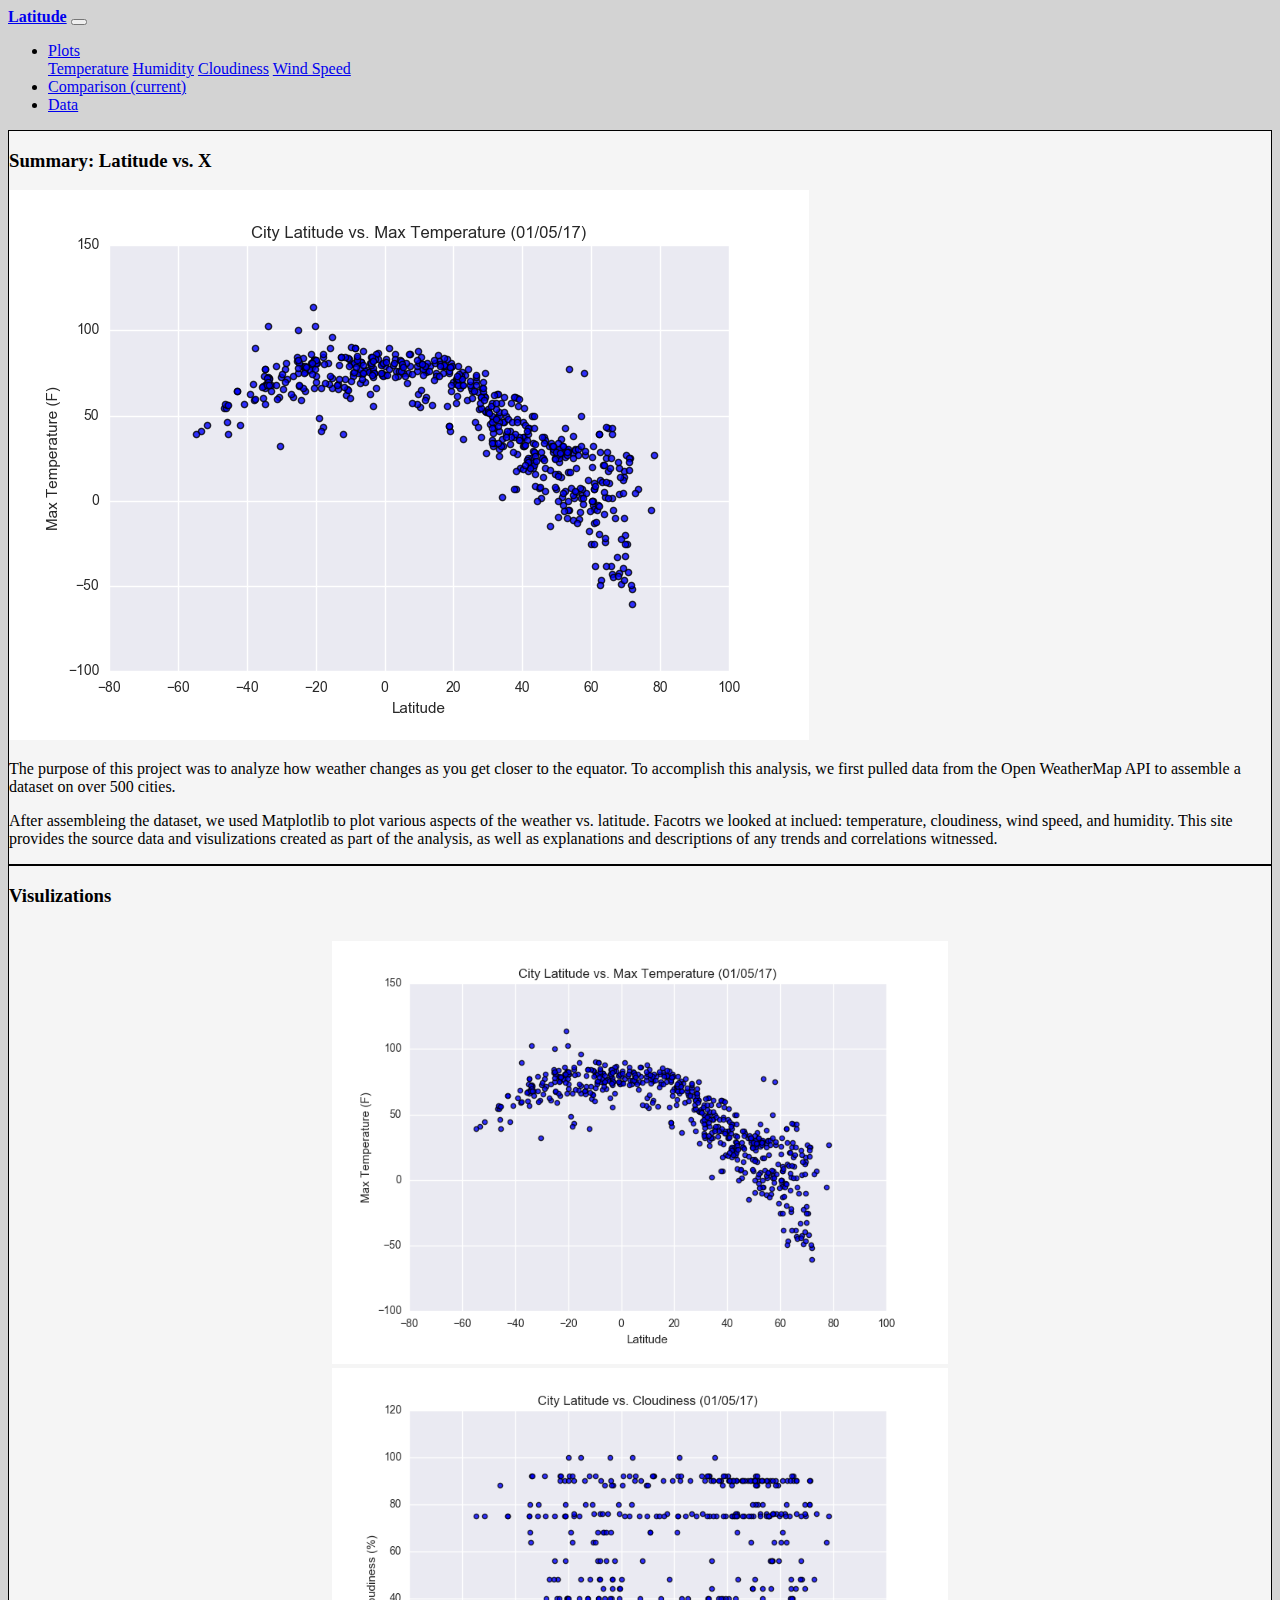
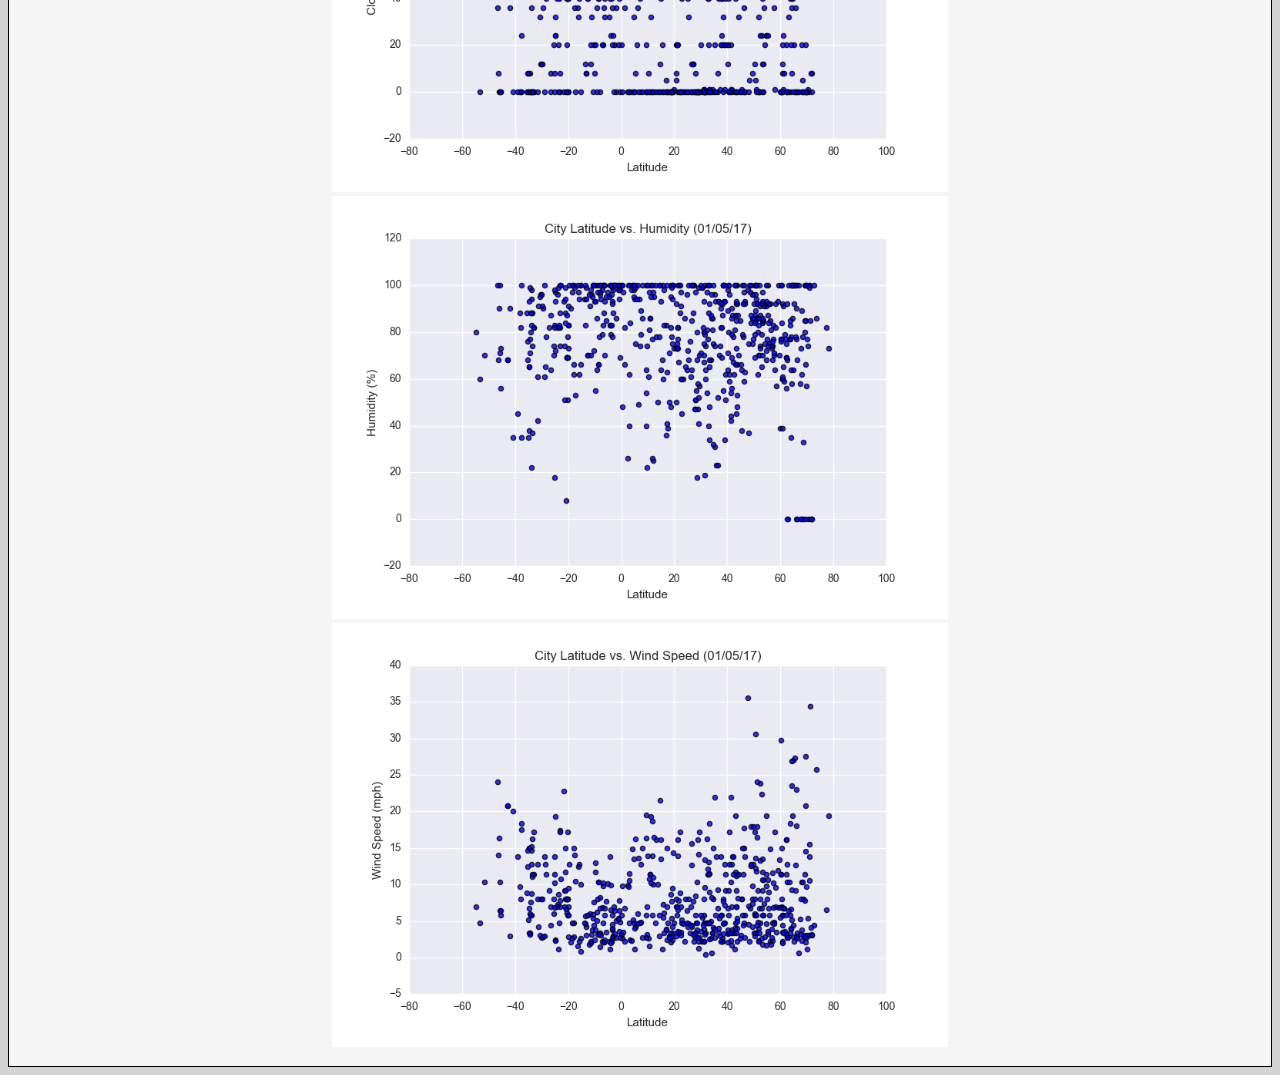
<file: index.html>
<!doctype html>
<html lang="en">
  <head>
    <!-- Required meta tags -->
    <meta charset="utf-8">
    <meta name="viewport" content="width=device-width, initial-scale=1, shrink-to-fit=no">

    <!-- Bootstrap CSS -->
    <link rel="stylesheet" href="https://stackpath.bootstrapcdn.com/bootstrap/4.1.3/css/bootstrap.min.css" integrity="sha384-MCw98/SFnGE8fJT3GXwEOngsV7Zt27NXFoaoApmYm81iuXoPkFOJwJ8ERdknLPMO" crossorigin="anonymous">
    <link rel='stylesheet' href='landing_f.css'></linke>
    <title>Landing Page</title>
  </head>
  <body>
    <div class='container-fluid'>
    <div class='row'>
      <nav class="navbar navbar-expand-lg navbar-light bg-light col-12">
        <a class="navbar-brand" href="landing_f.html"><strong>Latitude</strong></a>
          <button class="navbar-toggler" type="button" data-toggle="collapse" data-target="#navbarSupportedContent" aria-controls="navbarSupportedContent" aria-expanded="false" aria-label="Toggle navigation">
            <span class="navbar-toggler-icon"></span>
          </button>
          <div class="collapse navbar-collapse" id="navbarSupportedContent">
            <ul class="navbar-nav mr-auto">
              <li class="nav-item dropdown">
                <a class="nav-link dropdown-toggle" href="#" id="navbarDropdown" role="button" data-toggle="dropdown" aria-haspopup="true" aria-expanded="false">
                  Plots
                </a>
                <div class="dropdown-menu" aria-labelledby="navbarDropdown">
                  <a class="dropdown-item" href="temperature.html">Temperature</a>
                  <a class="dropdown-item" href="humidity.html">Humidity</a>
                  <a class="dropdown-item" href="cloudiness.html">Cloudiness</a>
                  <a class="dropdown-item" href="wind_speed.html">Wind Speed</a>
                </div>
              </li>
              <li class="nav-item active">
                <a class="nav-link" href="comparison.html">Comparison <span class="sr-only">(current)</span></a>
              </li>
              <li class="nav-item">
                <a class="nav-link" href="data.html">Data</a>
              </li>
            </ul>
          </div>
      </nav>
    </div>
    </div><!--container1-->
    <div class='container-fluid'>
      <div class='row'>
        <div id='section1' class='col-md-8'>
          <h3 class= 'title'>Summary: Latitude vs. X</h3>
          <img class='fig_0' src='Resources/assets/images/Fig1.png' >
          <p> The purpose of this project was to analyze how weather 
              changes as you get closer to the equator. To accomplish
              this analysis, we first pulled data from the Open WeatherMap API 
              to assemble a dataset on over 500 cities.
          </p>
          <p>  After assembleing the dataset, we used Matplotlib to plot various aspects
              of the weather vs. latitude. Facotrs we looked at inclued:
              temperature, cloudiness, wind speed, and humidity. This site provides
              the source data and visulizations created as part of the analysis, as
              well as explanations and descriptions of any trends and correlations
              witnessed.
          </p>
        </div>
        <div id='section2' class= 'col-md-4'>
          <h3 class='title'>Visulizations </h3>
          <div class="aside fig" >
            <a href='temperature.html' >
                <img class='fig fig_1' src='Resources/assets/images/Fig1.png'>
            </a>
            <a href='humidity.html'>
                <img class='fig fig_3' src='Resources/assets/images/Fig3.png'  >
            </a>
            <a href='cloudiness.html'>
                <img class='fig fig_2' src='Resources/assets/images/Fig2.png'  >
            </a>
            <a href='wind_speed.html'>
                <img class='fig fig_4' src= 'Resources/assets/images/Fig4.png'>
            </a>
          </div>
        </div>
    </div>
      










    <!-- Optional JavaScript -->
    <!-- jQuery first, then Popper.js, then Bootstrap JS -->
    <script src="https://code.jquery.com/jquery-3.3.1.slim.min.js" integrity="sha384-q8i/X+965DzO0rT7abK41JStQIAqVgRVzpbzo5smXKp4YfRvH+8abtTE1Pi6jizo" crossorigin="anonymous"></script>
    <script src="https://cdnjs.cloudflare.com/ajax/libs/popper.js/1.14.3/umd/popper.min.js" integrity="sha384-ZMP7rVo3mIykV+2+9J3UJ46jBk0WLaUAdn689aCwoqbBJiSnjAK/l8WvCWPIPm49" crossorigin="anonymous"></script>
    <script src="https://stackpath.bootstrapcdn.com/bootstrap/4.1.3/js/bootstrap.min.js" integrity="sha384-ChfqqxuZUCnJSK3+MXmPNIyE6ZbWh2IMqE241rYiqJxyMiZ6OW/JmZQ5stwEULTy" crossorigin="anonymous"></script>
  </body>
</html>
</file>
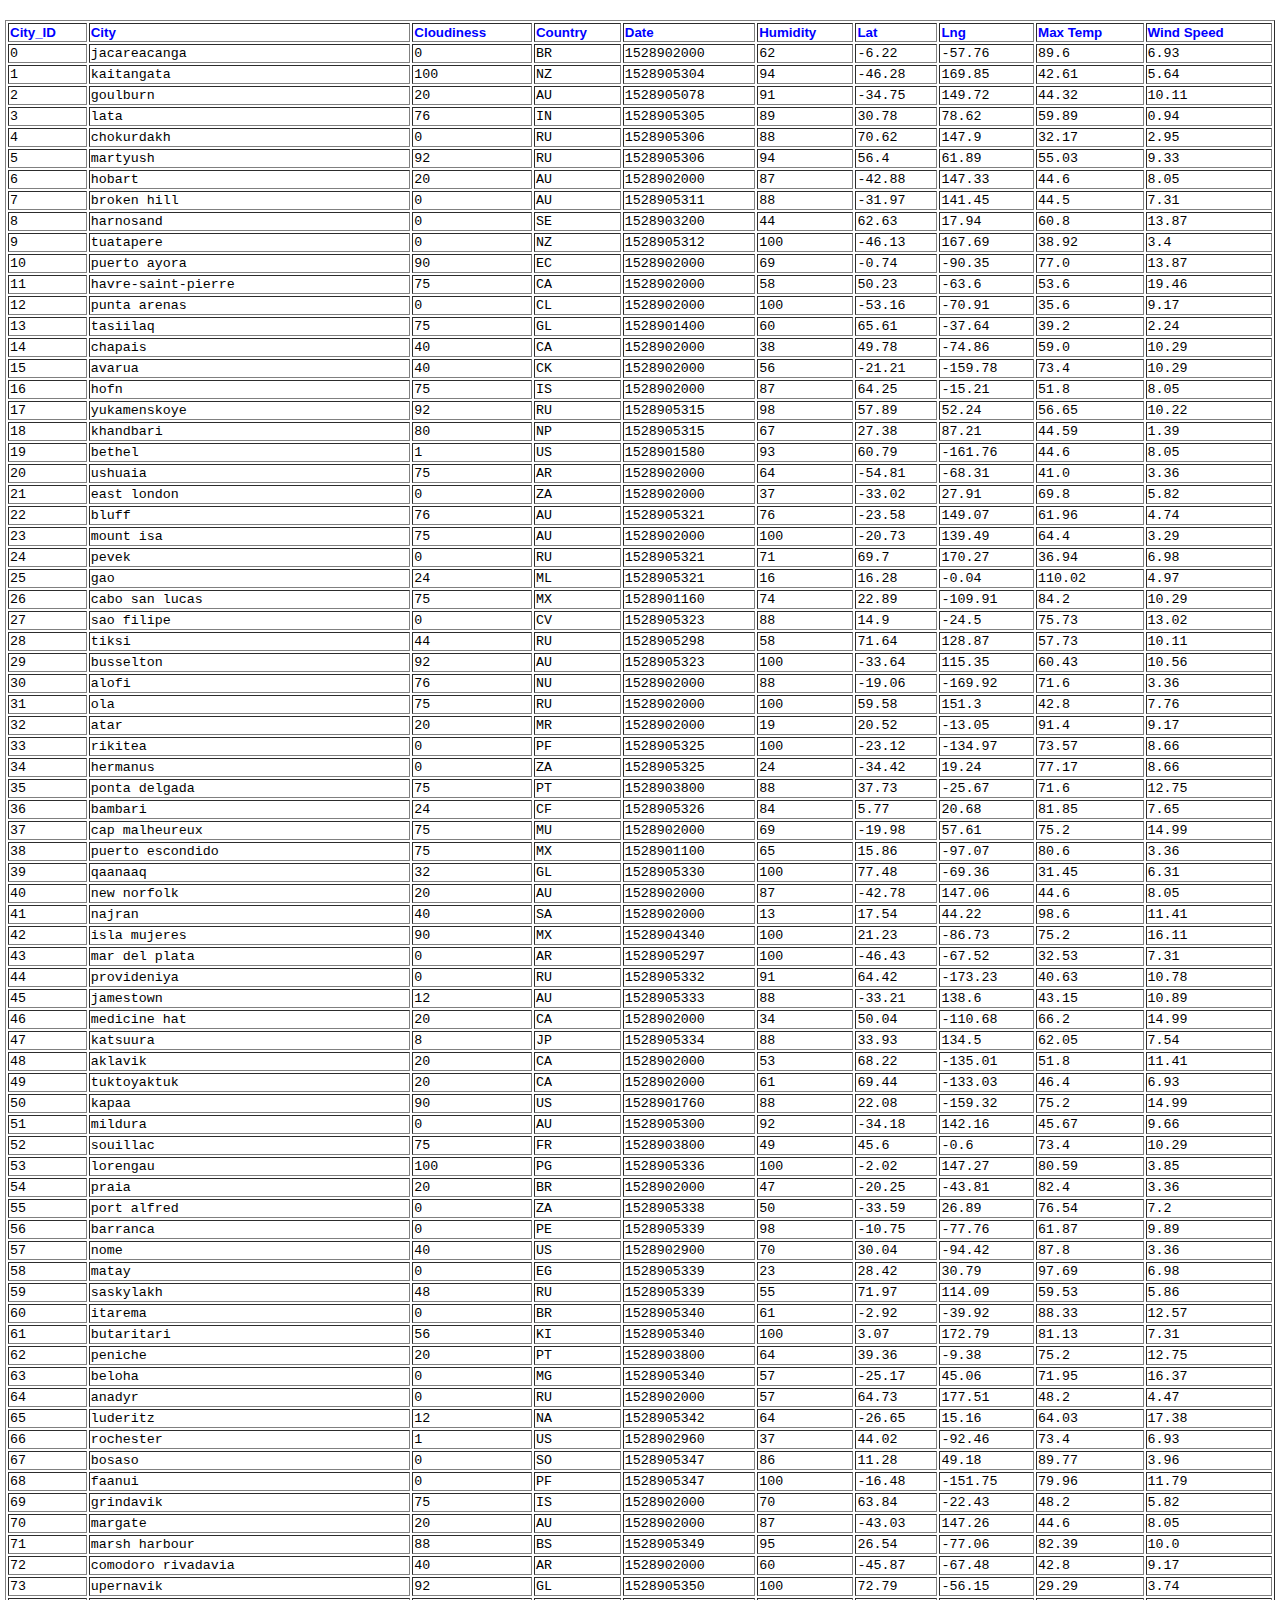
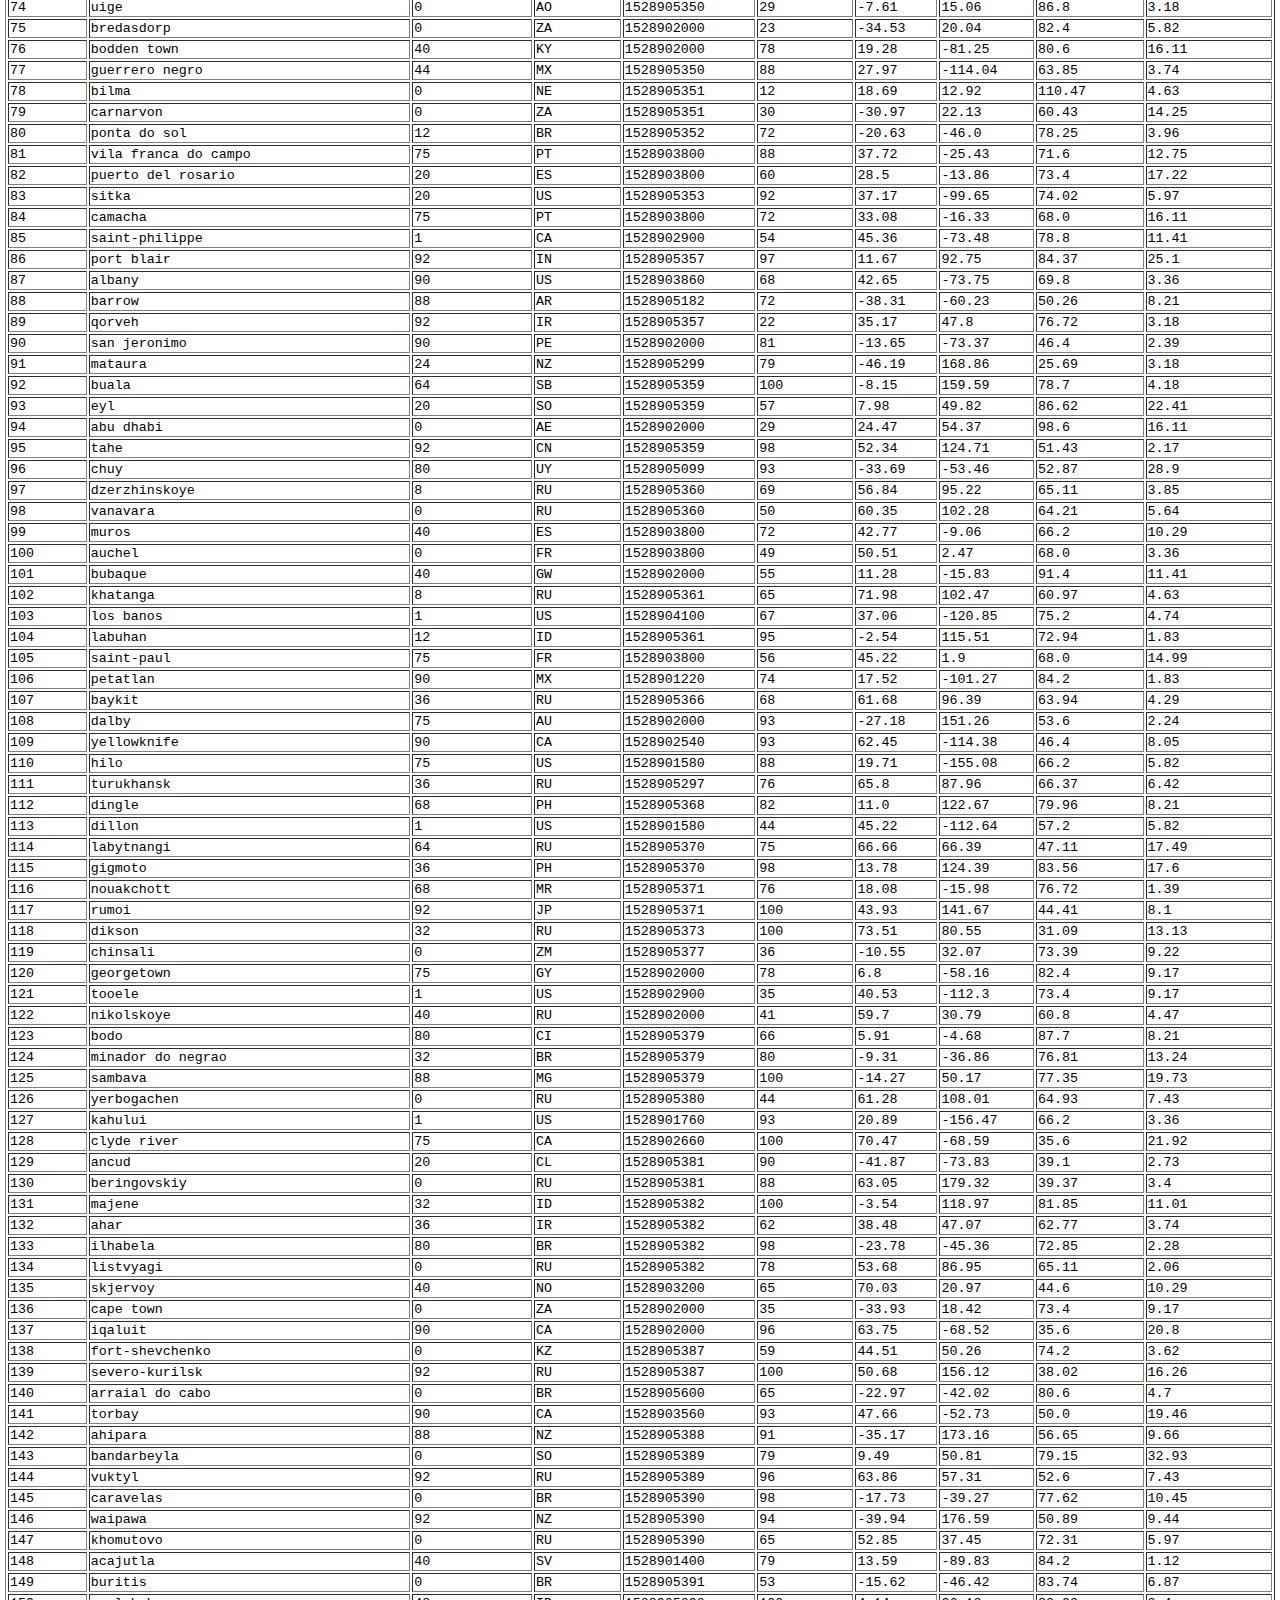
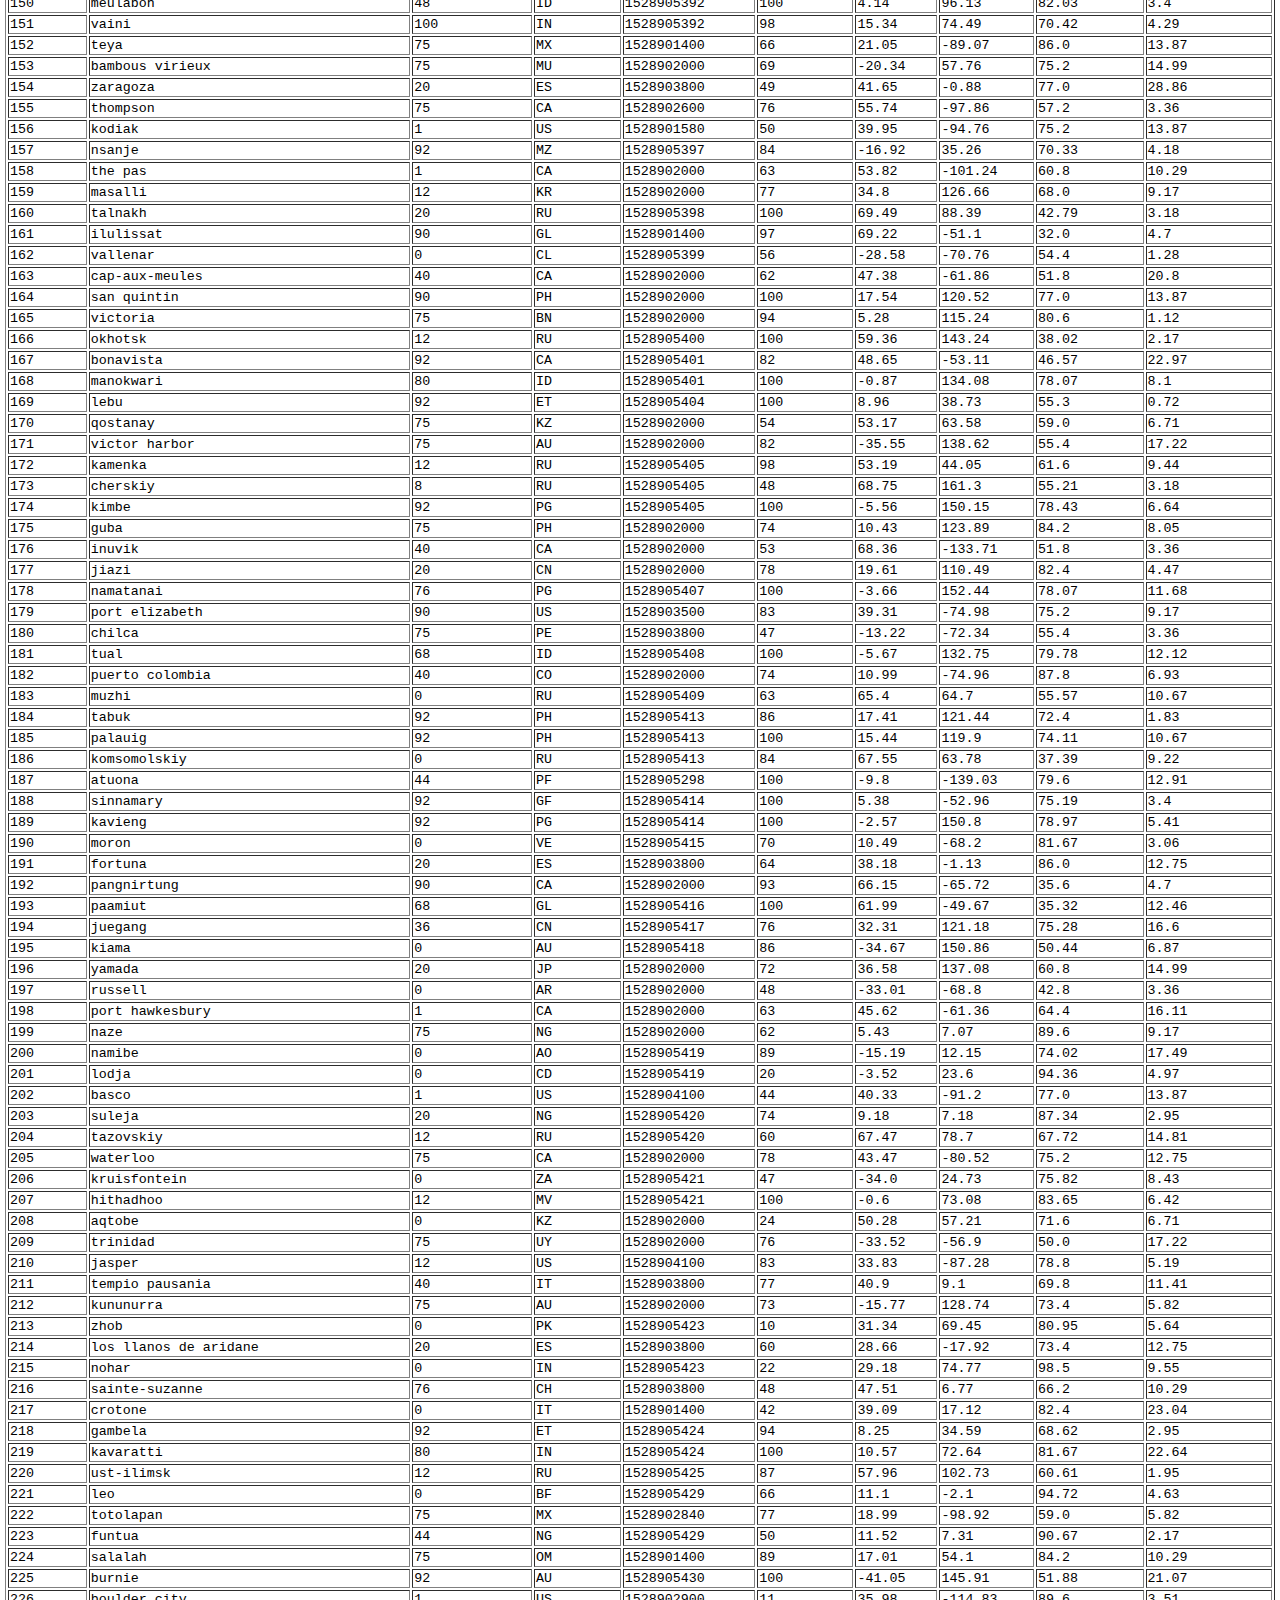
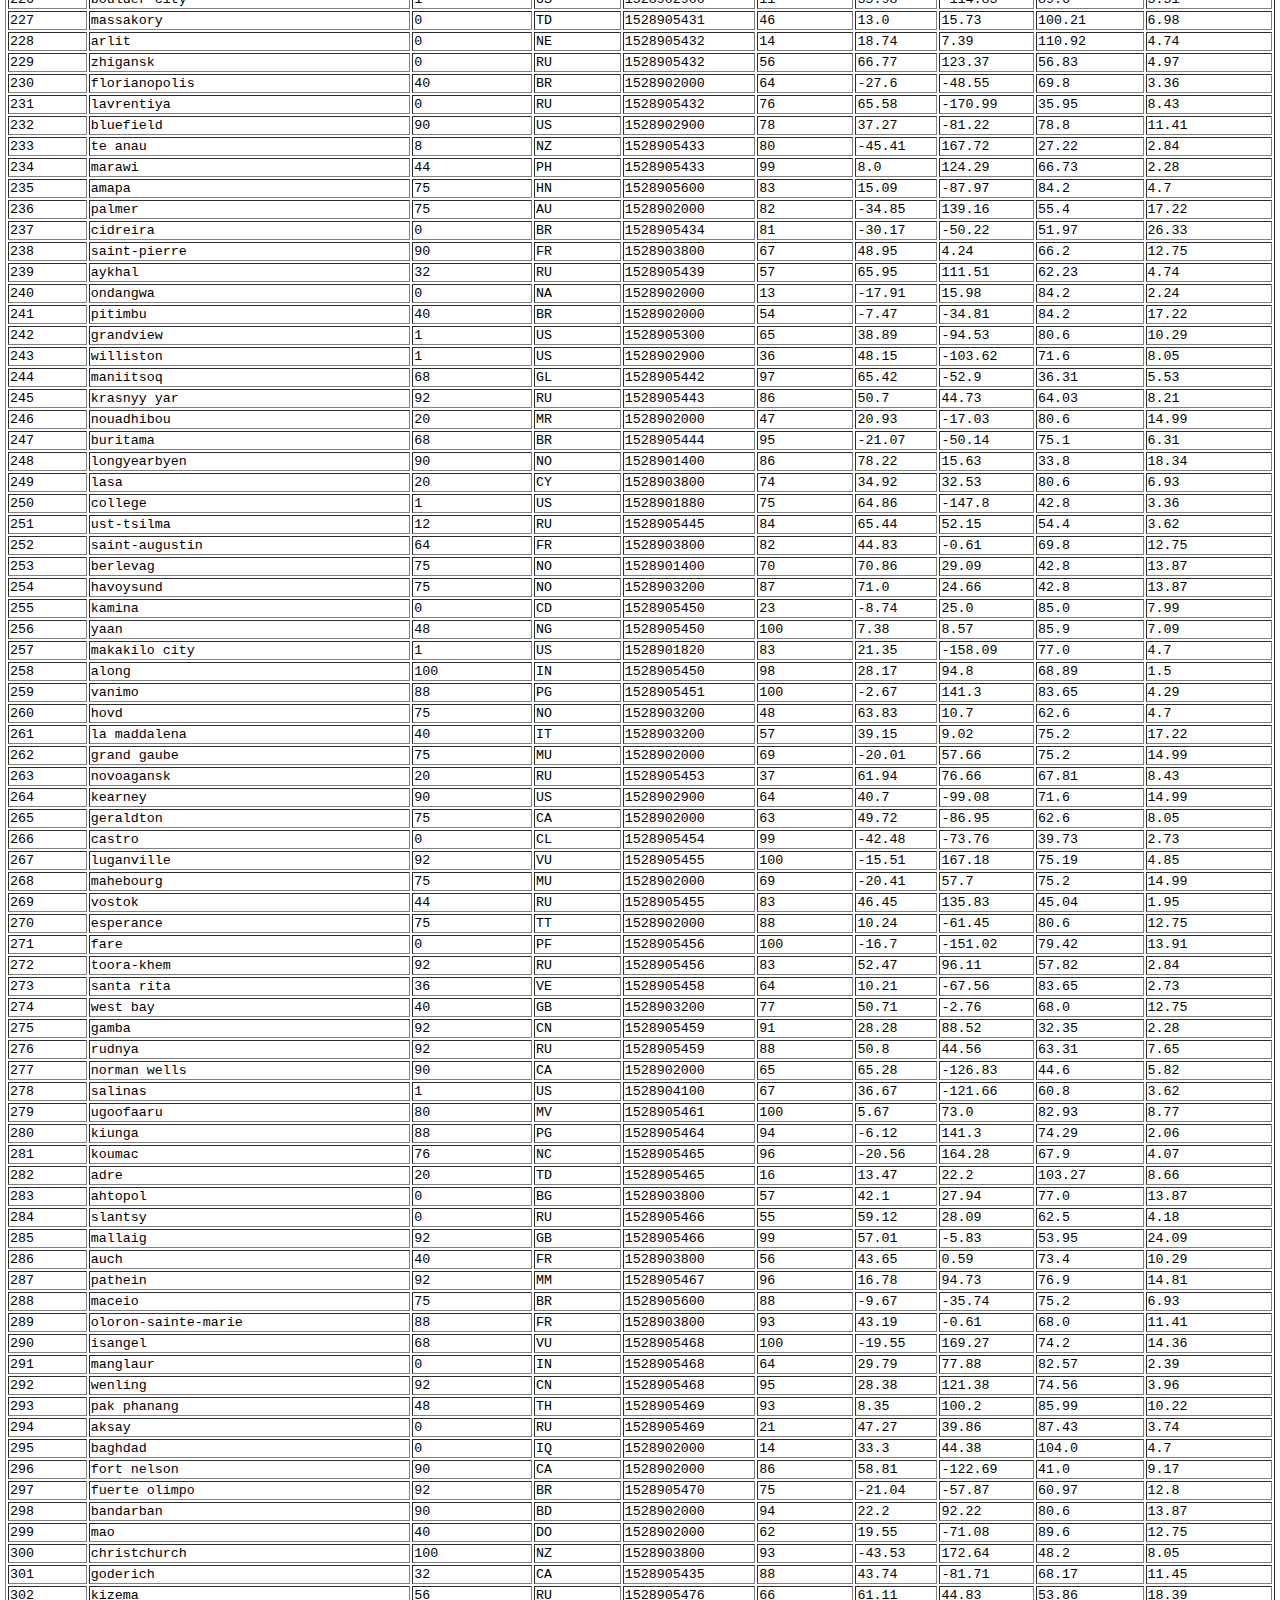
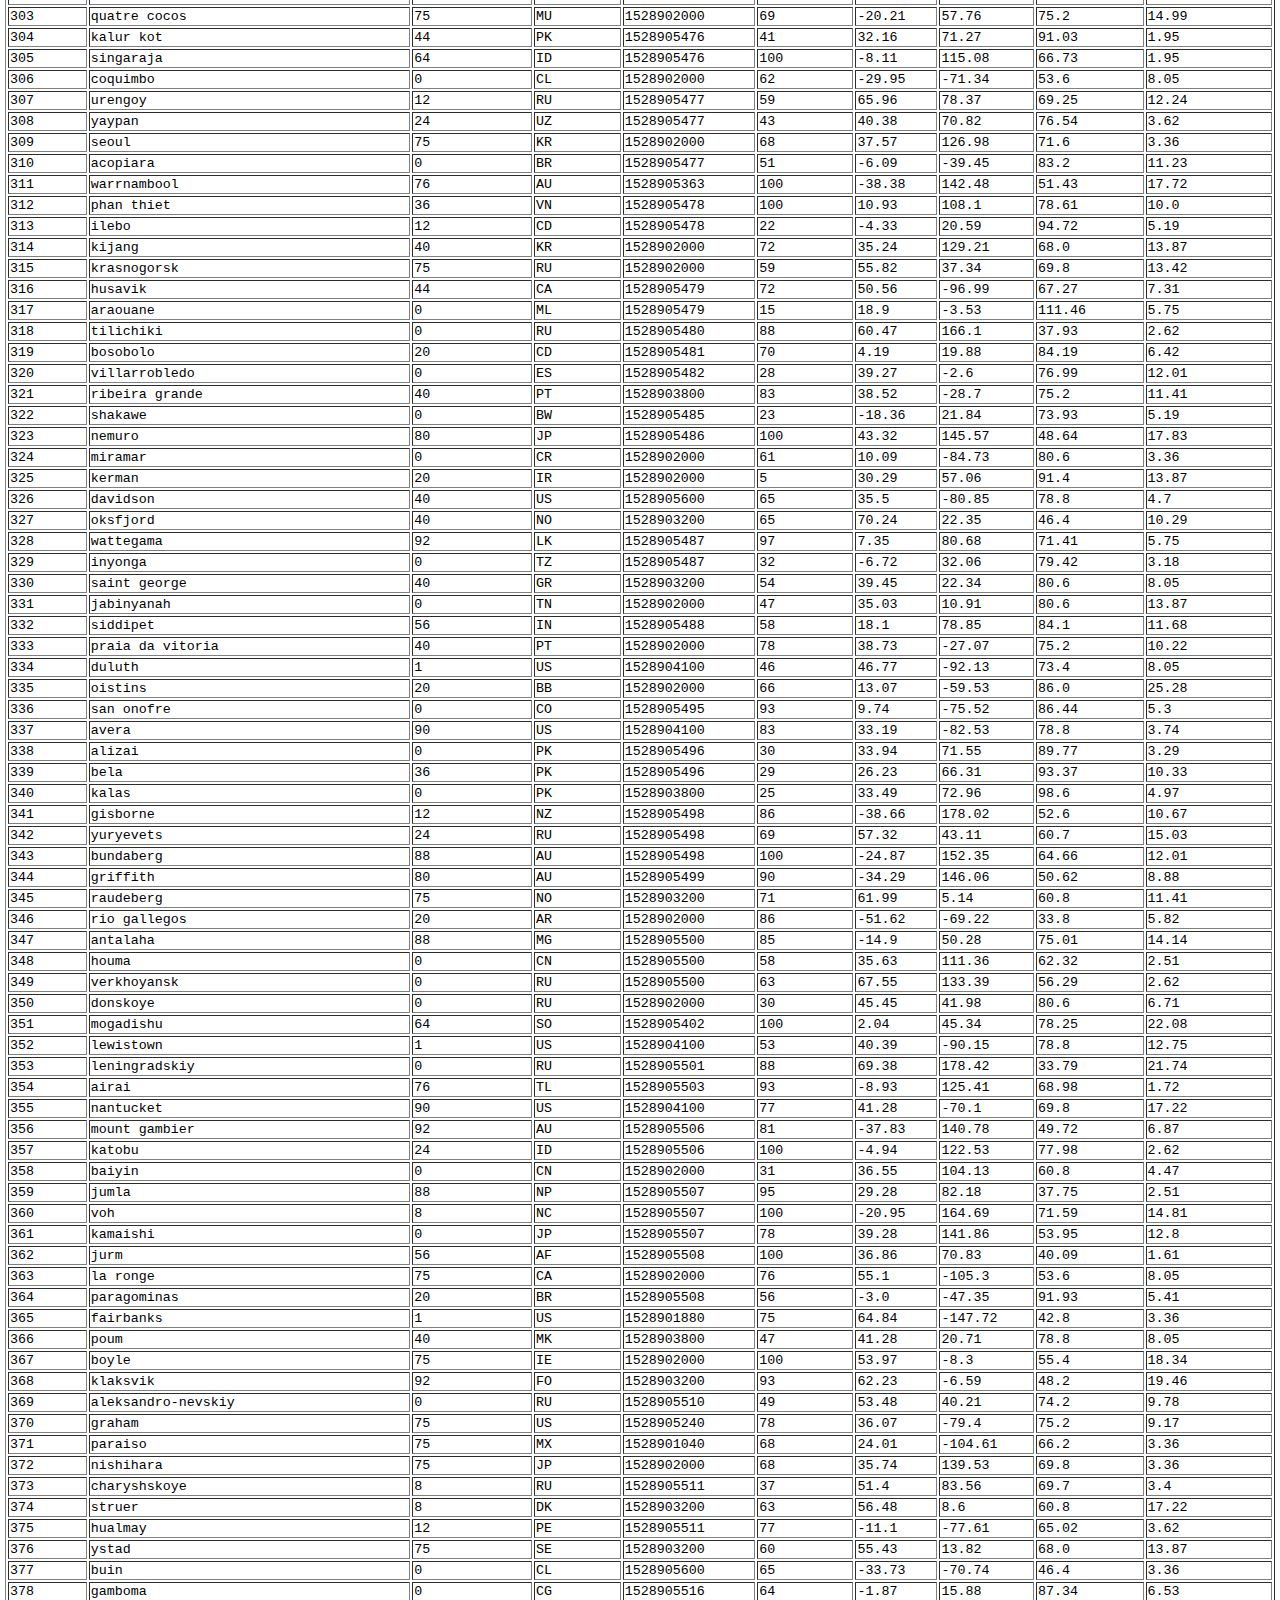
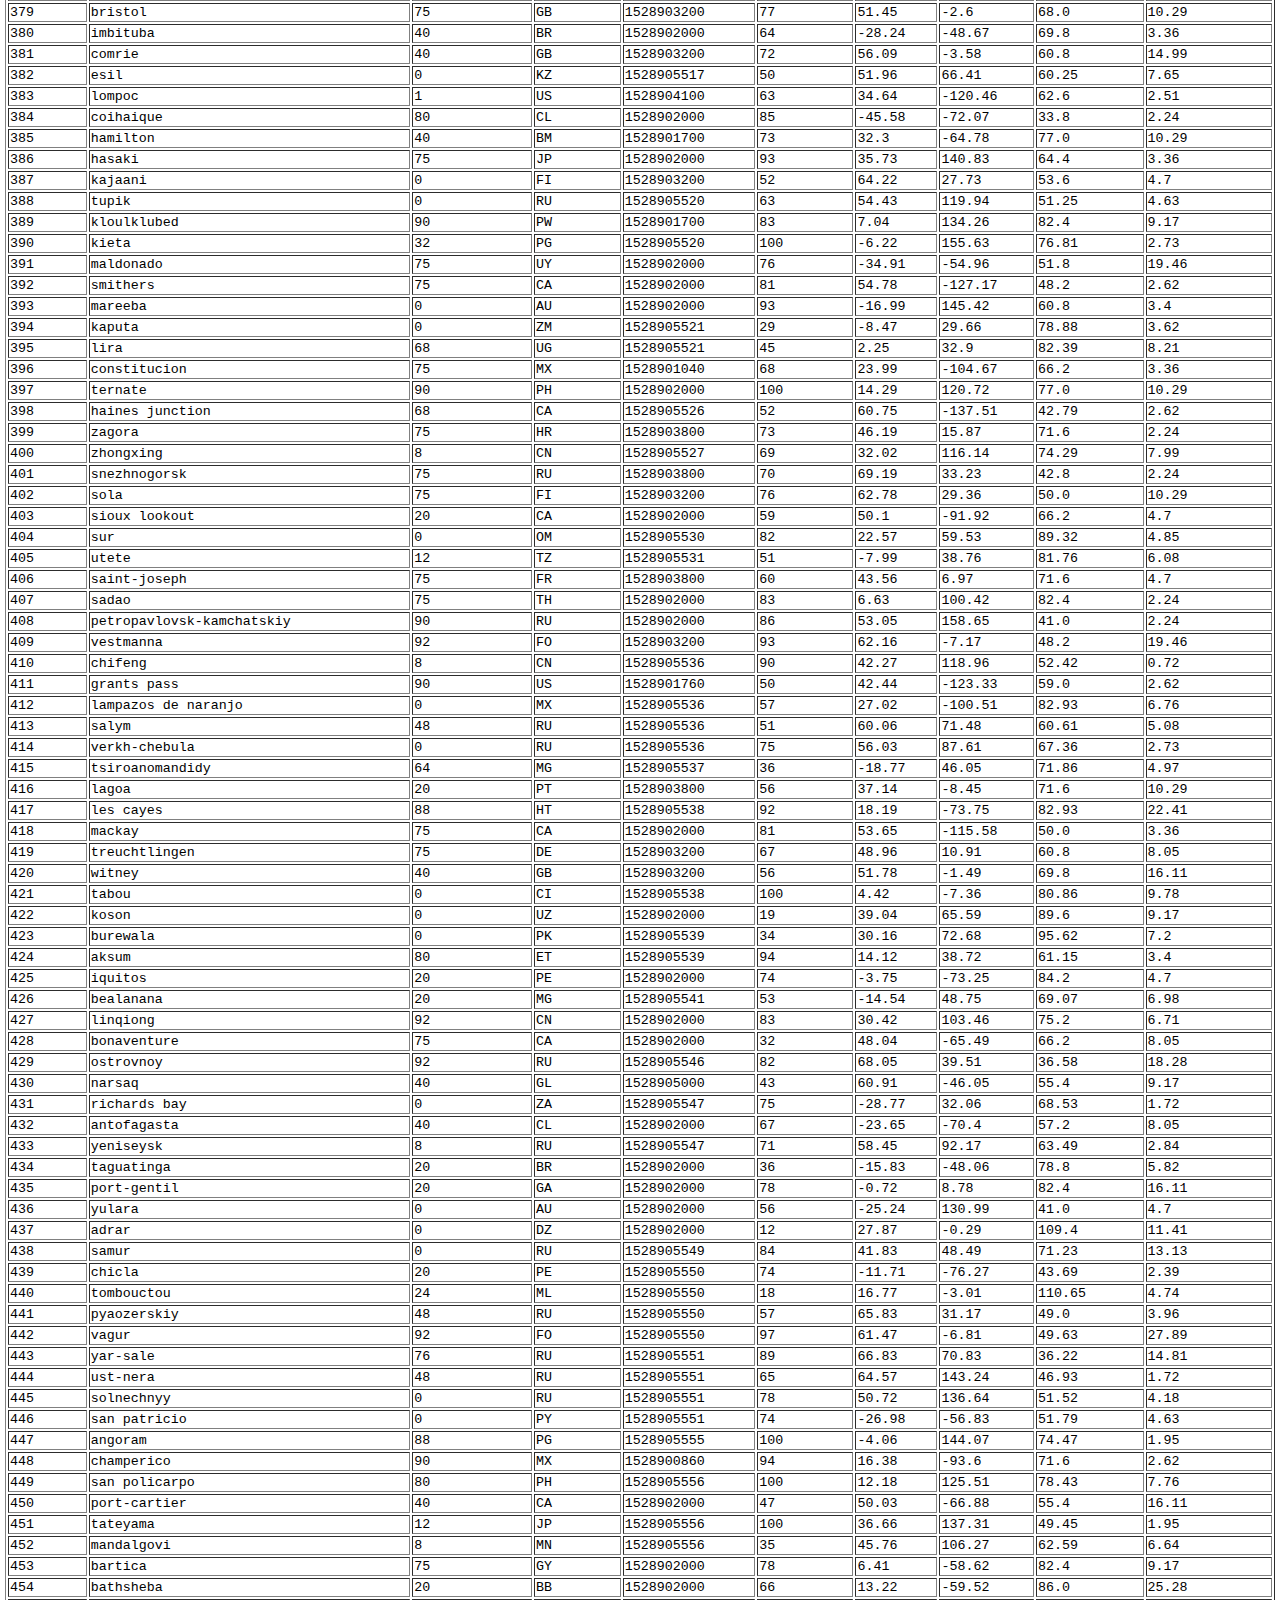
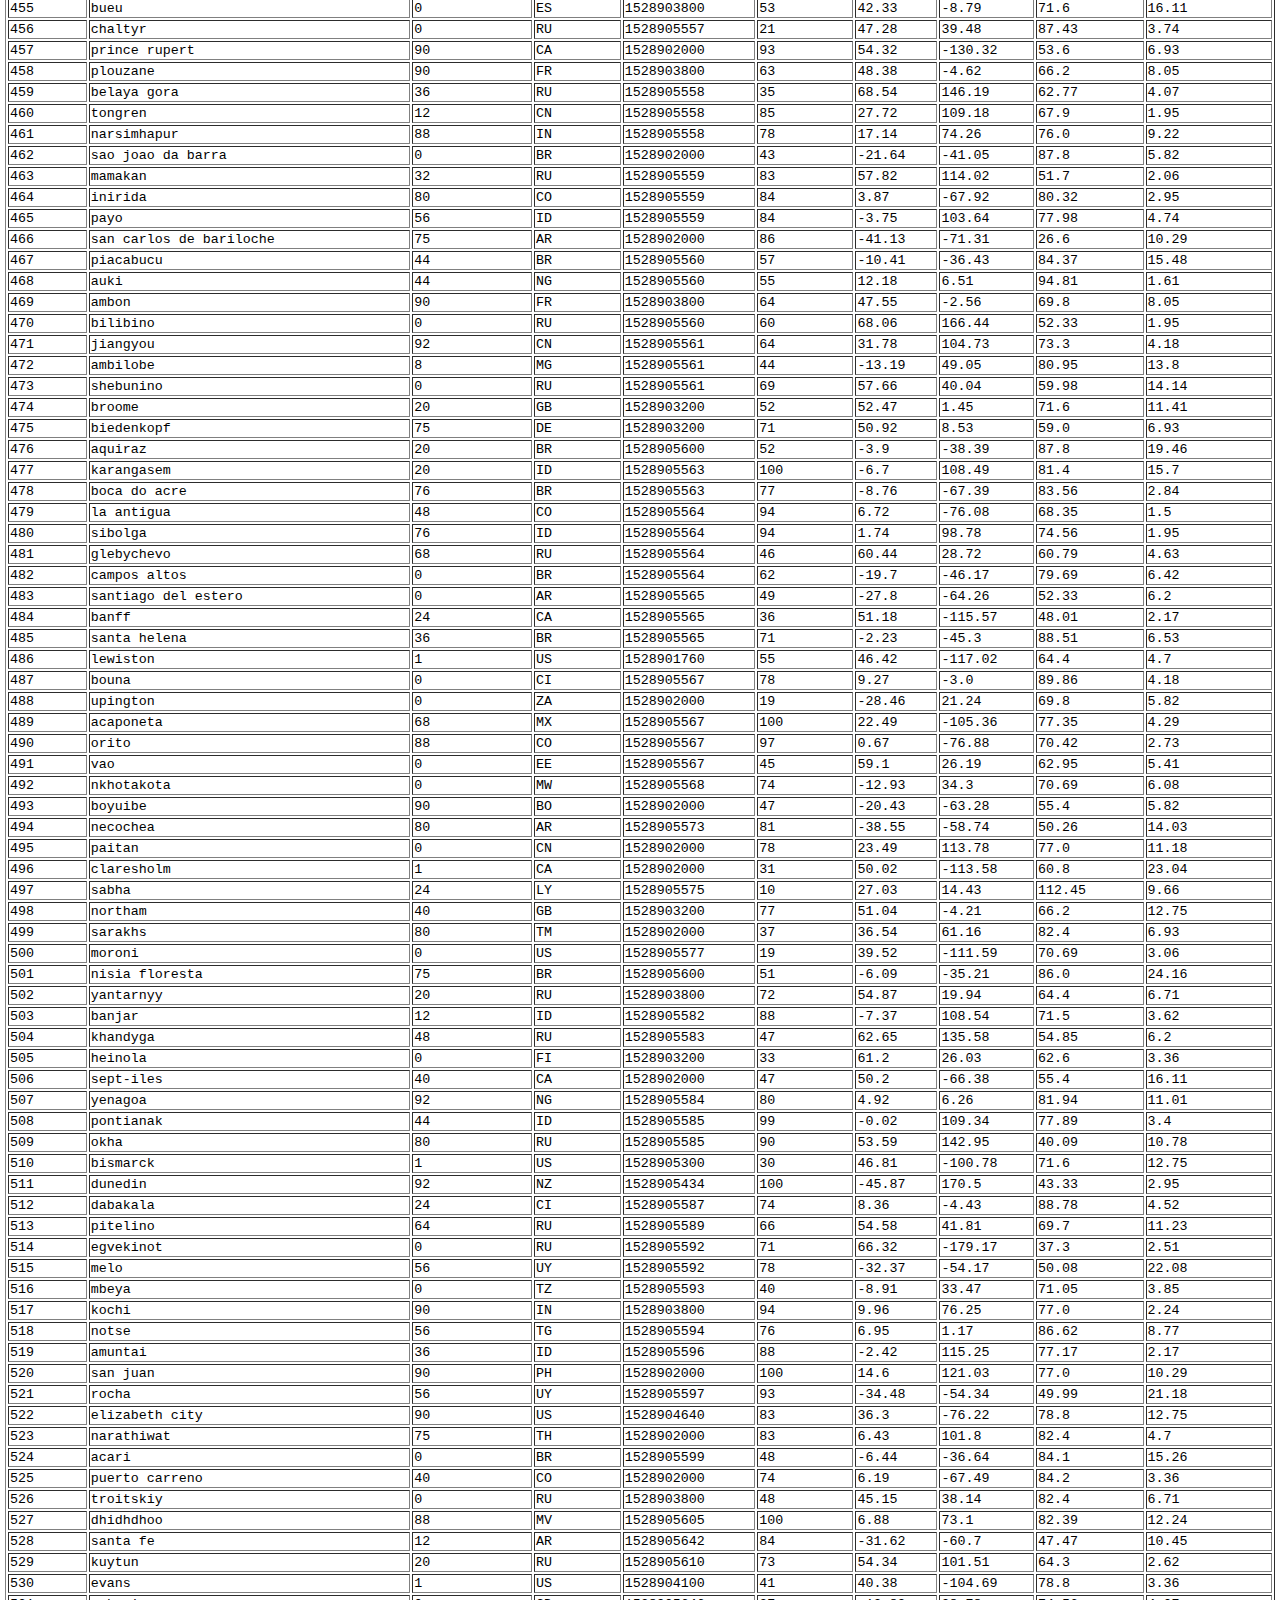
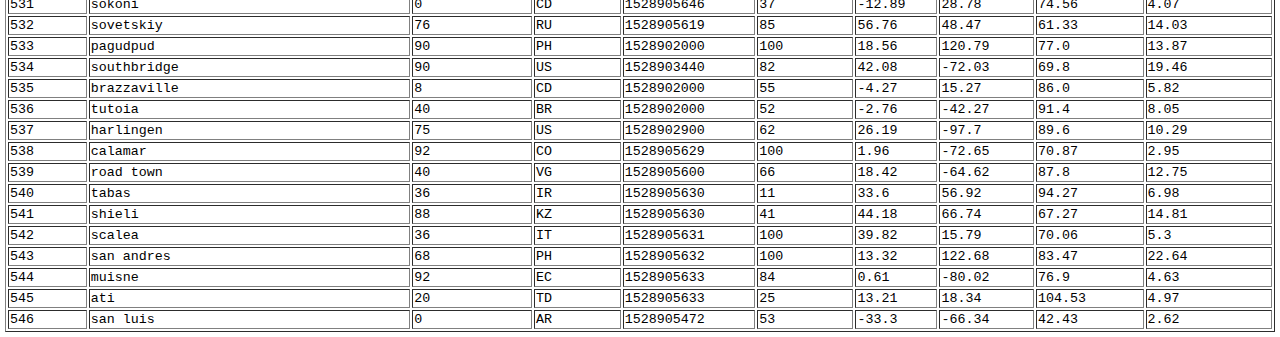
<file: cities.html>
<!DOCTYPE HTML PUBLIC "-//W3C//DTD HTML 4.01 Transitional//EN">
<html><head><title></title>
<meta http-equiv="Content-Style-Type" content="text/css">
<style type="text/css"><!--
body {
  margin: 5px 5px 5px 5px;
  background-color: #ffffff;
}
/* ========== Text Styles ========== */
hr { color: #000000}
body, table /* Normal text */
{
 font-size: 10pt;
 font-family: 'Courier New';
 font-style: normal;
 font-weight: normal;
 color: #000000;
 text-decoration: none;
}
span.rvts1 /* Heading */
{
 font-family: 'Arial';
 font-weight: bold;
 color: #0000ff;
}
span.rvts2 /* Subheading */
{
 font-family: 'Arial';
 font-weight: bold;
 color: #000080;
}
span.rvts3 /* Keywords */
{
 font-family: 'Arial';
 font-style: italic;
 color: #800000;
}
a.rvts4, span.rvts4 /* Jump 1 */
{
 color: #008000;
 text-decoration: underline;
}
a.rvts5, span.rvts5 /* Jump 2 */
{
 font-family: 'Arial';
 color: #008000;
 text-decoration: underline;
}
/* ========== Para Styles ========== */
p,ul,ol /* Paragraph Style */
{
 text-align: left;
 text-indent: 0px;
 padding: 0px 0px 0px 0px;
 margin: 0px 0px 0px 0px;
}
.rvps1 /* Centered */
{
 text-align: center;
}
--></style>
</head>
<body>

<p><br></p>
<div><table width="100%" border=1 cellpadding=1 cellspacing=2 style="background-color: #ffffff;">
<tr valign=top>
<td style="border-style: inset;">
<p><span class=rvts1>City_ID</span></p>
</td>
<td style="border-style: inset;">
<p><span class=rvts1>City</span></p>
</td>
<td style="border-style: inset;">
<p><span class=rvts1>Cloudiness</span></p>
</td>
<td style="border-style: inset;">
<p><span class=rvts1>Country</span></p>
</td>
<td style="border-style: inset;">
<p><span class=rvts1>Date</span></p>
</td>
<td style="border-style: inset;">
<p><span class=rvts1>Humidity</span></p>
</td>
<td style="border-style: inset;">
<p><span class=rvts1>Lat</span></p>
</td>
<td style="border-style: inset;">
<p><span class=rvts1>Lng</span></p>
</td>
<td style="border-style: inset;">
<p><span class=rvts1>Max Temp</span></p>
</td>
<td style="border-style: inset;">
<p><span class=rvts1>Wind Speed</span></p>
</td>
</tr>
<tr valign=top>
<td style="border-style: inset;">
<p>0</p>
</td>
<td style="border-style: inset;">
<p>jacareacanga</p>
</td>
<td style="border-style: inset;">
<p>0</p>
</td>
<td style="border-style: inset;">
<p>BR</p>
</td>
<td style="border-style: inset;">
<p>1528902000</p>
</td>
<td style="border-style: inset;">
<p>62</p>
</td>
<td style="border-style: inset;">
<p>-6.22</p>
</td>
<td style="border-style: inset;">
<p>-57.76</p>
</td>
<td style="border-style: inset;">
<p>89.6</p>
</td>
<td style="border-style: inset;">
<p>6.93</p>
</td>
</tr>
<tr valign=top>
<td style="border-style: inset;">
<p>1</p>
</td>
<td style="border-style: inset;">
<p>kaitangata</p>
</td>
<td style="border-style: inset;">
<p>100</p>
</td>
<td style="border-style: inset;">
<p>NZ</p>
</td>
<td style="border-style: inset;">
<p>1528905304</p>
</td>
<td style="border-style: inset;">
<p>94</p>
</td>
<td style="border-style: inset;">
<p>-46.28</p>
</td>
<td style="border-style: inset;">
<p>169.85</p>
</td>
<td style="border-style: inset;">
<p>42.61</p>
</td>
<td style="border-style: inset;">
<p>5.64</p>
</td>
</tr>
<tr valign=top>
<td style="border-style: inset;">
<p>2</p>
</td>
<td style="border-style: inset;">
<p>goulburn</p>
</td>
<td style="border-style: inset;">
<p>20</p>
</td>
<td style="border-style: inset;">
<p>AU</p>
</td>
<td style="border-style: inset;">
<p>1528905078</p>
</td>
<td style="border-style: inset;">
<p>91</p>
</td>
<td style="border-style: inset;">
<p>-34.75</p>
</td>
<td style="border-style: inset;">
<p>149.72</p>
</td>
<td style="border-style: inset;">
<p>44.32</p>
</td>
<td style="border-style: inset;">
<p>10.11</p>
</td>
</tr>
<tr valign=top>
<td style="border-style: inset;">
<p>3</p>
</td>
<td style="border-style: inset;">
<p>lata</p>
</td>
<td style="border-style: inset;">
<p>76</p>
</td>
<td style="border-style: inset;">
<p>IN</p>
</td>
<td style="border-style: inset;">
<p>1528905305</p>
</td>
<td style="border-style: inset;">
<p>89</p>
</td>
<td style="border-style: inset;">
<p>30.78</p>
</td>
<td style="border-style: inset;">
<p>78.62</p>
</td>
<td style="border-style: inset;">
<p>59.89</p>
</td>
<td style="border-style: inset;">
<p>0.94</p>
</td>
</tr>
<tr valign=top>
<td style="border-style: inset;">
<p>4</p>
</td>
<td style="border-style: inset;">
<p>chokurdakh</p>
</td>
<td style="border-style: inset;">
<p>0</p>
</td>
<td style="border-style: inset;">
<p>RU</p>
</td>
<td style="border-style: inset;">
<p>1528905306</p>
</td>
<td style="border-style: inset;">
<p>88</p>
</td>
<td style="border-style: inset;">
<p>70.62</p>
</td>
<td style="border-style: inset;">
<p>147.9</p>
</td>
<td style="border-style: inset;">
<p>32.17</p>
</td>
<td style="border-style: inset;">
<p>2.95</p>
</td>
</tr>
<tr valign=top>
<td style="border-style: inset;">
<p>5</p>
</td>
<td style="border-style: inset;">
<p>martyush</p>
</td>
<td style="border-style: inset;">
<p>92</p>
</td>
<td style="border-style: inset;">
<p>RU</p>
</td>
<td style="border-style: inset;">
<p>1528905306</p>
</td>
<td style="border-style: inset;">
<p>94</p>
</td>
<td style="border-style: inset;">
<p>56.4</p>
</td>
<td style="border-style: inset;">
<p>61.89</p>
</td>
<td style="border-style: inset;">
<p>55.03</p>
</td>
<td style="border-style: inset;">
<p>9.33</p>
</td>
</tr>
<tr valign=top>
<td style="border-style: inset;">
<p>6</p>
</td>
<td style="border-style: inset;">
<p>hobart</p>
</td>
<td style="border-style: inset;">
<p>20</p>
</td>
<td style="border-style: inset;">
<p>AU</p>
</td>
<td style="border-style: inset;">
<p>1528902000</p>
</td>
<td style="border-style: inset;">
<p>87</p>
</td>
<td style="border-style: inset;">
<p>-42.88</p>
</td>
<td style="border-style: inset;">
<p>147.33</p>
</td>
<td style="border-style: inset;">
<p>44.6</p>
</td>
<td style="border-style: inset;">
<p>8.05</p>
</td>
</tr>
<tr valign=top>
<td style="border-style: inset;">
<p>7</p>
</td>
<td style="border-style: inset;">
<p>broken hill</p>
</td>
<td style="border-style: inset;">
<p>0</p>
</td>
<td style="border-style: inset;">
<p>AU</p>
</td>
<td style="border-style: inset;">
<p>1528905311</p>
</td>
<td style="border-style: inset;">
<p>88</p>
</td>
<td style="border-style: inset;">
<p>-31.97</p>
</td>
<td style="border-style: inset;">
<p>141.45</p>
</td>
<td style="border-style: inset;">
<p>44.5</p>
</td>
<td style="border-style: inset;">
<p>7.31</p>
</td>
</tr>
<tr valign=top>
<td style="border-style: inset;">
<p>8</p>
</td>
<td style="border-style: inset;">
<p>harnosand</p>
</td>
<td style="border-style: inset;">
<p>0</p>
</td>
<td style="border-style: inset;">
<p>SE</p>
</td>
<td style="border-style: inset;">
<p>1528903200</p>
</td>
<td style="border-style: inset;">
<p>44</p>
</td>
<td style="border-style: inset;">
<p>62.63</p>
</td>
<td style="border-style: inset;">
<p>17.94</p>
</td>
<td style="border-style: inset;">
<p>60.8</p>
</td>
<td style="border-style: inset;">
<p>13.87</p>
</td>
</tr>
<tr valign=top>
<td style="border-style: inset;">
<p>9</p>
</td>
<td style="border-style: inset;">
<p>tuatapere</p>
</td>
<td style="border-style: inset;">
<p>0</p>
</td>
<td style="border-style: inset;">
<p>NZ</p>
</td>
<td style="border-style: inset;">
<p>1528905312</p>
</td>
<td style="border-style: inset;">
<p>100</p>
</td>
<td style="border-style: inset;">
<p>-46.13</p>
</td>
<td style="border-style: inset;">
<p>167.69</p>
</td>
<td style="border-style: inset;">
<p>38.92</p>
</td>
<td style="border-style: inset;">
<p>3.4</p>
</td>
</tr>
<tr valign=top>
<td style="border-style: inset;">
<p>10</p>
</td>
<td style="border-style: inset;">
<p>puerto ayora</p>
</td>
<td style="border-style: inset;">
<p>90</p>
</td>
<td style="border-style: inset;">
<p>EC</p>
</td>
<td style="border-style: inset;">
<p>1528902000</p>
</td>
<td style="border-style: inset;">
<p>69</p>
</td>
<td style="border-style: inset;">
<p>-0.74</p>
</td>
<td style="border-style: inset;">
<p>-90.35</p>
</td>
<td style="border-style: inset;">
<p>77.0</p>
</td>
<td style="border-style: inset;">
<p>13.87</p>
</td>
</tr>
<tr valign=top>
<td style="border-style: inset;">
<p>11</p>
</td>
<td style="border-style: inset;">
<p>havre-saint-pierre</p>
</td>
<td style="border-style: inset;">
<p>75</p>
</td>
<td style="border-style: inset;">
<p>CA</p>
</td>
<td style="border-style: inset;">
<p>1528902000</p>
</td>
<td style="border-style: inset;">
<p>58</p>
</td>
<td style="border-style: inset;">
<p>50.23</p>
</td>
<td style="border-style: inset;">
<p>-63.6</p>
</td>
<td style="border-style: inset;">
<p>53.6</p>
</td>
<td style="border-style: inset;">
<p>19.46</p>
</td>
</tr>
<tr valign=top>
<td style="border-style: inset;">
<p>12</p>
</td>
<td style="border-style: inset;">
<p>punta arenas</p>
</td>
<td style="border-style: inset;">
<p>0</p>
</td>
<td style="border-style: inset;">
<p>CL</p>
</td>
<td style="border-style: inset;">
<p>1528902000</p>
</td>
<td style="border-style: inset;">
<p>100</p>
</td>
<td style="border-style: inset;">
<p>-53.16</p>
</td>
<td style="border-style: inset;">
<p>-70.91</p>
</td>
<td style="border-style: inset;">
<p>35.6</p>
</td>
<td style="border-style: inset;">
<p>9.17</p>
</td>
</tr>
<tr valign=top>
<td style="border-style: inset;">
<p>13</p>
</td>
<td style="border-style: inset;">
<p>tasiilaq</p>
</td>
<td style="border-style: inset;">
<p>75</p>
</td>
<td style="border-style: inset;">
<p>GL</p>
</td>
<td style="border-style: inset;">
<p>1528901400</p>
</td>
<td style="border-style: inset;">
<p>60</p>
</td>
<td style="border-style: inset;">
<p>65.61</p>
</td>
<td style="border-style: inset;">
<p>-37.64</p>
</td>
<td style="border-style: inset;">
<p>39.2</p>
</td>
<td style="border-style: inset;">
<p>2.24</p>
</td>
</tr>
<tr valign=top>
<td style="border-style: inset;">
<p>14</p>
</td>
<td style="border-style: inset;">
<p>chapais</p>
</td>
<td style="border-style: inset;">
<p>40</p>
</td>
<td style="border-style: inset;">
<p>CA</p>
</td>
<td style="border-style: inset;">
<p>1528902000</p>
</td>
<td style="border-style: inset;">
<p>38</p>
</td>
<td style="border-style: inset;">
<p>49.78</p>
</td>
<td style="border-style: inset;">
<p>-74.86</p>
</td>
<td style="border-style: inset;">
<p>59.0</p>
</td>
<td style="border-style: inset;">
<p>10.29</p>
</td>
</tr>
<tr valign=top>
<td style="border-style: inset;">
<p>15</p>
</td>
<td style="border-style: inset;">
<p>avarua</p>
</td>
<td style="border-style: inset;">
<p>40</p>
</td>
<td style="border-style: inset;">
<p>CK</p>
</td>
<td style="border-style: inset;">
<p>1528902000</p>
</td>
<td style="border-style: inset;">
<p>56</p>
</td>
<td style="border-style: inset;">
<p>-21.21</p>
</td>
<td style="border-style: inset;">
<p>-159.78</p>
</td>
<td style="border-style: inset;">
<p>73.4</p>
</td>
<td style="border-style: inset;">
<p>10.29</p>
</td>
</tr>
<tr valign=top>
<td style="border-style: inset;">
<p>16</p>
</td>
<td style="border-style: inset;">
<p>hofn</p>
</td>
<td style="border-style: inset;">
<p>75</p>
</td>
<td style="border-style: inset;">
<p>IS</p>
</td>
<td style="border-style: inset;">
<p>1528902000</p>
</td>
<td style="border-style: inset;">
<p>87</p>
</td>
<td style="border-style: inset;">
<p>64.25</p>
</td>
<td style="border-style: inset;">
<p>-15.21</p>
</td>
<td style="border-style: inset;">
<p>51.8</p>
</td>
<td style="border-style: inset;">
<p>8.05</p>
</td>
</tr>
<tr valign=top>
<td style="border-style: inset;">
<p>17</p>
</td>
<td style="border-style: inset;">
<p>yukamenskoye</p>
</td>
<td style="border-style: inset;">
<p>92</p>
</td>
<td style="border-style: inset;">
<p>RU</p>
</td>
<td style="border-style: inset;">
<p>1528905315</p>
</td>
<td style="border-style: inset;">
<p>98</p>
</td>
<td style="border-style: inset;">
<p>57.89</p>
</td>
<td style="border-style: inset;">
<p>52.24</p>
</td>
<td style="border-style: inset;">
<p>56.65</p>
</td>
<td style="border-style: inset;">
<p>10.22</p>
</td>
</tr>
<tr valign=top>
<td style="border-style: inset;">
<p>18</p>
</td>
<td style="border-style: inset;">
<p>khandbari</p>
</td>
<td style="border-style: inset;">
<p>80</p>
</td>
<td style="border-style: inset;">
<p>NP</p>
</td>
<td style="border-style: inset;">
<p>1528905315</p>
</td>
<td style="border-style: inset;">
<p>67</p>
</td>
<td style="border-style: inset;">
<p>27.38</p>
</td>
<td style="border-style: inset;">
<p>87.21</p>
</td>
<td style="border-style: inset;">
<p>44.59</p>
</td>
<td style="border-style: inset;">
<p>1.39</p>
</td>
</tr>
<tr valign=top>
<td style="border-style: inset;">
<p>19</p>
</td>
<td style="border-style: inset;">
<p>bethel</p>
</td>
<td style="border-style: inset;">
<p>1</p>
</td>
<td style="border-style: inset;">
<p>US</p>
</td>
<td style="border-style: inset;">
<p>1528901580</p>
</td>
<td style="border-style: inset;">
<p>93</p>
</td>
<td style="border-style: inset;">
<p>60.79</p>
</td>
<td style="border-style: inset;">
<p>-161.76</p>
</td>
<td style="border-style: inset;">
<p>44.6</p>
</td>
<td style="border-style: inset;">
<p>8.05</p>
</td>
</tr>
<tr valign=top>
<td style="border-style: inset;">
<p>20</p>
</td>
<td style="border-style: inset;">
<p>ushuaia</p>
</td>
<td style="border-style: inset;">
<p>75</p>
</td>
<td style="border-style: inset;">
<p>AR</p>
</td>
<td style="border-style: inset;">
<p>1528902000</p>
</td>
<td style="border-style: inset;">
<p>64</p>
</td>
<td style="border-style: inset;">
<p>-54.81</p>
</td>
<td style="border-style: inset;">
<p>-68.31</p>
</td>
<td style="border-style: inset;">
<p>41.0</p>
</td>
<td style="border-style: inset;">
<p>3.36</p>
</td>
</tr>
<tr valign=top>
<td style="border-style: inset;">
<p>21</p>
</td>
<td style="border-style: inset;">
<p>east london</p>
</td>
<td style="border-style: inset;">
<p>0</p>
</td>
<td style="border-style: inset;">
<p>ZA</p>
</td>
<td style="border-style: inset;">
<p>1528902000</p>
</td>
<td style="border-style: inset;">
<p>37</p>
</td>
<td style="border-style: inset;">
<p>-33.02</p>
</td>
<td style="border-style: inset;">
<p>27.91</p>
</td>
<td style="border-style: inset;">
<p>69.8</p>
</td>
<td style="border-style: inset;">
<p>5.82</p>
</td>
</tr>
<tr valign=top>
<td style="border-style: inset;">
<p>22</p>
</td>
<td style="border-style: inset;">
<p>bluff</p>
</td>
<td style="border-style: inset;">
<p>76</p>
</td>
<td style="border-style: inset;">
<p>AU</p>
</td>
<td style="border-style: inset;">
<p>1528905321</p>
</td>
<td style="border-style: inset;">
<p>76</p>
</td>
<td style="border-style: inset;">
<p>-23.58</p>
</td>
<td style="border-style: inset;">
<p>149.07</p>
</td>
<td style="border-style: inset;">
<p>61.96</p>
</td>
<td style="border-style: inset;">
<p>4.74</p>
</td>
</tr>
<tr valign=top>
<td style="border-style: inset;">
<p>23</p>
</td>
<td style="border-style: inset;">
<p>mount isa</p>
</td>
<td style="border-style: inset;">
<p>75</p>
</td>
<td style="border-style: inset;">
<p>AU</p>
</td>
<td style="border-style: inset;">
<p>1528902000</p>
</td>
<td style="border-style: inset;">
<p>100</p>
</td>
<td style="border-style: inset;">
<p>-20.73</p>
</td>
<td style="border-style: inset;">
<p>139.49</p>
</td>
<td style="border-style: inset;">
<p>64.4</p>
</td>
<td style="border-style: inset;">
<p>3.29</p>
</td>
</tr>
<tr valign=top>
<td style="border-style: inset;">
<p>24</p>
</td>
<td style="border-style: inset;">
<p>pevek</p>
</td>
<td style="border-style: inset;">
<p>0</p>
</td>
<td style="border-style: inset;">
<p>RU</p>
</td>
<td style="border-style: inset;">
<p>1528905321</p>
</td>
<td style="border-style: inset;">
<p>71</p>
</td>
<td style="border-style: inset;">
<p>69.7</p>
</td>
<td style="border-style: inset;">
<p>170.27</p>
</td>
<td style="border-style: inset;">
<p>36.94</p>
</td>
<td style="border-style: inset;">
<p>6.98</p>
</td>
</tr>
<tr valign=top>
<td style="border-style: inset;">
<p>25</p>
</td>
<td style="border-style: inset;">
<p>gao</p>
</td>
<td style="border-style: inset;">
<p>24</p>
</td>
<td style="border-style: inset;">
<p>ML</p>
</td>
<td style="border-style: inset;">
<p>1528905321</p>
</td>
<td style="border-style: inset;">
<p>16</p>
</td>
<td style="border-style: inset;">
<p>16.28</p>
</td>
<td style="border-style: inset;">
<p>-0.04</p>
</td>
<td style="border-style: inset;">
<p>110.02</p>
</td>
<td style="border-style: inset;">
<p>4.97</p>
</td>
</tr>
<tr valign=top>
<td style="border-style: inset;">
<p>26</p>
</td>
<td style="border-style: inset;">
<p>cabo san lucas</p>
</td>
<td style="border-style: inset;">
<p>75</p>
</td>
<td style="border-style: inset;">
<p>MX</p>
</td>
<td style="border-style: inset;">
<p>1528901160</p>
</td>
<td style="border-style: inset;">
<p>74</p>
</td>
<td style="border-style: inset;">
<p>22.89</p>
</td>
<td style="border-style: inset;">
<p>-109.91</p>
</td>
<td style="border-style: inset;">
<p>84.2</p>
</td>
<td style="border-style: inset;">
<p>10.29</p>
</td>
</tr>
<tr valign=top>
<td style="border-style: inset;">
<p>27</p>
</td>
<td style="border-style: inset;">
<p>sao filipe</p>
</td>
<td style="border-style: inset;">
<p>0</p>
</td>
<td style="border-style: inset;">
<p>CV</p>
</td>
<td style="border-style: inset;">
<p>1528905323</p>
</td>
<td style="border-style: inset;">
<p>88</p>
</td>
<td style="border-style: inset;">
<p>14.9</p>
</td>
<td style="border-style: inset;">
<p>-24.5</p>
</td>
<td style="border-style: inset;">
<p>75.73</p>
</td>
<td style="border-style: inset;">
<p>13.02</p>
</td>
</tr>
<tr valign=top>
<td style="border-style: inset;">
<p>28</p>
</td>
<td style="border-style: inset;">
<p>tiksi</p>
</td>
<td style="border-style: inset;">
<p>44</p>
</td>
<td style="border-style: inset;">
<p>RU</p>
</td>
<td style="border-style: inset;">
<p>1528905298</p>
</td>
<td style="border-style: inset;">
<p>58</p>
</td>
<td style="border-style: inset;">
<p>71.64</p>
</td>
<td style="border-style: inset;">
<p>128.87</p>
</td>
<td style="border-style: inset;">
<p>57.73</p>
</td>
<td style="border-style: inset;">
<p>10.11</p>
</td>
</tr>
<tr valign=top>
<td style="border-style: inset;">
<p>29</p>
</td>
<td style="border-style: inset;">
<p>busselton</p>
</td>
<td style="border-style: inset;">
<p>92</p>
</td>
<td style="border-style: inset;">
<p>AU</p>
</td>
<td style="border-style: inset;">
<p>1528905323</p>
</td>
<td style="border-style: inset;">
<p>100</p>
</td>
<td style="border-style: inset;">
<p>-33.64</p>
</td>
<td style="border-style: inset;">
<p>115.35</p>
</td>
<td style="border-style: inset;">
<p>60.43</p>
</td>
<td style="border-style: inset;">
<p>10.56</p>
</td>
</tr>
<tr valign=top>
<td style="border-style: inset;">
<p>30</p>
</td>
<td style="border-style: inset;">
<p>alofi</p>
</td>
<td style="border-style: inset;">
<p>76</p>
</td>
<td style="border-style: inset;">
<p>NU</p>
</td>
<td style="border-style: inset;">
<p>1528902000</p>
</td>
<td style="border-style: inset;">
<p>88</p>
</td>
<td style="border-style: inset;">
<p>-19.06</p>
</td>
<td style="border-style: inset;">
<p>-169.92</p>
</td>
<td style="border-style: inset;">
<p>71.6</p>
</td>
<td style="border-style: inset;">
<p>3.36</p>
</td>
</tr>
<tr valign=top>
<td style="border-style: inset;">
<p>31</p>
</td>
<td style="border-style: inset;">
<p>ola</p>
</td>
<td style="border-style: inset;">
<p>75</p>
</td>
<td style="border-style: inset;">
<p>RU</p>
</td>
<td style="border-style: inset;">
<p>1528902000</p>
</td>
<td style="border-style: inset;">
<p>100</p>
</td>
<td style="border-style: inset;">
<p>59.58</p>
</td>
<td style="border-style: inset;">
<p>151.3</p>
</td>
<td style="border-style: inset;">
<p>42.8</p>
</td>
<td style="border-style: inset;">
<p>7.76</p>
</td>
</tr>
<tr valign=top>
<td style="border-style: inset;">
<p>32</p>
</td>
<td style="border-style: inset;">
<p>atar</p>
</td>
<td style="border-style: inset;">
<p>20</p>
</td>
<td style="border-style: inset;">
<p>MR</p>
</td>
<td style="border-style: inset;">
<p>1528902000</p>
</td>
<td style="border-style: inset;">
<p>19</p>
</td>
<td style="border-style: inset;">
<p>20.52</p>
</td>
<td style="border-style: inset;">
<p>-13.05</p>
</td>
<td style="border-style: inset;">
<p>91.4</p>
</td>
<td style="border-style: inset;">
<p>9.17</p>
</td>
</tr>
<tr valign=top>
<td style="border-style: inset;">
<p>33</p>
</td>
<td style="border-style: inset;">
<p>rikitea</p>
</td>
<td style="border-style: inset;">
<p>0</p>
</td>
<td style="border-style: inset;">
<p>PF</p>
</td>
<td style="border-style: inset;">
<p>1528905325</p>
</td>
<td style="border-style: inset;">
<p>100</p>
</td>
<td style="border-style: inset;">
<p>-23.12</p>
</td>
<td style="border-style: inset;">
<p>-134.97</p>
</td>
<td style="border-style: inset;">
<p>73.57</p>
</td>
<td style="border-style: inset;">
<p>8.66</p>
</td>
</tr>
<tr valign=top>
<td style="border-style: inset;">
<p>34</p>
</td>
<td style="border-style: inset;">
<p>hermanus</p>
</td>
<td style="border-style: inset;">
<p>0</p>
</td>
<td style="border-style: inset;">
<p>ZA</p>
</td>
<td style="border-style: inset;">
<p>1528905325</p>
</td>
<td style="border-style: inset;">
<p>24</p>
</td>
<td style="border-style: inset;">
<p>-34.42</p>
</td>
<td style="border-style: inset;">
<p>19.24</p>
</td>
<td style="border-style: inset;">
<p>77.17</p>
</td>
<td style="border-style: inset;">
<p>8.66</p>
</td>
</tr>
<tr valign=top>
<td style="border-style: inset;">
<p>35</p>
</td>
<td style="border-style: inset;">
<p>ponta delgada</p>
</td>
<td style="border-style: inset;">
<p>75</p>
</td>
<td style="border-style: inset;">
<p>PT</p>
</td>
<td style="border-style: inset;">
<p>1528903800</p>
</td>
<td style="border-style: inset;">
<p>88</p>
</td>
<td style="border-style: inset;">
<p>37.73</p>
</td>
<td style="border-style: inset;">
<p>-25.67</p>
</td>
<td style="border-style: inset;">
<p>71.6</p>
</td>
<td style="border-style: inset;">
<p>12.75</p>
</td>
</tr>
<tr valign=top>
<td style="border-style: inset;">
<p>36</p>
</td>
<td style="border-style: inset;">
<p>bambari</p>
</td>
<td style="border-style: inset;">
<p>24</p>
</td>
<td style="border-style: inset;">
<p>CF</p>
</td>
<td style="border-style: inset;">
<p>1528905326</p>
</td>
<td style="border-style: inset;">
<p>84</p>
</td>
<td style="border-style: inset;">
<p>5.77</p>
</td>
<td style="border-style: inset;">
<p>20.68</p>
</td>
<td style="border-style: inset;">
<p>81.85</p>
</td>
<td style="border-style: inset;">
<p>7.65</p>
</td>
</tr>
<tr valign=top>
<td style="border-style: inset;">
<p>37</p>
</td>
<td style="border-style: inset;">
<p>cap malheureux</p>
</td>
<td style="border-style: inset;">
<p>75</p>
</td>
<td style="border-style: inset;">
<p>MU</p>
</td>
<td style="border-style: inset;">
<p>1528902000</p>
</td>
<td style="border-style: inset;">
<p>69</p>
</td>
<td style="border-style: inset;">
<p>-19.98</p>
</td>
<td style="border-style: inset;">
<p>57.61</p>
</td>
<td style="border-style: inset;">
<p>75.2</p>
</td>
<td style="border-style: inset;">
<p>14.99</p>
</td>
</tr>
<tr valign=top>
<td style="border-style: inset;">
<p>38</p>
</td>
<td style="border-style: inset;">
<p>puerto escondido</p>
</td>
<td style="border-style: inset;">
<p>75</p>
</td>
<td style="border-style: inset;">
<p>MX</p>
</td>
<td style="border-style: inset;">
<p>1528901100</p>
</td>
<td style="border-style: inset;">
<p>65</p>
</td>
<td style="border-style: inset;">
<p>15.86</p>
</td>
<td style="border-style: inset;">
<p>-97.07</p>
</td>
<td style="border-style: inset;">
<p>80.6</p>
</td>
<td style="border-style: inset;">
<p>3.36</p>
</td>
</tr>
<tr valign=top>
<td style="border-style: inset;">
<p>39</p>
</td>
<td style="border-style: inset;">
<p>qaanaaq</p>
</td>
<td style="border-style: inset;">
<p>32</p>
</td>
<td style="border-style: inset;">
<p>GL</p>
</td>
<td style="border-style: inset;">
<p>1528905330</p>
</td>
<td style="border-style: inset;">
<p>100</p>
</td>
<td style="border-style: inset;">
<p>77.48</p>
</td>
<td style="border-style: inset;">
<p>-69.36</p>
</td>
<td style="border-style: inset;">
<p>31.45</p>
</td>
<td style="border-style: inset;">
<p>6.31</p>
</td>
</tr>
<tr valign=top>
<td style="border-style: inset;">
<p>40</p>
</td>
<td style="border-style: inset;">
<p>new norfolk</p>
</td>
<td style="border-style: inset;">
<p>20</p>
</td>
<td style="border-style: inset;">
<p>AU</p>
</td>
<td style="border-style: inset;">
<p>1528902000</p>
</td>
<td style="border-style: inset;">
<p>87</p>
</td>
<td style="border-style: inset;">
<p>-42.78</p>
</td>
<td style="border-style: inset;">
<p>147.06</p>
</td>
<td style="border-style: inset;">
<p>44.6</p>
</td>
<td style="border-style: inset;">
<p>8.05</p>
</td>
</tr>
<tr valign=top>
<td style="border-style: inset;">
<p>41</p>
</td>
<td style="border-style: inset;">
<p>najran</p>
</td>
<td style="border-style: inset;">
<p>40</p>
</td>
<td style="border-style: inset;">
<p>SA</p>
</td>
<td style="border-style: inset;">
<p>1528902000</p>
</td>
<td style="border-style: inset;">
<p>13</p>
</td>
<td style="border-style: inset;">
<p>17.54</p>
</td>
<td style="border-style: inset;">
<p>44.22</p>
</td>
<td style="border-style: inset;">
<p>98.6</p>
</td>
<td style="border-style: inset;">
<p>11.41</p>
</td>
</tr>
<tr valign=top>
<td style="border-style: inset;">
<p>42</p>
</td>
<td style="border-style: inset;">
<p>isla mujeres</p>
</td>
<td style="border-style: inset;">
<p>90</p>
</td>
<td style="border-style: inset;">
<p>MX</p>
</td>
<td style="border-style: inset;">
<p>1528904340</p>
</td>
<td style="border-style: inset;">
<p>100</p>
</td>
<td style="border-style: inset;">
<p>21.23</p>
</td>
<td style="border-style: inset;">
<p>-86.73</p>
</td>
<td style="border-style: inset;">
<p>75.2</p>
</td>
<td style="border-style: inset;">
<p>16.11</p>
</td>
</tr>
<tr valign=top>
<td style="border-style: inset;">
<p>43</p>
</td>
<td style="border-style: inset;">
<p>mar del plata</p>
</td>
<td style="border-style: inset;">
<p>0</p>
</td>
<td style="border-style: inset;">
<p>AR</p>
</td>
<td style="border-style: inset;">
<p>1528905297</p>
</td>
<td style="border-style: inset;">
<p>100</p>
</td>
<td style="border-style: inset;">
<p>-46.43</p>
</td>
<td style="border-style: inset;">
<p>-67.52</p>
</td>
<td style="border-style: inset;">
<p>32.53</p>
</td>
<td style="border-style: inset;">
<p>7.31</p>
</td>
</tr>
<tr valign=top>
<td style="border-style: inset;">
<p>44</p>
</td>
<td style="border-style: inset;">
<p>provideniya</p>
</td>
<td style="border-style: inset;">
<p>0</p>
</td>
<td style="border-style: inset;">
<p>RU</p>
</td>
<td style="border-style: inset;">
<p>1528905332</p>
</td>
<td style="border-style: inset;">
<p>91</p>
</td>
<td style="border-style: inset;">
<p>64.42</p>
</td>
<td style="border-style: inset;">
<p>-173.23</p>
</td>
<td style="border-style: inset;">
<p>40.63</p>
</td>
<td style="border-style: inset;">
<p>10.78</p>
</td>
</tr>
<tr valign=top>
<td style="border-style: inset;">
<p>45</p>
</td>
<td style="border-style: inset;">
<p>jamestown</p>
</td>
<td style="border-style: inset;">
<p>12</p>
</td>
<td style="border-style: inset;">
<p>AU</p>
</td>
<td style="border-style: inset;">
<p>1528905333</p>
</td>
<td style="border-style: inset;">
<p>88</p>
</td>
<td style="border-style: inset;">
<p>-33.21</p>
</td>
<td style="border-style: inset;">
<p>138.6</p>
</td>
<td style="border-style: inset;">
<p>43.15</p>
</td>
<td style="border-style: inset;">
<p>10.89</p>
</td>
</tr>
<tr valign=top>
<td style="border-style: inset;">
<p>46</p>
</td>
<td style="border-style: inset;">
<p>medicine hat</p>
</td>
<td style="border-style: inset;">
<p>20</p>
</td>
<td style="border-style: inset;">
<p>CA</p>
</td>
<td style="border-style: inset;">
<p>1528902000</p>
</td>
<td style="border-style: inset;">
<p>34</p>
</td>
<td style="border-style: inset;">
<p>50.04</p>
</td>
<td style="border-style: inset;">
<p>-110.68</p>
</td>
<td style="border-style: inset;">
<p>66.2</p>
</td>
<td style="border-style: inset;">
<p>14.99</p>
</td>
</tr>
<tr valign=top>
<td style="border-style: inset;">
<p>47</p>
</td>
<td style="border-style: inset;">
<p>katsuura</p>
</td>
<td style="border-style: inset;">
<p>8</p>
</td>
<td style="border-style: inset;">
<p>JP</p>
</td>
<td style="border-style: inset;">
<p>1528905334</p>
</td>
<td style="border-style: inset;">
<p>88</p>
</td>
<td style="border-style: inset;">
<p>33.93</p>
</td>
<td style="border-style: inset;">
<p>134.5</p>
</td>
<td style="border-style: inset;">
<p>62.05</p>
</td>
<td style="border-style: inset;">
<p>7.54</p>
</td>
</tr>
<tr valign=top>
<td style="border-style: inset;">
<p>48</p>
</td>
<td style="border-style: inset;">
<p>aklavik</p>
</td>
<td style="border-style: inset;">
<p>20</p>
</td>
<td style="border-style: inset;">
<p>CA</p>
</td>
<td style="border-style: inset;">
<p>1528902000</p>
</td>
<td style="border-style: inset;">
<p>53</p>
</td>
<td style="border-style: inset;">
<p>68.22</p>
</td>
<td style="border-style: inset;">
<p>-135.01</p>
</td>
<td style="border-style: inset;">
<p>51.8</p>
</td>
<td style="border-style: inset;">
<p>11.41</p>
</td>
</tr>
<tr valign=top>
<td style="border-style: inset;">
<p>49</p>
</td>
<td style="border-style: inset;">
<p>tuktoyaktuk</p>
</td>
<td style="border-style: inset;">
<p>20</p>
</td>
<td style="border-style: inset;">
<p>CA</p>
</td>
<td style="border-style: inset;">
<p>1528902000</p>
</td>
<td style="border-style: inset;">
<p>61</p>
</td>
<td style="border-style: inset;">
<p>69.44</p>
</td>
<td style="border-style: inset;">
<p>-133.03</p>
</td>
<td style="border-style: inset;">
<p>46.4</p>
</td>
<td style="border-style: inset;">
<p>6.93</p>
</td>
</tr>
<tr valign=top>
<td style="border-style: inset;">
<p>50</p>
</td>
<td style="border-style: inset;">
<p>kapaa</p>
</td>
<td style="border-style: inset;">
<p>90</p>
</td>
<td style="border-style: inset;">
<p>US</p>
</td>
<td style="border-style: inset;">
<p>1528901760</p>
</td>
<td style="border-style: inset;">
<p>88</p>
</td>
<td style="border-style: inset;">
<p>22.08</p>
</td>
<td style="border-style: inset;">
<p>-159.32</p>
</td>
<td style="border-style: inset;">
<p>75.2</p>
</td>
<td style="border-style: inset;">
<p>14.99</p>
</td>
</tr>
<tr valign=top>
<td style="border-style: inset;">
<p>51</p>
</td>
<td style="border-style: inset;">
<p>mildura</p>
</td>
<td style="border-style: inset;">
<p>0</p>
</td>
<td style="border-style: inset;">
<p>AU</p>
</td>
<td style="border-style: inset;">
<p>1528905300</p>
</td>
<td style="border-style: inset;">
<p>92</p>
</td>
<td style="border-style: inset;">
<p>-34.18</p>
</td>
<td style="border-style: inset;">
<p>142.16</p>
</td>
<td style="border-style: inset;">
<p>45.67</p>
</td>
<td style="border-style: inset;">
<p>9.66</p>
</td>
</tr>
<tr valign=top>
<td style="border-style: inset;">
<p>52</p>
</td>
<td style="border-style: inset;">
<p>souillac</p>
</td>
<td style="border-style: inset;">
<p>75</p>
</td>
<td style="border-style: inset;">
<p>FR</p>
</td>
<td style="border-style: inset;">
<p>1528903800</p>
</td>
<td style="border-style: inset;">
<p>49</p>
</td>
<td style="border-style: inset;">
<p>45.6</p>
</td>
<td style="border-style: inset;">
<p>-0.6</p>
</td>
<td style="border-style: inset;">
<p>73.4</p>
</td>
<td style="border-style: inset;">
<p>10.29</p>
</td>
</tr>
<tr valign=top>
<td style="border-style: inset;">
<p>53</p>
</td>
<td style="border-style: inset;">
<p>lorengau</p>
</td>
<td style="border-style: inset;">
<p>100</p>
</td>
<td style="border-style: inset;">
<p>PG</p>
</td>
<td style="border-style: inset;">
<p>1528905336</p>
</td>
<td style="border-style: inset;">
<p>100</p>
</td>
<td style="border-style: inset;">
<p>-2.02</p>
</td>
<td style="border-style: inset;">
<p>147.27</p>
</td>
<td style="border-style: inset;">
<p>80.59</p>
</td>
<td style="border-style: inset;">
<p>3.85</p>
</td>
</tr>
<tr valign=top>
<td style="border-style: inset;">
<p>54</p>
</td>
<td style="border-style: inset;">
<p>praia</p>
</td>
<td style="border-style: inset;">
<p>20</p>
</td>
<td style="border-style: inset;">
<p>BR</p>
</td>
<td style="border-style: inset;">
<p>1528902000</p>
</td>
<td style="border-style: inset;">
<p>47</p>
</td>
<td style="border-style: inset;">
<p>-20.25</p>
</td>
<td style="border-style: inset;">
<p>-43.81</p>
</td>
<td style="border-style: inset;">
<p>82.4</p>
</td>
<td style="border-style: inset;">
<p>3.36</p>
</td>
</tr>
<tr valign=top>
<td style="border-style: inset;">
<p>55</p>
</td>
<td style="border-style: inset;">
<p>port alfred</p>
</td>
<td style="border-style: inset;">
<p>0</p>
</td>
<td style="border-style: inset;">
<p>ZA</p>
</td>
<td style="border-style: inset;">
<p>1528905338</p>
</td>
<td style="border-style: inset;">
<p>50</p>
</td>
<td style="border-style: inset;">
<p>-33.59</p>
</td>
<td style="border-style: inset;">
<p>26.89</p>
</td>
<td style="border-style: inset;">
<p>76.54</p>
</td>
<td style="border-style: inset;">
<p>7.2</p>
</td>
</tr>
<tr valign=top>
<td style="border-style: inset;">
<p>56</p>
</td>
<td style="border-style: inset;">
<p>barranca</p>
</td>
<td style="border-style: inset;">
<p>0</p>
</td>
<td style="border-style: inset;">
<p>PE</p>
</td>
<td style="border-style: inset;">
<p>1528905339</p>
</td>
<td style="border-style: inset;">
<p>98</p>
</td>
<td style="border-style: inset;">
<p>-10.75</p>
</td>
<td style="border-style: inset;">
<p>-77.76</p>
</td>
<td style="border-style: inset;">
<p>61.87</p>
</td>
<td style="border-style: inset;">
<p>9.89</p>
</td>
</tr>
<tr valign=top>
<td style="border-style: inset;">
<p>57</p>
</td>
<td style="border-style: inset;">
<p>nome</p>
</td>
<td style="border-style: inset;">
<p>40</p>
</td>
<td style="border-style: inset;">
<p>US</p>
</td>
<td style="border-style: inset;">
<p>1528902900</p>
</td>
<td style="border-style: inset;">
<p>70</p>
</td>
<td style="border-style: inset;">
<p>30.04</p>
</td>
<td style="border-style: inset;">
<p>-94.42</p>
</td>
<td style="border-style: inset;">
<p>87.8</p>
</td>
<td style="border-style: inset;">
<p>3.36</p>
</td>
</tr>
<tr valign=top>
<td style="border-style: inset;">
<p>58</p>
</td>
<td style="border-style: inset;">
<p>matay</p>
</td>
<td style="border-style: inset;">
<p>0</p>
</td>
<td style="border-style: inset;">
<p>EG</p>
</td>
<td style="border-style: inset;">
<p>1528905339</p>
</td>
<td style="border-style: inset;">
<p>23</p>
</td>
<td style="border-style: inset;">
<p>28.42</p>
</td>
<td style="border-style: inset;">
<p>30.79</p>
</td>
<td style="border-style: inset;">
<p>97.69</p>
</td>
<td style="border-style: inset;">
<p>6.98</p>
</td>
</tr>
<tr valign=top>
<td style="border-style: inset;">
<p>59</p>
</td>
<td style="border-style: inset;">
<p>saskylakh</p>
</td>
<td style="border-style: inset;">
<p>48</p>
</td>
<td style="border-style: inset;">
<p>RU</p>
</td>
<td style="border-style: inset;">
<p>1528905339</p>
</td>
<td style="border-style: inset;">
<p>55</p>
</td>
<td style="border-style: inset;">
<p>71.97</p>
</td>
<td style="border-style: inset;">
<p>114.09</p>
</td>
<td style="border-style: inset;">
<p>59.53</p>
</td>
<td style="border-style: inset;">
<p>5.86</p>
</td>
</tr>
<tr valign=top>
<td style="border-style: inset;">
<p>60</p>
</td>
<td style="border-style: inset;">
<p>itarema</p>
</td>
<td style="border-style: inset;">
<p>0</p>
</td>
<td style="border-style: inset;">
<p>BR</p>
</td>
<td style="border-style: inset;">
<p>1528905340</p>
</td>
<td style="border-style: inset;">
<p>61</p>
</td>
<td style="border-style: inset;">
<p>-2.92</p>
</td>
<td style="border-style: inset;">
<p>-39.92</p>
</td>
<td style="border-style: inset;">
<p>88.33</p>
</td>
<td style="border-style: inset;">
<p>12.57</p>
</td>
</tr>
<tr valign=top>
<td style="border-style: inset;">
<p>61</p>
</td>
<td style="border-style: inset;">
<p>butaritari</p>
</td>
<td style="border-style: inset;">
<p>56</p>
</td>
<td style="border-style: inset;">
<p>KI</p>
</td>
<td style="border-style: inset;">
<p>1528905340</p>
</td>
<td style="border-style: inset;">
<p>100</p>
</td>
<td style="border-style: inset;">
<p>3.07</p>
</td>
<td style="border-style: inset;">
<p>172.79</p>
</td>
<td style="border-style: inset;">
<p>81.13</p>
</td>
<td style="border-style: inset;">
<p>7.31</p>
</td>
</tr>
<tr valign=top>
<td style="border-style: inset;">
<p>62</p>
</td>
<td style="border-style: inset;">
<p>peniche</p>
</td>
<td style="border-style: inset;">
<p>20</p>
</td>
<td style="border-style: inset;">
<p>PT</p>
</td>
<td style="border-style: inset;">
<p>1528903800</p>
</td>
<td style="border-style: inset;">
<p>64</p>
</td>
<td style="border-style: inset;">
<p>39.36</p>
</td>
<td style="border-style: inset;">
<p>-9.38</p>
</td>
<td style="border-style: inset;">
<p>75.2</p>
</td>
<td style="border-style: inset;">
<p>12.75</p>
</td>
</tr>
<tr valign=top>
<td style="border-style: inset;">
<p>63</p>
</td>
<td style="border-style: inset;">
<p>beloha</p>
</td>
<td style="border-style: inset;">
<p>0</p>
</td>
<td style="border-style: inset;">
<p>MG</p>
</td>
<td style="border-style: inset;">
<p>1528905340</p>
</td>
<td style="border-style: inset;">
<p>57</p>
</td>
<td style="border-style: inset;">
<p>-25.17</p>
</td>
<td style="border-style: inset;">
<p>45.06</p>
</td>
<td style="border-style: inset;">
<p>71.95</p>
</td>
<td style="border-style: inset;">
<p>16.37</p>
</td>
</tr>
<tr valign=top>
<td style="border-style: inset;">
<p>64</p>
</td>
<td style="border-style: inset;">
<p>anadyr</p>
</td>
<td style="border-style: inset;">
<p>0</p>
</td>
<td style="border-style: inset;">
<p>RU</p>
</td>
<td style="border-style: inset;">
<p>1528902000</p>
</td>
<td style="border-style: inset;">
<p>57</p>
</td>
<td style="border-style: inset;">
<p>64.73</p>
</td>
<td style="border-style: inset;">
<p>177.51</p>
</td>
<td style="border-style: inset;">
<p>48.2</p>
</td>
<td style="border-style: inset;">
<p>4.47</p>
</td>
</tr>
<tr valign=top>
<td style="border-style: inset;">
<p>65</p>
</td>
<td style="border-style: inset;">
<p>luderitz</p>
</td>
<td style="border-style: inset;">
<p>12</p>
</td>
<td style="border-style: inset;">
<p>NA</p>
</td>
<td style="border-style: inset;">
<p>1528905342</p>
</td>
<td style="border-style: inset;">
<p>64</p>
</td>
<td style="border-style: inset;">
<p>-26.65</p>
</td>
<td style="border-style: inset;">
<p>15.16</p>
</td>
<td style="border-style: inset;">
<p>64.03</p>
</td>
<td style="border-style: inset;">
<p>17.38</p>
</td>
</tr>
<tr valign=top>
<td style="border-style: inset;">
<p>66</p>
</td>
<td style="border-style: inset;">
<p>rochester</p>
</td>
<td style="border-style: inset;">
<p>1</p>
</td>
<td style="border-style: inset;">
<p>US</p>
</td>
<td style="border-style: inset;">
<p>1528902960</p>
</td>
<td style="border-style: inset;">
<p>37</p>
</td>
<td style="border-style: inset;">
<p>44.02</p>
</td>
<td style="border-style: inset;">
<p>-92.46</p>
</td>
<td style="border-style: inset;">
<p>73.4</p>
</td>
<td style="border-style: inset;">
<p>6.93</p>
</td>
</tr>
<tr valign=top>
<td style="border-style: inset;">
<p>67</p>
</td>
<td style="border-style: inset;">
<p>bosaso</p>
</td>
<td style="border-style: inset;">
<p>0</p>
</td>
<td style="border-style: inset;">
<p>SO</p>
</td>
<td style="border-style: inset;">
<p>1528905347</p>
</td>
<td style="border-style: inset;">
<p>86</p>
</td>
<td style="border-style: inset;">
<p>11.28</p>
</td>
<td style="border-style: inset;">
<p>49.18</p>
</td>
<td style="border-style: inset;">
<p>89.77</p>
</td>
<td style="border-style: inset;">
<p>3.96</p>
</td>
</tr>
<tr valign=top>
<td style="border-style: inset;">
<p>68</p>
</td>
<td style="border-style: inset;">
<p>faanui</p>
</td>
<td style="border-style: inset;">
<p>0</p>
</td>
<td style="border-style: inset;">
<p>PF</p>
</td>
<td style="border-style: inset;">
<p>1528905347</p>
</td>
<td style="border-style: inset;">
<p>100</p>
</td>
<td style="border-style: inset;">
<p>-16.48</p>
</td>
<td style="border-style: inset;">
<p>-151.75</p>
</td>
<td style="border-style: inset;">
<p>79.96</p>
</td>
<td style="border-style: inset;">
<p>11.79</p>
</td>
</tr>
<tr valign=top>
<td style="border-style: inset;">
<p>69</p>
</td>
<td style="border-style: inset;">
<p>grindavik</p>
</td>
<td style="border-style: inset;">
<p>75</p>
</td>
<td style="border-style: inset;">
<p>IS</p>
</td>
<td style="border-style: inset;">
<p>1528902000</p>
</td>
<td style="border-style: inset;">
<p>70</p>
</td>
<td style="border-style: inset;">
<p>63.84</p>
</td>
<td style="border-style: inset;">
<p>-22.43</p>
</td>
<td style="border-style: inset;">
<p>48.2</p>
</td>
<td style="border-style: inset;">
<p>5.82</p>
</td>
</tr>
<tr valign=top>
<td style="border-style: inset;">
<p>70</p>
</td>
<td style="border-style: inset;">
<p>margate</p>
</td>
<td style="border-style: inset;">
<p>20</p>
</td>
<td style="border-style: inset;">
<p>AU</p>
</td>
<td style="border-style: inset;">
<p>1528902000</p>
</td>
<td style="border-style: inset;">
<p>87</p>
</td>
<td style="border-style: inset;">
<p>-43.03</p>
</td>
<td style="border-style: inset;">
<p>147.26</p>
</td>
<td style="border-style: inset;">
<p>44.6</p>
</td>
<td style="border-style: inset;">
<p>8.05</p>
</td>
</tr>
<tr valign=top>
<td style="border-style: inset;">
<p>71</p>
</td>
<td style="border-style: inset;">
<p>marsh harbour</p>
</td>
<td style="border-style: inset;">
<p>88</p>
</td>
<td style="border-style: inset;">
<p>BS</p>
</td>
<td style="border-style: inset;">
<p>1528905349</p>
</td>
<td style="border-style: inset;">
<p>95</p>
</td>
<td style="border-style: inset;">
<p>26.54</p>
</td>
<td style="border-style: inset;">
<p>-77.06</p>
</td>
<td style="border-style: inset;">
<p>82.39</p>
</td>
<td style="border-style: inset;">
<p>10.0</p>
</td>
</tr>
<tr valign=top>
<td style="border-style: inset;">
<p>72</p>
</td>
<td style="border-style: inset;">
<p>comodoro rivadavia</p>
</td>
<td style="border-style: inset;">
<p>40</p>
</td>
<td style="border-style: inset;">
<p>AR</p>
</td>
<td style="border-style: inset;">
<p>1528902000</p>
</td>
<td style="border-style: inset;">
<p>60</p>
</td>
<td style="border-style: inset;">
<p>-45.87</p>
</td>
<td style="border-style: inset;">
<p>-67.48</p>
</td>
<td style="border-style: inset;">
<p>42.8</p>
</td>
<td style="border-style: inset;">
<p>9.17</p>
</td>
</tr>
<tr valign=top>
<td style="border-style: inset;">
<p>73</p>
</td>
<td style="border-style: inset;">
<p>upernavik</p>
</td>
<td style="border-style: inset;">
<p>92</p>
</td>
<td style="border-style: inset;">
<p>GL</p>
</td>
<td style="border-style: inset;">
<p>1528905350</p>
</td>
<td style="border-style: inset;">
<p>100</p>
</td>
<td style="border-style: inset;">
<p>72.79</p>
</td>
<td style="border-style: inset;">
<p>-56.15</p>
</td>
<td style="border-style: inset;">
<p>29.29</p>
</td>
<td style="border-style: inset;">
<p>3.74</p>
</td>
</tr>
<tr valign=top>
<td style="border-style: inset;">
<p>74</p>
</td>
<td style="border-style: inset;">
<p>uige</p>
</td>
<td style="border-style: inset;">
<p>0</p>
</td>
<td style="border-style: inset;">
<p>AO</p>
</td>
<td style="border-style: inset;">
<p>1528905350</p>
</td>
<td style="border-style: inset;">
<p>29</p>
</td>
<td style="border-style: inset;">
<p>-7.61</p>
</td>
<td style="border-style: inset;">
<p>15.06</p>
</td>
<td style="border-style: inset;">
<p>86.8</p>
</td>
<td style="border-style: inset;">
<p>3.18</p>
</td>
</tr>
<tr valign=top>
<td style="border-style: inset;">
<p>75</p>
</td>
<td style="border-style: inset;">
<p>bredasdorp</p>
</td>
<td style="border-style: inset;">
<p>0</p>
</td>
<td style="border-style: inset;">
<p>ZA</p>
</td>
<td style="border-style: inset;">
<p>1528902000</p>
</td>
<td style="border-style: inset;">
<p>23</p>
</td>
<td style="border-style: inset;">
<p>-34.53</p>
</td>
<td style="border-style: inset;">
<p>20.04</p>
</td>
<td style="border-style: inset;">
<p>82.4</p>
</td>
<td style="border-style: inset;">
<p>5.82</p>
</td>
</tr>
<tr valign=top>
<td style="border-style: inset;">
<p>76</p>
</td>
<td style="border-style: inset;">
<p>bodden town</p>
</td>
<td style="border-style: inset;">
<p>40</p>
</td>
<td style="border-style: inset;">
<p>KY</p>
</td>
<td style="border-style: inset;">
<p>1528902000</p>
</td>
<td style="border-style: inset;">
<p>78</p>
</td>
<td style="border-style: inset;">
<p>19.28</p>
</td>
<td style="border-style: inset;">
<p>-81.25</p>
</td>
<td style="border-style: inset;">
<p>80.6</p>
</td>
<td style="border-style: inset;">
<p>16.11</p>
</td>
</tr>
<tr valign=top>
<td style="border-style: inset;">
<p>77</p>
</td>
<td style="border-style: inset;">
<p>guerrero negro</p>
</td>
<td style="border-style: inset;">
<p>44</p>
</td>
<td style="border-style: inset;">
<p>MX</p>
</td>
<td style="border-style: inset;">
<p>1528905350</p>
</td>
<td style="border-style: inset;">
<p>88</p>
</td>
<td style="border-style: inset;">
<p>27.97</p>
</td>
<td style="border-style: inset;">
<p>-114.04</p>
</td>
<td style="border-style: inset;">
<p>63.85</p>
</td>
<td style="border-style: inset;">
<p>3.74</p>
</td>
</tr>
<tr valign=top>
<td style="border-style: inset;">
<p>78</p>
</td>
<td style="border-style: inset;">
<p>bilma</p>
</td>
<td style="border-style: inset;">
<p>0</p>
</td>
<td style="border-style: inset;">
<p>NE</p>
</td>
<td style="border-style: inset;">
<p>1528905351</p>
</td>
<td style="border-style: inset;">
<p>12</p>
</td>
<td style="border-style: inset;">
<p>18.69</p>
</td>
<td style="border-style: inset;">
<p>12.92</p>
</td>
<td style="border-style: inset;">
<p>110.47</p>
</td>
<td style="border-style: inset;">
<p>4.63</p>
</td>
</tr>
<tr valign=top>
<td style="border-style: inset;">
<p>79</p>
</td>
<td style="border-style: inset;">
<p>carnarvon</p>
</td>
<td style="border-style: inset;">
<p>0</p>
</td>
<td style="border-style: inset;">
<p>ZA</p>
</td>
<td style="border-style: inset;">
<p>1528905351</p>
</td>
<td style="border-style: inset;">
<p>30</p>
</td>
<td style="border-style: inset;">
<p>-30.97</p>
</td>
<td style="border-style: inset;">
<p>22.13</p>
</td>
<td style="border-style: inset;">
<p>60.43</p>
</td>
<td style="border-style: inset;">
<p>14.25</p>
</td>
</tr>
<tr valign=top>
<td style="border-style: inset;">
<p>80</p>
</td>
<td style="border-style: inset;">
<p>ponta do sol</p>
</td>
<td style="border-style: inset;">
<p>12</p>
</td>
<td style="border-style: inset;">
<p>BR</p>
</td>
<td style="border-style: inset;">
<p>1528905352</p>
</td>
<td style="border-style: inset;">
<p>72</p>
</td>
<td style="border-style: inset;">
<p>-20.63</p>
</td>
<td style="border-style: inset;">
<p>-46.0</p>
</td>
<td style="border-style: inset;">
<p>78.25</p>
</td>
<td style="border-style: inset;">
<p>3.96</p>
</td>
</tr>
<tr valign=top>
<td style="border-style: inset;">
<p>81</p>
</td>
<td style="border-style: inset;">
<p>vila franca do campo</p>
</td>
<td style="border-style: inset;">
<p>75</p>
</td>
<td style="border-style: inset;">
<p>PT</p>
</td>
<td style="border-style: inset;">
<p>1528903800</p>
</td>
<td style="border-style: inset;">
<p>88</p>
</td>
<td style="border-style: inset;">
<p>37.72</p>
</td>
<td style="border-style: inset;">
<p>-25.43</p>
</td>
<td style="border-style: inset;">
<p>71.6</p>
</td>
<td style="border-style: inset;">
<p>12.75</p>
</td>
</tr>
<tr valign=top>
<td style="border-style: inset;">
<p>82</p>
</td>
<td style="border-style: inset;">
<p>puerto del rosario</p>
</td>
<td style="border-style: inset;">
<p>20</p>
</td>
<td style="border-style: inset;">
<p>ES</p>
</td>
<td style="border-style: inset;">
<p>1528903800</p>
</td>
<td style="border-style: inset;">
<p>60</p>
</td>
<td style="border-style: inset;">
<p>28.5</p>
</td>
<td style="border-style: inset;">
<p>-13.86</p>
</td>
<td style="border-style: inset;">
<p>73.4</p>
</td>
<td style="border-style: inset;">
<p>17.22</p>
</td>
</tr>
<tr valign=top>
<td style="border-style: inset;">
<p>83</p>
</td>
<td style="border-style: inset;">
<p>sitka</p>
</td>
<td style="border-style: inset;">
<p>20</p>
</td>
<td style="border-style: inset;">
<p>US</p>
</td>
<td style="border-style: inset;">
<p>1528905353</p>
</td>
<td style="border-style: inset;">
<p>92</p>
</td>
<td style="border-style: inset;">
<p>37.17</p>
</td>
<td style="border-style: inset;">
<p>-99.65</p>
</td>
<td style="border-style: inset;">
<p>74.02</p>
</td>
<td style="border-style: inset;">
<p>5.97</p>
</td>
</tr>
<tr valign=top>
<td style="border-style: inset;">
<p>84</p>
</td>
<td style="border-style: inset;">
<p>camacha</p>
</td>
<td style="border-style: inset;">
<p>75</p>
</td>
<td style="border-style: inset;">
<p>PT</p>
</td>
<td style="border-style: inset;">
<p>1528903800</p>
</td>
<td style="border-style: inset;">
<p>72</p>
</td>
<td style="border-style: inset;">
<p>33.08</p>
</td>
<td style="border-style: inset;">
<p>-16.33</p>
</td>
<td style="border-style: inset;">
<p>68.0</p>
</td>
<td style="border-style: inset;">
<p>16.11</p>
</td>
</tr>
<tr valign=top>
<td style="border-style: inset;">
<p>85</p>
</td>
<td style="border-style: inset;">
<p>saint-philippe</p>
</td>
<td style="border-style: inset;">
<p>1</p>
</td>
<td style="border-style: inset;">
<p>CA</p>
</td>
<td style="border-style: inset;">
<p>1528902900</p>
</td>
<td style="border-style: inset;">
<p>54</p>
</td>
<td style="border-style: inset;">
<p>45.36</p>
</td>
<td style="border-style: inset;">
<p>-73.48</p>
</td>
<td style="border-style: inset;">
<p>78.8</p>
</td>
<td style="border-style: inset;">
<p>11.41</p>
</td>
</tr>
<tr valign=top>
<td style="border-style: inset;">
<p>86</p>
</td>
<td style="border-style: inset;">
<p>port blair</p>
</td>
<td style="border-style: inset;">
<p>92</p>
</td>
<td style="border-style: inset;">
<p>IN</p>
</td>
<td style="border-style: inset;">
<p>1528905357</p>
</td>
<td style="border-style: inset;">
<p>97</p>
</td>
<td style="border-style: inset;">
<p>11.67</p>
</td>
<td style="border-style: inset;">
<p>92.75</p>
</td>
<td style="border-style: inset;">
<p>84.37</p>
</td>
<td style="border-style: inset;">
<p>25.1</p>
</td>
</tr>
<tr valign=top>
<td style="border-style: inset;">
<p>87</p>
</td>
<td style="border-style: inset;">
<p>albany</p>
</td>
<td style="border-style: inset;">
<p>90</p>
</td>
<td style="border-style: inset;">
<p>US</p>
</td>
<td style="border-style: inset;">
<p>1528903860</p>
</td>
<td style="border-style: inset;">
<p>68</p>
</td>
<td style="border-style: inset;">
<p>42.65</p>
</td>
<td style="border-style: inset;">
<p>-73.75</p>
</td>
<td style="border-style: inset;">
<p>69.8</p>
</td>
<td style="border-style: inset;">
<p>3.36</p>
</td>
</tr>
<tr valign=top>
<td style="border-style: inset;">
<p>88</p>
</td>
<td style="border-style: inset;">
<p>barrow</p>
</td>
<td style="border-style: inset;">
<p>88</p>
</td>
<td style="border-style: inset;">
<p>AR</p>
</td>
<td style="border-style: inset;">
<p>1528905182</p>
</td>
<td style="border-style: inset;">
<p>72</p>
</td>
<td style="border-style: inset;">
<p>-38.31</p>
</td>
<td style="border-style: inset;">
<p>-60.23</p>
</td>
<td style="border-style: inset;">
<p>50.26</p>
</td>
<td style="border-style: inset;">
<p>8.21</p>
</td>
</tr>
<tr valign=top>
<td style="border-style: inset;">
<p>89</p>
</td>
<td style="border-style: inset;">
<p>qorveh</p>
</td>
<td style="border-style: inset;">
<p>92</p>
</td>
<td style="border-style: inset;">
<p>IR</p>
</td>
<td style="border-style: inset;">
<p>1528905357</p>
</td>
<td style="border-style: inset;">
<p>22</p>
</td>
<td style="border-style: inset;">
<p>35.17</p>
</td>
<td style="border-style: inset;">
<p>47.8</p>
</td>
<td style="border-style: inset;">
<p>76.72</p>
</td>
<td style="border-style: inset;">
<p>3.18</p>
</td>
</tr>
<tr valign=top>
<td style="border-style: inset;">
<p>90</p>
</td>
<td style="border-style: inset;">
<p>san jeronimo</p>
</td>
<td style="border-style: inset;">
<p>90</p>
</td>
<td style="border-style: inset;">
<p>PE</p>
</td>
<td style="border-style: inset;">
<p>1528902000</p>
</td>
<td style="border-style: inset;">
<p>81</p>
</td>
<td style="border-style: inset;">
<p>-13.65</p>
</td>
<td style="border-style: inset;">
<p>-73.37</p>
</td>
<td style="border-style: inset;">
<p>46.4</p>
</td>
<td style="border-style: inset;">
<p>2.39</p>
</td>
</tr>
<tr valign=top>
<td style="border-style: inset;">
<p>91</p>
</td>
<td style="border-style: inset;">
<p>mataura</p>
</td>
<td style="border-style: inset;">
<p>24</p>
</td>
<td style="border-style: inset;">
<p>NZ</p>
</td>
<td style="border-style: inset;">
<p>1528905299</p>
</td>
<td style="border-style: inset;">
<p>79</p>
</td>
<td style="border-style: inset;">
<p>-46.19</p>
</td>
<td style="border-style: inset;">
<p>168.86</p>
</td>
<td style="border-style: inset;">
<p>25.69</p>
</td>
<td style="border-style: inset;">
<p>3.18</p>
</td>
</tr>
<tr valign=top>
<td style="border-style: inset;">
<p>92</p>
</td>
<td style="border-style: inset;">
<p>buala</p>
</td>
<td style="border-style: inset;">
<p>64</p>
</td>
<td style="border-style: inset;">
<p>SB</p>
</td>
<td style="border-style: inset;">
<p>1528905359</p>
</td>
<td style="border-style: inset;">
<p>100</p>
</td>
<td style="border-style: inset;">
<p>-8.15</p>
</td>
<td style="border-style: inset;">
<p>159.59</p>
</td>
<td style="border-style: inset;">
<p>78.7</p>
</td>
<td style="border-style: inset;">
<p>4.18</p>
</td>
</tr>
<tr valign=top>
<td style="border-style: inset;">
<p>93</p>
</td>
<td style="border-style: inset;">
<p>eyl</p>
</td>
<td style="border-style: inset;">
<p>20</p>
</td>
<td style="border-style: inset;">
<p>SO</p>
</td>
<td style="border-style: inset;">
<p>1528905359</p>
</td>
<td style="border-style: inset;">
<p>57</p>
</td>
<td style="border-style: inset;">
<p>7.98</p>
</td>
<td style="border-style: inset;">
<p>49.82</p>
</td>
<td style="border-style: inset;">
<p>86.62</p>
</td>
<td style="border-style: inset;">
<p>22.41</p>
</td>
</tr>
<tr valign=top>
<td style="border-style: inset;">
<p>94</p>
</td>
<td style="border-style: inset;">
<p>abu dhabi</p>
</td>
<td style="border-style: inset;">
<p>0</p>
</td>
<td style="border-style: inset;">
<p>AE</p>
</td>
<td style="border-style: inset;">
<p>1528902000</p>
</td>
<td style="border-style: inset;">
<p>29</p>
</td>
<td style="border-style: inset;">
<p>24.47</p>
</td>
<td style="border-style: inset;">
<p>54.37</p>
</td>
<td style="border-style: inset;">
<p>98.6</p>
</td>
<td style="border-style: inset;">
<p>16.11</p>
</td>
</tr>
<tr valign=top>
<td style="border-style: inset;">
<p>95</p>
</td>
<td style="border-style: inset;">
<p>tahe</p>
</td>
<td style="border-style: inset;">
<p>92</p>
</td>
<td style="border-style: inset;">
<p>CN</p>
</td>
<td style="border-style: inset;">
<p>1528905359</p>
</td>
<td style="border-style: inset;">
<p>98</p>
</td>
<td style="border-style: inset;">
<p>52.34</p>
</td>
<td style="border-style: inset;">
<p>124.71</p>
</td>
<td style="border-style: inset;">
<p>51.43</p>
</td>
<td style="border-style: inset;">
<p>2.17</p>
</td>
</tr>
<tr valign=top>
<td style="border-style: inset;">
<p>96</p>
</td>
<td style="border-style: inset;">
<p>chuy</p>
</td>
<td style="border-style: inset;">
<p>80</p>
</td>
<td style="border-style: inset;">
<p>UY</p>
</td>
<td style="border-style: inset;">
<p>1528905099</p>
</td>
<td style="border-style: inset;">
<p>93</p>
</td>
<td style="border-style: inset;">
<p>-33.69</p>
</td>
<td style="border-style: inset;">
<p>-53.46</p>
</td>
<td style="border-style: inset;">
<p>52.87</p>
</td>
<td style="border-style: inset;">
<p>28.9</p>
</td>
</tr>
<tr valign=top>
<td style="border-style: inset;">
<p>97</p>
</td>
<td style="border-style: inset;">
<p>dzerzhinskoye</p>
</td>
<td style="border-style: inset;">
<p>8</p>
</td>
<td style="border-style: inset;">
<p>RU</p>
</td>
<td style="border-style: inset;">
<p>1528905360</p>
</td>
<td style="border-style: inset;">
<p>69</p>
</td>
<td style="border-style: inset;">
<p>56.84</p>
</td>
<td style="border-style: inset;">
<p>95.22</p>
</td>
<td style="border-style: inset;">
<p>65.11</p>
</td>
<td style="border-style: inset;">
<p>3.85</p>
</td>
</tr>
<tr valign=top>
<td style="border-style: inset;">
<p>98</p>
</td>
<td style="border-style: inset;">
<p>vanavara</p>
</td>
<td style="border-style: inset;">
<p>0</p>
</td>
<td style="border-style: inset;">
<p>RU</p>
</td>
<td style="border-style: inset;">
<p>1528905360</p>
</td>
<td style="border-style: inset;">
<p>50</p>
</td>
<td style="border-style: inset;">
<p>60.35</p>
</td>
<td style="border-style: inset;">
<p>102.28</p>
</td>
<td style="border-style: inset;">
<p>64.21</p>
</td>
<td style="border-style: inset;">
<p>5.64</p>
</td>
</tr>
<tr valign=top>
<td style="border-style: inset;">
<p>99</p>
</td>
<td style="border-style: inset;">
<p>muros</p>
</td>
<td style="border-style: inset;">
<p>40</p>
</td>
<td style="border-style: inset;">
<p>ES</p>
</td>
<td style="border-style: inset;">
<p>1528903800</p>
</td>
<td style="border-style: inset;">
<p>72</p>
</td>
<td style="border-style: inset;">
<p>42.77</p>
</td>
<td style="border-style: inset;">
<p>-9.06</p>
</td>
<td style="border-style: inset;">
<p>66.2</p>
</td>
<td style="border-style: inset;">
<p>10.29</p>
</td>
</tr>
<tr valign=top>
<td style="border-style: inset;">
<p>100</p>
</td>
<td style="border-style: inset;">
<p>auchel</p>
</td>
<td style="border-style: inset;">
<p>0</p>
</td>
<td style="border-style: inset;">
<p>FR</p>
</td>
<td style="border-style: inset;">
<p>1528903800</p>
</td>
<td style="border-style: inset;">
<p>49</p>
</td>
<td style="border-style: inset;">
<p>50.51</p>
</td>
<td style="border-style: inset;">
<p>2.47</p>
</td>
<td style="border-style: inset;">
<p>68.0</p>
</td>
<td style="border-style: inset;">
<p>3.36</p>
</td>
</tr>
<tr valign=top>
<td style="border-style: inset;">
<p>101</p>
</td>
<td style="border-style: inset;">
<p>bubaque</p>
</td>
<td style="border-style: inset;">
<p>40</p>
</td>
<td style="border-style: inset;">
<p>GW</p>
</td>
<td style="border-style: inset;">
<p>1528902000</p>
</td>
<td style="border-style: inset;">
<p>55</p>
</td>
<td style="border-style: inset;">
<p>11.28</p>
</td>
<td style="border-style: inset;">
<p>-15.83</p>
</td>
<td style="border-style: inset;">
<p>91.4</p>
</td>
<td style="border-style: inset;">
<p>11.41</p>
</td>
</tr>
<tr valign=top>
<td style="border-style: inset;">
<p>102</p>
</td>
<td style="border-style: inset;">
<p>khatanga</p>
</td>
<td style="border-style: inset;">
<p>8</p>
</td>
<td style="border-style: inset;">
<p>RU</p>
</td>
<td style="border-style: inset;">
<p>1528905361</p>
</td>
<td style="border-style: inset;">
<p>65</p>
</td>
<td style="border-style: inset;">
<p>71.98</p>
</td>
<td style="border-style: inset;">
<p>102.47</p>
</td>
<td style="border-style: inset;">
<p>60.97</p>
</td>
<td style="border-style: inset;">
<p>4.63</p>
</td>
</tr>
<tr valign=top>
<td style="border-style: inset;">
<p>103</p>
</td>
<td style="border-style: inset;">
<p>los banos</p>
</td>
<td style="border-style: inset;">
<p>1</p>
</td>
<td style="border-style: inset;">
<p>US</p>
</td>
<td style="border-style: inset;">
<p>1528904100</p>
</td>
<td style="border-style: inset;">
<p>67</p>
</td>
<td style="border-style: inset;">
<p>37.06</p>
</td>
<td style="border-style: inset;">
<p>-120.85</p>
</td>
<td style="border-style: inset;">
<p>75.2</p>
</td>
<td style="border-style: inset;">
<p>4.74</p>
</td>
</tr>
<tr valign=top>
<td style="border-style: inset;">
<p>104</p>
</td>
<td style="border-style: inset;">
<p>labuhan</p>
</td>
<td style="border-style: inset;">
<p>12</p>
</td>
<td style="border-style: inset;">
<p>ID</p>
</td>
<td style="border-style: inset;">
<p>1528905361</p>
</td>
<td style="border-style: inset;">
<p>95</p>
</td>
<td style="border-style: inset;">
<p>-2.54</p>
</td>
<td style="border-style: inset;">
<p>115.51</p>
</td>
<td style="border-style: inset;">
<p>72.94</p>
</td>
<td style="border-style: inset;">
<p>1.83</p>
</td>
</tr>
<tr valign=top>
<td style="border-style: inset;">
<p>105</p>
</td>
<td style="border-style: inset;">
<p>saint-paul</p>
</td>
<td style="border-style: inset;">
<p>75</p>
</td>
<td style="border-style: inset;">
<p>FR</p>
</td>
<td style="border-style: inset;">
<p>1528903800</p>
</td>
<td style="border-style: inset;">
<p>56</p>
</td>
<td style="border-style: inset;">
<p>45.22</p>
</td>
<td style="border-style: inset;">
<p>1.9</p>
</td>
<td style="border-style: inset;">
<p>68.0</p>
</td>
<td style="border-style: inset;">
<p>14.99</p>
</td>
</tr>
<tr valign=top>
<td style="border-style: inset;">
<p>106</p>
</td>
<td style="border-style: inset;">
<p>petatlan</p>
</td>
<td style="border-style: inset;">
<p>90</p>
</td>
<td style="border-style: inset;">
<p>MX</p>
</td>
<td style="border-style: inset;">
<p>1528901220</p>
</td>
<td style="border-style: inset;">
<p>74</p>
</td>
<td style="border-style: inset;">
<p>17.52</p>
</td>
<td style="border-style: inset;">
<p>-101.27</p>
</td>
<td style="border-style: inset;">
<p>84.2</p>
</td>
<td style="border-style: inset;">
<p>1.83</p>
</td>
</tr>
<tr valign=top>
<td style="border-style: inset;">
<p>107</p>
</td>
<td style="border-style: inset;">
<p>baykit</p>
</td>
<td style="border-style: inset;">
<p>36</p>
</td>
<td style="border-style: inset;">
<p>RU</p>
</td>
<td style="border-style: inset;">
<p>1528905366</p>
</td>
<td style="border-style: inset;">
<p>68</p>
</td>
<td style="border-style: inset;">
<p>61.68</p>
</td>
<td style="border-style: inset;">
<p>96.39</p>
</td>
<td style="border-style: inset;">
<p>63.94</p>
</td>
<td style="border-style: inset;">
<p>4.29</p>
</td>
</tr>
<tr valign=top>
<td style="border-style: inset;">
<p>108</p>
</td>
<td style="border-style: inset;">
<p>dalby</p>
</td>
<td style="border-style: inset;">
<p>75</p>
</td>
<td style="border-style: inset;">
<p>AU</p>
</td>
<td style="border-style: inset;">
<p>1528902000</p>
</td>
<td style="border-style: inset;">
<p>93</p>
</td>
<td style="border-style: inset;">
<p>-27.18</p>
</td>
<td style="border-style: inset;">
<p>151.26</p>
</td>
<td style="border-style: inset;">
<p>53.6</p>
</td>
<td style="border-style: inset;">
<p>2.24</p>
</td>
</tr>
<tr valign=top>
<td style="border-style: inset;">
<p>109</p>
</td>
<td style="border-style: inset;">
<p>yellowknife</p>
</td>
<td style="border-style: inset;">
<p>90</p>
</td>
<td style="border-style: inset;">
<p>CA</p>
</td>
<td style="border-style: inset;">
<p>1528902540</p>
</td>
<td style="border-style: inset;">
<p>93</p>
</td>
<td style="border-style: inset;">
<p>62.45</p>
</td>
<td style="border-style: inset;">
<p>-114.38</p>
</td>
<td style="border-style: inset;">
<p>46.4</p>
</td>
<td style="border-style: inset;">
<p>8.05</p>
</td>
</tr>
<tr valign=top>
<td style="border-style: inset;">
<p>110</p>
</td>
<td style="border-style: inset;">
<p>hilo</p>
</td>
<td style="border-style: inset;">
<p>75</p>
</td>
<td style="border-style: inset;">
<p>US</p>
</td>
<td style="border-style: inset;">
<p>1528901580</p>
</td>
<td style="border-style: inset;">
<p>88</p>
</td>
<td style="border-style: inset;">
<p>19.71</p>
</td>
<td style="border-style: inset;">
<p>-155.08</p>
</td>
<td style="border-style: inset;">
<p>66.2</p>
</td>
<td style="border-style: inset;">
<p>5.82</p>
</td>
</tr>
<tr valign=top>
<td style="border-style: inset;">
<p>111</p>
</td>
<td style="border-style: inset;">
<p>turukhansk</p>
</td>
<td style="border-style: inset;">
<p>36</p>
</td>
<td style="border-style: inset;">
<p>RU</p>
</td>
<td style="border-style: inset;">
<p>1528905297</p>
</td>
<td style="border-style: inset;">
<p>76</p>
</td>
<td style="border-style: inset;">
<p>65.8</p>
</td>
<td style="border-style: inset;">
<p>87.96</p>
</td>
<td style="border-style: inset;">
<p>66.37</p>
</td>
<td style="border-style: inset;">
<p>6.42</p>
</td>
</tr>
<tr valign=top>
<td style="border-style: inset;">
<p>112</p>
</td>
<td style="border-style: inset;">
<p>dingle</p>
</td>
<td style="border-style: inset;">
<p>68</p>
</td>
<td style="border-style: inset;">
<p>PH</p>
</td>
<td style="border-style: inset;">
<p>1528905368</p>
</td>
<td style="border-style: inset;">
<p>82</p>
</td>
<td style="border-style: inset;">
<p>11.0</p>
</td>
<td style="border-style: inset;">
<p>122.67</p>
</td>
<td style="border-style: inset;">
<p>79.96</p>
</td>
<td style="border-style: inset;">
<p>8.21</p>
</td>
</tr>
<tr valign=top>
<td style="border-style: inset;">
<p>113</p>
</td>
<td style="border-style: inset;">
<p>dillon</p>
</td>
<td style="border-style: inset;">
<p>1</p>
</td>
<td style="border-style: inset;">
<p>US</p>
</td>
<td style="border-style: inset;">
<p>1528901580</p>
</td>
<td style="border-style: inset;">
<p>44</p>
</td>
<td style="border-style: inset;">
<p>45.22</p>
</td>
<td style="border-style: inset;">
<p>-112.64</p>
</td>
<td style="border-style: inset;">
<p>57.2</p>
</td>
<td style="border-style: inset;">
<p>5.82</p>
</td>
</tr>
<tr valign=top>
<td style="border-style: inset;">
<p>114</p>
</td>
<td style="border-style: inset;">
<p>labytnangi</p>
</td>
<td style="border-style: inset;">
<p>64</p>
</td>
<td style="border-style: inset;">
<p>RU</p>
</td>
<td style="border-style: inset;">
<p>1528905370</p>
</td>
<td style="border-style: inset;">
<p>75</p>
</td>
<td style="border-style: inset;">
<p>66.66</p>
</td>
<td style="border-style: inset;">
<p>66.39</p>
</td>
<td style="border-style: inset;">
<p>47.11</p>
</td>
<td style="border-style: inset;">
<p>17.49</p>
</td>
</tr>
<tr valign=top>
<td style="border-style: inset;">
<p>115</p>
</td>
<td style="border-style: inset;">
<p>gigmoto</p>
</td>
<td style="border-style: inset;">
<p>36</p>
</td>
<td style="border-style: inset;">
<p>PH</p>
</td>
<td style="border-style: inset;">
<p>1528905370</p>
</td>
<td style="border-style: inset;">
<p>98</p>
</td>
<td style="border-style: inset;">
<p>13.78</p>
</td>
<td style="border-style: inset;">
<p>124.39</p>
</td>
<td style="border-style: inset;">
<p>83.56</p>
</td>
<td style="border-style: inset;">
<p>17.6</p>
</td>
</tr>
<tr valign=top>
<td style="border-style: inset;">
<p>116</p>
</td>
<td style="border-style: inset;">
<p>nouakchott</p>
</td>
<td style="border-style: inset;">
<p>68</p>
</td>
<td style="border-style: inset;">
<p>MR</p>
</td>
<td style="border-style: inset;">
<p>1528905371</p>
</td>
<td style="border-style: inset;">
<p>76</p>
</td>
<td style="border-style: inset;">
<p>18.08</p>
</td>
<td style="border-style: inset;">
<p>-15.98</p>
</td>
<td style="border-style: inset;">
<p>76.72</p>
</td>
<td style="border-style: inset;">
<p>1.39</p>
</td>
</tr>
<tr valign=top>
<td style="border-style: inset;">
<p>117</p>
</td>
<td style="border-style: inset;">
<p>rumoi</p>
</td>
<td style="border-style: inset;">
<p>92</p>
</td>
<td style="border-style: inset;">
<p>JP</p>
</td>
<td style="border-style: inset;">
<p>1528905371</p>
</td>
<td style="border-style: inset;">
<p>100</p>
</td>
<td style="border-style: inset;">
<p>43.93</p>
</td>
<td style="border-style: inset;">
<p>141.67</p>
</td>
<td style="border-style: inset;">
<p>44.41</p>
</td>
<td style="border-style: inset;">
<p>8.1</p>
</td>
</tr>
<tr valign=top>
<td style="border-style: inset;">
<p>118</p>
</td>
<td style="border-style: inset;">
<p>dikson</p>
</td>
<td style="border-style: inset;">
<p>32</p>
</td>
<td style="border-style: inset;">
<p>RU</p>
</td>
<td style="border-style: inset;">
<p>1528905373</p>
</td>
<td style="border-style: inset;">
<p>100</p>
</td>
<td style="border-style: inset;">
<p>73.51</p>
</td>
<td style="border-style: inset;">
<p>80.55</p>
</td>
<td style="border-style: inset;">
<p>31.09</p>
</td>
<td style="border-style: inset;">
<p>13.13</p>
</td>
</tr>
<tr valign=top>
<td style="border-style: inset;">
<p>119</p>
</td>
<td style="border-style: inset;">
<p>chinsali</p>
</td>
<td style="border-style: inset;">
<p>0</p>
</td>
<td style="border-style: inset;">
<p>ZM</p>
</td>
<td style="border-style: inset;">
<p>1528905377</p>
</td>
<td style="border-style: inset;">
<p>36</p>
</td>
<td style="border-style: inset;">
<p>-10.55</p>
</td>
<td style="border-style: inset;">
<p>32.07</p>
</td>
<td style="border-style: inset;">
<p>73.39</p>
</td>
<td style="border-style: inset;">
<p>9.22</p>
</td>
</tr>
<tr valign=top>
<td style="border-style: inset;">
<p>120</p>
</td>
<td style="border-style: inset;">
<p>georgetown</p>
</td>
<td style="border-style: inset;">
<p>75</p>
</td>
<td style="border-style: inset;">
<p>GY</p>
</td>
<td style="border-style: inset;">
<p>1528902000</p>
</td>
<td style="border-style: inset;">
<p>78</p>
</td>
<td style="border-style: inset;">
<p>6.8</p>
</td>
<td style="border-style: inset;">
<p>-58.16</p>
</td>
<td style="border-style: inset;">
<p>82.4</p>
</td>
<td style="border-style: inset;">
<p>9.17</p>
</td>
</tr>
<tr valign=top>
<td style="border-style: inset;">
<p>121</p>
</td>
<td style="border-style: inset;">
<p>tooele</p>
</td>
<td style="border-style: inset;">
<p>1</p>
</td>
<td style="border-style: inset;">
<p>US</p>
</td>
<td style="border-style: inset;">
<p>1528902900</p>
</td>
<td style="border-style: inset;">
<p>35</p>
</td>
<td style="border-style: inset;">
<p>40.53</p>
</td>
<td style="border-style: inset;">
<p>-112.3</p>
</td>
<td style="border-style: inset;">
<p>73.4</p>
</td>
<td style="border-style: inset;">
<p>9.17</p>
</td>
</tr>
<tr valign=top>
<td style="border-style: inset;">
<p>122</p>
</td>
<td style="border-style: inset;">
<p>nikolskoye</p>
</td>
<td style="border-style: inset;">
<p>40</p>
</td>
<td style="border-style: inset;">
<p>RU</p>
</td>
<td style="border-style: inset;">
<p>1528902000</p>
</td>
<td style="border-style: inset;">
<p>41</p>
</td>
<td style="border-style: inset;">
<p>59.7</p>
</td>
<td style="border-style: inset;">
<p>30.79</p>
</td>
<td style="border-style: inset;">
<p>60.8</p>
</td>
<td style="border-style: inset;">
<p>4.47</p>
</td>
</tr>
<tr valign=top>
<td style="border-style: inset;">
<p>123</p>
</td>
<td style="border-style: inset;">
<p>bodo</p>
</td>
<td style="border-style: inset;">
<p>80</p>
</td>
<td style="border-style: inset;">
<p>CI</p>
</td>
<td style="border-style: inset;">
<p>1528905379</p>
</td>
<td style="border-style: inset;">
<p>66</p>
</td>
<td style="border-style: inset;">
<p>5.91</p>
</td>
<td style="border-style: inset;">
<p>-4.68</p>
</td>
<td style="border-style: inset;">
<p>87.7</p>
</td>
<td style="border-style: inset;">
<p>8.21</p>
</td>
</tr>
<tr valign=top>
<td style="border-style: inset;">
<p>124</p>
</td>
<td style="border-style: inset;">
<p>minador do negrao</p>
</td>
<td style="border-style: inset;">
<p>32</p>
</td>
<td style="border-style: inset;">
<p>BR</p>
</td>
<td style="border-style: inset;">
<p>1528905379</p>
</td>
<td style="border-style: inset;">
<p>80</p>
</td>
<td style="border-style: inset;">
<p>-9.31</p>
</td>
<td style="border-style: inset;">
<p>-36.86</p>
</td>
<td style="border-style: inset;">
<p>76.81</p>
</td>
<td style="border-style: inset;">
<p>13.24</p>
</td>
</tr>
<tr valign=top>
<td style="border-style: inset;">
<p>125</p>
</td>
<td style="border-style: inset;">
<p>sambava</p>
</td>
<td style="border-style: inset;">
<p>88</p>
</td>
<td style="border-style: inset;">
<p>MG</p>
</td>
<td style="border-style: inset;">
<p>1528905379</p>
</td>
<td style="border-style: inset;">
<p>100</p>
</td>
<td style="border-style: inset;">
<p>-14.27</p>
</td>
<td style="border-style: inset;">
<p>50.17</p>
</td>
<td style="border-style: inset;">
<p>77.35</p>
</td>
<td style="border-style: inset;">
<p>19.73</p>
</td>
</tr>
<tr valign=top>
<td style="border-style: inset;">
<p>126</p>
</td>
<td style="border-style: inset;">
<p>yerbogachen</p>
</td>
<td style="border-style: inset;">
<p>0</p>
</td>
<td style="border-style: inset;">
<p>RU</p>
</td>
<td style="border-style: inset;">
<p>1528905380</p>
</td>
<td style="border-style: inset;">
<p>44</p>
</td>
<td style="border-style: inset;">
<p>61.28</p>
</td>
<td style="border-style: inset;">
<p>108.01</p>
</td>
<td style="border-style: inset;">
<p>64.93</p>
</td>
<td style="border-style: inset;">
<p>7.43</p>
</td>
</tr>
<tr valign=top>
<td style="border-style: inset;">
<p>127</p>
</td>
<td style="border-style: inset;">
<p>kahului</p>
</td>
<td style="border-style: inset;">
<p>1</p>
</td>
<td style="border-style: inset;">
<p>US</p>
</td>
<td style="border-style: inset;">
<p>1528901760</p>
</td>
<td style="border-style: inset;">
<p>93</p>
</td>
<td style="border-style: inset;">
<p>20.89</p>
</td>
<td style="border-style: inset;">
<p>-156.47</p>
</td>
<td style="border-style: inset;">
<p>66.2</p>
</td>
<td style="border-style: inset;">
<p>3.36</p>
</td>
</tr>
<tr valign=top>
<td style="border-style: inset;">
<p>128</p>
</td>
<td style="border-style: inset;">
<p>clyde river</p>
</td>
<td style="border-style: inset;">
<p>75</p>
</td>
<td style="border-style: inset;">
<p>CA</p>
</td>
<td style="border-style: inset;">
<p>1528902660</p>
</td>
<td style="border-style: inset;">
<p>100</p>
</td>
<td style="border-style: inset;">
<p>70.47</p>
</td>
<td style="border-style: inset;">
<p>-68.59</p>
</td>
<td style="border-style: inset;">
<p>35.6</p>
</td>
<td style="border-style: inset;">
<p>21.92</p>
</td>
</tr>
<tr valign=top>
<td style="border-style: inset;">
<p>129</p>
</td>
<td style="border-style: inset;">
<p>ancud</p>
</td>
<td style="border-style: inset;">
<p>20</p>
</td>
<td style="border-style: inset;">
<p>CL</p>
</td>
<td style="border-style: inset;">
<p>1528905381</p>
</td>
<td style="border-style: inset;">
<p>90</p>
</td>
<td style="border-style: inset;">
<p>-41.87</p>
</td>
<td style="border-style: inset;">
<p>-73.83</p>
</td>
<td style="border-style: inset;">
<p>39.1</p>
</td>
<td style="border-style: inset;">
<p>2.73</p>
</td>
</tr>
<tr valign=top>
<td style="border-style: inset;">
<p>130</p>
</td>
<td style="border-style: inset;">
<p>beringovskiy</p>
</td>
<td style="border-style: inset;">
<p>0</p>
</td>
<td style="border-style: inset;">
<p>RU</p>
</td>
<td style="border-style: inset;">
<p>1528905381</p>
</td>
<td style="border-style: inset;">
<p>88</p>
</td>
<td style="border-style: inset;">
<p>63.05</p>
</td>
<td style="border-style: inset;">
<p>179.32</p>
</td>
<td style="border-style: inset;">
<p>39.37</p>
</td>
<td style="border-style: inset;">
<p>3.4</p>
</td>
</tr>
<tr valign=top>
<td style="border-style: inset;">
<p>131</p>
</td>
<td style="border-style: inset;">
<p>majene</p>
</td>
<td style="border-style: inset;">
<p>32</p>
</td>
<td style="border-style: inset;">
<p>ID</p>
</td>
<td style="border-style: inset;">
<p>1528905382</p>
</td>
<td style="border-style: inset;">
<p>100</p>
</td>
<td style="border-style: inset;">
<p>-3.54</p>
</td>
<td style="border-style: inset;">
<p>118.97</p>
</td>
<td style="border-style: inset;">
<p>81.85</p>
</td>
<td style="border-style: inset;">
<p>11.01</p>
</td>
</tr>
<tr valign=top>
<td style="border-style: inset;">
<p>132</p>
</td>
<td style="border-style: inset;">
<p>ahar</p>
</td>
<td style="border-style: inset;">
<p>36</p>
</td>
<td style="border-style: inset;">
<p>IR</p>
</td>
<td style="border-style: inset;">
<p>1528905382</p>
</td>
<td style="border-style: inset;">
<p>62</p>
</td>
<td style="border-style: inset;">
<p>38.48</p>
</td>
<td style="border-style: inset;">
<p>47.07</p>
</td>
<td style="border-style: inset;">
<p>62.77</p>
</td>
<td style="border-style: inset;">
<p>3.74</p>
</td>
</tr>
<tr valign=top>
<td style="border-style: inset;">
<p>133</p>
</td>
<td style="border-style: inset;">
<p>ilhabela</p>
</td>
<td style="border-style: inset;">
<p>80</p>
</td>
<td style="border-style: inset;">
<p>BR</p>
</td>
<td style="border-style: inset;">
<p>1528905382</p>
</td>
<td style="border-style: inset;">
<p>98</p>
</td>
<td style="border-style: inset;">
<p>-23.78</p>
</td>
<td style="border-style: inset;">
<p>-45.36</p>
</td>
<td style="border-style: inset;">
<p>72.85</p>
</td>
<td style="border-style: inset;">
<p>2.28</p>
</td>
</tr>
<tr valign=top>
<td style="border-style: inset;">
<p>134</p>
</td>
<td style="border-style: inset;">
<p>listvyagi</p>
</td>
<td style="border-style: inset;">
<p>0</p>
</td>
<td style="border-style: inset;">
<p>RU</p>
</td>
<td style="border-style: inset;">
<p>1528905382</p>
</td>
<td style="border-style: inset;">
<p>78</p>
</td>
<td style="border-style: inset;">
<p>53.68</p>
</td>
<td style="border-style: inset;">
<p>86.95</p>
</td>
<td style="border-style: inset;">
<p>65.11</p>
</td>
<td style="border-style: inset;">
<p>2.06</p>
</td>
</tr>
<tr valign=top>
<td style="border-style: inset;">
<p>135</p>
</td>
<td style="border-style: inset;">
<p>skjervoy</p>
</td>
<td style="border-style: inset;">
<p>40</p>
</td>
<td style="border-style: inset;">
<p>NO</p>
</td>
<td style="border-style: inset;">
<p>1528903200</p>
</td>
<td style="border-style: inset;">
<p>65</p>
</td>
<td style="border-style: inset;">
<p>70.03</p>
</td>
<td style="border-style: inset;">
<p>20.97</p>
</td>
<td style="border-style: inset;">
<p>44.6</p>
</td>
<td style="border-style: inset;">
<p>10.29</p>
</td>
</tr>
<tr valign=top>
<td style="border-style: inset;">
<p>136</p>
</td>
<td style="border-style: inset;">
<p>cape town</p>
</td>
<td style="border-style: inset;">
<p>0</p>
</td>
<td style="border-style: inset;">
<p>ZA</p>
</td>
<td style="border-style: inset;">
<p>1528902000</p>
</td>
<td style="border-style: inset;">
<p>35</p>
</td>
<td style="border-style: inset;">
<p>-33.93</p>
</td>
<td style="border-style: inset;">
<p>18.42</p>
</td>
<td style="border-style: inset;">
<p>73.4</p>
</td>
<td style="border-style: inset;">
<p>9.17</p>
</td>
</tr>
<tr valign=top>
<td style="border-style: inset;">
<p>137</p>
</td>
<td style="border-style: inset;">
<p>iqaluit</p>
</td>
<td style="border-style: inset;">
<p>90</p>
</td>
<td style="border-style: inset;">
<p>CA</p>
</td>
<td style="border-style: inset;">
<p>1528902000</p>
</td>
<td style="border-style: inset;">
<p>96</p>
</td>
<td style="border-style: inset;">
<p>63.75</p>
</td>
<td style="border-style: inset;">
<p>-68.52</p>
</td>
<td style="border-style: inset;">
<p>35.6</p>
</td>
<td style="border-style: inset;">
<p>20.8</p>
</td>
</tr>
<tr valign=top>
<td style="border-style: inset;">
<p>138</p>
</td>
<td style="border-style: inset;">
<p>fort-shevchenko</p>
</td>
<td style="border-style: inset;">
<p>0</p>
</td>
<td style="border-style: inset;">
<p>KZ</p>
</td>
<td style="border-style: inset;">
<p>1528905387</p>
</td>
<td style="border-style: inset;">
<p>59</p>
</td>
<td style="border-style: inset;">
<p>44.51</p>
</td>
<td style="border-style: inset;">
<p>50.26</p>
</td>
<td style="border-style: inset;">
<p>74.2</p>
</td>
<td style="border-style: inset;">
<p>3.62</p>
</td>
</tr>
<tr valign=top>
<td style="border-style: inset;">
<p>139</p>
</td>
<td style="border-style: inset;">
<p>severo-kurilsk</p>
</td>
<td style="border-style: inset;">
<p>92</p>
</td>
<td style="border-style: inset;">
<p>RU</p>
</td>
<td style="border-style: inset;">
<p>1528905387</p>
</td>
<td style="border-style: inset;">
<p>100</p>
</td>
<td style="border-style: inset;">
<p>50.68</p>
</td>
<td style="border-style: inset;">
<p>156.12</p>
</td>
<td style="border-style: inset;">
<p>38.02</p>
</td>
<td style="border-style: inset;">
<p>16.26</p>
</td>
</tr>
<tr valign=top>
<td style="border-style: inset;">
<p>140</p>
</td>
<td style="border-style: inset;">
<p>arraial do cabo</p>
</td>
<td style="border-style: inset;">
<p>0</p>
</td>
<td style="border-style: inset;">
<p>BR</p>
</td>
<td style="border-style: inset;">
<p>1528905600</p>
</td>
<td style="border-style: inset;">
<p>65</p>
</td>
<td style="border-style: inset;">
<p>-22.97</p>
</td>
<td style="border-style: inset;">
<p>-42.02</p>
</td>
<td style="border-style: inset;">
<p>80.6</p>
</td>
<td style="border-style: inset;">
<p>4.7</p>
</td>
</tr>
<tr valign=top>
<td style="border-style: inset;">
<p>141</p>
</td>
<td style="border-style: inset;">
<p>torbay</p>
</td>
<td style="border-style: inset;">
<p>90</p>
</td>
<td style="border-style: inset;">
<p>CA</p>
</td>
<td style="border-style: inset;">
<p>1528903560</p>
</td>
<td style="border-style: inset;">
<p>93</p>
</td>
<td style="border-style: inset;">
<p>47.66</p>
</td>
<td style="border-style: inset;">
<p>-52.73</p>
</td>
<td style="border-style: inset;">
<p>50.0</p>
</td>
<td style="border-style: inset;">
<p>19.46</p>
</td>
</tr>
<tr valign=top>
<td style="border-style: inset;">
<p>142</p>
</td>
<td style="border-style: inset;">
<p>ahipara</p>
</td>
<td style="border-style: inset;">
<p>88</p>
</td>
<td style="border-style: inset;">
<p>NZ</p>
</td>
<td style="border-style: inset;">
<p>1528905388</p>
</td>
<td style="border-style: inset;">
<p>91</p>
</td>
<td style="border-style: inset;">
<p>-35.17</p>
</td>
<td style="border-style: inset;">
<p>173.16</p>
</td>
<td style="border-style: inset;">
<p>56.65</p>
</td>
<td style="border-style: inset;">
<p>9.66</p>
</td>
</tr>
<tr valign=top>
<td style="border-style: inset;">
<p>143</p>
</td>
<td style="border-style: inset;">
<p>bandarbeyla</p>
</td>
<td style="border-style: inset;">
<p>0</p>
</td>
<td style="border-style: inset;">
<p>SO</p>
</td>
<td style="border-style: inset;">
<p>1528905389</p>
</td>
<td style="border-style: inset;">
<p>79</p>
</td>
<td style="border-style: inset;">
<p>9.49</p>
</td>
<td style="border-style: inset;">
<p>50.81</p>
</td>
<td style="border-style: inset;">
<p>79.15</p>
</td>
<td style="border-style: inset;">
<p>32.93</p>
</td>
</tr>
<tr valign=top>
<td style="border-style: inset;">
<p>144</p>
</td>
<td style="border-style: inset;">
<p>vuktyl</p>
</td>
<td style="border-style: inset;">
<p>92</p>
</td>
<td style="border-style: inset;">
<p>RU</p>
</td>
<td style="border-style: inset;">
<p>1528905389</p>
</td>
<td style="border-style: inset;">
<p>96</p>
</td>
<td style="border-style: inset;">
<p>63.86</p>
</td>
<td style="border-style: inset;">
<p>57.31</p>
</td>
<td style="border-style: inset;">
<p>52.6</p>
</td>
<td style="border-style: inset;">
<p>7.43</p>
</td>
</tr>
<tr valign=top>
<td style="border-style: inset;">
<p>145</p>
</td>
<td style="border-style: inset;">
<p>caravelas</p>
</td>
<td style="border-style: inset;">
<p>0</p>
</td>
<td style="border-style: inset;">
<p>BR</p>
</td>
<td style="border-style: inset;">
<p>1528905390</p>
</td>
<td style="border-style: inset;">
<p>98</p>
</td>
<td style="border-style: inset;">
<p>-17.73</p>
</td>
<td style="border-style: inset;">
<p>-39.27</p>
</td>
<td style="border-style: inset;">
<p>77.62</p>
</td>
<td style="border-style: inset;">
<p>10.45</p>
</td>
</tr>
<tr valign=top>
<td style="border-style: inset;">
<p>146</p>
</td>
<td style="border-style: inset;">
<p>waipawa</p>
</td>
<td style="border-style: inset;">
<p>92</p>
</td>
<td style="border-style: inset;">
<p>NZ</p>
</td>
<td style="border-style: inset;">
<p>1528905390</p>
</td>
<td style="border-style: inset;">
<p>94</p>
</td>
<td style="border-style: inset;">
<p>-39.94</p>
</td>
<td style="border-style: inset;">
<p>176.59</p>
</td>
<td style="border-style: inset;">
<p>50.89</p>
</td>
<td style="border-style: inset;">
<p>9.44</p>
</td>
</tr>
<tr valign=top>
<td style="border-style: inset;">
<p>147</p>
</td>
<td style="border-style: inset;">
<p>khomutovo</p>
</td>
<td style="border-style: inset;">
<p>0</p>
</td>
<td style="border-style: inset;">
<p>RU</p>
</td>
<td style="border-style: inset;">
<p>1528905390</p>
</td>
<td style="border-style: inset;">
<p>65</p>
</td>
<td style="border-style: inset;">
<p>52.85</p>
</td>
<td style="border-style: inset;">
<p>37.45</p>
</td>
<td style="border-style: inset;">
<p>72.31</p>
</td>
<td style="border-style: inset;">
<p>5.97</p>
</td>
</tr>
<tr valign=top>
<td style="border-style: inset;">
<p>148</p>
</td>
<td style="border-style: inset;">
<p>acajutla</p>
</td>
<td style="border-style: inset;">
<p>40</p>
</td>
<td style="border-style: inset;">
<p>SV</p>
</td>
<td style="border-style: inset;">
<p>1528901400</p>
</td>
<td style="border-style: inset;">
<p>79</p>
</td>
<td style="border-style: inset;">
<p>13.59</p>
</td>
<td style="border-style: inset;">
<p>-89.83</p>
</td>
<td style="border-style: inset;">
<p>84.2</p>
</td>
<td style="border-style: inset;">
<p>1.12</p>
</td>
</tr>
<tr valign=top>
<td style="border-style: inset;">
<p>149</p>
</td>
<td style="border-style: inset;">
<p>buritis</p>
</td>
<td style="border-style: inset;">
<p>0</p>
</td>
<td style="border-style: inset;">
<p>BR</p>
</td>
<td style="border-style: inset;">
<p>1528905391</p>
</td>
<td style="border-style: inset;">
<p>53</p>
</td>
<td style="border-style: inset;">
<p>-15.62</p>
</td>
<td style="border-style: inset;">
<p>-46.42</p>
</td>
<td style="border-style: inset;">
<p>83.74</p>
</td>
<td style="border-style: inset;">
<p>6.87</p>
</td>
</tr>
<tr valign=top>
<td style="border-style: inset;">
<p>150</p>
</td>
<td style="border-style: inset;">
<p>meulaboh</p>
</td>
<td style="border-style: inset;">
<p>48</p>
</td>
<td style="border-style: inset;">
<p>ID</p>
</td>
<td style="border-style: inset;">
<p>1528905392</p>
</td>
<td style="border-style: inset;">
<p>100</p>
</td>
<td style="border-style: inset;">
<p>4.14</p>
</td>
<td style="border-style: inset;">
<p>96.13</p>
</td>
<td style="border-style: inset;">
<p>82.03</p>
</td>
<td style="border-style: inset;">
<p>3.4</p>
</td>
</tr>
<tr valign=top>
<td style="border-style: inset;">
<p>151</p>
</td>
<td style="border-style: inset;">
<p>vaini</p>
</td>
<td style="border-style: inset;">
<p>100</p>
</td>
<td style="border-style: inset;">
<p>IN</p>
</td>
<td style="border-style: inset;">
<p>1528905392</p>
</td>
<td style="border-style: inset;">
<p>98</p>
</td>
<td style="border-style: inset;">
<p>15.34</p>
</td>
<td style="border-style: inset;">
<p>74.49</p>
</td>
<td style="border-style: inset;">
<p>70.42</p>
</td>
<td style="border-style: inset;">
<p>4.29</p>
</td>
</tr>
<tr valign=top>
<td style="border-style: inset;">
<p>152</p>
</td>
<td style="border-style: inset;">
<p>teya</p>
</td>
<td style="border-style: inset;">
<p>75</p>
</td>
<td style="border-style: inset;">
<p>MX</p>
</td>
<td style="border-style: inset;">
<p>1528901400</p>
</td>
<td style="border-style: inset;">
<p>66</p>
</td>
<td style="border-style: inset;">
<p>21.05</p>
</td>
<td style="border-style: inset;">
<p>-89.07</p>
</td>
<td style="border-style: inset;">
<p>86.0</p>
</td>
<td style="border-style: inset;">
<p>13.87</p>
</td>
</tr>
<tr valign=top>
<td style="border-style: inset;">
<p>153</p>
</td>
<td style="border-style: inset;">
<p>bambous virieux</p>
</td>
<td style="border-style: inset;">
<p>75</p>
</td>
<td style="border-style: inset;">
<p>MU</p>
</td>
<td style="border-style: inset;">
<p>1528902000</p>
</td>
<td style="border-style: inset;">
<p>69</p>
</td>
<td style="border-style: inset;">
<p>-20.34</p>
</td>
<td style="border-style: inset;">
<p>57.76</p>
</td>
<td style="border-style: inset;">
<p>75.2</p>
</td>
<td style="border-style: inset;">
<p>14.99</p>
</td>
</tr>
<tr valign=top>
<td style="border-style: inset;">
<p>154</p>
</td>
<td style="border-style: inset;">
<p>zaragoza</p>
</td>
<td style="border-style: inset;">
<p>20</p>
</td>
<td style="border-style: inset;">
<p>ES</p>
</td>
<td style="border-style: inset;">
<p>1528903800</p>
</td>
<td style="border-style: inset;">
<p>49</p>
</td>
<td style="border-style: inset;">
<p>41.65</p>
</td>
<td style="border-style: inset;">
<p>-0.88</p>
</td>
<td style="border-style: inset;">
<p>77.0</p>
</td>
<td style="border-style: inset;">
<p>28.86</p>
</td>
</tr>
<tr valign=top>
<td style="border-style: inset;">
<p>155</p>
</td>
<td style="border-style: inset;">
<p>thompson</p>
</td>
<td style="border-style: inset;">
<p>75</p>
</td>
<td style="border-style: inset;">
<p>CA</p>
</td>
<td style="border-style: inset;">
<p>1528902600</p>
</td>
<td style="border-style: inset;">
<p>76</p>
</td>
<td style="border-style: inset;">
<p>55.74</p>
</td>
<td style="border-style: inset;">
<p>-97.86</p>
</td>
<td style="border-style: inset;">
<p>57.2</p>
</td>
<td style="border-style: inset;">
<p>3.36</p>
</td>
</tr>
<tr valign=top>
<td style="border-style: inset;">
<p>156</p>
</td>
<td style="border-style: inset;">
<p>kodiak</p>
</td>
<td style="border-style: inset;">
<p>1</p>
</td>
<td style="border-style: inset;">
<p>US</p>
</td>
<td style="border-style: inset;">
<p>1528901580</p>
</td>
<td style="border-style: inset;">
<p>50</p>
</td>
<td style="border-style: inset;">
<p>39.95</p>
</td>
<td style="border-style: inset;">
<p>-94.76</p>
</td>
<td style="border-style: inset;">
<p>75.2</p>
</td>
<td style="border-style: inset;">
<p>13.87</p>
</td>
</tr>
<tr valign=top>
<td style="border-style: inset;">
<p>157</p>
</td>
<td style="border-style: inset;">
<p>nsanje</p>
</td>
<td style="border-style: inset;">
<p>92</p>
</td>
<td style="border-style: inset;">
<p>MZ</p>
</td>
<td style="border-style: inset;">
<p>1528905397</p>
</td>
<td style="border-style: inset;">
<p>84</p>
</td>
<td style="border-style: inset;">
<p>-16.92</p>
</td>
<td style="border-style: inset;">
<p>35.26</p>
</td>
<td style="border-style: inset;">
<p>70.33</p>
</td>
<td style="border-style: inset;">
<p>4.18</p>
</td>
</tr>
<tr valign=top>
<td style="border-style: inset;">
<p>158</p>
</td>
<td style="border-style: inset;">
<p>the pas</p>
</td>
<td style="border-style: inset;">
<p>1</p>
</td>
<td style="border-style: inset;">
<p>CA</p>
</td>
<td style="border-style: inset;">
<p>1528902000</p>
</td>
<td style="border-style: inset;">
<p>63</p>
</td>
<td style="border-style: inset;">
<p>53.82</p>
</td>
<td style="border-style: inset;">
<p>-101.24</p>
</td>
<td style="border-style: inset;">
<p>60.8</p>
</td>
<td style="border-style: inset;">
<p>10.29</p>
</td>
</tr>
<tr valign=top>
<td style="border-style: inset;">
<p>159</p>
</td>
<td style="border-style: inset;">
<p>masalli</p>
</td>
<td style="border-style: inset;">
<p>12</p>
</td>
<td style="border-style: inset;">
<p>KR</p>
</td>
<td style="border-style: inset;">
<p>1528902000</p>
</td>
<td style="border-style: inset;">
<p>77</p>
</td>
<td style="border-style: inset;">
<p>34.8</p>
</td>
<td style="border-style: inset;">
<p>126.66</p>
</td>
<td style="border-style: inset;">
<p>68.0</p>
</td>
<td style="border-style: inset;">
<p>9.17</p>
</td>
</tr>
<tr valign=top>
<td style="border-style: inset;">
<p>160</p>
</td>
<td style="border-style: inset;">
<p>talnakh</p>
</td>
<td style="border-style: inset;">
<p>20</p>
</td>
<td style="border-style: inset;">
<p>RU</p>
</td>
<td style="border-style: inset;">
<p>1528905398</p>
</td>
<td style="border-style: inset;">
<p>100</p>
</td>
<td style="border-style: inset;">
<p>69.49</p>
</td>
<td style="border-style: inset;">
<p>88.39</p>
</td>
<td style="border-style: inset;">
<p>42.79</p>
</td>
<td style="border-style: inset;">
<p>3.18</p>
</td>
</tr>
<tr valign=top>
<td style="border-style: inset;">
<p>161</p>
</td>
<td style="border-style: inset;">
<p>ilulissat</p>
</td>
<td style="border-style: inset;">
<p>90</p>
</td>
<td style="border-style: inset;">
<p>GL</p>
</td>
<td style="border-style: inset;">
<p>1528901400</p>
</td>
<td style="border-style: inset;">
<p>97</p>
</td>
<td style="border-style: inset;">
<p>69.22</p>
</td>
<td style="border-style: inset;">
<p>-51.1</p>
</td>
<td style="border-style: inset;">
<p>32.0</p>
</td>
<td style="border-style: inset;">
<p>4.7</p>
</td>
</tr>
<tr valign=top>
<td style="border-style: inset;">
<p>162</p>
</td>
<td style="border-style: inset;">
<p>vallenar</p>
</td>
<td style="border-style: inset;">
<p>0</p>
</td>
<td style="border-style: inset;">
<p>CL</p>
</td>
<td style="border-style: inset;">
<p>1528905399</p>
</td>
<td style="border-style: inset;">
<p>56</p>
</td>
<td style="border-style: inset;">
<p>-28.58</p>
</td>
<td style="border-style: inset;">
<p>-70.76</p>
</td>
<td style="border-style: inset;">
<p>54.4</p>
</td>
<td style="border-style: inset;">
<p>1.28</p>
</td>
</tr>
<tr valign=top>
<td style="border-style: inset;">
<p>163</p>
</td>
<td style="border-style: inset;">
<p>cap-aux-meules</p>
</td>
<td style="border-style: inset;">
<p>40</p>
</td>
<td style="border-style: inset;">
<p>CA</p>
</td>
<td style="border-style: inset;">
<p>1528902000</p>
</td>
<td style="border-style: inset;">
<p>62</p>
</td>
<td style="border-style: inset;">
<p>47.38</p>
</td>
<td style="border-style: inset;">
<p>-61.86</p>
</td>
<td style="border-style: inset;">
<p>51.8</p>
</td>
<td style="border-style: inset;">
<p>20.8</p>
</td>
</tr>
<tr valign=top>
<td style="border-style: inset;">
<p>164</p>
</td>
<td style="border-style: inset;">
<p>san quintin</p>
</td>
<td style="border-style: inset;">
<p>90</p>
</td>
<td style="border-style: inset;">
<p>PH</p>
</td>
<td style="border-style: inset;">
<p>1528902000</p>
</td>
<td style="border-style: inset;">
<p>100</p>
</td>
<td style="border-style: inset;">
<p>17.54</p>
</td>
<td style="border-style: inset;">
<p>120.52</p>
</td>
<td style="border-style: inset;">
<p>77.0</p>
</td>
<td style="border-style: inset;">
<p>13.87</p>
</td>
</tr>
<tr valign=top>
<td style="border-style: inset;">
<p>165</p>
</td>
<td style="border-style: inset;">
<p>victoria</p>
</td>
<td style="border-style: inset;">
<p>75</p>
</td>
<td style="border-style: inset;">
<p>BN</p>
</td>
<td style="border-style: inset;">
<p>1528902000</p>
</td>
<td style="border-style: inset;">
<p>94</p>
</td>
<td style="border-style: inset;">
<p>5.28</p>
</td>
<td style="border-style: inset;">
<p>115.24</p>
</td>
<td style="border-style: inset;">
<p>80.6</p>
</td>
<td style="border-style: inset;">
<p>1.12</p>
</td>
</tr>
<tr valign=top>
<td style="border-style: inset;">
<p>166</p>
</td>
<td style="border-style: inset;">
<p>okhotsk</p>
</td>
<td style="border-style: inset;">
<p>12</p>
</td>
<td style="border-style: inset;">
<p>RU</p>
</td>
<td style="border-style: inset;">
<p>1528905400</p>
</td>
<td style="border-style: inset;">
<p>100</p>
</td>
<td style="border-style: inset;">
<p>59.36</p>
</td>
<td style="border-style: inset;">
<p>143.24</p>
</td>
<td style="border-style: inset;">
<p>38.02</p>
</td>
<td style="border-style: inset;">
<p>2.17</p>
</td>
</tr>
<tr valign=top>
<td style="border-style: inset;">
<p>167</p>
</td>
<td style="border-style: inset;">
<p>bonavista</p>
</td>
<td style="border-style: inset;">
<p>92</p>
</td>
<td style="border-style: inset;">
<p>CA</p>
</td>
<td style="border-style: inset;">
<p>1528905401</p>
</td>
<td style="border-style: inset;">
<p>82</p>
</td>
<td style="border-style: inset;">
<p>48.65</p>
</td>
<td style="border-style: inset;">
<p>-53.11</p>
</td>
<td style="border-style: inset;">
<p>46.57</p>
</td>
<td style="border-style: inset;">
<p>22.97</p>
</td>
</tr>
<tr valign=top>
<td style="border-style: inset;">
<p>168</p>
</td>
<td style="border-style: inset;">
<p>manokwari</p>
</td>
<td style="border-style: inset;">
<p>80</p>
</td>
<td style="border-style: inset;">
<p>ID</p>
</td>
<td style="border-style: inset;">
<p>1528905401</p>
</td>
<td style="border-style: inset;">
<p>100</p>
</td>
<td style="border-style: inset;">
<p>-0.87</p>
</td>
<td style="border-style: inset;">
<p>134.08</p>
</td>
<td style="border-style: inset;">
<p>78.07</p>
</td>
<td style="border-style: inset;">
<p>8.1</p>
</td>
</tr>
<tr valign=top>
<td style="border-style: inset;">
<p>169</p>
</td>
<td style="border-style: inset;">
<p>lebu</p>
</td>
<td style="border-style: inset;">
<p>92</p>
</td>
<td style="border-style: inset;">
<p>ET</p>
</td>
<td style="border-style: inset;">
<p>1528905404</p>
</td>
<td style="border-style: inset;">
<p>100</p>
</td>
<td style="border-style: inset;">
<p>8.96</p>
</td>
<td style="border-style: inset;">
<p>38.73</p>
</td>
<td style="border-style: inset;">
<p>55.3</p>
</td>
<td style="border-style: inset;">
<p>0.72</p>
</td>
</tr>
<tr valign=top>
<td style="border-style: inset;">
<p>170</p>
</td>
<td style="border-style: inset;">
<p>qostanay</p>
</td>
<td style="border-style: inset;">
<p>75</p>
</td>
<td style="border-style: inset;">
<p>KZ</p>
</td>
<td style="border-style: inset;">
<p>1528902000</p>
</td>
<td style="border-style: inset;">
<p>54</p>
</td>
<td style="border-style: inset;">
<p>53.17</p>
</td>
<td style="border-style: inset;">
<p>63.58</p>
</td>
<td style="border-style: inset;">
<p>59.0</p>
</td>
<td style="border-style: inset;">
<p>6.71</p>
</td>
</tr>
<tr valign=top>
<td style="border-style: inset;">
<p>171</p>
</td>
<td style="border-style: inset;">
<p>victor harbor</p>
</td>
<td style="border-style: inset;">
<p>75</p>
</td>
<td style="border-style: inset;">
<p>AU</p>
</td>
<td style="border-style: inset;">
<p>1528902000</p>
</td>
<td style="border-style: inset;">
<p>82</p>
</td>
<td style="border-style: inset;">
<p>-35.55</p>
</td>
<td style="border-style: inset;">
<p>138.62</p>
</td>
<td style="border-style: inset;">
<p>55.4</p>
</td>
<td style="border-style: inset;">
<p>17.22</p>
</td>
</tr>
<tr valign=top>
<td style="border-style: inset;">
<p>172</p>
</td>
<td style="border-style: inset;">
<p>kamenka</p>
</td>
<td style="border-style: inset;">
<p>12</p>
</td>
<td style="border-style: inset;">
<p>RU</p>
</td>
<td style="border-style: inset;">
<p>1528905405</p>
</td>
<td style="border-style: inset;">
<p>98</p>
</td>
<td style="border-style: inset;">
<p>53.19</p>
</td>
<td style="border-style: inset;">
<p>44.05</p>
</td>
<td style="border-style: inset;">
<p>61.6</p>
</td>
<td style="border-style: inset;">
<p>9.44</p>
</td>
</tr>
<tr valign=top>
<td style="border-style: inset;">
<p>173</p>
</td>
<td style="border-style: inset;">
<p>cherskiy</p>
</td>
<td style="border-style: inset;">
<p>8</p>
</td>
<td style="border-style: inset;">
<p>RU</p>
</td>
<td style="border-style: inset;">
<p>1528905405</p>
</td>
<td style="border-style: inset;">
<p>48</p>
</td>
<td style="border-style: inset;">
<p>68.75</p>
</td>
<td style="border-style: inset;">
<p>161.3</p>
</td>
<td style="border-style: inset;">
<p>55.21</p>
</td>
<td style="border-style: inset;">
<p>3.18</p>
</td>
</tr>
<tr valign=top>
<td style="border-style: inset;">
<p>174</p>
</td>
<td style="border-style: inset;">
<p>kimbe</p>
</td>
<td style="border-style: inset;">
<p>92</p>
</td>
<td style="border-style: inset;">
<p>PG</p>
</td>
<td style="border-style: inset;">
<p>1528905405</p>
</td>
<td style="border-style: inset;">
<p>100</p>
</td>
<td style="border-style: inset;">
<p>-5.56</p>
</td>
<td style="border-style: inset;">
<p>150.15</p>
</td>
<td style="border-style: inset;">
<p>78.43</p>
</td>
<td style="border-style: inset;">
<p>6.64</p>
</td>
</tr>
<tr valign=top>
<td style="border-style: inset;">
<p>175</p>
</td>
<td style="border-style: inset;">
<p>guba</p>
</td>
<td style="border-style: inset;">
<p>75</p>
</td>
<td style="border-style: inset;">
<p>PH</p>
</td>
<td style="border-style: inset;">
<p>1528902000</p>
</td>
<td style="border-style: inset;">
<p>74</p>
</td>
<td style="border-style: inset;">
<p>10.43</p>
</td>
<td style="border-style: inset;">
<p>123.89</p>
</td>
<td style="border-style: inset;">
<p>84.2</p>
</td>
<td style="border-style: inset;">
<p>8.05</p>
</td>
</tr>
<tr valign=top>
<td style="border-style: inset;">
<p>176</p>
</td>
<td style="border-style: inset;">
<p>inuvik</p>
</td>
<td style="border-style: inset;">
<p>40</p>
</td>
<td style="border-style: inset;">
<p>CA</p>
</td>
<td style="border-style: inset;">
<p>1528902000</p>
</td>
<td style="border-style: inset;">
<p>53</p>
</td>
<td style="border-style: inset;">
<p>68.36</p>
</td>
<td style="border-style: inset;">
<p>-133.71</p>
</td>
<td style="border-style: inset;">
<p>51.8</p>
</td>
<td style="border-style: inset;">
<p>3.36</p>
</td>
</tr>
<tr valign=top>
<td style="border-style: inset;">
<p>177</p>
</td>
<td style="border-style: inset;">
<p>jiazi</p>
</td>
<td style="border-style: inset;">
<p>20</p>
</td>
<td style="border-style: inset;">
<p>CN</p>
</td>
<td style="border-style: inset;">
<p>1528902000</p>
</td>
<td style="border-style: inset;">
<p>78</p>
</td>
<td style="border-style: inset;">
<p>19.61</p>
</td>
<td style="border-style: inset;">
<p>110.49</p>
</td>
<td style="border-style: inset;">
<p>82.4</p>
</td>
<td style="border-style: inset;">
<p>4.47</p>
</td>
</tr>
<tr valign=top>
<td style="border-style: inset;">
<p>178</p>
</td>
<td style="border-style: inset;">
<p>namatanai</p>
</td>
<td style="border-style: inset;">
<p>76</p>
</td>
<td style="border-style: inset;">
<p>PG</p>
</td>
<td style="border-style: inset;">
<p>1528905407</p>
</td>
<td style="border-style: inset;">
<p>100</p>
</td>
<td style="border-style: inset;">
<p>-3.66</p>
</td>
<td style="border-style: inset;">
<p>152.44</p>
</td>
<td style="border-style: inset;">
<p>78.07</p>
</td>
<td style="border-style: inset;">
<p>11.68</p>
</td>
</tr>
<tr valign=top>
<td style="border-style: inset;">
<p>179</p>
</td>
<td style="border-style: inset;">
<p>port elizabeth</p>
</td>
<td style="border-style: inset;">
<p>90</p>
</td>
<td style="border-style: inset;">
<p>US</p>
</td>
<td style="border-style: inset;">
<p>1528903500</p>
</td>
<td style="border-style: inset;">
<p>83</p>
</td>
<td style="border-style: inset;">
<p>39.31</p>
</td>
<td style="border-style: inset;">
<p>-74.98</p>
</td>
<td style="border-style: inset;">
<p>75.2</p>
</td>
<td style="border-style: inset;">
<p>9.17</p>
</td>
</tr>
<tr valign=top>
<td style="border-style: inset;">
<p>180</p>
</td>
<td style="border-style: inset;">
<p>chilca</p>
</td>
<td style="border-style: inset;">
<p>75</p>
</td>
<td style="border-style: inset;">
<p>PE</p>
</td>
<td style="border-style: inset;">
<p>1528903800</p>
</td>
<td style="border-style: inset;">
<p>47</p>
</td>
<td style="border-style: inset;">
<p>-13.22</p>
</td>
<td style="border-style: inset;">
<p>-72.34</p>
</td>
<td style="border-style: inset;">
<p>55.4</p>
</td>
<td style="border-style: inset;">
<p>3.36</p>
</td>
</tr>
<tr valign=top>
<td style="border-style: inset;">
<p>181</p>
</td>
<td style="border-style: inset;">
<p>tual</p>
</td>
<td style="border-style: inset;">
<p>68</p>
</td>
<td style="border-style: inset;">
<p>ID</p>
</td>
<td style="border-style: inset;">
<p>1528905408</p>
</td>
<td style="border-style: inset;">
<p>100</p>
</td>
<td style="border-style: inset;">
<p>-5.67</p>
</td>
<td style="border-style: inset;">
<p>132.75</p>
</td>
<td style="border-style: inset;">
<p>79.78</p>
</td>
<td style="border-style: inset;">
<p>12.12</p>
</td>
</tr>
<tr valign=top>
<td style="border-style: inset;">
<p>182</p>
</td>
<td style="border-style: inset;">
<p>puerto colombia</p>
</td>
<td style="border-style: inset;">
<p>40</p>
</td>
<td style="border-style: inset;">
<p>CO</p>
</td>
<td style="border-style: inset;">
<p>1528902000</p>
</td>
<td style="border-style: inset;">
<p>74</p>
</td>
<td style="border-style: inset;">
<p>10.99</p>
</td>
<td style="border-style: inset;">
<p>-74.96</p>
</td>
<td style="border-style: inset;">
<p>87.8</p>
</td>
<td style="border-style: inset;">
<p>6.93</p>
</td>
</tr>
<tr valign=top>
<td style="border-style: inset;">
<p>183</p>
</td>
<td style="border-style: inset;">
<p>muzhi</p>
</td>
<td style="border-style: inset;">
<p>0</p>
</td>
<td style="border-style: inset;">
<p>RU</p>
</td>
<td style="border-style: inset;">
<p>1528905409</p>
</td>
<td style="border-style: inset;">
<p>63</p>
</td>
<td style="border-style: inset;">
<p>65.4</p>
</td>
<td style="border-style: inset;">
<p>64.7</p>
</td>
<td style="border-style: inset;">
<p>55.57</p>
</td>
<td style="border-style: inset;">
<p>10.67</p>
</td>
</tr>
<tr valign=top>
<td style="border-style: inset;">
<p>184</p>
</td>
<td style="border-style: inset;">
<p>tabuk</p>
</td>
<td style="border-style: inset;">
<p>92</p>
</td>
<td style="border-style: inset;">
<p>PH</p>
</td>
<td style="border-style: inset;">
<p>1528905413</p>
</td>
<td style="border-style: inset;">
<p>86</p>
</td>
<td style="border-style: inset;">
<p>17.41</p>
</td>
<td style="border-style: inset;">
<p>121.44</p>
</td>
<td style="border-style: inset;">
<p>72.4</p>
</td>
<td style="border-style: inset;">
<p>1.83</p>
</td>
</tr>
<tr valign=top>
<td style="border-style: inset;">
<p>185</p>
</td>
<td style="border-style: inset;">
<p>palauig</p>
</td>
<td style="border-style: inset;">
<p>92</p>
</td>
<td style="border-style: inset;">
<p>PH</p>
</td>
<td style="border-style: inset;">
<p>1528905413</p>
</td>
<td style="border-style: inset;">
<p>100</p>
</td>
<td style="border-style: inset;">
<p>15.44</p>
</td>
<td style="border-style: inset;">
<p>119.9</p>
</td>
<td style="border-style: inset;">
<p>74.11</p>
</td>
<td style="border-style: inset;">
<p>10.67</p>
</td>
</tr>
<tr valign=top>
<td style="border-style: inset;">
<p>186</p>
</td>
<td style="border-style: inset;">
<p>komsomolskiy</p>
</td>
<td style="border-style: inset;">
<p>0</p>
</td>
<td style="border-style: inset;">
<p>RU</p>
</td>
<td style="border-style: inset;">
<p>1528905413</p>
</td>
<td style="border-style: inset;">
<p>84</p>
</td>
<td style="border-style: inset;">
<p>67.55</p>
</td>
<td style="border-style: inset;">
<p>63.78</p>
</td>
<td style="border-style: inset;">
<p>37.39</p>
</td>
<td style="border-style: inset;">
<p>9.22</p>
</td>
</tr>
<tr valign=top>
<td style="border-style: inset;">
<p>187</p>
</td>
<td style="border-style: inset;">
<p>atuona</p>
</td>
<td style="border-style: inset;">
<p>44</p>
</td>
<td style="border-style: inset;">
<p>PF</p>
</td>
<td style="border-style: inset;">
<p>1528905298</p>
</td>
<td style="border-style: inset;">
<p>100</p>
</td>
<td style="border-style: inset;">
<p>-9.8</p>
</td>
<td style="border-style: inset;">
<p>-139.03</p>
</td>
<td style="border-style: inset;">
<p>79.6</p>
</td>
<td style="border-style: inset;">
<p>12.91</p>
</td>
</tr>
<tr valign=top>
<td style="border-style: inset;">
<p>188</p>
</td>
<td style="border-style: inset;">
<p>sinnamary</p>
</td>
<td style="border-style: inset;">
<p>92</p>
</td>
<td style="border-style: inset;">
<p>GF</p>
</td>
<td style="border-style: inset;">
<p>1528905414</p>
</td>
<td style="border-style: inset;">
<p>100</p>
</td>
<td style="border-style: inset;">
<p>5.38</p>
</td>
<td style="border-style: inset;">
<p>-52.96</p>
</td>
<td style="border-style: inset;">
<p>75.19</p>
</td>
<td style="border-style: inset;">
<p>3.4</p>
</td>
</tr>
<tr valign=top>
<td style="border-style: inset;">
<p>189</p>
</td>
<td style="border-style: inset;">
<p>kavieng</p>
</td>
<td style="border-style: inset;">
<p>92</p>
</td>
<td style="border-style: inset;">
<p>PG</p>
</td>
<td style="border-style: inset;">
<p>1528905414</p>
</td>
<td style="border-style: inset;">
<p>100</p>
</td>
<td style="border-style: inset;">
<p>-2.57</p>
</td>
<td style="border-style: inset;">
<p>150.8</p>
</td>
<td style="border-style: inset;">
<p>78.97</p>
</td>
<td style="border-style: inset;">
<p>5.41</p>
</td>
</tr>
<tr valign=top>
<td style="border-style: inset;">
<p>190</p>
</td>
<td style="border-style: inset;">
<p>moron</p>
</td>
<td style="border-style: inset;">
<p>0</p>
</td>
<td style="border-style: inset;">
<p>VE</p>
</td>
<td style="border-style: inset;">
<p>1528905415</p>
</td>
<td style="border-style: inset;">
<p>70</p>
</td>
<td style="border-style: inset;">
<p>10.49</p>
</td>
<td style="border-style: inset;">
<p>-68.2</p>
</td>
<td style="border-style: inset;">
<p>81.67</p>
</td>
<td style="border-style: inset;">
<p>3.06</p>
</td>
</tr>
<tr valign=top>
<td style="border-style: inset;">
<p>191</p>
</td>
<td style="border-style: inset;">
<p>fortuna</p>
</td>
<td style="border-style: inset;">
<p>20</p>
</td>
<td style="border-style: inset;">
<p>ES</p>
</td>
<td style="border-style: inset;">
<p>1528903800</p>
</td>
<td style="border-style: inset;">
<p>64</p>
</td>
<td style="border-style: inset;">
<p>38.18</p>
</td>
<td style="border-style: inset;">
<p>-1.13</p>
</td>
<td style="border-style: inset;">
<p>86.0</p>
</td>
<td style="border-style: inset;">
<p>12.75</p>
</td>
</tr>
<tr valign=top>
<td style="border-style: inset;">
<p>192</p>
</td>
<td style="border-style: inset;">
<p>pangnirtung</p>
</td>
<td style="border-style: inset;">
<p>90</p>
</td>
<td style="border-style: inset;">
<p>CA</p>
</td>
<td style="border-style: inset;">
<p>1528902000</p>
</td>
<td style="border-style: inset;">
<p>93</p>
</td>
<td style="border-style: inset;">
<p>66.15</p>
</td>
<td style="border-style: inset;">
<p>-65.72</p>
</td>
<td style="border-style: inset;">
<p>35.6</p>
</td>
<td style="border-style: inset;">
<p>4.7</p>
</td>
</tr>
<tr valign=top>
<td style="border-style: inset;">
<p>193</p>
</td>
<td style="border-style: inset;">
<p>paamiut</p>
</td>
<td style="border-style: inset;">
<p>68</p>
</td>
<td style="border-style: inset;">
<p>GL</p>
</td>
<td style="border-style: inset;">
<p>1528905416</p>
</td>
<td style="border-style: inset;">
<p>100</p>
</td>
<td style="border-style: inset;">
<p>61.99</p>
</td>
<td style="border-style: inset;">
<p>-49.67</p>
</td>
<td style="border-style: inset;">
<p>35.32</p>
</td>
<td style="border-style: inset;">
<p>12.46</p>
</td>
</tr>
<tr valign=top>
<td style="border-style: inset;">
<p>194</p>
</td>
<td style="border-style: inset;">
<p>juegang</p>
</td>
<td style="border-style: inset;">
<p>36</p>
</td>
<td style="border-style: inset;">
<p>CN</p>
</td>
<td style="border-style: inset;">
<p>1528905417</p>
</td>
<td style="border-style: inset;">
<p>76</p>
</td>
<td style="border-style: inset;">
<p>32.31</p>
</td>
<td style="border-style: inset;">
<p>121.18</p>
</td>
<td style="border-style: inset;">
<p>75.28</p>
</td>
<td style="border-style: inset;">
<p>16.6</p>
</td>
</tr>
<tr valign=top>
<td style="border-style: inset;">
<p>195</p>
</td>
<td style="border-style: inset;">
<p>kiama</p>
</td>
<td style="border-style: inset;">
<p>0</p>
</td>
<td style="border-style: inset;">
<p>AU</p>
</td>
<td style="border-style: inset;">
<p>1528905418</p>
</td>
<td style="border-style: inset;">
<p>86</p>
</td>
<td style="border-style: inset;">
<p>-34.67</p>
</td>
<td style="border-style: inset;">
<p>150.86</p>
</td>
<td style="border-style: inset;">
<p>50.44</p>
</td>
<td style="border-style: inset;">
<p>6.87</p>
</td>
</tr>
<tr valign=top>
<td style="border-style: inset;">
<p>196</p>
</td>
<td style="border-style: inset;">
<p>yamada</p>
</td>
<td style="border-style: inset;">
<p>20</p>
</td>
<td style="border-style: inset;">
<p>JP</p>
</td>
<td style="border-style: inset;">
<p>1528902000</p>
</td>
<td style="border-style: inset;">
<p>72</p>
</td>
<td style="border-style: inset;">
<p>36.58</p>
</td>
<td style="border-style: inset;">
<p>137.08</p>
</td>
<td style="border-style: inset;">
<p>60.8</p>
</td>
<td style="border-style: inset;">
<p>14.99</p>
</td>
</tr>
<tr valign=top>
<td style="border-style: inset;">
<p>197</p>
</td>
<td style="border-style: inset;">
<p>russell</p>
</td>
<td style="border-style: inset;">
<p>0</p>
</td>
<td style="border-style: inset;">
<p>AR</p>
</td>
<td style="border-style: inset;">
<p>1528902000</p>
</td>
<td style="border-style: inset;">
<p>48</p>
</td>
<td style="border-style: inset;">
<p>-33.01</p>
</td>
<td style="border-style: inset;">
<p>-68.8</p>
</td>
<td style="border-style: inset;">
<p>42.8</p>
</td>
<td style="border-style: inset;">
<p>3.36</p>
</td>
</tr>
<tr valign=top>
<td style="border-style: inset;">
<p>198</p>
</td>
<td style="border-style: inset;">
<p>port hawkesbury</p>
</td>
<td style="border-style: inset;">
<p>1</p>
</td>
<td style="border-style: inset;">
<p>CA</p>
</td>
<td style="border-style: inset;">
<p>1528902000</p>
</td>
<td style="border-style: inset;">
<p>63</p>
</td>
<td style="border-style: inset;">
<p>45.62</p>
</td>
<td style="border-style: inset;">
<p>-61.36</p>
</td>
<td style="border-style: inset;">
<p>64.4</p>
</td>
<td style="border-style: inset;">
<p>16.11</p>
</td>
</tr>
<tr valign=top>
<td style="border-style: inset;">
<p>199</p>
</td>
<td style="border-style: inset;">
<p>naze</p>
</td>
<td style="border-style: inset;">
<p>75</p>
</td>
<td style="border-style: inset;">
<p>NG</p>
</td>
<td style="border-style: inset;">
<p>1528902000</p>
</td>
<td style="border-style: inset;">
<p>62</p>
</td>
<td style="border-style: inset;">
<p>5.43</p>
</td>
<td style="border-style: inset;">
<p>7.07</p>
</td>
<td style="border-style: inset;">
<p>89.6</p>
</td>
<td style="border-style: inset;">
<p>9.17</p>
</td>
</tr>
<tr valign=top>
<td style="border-style: inset;">
<p>200</p>
</td>
<td style="border-style: inset;">
<p>namibe</p>
</td>
<td style="border-style: inset;">
<p>0</p>
</td>
<td style="border-style: inset;">
<p>AO</p>
</td>
<td style="border-style: inset;">
<p>1528905419</p>
</td>
<td style="border-style: inset;">
<p>89</p>
</td>
<td style="border-style: inset;">
<p>-15.19</p>
</td>
<td style="border-style: inset;">
<p>12.15</p>
</td>
<td style="border-style: inset;">
<p>74.02</p>
</td>
<td style="border-style: inset;">
<p>17.49</p>
</td>
</tr>
<tr valign=top>
<td style="border-style: inset;">
<p>201</p>
</td>
<td style="border-style: inset;">
<p>lodja</p>
</td>
<td style="border-style: inset;">
<p>0</p>
</td>
<td style="border-style: inset;">
<p>CD</p>
</td>
<td style="border-style: inset;">
<p>1528905419</p>
</td>
<td style="border-style: inset;">
<p>20</p>
</td>
<td style="border-style: inset;">
<p>-3.52</p>
</td>
<td style="border-style: inset;">
<p>23.6</p>
</td>
<td style="border-style: inset;">
<p>94.36</p>
</td>
<td style="border-style: inset;">
<p>4.97</p>
</td>
</tr>
<tr valign=top>
<td style="border-style: inset;">
<p>202</p>
</td>
<td style="border-style: inset;">
<p>basco</p>
</td>
<td style="border-style: inset;">
<p>1</p>
</td>
<td style="border-style: inset;">
<p>US</p>
</td>
<td style="border-style: inset;">
<p>1528904100</p>
</td>
<td style="border-style: inset;">
<p>44</p>
</td>
<td style="border-style: inset;">
<p>40.33</p>
</td>
<td style="border-style: inset;">
<p>-91.2</p>
</td>
<td style="border-style: inset;">
<p>77.0</p>
</td>
<td style="border-style: inset;">
<p>13.87</p>
</td>
</tr>
<tr valign=top>
<td style="border-style: inset;">
<p>203</p>
</td>
<td style="border-style: inset;">
<p>suleja</p>
</td>
<td style="border-style: inset;">
<p>20</p>
</td>
<td style="border-style: inset;">
<p>NG</p>
</td>
<td style="border-style: inset;">
<p>1528905420</p>
</td>
<td style="border-style: inset;">
<p>74</p>
</td>
<td style="border-style: inset;">
<p>9.18</p>
</td>
<td style="border-style: inset;">
<p>7.18</p>
</td>
<td style="border-style: inset;">
<p>87.34</p>
</td>
<td style="border-style: inset;">
<p>2.95</p>
</td>
</tr>
<tr valign=top>
<td style="border-style: inset;">
<p>204</p>
</td>
<td style="border-style: inset;">
<p>tazovskiy</p>
</td>
<td style="border-style: inset;">
<p>12</p>
</td>
<td style="border-style: inset;">
<p>RU</p>
</td>
<td style="border-style: inset;">
<p>1528905420</p>
</td>
<td style="border-style: inset;">
<p>60</p>
</td>
<td style="border-style: inset;">
<p>67.47</p>
</td>
<td style="border-style: inset;">
<p>78.7</p>
</td>
<td style="border-style: inset;">
<p>67.72</p>
</td>
<td style="border-style: inset;">
<p>14.81</p>
</td>
</tr>
<tr valign=top>
<td style="border-style: inset;">
<p>205</p>
</td>
<td style="border-style: inset;">
<p>waterloo</p>
</td>
<td style="border-style: inset;">
<p>75</p>
</td>
<td style="border-style: inset;">
<p>CA</p>
</td>
<td style="border-style: inset;">
<p>1528902000</p>
</td>
<td style="border-style: inset;">
<p>78</p>
</td>
<td style="border-style: inset;">
<p>43.47</p>
</td>
<td style="border-style: inset;">
<p>-80.52</p>
</td>
<td style="border-style: inset;">
<p>75.2</p>
</td>
<td style="border-style: inset;">
<p>12.75</p>
</td>
</tr>
<tr valign=top>
<td style="border-style: inset;">
<p>206</p>
</td>
<td style="border-style: inset;">
<p>kruisfontein</p>
</td>
<td style="border-style: inset;">
<p>0</p>
</td>
<td style="border-style: inset;">
<p>ZA</p>
</td>
<td style="border-style: inset;">
<p>1528905421</p>
</td>
<td style="border-style: inset;">
<p>47</p>
</td>
<td style="border-style: inset;">
<p>-34.0</p>
</td>
<td style="border-style: inset;">
<p>24.73</p>
</td>
<td style="border-style: inset;">
<p>75.82</p>
</td>
<td style="border-style: inset;">
<p>8.43</p>
</td>
</tr>
<tr valign=top>
<td style="border-style: inset;">
<p>207</p>
</td>
<td style="border-style: inset;">
<p>hithadhoo</p>
</td>
<td style="border-style: inset;">
<p>12</p>
</td>
<td style="border-style: inset;">
<p>MV</p>
</td>
<td style="border-style: inset;">
<p>1528905421</p>
</td>
<td style="border-style: inset;">
<p>100</p>
</td>
<td style="border-style: inset;">
<p>-0.6</p>
</td>
<td style="border-style: inset;">
<p>73.08</p>
</td>
<td style="border-style: inset;">
<p>83.65</p>
</td>
<td style="border-style: inset;">
<p>6.42</p>
</td>
</tr>
<tr valign=top>
<td style="border-style: inset;">
<p>208</p>
</td>
<td style="border-style: inset;">
<p>aqtobe</p>
</td>
<td style="border-style: inset;">
<p>0</p>
</td>
<td style="border-style: inset;">
<p>KZ</p>
</td>
<td style="border-style: inset;">
<p>1528902000</p>
</td>
<td style="border-style: inset;">
<p>24</p>
</td>
<td style="border-style: inset;">
<p>50.28</p>
</td>
<td style="border-style: inset;">
<p>57.21</p>
</td>
<td style="border-style: inset;">
<p>71.6</p>
</td>
<td style="border-style: inset;">
<p>6.71</p>
</td>
</tr>
<tr valign=top>
<td style="border-style: inset;">
<p>209</p>
</td>
<td style="border-style: inset;">
<p>trinidad</p>
</td>
<td style="border-style: inset;">
<p>75</p>
</td>
<td style="border-style: inset;">
<p>UY</p>
</td>
<td style="border-style: inset;">
<p>1528902000</p>
</td>
<td style="border-style: inset;">
<p>76</p>
</td>
<td style="border-style: inset;">
<p>-33.52</p>
</td>
<td style="border-style: inset;">
<p>-56.9</p>
</td>
<td style="border-style: inset;">
<p>50.0</p>
</td>
<td style="border-style: inset;">
<p>17.22</p>
</td>
</tr>
<tr valign=top>
<td style="border-style: inset;">
<p>210</p>
</td>
<td style="border-style: inset;">
<p>jasper</p>
</td>
<td style="border-style: inset;">
<p>12</p>
</td>
<td style="border-style: inset;">
<p>US</p>
</td>
<td style="border-style: inset;">
<p>1528904100</p>
</td>
<td style="border-style: inset;">
<p>83</p>
</td>
<td style="border-style: inset;">
<p>33.83</p>
</td>
<td style="border-style: inset;">
<p>-87.28</p>
</td>
<td style="border-style: inset;">
<p>78.8</p>
</td>
<td style="border-style: inset;">
<p>5.19</p>
</td>
</tr>
<tr valign=top>
<td style="border-style: inset;">
<p>211</p>
</td>
<td style="border-style: inset;">
<p>tempio pausania</p>
</td>
<td style="border-style: inset;">
<p>40</p>
</td>
<td style="border-style: inset;">
<p>IT</p>
</td>
<td style="border-style: inset;">
<p>1528903800</p>
</td>
<td style="border-style: inset;">
<p>77</p>
</td>
<td style="border-style: inset;">
<p>40.9</p>
</td>
<td style="border-style: inset;">
<p>9.1</p>
</td>
<td style="border-style: inset;">
<p>69.8</p>
</td>
<td style="border-style: inset;">
<p>11.41</p>
</td>
</tr>
<tr valign=top>
<td style="border-style: inset;">
<p>212</p>
</td>
<td style="border-style: inset;">
<p>kununurra</p>
</td>
<td style="border-style: inset;">
<p>75</p>
</td>
<td style="border-style: inset;">
<p>AU</p>
</td>
<td style="border-style: inset;">
<p>1528902000</p>
</td>
<td style="border-style: inset;">
<p>73</p>
</td>
<td style="border-style: inset;">
<p>-15.77</p>
</td>
<td style="border-style: inset;">
<p>128.74</p>
</td>
<td style="border-style: inset;">
<p>73.4</p>
</td>
<td style="border-style: inset;">
<p>5.82</p>
</td>
</tr>
<tr valign=top>
<td style="border-style: inset;">
<p>213</p>
</td>
<td style="border-style: inset;">
<p>zhob</p>
</td>
<td style="border-style: inset;">
<p>0</p>
</td>
<td style="border-style: inset;">
<p>PK</p>
</td>
<td style="border-style: inset;">
<p>1528905423</p>
</td>
<td style="border-style: inset;">
<p>10</p>
</td>
<td style="border-style: inset;">
<p>31.34</p>
</td>
<td style="border-style: inset;">
<p>69.45</p>
</td>
<td style="border-style: inset;">
<p>80.95</p>
</td>
<td style="border-style: inset;">
<p>5.64</p>
</td>
</tr>
<tr valign=top>
<td style="border-style: inset;">
<p>214</p>
</td>
<td style="border-style: inset;">
<p>los llanos de aridane</p>
</td>
<td style="border-style: inset;">
<p>20</p>
</td>
<td style="border-style: inset;">
<p>ES</p>
</td>
<td style="border-style: inset;">
<p>1528903800</p>
</td>
<td style="border-style: inset;">
<p>60</p>
</td>
<td style="border-style: inset;">
<p>28.66</p>
</td>
<td style="border-style: inset;">
<p>-17.92</p>
</td>
<td style="border-style: inset;">
<p>73.4</p>
</td>
<td style="border-style: inset;">
<p>12.75</p>
</td>
</tr>
<tr valign=top>
<td style="border-style: inset;">
<p>215</p>
</td>
<td style="border-style: inset;">
<p>nohar</p>
</td>
<td style="border-style: inset;">
<p>0</p>
</td>
<td style="border-style: inset;">
<p>IN</p>
</td>
<td style="border-style: inset;">
<p>1528905423</p>
</td>
<td style="border-style: inset;">
<p>22</p>
</td>
<td style="border-style: inset;">
<p>29.18</p>
</td>
<td style="border-style: inset;">
<p>74.77</p>
</td>
<td style="border-style: inset;">
<p>98.5</p>
</td>
<td style="border-style: inset;">
<p>9.55</p>
</td>
</tr>
<tr valign=top>
<td style="border-style: inset;">
<p>216</p>
</td>
<td style="border-style: inset;">
<p>sainte-suzanne</p>
</td>
<td style="border-style: inset;">
<p>76</p>
</td>
<td style="border-style: inset;">
<p>CH</p>
</td>
<td style="border-style: inset;">
<p>1528903800</p>
</td>
<td style="border-style: inset;">
<p>48</p>
</td>
<td style="border-style: inset;">
<p>47.51</p>
</td>
<td style="border-style: inset;">
<p>6.77</p>
</td>
<td style="border-style: inset;">
<p>66.2</p>
</td>
<td style="border-style: inset;">
<p>10.29</p>
</td>
</tr>
<tr valign=top>
<td style="border-style: inset;">
<p>217</p>
</td>
<td style="border-style: inset;">
<p>crotone</p>
</td>
<td style="border-style: inset;">
<p>0</p>
</td>
<td style="border-style: inset;">
<p>IT</p>
</td>
<td style="border-style: inset;">
<p>1528901400</p>
</td>
<td style="border-style: inset;">
<p>42</p>
</td>
<td style="border-style: inset;">
<p>39.09</p>
</td>
<td style="border-style: inset;">
<p>17.12</p>
</td>
<td style="border-style: inset;">
<p>82.4</p>
</td>
<td style="border-style: inset;">
<p>23.04</p>
</td>
</tr>
<tr valign=top>
<td style="border-style: inset;">
<p>218</p>
</td>
<td style="border-style: inset;">
<p>gambela</p>
</td>
<td style="border-style: inset;">
<p>92</p>
</td>
<td style="border-style: inset;">
<p>ET</p>
</td>
<td style="border-style: inset;">
<p>1528905424</p>
</td>
<td style="border-style: inset;">
<p>94</p>
</td>
<td style="border-style: inset;">
<p>8.25</p>
</td>
<td style="border-style: inset;">
<p>34.59</p>
</td>
<td style="border-style: inset;">
<p>68.62</p>
</td>
<td style="border-style: inset;">
<p>2.95</p>
</td>
</tr>
<tr valign=top>
<td style="border-style: inset;">
<p>219</p>
</td>
<td style="border-style: inset;">
<p>kavaratti</p>
</td>
<td style="border-style: inset;">
<p>80</p>
</td>
<td style="border-style: inset;">
<p>IN</p>
</td>
<td style="border-style: inset;">
<p>1528905424</p>
</td>
<td style="border-style: inset;">
<p>100</p>
</td>
<td style="border-style: inset;">
<p>10.57</p>
</td>
<td style="border-style: inset;">
<p>72.64</p>
</td>
<td style="border-style: inset;">
<p>81.67</p>
</td>
<td style="border-style: inset;">
<p>22.64</p>
</td>
</tr>
<tr valign=top>
<td style="border-style: inset;">
<p>220</p>
</td>
<td style="border-style: inset;">
<p>ust-ilimsk</p>
</td>
<td style="border-style: inset;">
<p>12</p>
</td>
<td style="border-style: inset;">
<p>RU</p>
</td>
<td style="border-style: inset;">
<p>1528905425</p>
</td>
<td style="border-style: inset;">
<p>87</p>
</td>
<td style="border-style: inset;">
<p>57.96</p>
</td>
<td style="border-style: inset;">
<p>102.73</p>
</td>
<td style="border-style: inset;">
<p>60.61</p>
</td>
<td style="border-style: inset;">
<p>1.95</p>
</td>
</tr>
<tr valign=top>
<td style="border-style: inset;">
<p>221</p>
</td>
<td style="border-style: inset;">
<p>leo</p>
</td>
<td style="border-style: inset;">
<p>0</p>
</td>
<td style="border-style: inset;">
<p>BF</p>
</td>
<td style="border-style: inset;">
<p>1528905429</p>
</td>
<td style="border-style: inset;">
<p>66</p>
</td>
<td style="border-style: inset;">
<p>11.1</p>
</td>
<td style="border-style: inset;">
<p>-2.1</p>
</td>
<td style="border-style: inset;">
<p>94.72</p>
</td>
<td style="border-style: inset;">
<p>4.63</p>
</td>
</tr>
<tr valign=top>
<td style="border-style: inset;">
<p>222</p>
</td>
<td style="border-style: inset;">
<p>totolapan</p>
</td>
<td style="border-style: inset;">
<p>75</p>
</td>
<td style="border-style: inset;">
<p>MX</p>
</td>
<td style="border-style: inset;">
<p>1528902840</p>
</td>
<td style="border-style: inset;">
<p>77</p>
</td>
<td style="border-style: inset;">
<p>18.99</p>
</td>
<td style="border-style: inset;">
<p>-98.92</p>
</td>
<td style="border-style: inset;">
<p>59.0</p>
</td>
<td style="border-style: inset;">
<p>5.82</p>
</td>
</tr>
<tr valign=top>
<td style="border-style: inset;">
<p>223</p>
</td>
<td style="border-style: inset;">
<p>funtua</p>
</td>
<td style="border-style: inset;">
<p>44</p>
</td>
<td style="border-style: inset;">
<p>NG</p>
</td>
<td style="border-style: inset;">
<p>1528905429</p>
</td>
<td style="border-style: inset;">
<p>50</p>
</td>
<td style="border-style: inset;">
<p>11.52</p>
</td>
<td style="border-style: inset;">
<p>7.31</p>
</td>
<td style="border-style: inset;">
<p>90.67</p>
</td>
<td style="border-style: inset;">
<p>2.17</p>
</td>
</tr>
<tr valign=top>
<td style="border-style: inset;">
<p>224</p>
</td>
<td style="border-style: inset;">
<p>salalah</p>
</td>
<td style="border-style: inset;">
<p>75</p>
</td>
<td style="border-style: inset;">
<p>OM</p>
</td>
<td style="border-style: inset;">
<p>1528901400</p>
</td>
<td style="border-style: inset;">
<p>89</p>
</td>
<td style="border-style: inset;">
<p>17.01</p>
</td>
<td style="border-style: inset;">
<p>54.1</p>
</td>
<td style="border-style: inset;">
<p>84.2</p>
</td>
<td style="border-style: inset;">
<p>10.29</p>
</td>
</tr>
<tr valign=top>
<td style="border-style: inset;">
<p>225</p>
</td>
<td style="border-style: inset;">
<p>burnie</p>
</td>
<td style="border-style: inset;">
<p>92</p>
</td>
<td style="border-style: inset;">
<p>AU</p>
</td>
<td style="border-style: inset;">
<p>1528905430</p>
</td>
<td style="border-style: inset;">
<p>100</p>
</td>
<td style="border-style: inset;">
<p>-41.05</p>
</td>
<td style="border-style: inset;">
<p>145.91</p>
</td>
<td style="border-style: inset;">
<p>51.88</p>
</td>
<td style="border-style: inset;">
<p>21.07</p>
</td>
</tr>
<tr valign=top>
<td style="border-style: inset;">
<p>226</p>
</td>
<td style="border-style: inset;">
<p>boulder city</p>
</td>
<td style="border-style: inset;">
<p>1</p>
</td>
<td style="border-style: inset;">
<p>US</p>
</td>
<td style="border-style: inset;">
<p>1528902900</p>
</td>
<td style="border-style: inset;">
<p>11</p>
</td>
<td style="border-style: inset;">
<p>35.98</p>
</td>
<td style="border-style: inset;">
<p>-114.83</p>
</td>
<td style="border-style: inset;">
<p>89.6</p>
</td>
<td style="border-style: inset;">
<p>3.51</p>
</td>
</tr>
<tr valign=top>
<td style="border-style: inset;">
<p>227</p>
</td>
<td style="border-style: inset;">
<p>massakory</p>
</td>
<td style="border-style: inset;">
<p>0</p>
</td>
<td style="border-style: inset;">
<p>TD</p>
</td>
<td style="border-style: inset;">
<p>1528905431</p>
</td>
<td style="border-style: inset;">
<p>46</p>
</td>
<td style="border-style: inset;">
<p>13.0</p>
</td>
<td style="border-style: inset;">
<p>15.73</p>
</td>
<td style="border-style: inset;">
<p>100.21</p>
</td>
<td style="border-style: inset;">
<p>6.98</p>
</td>
</tr>
<tr valign=top>
<td style="border-style: inset;">
<p>228</p>
</td>
<td style="border-style: inset;">
<p>arlit</p>
</td>
<td style="border-style: inset;">
<p>0</p>
</td>
<td style="border-style: inset;">
<p>NE</p>
</td>
<td style="border-style: inset;">
<p>1528905432</p>
</td>
<td style="border-style: inset;">
<p>14</p>
</td>
<td style="border-style: inset;">
<p>18.74</p>
</td>
<td style="border-style: inset;">
<p>7.39</p>
</td>
<td style="border-style: inset;">
<p>110.92</p>
</td>
<td style="border-style: inset;">
<p>4.74</p>
</td>
</tr>
<tr valign=top>
<td style="border-style: inset;">
<p>229</p>
</td>
<td style="border-style: inset;">
<p>zhigansk</p>
</td>
<td style="border-style: inset;">
<p>0</p>
</td>
<td style="border-style: inset;">
<p>RU</p>
</td>
<td style="border-style: inset;">
<p>1528905432</p>
</td>
<td style="border-style: inset;">
<p>56</p>
</td>
<td style="border-style: inset;">
<p>66.77</p>
</td>
<td style="border-style: inset;">
<p>123.37</p>
</td>
<td style="border-style: inset;">
<p>56.83</p>
</td>
<td style="border-style: inset;">
<p>4.97</p>
</td>
</tr>
<tr valign=top>
<td style="border-style: inset;">
<p>230</p>
</td>
<td style="border-style: inset;">
<p>florianopolis</p>
</td>
<td style="border-style: inset;">
<p>40</p>
</td>
<td style="border-style: inset;">
<p>BR</p>
</td>
<td style="border-style: inset;">
<p>1528902000</p>
</td>
<td style="border-style: inset;">
<p>64</p>
</td>
<td style="border-style: inset;">
<p>-27.6</p>
</td>
<td style="border-style: inset;">
<p>-48.55</p>
</td>
<td style="border-style: inset;">
<p>69.8</p>
</td>
<td style="border-style: inset;">
<p>3.36</p>
</td>
</tr>
<tr valign=top>
<td style="border-style: inset;">
<p>231</p>
</td>
<td style="border-style: inset;">
<p>lavrentiya</p>
</td>
<td style="border-style: inset;">
<p>0</p>
</td>
<td style="border-style: inset;">
<p>RU</p>
</td>
<td style="border-style: inset;">
<p>1528905432</p>
</td>
<td style="border-style: inset;">
<p>76</p>
</td>
<td style="border-style: inset;">
<p>65.58</p>
</td>
<td style="border-style: inset;">
<p>-170.99</p>
</td>
<td style="border-style: inset;">
<p>35.95</p>
</td>
<td style="border-style: inset;">
<p>8.43</p>
</td>
</tr>
<tr valign=top>
<td style="border-style: inset;">
<p>232</p>
</td>
<td style="border-style: inset;">
<p>bluefield</p>
</td>
<td style="border-style: inset;">
<p>90</p>
</td>
<td style="border-style: inset;">
<p>US</p>
</td>
<td style="border-style: inset;">
<p>1528902900</p>
</td>
<td style="border-style: inset;">
<p>78</p>
</td>
<td style="border-style: inset;">
<p>37.27</p>
</td>
<td style="border-style: inset;">
<p>-81.22</p>
</td>
<td style="border-style: inset;">
<p>78.8</p>
</td>
<td style="border-style: inset;">
<p>11.41</p>
</td>
</tr>
<tr valign=top>
<td style="border-style: inset;">
<p>233</p>
</td>
<td style="border-style: inset;">
<p>te anau</p>
</td>
<td style="border-style: inset;">
<p>8</p>
</td>
<td style="border-style: inset;">
<p>NZ</p>
</td>
<td style="border-style: inset;">
<p>1528905433</p>
</td>
<td style="border-style: inset;">
<p>80</p>
</td>
<td style="border-style: inset;">
<p>-45.41</p>
</td>
<td style="border-style: inset;">
<p>167.72</p>
</td>
<td style="border-style: inset;">
<p>27.22</p>
</td>
<td style="border-style: inset;">
<p>2.84</p>
</td>
</tr>
<tr valign=top>
<td style="border-style: inset;">
<p>234</p>
</td>
<td style="border-style: inset;">
<p>marawi</p>
</td>
<td style="border-style: inset;">
<p>44</p>
</td>
<td style="border-style: inset;">
<p>PH</p>
</td>
<td style="border-style: inset;">
<p>1528905433</p>
</td>
<td style="border-style: inset;">
<p>99</p>
</td>
<td style="border-style: inset;">
<p>8.0</p>
</td>
<td style="border-style: inset;">
<p>124.29</p>
</td>
<td style="border-style: inset;">
<p>66.73</p>
</td>
<td style="border-style: inset;">
<p>2.28</p>
</td>
</tr>
<tr valign=top>
<td style="border-style: inset;">
<p>235</p>
</td>
<td style="border-style: inset;">
<p>amapa</p>
</td>
<td style="border-style: inset;">
<p>75</p>
</td>
<td style="border-style: inset;">
<p>HN</p>
</td>
<td style="border-style: inset;">
<p>1528905600</p>
</td>
<td style="border-style: inset;">
<p>83</p>
</td>
<td style="border-style: inset;">
<p>15.09</p>
</td>
<td style="border-style: inset;">
<p>-87.97</p>
</td>
<td style="border-style: inset;">
<p>84.2</p>
</td>
<td style="border-style: inset;">
<p>4.7</p>
</td>
</tr>
<tr valign=top>
<td style="border-style: inset;">
<p>236</p>
</td>
<td style="border-style: inset;">
<p>palmer</p>
</td>
<td style="border-style: inset;">
<p>75</p>
</td>
<td style="border-style: inset;">
<p>AU</p>
</td>
<td style="border-style: inset;">
<p>1528902000</p>
</td>
<td style="border-style: inset;">
<p>82</p>
</td>
<td style="border-style: inset;">
<p>-34.85</p>
</td>
<td style="border-style: inset;">
<p>139.16</p>
</td>
<td style="border-style: inset;">
<p>55.4</p>
</td>
<td style="border-style: inset;">
<p>17.22</p>
</td>
</tr>
<tr valign=top>
<td style="border-style: inset;">
<p>237</p>
</td>
<td style="border-style: inset;">
<p>cidreira</p>
</td>
<td style="border-style: inset;">
<p>0</p>
</td>
<td style="border-style: inset;">
<p>BR</p>
</td>
<td style="border-style: inset;">
<p>1528905434</p>
</td>
<td style="border-style: inset;">
<p>81</p>
</td>
<td style="border-style: inset;">
<p>-30.17</p>
</td>
<td style="border-style: inset;">
<p>-50.22</p>
</td>
<td style="border-style: inset;">
<p>51.97</p>
</td>
<td style="border-style: inset;">
<p>26.33</p>
</td>
</tr>
<tr valign=top>
<td style="border-style: inset;">
<p>238</p>
</td>
<td style="border-style: inset;">
<p>saint-pierre</p>
</td>
<td style="border-style: inset;">
<p>90</p>
</td>
<td style="border-style: inset;">
<p>FR</p>
</td>
<td style="border-style: inset;">
<p>1528903800</p>
</td>
<td style="border-style: inset;">
<p>67</p>
</td>
<td style="border-style: inset;">
<p>48.95</p>
</td>
<td style="border-style: inset;">
<p>4.24</p>
</td>
<td style="border-style: inset;">
<p>66.2</p>
</td>
<td style="border-style: inset;">
<p>12.75</p>
</td>
</tr>
<tr valign=top>
<td style="border-style: inset;">
<p>239</p>
</td>
<td style="border-style: inset;">
<p>aykhal</p>
</td>
<td style="border-style: inset;">
<p>32</p>
</td>
<td style="border-style: inset;">
<p>RU</p>
</td>
<td style="border-style: inset;">
<p>1528905439</p>
</td>
<td style="border-style: inset;">
<p>57</p>
</td>
<td style="border-style: inset;">
<p>65.95</p>
</td>
<td style="border-style: inset;">
<p>111.51</p>
</td>
<td style="border-style: inset;">
<p>62.23</p>
</td>
<td style="border-style: inset;">
<p>4.74</p>
</td>
</tr>
<tr valign=top>
<td style="border-style: inset;">
<p>240</p>
</td>
<td style="border-style: inset;">
<p>ondangwa</p>
</td>
<td style="border-style: inset;">
<p>0</p>
</td>
<td style="border-style: inset;">
<p>NA</p>
</td>
<td style="border-style: inset;">
<p>1528902000</p>
</td>
<td style="border-style: inset;">
<p>13</p>
</td>
<td style="border-style: inset;">
<p>-17.91</p>
</td>
<td style="border-style: inset;">
<p>15.98</p>
</td>
<td style="border-style: inset;">
<p>84.2</p>
</td>
<td style="border-style: inset;">
<p>2.24</p>
</td>
</tr>
<tr valign=top>
<td style="border-style: inset;">
<p>241</p>
</td>
<td style="border-style: inset;">
<p>pitimbu</p>
</td>
<td style="border-style: inset;">
<p>40</p>
</td>
<td style="border-style: inset;">
<p>BR</p>
</td>
<td style="border-style: inset;">
<p>1528902000</p>
</td>
<td style="border-style: inset;">
<p>54</p>
</td>
<td style="border-style: inset;">
<p>-7.47</p>
</td>
<td style="border-style: inset;">
<p>-34.81</p>
</td>
<td style="border-style: inset;">
<p>84.2</p>
</td>
<td style="border-style: inset;">
<p>17.22</p>
</td>
</tr>
<tr valign=top>
<td style="border-style: inset;">
<p>242</p>
</td>
<td style="border-style: inset;">
<p>grandview</p>
</td>
<td style="border-style: inset;">
<p>1</p>
</td>
<td style="border-style: inset;">
<p>US</p>
</td>
<td style="border-style: inset;">
<p>1528905300</p>
</td>
<td style="border-style: inset;">
<p>65</p>
</td>
<td style="border-style: inset;">
<p>38.89</p>
</td>
<td style="border-style: inset;">
<p>-94.53</p>
</td>
<td style="border-style: inset;">
<p>80.6</p>
</td>
<td style="border-style: inset;">
<p>10.29</p>
</td>
</tr>
<tr valign=top>
<td style="border-style: inset;">
<p>243</p>
</td>
<td style="border-style: inset;">
<p>williston</p>
</td>
<td style="border-style: inset;">
<p>1</p>
</td>
<td style="border-style: inset;">
<p>US</p>
</td>
<td style="border-style: inset;">
<p>1528902900</p>
</td>
<td style="border-style: inset;">
<p>36</p>
</td>
<td style="border-style: inset;">
<p>48.15</p>
</td>
<td style="border-style: inset;">
<p>-103.62</p>
</td>
<td style="border-style: inset;">
<p>71.6</p>
</td>
<td style="border-style: inset;">
<p>8.05</p>
</td>
</tr>
<tr valign=top>
<td style="border-style: inset;">
<p>244</p>
</td>
<td style="border-style: inset;">
<p>maniitsoq</p>
</td>
<td style="border-style: inset;">
<p>68</p>
</td>
<td style="border-style: inset;">
<p>GL</p>
</td>
<td style="border-style: inset;">
<p>1528905442</p>
</td>
<td style="border-style: inset;">
<p>97</p>
</td>
<td style="border-style: inset;">
<p>65.42</p>
</td>
<td style="border-style: inset;">
<p>-52.9</p>
</td>
<td style="border-style: inset;">
<p>36.31</p>
</td>
<td style="border-style: inset;">
<p>5.53</p>
</td>
</tr>
<tr valign=top>
<td style="border-style: inset;">
<p>245</p>
</td>
<td style="border-style: inset;">
<p>krasnyy yar</p>
</td>
<td style="border-style: inset;">
<p>92</p>
</td>
<td style="border-style: inset;">
<p>RU</p>
</td>
<td style="border-style: inset;">
<p>1528905443</p>
</td>
<td style="border-style: inset;">
<p>86</p>
</td>
<td style="border-style: inset;">
<p>50.7</p>
</td>
<td style="border-style: inset;">
<p>44.73</p>
</td>
<td style="border-style: inset;">
<p>64.03</p>
</td>
<td style="border-style: inset;">
<p>8.21</p>
</td>
</tr>
<tr valign=top>
<td style="border-style: inset;">
<p>246</p>
</td>
<td style="border-style: inset;">
<p>nouadhibou</p>
</td>
<td style="border-style: inset;">
<p>20</p>
</td>
<td style="border-style: inset;">
<p>MR</p>
</td>
<td style="border-style: inset;">
<p>1528902000</p>
</td>
<td style="border-style: inset;">
<p>47</p>
</td>
<td style="border-style: inset;">
<p>20.93</p>
</td>
<td style="border-style: inset;">
<p>-17.03</p>
</td>
<td style="border-style: inset;">
<p>80.6</p>
</td>
<td style="border-style: inset;">
<p>14.99</p>
</td>
</tr>
<tr valign=top>
<td style="border-style: inset;">
<p>247</p>
</td>
<td style="border-style: inset;">
<p>buritama</p>
</td>
<td style="border-style: inset;">
<p>68</p>
</td>
<td style="border-style: inset;">
<p>BR</p>
</td>
<td style="border-style: inset;">
<p>1528905444</p>
</td>
<td style="border-style: inset;">
<p>95</p>
</td>
<td style="border-style: inset;">
<p>-21.07</p>
</td>
<td style="border-style: inset;">
<p>-50.14</p>
</td>
<td style="border-style: inset;">
<p>75.1</p>
</td>
<td style="border-style: inset;">
<p>6.31</p>
</td>
</tr>
<tr valign=top>
<td style="border-style: inset;">
<p>248</p>
</td>
<td style="border-style: inset;">
<p>longyearbyen</p>
</td>
<td style="border-style: inset;">
<p>90</p>
</td>
<td style="border-style: inset;">
<p>NO</p>
</td>
<td style="border-style: inset;">
<p>1528901400</p>
</td>
<td style="border-style: inset;">
<p>86</p>
</td>
<td style="border-style: inset;">
<p>78.22</p>
</td>
<td style="border-style: inset;">
<p>15.63</p>
</td>
<td style="border-style: inset;">
<p>33.8</p>
</td>
<td style="border-style: inset;">
<p>18.34</p>
</td>
</tr>
<tr valign=top>
<td style="border-style: inset;">
<p>249</p>
</td>
<td style="border-style: inset;">
<p>lasa</p>
</td>
<td style="border-style: inset;">
<p>20</p>
</td>
<td style="border-style: inset;">
<p>CY</p>
</td>
<td style="border-style: inset;">
<p>1528903800</p>
</td>
<td style="border-style: inset;">
<p>74</p>
</td>
<td style="border-style: inset;">
<p>34.92</p>
</td>
<td style="border-style: inset;">
<p>32.53</p>
</td>
<td style="border-style: inset;">
<p>80.6</p>
</td>
<td style="border-style: inset;">
<p>6.93</p>
</td>
</tr>
<tr valign=top>
<td style="border-style: inset;">
<p>250</p>
</td>
<td style="border-style: inset;">
<p>college</p>
</td>
<td style="border-style: inset;">
<p>1</p>
</td>
<td style="border-style: inset;">
<p>US</p>
</td>
<td style="border-style: inset;">
<p>1528901880</p>
</td>
<td style="border-style: inset;">
<p>75</p>
</td>
<td style="border-style: inset;">
<p>64.86</p>
</td>
<td style="border-style: inset;">
<p>-147.8</p>
</td>
<td style="border-style: inset;">
<p>42.8</p>
</td>
<td style="border-style: inset;">
<p>3.36</p>
</td>
</tr>
<tr valign=top>
<td style="border-style: inset;">
<p>251</p>
</td>
<td style="border-style: inset;">
<p>ust-tsilma</p>
</td>
<td style="border-style: inset;">
<p>12</p>
</td>
<td style="border-style: inset;">
<p>RU</p>
</td>
<td style="border-style: inset;">
<p>1528905445</p>
</td>
<td style="border-style: inset;">
<p>84</p>
</td>
<td style="border-style: inset;">
<p>65.44</p>
</td>
<td style="border-style: inset;">
<p>52.15</p>
</td>
<td style="border-style: inset;">
<p>54.4</p>
</td>
<td style="border-style: inset;">
<p>3.62</p>
</td>
</tr>
<tr valign=top>
<td style="border-style: inset;">
<p>252</p>
</td>
<td style="border-style: inset;">
<p>saint-augustin</p>
</td>
<td style="border-style: inset;">
<p>64</p>
</td>
<td style="border-style: inset;">
<p>FR</p>
</td>
<td style="border-style: inset;">
<p>1528903800</p>
</td>
<td style="border-style: inset;">
<p>82</p>
</td>
<td style="border-style: inset;">
<p>44.83</p>
</td>
<td style="border-style: inset;">
<p>-0.61</p>
</td>
<td style="border-style: inset;">
<p>69.8</p>
</td>
<td style="border-style: inset;">
<p>12.75</p>
</td>
</tr>
<tr valign=top>
<td style="border-style: inset;">
<p>253</p>
</td>
<td style="border-style: inset;">
<p>berlevag</p>
</td>
<td style="border-style: inset;">
<p>75</p>
</td>
<td style="border-style: inset;">
<p>NO</p>
</td>
<td style="border-style: inset;">
<p>1528901400</p>
</td>
<td style="border-style: inset;">
<p>70</p>
</td>
<td style="border-style: inset;">
<p>70.86</p>
</td>
<td style="border-style: inset;">
<p>29.09</p>
</td>
<td style="border-style: inset;">
<p>42.8</p>
</td>
<td style="border-style: inset;">
<p>13.87</p>
</td>
</tr>
<tr valign=top>
<td style="border-style: inset;">
<p>254</p>
</td>
<td style="border-style: inset;">
<p>havoysund</p>
</td>
<td style="border-style: inset;">
<p>75</p>
</td>
<td style="border-style: inset;">
<p>NO</p>
</td>
<td style="border-style: inset;">
<p>1528903200</p>
</td>
<td style="border-style: inset;">
<p>87</p>
</td>
<td style="border-style: inset;">
<p>71.0</p>
</td>
<td style="border-style: inset;">
<p>24.66</p>
</td>
<td style="border-style: inset;">
<p>42.8</p>
</td>
<td style="border-style: inset;">
<p>13.87</p>
</td>
</tr>
<tr valign=top>
<td style="border-style: inset;">
<p>255</p>
</td>
<td style="border-style: inset;">
<p>kamina</p>
</td>
<td style="border-style: inset;">
<p>0</p>
</td>
<td style="border-style: inset;">
<p>CD</p>
</td>
<td style="border-style: inset;">
<p>1528905450</p>
</td>
<td style="border-style: inset;">
<p>23</p>
</td>
<td style="border-style: inset;">
<p>-8.74</p>
</td>
<td style="border-style: inset;">
<p>25.0</p>
</td>
<td style="border-style: inset;">
<p>85.0</p>
</td>
<td style="border-style: inset;">
<p>7.99</p>
</td>
</tr>
<tr valign=top>
<td style="border-style: inset;">
<p>256</p>
</td>
<td style="border-style: inset;">
<p>yaan</p>
</td>
<td style="border-style: inset;">
<p>48</p>
</td>
<td style="border-style: inset;">
<p>NG</p>
</td>
<td style="border-style: inset;">
<p>1528905450</p>
</td>
<td style="border-style: inset;">
<p>100</p>
</td>
<td style="border-style: inset;">
<p>7.38</p>
</td>
<td style="border-style: inset;">
<p>8.57</p>
</td>
<td style="border-style: inset;">
<p>85.9</p>
</td>
<td style="border-style: inset;">
<p>7.09</p>
</td>
</tr>
<tr valign=top>
<td style="border-style: inset;">
<p>257</p>
</td>
<td style="border-style: inset;">
<p>makakilo city</p>
</td>
<td style="border-style: inset;">
<p>1</p>
</td>
<td style="border-style: inset;">
<p>US</p>
</td>
<td style="border-style: inset;">
<p>1528901820</p>
</td>
<td style="border-style: inset;">
<p>83</p>
</td>
<td style="border-style: inset;">
<p>21.35</p>
</td>
<td style="border-style: inset;">
<p>-158.09</p>
</td>
<td style="border-style: inset;">
<p>77.0</p>
</td>
<td style="border-style: inset;">
<p>4.7</p>
</td>
</tr>
<tr valign=top>
<td style="border-style: inset;">
<p>258</p>
</td>
<td style="border-style: inset;">
<p>along</p>
</td>
<td style="border-style: inset;">
<p>100</p>
</td>
<td style="border-style: inset;">
<p>IN</p>
</td>
<td style="border-style: inset;">
<p>1528905450</p>
</td>
<td style="border-style: inset;">
<p>98</p>
</td>
<td style="border-style: inset;">
<p>28.17</p>
</td>
<td style="border-style: inset;">
<p>94.8</p>
</td>
<td style="border-style: inset;">
<p>68.89</p>
</td>
<td style="border-style: inset;">
<p>1.5</p>
</td>
</tr>
<tr valign=top>
<td style="border-style: inset;">
<p>259</p>
</td>
<td style="border-style: inset;">
<p>vanimo</p>
</td>
<td style="border-style: inset;">
<p>88</p>
</td>
<td style="border-style: inset;">
<p>PG</p>
</td>
<td style="border-style: inset;">
<p>1528905451</p>
</td>
<td style="border-style: inset;">
<p>100</p>
</td>
<td style="border-style: inset;">
<p>-2.67</p>
</td>
<td style="border-style: inset;">
<p>141.3</p>
</td>
<td style="border-style: inset;">
<p>83.65</p>
</td>
<td style="border-style: inset;">
<p>4.29</p>
</td>
</tr>
<tr valign=top>
<td style="border-style: inset;">
<p>260</p>
</td>
<td style="border-style: inset;">
<p>hovd</p>
</td>
<td style="border-style: inset;">
<p>75</p>
</td>
<td style="border-style: inset;">
<p>NO</p>
</td>
<td style="border-style: inset;">
<p>1528903200</p>
</td>
<td style="border-style: inset;">
<p>48</p>
</td>
<td style="border-style: inset;">
<p>63.83</p>
</td>
<td style="border-style: inset;">
<p>10.7</p>
</td>
<td style="border-style: inset;">
<p>62.6</p>
</td>
<td style="border-style: inset;">
<p>4.7</p>
</td>
</tr>
<tr valign=top>
<td style="border-style: inset;">
<p>261</p>
</td>
<td style="border-style: inset;">
<p>la maddalena</p>
</td>
<td style="border-style: inset;">
<p>40</p>
</td>
<td style="border-style: inset;">
<p>IT</p>
</td>
<td style="border-style: inset;">
<p>1528903200</p>
</td>
<td style="border-style: inset;">
<p>57</p>
</td>
<td style="border-style: inset;">
<p>39.15</p>
</td>
<td style="border-style: inset;">
<p>9.02</p>
</td>
<td style="border-style: inset;">
<p>75.2</p>
</td>
<td style="border-style: inset;">
<p>17.22</p>
</td>
</tr>
<tr valign=top>
<td style="border-style: inset;">
<p>262</p>
</td>
<td style="border-style: inset;">
<p>grand gaube</p>
</td>
<td style="border-style: inset;">
<p>75</p>
</td>
<td style="border-style: inset;">
<p>MU</p>
</td>
<td style="border-style: inset;">
<p>1528902000</p>
</td>
<td style="border-style: inset;">
<p>69</p>
</td>
<td style="border-style: inset;">
<p>-20.01</p>
</td>
<td style="border-style: inset;">
<p>57.66</p>
</td>
<td style="border-style: inset;">
<p>75.2</p>
</td>
<td style="border-style: inset;">
<p>14.99</p>
</td>
</tr>
<tr valign=top>
<td style="border-style: inset;">
<p>263</p>
</td>
<td style="border-style: inset;">
<p>novoagansk</p>
</td>
<td style="border-style: inset;">
<p>20</p>
</td>
<td style="border-style: inset;">
<p>RU</p>
</td>
<td style="border-style: inset;">
<p>1528905453</p>
</td>
<td style="border-style: inset;">
<p>37</p>
</td>
<td style="border-style: inset;">
<p>61.94</p>
</td>
<td style="border-style: inset;">
<p>76.66</p>
</td>
<td style="border-style: inset;">
<p>67.81</p>
</td>
<td style="border-style: inset;">
<p>8.43</p>
</td>
</tr>
<tr valign=top>
<td style="border-style: inset;">
<p>264</p>
</td>
<td style="border-style: inset;">
<p>kearney</p>
</td>
<td style="border-style: inset;">
<p>90</p>
</td>
<td style="border-style: inset;">
<p>US</p>
</td>
<td style="border-style: inset;">
<p>1528902900</p>
</td>
<td style="border-style: inset;">
<p>64</p>
</td>
<td style="border-style: inset;">
<p>40.7</p>
</td>
<td style="border-style: inset;">
<p>-99.08</p>
</td>
<td style="border-style: inset;">
<p>71.6</p>
</td>
<td style="border-style: inset;">
<p>14.99</p>
</td>
</tr>
<tr valign=top>
<td style="border-style: inset;">
<p>265</p>
</td>
<td style="border-style: inset;">
<p>geraldton</p>
</td>
<td style="border-style: inset;">
<p>75</p>
</td>
<td style="border-style: inset;">
<p>CA</p>
</td>
<td style="border-style: inset;">
<p>1528902000</p>
</td>
<td style="border-style: inset;">
<p>63</p>
</td>
<td style="border-style: inset;">
<p>49.72</p>
</td>
<td style="border-style: inset;">
<p>-86.95</p>
</td>
<td style="border-style: inset;">
<p>62.6</p>
</td>
<td style="border-style: inset;">
<p>8.05</p>
</td>
</tr>
<tr valign=top>
<td style="border-style: inset;">
<p>266</p>
</td>
<td style="border-style: inset;">
<p>castro</p>
</td>
<td style="border-style: inset;">
<p>0</p>
</td>
<td style="border-style: inset;">
<p>CL</p>
</td>
<td style="border-style: inset;">
<p>1528905454</p>
</td>
<td style="border-style: inset;">
<p>99</p>
</td>
<td style="border-style: inset;">
<p>-42.48</p>
</td>
<td style="border-style: inset;">
<p>-73.76</p>
</td>
<td style="border-style: inset;">
<p>39.73</p>
</td>
<td style="border-style: inset;">
<p>2.73</p>
</td>
</tr>
<tr valign=top>
<td style="border-style: inset;">
<p>267</p>
</td>
<td style="border-style: inset;">
<p>luganville</p>
</td>
<td style="border-style: inset;">
<p>92</p>
</td>
<td style="border-style: inset;">
<p>VU</p>
</td>
<td style="border-style: inset;">
<p>1528905455</p>
</td>
<td style="border-style: inset;">
<p>100</p>
</td>
<td style="border-style: inset;">
<p>-15.51</p>
</td>
<td style="border-style: inset;">
<p>167.18</p>
</td>
<td style="border-style: inset;">
<p>75.19</p>
</td>
<td style="border-style: inset;">
<p>4.85</p>
</td>
</tr>
<tr valign=top>
<td style="border-style: inset;">
<p>268</p>
</td>
<td style="border-style: inset;">
<p>mahebourg</p>
</td>
<td style="border-style: inset;">
<p>75</p>
</td>
<td style="border-style: inset;">
<p>MU</p>
</td>
<td style="border-style: inset;">
<p>1528902000</p>
</td>
<td style="border-style: inset;">
<p>69</p>
</td>
<td style="border-style: inset;">
<p>-20.41</p>
</td>
<td style="border-style: inset;">
<p>57.7</p>
</td>
<td style="border-style: inset;">
<p>75.2</p>
</td>
<td style="border-style: inset;">
<p>14.99</p>
</td>
</tr>
<tr valign=top>
<td style="border-style: inset;">
<p>269</p>
</td>
<td style="border-style: inset;">
<p>vostok</p>
</td>
<td style="border-style: inset;">
<p>44</p>
</td>
<td style="border-style: inset;">
<p>RU</p>
</td>
<td style="border-style: inset;">
<p>1528905455</p>
</td>
<td style="border-style: inset;">
<p>83</p>
</td>
<td style="border-style: inset;">
<p>46.45</p>
</td>
<td style="border-style: inset;">
<p>135.83</p>
</td>
<td style="border-style: inset;">
<p>45.04</p>
</td>
<td style="border-style: inset;">
<p>1.95</p>
</td>
</tr>
<tr valign=top>
<td style="border-style: inset;">
<p>270</p>
</td>
<td style="border-style: inset;">
<p>esperance</p>
</td>
<td style="border-style: inset;">
<p>75</p>
</td>
<td style="border-style: inset;">
<p>TT</p>
</td>
<td style="border-style: inset;">
<p>1528902000</p>
</td>
<td style="border-style: inset;">
<p>88</p>
</td>
<td style="border-style: inset;">
<p>10.24</p>
</td>
<td style="border-style: inset;">
<p>-61.45</p>
</td>
<td style="border-style: inset;">
<p>80.6</p>
</td>
<td style="border-style: inset;">
<p>12.75</p>
</td>
</tr>
<tr valign=top>
<td style="border-style: inset;">
<p>271</p>
</td>
<td style="border-style: inset;">
<p>fare</p>
</td>
<td style="border-style: inset;">
<p>0</p>
</td>
<td style="border-style: inset;">
<p>PF</p>
</td>
<td style="border-style: inset;">
<p>1528905456</p>
</td>
<td style="border-style: inset;">
<p>100</p>
</td>
<td style="border-style: inset;">
<p>-16.7</p>
</td>
<td style="border-style: inset;">
<p>-151.02</p>
</td>
<td style="border-style: inset;">
<p>79.42</p>
</td>
<td style="border-style: inset;">
<p>13.91</p>
</td>
</tr>
<tr valign=top>
<td style="border-style: inset;">
<p>272</p>
</td>
<td style="border-style: inset;">
<p>toora-khem</p>
</td>
<td style="border-style: inset;">
<p>92</p>
</td>
<td style="border-style: inset;">
<p>RU</p>
</td>
<td style="border-style: inset;">
<p>1528905456</p>
</td>
<td style="border-style: inset;">
<p>83</p>
</td>
<td style="border-style: inset;">
<p>52.47</p>
</td>
<td style="border-style: inset;">
<p>96.11</p>
</td>
<td style="border-style: inset;">
<p>57.82</p>
</td>
<td style="border-style: inset;">
<p>2.84</p>
</td>
</tr>
<tr valign=top>
<td style="border-style: inset;">
<p>273</p>
</td>
<td style="border-style: inset;">
<p>santa rita</p>
</td>
<td style="border-style: inset;">
<p>36</p>
</td>
<td style="border-style: inset;">
<p>VE</p>
</td>
<td style="border-style: inset;">
<p>1528905458</p>
</td>
<td style="border-style: inset;">
<p>64</p>
</td>
<td style="border-style: inset;">
<p>10.21</p>
</td>
<td style="border-style: inset;">
<p>-67.56</p>
</td>
<td style="border-style: inset;">
<p>83.65</p>
</td>
<td style="border-style: inset;">
<p>2.73</p>
</td>
</tr>
<tr valign=top>
<td style="border-style: inset;">
<p>274</p>
</td>
<td style="border-style: inset;">
<p>west bay</p>
</td>
<td style="border-style: inset;">
<p>40</p>
</td>
<td style="border-style: inset;">
<p>GB</p>
</td>
<td style="border-style: inset;">
<p>1528903200</p>
</td>
<td style="border-style: inset;">
<p>77</p>
</td>
<td style="border-style: inset;">
<p>50.71</p>
</td>
<td style="border-style: inset;">
<p>-2.76</p>
</td>
<td style="border-style: inset;">
<p>68.0</p>
</td>
<td style="border-style: inset;">
<p>12.75</p>
</td>
</tr>
<tr valign=top>
<td style="border-style: inset;">
<p>275</p>
</td>
<td style="border-style: inset;">
<p>gamba</p>
</td>
<td style="border-style: inset;">
<p>92</p>
</td>
<td style="border-style: inset;">
<p>CN</p>
</td>
<td style="border-style: inset;">
<p>1528905459</p>
</td>
<td style="border-style: inset;">
<p>91</p>
</td>
<td style="border-style: inset;">
<p>28.28</p>
</td>
<td style="border-style: inset;">
<p>88.52</p>
</td>
<td style="border-style: inset;">
<p>32.35</p>
</td>
<td style="border-style: inset;">
<p>2.28</p>
</td>
</tr>
<tr valign=top>
<td style="border-style: inset;">
<p>276</p>
</td>
<td style="border-style: inset;">
<p>rudnya</p>
</td>
<td style="border-style: inset;">
<p>92</p>
</td>
<td style="border-style: inset;">
<p>RU</p>
</td>
<td style="border-style: inset;">
<p>1528905459</p>
</td>
<td style="border-style: inset;">
<p>88</p>
</td>
<td style="border-style: inset;">
<p>50.8</p>
</td>
<td style="border-style: inset;">
<p>44.56</p>
</td>
<td style="border-style: inset;">
<p>63.31</p>
</td>
<td style="border-style: inset;">
<p>7.65</p>
</td>
</tr>
<tr valign=top>
<td style="border-style: inset;">
<p>277</p>
</td>
<td style="border-style: inset;">
<p>norman wells</p>
</td>
<td style="border-style: inset;">
<p>90</p>
</td>
<td style="border-style: inset;">
<p>CA</p>
</td>
<td style="border-style: inset;">
<p>1528902000</p>
</td>
<td style="border-style: inset;">
<p>65</p>
</td>
<td style="border-style: inset;">
<p>65.28</p>
</td>
<td style="border-style: inset;">
<p>-126.83</p>
</td>
<td style="border-style: inset;">
<p>44.6</p>
</td>
<td style="border-style: inset;">
<p>5.82</p>
</td>
</tr>
<tr valign=top>
<td style="border-style: inset;">
<p>278</p>
</td>
<td style="border-style: inset;">
<p>salinas</p>
</td>
<td style="border-style: inset;">
<p>1</p>
</td>
<td style="border-style: inset;">
<p>US</p>
</td>
<td style="border-style: inset;">
<p>1528904100</p>
</td>
<td style="border-style: inset;">
<p>67</p>
</td>
<td style="border-style: inset;">
<p>36.67</p>
</td>
<td style="border-style: inset;">
<p>-121.66</p>
</td>
<td style="border-style: inset;">
<p>60.8</p>
</td>
<td style="border-style: inset;">
<p>3.62</p>
</td>
</tr>
<tr valign=top>
<td style="border-style: inset;">
<p>279</p>
</td>
<td style="border-style: inset;">
<p>ugoofaaru</p>
</td>
<td style="border-style: inset;">
<p>80</p>
</td>
<td style="border-style: inset;">
<p>MV</p>
</td>
<td style="border-style: inset;">
<p>1528905461</p>
</td>
<td style="border-style: inset;">
<p>100</p>
</td>
<td style="border-style: inset;">
<p>5.67</p>
</td>
<td style="border-style: inset;">
<p>73.0</p>
</td>
<td style="border-style: inset;">
<p>82.93</p>
</td>
<td style="border-style: inset;">
<p>8.77</p>
</td>
</tr>
<tr valign=top>
<td style="border-style: inset;">
<p>280</p>
</td>
<td style="border-style: inset;">
<p>kiunga</p>
</td>
<td style="border-style: inset;">
<p>88</p>
</td>
<td style="border-style: inset;">
<p>PG</p>
</td>
<td style="border-style: inset;">
<p>1528905464</p>
</td>
<td style="border-style: inset;">
<p>94</p>
</td>
<td style="border-style: inset;">
<p>-6.12</p>
</td>
<td style="border-style: inset;">
<p>141.3</p>
</td>
<td style="border-style: inset;">
<p>74.29</p>
</td>
<td style="border-style: inset;">
<p>2.06</p>
</td>
</tr>
<tr valign=top>
<td style="border-style: inset;">
<p>281</p>
</td>
<td style="border-style: inset;">
<p>koumac</p>
</td>
<td style="border-style: inset;">
<p>76</p>
</td>
<td style="border-style: inset;">
<p>NC</p>
</td>
<td style="border-style: inset;">
<p>1528905465</p>
</td>
<td style="border-style: inset;">
<p>96</p>
</td>
<td style="border-style: inset;">
<p>-20.56</p>
</td>
<td style="border-style: inset;">
<p>164.28</p>
</td>
<td style="border-style: inset;">
<p>67.9</p>
</td>
<td style="border-style: inset;">
<p>4.07</p>
</td>
</tr>
<tr valign=top>
<td style="border-style: inset;">
<p>282</p>
</td>
<td style="border-style: inset;">
<p>adre</p>
</td>
<td style="border-style: inset;">
<p>20</p>
</td>
<td style="border-style: inset;">
<p>TD</p>
</td>
<td style="border-style: inset;">
<p>1528905465</p>
</td>
<td style="border-style: inset;">
<p>16</p>
</td>
<td style="border-style: inset;">
<p>13.47</p>
</td>
<td style="border-style: inset;">
<p>22.2</p>
</td>
<td style="border-style: inset;">
<p>103.27</p>
</td>
<td style="border-style: inset;">
<p>8.66</p>
</td>
</tr>
<tr valign=top>
<td style="border-style: inset;">
<p>283</p>
</td>
<td style="border-style: inset;">
<p>ahtopol</p>
</td>
<td style="border-style: inset;">
<p>0</p>
</td>
<td style="border-style: inset;">
<p>BG</p>
</td>
<td style="border-style: inset;">
<p>1528903800</p>
</td>
<td style="border-style: inset;">
<p>57</p>
</td>
<td style="border-style: inset;">
<p>42.1</p>
</td>
<td style="border-style: inset;">
<p>27.94</p>
</td>
<td style="border-style: inset;">
<p>77.0</p>
</td>
<td style="border-style: inset;">
<p>13.87</p>
</td>
</tr>
<tr valign=top>
<td style="border-style: inset;">
<p>284</p>
</td>
<td style="border-style: inset;">
<p>slantsy</p>
</td>
<td style="border-style: inset;">
<p>0</p>
</td>
<td style="border-style: inset;">
<p>RU</p>
</td>
<td style="border-style: inset;">
<p>1528905466</p>
</td>
<td style="border-style: inset;">
<p>55</p>
</td>
<td style="border-style: inset;">
<p>59.12</p>
</td>
<td style="border-style: inset;">
<p>28.09</p>
</td>
<td style="border-style: inset;">
<p>62.5</p>
</td>
<td style="border-style: inset;">
<p>4.18</p>
</td>
</tr>
<tr valign=top>
<td style="border-style: inset;">
<p>285</p>
</td>
<td style="border-style: inset;">
<p>mallaig</p>
</td>
<td style="border-style: inset;">
<p>92</p>
</td>
<td style="border-style: inset;">
<p>GB</p>
</td>
<td style="border-style: inset;">
<p>1528905466</p>
</td>
<td style="border-style: inset;">
<p>99</p>
</td>
<td style="border-style: inset;">
<p>57.01</p>
</td>
<td style="border-style: inset;">
<p>-5.83</p>
</td>
<td style="border-style: inset;">
<p>53.95</p>
</td>
<td style="border-style: inset;">
<p>24.09</p>
</td>
</tr>
<tr valign=top>
<td style="border-style: inset;">
<p>286</p>
</td>
<td style="border-style: inset;">
<p>auch</p>
</td>
<td style="border-style: inset;">
<p>40</p>
</td>
<td style="border-style: inset;">
<p>FR</p>
</td>
<td style="border-style: inset;">
<p>1528903800</p>
</td>
<td style="border-style: inset;">
<p>56</p>
</td>
<td style="border-style: inset;">
<p>43.65</p>
</td>
<td style="border-style: inset;">
<p>0.59</p>
</td>
<td style="border-style: inset;">
<p>73.4</p>
</td>
<td style="border-style: inset;">
<p>10.29</p>
</td>
</tr>
<tr valign=top>
<td style="border-style: inset;">
<p>287</p>
</td>
<td style="border-style: inset;">
<p>pathein</p>
</td>
<td style="border-style: inset;">
<p>92</p>
</td>
<td style="border-style: inset;">
<p>MM</p>
</td>
<td style="border-style: inset;">
<p>1528905467</p>
</td>
<td style="border-style: inset;">
<p>96</p>
</td>
<td style="border-style: inset;">
<p>16.78</p>
</td>
<td style="border-style: inset;">
<p>94.73</p>
</td>
<td style="border-style: inset;">
<p>76.9</p>
</td>
<td style="border-style: inset;">
<p>14.81</p>
</td>
</tr>
<tr valign=top>
<td style="border-style: inset;">
<p>288</p>
</td>
<td style="border-style: inset;">
<p>maceio</p>
</td>
<td style="border-style: inset;">
<p>75</p>
</td>
<td style="border-style: inset;">
<p>BR</p>
</td>
<td style="border-style: inset;">
<p>1528905600</p>
</td>
<td style="border-style: inset;">
<p>88</p>
</td>
<td style="border-style: inset;">
<p>-9.67</p>
</td>
<td style="border-style: inset;">
<p>-35.74</p>
</td>
<td style="border-style: inset;">
<p>75.2</p>
</td>
<td style="border-style: inset;">
<p>6.93</p>
</td>
</tr>
<tr valign=top>
<td style="border-style: inset;">
<p>289</p>
</td>
<td style="border-style: inset;">
<p>oloron-sainte-marie</p>
</td>
<td style="border-style: inset;">
<p>88</p>
</td>
<td style="border-style: inset;">
<p>FR</p>
</td>
<td style="border-style: inset;">
<p>1528903800</p>
</td>
<td style="border-style: inset;">
<p>93</p>
</td>
<td style="border-style: inset;">
<p>43.19</p>
</td>
<td style="border-style: inset;">
<p>-0.61</p>
</td>
<td style="border-style: inset;">
<p>68.0</p>
</td>
<td style="border-style: inset;">
<p>11.41</p>
</td>
</tr>
<tr valign=top>
<td style="border-style: inset;">
<p>290</p>
</td>
<td style="border-style: inset;">
<p>isangel</p>
</td>
<td style="border-style: inset;">
<p>68</p>
</td>
<td style="border-style: inset;">
<p>VU</p>
</td>
<td style="border-style: inset;">
<p>1528905468</p>
</td>
<td style="border-style: inset;">
<p>100</p>
</td>
<td style="border-style: inset;">
<p>-19.55</p>
</td>
<td style="border-style: inset;">
<p>169.27</p>
</td>
<td style="border-style: inset;">
<p>74.2</p>
</td>
<td style="border-style: inset;">
<p>14.36</p>
</td>
</tr>
<tr valign=top>
<td style="border-style: inset;">
<p>291</p>
</td>
<td style="border-style: inset;">
<p>manglaur</p>
</td>
<td style="border-style: inset;">
<p>0</p>
</td>
<td style="border-style: inset;">
<p>IN</p>
</td>
<td style="border-style: inset;">
<p>1528905468</p>
</td>
<td style="border-style: inset;">
<p>64</p>
</td>
<td style="border-style: inset;">
<p>29.79</p>
</td>
<td style="border-style: inset;">
<p>77.88</p>
</td>
<td style="border-style: inset;">
<p>82.57</p>
</td>
<td style="border-style: inset;">
<p>2.39</p>
</td>
</tr>
<tr valign=top>
<td style="border-style: inset;">
<p>292</p>
</td>
<td style="border-style: inset;">
<p>wenling</p>
</td>
<td style="border-style: inset;">
<p>92</p>
</td>
<td style="border-style: inset;">
<p>CN</p>
</td>
<td style="border-style: inset;">
<p>1528905468</p>
</td>
<td style="border-style: inset;">
<p>95</p>
</td>
<td style="border-style: inset;">
<p>28.38</p>
</td>
<td style="border-style: inset;">
<p>121.38</p>
</td>
<td style="border-style: inset;">
<p>74.56</p>
</td>
<td style="border-style: inset;">
<p>3.96</p>
</td>
</tr>
<tr valign=top>
<td style="border-style: inset;">
<p>293</p>
</td>
<td style="border-style: inset;">
<p>pak phanang</p>
</td>
<td style="border-style: inset;">
<p>48</p>
</td>
<td style="border-style: inset;">
<p>TH</p>
</td>
<td style="border-style: inset;">
<p>1528905469</p>
</td>
<td style="border-style: inset;">
<p>93</p>
</td>
<td style="border-style: inset;">
<p>8.35</p>
</td>
<td style="border-style: inset;">
<p>100.2</p>
</td>
<td style="border-style: inset;">
<p>85.99</p>
</td>
<td style="border-style: inset;">
<p>10.22</p>
</td>
</tr>
<tr valign=top>
<td style="border-style: inset;">
<p>294</p>
</td>
<td style="border-style: inset;">
<p>aksay</p>
</td>
<td style="border-style: inset;">
<p>0</p>
</td>
<td style="border-style: inset;">
<p>RU</p>
</td>
<td style="border-style: inset;">
<p>1528905469</p>
</td>
<td style="border-style: inset;">
<p>21</p>
</td>
<td style="border-style: inset;">
<p>47.27</p>
</td>
<td style="border-style: inset;">
<p>39.86</p>
</td>
<td style="border-style: inset;">
<p>87.43</p>
</td>
<td style="border-style: inset;">
<p>3.74</p>
</td>
</tr>
<tr valign=top>
<td style="border-style: inset;">
<p>295</p>
</td>
<td style="border-style: inset;">
<p>baghdad</p>
</td>
<td style="border-style: inset;">
<p>0</p>
</td>
<td style="border-style: inset;">
<p>IQ</p>
</td>
<td style="border-style: inset;">
<p>1528902000</p>
</td>
<td style="border-style: inset;">
<p>14</p>
</td>
<td style="border-style: inset;">
<p>33.3</p>
</td>
<td style="border-style: inset;">
<p>44.38</p>
</td>
<td style="border-style: inset;">
<p>104.0</p>
</td>
<td style="border-style: inset;">
<p>4.7</p>
</td>
</tr>
<tr valign=top>
<td style="border-style: inset;">
<p>296</p>
</td>
<td style="border-style: inset;">
<p>fort nelson</p>
</td>
<td style="border-style: inset;">
<p>90</p>
</td>
<td style="border-style: inset;">
<p>CA</p>
</td>
<td style="border-style: inset;">
<p>1528902000</p>
</td>
<td style="border-style: inset;">
<p>86</p>
</td>
<td style="border-style: inset;">
<p>58.81</p>
</td>
<td style="border-style: inset;">
<p>-122.69</p>
</td>
<td style="border-style: inset;">
<p>41.0</p>
</td>
<td style="border-style: inset;">
<p>9.17</p>
</td>
</tr>
<tr valign=top>
<td style="border-style: inset;">
<p>297</p>
</td>
<td style="border-style: inset;">
<p>fuerte olimpo</p>
</td>
<td style="border-style: inset;">
<p>92</p>
</td>
<td style="border-style: inset;">
<p>BR</p>
</td>
<td style="border-style: inset;">
<p>1528905470</p>
</td>
<td style="border-style: inset;">
<p>75</p>
</td>
<td style="border-style: inset;">
<p>-21.04</p>
</td>
<td style="border-style: inset;">
<p>-57.87</p>
</td>
<td style="border-style: inset;">
<p>60.97</p>
</td>
<td style="border-style: inset;">
<p>12.8</p>
</td>
</tr>
<tr valign=top>
<td style="border-style: inset;">
<p>298</p>
</td>
<td style="border-style: inset;">
<p>bandarban</p>
</td>
<td style="border-style: inset;">
<p>90</p>
</td>
<td style="border-style: inset;">
<p>BD</p>
</td>
<td style="border-style: inset;">
<p>1528902000</p>
</td>
<td style="border-style: inset;">
<p>94</p>
</td>
<td style="border-style: inset;">
<p>22.2</p>
</td>
<td style="border-style: inset;">
<p>92.22</p>
</td>
<td style="border-style: inset;">
<p>80.6</p>
</td>
<td style="border-style: inset;">
<p>13.87</p>
</td>
</tr>
<tr valign=top>
<td style="border-style: inset;">
<p>299</p>
</td>
<td style="border-style: inset;">
<p>mao</p>
</td>
<td style="border-style: inset;">
<p>40</p>
</td>
<td style="border-style: inset;">
<p>DO</p>
</td>
<td style="border-style: inset;">
<p>1528902000</p>
</td>
<td style="border-style: inset;">
<p>62</p>
</td>
<td style="border-style: inset;">
<p>19.55</p>
</td>
<td style="border-style: inset;">
<p>-71.08</p>
</td>
<td style="border-style: inset;">
<p>89.6</p>
</td>
<td style="border-style: inset;">
<p>12.75</p>
</td>
</tr>
<tr valign=top>
<td style="border-style: inset;">
<p>300</p>
</td>
<td style="border-style: inset;">
<p>christchurch</p>
</td>
<td style="border-style: inset;">
<p>100</p>
</td>
<td style="border-style: inset;">
<p>NZ</p>
</td>
<td style="border-style: inset;">
<p>1528903800</p>
</td>
<td style="border-style: inset;">
<p>93</p>
</td>
<td style="border-style: inset;">
<p>-43.53</p>
</td>
<td style="border-style: inset;">
<p>172.64</p>
</td>
<td style="border-style: inset;">
<p>48.2</p>
</td>
<td style="border-style: inset;">
<p>8.05</p>
</td>
</tr>
<tr valign=top>
<td style="border-style: inset;">
<p>301</p>
</td>
<td style="border-style: inset;">
<p>goderich</p>
</td>
<td style="border-style: inset;">
<p>32</p>
</td>
<td style="border-style: inset;">
<p>CA</p>
</td>
<td style="border-style: inset;">
<p>1528905435</p>
</td>
<td style="border-style: inset;">
<p>88</p>
</td>
<td style="border-style: inset;">
<p>43.74</p>
</td>
<td style="border-style: inset;">
<p>-81.71</p>
</td>
<td style="border-style: inset;">
<p>68.17</p>
</td>
<td style="border-style: inset;">
<p>11.45</p>
</td>
</tr>
<tr valign=top>
<td style="border-style: inset;">
<p>302</p>
</td>
<td style="border-style: inset;">
<p>kizema</p>
</td>
<td style="border-style: inset;">
<p>56</p>
</td>
<td style="border-style: inset;">
<p>RU</p>
</td>
<td style="border-style: inset;">
<p>1528905476</p>
</td>
<td style="border-style: inset;">
<p>66</p>
</td>
<td style="border-style: inset;">
<p>61.11</p>
</td>
<td style="border-style: inset;">
<p>44.83</p>
</td>
<td style="border-style: inset;">
<p>53.86</p>
</td>
<td style="border-style: inset;">
<p>18.39</p>
</td>
</tr>
<tr valign=top>
<td style="border-style: inset;">
<p>303</p>
</td>
<td style="border-style: inset;">
<p>quatre cocos</p>
</td>
<td style="border-style: inset;">
<p>75</p>
</td>
<td style="border-style: inset;">
<p>MU</p>
</td>
<td style="border-style: inset;">
<p>1528902000</p>
</td>
<td style="border-style: inset;">
<p>69</p>
</td>
<td style="border-style: inset;">
<p>-20.21</p>
</td>
<td style="border-style: inset;">
<p>57.76</p>
</td>
<td style="border-style: inset;">
<p>75.2</p>
</td>
<td style="border-style: inset;">
<p>14.99</p>
</td>
</tr>
<tr valign=top>
<td style="border-style: inset;">
<p>304</p>
</td>
<td style="border-style: inset;">
<p>kalur kot</p>
</td>
<td style="border-style: inset;">
<p>44</p>
</td>
<td style="border-style: inset;">
<p>PK</p>
</td>
<td style="border-style: inset;">
<p>1528905476</p>
</td>
<td style="border-style: inset;">
<p>41</p>
</td>
<td style="border-style: inset;">
<p>32.16</p>
</td>
<td style="border-style: inset;">
<p>71.27</p>
</td>
<td style="border-style: inset;">
<p>91.03</p>
</td>
<td style="border-style: inset;">
<p>1.95</p>
</td>
</tr>
<tr valign=top>
<td style="border-style: inset;">
<p>305</p>
</td>
<td style="border-style: inset;">
<p>singaraja</p>
</td>
<td style="border-style: inset;">
<p>64</p>
</td>
<td style="border-style: inset;">
<p>ID</p>
</td>
<td style="border-style: inset;">
<p>1528905476</p>
</td>
<td style="border-style: inset;">
<p>100</p>
</td>
<td style="border-style: inset;">
<p>-8.11</p>
</td>
<td style="border-style: inset;">
<p>115.08</p>
</td>
<td style="border-style: inset;">
<p>66.73</p>
</td>
<td style="border-style: inset;">
<p>1.95</p>
</td>
</tr>
<tr valign=top>
<td style="border-style: inset;">
<p>306</p>
</td>
<td style="border-style: inset;">
<p>coquimbo</p>
</td>
<td style="border-style: inset;">
<p>0</p>
</td>
<td style="border-style: inset;">
<p>CL</p>
</td>
<td style="border-style: inset;">
<p>1528902000</p>
</td>
<td style="border-style: inset;">
<p>62</p>
</td>
<td style="border-style: inset;">
<p>-29.95</p>
</td>
<td style="border-style: inset;">
<p>-71.34</p>
</td>
<td style="border-style: inset;">
<p>53.6</p>
</td>
<td style="border-style: inset;">
<p>8.05</p>
</td>
</tr>
<tr valign=top>
<td style="border-style: inset;">
<p>307</p>
</td>
<td style="border-style: inset;">
<p>urengoy</p>
</td>
<td style="border-style: inset;">
<p>12</p>
</td>
<td style="border-style: inset;">
<p>RU</p>
</td>
<td style="border-style: inset;">
<p>1528905477</p>
</td>
<td style="border-style: inset;">
<p>59</p>
</td>
<td style="border-style: inset;">
<p>65.96</p>
</td>
<td style="border-style: inset;">
<p>78.37</p>
</td>
<td style="border-style: inset;">
<p>69.25</p>
</td>
<td style="border-style: inset;">
<p>12.24</p>
</td>
</tr>
<tr valign=top>
<td style="border-style: inset;">
<p>308</p>
</td>
<td style="border-style: inset;">
<p>yaypan</p>
</td>
<td style="border-style: inset;">
<p>24</p>
</td>
<td style="border-style: inset;">
<p>UZ</p>
</td>
<td style="border-style: inset;">
<p>1528905477</p>
</td>
<td style="border-style: inset;">
<p>43</p>
</td>
<td style="border-style: inset;">
<p>40.38</p>
</td>
<td style="border-style: inset;">
<p>70.82</p>
</td>
<td style="border-style: inset;">
<p>76.54</p>
</td>
<td style="border-style: inset;">
<p>3.62</p>
</td>
</tr>
<tr valign=top>
<td style="border-style: inset;">
<p>309</p>
</td>
<td style="border-style: inset;">
<p>seoul</p>
</td>
<td style="border-style: inset;">
<p>75</p>
</td>
<td style="border-style: inset;">
<p>KR</p>
</td>
<td style="border-style: inset;">
<p>1528902000</p>
</td>
<td style="border-style: inset;">
<p>68</p>
</td>
<td style="border-style: inset;">
<p>37.57</p>
</td>
<td style="border-style: inset;">
<p>126.98</p>
</td>
<td style="border-style: inset;">
<p>71.6</p>
</td>
<td style="border-style: inset;">
<p>3.36</p>
</td>
</tr>
<tr valign=top>
<td style="border-style: inset;">
<p>310</p>
</td>
<td style="border-style: inset;">
<p>acopiara</p>
</td>
<td style="border-style: inset;">
<p>0</p>
</td>
<td style="border-style: inset;">
<p>BR</p>
</td>
<td style="border-style: inset;">
<p>1528905477</p>
</td>
<td style="border-style: inset;">
<p>51</p>
</td>
<td style="border-style: inset;">
<p>-6.09</p>
</td>
<td style="border-style: inset;">
<p>-39.45</p>
</td>
<td style="border-style: inset;">
<p>83.2</p>
</td>
<td style="border-style: inset;">
<p>11.23</p>
</td>
</tr>
<tr valign=top>
<td style="border-style: inset;">
<p>311</p>
</td>
<td style="border-style: inset;">
<p>warrnambool</p>
</td>
<td style="border-style: inset;">
<p>76</p>
</td>
<td style="border-style: inset;">
<p>AU</p>
</td>
<td style="border-style: inset;">
<p>1528905363</p>
</td>
<td style="border-style: inset;">
<p>100</p>
</td>
<td style="border-style: inset;">
<p>-38.38</p>
</td>
<td style="border-style: inset;">
<p>142.48</p>
</td>
<td style="border-style: inset;">
<p>51.43</p>
</td>
<td style="border-style: inset;">
<p>17.72</p>
</td>
</tr>
<tr valign=top>
<td style="border-style: inset;">
<p>312</p>
</td>
<td style="border-style: inset;">
<p>phan thiet</p>
</td>
<td style="border-style: inset;">
<p>36</p>
</td>
<td style="border-style: inset;">
<p>VN</p>
</td>
<td style="border-style: inset;">
<p>1528905478</p>
</td>
<td style="border-style: inset;">
<p>100</p>
</td>
<td style="border-style: inset;">
<p>10.93</p>
</td>
<td style="border-style: inset;">
<p>108.1</p>
</td>
<td style="border-style: inset;">
<p>78.61</p>
</td>
<td style="border-style: inset;">
<p>10.0</p>
</td>
</tr>
<tr valign=top>
<td style="border-style: inset;">
<p>313</p>
</td>
<td style="border-style: inset;">
<p>ilebo</p>
</td>
<td style="border-style: inset;">
<p>12</p>
</td>
<td style="border-style: inset;">
<p>CD</p>
</td>
<td style="border-style: inset;">
<p>1528905478</p>
</td>
<td style="border-style: inset;">
<p>22</p>
</td>
<td style="border-style: inset;">
<p>-4.33</p>
</td>
<td style="border-style: inset;">
<p>20.59</p>
</td>
<td style="border-style: inset;">
<p>94.72</p>
</td>
<td style="border-style: inset;">
<p>5.19</p>
</td>
</tr>
<tr valign=top>
<td style="border-style: inset;">
<p>314</p>
</td>
<td style="border-style: inset;">
<p>kijang</p>
</td>
<td style="border-style: inset;">
<p>40</p>
</td>
<td style="border-style: inset;">
<p>KR</p>
</td>
<td style="border-style: inset;">
<p>1528902000</p>
</td>
<td style="border-style: inset;">
<p>72</p>
</td>
<td style="border-style: inset;">
<p>35.24</p>
</td>
<td style="border-style: inset;">
<p>129.21</p>
</td>
<td style="border-style: inset;">
<p>68.0</p>
</td>
<td style="border-style: inset;">
<p>13.87</p>
</td>
</tr>
<tr valign=top>
<td style="border-style: inset;">
<p>315</p>
</td>
<td style="border-style: inset;">
<p>krasnogorsk</p>
</td>
<td style="border-style: inset;">
<p>75</p>
</td>
<td style="border-style: inset;">
<p>RU</p>
</td>
<td style="border-style: inset;">
<p>1528902000</p>
</td>
<td style="border-style: inset;">
<p>59</p>
</td>
<td style="border-style: inset;">
<p>55.82</p>
</td>
<td style="border-style: inset;">
<p>37.34</p>
</td>
<td style="border-style: inset;">
<p>69.8</p>
</td>
<td style="border-style: inset;">
<p>13.42</p>
</td>
</tr>
<tr valign=top>
<td style="border-style: inset;">
<p>316</p>
</td>
<td style="border-style: inset;">
<p>husavik</p>
</td>
<td style="border-style: inset;">
<p>44</p>
</td>
<td style="border-style: inset;">
<p>CA</p>
</td>
<td style="border-style: inset;">
<p>1528905479</p>
</td>
<td style="border-style: inset;">
<p>72</p>
</td>
<td style="border-style: inset;">
<p>50.56</p>
</td>
<td style="border-style: inset;">
<p>-96.99</p>
</td>
<td style="border-style: inset;">
<p>67.27</p>
</td>
<td style="border-style: inset;">
<p>7.31</p>
</td>
</tr>
<tr valign=top>
<td style="border-style: inset;">
<p>317</p>
</td>
<td style="border-style: inset;">
<p>araouane</p>
</td>
<td style="border-style: inset;">
<p>0</p>
</td>
<td style="border-style: inset;">
<p>ML</p>
</td>
<td style="border-style: inset;">
<p>1528905479</p>
</td>
<td style="border-style: inset;">
<p>15</p>
</td>
<td style="border-style: inset;">
<p>18.9</p>
</td>
<td style="border-style: inset;">
<p>-3.53</p>
</td>
<td style="border-style: inset;">
<p>111.46</p>
</td>
<td style="border-style: inset;">
<p>5.75</p>
</td>
</tr>
<tr valign=top>
<td style="border-style: inset;">
<p>318</p>
</td>
<td style="border-style: inset;">
<p>tilichiki</p>
</td>
<td style="border-style: inset;">
<p>0</p>
</td>
<td style="border-style: inset;">
<p>RU</p>
</td>
<td style="border-style: inset;">
<p>1528905480</p>
</td>
<td style="border-style: inset;">
<p>88</p>
</td>
<td style="border-style: inset;">
<p>60.47</p>
</td>
<td style="border-style: inset;">
<p>166.1</p>
</td>
<td style="border-style: inset;">
<p>37.93</p>
</td>
<td style="border-style: inset;">
<p>2.62</p>
</td>
</tr>
<tr valign=top>
<td style="border-style: inset;">
<p>319</p>
</td>
<td style="border-style: inset;">
<p>bosobolo</p>
</td>
<td style="border-style: inset;">
<p>20</p>
</td>
<td style="border-style: inset;">
<p>CD</p>
</td>
<td style="border-style: inset;">
<p>1528905481</p>
</td>
<td style="border-style: inset;">
<p>70</p>
</td>
<td style="border-style: inset;">
<p>4.19</p>
</td>
<td style="border-style: inset;">
<p>19.88</p>
</td>
<td style="border-style: inset;">
<p>84.19</p>
</td>
<td style="border-style: inset;">
<p>6.42</p>
</td>
</tr>
<tr valign=top>
<td style="border-style: inset;">
<p>320</p>
</td>
<td style="border-style: inset;">
<p>villarrobledo</p>
</td>
<td style="border-style: inset;">
<p>0</p>
</td>
<td style="border-style: inset;">
<p>ES</p>
</td>
<td style="border-style: inset;">
<p>1528905482</p>
</td>
<td style="border-style: inset;">
<p>28</p>
</td>
<td style="border-style: inset;">
<p>39.27</p>
</td>
<td style="border-style: inset;">
<p>-2.6</p>
</td>
<td style="border-style: inset;">
<p>76.99</p>
</td>
<td style="border-style: inset;">
<p>12.01</p>
</td>
</tr>
<tr valign=top>
<td style="border-style: inset;">
<p>321</p>
</td>
<td style="border-style: inset;">
<p>ribeira grande</p>
</td>
<td style="border-style: inset;">
<p>40</p>
</td>
<td style="border-style: inset;">
<p>PT</p>
</td>
<td style="border-style: inset;">
<p>1528903800</p>
</td>
<td style="border-style: inset;">
<p>83</p>
</td>
<td style="border-style: inset;">
<p>38.52</p>
</td>
<td style="border-style: inset;">
<p>-28.7</p>
</td>
<td style="border-style: inset;">
<p>75.2</p>
</td>
<td style="border-style: inset;">
<p>11.41</p>
</td>
</tr>
<tr valign=top>
<td style="border-style: inset;">
<p>322</p>
</td>
<td style="border-style: inset;">
<p>shakawe</p>
</td>
<td style="border-style: inset;">
<p>0</p>
</td>
<td style="border-style: inset;">
<p>BW</p>
</td>
<td style="border-style: inset;">
<p>1528905485</p>
</td>
<td style="border-style: inset;">
<p>23</p>
</td>
<td style="border-style: inset;">
<p>-18.36</p>
</td>
<td style="border-style: inset;">
<p>21.84</p>
</td>
<td style="border-style: inset;">
<p>73.93</p>
</td>
<td style="border-style: inset;">
<p>5.19</p>
</td>
</tr>
<tr valign=top>
<td style="border-style: inset;">
<p>323</p>
</td>
<td style="border-style: inset;">
<p>nemuro</p>
</td>
<td style="border-style: inset;">
<p>80</p>
</td>
<td style="border-style: inset;">
<p>JP</p>
</td>
<td style="border-style: inset;">
<p>1528905486</p>
</td>
<td style="border-style: inset;">
<p>100</p>
</td>
<td style="border-style: inset;">
<p>43.32</p>
</td>
<td style="border-style: inset;">
<p>145.57</p>
</td>
<td style="border-style: inset;">
<p>48.64</p>
</td>
<td style="border-style: inset;">
<p>17.83</p>
</td>
</tr>
<tr valign=top>
<td style="border-style: inset;">
<p>324</p>
</td>
<td style="border-style: inset;">
<p>miramar</p>
</td>
<td style="border-style: inset;">
<p>0</p>
</td>
<td style="border-style: inset;">
<p>CR</p>
</td>
<td style="border-style: inset;">
<p>1528902000</p>
</td>
<td style="border-style: inset;">
<p>61</p>
</td>
<td style="border-style: inset;">
<p>10.09</p>
</td>
<td style="border-style: inset;">
<p>-84.73</p>
</td>
<td style="border-style: inset;">
<p>80.6</p>
</td>
<td style="border-style: inset;">
<p>3.36</p>
</td>
</tr>
<tr valign=top>
<td style="border-style: inset;">
<p>325</p>
</td>
<td style="border-style: inset;">
<p>kerman</p>
</td>
<td style="border-style: inset;">
<p>20</p>
</td>
<td style="border-style: inset;">
<p>IR</p>
</td>
<td style="border-style: inset;">
<p>1528902000</p>
</td>
<td style="border-style: inset;">
<p>5</p>
</td>
<td style="border-style: inset;">
<p>30.29</p>
</td>
<td style="border-style: inset;">
<p>57.06</p>
</td>
<td style="border-style: inset;">
<p>91.4</p>
</td>
<td style="border-style: inset;">
<p>13.87</p>
</td>
</tr>
<tr valign=top>
<td style="border-style: inset;">
<p>326</p>
</td>
<td style="border-style: inset;">
<p>davidson</p>
</td>
<td style="border-style: inset;">
<p>40</p>
</td>
<td style="border-style: inset;">
<p>US</p>
</td>
<td style="border-style: inset;">
<p>1528905600</p>
</td>
<td style="border-style: inset;">
<p>65</p>
</td>
<td style="border-style: inset;">
<p>35.5</p>
</td>
<td style="border-style: inset;">
<p>-80.85</p>
</td>
<td style="border-style: inset;">
<p>78.8</p>
</td>
<td style="border-style: inset;">
<p>4.7</p>
</td>
</tr>
<tr valign=top>
<td style="border-style: inset;">
<p>327</p>
</td>
<td style="border-style: inset;">
<p>oksfjord</p>
</td>
<td style="border-style: inset;">
<p>40</p>
</td>
<td style="border-style: inset;">
<p>NO</p>
</td>
<td style="border-style: inset;">
<p>1528903200</p>
</td>
<td style="border-style: inset;">
<p>65</p>
</td>
<td style="border-style: inset;">
<p>70.24</p>
</td>
<td style="border-style: inset;">
<p>22.35</p>
</td>
<td style="border-style: inset;">
<p>46.4</p>
</td>
<td style="border-style: inset;">
<p>10.29</p>
</td>
</tr>
<tr valign=top>
<td style="border-style: inset;">
<p>328</p>
</td>
<td style="border-style: inset;">
<p>wattegama</p>
</td>
<td style="border-style: inset;">
<p>92</p>
</td>
<td style="border-style: inset;">
<p>LK</p>
</td>
<td style="border-style: inset;">
<p>1528905487</p>
</td>
<td style="border-style: inset;">
<p>97</p>
</td>
<td style="border-style: inset;">
<p>7.35</p>
</td>
<td style="border-style: inset;">
<p>80.68</p>
</td>
<td style="border-style: inset;">
<p>71.41</p>
</td>
<td style="border-style: inset;">
<p>5.75</p>
</td>
</tr>
<tr valign=top>
<td style="border-style: inset;">
<p>329</p>
</td>
<td style="border-style: inset;">
<p>inyonga</p>
</td>
<td style="border-style: inset;">
<p>0</p>
</td>
<td style="border-style: inset;">
<p>TZ</p>
</td>
<td style="border-style: inset;">
<p>1528905487</p>
</td>
<td style="border-style: inset;">
<p>32</p>
</td>
<td style="border-style: inset;">
<p>-6.72</p>
</td>
<td style="border-style: inset;">
<p>32.06</p>
</td>
<td style="border-style: inset;">
<p>79.42</p>
</td>
<td style="border-style: inset;">
<p>3.18</p>
</td>
</tr>
<tr valign=top>
<td style="border-style: inset;">
<p>330</p>
</td>
<td style="border-style: inset;">
<p>saint george</p>
</td>
<td style="border-style: inset;">
<p>40</p>
</td>
<td style="border-style: inset;">
<p>GR</p>
</td>
<td style="border-style: inset;">
<p>1528903200</p>
</td>
<td style="border-style: inset;">
<p>54</p>
</td>
<td style="border-style: inset;">
<p>39.45</p>
</td>
<td style="border-style: inset;">
<p>22.34</p>
</td>
<td style="border-style: inset;">
<p>80.6</p>
</td>
<td style="border-style: inset;">
<p>8.05</p>
</td>
</tr>
<tr valign=top>
<td style="border-style: inset;">
<p>331</p>
</td>
<td style="border-style: inset;">
<p>jabinyanah</p>
</td>
<td style="border-style: inset;">
<p>0</p>
</td>
<td style="border-style: inset;">
<p>TN</p>
</td>
<td style="border-style: inset;">
<p>1528902000</p>
</td>
<td style="border-style: inset;">
<p>47</p>
</td>
<td style="border-style: inset;">
<p>35.03</p>
</td>
<td style="border-style: inset;">
<p>10.91</p>
</td>
<td style="border-style: inset;">
<p>80.6</p>
</td>
<td style="border-style: inset;">
<p>13.87</p>
</td>
</tr>
<tr valign=top>
<td style="border-style: inset;">
<p>332</p>
</td>
<td style="border-style: inset;">
<p>siddipet</p>
</td>
<td style="border-style: inset;">
<p>56</p>
</td>
<td style="border-style: inset;">
<p>IN</p>
</td>
<td style="border-style: inset;">
<p>1528905488</p>
</td>
<td style="border-style: inset;">
<p>58</p>
</td>
<td style="border-style: inset;">
<p>18.1</p>
</td>
<td style="border-style: inset;">
<p>78.85</p>
</td>
<td style="border-style: inset;">
<p>84.1</p>
</td>
<td style="border-style: inset;">
<p>11.68</p>
</td>
</tr>
<tr valign=top>
<td style="border-style: inset;">
<p>333</p>
</td>
<td style="border-style: inset;">
<p>praia da vitoria</p>
</td>
<td style="border-style: inset;">
<p>40</p>
</td>
<td style="border-style: inset;">
<p>PT</p>
</td>
<td style="border-style: inset;">
<p>1528902000</p>
</td>
<td style="border-style: inset;">
<p>78</p>
</td>
<td style="border-style: inset;">
<p>38.73</p>
</td>
<td style="border-style: inset;">
<p>-27.07</p>
</td>
<td style="border-style: inset;">
<p>75.2</p>
</td>
<td style="border-style: inset;">
<p>10.22</p>
</td>
</tr>
<tr valign=top>
<td style="border-style: inset;">
<p>334</p>
</td>
<td style="border-style: inset;">
<p>duluth</p>
</td>
<td style="border-style: inset;">
<p>1</p>
</td>
<td style="border-style: inset;">
<p>US</p>
</td>
<td style="border-style: inset;">
<p>1528904100</p>
</td>
<td style="border-style: inset;">
<p>46</p>
</td>
<td style="border-style: inset;">
<p>46.77</p>
</td>
<td style="border-style: inset;">
<p>-92.13</p>
</td>
<td style="border-style: inset;">
<p>73.4</p>
</td>
<td style="border-style: inset;">
<p>8.05</p>
</td>
</tr>
<tr valign=top>
<td style="border-style: inset;">
<p>335</p>
</td>
<td style="border-style: inset;">
<p>oistins</p>
</td>
<td style="border-style: inset;">
<p>20</p>
</td>
<td style="border-style: inset;">
<p>BB</p>
</td>
<td style="border-style: inset;">
<p>1528902000</p>
</td>
<td style="border-style: inset;">
<p>66</p>
</td>
<td style="border-style: inset;">
<p>13.07</p>
</td>
<td style="border-style: inset;">
<p>-59.53</p>
</td>
<td style="border-style: inset;">
<p>86.0</p>
</td>
<td style="border-style: inset;">
<p>25.28</p>
</td>
</tr>
<tr valign=top>
<td style="border-style: inset;">
<p>336</p>
</td>
<td style="border-style: inset;">
<p>san onofre</p>
</td>
<td style="border-style: inset;">
<p>0</p>
</td>
<td style="border-style: inset;">
<p>CO</p>
</td>
<td style="border-style: inset;">
<p>1528905495</p>
</td>
<td style="border-style: inset;">
<p>93</p>
</td>
<td style="border-style: inset;">
<p>9.74</p>
</td>
<td style="border-style: inset;">
<p>-75.52</p>
</td>
<td style="border-style: inset;">
<p>86.44</p>
</td>
<td style="border-style: inset;">
<p>5.3</p>
</td>
</tr>
<tr valign=top>
<td style="border-style: inset;">
<p>337</p>
</td>
<td style="border-style: inset;">
<p>avera</p>
</td>
<td style="border-style: inset;">
<p>90</p>
</td>
<td style="border-style: inset;">
<p>US</p>
</td>
<td style="border-style: inset;">
<p>1528904100</p>
</td>
<td style="border-style: inset;">
<p>83</p>
</td>
<td style="border-style: inset;">
<p>33.19</p>
</td>
<td style="border-style: inset;">
<p>-82.53</p>
</td>
<td style="border-style: inset;">
<p>78.8</p>
</td>
<td style="border-style: inset;">
<p>3.74</p>
</td>
</tr>
<tr valign=top>
<td style="border-style: inset;">
<p>338</p>
</td>
<td style="border-style: inset;">
<p>alizai</p>
</td>
<td style="border-style: inset;">
<p>0</p>
</td>
<td style="border-style: inset;">
<p>PK</p>
</td>
<td style="border-style: inset;">
<p>1528905496</p>
</td>
<td style="border-style: inset;">
<p>30</p>
</td>
<td style="border-style: inset;">
<p>33.94</p>
</td>
<td style="border-style: inset;">
<p>71.55</p>
</td>
<td style="border-style: inset;">
<p>89.77</p>
</td>
<td style="border-style: inset;">
<p>3.29</p>
</td>
</tr>
<tr valign=top>
<td style="border-style: inset;">
<p>339</p>
</td>
<td style="border-style: inset;">
<p>bela</p>
</td>
<td style="border-style: inset;">
<p>36</p>
</td>
<td style="border-style: inset;">
<p>PK</p>
</td>
<td style="border-style: inset;">
<p>1528905496</p>
</td>
<td style="border-style: inset;">
<p>29</p>
</td>
<td style="border-style: inset;">
<p>26.23</p>
</td>
<td style="border-style: inset;">
<p>66.31</p>
</td>
<td style="border-style: inset;">
<p>93.37</p>
</td>
<td style="border-style: inset;">
<p>10.33</p>
</td>
</tr>
<tr valign=top>
<td style="border-style: inset;">
<p>340</p>
</td>
<td style="border-style: inset;">
<p>kalas</p>
</td>
<td style="border-style: inset;">
<p>0</p>
</td>
<td style="border-style: inset;">
<p>PK</p>
</td>
<td style="border-style: inset;">
<p>1528903800</p>
</td>
<td style="border-style: inset;">
<p>25</p>
</td>
<td style="border-style: inset;">
<p>33.49</p>
</td>
<td style="border-style: inset;">
<p>72.96</p>
</td>
<td style="border-style: inset;">
<p>98.6</p>
</td>
<td style="border-style: inset;">
<p>4.97</p>
</td>
</tr>
<tr valign=top>
<td style="border-style: inset;">
<p>341</p>
</td>
<td style="border-style: inset;">
<p>gisborne</p>
</td>
<td style="border-style: inset;">
<p>12</p>
</td>
<td style="border-style: inset;">
<p>NZ</p>
</td>
<td style="border-style: inset;">
<p>1528905498</p>
</td>
<td style="border-style: inset;">
<p>86</p>
</td>
<td style="border-style: inset;">
<p>-38.66</p>
</td>
<td style="border-style: inset;">
<p>178.02</p>
</td>
<td style="border-style: inset;">
<p>52.6</p>
</td>
<td style="border-style: inset;">
<p>10.67</p>
</td>
</tr>
<tr valign=top>
<td style="border-style: inset;">
<p>342</p>
</td>
<td style="border-style: inset;">
<p>yuryevets</p>
</td>
<td style="border-style: inset;">
<p>24</p>
</td>
<td style="border-style: inset;">
<p>RU</p>
</td>
<td style="border-style: inset;">
<p>1528905498</p>
</td>
<td style="border-style: inset;">
<p>69</p>
</td>
<td style="border-style: inset;">
<p>57.32</p>
</td>
<td style="border-style: inset;">
<p>43.11</p>
</td>
<td style="border-style: inset;">
<p>60.7</p>
</td>
<td style="border-style: inset;">
<p>15.03</p>
</td>
</tr>
<tr valign=top>
<td style="border-style: inset;">
<p>343</p>
</td>
<td style="border-style: inset;">
<p>bundaberg</p>
</td>
<td style="border-style: inset;">
<p>88</p>
</td>
<td style="border-style: inset;">
<p>AU</p>
</td>
<td style="border-style: inset;">
<p>1528905498</p>
</td>
<td style="border-style: inset;">
<p>100</p>
</td>
<td style="border-style: inset;">
<p>-24.87</p>
</td>
<td style="border-style: inset;">
<p>152.35</p>
</td>
<td style="border-style: inset;">
<p>64.66</p>
</td>
<td style="border-style: inset;">
<p>12.01</p>
</td>
</tr>
<tr valign=top>
<td style="border-style: inset;">
<p>344</p>
</td>
<td style="border-style: inset;">
<p>griffith</p>
</td>
<td style="border-style: inset;">
<p>80</p>
</td>
<td style="border-style: inset;">
<p>AU</p>
</td>
<td style="border-style: inset;">
<p>1528905499</p>
</td>
<td style="border-style: inset;">
<p>90</p>
</td>
<td style="border-style: inset;">
<p>-34.29</p>
</td>
<td style="border-style: inset;">
<p>146.06</p>
</td>
<td style="border-style: inset;">
<p>50.62</p>
</td>
<td style="border-style: inset;">
<p>8.88</p>
</td>
</tr>
<tr valign=top>
<td style="border-style: inset;">
<p>345</p>
</td>
<td style="border-style: inset;">
<p>raudeberg</p>
</td>
<td style="border-style: inset;">
<p>75</p>
</td>
<td style="border-style: inset;">
<p>NO</p>
</td>
<td style="border-style: inset;">
<p>1528903200</p>
</td>
<td style="border-style: inset;">
<p>71</p>
</td>
<td style="border-style: inset;">
<p>61.99</p>
</td>
<td style="border-style: inset;">
<p>5.14</p>
</td>
<td style="border-style: inset;">
<p>60.8</p>
</td>
<td style="border-style: inset;">
<p>11.41</p>
</td>
</tr>
<tr valign=top>
<td style="border-style: inset;">
<p>346</p>
</td>
<td style="border-style: inset;">
<p>rio gallegos</p>
</td>
<td style="border-style: inset;">
<p>20</p>
</td>
<td style="border-style: inset;">
<p>AR</p>
</td>
<td style="border-style: inset;">
<p>1528902000</p>
</td>
<td style="border-style: inset;">
<p>86</p>
</td>
<td style="border-style: inset;">
<p>-51.62</p>
</td>
<td style="border-style: inset;">
<p>-69.22</p>
</td>
<td style="border-style: inset;">
<p>33.8</p>
</td>
<td style="border-style: inset;">
<p>5.82</p>
</td>
</tr>
<tr valign=top>
<td style="border-style: inset;">
<p>347</p>
</td>
<td style="border-style: inset;">
<p>antalaha</p>
</td>
<td style="border-style: inset;">
<p>88</p>
</td>
<td style="border-style: inset;">
<p>MG</p>
</td>
<td style="border-style: inset;">
<p>1528905500</p>
</td>
<td style="border-style: inset;">
<p>85</p>
</td>
<td style="border-style: inset;">
<p>-14.9</p>
</td>
<td style="border-style: inset;">
<p>50.28</p>
</td>
<td style="border-style: inset;">
<p>75.01</p>
</td>
<td style="border-style: inset;">
<p>14.14</p>
</td>
</tr>
<tr valign=top>
<td style="border-style: inset;">
<p>348</p>
</td>
<td style="border-style: inset;">
<p>houma</p>
</td>
<td style="border-style: inset;">
<p>0</p>
</td>
<td style="border-style: inset;">
<p>CN</p>
</td>
<td style="border-style: inset;">
<p>1528905500</p>
</td>
<td style="border-style: inset;">
<p>58</p>
</td>
<td style="border-style: inset;">
<p>35.63</p>
</td>
<td style="border-style: inset;">
<p>111.36</p>
</td>
<td style="border-style: inset;">
<p>62.32</p>
</td>
<td style="border-style: inset;">
<p>2.51</p>
</td>
</tr>
<tr valign=top>
<td style="border-style: inset;">
<p>349</p>
</td>
<td style="border-style: inset;">
<p>verkhoyansk</p>
</td>
<td style="border-style: inset;">
<p>0</p>
</td>
<td style="border-style: inset;">
<p>RU</p>
</td>
<td style="border-style: inset;">
<p>1528905500</p>
</td>
<td style="border-style: inset;">
<p>63</p>
</td>
<td style="border-style: inset;">
<p>67.55</p>
</td>
<td style="border-style: inset;">
<p>133.39</p>
</td>
<td style="border-style: inset;">
<p>56.29</p>
</td>
<td style="border-style: inset;">
<p>2.62</p>
</td>
</tr>
<tr valign=top>
<td style="border-style: inset;">
<p>350</p>
</td>
<td style="border-style: inset;">
<p>donskoye</p>
</td>
<td style="border-style: inset;">
<p>0</p>
</td>
<td style="border-style: inset;">
<p>RU</p>
</td>
<td style="border-style: inset;">
<p>1528902000</p>
</td>
<td style="border-style: inset;">
<p>30</p>
</td>
<td style="border-style: inset;">
<p>45.45</p>
</td>
<td style="border-style: inset;">
<p>41.98</p>
</td>
<td style="border-style: inset;">
<p>80.6</p>
</td>
<td style="border-style: inset;">
<p>6.71</p>
</td>
</tr>
<tr valign=top>
<td style="border-style: inset;">
<p>351</p>
</td>
<td style="border-style: inset;">
<p>mogadishu</p>
</td>
<td style="border-style: inset;">
<p>64</p>
</td>
<td style="border-style: inset;">
<p>SO</p>
</td>
<td style="border-style: inset;">
<p>1528905402</p>
</td>
<td style="border-style: inset;">
<p>100</p>
</td>
<td style="border-style: inset;">
<p>2.04</p>
</td>
<td style="border-style: inset;">
<p>45.34</p>
</td>
<td style="border-style: inset;">
<p>78.25</p>
</td>
<td style="border-style: inset;">
<p>22.08</p>
</td>
</tr>
<tr valign=top>
<td style="border-style: inset;">
<p>352</p>
</td>
<td style="border-style: inset;">
<p>lewistown</p>
</td>
<td style="border-style: inset;">
<p>1</p>
</td>
<td style="border-style: inset;">
<p>US</p>
</td>
<td style="border-style: inset;">
<p>1528904100</p>
</td>
<td style="border-style: inset;">
<p>53</p>
</td>
<td style="border-style: inset;">
<p>40.39</p>
</td>
<td style="border-style: inset;">
<p>-90.15</p>
</td>
<td style="border-style: inset;">
<p>78.8</p>
</td>
<td style="border-style: inset;">
<p>12.75</p>
</td>
</tr>
<tr valign=top>
<td style="border-style: inset;">
<p>353</p>
</td>
<td style="border-style: inset;">
<p>leningradskiy</p>
</td>
<td style="border-style: inset;">
<p>0</p>
</td>
<td style="border-style: inset;">
<p>RU</p>
</td>
<td style="border-style: inset;">
<p>1528905501</p>
</td>
<td style="border-style: inset;">
<p>88</p>
</td>
<td style="border-style: inset;">
<p>69.38</p>
</td>
<td style="border-style: inset;">
<p>178.42</p>
</td>
<td style="border-style: inset;">
<p>33.79</p>
</td>
<td style="border-style: inset;">
<p>21.74</p>
</td>
</tr>
<tr valign=top>
<td style="border-style: inset;">
<p>354</p>
</td>
<td style="border-style: inset;">
<p>airai</p>
</td>
<td style="border-style: inset;">
<p>76</p>
</td>
<td style="border-style: inset;">
<p>TL</p>
</td>
<td style="border-style: inset;">
<p>1528905503</p>
</td>
<td style="border-style: inset;">
<p>93</p>
</td>
<td style="border-style: inset;">
<p>-8.93</p>
</td>
<td style="border-style: inset;">
<p>125.41</p>
</td>
<td style="border-style: inset;">
<p>68.98</p>
</td>
<td style="border-style: inset;">
<p>1.72</p>
</td>
</tr>
<tr valign=top>
<td style="border-style: inset;">
<p>355</p>
</td>
<td style="border-style: inset;">
<p>nantucket</p>
</td>
<td style="border-style: inset;">
<p>90</p>
</td>
<td style="border-style: inset;">
<p>US</p>
</td>
<td style="border-style: inset;">
<p>1528904100</p>
</td>
<td style="border-style: inset;">
<p>77</p>
</td>
<td style="border-style: inset;">
<p>41.28</p>
</td>
<td style="border-style: inset;">
<p>-70.1</p>
</td>
<td style="border-style: inset;">
<p>69.8</p>
</td>
<td style="border-style: inset;">
<p>17.22</p>
</td>
</tr>
<tr valign=top>
<td style="border-style: inset;">
<p>356</p>
</td>
<td style="border-style: inset;">
<p>mount gambier</p>
</td>
<td style="border-style: inset;">
<p>92</p>
</td>
<td style="border-style: inset;">
<p>AU</p>
</td>
<td style="border-style: inset;">
<p>1528905506</p>
</td>
<td style="border-style: inset;">
<p>81</p>
</td>
<td style="border-style: inset;">
<p>-37.83</p>
</td>
<td style="border-style: inset;">
<p>140.78</p>
</td>
<td style="border-style: inset;">
<p>49.72</p>
</td>
<td style="border-style: inset;">
<p>6.87</p>
</td>
</tr>
<tr valign=top>
<td style="border-style: inset;">
<p>357</p>
</td>
<td style="border-style: inset;">
<p>katobu</p>
</td>
<td style="border-style: inset;">
<p>24</p>
</td>
<td style="border-style: inset;">
<p>ID</p>
</td>
<td style="border-style: inset;">
<p>1528905506</p>
</td>
<td style="border-style: inset;">
<p>100</p>
</td>
<td style="border-style: inset;">
<p>-4.94</p>
</td>
<td style="border-style: inset;">
<p>122.53</p>
</td>
<td style="border-style: inset;">
<p>77.98</p>
</td>
<td style="border-style: inset;">
<p>2.62</p>
</td>
</tr>
<tr valign=top>
<td style="border-style: inset;">
<p>358</p>
</td>
<td style="border-style: inset;">
<p>baiyin</p>
</td>
<td style="border-style: inset;">
<p>0</p>
</td>
<td style="border-style: inset;">
<p>CN</p>
</td>
<td style="border-style: inset;">
<p>1528902000</p>
</td>
<td style="border-style: inset;">
<p>31</p>
</td>
<td style="border-style: inset;">
<p>36.55</p>
</td>
<td style="border-style: inset;">
<p>104.13</p>
</td>
<td style="border-style: inset;">
<p>60.8</p>
</td>
<td style="border-style: inset;">
<p>4.47</p>
</td>
</tr>
<tr valign=top>
<td style="border-style: inset;">
<p>359</p>
</td>
<td style="border-style: inset;">
<p>jumla</p>
</td>
<td style="border-style: inset;">
<p>88</p>
</td>
<td style="border-style: inset;">
<p>NP</p>
</td>
<td style="border-style: inset;">
<p>1528905507</p>
</td>
<td style="border-style: inset;">
<p>95</p>
</td>
<td style="border-style: inset;">
<p>29.28</p>
</td>
<td style="border-style: inset;">
<p>82.18</p>
</td>
<td style="border-style: inset;">
<p>37.75</p>
</td>
<td style="border-style: inset;">
<p>2.51</p>
</td>
</tr>
<tr valign=top>
<td style="border-style: inset;">
<p>360</p>
</td>
<td style="border-style: inset;">
<p>voh</p>
</td>
<td style="border-style: inset;">
<p>8</p>
</td>
<td style="border-style: inset;">
<p>NC</p>
</td>
<td style="border-style: inset;">
<p>1528905507</p>
</td>
<td style="border-style: inset;">
<p>100</p>
</td>
<td style="border-style: inset;">
<p>-20.95</p>
</td>
<td style="border-style: inset;">
<p>164.69</p>
</td>
<td style="border-style: inset;">
<p>71.59</p>
</td>
<td style="border-style: inset;">
<p>14.81</p>
</td>
</tr>
<tr valign=top>
<td style="border-style: inset;">
<p>361</p>
</td>
<td style="border-style: inset;">
<p>kamaishi</p>
</td>
<td style="border-style: inset;">
<p>0</p>
</td>
<td style="border-style: inset;">
<p>JP</p>
</td>
<td style="border-style: inset;">
<p>1528905507</p>
</td>
<td style="border-style: inset;">
<p>78</p>
</td>
<td style="border-style: inset;">
<p>39.28</p>
</td>
<td style="border-style: inset;">
<p>141.86</p>
</td>
<td style="border-style: inset;">
<p>53.95</p>
</td>
<td style="border-style: inset;">
<p>12.8</p>
</td>
</tr>
<tr valign=top>
<td style="border-style: inset;">
<p>362</p>
</td>
<td style="border-style: inset;">
<p>jurm</p>
</td>
<td style="border-style: inset;">
<p>56</p>
</td>
<td style="border-style: inset;">
<p>AF</p>
</td>
<td style="border-style: inset;">
<p>1528905508</p>
</td>
<td style="border-style: inset;">
<p>100</p>
</td>
<td style="border-style: inset;">
<p>36.86</p>
</td>
<td style="border-style: inset;">
<p>70.83</p>
</td>
<td style="border-style: inset;">
<p>40.09</p>
</td>
<td style="border-style: inset;">
<p>1.61</p>
</td>
</tr>
<tr valign=top>
<td style="border-style: inset;">
<p>363</p>
</td>
<td style="border-style: inset;">
<p>la ronge</p>
</td>
<td style="border-style: inset;">
<p>75</p>
</td>
<td style="border-style: inset;">
<p>CA</p>
</td>
<td style="border-style: inset;">
<p>1528902000</p>
</td>
<td style="border-style: inset;">
<p>76</p>
</td>
<td style="border-style: inset;">
<p>55.1</p>
</td>
<td style="border-style: inset;">
<p>-105.3</p>
</td>
<td style="border-style: inset;">
<p>53.6</p>
</td>
<td style="border-style: inset;">
<p>8.05</p>
</td>
</tr>
<tr valign=top>
<td style="border-style: inset;">
<p>364</p>
</td>
<td style="border-style: inset;">
<p>paragominas</p>
</td>
<td style="border-style: inset;">
<p>20</p>
</td>
<td style="border-style: inset;">
<p>BR</p>
</td>
<td style="border-style: inset;">
<p>1528905508</p>
</td>
<td style="border-style: inset;">
<p>56</p>
</td>
<td style="border-style: inset;">
<p>-3.0</p>
</td>
<td style="border-style: inset;">
<p>-47.35</p>
</td>
<td style="border-style: inset;">
<p>91.93</p>
</td>
<td style="border-style: inset;">
<p>5.41</p>
</td>
</tr>
<tr valign=top>
<td style="border-style: inset;">
<p>365</p>
</td>
<td style="border-style: inset;">
<p>fairbanks</p>
</td>
<td style="border-style: inset;">
<p>1</p>
</td>
<td style="border-style: inset;">
<p>US</p>
</td>
<td style="border-style: inset;">
<p>1528901880</p>
</td>
<td style="border-style: inset;">
<p>75</p>
</td>
<td style="border-style: inset;">
<p>64.84</p>
</td>
<td style="border-style: inset;">
<p>-147.72</p>
</td>
<td style="border-style: inset;">
<p>42.8</p>
</td>
<td style="border-style: inset;">
<p>3.36</p>
</td>
</tr>
<tr valign=top>
<td style="border-style: inset;">
<p>366</p>
</td>
<td style="border-style: inset;">
<p>poum</p>
</td>
<td style="border-style: inset;">
<p>40</p>
</td>
<td style="border-style: inset;">
<p>MK</p>
</td>
<td style="border-style: inset;">
<p>1528903800</p>
</td>
<td style="border-style: inset;">
<p>47</p>
</td>
<td style="border-style: inset;">
<p>41.28</p>
</td>
<td style="border-style: inset;">
<p>20.71</p>
</td>
<td style="border-style: inset;">
<p>78.8</p>
</td>
<td style="border-style: inset;">
<p>8.05</p>
</td>
</tr>
<tr valign=top>
<td style="border-style: inset;">
<p>367</p>
</td>
<td style="border-style: inset;">
<p>boyle</p>
</td>
<td style="border-style: inset;">
<p>75</p>
</td>
<td style="border-style: inset;">
<p>IE</p>
</td>
<td style="border-style: inset;">
<p>1528902000</p>
</td>
<td style="border-style: inset;">
<p>100</p>
</td>
<td style="border-style: inset;">
<p>53.97</p>
</td>
<td style="border-style: inset;">
<p>-8.3</p>
</td>
<td style="border-style: inset;">
<p>55.4</p>
</td>
<td style="border-style: inset;">
<p>18.34</p>
</td>
</tr>
<tr valign=top>
<td style="border-style: inset;">
<p>368</p>
</td>
<td style="border-style: inset;">
<p>klaksvik</p>
</td>
<td style="border-style: inset;">
<p>92</p>
</td>
<td style="border-style: inset;">
<p>FO</p>
</td>
<td style="border-style: inset;">
<p>1528903200</p>
</td>
<td style="border-style: inset;">
<p>93</p>
</td>
<td style="border-style: inset;">
<p>62.23</p>
</td>
<td style="border-style: inset;">
<p>-6.59</p>
</td>
<td style="border-style: inset;">
<p>48.2</p>
</td>
<td style="border-style: inset;">
<p>19.46</p>
</td>
</tr>
<tr valign=top>
<td style="border-style: inset;">
<p>369</p>
</td>
<td style="border-style: inset;">
<p>aleksandro-nevskiy</p>
</td>
<td style="border-style: inset;">
<p>0</p>
</td>
<td style="border-style: inset;">
<p>RU</p>
</td>
<td style="border-style: inset;">
<p>1528905510</p>
</td>
<td style="border-style: inset;">
<p>49</p>
</td>
<td style="border-style: inset;">
<p>53.48</p>
</td>
<td style="border-style: inset;">
<p>40.21</p>
</td>
<td style="border-style: inset;">
<p>74.2</p>
</td>
<td style="border-style: inset;">
<p>9.78</p>
</td>
</tr>
<tr valign=top>
<td style="border-style: inset;">
<p>370</p>
</td>
<td style="border-style: inset;">
<p>graham</p>
</td>
<td style="border-style: inset;">
<p>75</p>
</td>
<td style="border-style: inset;">
<p>US</p>
</td>
<td style="border-style: inset;">
<p>1528905240</p>
</td>
<td style="border-style: inset;">
<p>78</p>
</td>
<td style="border-style: inset;">
<p>36.07</p>
</td>
<td style="border-style: inset;">
<p>-79.4</p>
</td>
<td style="border-style: inset;">
<p>75.2</p>
</td>
<td style="border-style: inset;">
<p>9.17</p>
</td>
</tr>
<tr valign=top>
<td style="border-style: inset;">
<p>371</p>
</td>
<td style="border-style: inset;">
<p>paraiso</p>
</td>
<td style="border-style: inset;">
<p>75</p>
</td>
<td style="border-style: inset;">
<p>MX</p>
</td>
<td style="border-style: inset;">
<p>1528901040</p>
</td>
<td style="border-style: inset;">
<p>68</p>
</td>
<td style="border-style: inset;">
<p>24.01</p>
</td>
<td style="border-style: inset;">
<p>-104.61</p>
</td>
<td style="border-style: inset;">
<p>66.2</p>
</td>
<td style="border-style: inset;">
<p>3.36</p>
</td>
</tr>
<tr valign=top>
<td style="border-style: inset;">
<p>372</p>
</td>
<td style="border-style: inset;">
<p>nishihara</p>
</td>
<td style="border-style: inset;">
<p>75</p>
</td>
<td style="border-style: inset;">
<p>JP</p>
</td>
<td style="border-style: inset;">
<p>1528902000</p>
</td>
<td style="border-style: inset;">
<p>68</p>
</td>
<td style="border-style: inset;">
<p>35.74</p>
</td>
<td style="border-style: inset;">
<p>139.53</p>
</td>
<td style="border-style: inset;">
<p>69.8</p>
</td>
<td style="border-style: inset;">
<p>3.36</p>
</td>
</tr>
<tr valign=top>
<td style="border-style: inset;">
<p>373</p>
</td>
<td style="border-style: inset;">
<p>charyshskoye</p>
</td>
<td style="border-style: inset;">
<p>8</p>
</td>
<td style="border-style: inset;">
<p>RU</p>
</td>
<td style="border-style: inset;">
<p>1528905511</p>
</td>
<td style="border-style: inset;">
<p>37</p>
</td>
<td style="border-style: inset;">
<p>51.4</p>
</td>
<td style="border-style: inset;">
<p>83.56</p>
</td>
<td style="border-style: inset;">
<p>69.7</p>
</td>
<td style="border-style: inset;">
<p>3.4</p>
</td>
</tr>
<tr valign=top>
<td style="border-style: inset;">
<p>374</p>
</td>
<td style="border-style: inset;">
<p>struer</p>
</td>
<td style="border-style: inset;">
<p>8</p>
</td>
<td style="border-style: inset;">
<p>DK</p>
</td>
<td style="border-style: inset;">
<p>1528903200</p>
</td>
<td style="border-style: inset;">
<p>63</p>
</td>
<td style="border-style: inset;">
<p>56.48</p>
</td>
<td style="border-style: inset;">
<p>8.6</p>
</td>
<td style="border-style: inset;">
<p>60.8</p>
</td>
<td style="border-style: inset;">
<p>17.22</p>
</td>
</tr>
<tr valign=top>
<td style="border-style: inset;">
<p>375</p>
</td>
<td style="border-style: inset;">
<p>hualmay</p>
</td>
<td style="border-style: inset;">
<p>12</p>
</td>
<td style="border-style: inset;">
<p>PE</p>
</td>
<td style="border-style: inset;">
<p>1528905511</p>
</td>
<td style="border-style: inset;">
<p>77</p>
</td>
<td style="border-style: inset;">
<p>-11.1</p>
</td>
<td style="border-style: inset;">
<p>-77.61</p>
</td>
<td style="border-style: inset;">
<p>65.02</p>
</td>
<td style="border-style: inset;">
<p>3.62</p>
</td>
</tr>
<tr valign=top>
<td style="border-style: inset;">
<p>376</p>
</td>
<td style="border-style: inset;">
<p>ystad</p>
</td>
<td style="border-style: inset;">
<p>75</p>
</td>
<td style="border-style: inset;">
<p>SE</p>
</td>
<td style="border-style: inset;">
<p>1528903200</p>
</td>
<td style="border-style: inset;">
<p>60</p>
</td>
<td style="border-style: inset;">
<p>55.43</p>
</td>
<td style="border-style: inset;">
<p>13.82</p>
</td>
<td style="border-style: inset;">
<p>68.0</p>
</td>
<td style="border-style: inset;">
<p>13.87</p>
</td>
</tr>
<tr valign=top>
<td style="border-style: inset;">
<p>377</p>
</td>
<td style="border-style: inset;">
<p>buin</p>
</td>
<td style="border-style: inset;">
<p>0</p>
</td>
<td style="border-style: inset;">
<p>CL</p>
</td>
<td style="border-style: inset;">
<p>1528905600</p>
</td>
<td style="border-style: inset;">
<p>65</p>
</td>
<td style="border-style: inset;">
<p>-33.73</p>
</td>
<td style="border-style: inset;">
<p>-70.74</p>
</td>
<td style="border-style: inset;">
<p>46.4</p>
</td>
<td style="border-style: inset;">
<p>3.36</p>
</td>
</tr>
<tr valign=top>
<td style="border-style: inset;">
<p>378</p>
</td>
<td style="border-style: inset;">
<p>gamboma</p>
</td>
<td style="border-style: inset;">
<p>0</p>
</td>
<td style="border-style: inset;">
<p>CG</p>
</td>
<td style="border-style: inset;">
<p>1528905516</p>
</td>
<td style="border-style: inset;">
<p>64</p>
</td>
<td style="border-style: inset;">
<p>-1.87</p>
</td>
<td style="border-style: inset;">
<p>15.88</p>
</td>
<td style="border-style: inset;">
<p>87.34</p>
</td>
<td style="border-style: inset;">
<p>6.53</p>
</td>
</tr>
<tr valign=top>
<td style="border-style: inset;">
<p>379</p>
</td>
<td style="border-style: inset;">
<p>bristol</p>
</td>
<td style="border-style: inset;">
<p>75</p>
</td>
<td style="border-style: inset;">
<p>GB</p>
</td>
<td style="border-style: inset;">
<p>1528903200</p>
</td>
<td style="border-style: inset;">
<p>77</p>
</td>
<td style="border-style: inset;">
<p>51.45</p>
</td>
<td style="border-style: inset;">
<p>-2.6</p>
</td>
<td style="border-style: inset;">
<p>68.0</p>
</td>
<td style="border-style: inset;">
<p>10.29</p>
</td>
</tr>
<tr valign=top>
<td style="border-style: inset;">
<p>380</p>
</td>
<td style="border-style: inset;">
<p>imbituba</p>
</td>
<td style="border-style: inset;">
<p>40</p>
</td>
<td style="border-style: inset;">
<p>BR</p>
</td>
<td style="border-style: inset;">
<p>1528902000</p>
</td>
<td style="border-style: inset;">
<p>64</p>
</td>
<td style="border-style: inset;">
<p>-28.24</p>
</td>
<td style="border-style: inset;">
<p>-48.67</p>
</td>
<td style="border-style: inset;">
<p>69.8</p>
</td>
<td style="border-style: inset;">
<p>3.36</p>
</td>
</tr>
<tr valign=top>
<td style="border-style: inset;">
<p>381</p>
</td>
<td style="border-style: inset;">
<p>comrie</p>
</td>
<td style="border-style: inset;">
<p>40</p>
</td>
<td style="border-style: inset;">
<p>GB</p>
</td>
<td style="border-style: inset;">
<p>1528903200</p>
</td>
<td style="border-style: inset;">
<p>72</p>
</td>
<td style="border-style: inset;">
<p>56.09</p>
</td>
<td style="border-style: inset;">
<p>-3.58</p>
</td>
<td style="border-style: inset;">
<p>60.8</p>
</td>
<td style="border-style: inset;">
<p>14.99</p>
</td>
</tr>
<tr valign=top>
<td style="border-style: inset;">
<p>382</p>
</td>
<td style="border-style: inset;">
<p>esil</p>
</td>
<td style="border-style: inset;">
<p>0</p>
</td>
<td style="border-style: inset;">
<p>KZ</p>
</td>
<td style="border-style: inset;">
<p>1528905517</p>
</td>
<td style="border-style: inset;">
<p>50</p>
</td>
<td style="border-style: inset;">
<p>51.96</p>
</td>
<td style="border-style: inset;">
<p>66.41</p>
</td>
<td style="border-style: inset;">
<p>60.25</p>
</td>
<td style="border-style: inset;">
<p>7.65</p>
</td>
</tr>
<tr valign=top>
<td style="border-style: inset;">
<p>383</p>
</td>
<td style="border-style: inset;">
<p>lompoc</p>
</td>
<td style="border-style: inset;">
<p>1</p>
</td>
<td style="border-style: inset;">
<p>US</p>
</td>
<td style="border-style: inset;">
<p>1528904100</p>
</td>
<td style="border-style: inset;">
<p>63</p>
</td>
<td style="border-style: inset;">
<p>34.64</p>
</td>
<td style="border-style: inset;">
<p>-120.46</p>
</td>
<td style="border-style: inset;">
<p>62.6</p>
</td>
<td style="border-style: inset;">
<p>2.51</p>
</td>
</tr>
<tr valign=top>
<td style="border-style: inset;">
<p>384</p>
</td>
<td style="border-style: inset;">
<p>coihaique</p>
</td>
<td style="border-style: inset;">
<p>80</p>
</td>
<td style="border-style: inset;">
<p>CL</p>
</td>
<td style="border-style: inset;">
<p>1528902000</p>
</td>
<td style="border-style: inset;">
<p>85</p>
</td>
<td style="border-style: inset;">
<p>-45.58</p>
</td>
<td style="border-style: inset;">
<p>-72.07</p>
</td>
<td style="border-style: inset;">
<p>33.8</p>
</td>
<td style="border-style: inset;">
<p>2.24</p>
</td>
</tr>
<tr valign=top>
<td style="border-style: inset;">
<p>385</p>
</td>
<td style="border-style: inset;">
<p>hamilton</p>
</td>
<td style="border-style: inset;">
<p>40</p>
</td>
<td style="border-style: inset;">
<p>BM</p>
</td>
<td style="border-style: inset;">
<p>1528901700</p>
</td>
<td style="border-style: inset;">
<p>73</p>
</td>
<td style="border-style: inset;">
<p>32.3</p>
</td>
<td style="border-style: inset;">
<p>-64.78</p>
</td>
<td style="border-style: inset;">
<p>77.0</p>
</td>
<td style="border-style: inset;">
<p>10.29</p>
</td>
</tr>
<tr valign=top>
<td style="border-style: inset;">
<p>386</p>
</td>
<td style="border-style: inset;">
<p>hasaki</p>
</td>
<td style="border-style: inset;">
<p>75</p>
</td>
<td style="border-style: inset;">
<p>JP</p>
</td>
<td style="border-style: inset;">
<p>1528902000</p>
</td>
<td style="border-style: inset;">
<p>93</p>
</td>
<td style="border-style: inset;">
<p>35.73</p>
</td>
<td style="border-style: inset;">
<p>140.83</p>
</td>
<td style="border-style: inset;">
<p>64.4</p>
</td>
<td style="border-style: inset;">
<p>3.36</p>
</td>
</tr>
<tr valign=top>
<td style="border-style: inset;">
<p>387</p>
</td>
<td style="border-style: inset;">
<p>kajaani</p>
</td>
<td style="border-style: inset;">
<p>0</p>
</td>
<td style="border-style: inset;">
<p>FI</p>
</td>
<td style="border-style: inset;">
<p>1528903200</p>
</td>
<td style="border-style: inset;">
<p>52</p>
</td>
<td style="border-style: inset;">
<p>64.22</p>
</td>
<td style="border-style: inset;">
<p>27.73</p>
</td>
<td style="border-style: inset;">
<p>53.6</p>
</td>
<td style="border-style: inset;">
<p>4.7</p>
</td>
</tr>
<tr valign=top>
<td style="border-style: inset;">
<p>388</p>
</td>
<td style="border-style: inset;">
<p>tupik</p>
</td>
<td style="border-style: inset;">
<p>0</p>
</td>
<td style="border-style: inset;">
<p>RU</p>
</td>
<td style="border-style: inset;">
<p>1528905520</p>
</td>
<td style="border-style: inset;">
<p>63</p>
</td>
<td style="border-style: inset;">
<p>54.43</p>
</td>
<td style="border-style: inset;">
<p>119.94</p>
</td>
<td style="border-style: inset;">
<p>51.25</p>
</td>
<td style="border-style: inset;">
<p>4.63</p>
</td>
</tr>
<tr valign=top>
<td style="border-style: inset;">
<p>389</p>
</td>
<td style="border-style: inset;">
<p>kloulklubed</p>
</td>
<td style="border-style: inset;">
<p>90</p>
</td>
<td style="border-style: inset;">
<p>PW</p>
</td>
<td style="border-style: inset;">
<p>1528901700</p>
</td>
<td style="border-style: inset;">
<p>83</p>
</td>
<td style="border-style: inset;">
<p>7.04</p>
</td>
<td style="border-style: inset;">
<p>134.26</p>
</td>
<td style="border-style: inset;">
<p>82.4</p>
</td>
<td style="border-style: inset;">
<p>9.17</p>
</td>
</tr>
<tr valign=top>
<td style="border-style: inset;">
<p>390</p>
</td>
<td style="border-style: inset;">
<p>kieta</p>
</td>
<td style="border-style: inset;">
<p>32</p>
</td>
<td style="border-style: inset;">
<p>PG</p>
</td>
<td style="border-style: inset;">
<p>1528905520</p>
</td>
<td style="border-style: inset;">
<p>100</p>
</td>
<td style="border-style: inset;">
<p>-6.22</p>
</td>
<td style="border-style: inset;">
<p>155.63</p>
</td>
<td style="border-style: inset;">
<p>76.81</p>
</td>
<td style="border-style: inset;">
<p>2.73</p>
</td>
</tr>
<tr valign=top>
<td style="border-style: inset;">
<p>391</p>
</td>
<td style="border-style: inset;">
<p>maldonado</p>
</td>
<td style="border-style: inset;">
<p>75</p>
</td>
<td style="border-style: inset;">
<p>UY</p>
</td>
<td style="border-style: inset;">
<p>1528902000</p>
</td>
<td style="border-style: inset;">
<p>76</p>
</td>
<td style="border-style: inset;">
<p>-34.91</p>
</td>
<td style="border-style: inset;">
<p>-54.96</p>
</td>
<td style="border-style: inset;">
<p>51.8</p>
</td>
<td style="border-style: inset;">
<p>19.46</p>
</td>
</tr>
<tr valign=top>
<td style="border-style: inset;">
<p>392</p>
</td>
<td style="border-style: inset;">
<p>smithers</p>
</td>
<td style="border-style: inset;">
<p>75</p>
</td>
<td style="border-style: inset;">
<p>CA</p>
</td>
<td style="border-style: inset;">
<p>1528902000</p>
</td>
<td style="border-style: inset;">
<p>81</p>
</td>
<td style="border-style: inset;">
<p>54.78</p>
</td>
<td style="border-style: inset;">
<p>-127.17</p>
</td>
<td style="border-style: inset;">
<p>48.2</p>
</td>
<td style="border-style: inset;">
<p>2.62</p>
</td>
</tr>
<tr valign=top>
<td style="border-style: inset;">
<p>393</p>
</td>
<td style="border-style: inset;">
<p>mareeba</p>
</td>
<td style="border-style: inset;">
<p>0</p>
</td>
<td style="border-style: inset;">
<p>AU</p>
</td>
<td style="border-style: inset;">
<p>1528902000</p>
</td>
<td style="border-style: inset;">
<p>93</p>
</td>
<td style="border-style: inset;">
<p>-16.99</p>
</td>
<td style="border-style: inset;">
<p>145.42</p>
</td>
<td style="border-style: inset;">
<p>60.8</p>
</td>
<td style="border-style: inset;">
<p>3.4</p>
</td>
</tr>
<tr valign=top>
<td style="border-style: inset;">
<p>394</p>
</td>
<td style="border-style: inset;">
<p>kaputa</p>
</td>
<td style="border-style: inset;">
<p>0</p>
</td>
<td style="border-style: inset;">
<p>ZM</p>
</td>
<td style="border-style: inset;">
<p>1528905521</p>
</td>
<td style="border-style: inset;">
<p>29</p>
</td>
<td style="border-style: inset;">
<p>-8.47</p>
</td>
<td style="border-style: inset;">
<p>29.66</p>
</td>
<td style="border-style: inset;">
<p>78.88</p>
</td>
<td style="border-style: inset;">
<p>3.62</p>
</td>
</tr>
<tr valign=top>
<td style="border-style: inset;">
<p>395</p>
</td>
<td style="border-style: inset;">
<p>lira</p>
</td>
<td style="border-style: inset;">
<p>68</p>
</td>
<td style="border-style: inset;">
<p>UG</p>
</td>
<td style="border-style: inset;">
<p>1528905521</p>
</td>
<td style="border-style: inset;">
<p>45</p>
</td>
<td style="border-style: inset;">
<p>2.25</p>
</td>
<td style="border-style: inset;">
<p>32.9</p>
</td>
<td style="border-style: inset;">
<p>82.39</p>
</td>
<td style="border-style: inset;">
<p>8.21</p>
</td>
</tr>
<tr valign=top>
<td style="border-style: inset;">
<p>396</p>
</td>
<td style="border-style: inset;">
<p>constitucion</p>
</td>
<td style="border-style: inset;">
<p>75</p>
</td>
<td style="border-style: inset;">
<p>MX</p>
</td>
<td style="border-style: inset;">
<p>1528901040</p>
</td>
<td style="border-style: inset;">
<p>68</p>
</td>
<td style="border-style: inset;">
<p>23.99</p>
</td>
<td style="border-style: inset;">
<p>-104.67</p>
</td>
<td style="border-style: inset;">
<p>66.2</p>
</td>
<td style="border-style: inset;">
<p>3.36</p>
</td>
</tr>
<tr valign=top>
<td style="border-style: inset;">
<p>397</p>
</td>
<td style="border-style: inset;">
<p>ternate</p>
</td>
<td style="border-style: inset;">
<p>90</p>
</td>
<td style="border-style: inset;">
<p>PH</p>
</td>
<td style="border-style: inset;">
<p>1528902000</p>
</td>
<td style="border-style: inset;">
<p>100</p>
</td>
<td style="border-style: inset;">
<p>14.29</p>
</td>
<td style="border-style: inset;">
<p>120.72</p>
</td>
<td style="border-style: inset;">
<p>77.0</p>
</td>
<td style="border-style: inset;">
<p>10.29</p>
</td>
</tr>
<tr valign=top>
<td style="border-style: inset;">
<p>398</p>
</td>
<td style="border-style: inset;">
<p>haines junction</p>
</td>
<td style="border-style: inset;">
<p>68</p>
</td>
<td style="border-style: inset;">
<p>CA</p>
</td>
<td style="border-style: inset;">
<p>1528905526</p>
</td>
<td style="border-style: inset;">
<p>52</p>
</td>
<td style="border-style: inset;">
<p>60.75</p>
</td>
<td style="border-style: inset;">
<p>-137.51</p>
</td>
<td style="border-style: inset;">
<p>42.79</p>
</td>
<td style="border-style: inset;">
<p>2.62</p>
</td>
</tr>
<tr valign=top>
<td style="border-style: inset;">
<p>399</p>
</td>
<td style="border-style: inset;">
<p>zagora</p>
</td>
<td style="border-style: inset;">
<p>75</p>
</td>
<td style="border-style: inset;">
<p>HR</p>
</td>
<td style="border-style: inset;">
<p>1528903800</p>
</td>
<td style="border-style: inset;">
<p>73</p>
</td>
<td style="border-style: inset;">
<p>46.19</p>
</td>
<td style="border-style: inset;">
<p>15.87</p>
</td>
<td style="border-style: inset;">
<p>71.6</p>
</td>
<td style="border-style: inset;">
<p>2.24</p>
</td>
</tr>
<tr valign=top>
<td style="border-style: inset;">
<p>400</p>
</td>
<td style="border-style: inset;">
<p>zhongxing</p>
</td>
<td style="border-style: inset;">
<p>8</p>
</td>
<td style="border-style: inset;">
<p>CN</p>
</td>
<td style="border-style: inset;">
<p>1528905527</p>
</td>
<td style="border-style: inset;">
<p>69</p>
</td>
<td style="border-style: inset;">
<p>32.02</p>
</td>
<td style="border-style: inset;">
<p>116.14</p>
</td>
<td style="border-style: inset;">
<p>74.29</p>
</td>
<td style="border-style: inset;">
<p>7.99</p>
</td>
</tr>
<tr valign=top>
<td style="border-style: inset;">
<p>401</p>
</td>
<td style="border-style: inset;">
<p>snezhnogorsk</p>
</td>
<td style="border-style: inset;">
<p>75</p>
</td>
<td style="border-style: inset;">
<p>RU</p>
</td>
<td style="border-style: inset;">
<p>1528903800</p>
</td>
<td style="border-style: inset;">
<p>70</p>
</td>
<td style="border-style: inset;">
<p>69.19</p>
</td>
<td style="border-style: inset;">
<p>33.23</p>
</td>
<td style="border-style: inset;">
<p>42.8</p>
</td>
<td style="border-style: inset;">
<p>2.24</p>
</td>
</tr>
<tr valign=top>
<td style="border-style: inset;">
<p>402</p>
</td>
<td style="border-style: inset;">
<p>sola</p>
</td>
<td style="border-style: inset;">
<p>75</p>
</td>
<td style="border-style: inset;">
<p>FI</p>
</td>
<td style="border-style: inset;">
<p>1528903200</p>
</td>
<td style="border-style: inset;">
<p>76</p>
</td>
<td style="border-style: inset;">
<p>62.78</p>
</td>
<td style="border-style: inset;">
<p>29.36</p>
</td>
<td style="border-style: inset;">
<p>50.0</p>
</td>
<td style="border-style: inset;">
<p>10.29</p>
</td>
</tr>
<tr valign=top>
<td style="border-style: inset;">
<p>403</p>
</td>
<td style="border-style: inset;">
<p>sioux lookout</p>
</td>
<td style="border-style: inset;">
<p>20</p>
</td>
<td style="border-style: inset;">
<p>CA</p>
</td>
<td style="border-style: inset;">
<p>1528902000</p>
</td>
<td style="border-style: inset;">
<p>59</p>
</td>
<td style="border-style: inset;">
<p>50.1</p>
</td>
<td style="border-style: inset;">
<p>-91.92</p>
</td>
<td style="border-style: inset;">
<p>66.2</p>
</td>
<td style="border-style: inset;">
<p>4.7</p>
</td>
</tr>
<tr valign=top>
<td style="border-style: inset;">
<p>404</p>
</td>
<td style="border-style: inset;">
<p>sur</p>
</td>
<td style="border-style: inset;">
<p>0</p>
</td>
<td style="border-style: inset;">
<p>OM</p>
</td>
<td style="border-style: inset;">
<p>1528905530</p>
</td>
<td style="border-style: inset;">
<p>82</p>
</td>
<td style="border-style: inset;">
<p>22.57</p>
</td>
<td style="border-style: inset;">
<p>59.53</p>
</td>
<td style="border-style: inset;">
<p>89.32</p>
</td>
<td style="border-style: inset;">
<p>4.85</p>
</td>
</tr>
<tr valign=top>
<td style="border-style: inset;">
<p>405</p>
</td>
<td style="border-style: inset;">
<p>utete</p>
</td>
<td style="border-style: inset;">
<p>12</p>
</td>
<td style="border-style: inset;">
<p>TZ</p>
</td>
<td style="border-style: inset;">
<p>1528905531</p>
</td>
<td style="border-style: inset;">
<p>51</p>
</td>
<td style="border-style: inset;">
<p>-7.99</p>
</td>
<td style="border-style: inset;">
<p>38.76</p>
</td>
<td style="border-style: inset;">
<p>81.76</p>
</td>
<td style="border-style: inset;">
<p>6.08</p>
</td>
</tr>
<tr valign=top>
<td style="border-style: inset;">
<p>406</p>
</td>
<td style="border-style: inset;">
<p>saint-joseph</p>
</td>
<td style="border-style: inset;">
<p>75</p>
</td>
<td style="border-style: inset;">
<p>FR</p>
</td>
<td style="border-style: inset;">
<p>1528903800</p>
</td>
<td style="border-style: inset;">
<p>60</p>
</td>
<td style="border-style: inset;">
<p>43.56</p>
</td>
<td style="border-style: inset;">
<p>6.97</p>
</td>
<td style="border-style: inset;">
<p>71.6</p>
</td>
<td style="border-style: inset;">
<p>4.7</p>
</td>
</tr>
<tr valign=top>
<td style="border-style: inset;">
<p>407</p>
</td>
<td style="border-style: inset;">
<p>sadao</p>
</td>
<td style="border-style: inset;">
<p>75</p>
</td>
<td style="border-style: inset;">
<p>TH</p>
</td>
<td style="border-style: inset;">
<p>1528902000</p>
</td>
<td style="border-style: inset;">
<p>83</p>
</td>
<td style="border-style: inset;">
<p>6.63</p>
</td>
<td style="border-style: inset;">
<p>100.42</p>
</td>
<td style="border-style: inset;">
<p>82.4</p>
</td>
<td style="border-style: inset;">
<p>2.24</p>
</td>
</tr>
<tr valign=top>
<td style="border-style: inset;">
<p>408</p>
</td>
<td style="border-style: inset;">
<p>petropavlovsk-kamchatskiy</p>
</td>
<td style="border-style: inset;">
<p>90</p>
</td>
<td style="border-style: inset;">
<p>RU</p>
</td>
<td style="border-style: inset;">
<p>1528902000</p>
</td>
<td style="border-style: inset;">
<p>86</p>
</td>
<td style="border-style: inset;">
<p>53.05</p>
</td>
<td style="border-style: inset;">
<p>158.65</p>
</td>
<td style="border-style: inset;">
<p>41.0</p>
</td>
<td style="border-style: inset;">
<p>2.24</p>
</td>
</tr>
<tr valign=top>
<td style="border-style: inset;">
<p>409</p>
</td>
<td style="border-style: inset;">
<p>vestmanna</p>
</td>
<td style="border-style: inset;">
<p>92</p>
</td>
<td style="border-style: inset;">
<p>FO</p>
</td>
<td style="border-style: inset;">
<p>1528903200</p>
</td>
<td style="border-style: inset;">
<p>93</p>
</td>
<td style="border-style: inset;">
<p>62.16</p>
</td>
<td style="border-style: inset;">
<p>-7.17</p>
</td>
<td style="border-style: inset;">
<p>48.2</p>
</td>
<td style="border-style: inset;">
<p>19.46</p>
</td>
</tr>
<tr valign=top>
<td style="border-style: inset;">
<p>410</p>
</td>
<td style="border-style: inset;">
<p>chifeng</p>
</td>
<td style="border-style: inset;">
<p>8</p>
</td>
<td style="border-style: inset;">
<p>CN</p>
</td>
<td style="border-style: inset;">
<p>1528905536</p>
</td>
<td style="border-style: inset;">
<p>90</p>
</td>
<td style="border-style: inset;">
<p>42.27</p>
</td>
<td style="border-style: inset;">
<p>118.96</p>
</td>
<td style="border-style: inset;">
<p>52.42</p>
</td>
<td style="border-style: inset;">
<p>0.72</p>
</td>
</tr>
<tr valign=top>
<td style="border-style: inset;">
<p>411</p>
</td>
<td style="border-style: inset;">
<p>grants pass</p>
</td>
<td style="border-style: inset;">
<p>90</p>
</td>
<td style="border-style: inset;">
<p>US</p>
</td>
<td style="border-style: inset;">
<p>1528901760</p>
</td>
<td style="border-style: inset;">
<p>50</p>
</td>
<td style="border-style: inset;">
<p>42.44</p>
</td>
<td style="border-style: inset;">
<p>-123.33</p>
</td>
<td style="border-style: inset;">
<p>59.0</p>
</td>
<td style="border-style: inset;">
<p>2.62</p>
</td>
</tr>
<tr valign=top>
<td style="border-style: inset;">
<p>412</p>
</td>
<td style="border-style: inset;">
<p>lampazos de naranjo</p>
</td>
<td style="border-style: inset;">
<p>0</p>
</td>
<td style="border-style: inset;">
<p>MX</p>
</td>
<td style="border-style: inset;">
<p>1528905536</p>
</td>
<td style="border-style: inset;">
<p>57</p>
</td>
<td style="border-style: inset;">
<p>27.02</p>
</td>
<td style="border-style: inset;">
<p>-100.51</p>
</td>
<td style="border-style: inset;">
<p>82.93</p>
</td>
<td style="border-style: inset;">
<p>6.76</p>
</td>
</tr>
<tr valign=top>
<td style="border-style: inset;">
<p>413</p>
</td>
<td style="border-style: inset;">
<p>salym</p>
</td>
<td style="border-style: inset;">
<p>48</p>
</td>
<td style="border-style: inset;">
<p>RU</p>
</td>
<td style="border-style: inset;">
<p>1528905536</p>
</td>
<td style="border-style: inset;">
<p>51</p>
</td>
<td style="border-style: inset;">
<p>60.06</p>
</td>
<td style="border-style: inset;">
<p>71.48</p>
</td>
<td style="border-style: inset;">
<p>60.61</p>
</td>
<td style="border-style: inset;">
<p>5.08</p>
</td>
</tr>
<tr valign=top>
<td style="border-style: inset;">
<p>414</p>
</td>
<td style="border-style: inset;">
<p>verkh-chebula</p>
</td>
<td style="border-style: inset;">
<p>0</p>
</td>
<td style="border-style: inset;">
<p>RU</p>
</td>
<td style="border-style: inset;">
<p>1528905536</p>
</td>
<td style="border-style: inset;">
<p>75</p>
</td>
<td style="border-style: inset;">
<p>56.03</p>
</td>
<td style="border-style: inset;">
<p>87.61</p>
</td>
<td style="border-style: inset;">
<p>67.36</p>
</td>
<td style="border-style: inset;">
<p>2.73</p>
</td>
</tr>
<tr valign=top>
<td style="border-style: inset;">
<p>415</p>
</td>
<td style="border-style: inset;">
<p>tsiroanomandidy</p>
</td>
<td style="border-style: inset;">
<p>64</p>
</td>
<td style="border-style: inset;">
<p>MG</p>
</td>
<td style="border-style: inset;">
<p>1528905537</p>
</td>
<td style="border-style: inset;">
<p>36</p>
</td>
<td style="border-style: inset;">
<p>-18.77</p>
</td>
<td style="border-style: inset;">
<p>46.05</p>
</td>
<td style="border-style: inset;">
<p>71.86</p>
</td>
<td style="border-style: inset;">
<p>4.97</p>
</td>
</tr>
<tr valign=top>
<td style="border-style: inset;">
<p>416</p>
</td>
<td style="border-style: inset;">
<p>lagoa</p>
</td>
<td style="border-style: inset;">
<p>20</p>
</td>
<td style="border-style: inset;">
<p>PT</p>
</td>
<td style="border-style: inset;">
<p>1528903800</p>
</td>
<td style="border-style: inset;">
<p>56</p>
</td>
<td style="border-style: inset;">
<p>37.14</p>
</td>
<td style="border-style: inset;">
<p>-8.45</p>
</td>
<td style="border-style: inset;">
<p>71.6</p>
</td>
<td style="border-style: inset;">
<p>10.29</p>
</td>
</tr>
<tr valign=top>
<td style="border-style: inset;">
<p>417</p>
</td>
<td style="border-style: inset;">
<p>les cayes</p>
</td>
<td style="border-style: inset;">
<p>88</p>
</td>
<td style="border-style: inset;">
<p>HT</p>
</td>
<td style="border-style: inset;">
<p>1528905538</p>
</td>
<td style="border-style: inset;">
<p>92</p>
</td>
<td style="border-style: inset;">
<p>18.19</p>
</td>
<td style="border-style: inset;">
<p>-73.75</p>
</td>
<td style="border-style: inset;">
<p>82.93</p>
</td>
<td style="border-style: inset;">
<p>22.41</p>
</td>
</tr>
<tr valign=top>
<td style="border-style: inset;">
<p>418</p>
</td>
<td style="border-style: inset;">
<p>mackay</p>
</td>
<td style="border-style: inset;">
<p>75</p>
</td>
<td style="border-style: inset;">
<p>CA</p>
</td>
<td style="border-style: inset;">
<p>1528902000</p>
</td>
<td style="border-style: inset;">
<p>81</p>
</td>
<td style="border-style: inset;">
<p>53.65</p>
</td>
<td style="border-style: inset;">
<p>-115.58</p>
</td>
<td style="border-style: inset;">
<p>50.0</p>
</td>
<td style="border-style: inset;">
<p>3.36</p>
</td>
</tr>
<tr valign=top>
<td style="border-style: inset;">
<p>419</p>
</td>
<td style="border-style: inset;">
<p>treuchtlingen</p>
</td>
<td style="border-style: inset;">
<p>75</p>
</td>
<td style="border-style: inset;">
<p>DE</p>
</td>
<td style="border-style: inset;">
<p>1528903200</p>
</td>
<td style="border-style: inset;">
<p>67</p>
</td>
<td style="border-style: inset;">
<p>48.96</p>
</td>
<td style="border-style: inset;">
<p>10.91</p>
</td>
<td style="border-style: inset;">
<p>60.8</p>
</td>
<td style="border-style: inset;">
<p>8.05</p>
</td>
</tr>
<tr valign=top>
<td style="border-style: inset;">
<p>420</p>
</td>
<td style="border-style: inset;">
<p>witney</p>
</td>
<td style="border-style: inset;">
<p>40</p>
</td>
<td style="border-style: inset;">
<p>GB</p>
</td>
<td style="border-style: inset;">
<p>1528903200</p>
</td>
<td style="border-style: inset;">
<p>56</p>
</td>
<td style="border-style: inset;">
<p>51.78</p>
</td>
<td style="border-style: inset;">
<p>-1.49</p>
</td>
<td style="border-style: inset;">
<p>69.8</p>
</td>
<td style="border-style: inset;">
<p>16.11</p>
</td>
</tr>
<tr valign=top>
<td style="border-style: inset;">
<p>421</p>
</td>
<td style="border-style: inset;">
<p>tabou</p>
</td>
<td style="border-style: inset;">
<p>0</p>
</td>
<td style="border-style: inset;">
<p>CI</p>
</td>
<td style="border-style: inset;">
<p>1528905538</p>
</td>
<td style="border-style: inset;">
<p>100</p>
</td>
<td style="border-style: inset;">
<p>4.42</p>
</td>
<td style="border-style: inset;">
<p>-7.36</p>
</td>
<td style="border-style: inset;">
<p>80.86</p>
</td>
<td style="border-style: inset;">
<p>9.78</p>
</td>
</tr>
<tr valign=top>
<td style="border-style: inset;">
<p>422</p>
</td>
<td style="border-style: inset;">
<p>koson</p>
</td>
<td style="border-style: inset;">
<p>0</p>
</td>
<td style="border-style: inset;">
<p>UZ</p>
</td>
<td style="border-style: inset;">
<p>1528902000</p>
</td>
<td style="border-style: inset;">
<p>19</p>
</td>
<td style="border-style: inset;">
<p>39.04</p>
</td>
<td style="border-style: inset;">
<p>65.59</p>
</td>
<td style="border-style: inset;">
<p>89.6</p>
</td>
<td style="border-style: inset;">
<p>9.17</p>
</td>
</tr>
<tr valign=top>
<td style="border-style: inset;">
<p>423</p>
</td>
<td style="border-style: inset;">
<p>burewala</p>
</td>
<td style="border-style: inset;">
<p>0</p>
</td>
<td style="border-style: inset;">
<p>PK</p>
</td>
<td style="border-style: inset;">
<p>1528905539</p>
</td>
<td style="border-style: inset;">
<p>34</p>
</td>
<td style="border-style: inset;">
<p>30.16</p>
</td>
<td style="border-style: inset;">
<p>72.68</p>
</td>
<td style="border-style: inset;">
<p>95.62</p>
</td>
<td style="border-style: inset;">
<p>7.2</p>
</td>
</tr>
<tr valign=top>
<td style="border-style: inset;">
<p>424</p>
</td>
<td style="border-style: inset;">
<p>aksum</p>
</td>
<td style="border-style: inset;">
<p>80</p>
</td>
<td style="border-style: inset;">
<p>ET</p>
</td>
<td style="border-style: inset;">
<p>1528905539</p>
</td>
<td style="border-style: inset;">
<p>94</p>
</td>
<td style="border-style: inset;">
<p>14.12</p>
</td>
<td style="border-style: inset;">
<p>38.72</p>
</td>
<td style="border-style: inset;">
<p>61.15</p>
</td>
<td style="border-style: inset;">
<p>3.4</p>
</td>
</tr>
<tr valign=top>
<td style="border-style: inset;">
<p>425</p>
</td>
<td style="border-style: inset;">
<p>iquitos</p>
</td>
<td style="border-style: inset;">
<p>20</p>
</td>
<td style="border-style: inset;">
<p>PE</p>
</td>
<td style="border-style: inset;">
<p>1528902000</p>
</td>
<td style="border-style: inset;">
<p>74</p>
</td>
<td style="border-style: inset;">
<p>-3.75</p>
</td>
<td style="border-style: inset;">
<p>-73.25</p>
</td>
<td style="border-style: inset;">
<p>84.2</p>
</td>
<td style="border-style: inset;">
<p>4.7</p>
</td>
</tr>
<tr valign=top>
<td style="border-style: inset;">
<p>426</p>
</td>
<td style="border-style: inset;">
<p>bealanana</p>
</td>
<td style="border-style: inset;">
<p>20</p>
</td>
<td style="border-style: inset;">
<p>MG</p>
</td>
<td style="border-style: inset;">
<p>1528905541</p>
</td>
<td style="border-style: inset;">
<p>53</p>
</td>
<td style="border-style: inset;">
<p>-14.54</p>
</td>
<td style="border-style: inset;">
<p>48.75</p>
</td>
<td style="border-style: inset;">
<p>69.07</p>
</td>
<td style="border-style: inset;">
<p>6.98</p>
</td>
</tr>
<tr valign=top>
<td style="border-style: inset;">
<p>427</p>
</td>
<td style="border-style: inset;">
<p>linqiong</p>
</td>
<td style="border-style: inset;">
<p>92</p>
</td>
<td style="border-style: inset;">
<p>CN</p>
</td>
<td style="border-style: inset;">
<p>1528902000</p>
</td>
<td style="border-style: inset;">
<p>83</p>
</td>
<td style="border-style: inset;">
<p>30.42</p>
</td>
<td style="border-style: inset;">
<p>103.46</p>
</td>
<td style="border-style: inset;">
<p>75.2</p>
</td>
<td style="border-style: inset;">
<p>6.71</p>
</td>
</tr>
<tr valign=top>
<td style="border-style: inset;">
<p>428</p>
</td>
<td style="border-style: inset;">
<p>bonaventure</p>
</td>
<td style="border-style: inset;">
<p>75</p>
</td>
<td style="border-style: inset;">
<p>CA</p>
</td>
<td style="border-style: inset;">
<p>1528902000</p>
</td>
<td style="border-style: inset;">
<p>32</p>
</td>
<td style="border-style: inset;">
<p>48.04</p>
</td>
<td style="border-style: inset;">
<p>-65.49</p>
</td>
<td style="border-style: inset;">
<p>66.2</p>
</td>
<td style="border-style: inset;">
<p>8.05</p>
</td>
</tr>
<tr valign=top>
<td style="border-style: inset;">
<p>429</p>
</td>
<td style="border-style: inset;">
<p>ostrovnoy</p>
</td>
<td style="border-style: inset;">
<p>92</p>
</td>
<td style="border-style: inset;">
<p>RU</p>
</td>
<td style="border-style: inset;">
<p>1528905546</p>
</td>
<td style="border-style: inset;">
<p>82</p>
</td>
<td style="border-style: inset;">
<p>68.05</p>
</td>
<td style="border-style: inset;">
<p>39.51</p>
</td>
<td style="border-style: inset;">
<p>36.58</p>
</td>
<td style="border-style: inset;">
<p>18.28</p>
</td>
</tr>
<tr valign=top>
<td style="border-style: inset;">
<p>430</p>
</td>
<td style="border-style: inset;">
<p>narsaq</p>
</td>
<td style="border-style: inset;">
<p>40</p>
</td>
<td style="border-style: inset;">
<p>GL</p>
</td>
<td style="border-style: inset;">
<p>1528905000</p>
</td>
<td style="border-style: inset;">
<p>43</p>
</td>
<td style="border-style: inset;">
<p>60.91</p>
</td>
<td style="border-style: inset;">
<p>-46.05</p>
</td>
<td style="border-style: inset;">
<p>55.4</p>
</td>
<td style="border-style: inset;">
<p>9.17</p>
</td>
</tr>
<tr valign=top>
<td style="border-style: inset;">
<p>431</p>
</td>
<td style="border-style: inset;">
<p>richards bay</p>
</td>
<td style="border-style: inset;">
<p>0</p>
</td>
<td style="border-style: inset;">
<p>ZA</p>
</td>
<td style="border-style: inset;">
<p>1528905547</p>
</td>
<td style="border-style: inset;">
<p>75</p>
</td>
<td style="border-style: inset;">
<p>-28.77</p>
</td>
<td style="border-style: inset;">
<p>32.06</p>
</td>
<td style="border-style: inset;">
<p>68.53</p>
</td>
<td style="border-style: inset;">
<p>1.72</p>
</td>
</tr>
<tr valign=top>
<td style="border-style: inset;">
<p>432</p>
</td>
<td style="border-style: inset;">
<p>antofagasta</p>
</td>
<td style="border-style: inset;">
<p>40</p>
</td>
<td style="border-style: inset;">
<p>CL</p>
</td>
<td style="border-style: inset;">
<p>1528902000</p>
</td>
<td style="border-style: inset;">
<p>67</p>
</td>
<td style="border-style: inset;">
<p>-23.65</p>
</td>
<td style="border-style: inset;">
<p>-70.4</p>
</td>
<td style="border-style: inset;">
<p>57.2</p>
</td>
<td style="border-style: inset;">
<p>8.05</p>
</td>
</tr>
<tr valign=top>
<td style="border-style: inset;">
<p>433</p>
</td>
<td style="border-style: inset;">
<p>yeniseysk</p>
</td>
<td style="border-style: inset;">
<p>8</p>
</td>
<td style="border-style: inset;">
<p>RU</p>
</td>
<td style="border-style: inset;">
<p>1528905547</p>
</td>
<td style="border-style: inset;">
<p>71</p>
</td>
<td style="border-style: inset;">
<p>58.45</p>
</td>
<td style="border-style: inset;">
<p>92.17</p>
</td>
<td style="border-style: inset;">
<p>63.49</p>
</td>
<td style="border-style: inset;">
<p>2.84</p>
</td>
</tr>
<tr valign=top>
<td style="border-style: inset;">
<p>434</p>
</td>
<td style="border-style: inset;">
<p>taguatinga</p>
</td>
<td style="border-style: inset;">
<p>20</p>
</td>
<td style="border-style: inset;">
<p>BR</p>
</td>
<td style="border-style: inset;">
<p>1528902000</p>
</td>
<td style="border-style: inset;">
<p>36</p>
</td>
<td style="border-style: inset;">
<p>-15.83</p>
</td>
<td style="border-style: inset;">
<p>-48.06</p>
</td>
<td style="border-style: inset;">
<p>78.8</p>
</td>
<td style="border-style: inset;">
<p>5.82</p>
</td>
</tr>
<tr valign=top>
<td style="border-style: inset;">
<p>435</p>
</td>
<td style="border-style: inset;">
<p>port-gentil</p>
</td>
<td style="border-style: inset;">
<p>20</p>
</td>
<td style="border-style: inset;">
<p>GA</p>
</td>
<td style="border-style: inset;">
<p>1528902000</p>
</td>
<td style="border-style: inset;">
<p>78</p>
</td>
<td style="border-style: inset;">
<p>-0.72</p>
</td>
<td style="border-style: inset;">
<p>8.78</p>
</td>
<td style="border-style: inset;">
<p>82.4</p>
</td>
<td style="border-style: inset;">
<p>16.11</p>
</td>
</tr>
<tr valign=top>
<td style="border-style: inset;">
<p>436</p>
</td>
<td style="border-style: inset;">
<p>yulara</p>
</td>
<td style="border-style: inset;">
<p>0</p>
</td>
<td style="border-style: inset;">
<p>AU</p>
</td>
<td style="border-style: inset;">
<p>1528902000</p>
</td>
<td style="border-style: inset;">
<p>56</p>
</td>
<td style="border-style: inset;">
<p>-25.24</p>
</td>
<td style="border-style: inset;">
<p>130.99</p>
</td>
<td style="border-style: inset;">
<p>41.0</p>
</td>
<td style="border-style: inset;">
<p>4.7</p>
</td>
</tr>
<tr valign=top>
<td style="border-style: inset;">
<p>437</p>
</td>
<td style="border-style: inset;">
<p>adrar</p>
</td>
<td style="border-style: inset;">
<p>0</p>
</td>
<td style="border-style: inset;">
<p>DZ</p>
</td>
<td style="border-style: inset;">
<p>1528902000</p>
</td>
<td style="border-style: inset;">
<p>12</p>
</td>
<td style="border-style: inset;">
<p>27.87</p>
</td>
<td style="border-style: inset;">
<p>-0.29</p>
</td>
<td style="border-style: inset;">
<p>109.4</p>
</td>
<td style="border-style: inset;">
<p>11.41</p>
</td>
</tr>
<tr valign=top>
<td style="border-style: inset;">
<p>438</p>
</td>
<td style="border-style: inset;">
<p>samur</p>
</td>
<td style="border-style: inset;">
<p>0</p>
</td>
<td style="border-style: inset;">
<p>RU</p>
</td>
<td style="border-style: inset;">
<p>1528905549</p>
</td>
<td style="border-style: inset;">
<p>84</p>
</td>
<td style="border-style: inset;">
<p>41.83</p>
</td>
<td style="border-style: inset;">
<p>48.49</p>
</td>
<td style="border-style: inset;">
<p>71.23</p>
</td>
<td style="border-style: inset;">
<p>13.13</p>
</td>
</tr>
<tr valign=top>
<td style="border-style: inset;">
<p>439</p>
</td>
<td style="border-style: inset;">
<p>chicla</p>
</td>
<td style="border-style: inset;">
<p>20</p>
</td>
<td style="border-style: inset;">
<p>PE</p>
</td>
<td style="border-style: inset;">
<p>1528905550</p>
</td>
<td style="border-style: inset;">
<p>74</p>
</td>
<td style="border-style: inset;">
<p>-11.71</p>
</td>
<td style="border-style: inset;">
<p>-76.27</p>
</td>
<td style="border-style: inset;">
<p>43.69</p>
</td>
<td style="border-style: inset;">
<p>2.39</p>
</td>
</tr>
<tr valign=top>
<td style="border-style: inset;">
<p>440</p>
</td>
<td style="border-style: inset;">
<p>tombouctou</p>
</td>
<td style="border-style: inset;">
<p>24</p>
</td>
<td style="border-style: inset;">
<p>ML</p>
</td>
<td style="border-style: inset;">
<p>1528905550</p>
</td>
<td style="border-style: inset;">
<p>18</p>
</td>
<td style="border-style: inset;">
<p>16.77</p>
</td>
<td style="border-style: inset;">
<p>-3.01</p>
</td>
<td style="border-style: inset;">
<p>110.65</p>
</td>
<td style="border-style: inset;">
<p>4.74</p>
</td>
</tr>
<tr valign=top>
<td style="border-style: inset;">
<p>441</p>
</td>
<td style="border-style: inset;">
<p>pyaozerskiy</p>
</td>
<td style="border-style: inset;">
<p>48</p>
</td>
<td style="border-style: inset;">
<p>RU</p>
</td>
<td style="border-style: inset;">
<p>1528905550</p>
</td>
<td style="border-style: inset;">
<p>57</p>
</td>
<td style="border-style: inset;">
<p>65.83</p>
</td>
<td style="border-style: inset;">
<p>31.17</p>
</td>
<td style="border-style: inset;">
<p>49.0</p>
</td>
<td style="border-style: inset;">
<p>3.96</p>
</td>
</tr>
<tr valign=top>
<td style="border-style: inset;">
<p>442</p>
</td>
<td style="border-style: inset;">
<p>vagur</p>
</td>
<td style="border-style: inset;">
<p>92</p>
</td>
<td style="border-style: inset;">
<p>FO</p>
</td>
<td style="border-style: inset;">
<p>1528905550</p>
</td>
<td style="border-style: inset;">
<p>97</p>
</td>
<td style="border-style: inset;">
<p>61.47</p>
</td>
<td style="border-style: inset;">
<p>-6.81</p>
</td>
<td style="border-style: inset;">
<p>49.63</p>
</td>
<td style="border-style: inset;">
<p>27.89</p>
</td>
</tr>
<tr valign=top>
<td style="border-style: inset;">
<p>443</p>
</td>
<td style="border-style: inset;">
<p>yar-sale</p>
</td>
<td style="border-style: inset;">
<p>76</p>
</td>
<td style="border-style: inset;">
<p>RU</p>
</td>
<td style="border-style: inset;">
<p>1528905551</p>
</td>
<td style="border-style: inset;">
<p>89</p>
</td>
<td style="border-style: inset;">
<p>66.83</p>
</td>
<td style="border-style: inset;">
<p>70.83</p>
</td>
<td style="border-style: inset;">
<p>36.22</p>
</td>
<td style="border-style: inset;">
<p>14.81</p>
</td>
</tr>
<tr valign=top>
<td style="border-style: inset;">
<p>444</p>
</td>
<td style="border-style: inset;">
<p>ust-nera</p>
</td>
<td style="border-style: inset;">
<p>48</p>
</td>
<td style="border-style: inset;">
<p>RU</p>
</td>
<td style="border-style: inset;">
<p>1528905551</p>
</td>
<td style="border-style: inset;">
<p>65</p>
</td>
<td style="border-style: inset;">
<p>64.57</p>
</td>
<td style="border-style: inset;">
<p>143.24</p>
</td>
<td style="border-style: inset;">
<p>46.93</p>
</td>
<td style="border-style: inset;">
<p>1.72</p>
</td>
</tr>
<tr valign=top>
<td style="border-style: inset;">
<p>445</p>
</td>
<td style="border-style: inset;">
<p>solnechnyy</p>
</td>
<td style="border-style: inset;">
<p>0</p>
</td>
<td style="border-style: inset;">
<p>RU</p>
</td>
<td style="border-style: inset;">
<p>1528905551</p>
</td>
<td style="border-style: inset;">
<p>78</p>
</td>
<td style="border-style: inset;">
<p>50.72</p>
</td>
<td style="border-style: inset;">
<p>136.64</p>
</td>
<td style="border-style: inset;">
<p>51.52</p>
</td>
<td style="border-style: inset;">
<p>4.18</p>
</td>
</tr>
<tr valign=top>
<td style="border-style: inset;">
<p>446</p>
</td>
<td style="border-style: inset;">
<p>san patricio</p>
</td>
<td style="border-style: inset;">
<p>0</p>
</td>
<td style="border-style: inset;">
<p>PY</p>
</td>
<td style="border-style: inset;">
<p>1528905551</p>
</td>
<td style="border-style: inset;">
<p>74</p>
</td>
<td style="border-style: inset;">
<p>-26.98</p>
</td>
<td style="border-style: inset;">
<p>-56.83</p>
</td>
<td style="border-style: inset;">
<p>51.79</p>
</td>
<td style="border-style: inset;">
<p>4.63</p>
</td>
</tr>
<tr valign=top>
<td style="border-style: inset;">
<p>447</p>
</td>
<td style="border-style: inset;">
<p>angoram</p>
</td>
<td style="border-style: inset;">
<p>88</p>
</td>
<td style="border-style: inset;">
<p>PG</p>
</td>
<td style="border-style: inset;">
<p>1528905555</p>
</td>
<td style="border-style: inset;">
<p>100</p>
</td>
<td style="border-style: inset;">
<p>-4.06</p>
</td>
<td style="border-style: inset;">
<p>144.07</p>
</td>
<td style="border-style: inset;">
<p>74.47</p>
</td>
<td style="border-style: inset;">
<p>1.95</p>
</td>
</tr>
<tr valign=top>
<td style="border-style: inset;">
<p>448</p>
</td>
<td style="border-style: inset;">
<p>champerico</p>
</td>
<td style="border-style: inset;">
<p>90</p>
</td>
<td style="border-style: inset;">
<p>MX</p>
</td>
<td style="border-style: inset;">
<p>1528900860</p>
</td>
<td style="border-style: inset;">
<p>94</p>
</td>
<td style="border-style: inset;">
<p>16.38</p>
</td>
<td style="border-style: inset;">
<p>-93.6</p>
</td>
<td style="border-style: inset;">
<p>71.6</p>
</td>
<td style="border-style: inset;">
<p>2.62</p>
</td>
</tr>
<tr valign=top>
<td style="border-style: inset;">
<p>449</p>
</td>
<td style="border-style: inset;">
<p>san policarpo</p>
</td>
<td style="border-style: inset;">
<p>80</p>
</td>
<td style="border-style: inset;">
<p>PH</p>
</td>
<td style="border-style: inset;">
<p>1528905556</p>
</td>
<td style="border-style: inset;">
<p>100</p>
</td>
<td style="border-style: inset;">
<p>12.18</p>
</td>
<td style="border-style: inset;">
<p>125.51</p>
</td>
<td style="border-style: inset;">
<p>78.43</p>
</td>
<td style="border-style: inset;">
<p>7.76</p>
</td>
</tr>
<tr valign=top>
<td style="border-style: inset;">
<p>450</p>
</td>
<td style="border-style: inset;">
<p>port-cartier</p>
</td>
<td style="border-style: inset;">
<p>40</p>
</td>
<td style="border-style: inset;">
<p>CA</p>
</td>
<td style="border-style: inset;">
<p>1528902000</p>
</td>
<td style="border-style: inset;">
<p>47</p>
</td>
<td style="border-style: inset;">
<p>50.03</p>
</td>
<td style="border-style: inset;">
<p>-66.88</p>
</td>
<td style="border-style: inset;">
<p>55.4</p>
</td>
<td style="border-style: inset;">
<p>16.11</p>
</td>
</tr>
<tr valign=top>
<td style="border-style: inset;">
<p>451</p>
</td>
<td style="border-style: inset;">
<p>tateyama</p>
</td>
<td style="border-style: inset;">
<p>12</p>
</td>
<td style="border-style: inset;">
<p>JP</p>
</td>
<td style="border-style: inset;">
<p>1528905556</p>
</td>
<td style="border-style: inset;">
<p>100</p>
</td>
<td style="border-style: inset;">
<p>36.66</p>
</td>
<td style="border-style: inset;">
<p>137.31</p>
</td>
<td style="border-style: inset;">
<p>49.45</p>
</td>
<td style="border-style: inset;">
<p>1.95</p>
</td>
</tr>
<tr valign=top>
<td style="border-style: inset;">
<p>452</p>
</td>
<td style="border-style: inset;">
<p>mandalgovi</p>
</td>
<td style="border-style: inset;">
<p>8</p>
</td>
<td style="border-style: inset;">
<p>MN</p>
</td>
<td style="border-style: inset;">
<p>1528905556</p>
</td>
<td style="border-style: inset;">
<p>35</p>
</td>
<td style="border-style: inset;">
<p>45.76</p>
</td>
<td style="border-style: inset;">
<p>106.27</p>
</td>
<td style="border-style: inset;">
<p>62.59</p>
</td>
<td style="border-style: inset;">
<p>6.64</p>
</td>
</tr>
<tr valign=top>
<td style="border-style: inset;">
<p>453</p>
</td>
<td style="border-style: inset;">
<p>bartica</p>
</td>
<td style="border-style: inset;">
<p>75</p>
</td>
<td style="border-style: inset;">
<p>GY</p>
</td>
<td style="border-style: inset;">
<p>1528902000</p>
</td>
<td style="border-style: inset;">
<p>78</p>
</td>
<td style="border-style: inset;">
<p>6.41</p>
</td>
<td style="border-style: inset;">
<p>-58.62</p>
</td>
<td style="border-style: inset;">
<p>82.4</p>
</td>
<td style="border-style: inset;">
<p>9.17</p>
</td>
</tr>
<tr valign=top>
<td style="border-style: inset;">
<p>454</p>
</td>
<td style="border-style: inset;">
<p>bathsheba</p>
</td>
<td style="border-style: inset;">
<p>20</p>
</td>
<td style="border-style: inset;">
<p>BB</p>
</td>
<td style="border-style: inset;">
<p>1528902000</p>
</td>
<td style="border-style: inset;">
<p>66</p>
</td>
<td style="border-style: inset;">
<p>13.22</p>
</td>
<td style="border-style: inset;">
<p>-59.52</p>
</td>
<td style="border-style: inset;">
<p>86.0</p>
</td>
<td style="border-style: inset;">
<p>25.28</p>
</td>
</tr>
<tr valign=top>
<td style="border-style: inset;">
<p>455</p>
</td>
<td style="border-style: inset;">
<p>bueu</p>
</td>
<td style="border-style: inset;">
<p>0</p>
</td>
<td style="border-style: inset;">
<p>ES</p>
</td>
<td style="border-style: inset;">
<p>1528903800</p>
</td>
<td style="border-style: inset;">
<p>53</p>
</td>
<td style="border-style: inset;">
<p>42.33</p>
</td>
<td style="border-style: inset;">
<p>-8.79</p>
</td>
<td style="border-style: inset;">
<p>71.6</p>
</td>
<td style="border-style: inset;">
<p>16.11</p>
</td>
</tr>
<tr valign=top>
<td style="border-style: inset;">
<p>456</p>
</td>
<td style="border-style: inset;">
<p>chaltyr</p>
</td>
<td style="border-style: inset;">
<p>0</p>
</td>
<td style="border-style: inset;">
<p>RU</p>
</td>
<td style="border-style: inset;">
<p>1528905557</p>
</td>
<td style="border-style: inset;">
<p>21</p>
</td>
<td style="border-style: inset;">
<p>47.28</p>
</td>
<td style="border-style: inset;">
<p>39.48</p>
</td>
<td style="border-style: inset;">
<p>87.43</p>
</td>
<td style="border-style: inset;">
<p>3.74</p>
</td>
</tr>
<tr valign=top>
<td style="border-style: inset;">
<p>457</p>
</td>
<td style="border-style: inset;">
<p>prince rupert</p>
</td>
<td style="border-style: inset;">
<p>90</p>
</td>
<td style="border-style: inset;">
<p>CA</p>
</td>
<td style="border-style: inset;">
<p>1528902000</p>
</td>
<td style="border-style: inset;">
<p>93</p>
</td>
<td style="border-style: inset;">
<p>54.32</p>
</td>
<td style="border-style: inset;">
<p>-130.32</p>
</td>
<td style="border-style: inset;">
<p>53.6</p>
</td>
<td style="border-style: inset;">
<p>6.93</p>
</td>
</tr>
<tr valign=top>
<td style="border-style: inset;">
<p>458</p>
</td>
<td style="border-style: inset;">
<p>plouzane</p>
</td>
<td style="border-style: inset;">
<p>90</p>
</td>
<td style="border-style: inset;">
<p>FR</p>
</td>
<td style="border-style: inset;">
<p>1528903800</p>
</td>
<td style="border-style: inset;">
<p>63</p>
</td>
<td style="border-style: inset;">
<p>48.38</p>
</td>
<td style="border-style: inset;">
<p>-4.62</p>
</td>
<td style="border-style: inset;">
<p>66.2</p>
</td>
<td style="border-style: inset;">
<p>8.05</p>
</td>
</tr>
<tr valign=top>
<td style="border-style: inset;">
<p>459</p>
</td>
<td style="border-style: inset;">
<p>belaya gora</p>
</td>
<td style="border-style: inset;">
<p>36</p>
</td>
<td style="border-style: inset;">
<p>RU</p>
</td>
<td style="border-style: inset;">
<p>1528905558</p>
</td>
<td style="border-style: inset;">
<p>35</p>
</td>
<td style="border-style: inset;">
<p>68.54</p>
</td>
<td style="border-style: inset;">
<p>146.19</p>
</td>
<td style="border-style: inset;">
<p>62.77</p>
</td>
<td style="border-style: inset;">
<p>4.07</p>
</td>
</tr>
<tr valign=top>
<td style="border-style: inset;">
<p>460</p>
</td>
<td style="border-style: inset;">
<p>tongren</p>
</td>
<td style="border-style: inset;">
<p>12</p>
</td>
<td style="border-style: inset;">
<p>CN</p>
</td>
<td style="border-style: inset;">
<p>1528905558</p>
</td>
<td style="border-style: inset;">
<p>85</p>
</td>
<td style="border-style: inset;">
<p>27.72</p>
</td>
<td style="border-style: inset;">
<p>109.18</p>
</td>
<td style="border-style: inset;">
<p>67.9</p>
</td>
<td style="border-style: inset;">
<p>1.95</p>
</td>
</tr>
<tr valign=top>
<td style="border-style: inset;">
<p>461</p>
</td>
<td style="border-style: inset;">
<p>narsimhapur</p>
</td>
<td style="border-style: inset;">
<p>88</p>
</td>
<td style="border-style: inset;">
<p>IN</p>
</td>
<td style="border-style: inset;">
<p>1528905558</p>
</td>
<td style="border-style: inset;">
<p>78</p>
</td>
<td style="border-style: inset;">
<p>17.14</p>
</td>
<td style="border-style: inset;">
<p>74.26</p>
</td>
<td style="border-style: inset;">
<p>76.0</p>
</td>
<td style="border-style: inset;">
<p>9.22</p>
</td>
</tr>
<tr valign=top>
<td style="border-style: inset;">
<p>462</p>
</td>
<td style="border-style: inset;">
<p>sao joao da barra</p>
</td>
<td style="border-style: inset;">
<p>0</p>
</td>
<td style="border-style: inset;">
<p>BR</p>
</td>
<td style="border-style: inset;">
<p>1528902000</p>
</td>
<td style="border-style: inset;">
<p>43</p>
</td>
<td style="border-style: inset;">
<p>-21.64</p>
</td>
<td style="border-style: inset;">
<p>-41.05</p>
</td>
<td style="border-style: inset;">
<p>87.8</p>
</td>
<td style="border-style: inset;">
<p>5.82</p>
</td>
</tr>
<tr valign=top>
<td style="border-style: inset;">
<p>463</p>
</td>
<td style="border-style: inset;">
<p>mamakan</p>
</td>
<td style="border-style: inset;">
<p>32</p>
</td>
<td style="border-style: inset;">
<p>RU</p>
</td>
<td style="border-style: inset;">
<p>1528905559</p>
</td>
<td style="border-style: inset;">
<p>83</p>
</td>
<td style="border-style: inset;">
<p>57.82</p>
</td>
<td style="border-style: inset;">
<p>114.02</p>
</td>
<td style="border-style: inset;">
<p>51.7</p>
</td>
<td style="border-style: inset;">
<p>2.06</p>
</td>
</tr>
<tr valign=top>
<td style="border-style: inset;">
<p>464</p>
</td>
<td style="border-style: inset;">
<p>inirida</p>
</td>
<td style="border-style: inset;">
<p>80</p>
</td>
<td style="border-style: inset;">
<p>CO</p>
</td>
<td style="border-style: inset;">
<p>1528905559</p>
</td>
<td style="border-style: inset;">
<p>84</p>
</td>
<td style="border-style: inset;">
<p>3.87</p>
</td>
<td style="border-style: inset;">
<p>-67.92</p>
</td>
<td style="border-style: inset;">
<p>80.32</p>
</td>
<td style="border-style: inset;">
<p>2.95</p>
</td>
</tr>
<tr valign=top>
<td style="border-style: inset;">
<p>465</p>
</td>
<td style="border-style: inset;">
<p>payo</p>
</td>
<td style="border-style: inset;">
<p>56</p>
</td>
<td style="border-style: inset;">
<p>ID</p>
</td>
<td style="border-style: inset;">
<p>1528905559</p>
</td>
<td style="border-style: inset;">
<p>84</p>
</td>
<td style="border-style: inset;">
<p>-3.75</p>
</td>
<td style="border-style: inset;">
<p>103.64</p>
</td>
<td style="border-style: inset;">
<p>77.98</p>
</td>
<td style="border-style: inset;">
<p>4.74</p>
</td>
</tr>
<tr valign=top>
<td style="border-style: inset;">
<p>466</p>
</td>
<td style="border-style: inset;">
<p>san carlos de bariloche</p>
</td>
<td style="border-style: inset;">
<p>75</p>
</td>
<td style="border-style: inset;">
<p>AR</p>
</td>
<td style="border-style: inset;">
<p>1528902000</p>
</td>
<td style="border-style: inset;">
<p>86</p>
</td>
<td style="border-style: inset;">
<p>-41.13</p>
</td>
<td style="border-style: inset;">
<p>-71.31</p>
</td>
<td style="border-style: inset;">
<p>26.6</p>
</td>
<td style="border-style: inset;">
<p>10.29</p>
</td>
</tr>
<tr valign=top>
<td style="border-style: inset;">
<p>467</p>
</td>
<td style="border-style: inset;">
<p>piacabucu</p>
</td>
<td style="border-style: inset;">
<p>44</p>
</td>
<td style="border-style: inset;">
<p>BR</p>
</td>
<td style="border-style: inset;">
<p>1528905560</p>
</td>
<td style="border-style: inset;">
<p>57</p>
</td>
<td style="border-style: inset;">
<p>-10.41</p>
</td>
<td style="border-style: inset;">
<p>-36.43</p>
</td>
<td style="border-style: inset;">
<p>84.37</p>
</td>
<td style="border-style: inset;">
<p>15.48</p>
</td>
</tr>
<tr valign=top>
<td style="border-style: inset;">
<p>468</p>
</td>
<td style="border-style: inset;">
<p>auki</p>
</td>
<td style="border-style: inset;">
<p>44</p>
</td>
<td style="border-style: inset;">
<p>NG</p>
</td>
<td style="border-style: inset;">
<p>1528905560</p>
</td>
<td style="border-style: inset;">
<p>55</p>
</td>
<td style="border-style: inset;">
<p>12.18</p>
</td>
<td style="border-style: inset;">
<p>6.51</p>
</td>
<td style="border-style: inset;">
<p>94.81</p>
</td>
<td style="border-style: inset;">
<p>1.61</p>
</td>
</tr>
<tr valign=top>
<td style="border-style: inset;">
<p>469</p>
</td>
<td style="border-style: inset;">
<p>ambon</p>
</td>
<td style="border-style: inset;">
<p>90</p>
</td>
<td style="border-style: inset;">
<p>FR</p>
</td>
<td style="border-style: inset;">
<p>1528903800</p>
</td>
<td style="border-style: inset;">
<p>64</p>
</td>
<td style="border-style: inset;">
<p>47.55</p>
</td>
<td style="border-style: inset;">
<p>-2.56</p>
</td>
<td style="border-style: inset;">
<p>69.8</p>
</td>
<td style="border-style: inset;">
<p>8.05</p>
</td>
</tr>
<tr valign=top>
<td style="border-style: inset;">
<p>470</p>
</td>
<td style="border-style: inset;">
<p>bilibino</p>
</td>
<td style="border-style: inset;">
<p>0</p>
</td>
<td style="border-style: inset;">
<p>RU</p>
</td>
<td style="border-style: inset;">
<p>1528905560</p>
</td>
<td style="border-style: inset;">
<p>60</p>
</td>
<td style="border-style: inset;">
<p>68.06</p>
</td>
<td style="border-style: inset;">
<p>166.44</p>
</td>
<td style="border-style: inset;">
<p>52.33</p>
</td>
<td style="border-style: inset;">
<p>1.95</p>
</td>
</tr>
<tr valign=top>
<td style="border-style: inset;">
<p>471</p>
</td>
<td style="border-style: inset;">
<p>jiangyou</p>
</td>
<td style="border-style: inset;">
<p>92</p>
</td>
<td style="border-style: inset;">
<p>CN</p>
</td>
<td style="border-style: inset;">
<p>1528905561</p>
</td>
<td style="border-style: inset;">
<p>64</p>
</td>
<td style="border-style: inset;">
<p>31.78</p>
</td>
<td style="border-style: inset;">
<p>104.73</p>
</td>
<td style="border-style: inset;">
<p>73.3</p>
</td>
<td style="border-style: inset;">
<p>4.18</p>
</td>
</tr>
<tr valign=top>
<td style="border-style: inset;">
<p>472</p>
</td>
<td style="border-style: inset;">
<p>ambilobe</p>
</td>
<td style="border-style: inset;">
<p>8</p>
</td>
<td style="border-style: inset;">
<p>MG</p>
</td>
<td style="border-style: inset;">
<p>1528905561</p>
</td>
<td style="border-style: inset;">
<p>44</p>
</td>
<td style="border-style: inset;">
<p>-13.19</p>
</td>
<td style="border-style: inset;">
<p>49.05</p>
</td>
<td style="border-style: inset;">
<p>80.95</p>
</td>
<td style="border-style: inset;">
<p>13.8</p>
</td>
</tr>
<tr valign=top>
<td style="border-style: inset;">
<p>473</p>
</td>
<td style="border-style: inset;">
<p>shebunino</p>
</td>
<td style="border-style: inset;">
<p>0</p>
</td>
<td style="border-style: inset;">
<p>RU</p>
</td>
<td style="border-style: inset;">
<p>1528905561</p>
</td>
<td style="border-style: inset;">
<p>69</p>
</td>
<td style="border-style: inset;">
<p>57.66</p>
</td>
<td style="border-style: inset;">
<p>40.04</p>
</td>
<td style="border-style: inset;">
<p>59.98</p>
</td>
<td style="border-style: inset;">
<p>14.14</p>
</td>
</tr>
<tr valign=top>
<td style="border-style: inset;">
<p>474</p>
</td>
<td style="border-style: inset;">
<p>broome</p>
</td>
<td style="border-style: inset;">
<p>20</p>
</td>
<td style="border-style: inset;">
<p>GB</p>
</td>
<td style="border-style: inset;">
<p>1528903200</p>
</td>
<td style="border-style: inset;">
<p>52</p>
</td>
<td style="border-style: inset;">
<p>52.47</p>
</td>
<td style="border-style: inset;">
<p>1.45</p>
</td>
<td style="border-style: inset;">
<p>71.6</p>
</td>
<td style="border-style: inset;">
<p>11.41</p>
</td>
</tr>
<tr valign=top>
<td style="border-style: inset;">
<p>475</p>
</td>
<td style="border-style: inset;">
<p>biedenkopf</p>
</td>
<td style="border-style: inset;">
<p>75</p>
</td>
<td style="border-style: inset;">
<p>DE</p>
</td>
<td style="border-style: inset;">
<p>1528903200</p>
</td>
<td style="border-style: inset;">
<p>71</p>
</td>
<td style="border-style: inset;">
<p>50.92</p>
</td>
<td style="border-style: inset;">
<p>8.53</p>
</td>
<td style="border-style: inset;">
<p>59.0</p>
</td>
<td style="border-style: inset;">
<p>6.93</p>
</td>
</tr>
<tr valign=top>
<td style="border-style: inset;">
<p>476</p>
</td>
<td style="border-style: inset;">
<p>aquiraz</p>
</td>
<td style="border-style: inset;">
<p>20</p>
</td>
<td style="border-style: inset;">
<p>BR</p>
</td>
<td style="border-style: inset;">
<p>1528905600</p>
</td>
<td style="border-style: inset;">
<p>52</p>
</td>
<td style="border-style: inset;">
<p>-3.9</p>
</td>
<td style="border-style: inset;">
<p>-38.39</p>
</td>
<td style="border-style: inset;">
<p>87.8</p>
</td>
<td style="border-style: inset;">
<p>19.46</p>
</td>
</tr>
<tr valign=top>
<td style="border-style: inset;">
<p>477</p>
</td>
<td style="border-style: inset;">
<p>karangasem</p>
</td>
<td style="border-style: inset;">
<p>20</p>
</td>
<td style="border-style: inset;">
<p>ID</p>
</td>
<td style="border-style: inset;">
<p>1528905563</p>
</td>
<td style="border-style: inset;">
<p>100</p>
</td>
<td style="border-style: inset;">
<p>-6.7</p>
</td>
<td style="border-style: inset;">
<p>108.49</p>
</td>
<td style="border-style: inset;">
<p>81.4</p>
</td>
<td style="border-style: inset;">
<p>15.7</p>
</td>
</tr>
<tr valign=top>
<td style="border-style: inset;">
<p>478</p>
</td>
<td style="border-style: inset;">
<p>boca do acre</p>
</td>
<td style="border-style: inset;">
<p>76</p>
</td>
<td style="border-style: inset;">
<p>BR</p>
</td>
<td style="border-style: inset;">
<p>1528905563</p>
</td>
<td style="border-style: inset;">
<p>77</p>
</td>
<td style="border-style: inset;">
<p>-8.76</p>
</td>
<td style="border-style: inset;">
<p>-67.39</p>
</td>
<td style="border-style: inset;">
<p>83.56</p>
</td>
<td style="border-style: inset;">
<p>2.84</p>
</td>
</tr>
<tr valign=top>
<td style="border-style: inset;">
<p>479</p>
</td>
<td style="border-style: inset;">
<p>la antigua</p>
</td>
<td style="border-style: inset;">
<p>48</p>
</td>
<td style="border-style: inset;">
<p>CO</p>
</td>
<td style="border-style: inset;">
<p>1528905564</p>
</td>
<td style="border-style: inset;">
<p>94</p>
</td>
<td style="border-style: inset;">
<p>6.72</p>
</td>
<td style="border-style: inset;">
<p>-76.08</p>
</td>
<td style="border-style: inset;">
<p>68.35</p>
</td>
<td style="border-style: inset;">
<p>1.5</p>
</td>
</tr>
<tr valign=top>
<td style="border-style: inset;">
<p>480</p>
</td>
<td style="border-style: inset;">
<p>sibolga</p>
</td>
<td style="border-style: inset;">
<p>76</p>
</td>
<td style="border-style: inset;">
<p>ID</p>
</td>
<td style="border-style: inset;">
<p>1528905564</p>
</td>
<td style="border-style: inset;">
<p>94</p>
</td>
<td style="border-style: inset;">
<p>1.74</p>
</td>
<td style="border-style: inset;">
<p>98.78</p>
</td>
<td style="border-style: inset;">
<p>74.56</p>
</td>
<td style="border-style: inset;">
<p>1.95</p>
</td>
</tr>
<tr valign=top>
<td style="border-style: inset;">
<p>481</p>
</td>
<td style="border-style: inset;">
<p>glebychevo</p>
</td>
<td style="border-style: inset;">
<p>68</p>
</td>
<td style="border-style: inset;">
<p>RU</p>
</td>
<td style="border-style: inset;">
<p>1528905564</p>
</td>
<td style="border-style: inset;">
<p>46</p>
</td>
<td style="border-style: inset;">
<p>60.44</p>
</td>
<td style="border-style: inset;">
<p>28.72</p>
</td>
<td style="border-style: inset;">
<p>60.79</p>
</td>
<td style="border-style: inset;">
<p>4.63</p>
</td>
</tr>
<tr valign=top>
<td style="border-style: inset;">
<p>482</p>
</td>
<td style="border-style: inset;">
<p>campos altos</p>
</td>
<td style="border-style: inset;">
<p>0</p>
</td>
<td style="border-style: inset;">
<p>BR</p>
</td>
<td style="border-style: inset;">
<p>1528905564</p>
</td>
<td style="border-style: inset;">
<p>62</p>
</td>
<td style="border-style: inset;">
<p>-19.7</p>
</td>
<td style="border-style: inset;">
<p>-46.17</p>
</td>
<td style="border-style: inset;">
<p>79.69</p>
</td>
<td style="border-style: inset;">
<p>6.42</p>
</td>
</tr>
<tr valign=top>
<td style="border-style: inset;">
<p>483</p>
</td>
<td style="border-style: inset;">
<p>santiago del estero</p>
</td>
<td style="border-style: inset;">
<p>0</p>
</td>
<td style="border-style: inset;">
<p>AR</p>
</td>
<td style="border-style: inset;">
<p>1528905565</p>
</td>
<td style="border-style: inset;">
<p>49</p>
</td>
<td style="border-style: inset;">
<p>-27.8</p>
</td>
<td style="border-style: inset;">
<p>-64.26</p>
</td>
<td style="border-style: inset;">
<p>52.33</p>
</td>
<td style="border-style: inset;">
<p>6.2</p>
</td>
</tr>
<tr valign=top>
<td style="border-style: inset;">
<p>484</p>
</td>
<td style="border-style: inset;">
<p>banff</p>
</td>
<td style="border-style: inset;">
<p>24</p>
</td>
<td style="border-style: inset;">
<p>CA</p>
</td>
<td style="border-style: inset;">
<p>1528905565</p>
</td>
<td style="border-style: inset;">
<p>36</p>
</td>
<td style="border-style: inset;">
<p>51.18</p>
</td>
<td style="border-style: inset;">
<p>-115.57</p>
</td>
<td style="border-style: inset;">
<p>48.01</p>
</td>
<td style="border-style: inset;">
<p>2.17</p>
</td>
</tr>
<tr valign=top>
<td style="border-style: inset;">
<p>485</p>
</td>
<td style="border-style: inset;">
<p>santa helena</p>
</td>
<td style="border-style: inset;">
<p>36</p>
</td>
<td style="border-style: inset;">
<p>BR</p>
</td>
<td style="border-style: inset;">
<p>1528905565</p>
</td>
<td style="border-style: inset;">
<p>71</p>
</td>
<td style="border-style: inset;">
<p>-2.23</p>
</td>
<td style="border-style: inset;">
<p>-45.3</p>
</td>
<td style="border-style: inset;">
<p>88.51</p>
</td>
<td style="border-style: inset;">
<p>6.53</p>
</td>
</tr>
<tr valign=top>
<td style="border-style: inset;">
<p>486</p>
</td>
<td style="border-style: inset;">
<p>lewiston</p>
</td>
<td style="border-style: inset;">
<p>1</p>
</td>
<td style="border-style: inset;">
<p>US</p>
</td>
<td style="border-style: inset;">
<p>1528901760</p>
</td>
<td style="border-style: inset;">
<p>55</p>
</td>
<td style="border-style: inset;">
<p>46.42</p>
</td>
<td style="border-style: inset;">
<p>-117.02</p>
</td>
<td style="border-style: inset;">
<p>64.4</p>
</td>
<td style="border-style: inset;">
<p>4.7</p>
</td>
</tr>
<tr valign=top>
<td style="border-style: inset;">
<p>487</p>
</td>
<td style="border-style: inset;">
<p>bouna</p>
</td>
<td style="border-style: inset;">
<p>0</p>
</td>
<td style="border-style: inset;">
<p>CI</p>
</td>
<td style="border-style: inset;">
<p>1528905567</p>
</td>
<td style="border-style: inset;">
<p>78</p>
</td>
<td style="border-style: inset;">
<p>9.27</p>
</td>
<td style="border-style: inset;">
<p>-3.0</p>
</td>
<td style="border-style: inset;">
<p>89.86</p>
</td>
<td style="border-style: inset;">
<p>4.18</p>
</td>
</tr>
<tr valign=top>
<td style="border-style: inset;">
<p>488</p>
</td>
<td style="border-style: inset;">
<p>upington</p>
</td>
<td style="border-style: inset;">
<p>0</p>
</td>
<td style="border-style: inset;">
<p>ZA</p>
</td>
<td style="border-style: inset;">
<p>1528902000</p>
</td>
<td style="border-style: inset;">
<p>19</p>
</td>
<td style="border-style: inset;">
<p>-28.46</p>
</td>
<td style="border-style: inset;">
<p>21.24</p>
</td>
<td style="border-style: inset;">
<p>69.8</p>
</td>
<td style="border-style: inset;">
<p>5.82</p>
</td>
</tr>
<tr valign=top>
<td style="border-style: inset;">
<p>489</p>
</td>
<td style="border-style: inset;">
<p>acaponeta</p>
</td>
<td style="border-style: inset;">
<p>68</p>
</td>
<td style="border-style: inset;">
<p>MX</p>
</td>
<td style="border-style: inset;">
<p>1528905567</p>
</td>
<td style="border-style: inset;">
<p>100</p>
</td>
<td style="border-style: inset;">
<p>22.49</p>
</td>
<td style="border-style: inset;">
<p>-105.36</p>
</td>
<td style="border-style: inset;">
<p>77.35</p>
</td>
<td style="border-style: inset;">
<p>4.29</p>
</td>
</tr>
<tr valign=top>
<td style="border-style: inset;">
<p>490</p>
</td>
<td style="border-style: inset;">
<p>orito</p>
</td>
<td style="border-style: inset;">
<p>88</p>
</td>
<td style="border-style: inset;">
<p>CO</p>
</td>
<td style="border-style: inset;">
<p>1528905567</p>
</td>
<td style="border-style: inset;">
<p>97</p>
</td>
<td style="border-style: inset;">
<p>0.67</p>
</td>
<td style="border-style: inset;">
<p>-76.88</p>
</td>
<td style="border-style: inset;">
<p>70.42</p>
</td>
<td style="border-style: inset;">
<p>2.73</p>
</td>
</tr>
<tr valign=top>
<td style="border-style: inset;">
<p>491</p>
</td>
<td style="border-style: inset;">
<p>vao</p>
</td>
<td style="border-style: inset;">
<p>0</p>
</td>
<td style="border-style: inset;">
<p>EE</p>
</td>
<td style="border-style: inset;">
<p>1528905567</p>
</td>
<td style="border-style: inset;">
<p>45</p>
</td>
<td style="border-style: inset;">
<p>59.1</p>
</td>
<td style="border-style: inset;">
<p>26.19</p>
</td>
<td style="border-style: inset;">
<p>62.95</p>
</td>
<td style="border-style: inset;">
<p>5.41</p>
</td>
</tr>
<tr valign=top>
<td style="border-style: inset;">
<p>492</p>
</td>
<td style="border-style: inset;">
<p>nkhotakota</p>
</td>
<td style="border-style: inset;">
<p>0</p>
</td>
<td style="border-style: inset;">
<p>MW</p>
</td>
<td style="border-style: inset;">
<p>1528905568</p>
</td>
<td style="border-style: inset;">
<p>74</p>
</td>
<td style="border-style: inset;">
<p>-12.93</p>
</td>
<td style="border-style: inset;">
<p>34.3</p>
</td>
<td style="border-style: inset;">
<p>70.69</p>
</td>
<td style="border-style: inset;">
<p>6.08</p>
</td>
</tr>
<tr valign=top>
<td style="border-style: inset;">
<p>493</p>
</td>
<td style="border-style: inset;">
<p>boyuibe</p>
</td>
<td style="border-style: inset;">
<p>90</p>
</td>
<td style="border-style: inset;">
<p>BO</p>
</td>
<td style="border-style: inset;">
<p>1528902000</p>
</td>
<td style="border-style: inset;">
<p>47</p>
</td>
<td style="border-style: inset;">
<p>-20.43</p>
</td>
<td style="border-style: inset;">
<p>-63.28</p>
</td>
<td style="border-style: inset;">
<p>55.4</p>
</td>
<td style="border-style: inset;">
<p>5.82</p>
</td>
</tr>
<tr valign=top>
<td style="border-style: inset;">
<p>494</p>
</td>
<td style="border-style: inset;">
<p>necochea</p>
</td>
<td style="border-style: inset;">
<p>80</p>
</td>
<td style="border-style: inset;">
<p>AR</p>
</td>
<td style="border-style: inset;">
<p>1528905573</p>
</td>
<td style="border-style: inset;">
<p>81</p>
</td>
<td style="border-style: inset;">
<p>-38.55</p>
</td>
<td style="border-style: inset;">
<p>-58.74</p>
</td>
<td style="border-style: inset;">
<p>50.26</p>
</td>
<td style="border-style: inset;">
<p>14.03</p>
</td>
</tr>
<tr valign=top>
<td style="border-style: inset;">
<p>495</p>
</td>
<td style="border-style: inset;">
<p>paitan</p>
</td>
<td style="border-style: inset;">
<p>0</p>
</td>
<td style="border-style: inset;">
<p>CN</p>
</td>
<td style="border-style: inset;">
<p>1528902000</p>
</td>
<td style="border-style: inset;">
<p>78</p>
</td>
<td style="border-style: inset;">
<p>23.49</p>
</td>
<td style="border-style: inset;">
<p>113.78</p>
</td>
<td style="border-style: inset;">
<p>77.0</p>
</td>
<td style="border-style: inset;">
<p>11.18</p>
</td>
</tr>
<tr valign=top>
<td style="border-style: inset;">
<p>496</p>
</td>
<td style="border-style: inset;">
<p>claresholm</p>
</td>
<td style="border-style: inset;">
<p>1</p>
</td>
<td style="border-style: inset;">
<p>CA</p>
</td>
<td style="border-style: inset;">
<p>1528902000</p>
</td>
<td style="border-style: inset;">
<p>31</p>
</td>
<td style="border-style: inset;">
<p>50.02</p>
</td>
<td style="border-style: inset;">
<p>-113.58</p>
</td>
<td style="border-style: inset;">
<p>60.8</p>
</td>
<td style="border-style: inset;">
<p>23.04</p>
</td>
</tr>
<tr valign=top>
<td style="border-style: inset;">
<p>497</p>
</td>
<td style="border-style: inset;">
<p>sabha</p>
</td>
<td style="border-style: inset;">
<p>24</p>
</td>
<td style="border-style: inset;">
<p>LY</p>
</td>
<td style="border-style: inset;">
<p>1528905575</p>
</td>
<td style="border-style: inset;">
<p>10</p>
</td>
<td style="border-style: inset;">
<p>27.03</p>
</td>
<td style="border-style: inset;">
<p>14.43</p>
</td>
<td style="border-style: inset;">
<p>112.45</p>
</td>
<td style="border-style: inset;">
<p>9.66</p>
</td>
</tr>
<tr valign=top>
<td style="border-style: inset;">
<p>498</p>
</td>
<td style="border-style: inset;">
<p>northam</p>
</td>
<td style="border-style: inset;">
<p>40</p>
</td>
<td style="border-style: inset;">
<p>GB</p>
</td>
<td style="border-style: inset;">
<p>1528903200</p>
</td>
<td style="border-style: inset;">
<p>77</p>
</td>
<td style="border-style: inset;">
<p>51.04</p>
</td>
<td style="border-style: inset;">
<p>-4.21</p>
</td>
<td style="border-style: inset;">
<p>66.2</p>
</td>
<td style="border-style: inset;">
<p>12.75</p>
</td>
</tr>
<tr valign=top>
<td style="border-style: inset;">
<p>499</p>
</td>
<td style="border-style: inset;">
<p>sarakhs</p>
</td>
<td style="border-style: inset;">
<p>80</p>
</td>
<td style="border-style: inset;">
<p>TM</p>
</td>
<td style="border-style: inset;">
<p>1528902000</p>
</td>
<td style="border-style: inset;">
<p>37</p>
</td>
<td style="border-style: inset;">
<p>36.54</p>
</td>
<td style="border-style: inset;">
<p>61.16</p>
</td>
<td style="border-style: inset;">
<p>82.4</p>
</td>
<td style="border-style: inset;">
<p>6.93</p>
</td>
</tr>
<tr valign=top>
<td style="border-style: inset;">
<p>500</p>
</td>
<td style="border-style: inset;">
<p>moroni</p>
</td>
<td style="border-style: inset;">
<p>0</p>
</td>
<td style="border-style: inset;">
<p>US</p>
</td>
<td style="border-style: inset;">
<p>1528905577</p>
</td>
<td style="border-style: inset;">
<p>19</p>
</td>
<td style="border-style: inset;">
<p>39.52</p>
</td>
<td style="border-style: inset;">
<p>-111.59</p>
</td>
<td style="border-style: inset;">
<p>70.69</p>
</td>
<td style="border-style: inset;">
<p>3.06</p>
</td>
</tr>
<tr valign=top>
<td style="border-style: inset;">
<p>501</p>
</td>
<td style="border-style: inset;">
<p>nisia floresta</p>
</td>
<td style="border-style: inset;">
<p>75</p>
</td>
<td style="border-style: inset;">
<p>BR</p>
</td>
<td style="border-style: inset;">
<p>1528905600</p>
</td>
<td style="border-style: inset;">
<p>51</p>
</td>
<td style="border-style: inset;">
<p>-6.09</p>
</td>
<td style="border-style: inset;">
<p>-35.21</p>
</td>
<td style="border-style: inset;">
<p>86.0</p>
</td>
<td style="border-style: inset;">
<p>24.16</p>
</td>
</tr>
<tr valign=top>
<td style="border-style: inset;">
<p>502</p>
</td>
<td style="border-style: inset;">
<p>yantarnyy</p>
</td>
<td style="border-style: inset;">
<p>20</p>
</td>
<td style="border-style: inset;">
<p>RU</p>
</td>
<td style="border-style: inset;">
<p>1528903800</p>
</td>
<td style="border-style: inset;">
<p>72</p>
</td>
<td style="border-style: inset;">
<p>54.87</p>
</td>
<td style="border-style: inset;">
<p>19.94</p>
</td>
<td style="border-style: inset;">
<p>64.4</p>
</td>
<td style="border-style: inset;">
<p>6.71</p>
</td>
</tr>
<tr valign=top>
<td style="border-style: inset;">
<p>503</p>
</td>
<td style="border-style: inset;">
<p>banjar</p>
</td>
<td style="border-style: inset;">
<p>12</p>
</td>
<td style="border-style: inset;">
<p>ID</p>
</td>
<td style="border-style: inset;">
<p>1528905582</p>
</td>
<td style="border-style: inset;">
<p>88</p>
</td>
<td style="border-style: inset;">
<p>-7.37</p>
</td>
<td style="border-style: inset;">
<p>108.54</p>
</td>
<td style="border-style: inset;">
<p>71.5</p>
</td>
<td style="border-style: inset;">
<p>3.62</p>
</td>
</tr>
<tr valign=top>
<td style="border-style: inset;">
<p>504</p>
</td>
<td style="border-style: inset;">
<p>khandyga</p>
</td>
<td style="border-style: inset;">
<p>48</p>
</td>
<td style="border-style: inset;">
<p>RU</p>
</td>
<td style="border-style: inset;">
<p>1528905583</p>
</td>
<td style="border-style: inset;">
<p>47</p>
</td>
<td style="border-style: inset;">
<p>62.65</p>
</td>
<td style="border-style: inset;">
<p>135.58</p>
</td>
<td style="border-style: inset;">
<p>54.85</p>
</td>
<td style="border-style: inset;">
<p>6.2</p>
</td>
</tr>
<tr valign=top>
<td style="border-style: inset;">
<p>505</p>
</td>
<td style="border-style: inset;">
<p>heinola</p>
</td>
<td style="border-style: inset;">
<p>0</p>
</td>
<td style="border-style: inset;">
<p>FI</p>
</td>
<td style="border-style: inset;">
<p>1528903200</p>
</td>
<td style="border-style: inset;">
<p>33</p>
</td>
<td style="border-style: inset;">
<p>61.2</p>
</td>
<td style="border-style: inset;">
<p>26.03</p>
</td>
<td style="border-style: inset;">
<p>62.6</p>
</td>
<td style="border-style: inset;">
<p>3.36</p>
</td>
</tr>
<tr valign=top>
<td style="border-style: inset;">
<p>506</p>
</td>
<td style="border-style: inset;">
<p>sept-iles</p>
</td>
<td style="border-style: inset;">
<p>40</p>
</td>
<td style="border-style: inset;">
<p>CA</p>
</td>
<td style="border-style: inset;">
<p>1528902000</p>
</td>
<td style="border-style: inset;">
<p>47</p>
</td>
<td style="border-style: inset;">
<p>50.2</p>
</td>
<td style="border-style: inset;">
<p>-66.38</p>
</td>
<td style="border-style: inset;">
<p>55.4</p>
</td>
<td style="border-style: inset;">
<p>16.11</p>
</td>
</tr>
<tr valign=top>
<td style="border-style: inset;">
<p>507</p>
</td>
<td style="border-style: inset;">
<p>yenagoa</p>
</td>
<td style="border-style: inset;">
<p>92</p>
</td>
<td style="border-style: inset;">
<p>NG</p>
</td>
<td style="border-style: inset;">
<p>1528905584</p>
</td>
<td style="border-style: inset;">
<p>80</p>
</td>
<td style="border-style: inset;">
<p>4.92</p>
</td>
<td style="border-style: inset;">
<p>6.26</p>
</td>
<td style="border-style: inset;">
<p>81.94</p>
</td>
<td style="border-style: inset;">
<p>11.01</p>
</td>
</tr>
<tr valign=top>
<td style="border-style: inset;">
<p>508</p>
</td>
<td style="border-style: inset;">
<p>pontianak</p>
</td>
<td style="border-style: inset;">
<p>44</p>
</td>
<td style="border-style: inset;">
<p>ID</p>
</td>
<td style="border-style: inset;">
<p>1528905585</p>
</td>
<td style="border-style: inset;">
<p>99</p>
</td>
<td style="border-style: inset;">
<p>-0.02</p>
</td>
<td style="border-style: inset;">
<p>109.34</p>
</td>
<td style="border-style: inset;">
<p>77.89</p>
</td>
<td style="border-style: inset;">
<p>3.4</p>
</td>
</tr>
<tr valign=top>
<td style="border-style: inset;">
<p>509</p>
</td>
<td style="border-style: inset;">
<p>okha</p>
</td>
<td style="border-style: inset;">
<p>80</p>
</td>
<td style="border-style: inset;">
<p>RU</p>
</td>
<td style="border-style: inset;">
<p>1528905585</p>
</td>
<td style="border-style: inset;">
<p>90</p>
</td>
<td style="border-style: inset;">
<p>53.59</p>
</td>
<td style="border-style: inset;">
<p>142.95</p>
</td>
<td style="border-style: inset;">
<p>40.09</p>
</td>
<td style="border-style: inset;">
<p>10.78</p>
</td>
</tr>
<tr valign=top>
<td style="border-style: inset;">
<p>510</p>
</td>
<td style="border-style: inset;">
<p>bismarck</p>
</td>
<td style="border-style: inset;">
<p>1</p>
</td>
<td style="border-style: inset;">
<p>US</p>
</td>
<td style="border-style: inset;">
<p>1528905300</p>
</td>
<td style="border-style: inset;">
<p>30</p>
</td>
<td style="border-style: inset;">
<p>46.81</p>
</td>
<td style="border-style: inset;">
<p>-100.78</p>
</td>
<td style="border-style: inset;">
<p>71.6</p>
</td>
<td style="border-style: inset;">
<p>12.75</p>
</td>
</tr>
<tr valign=top>
<td style="border-style: inset;">
<p>511</p>
</td>
<td style="border-style: inset;">
<p>dunedin</p>
</td>
<td style="border-style: inset;">
<p>92</p>
</td>
<td style="border-style: inset;">
<p>NZ</p>
</td>
<td style="border-style: inset;">
<p>1528905434</p>
</td>
<td style="border-style: inset;">
<p>100</p>
</td>
<td style="border-style: inset;">
<p>-45.87</p>
</td>
<td style="border-style: inset;">
<p>170.5</p>
</td>
<td style="border-style: inset;">
<p>43.33</p>
</td>
<td style="border-style: inset;">
<p>2.95</p>
</td>
</tr>
<tr valign=top>
<td style="border-style: inset;">
<p>512</p>
</td>
<td style="border-style: inset;">
<p>dabakala</p>
</td>
<td style="border-style: inset;">
<p>24</p>
</td>
<td style="border-style: inset;">
<p>CI</p>
</td>
<td style="border-style: inset;">
<p>1528905587</p>
</td>
<td style="border-style: inset;">
<p>74</p>
</td>
<td style="border-style: inset;">
<p>8.36</p>
</td>
<td style="border-style: inset;">
<p>-4.43</p>
</td>
<td style="border-style: inset;">
<p>88.78</p>
</td>
<td style="border-style: inset;">
<p>4.52</p>
</td>
</tr>
<tr valign=top>
<td style="border-style: inset;">
<p>513</p>
</td>
<td style="border-style: inset;">
<p>pitelino</p>
</td>
<td style="border-style: inset;">
<p>64</p>
</td>
<td style="border-style: inset;">
<p>RU</p>
</td>
<td style="border-style: inset;">
<p>1528905589</p>
</td>
<td style="border-style: inset;">
<p>66</p>
</td>
<td style="border-style: inset;">
<p>54.58</p>
</td>
<td style="border-style: inset;">
<p>41.81</p>
</td>
<td style="border-style: inset;">
<p>69.7</p>
</td>
<td style="border-style: inset;">
<p>11.23</p>
</td>
</tr>
<tr valign=top>
<td style="border-style: inset;">
<p>514</p>
</td>
<td style="border-style: inset;">
<p>egvekinot</p>
</td>
<td style="border-style: inset;">
<p>0</p>
</td>
<td style="border-style: inset;">
<p>RU</p>
</td>
<td style="border-style: inset;">
<p>1528905592</p>
</td>
<td style="border-style: inset;">
<p>71</p>
</td>
<td style="border-style: inset;">
<p>66.32</p>
</td>
<td style="border-style: inset;">
<p>-179.17</p>
</td>
<td style="border-style: inset;">
<p>37.3</p>
</td>
<td style="border-style: inset;">
<p>2.51</p>
</td>
</tr>
<tr valign=top>
<td style="border-style: inset;">
<p>515</p>
</td>
<td style="border-style: inset;">
<p>melo</p>
</td>
<td style="border-style: inset;">
<p>56</p>
</td>
<td style="border-style: inset;">
<p>UY</p>
</td>
<td style="border-style: inset;">
<p>1528905592</p>
</td>
<td style="border-style: inset;">
<p>78</p>
</td>
<td style="border-style: inset;">
<p>-32.37</p>
</td>
<td style="border-style: inset;">
<p>-54.17</p>
</td>
<td style="border-style: inset;">
<p>50.08</p>
</td>
<td style="border-style: inset;">
<p>22.08</p>
</td>
</tr>
<tr valign=top>
<td style="border-style: inset;">
<p>516</p>
</td>
<td style="border-style: inset;">
<p>mbeya</p>
</td>
<td style="border-style: inset;">
<p>0</p>
</td>
<td style="border-style: inset;">
<p>TZ</p>
</td>
<td style="border-style: inset;">
<p>1528905593</p>
</td>
<td style="border-style: inset;">
<p>40</p>
</td>
<td style="border-style: inset;">
<p>-8.91</p>
</td>
<td style="border-style: inset;">
<p>33.47</p>
</td>
<td style="border-style: inset;">
<p>71.05</p>
</td>
<td style="border-style: inset;">
<p>3.85</p>
</td>
</tr>
<tr valign=top>
<td style="border-style: inset;">
<p>517</p>
</td>
<td style="border-style: inset;">
<p>kochi</p>
</td>
<td style="border-style: inset;">
<p>90</p>
</td>
<td style="border-style: inset;">
<p>IN</p>
</td>
<td style="border-style: inset;">
<p>1528903800</p>
</td>
<td style="border-style: inset;">
<p>94</p>
</td>
<td style="border-style: inset;">
<p>9.96</p>
</td>
<td style="border-style: inset;">
<p>76.25</p>
</td>
<td style="border-style: inset;">
<p>77.0</p>
</td>
<td style="border-style: inset;">
<p>2.24</p>
</td>
</tr>
<tr valign=top>
<td style="border-style: inset;">
<p>518</p>
</td>
<td style="border-style: inset;">
<p>notse</p>
</td>
<td style="border-style: inset;">
<p>56</p>
</td>
<td style="border-style: inset;">
<p>TG</p>
</td>
<td style="border-style: inset;">
<p>1528905594</p>
</td>
<td style="border-style: inset;">
<p>76</p>
</td>
<td style="border-style: inset;">
<p>6.95</p>
</td>
<td style="border-style: inset;">
<p>1.17</p>
</td>
<td style="border-style: inset;">
<p>86.62</p>
</td>
<td style="border-style: inset;">
<p>8.77</p>
</td>
</tr>
<tr valign=top>
<td style="border-style: inset;">
<p>519</p>
</td>
<td style="border-style: inset;">
<p>amuntai</p>
</td>
<td style="border-style: inset;">
<p>36</p>
</td>
<td style="border-style: inset;">
<p>ID</p>
</td>
<td style="border-style: inset;">
<p>1528905596</p>
</td>
<td style="border-style: inset;">
<p>88</p>
</td>
<td style="border-style: inset;">
<p>-2.42</p>
</td>
<td style="border-style: inset;">
<p>115.25</p>
</td>
<td style="border-style: inset;">
<p>77.17</p>
</td>
<td style="border-style: inset;">
<p>2.17</p>
</td>
</tr>
<tr valign=top>
<td style="border-style: inset;">
<p>520</p>
</td>
<td style="border-style: inset;">
<p>san juan</p>
</td>
<td style="border-style: inset;">
<p>90</p>
</td>
<td style="border-style: inset;">
<p>PH</p>
</td>
<td style="border-style: inset;">
<p>1528902000</p>
</td>
<td style="border-style: inset;">
<p>100</p>
</td>
<td style="border-style: inset;">
<p>14.6</p>
</td>
<td style="border-style: inset;">
<p>121.03</p>
</td>
<td style="border-style: inset;">
<p>77.0</p>
</td>
<td style="border-style: inset;">
<p>10.29</p>
</td>
</tr>
<tr valign=top>
<td style="border-style: inset;">
<p>521</p>
</td>
<td style="border-style: inset;">
<p>rocha</p>
</td>
<td style="border-style: inset;">
<p>56</p>
</td>
<td style="border-style: inset;">
<p>UY</p>
</td>
<td style="border-style: inset;">
<p>1528905597</p>
</td>
<td style="border-style: inset;">
<p>93</p>
</td>
<td style="border-style: inset;">
<p>-34.48</p>
</td>
<td style="border-style: inset;">
<p>-54.34</p>
</td>
<td style="border-style: inset;">
<p>49.99</p>
</td>
<td style="border-style: inset;">
<p>21.18</p>
</td>
</tr>
<tr valign=top>
<td style="border-style: inset;">
<p>522</p>
</td>
<td style="border-style: inset;">
<p>elizabeth city</p>
</td>
<td style="border-style: inset;">
<p>90</p>
</td>
<td style="border-style: inset;">
<p>US</p>
</td>
<td style="border-style: inset;">
<p>1528904640</p>
</td>
<td style="border-style: inset;">
<p>83</p>
</td>
<td style="border-style: inset;">
<p>36.3</p>
</td>
<td style="border-style: inset;">
<p>-76.22</p>
</td>
<td style="border-style: inset;">
<p>78.8</p>
</td>
<td style="border-style: inset;">
<p>12.75</p>
</td>
</tr>
<tr valign=top>
<td style="border-style: inset;">
<p>523</p>
</td>
<td style="border-style: inset;">
<p>narathiwat</p>
</td>
<td style="border-style: inset;">
<p>75</p>
</td>
<td style="border-style: inset;">
<p>TH</p>
</td>
<td style="border-style: inset;">
<p>1528902000</p>
</td>
<td style="border-style: inset;">
<p>83</p>
</td>
<td style="border-style: inset;">
<p>6.43</p>
</td>
<td style="border-style: inset;">
<p>101.8</p>
</td>
<td style="border-style: inset;">
<p>82.4</p>
</td>
<td style="border-style: inset;">
<p>4.7</p>
</td>
</tr>
<tr valign=top>
<td style="border-style: inset;">
<p>524</p>
</td>
<td style="border-style: inset;">
<p>acari</p>
</td>
<td style="border-style: inset;">
<p>0</p>
</td>
<td style="border-style: inset;">
<p>BR</p>
</td>
<td style="border-style: inset;">
<p>1528905599</p>
</td>
<td style="border-style: inset;">
<p>48</p>
</td>
<td style="border-style: inset;">
<p>-6.44</p>
</td>
<td style="border-style: inset;">
<p>-36.64</p>
</td>
<td style="border-style: inset;">
<p>84.1</p>
</td>
<td style="border-style: inset;">
<p>15.26</p>
</td>
</tr>
<tr valign=top>
<td style="border-style: inset;">
<p>525</p>
</td>
<td style="border-style: inset;">
<p>puerto carreno</p>
</td>
<td style="border-style: inset;">
<p>40</p>
</td>
<td style="border-style: inset;">
<p>CO</p>
</td>
<td style="border-style: inset;">
<p>1528902000</p>
</td>
<td style="border-style: inset;">
<p>74</p>
</td>
<td style="border-style: inset;">
<p>6.19</p>
</td>
<td style="border-style: inset;">
<p>-67.49</p>
</td>
<td style="border-style: inset;">
<p>84.2</p>
</td>
<td style="border-style: inset;">
<p>3.36</p>
</td>
</tr>
<tr valign=top>
<td style="border-style: inset;">
<p>526</p>
</td>
<td style="border-style: inset;">
<p>troitskiy</p>
</td>
<td style="border-style: inset;">
<p>0</p>
</td>
<td style="border-style: inset;">
<p>RU</p>
</td>
<td style="border-style: inset;">
<p>1528903800</p>
</td>
<td style="border-style: inset;">
<p>48</p>
</td>
<td style="border-style: inset;">
<p>45.15</p>
</td>
<td style="border-style: inset;">
<p>38.14</p>
</td>
<td style="border-style: inset;">
<p>82.4</p>
</td>
<td style="border-style: inset;">
<p>6.71</p>
</td>
</tr>
<tr valign=top>
<td style="border-style: inset;">
<p>527</p>
</td>
<td style="border-style: inset;">
<p>dhidhdhoo</p>
</td>
<td style="border-style: inset;">
<p>88</p>
</td>
<td style="border-style: inset;">
<p>MV</p>
</td>
<td style="border-style: inset;">
<p>1528905605</p>
</td>
<td style="border-style: inset;">
<p>100</p>
</td>
<td style="border-style: inset;">
<p>6.88</p>
</td>
<td style="border-style: inset;">
<p>73.1</p>
</td>
<td style="border-style: inset;">
<p>82.39</p>
</td>
<td style="border-style: inset;">
<p>12.24</p>
</td>
</tr>
<tr valign=top>
<td style="border-style: inset;">
<p>528</p>
</td>
<td style="border-style: inset;">
<p>santa fe</p>
</td>
<td style="border-style: inset;">
<p>12</p>
</td>
<td style="border-style: inset;">
<p>AR</p>
</td>
<td style="border-style: inset;">
<p>1528905642</p>
</td>
<td style="border-style: inset;">
<p>84</p>
</td>
<td style="border-style: inset;">
<p>-31.62</p>
</td>
<td style="border-style: inset;">
<p>-60.7</p>
</td>
<td style="border-style: inset;">
<p>47.47</p>
</td>
<td style="border-style: inset;">
<p>10.45</p>
</td>
</tr>
<tr valign=top>
<td style="border-style: inset;">
<p>529</p>
</td>
<td style="border-style: inset;">
<p>kuytun</p>
</td>
<td style="border-style: inset;">
<p>20</p>
</td>
<td style="border-style: inset;">
<p>RU</p>
</td>
<td style="border-style: inset;">
<p>1528905610</p>
</td>
<td style="border-style: inset;">
<p>73</p>
</td>
<td style="border-style: inset;">
<p>54.34</p>
</td>
<td style="border-style: inset;">
<p>101.51</p>
</td>
<td style="border-style: inset;">
<p>64.3</p>
</td>
<td style="border-style: inset;">
<p>2.62</p>
</td>
</tr>
<tr valign=top>
<td style="border-style: inset;">
<p>530</p>
</td>
<td style="border-style: inset;">
<p>evans</p>
</td>
<td style="border-style: inset;">
<p>1</p>
</td>
<td style="border-style: inset;">
<p>US</p>
</td>
<td style="border-style: inset;">
<p>1528904100</p>
</td>
<td style="border-style: inset;">
<p>41</p>
</td>
<td style="border-style: inset;">
<p>40.38</p>
</td>
<td style="border-style: inset;">
<p>-104.69</p>
</td>
<td style="border-style: inset;">
<p>78.8</p>
</td>
<td style="border-style: inset;">
<p>3.36</p>
</td>
</tr>
<tr valign=top>
<td style="border-style: inset;">
<p>531</p>
</td>
<td style="border-style: inset;">
<p>sokoni</p>
</td>
<td style="border-style: inset;">
<p>0</p>
</td>
<td style="border-style: inset;">
<p>CD</p>
</td>
<td style="border-style: inset;">
<p>1528905646</p>
</td>
<td style="border-style: inset;">
<p>37</p>
</td>
<td style="border-style: inset;">
<p>-12.89</p>
</td>
<td style="border-style: inset;">
<p>28.78</p>
</td>
<td style="border-style: inset;">
<p>74.56</p>
</td>
<td style="border-style: inset;">
<p>4.07</p>
</td>
</tr>
<tr valign=top>
<td style="border-style: inset;">
<p>532</p>
</td>
<td style="border-style: inset;">
<p>sovetskiy</p>
</td>
<td style="border-style: inset;">
<p>76</p>
</td>
<td style="border-style: inset;">
<p>RU</p>
</td>
<td style="border-style: inset;">
<p>1528905619</p>
</td>
<td style="border-style: inset;">
<p>85</p>
</td>
<td style="border-style: inset;">
<p>56.76</p>
</td>
<td style="border-style: inset;">
<p>48.47</p>
</td>
<td style="border-style: inset;">
<p>61.33</p>
</td>
<td style="border-style: inset;">
<p>14.03</p>
</td>
</tr>
<tr valign=top>
<td style="border-style: inset;">
<p>533</p>
</td>
<td style="border-style: inset;">
<p>pagudpud</p>
</td>
<td style="border-style: inset;">
<p>90</p>
</td>
<td style="border-style: inset;">
<p>PH</p>
</td>
<td style="border-style: inset;">
<p>1528902000</p>
</td>
<td style="border-style: inset;">
<p>100</p>
</td>
<td style="border-style: inset;">
<p>18.56</p>
</td>
<td style="border-style: inset;">
<p>120.79</p>
</td>
<td style="border-style: inset;">
<p>77.0</p>
</td>
<td style="border-style: inset;">
<p>13.87</p>
</td>
</tr>
<tr valign=top>
<td style="border-style: inset;">
<p>534</p>
</td>
<td style="border-style: inset;">
<p>southbridge</p>
</td>
<td style="border-style: inset;">
<p>90</p>
</td>
<td style="border-style: inset;">
<p>US</p>
</td>
<td style="border-style: inset;">
<p>1528903440</p>
</td>
<td style="border-style: inset;">
<p>82</p>
</td>
<td style="border-style: inset;">
<p>42.08</p>
</td>
<td style="border-style: inset;">
<p>-72.03</p>
</td>
<td style="border-style: inset;">
<p>69.8</p>
</td>
<td style="border-style: inset;">
<p>19.46</p>
</td>
</tr>
<tr valign=top>
<td style="border-style: inset;">
<p>535</p>
</td>
<td style="border-style: inset;">
<p>brazzaville</p>
</td>
<td style="border-style: inset;">
<p>8</p>
</td>
<td style="border-style: inset;">
<p>CD</p>
</td>
<td style="border-style: inset;">
<p>1528902000</p>
</td>
<td style="border-style: inset;">
<p>55</p>
</td>
<td style="border-style: inset;">
<p>-4.27</p>
</td>
<td style="border-style: inset;">
<p>15.27</p>
</td>
<td style="border-style: inset;">
<p>86.0</p>
</td>
<td style="border-style: inset;">
<p>5.82</p>
</td>
</tr>
<tr valign=top>
<td style="border-style: inset;">
<p>536</p>
</td>
<td style="border-style: inset;">
<p>tutoia</p>
</td>
<td style="border-style: inset;">
<p>40</p>
</td>
<td style="border-style: inset;">
<p>BR</p>
</td>
<td style="border-style: inset;">
<p>1528902000</p>
</td>
<td style="border-style: inset;">
<p>52</p>
</td>
<td style="border-style: inset;">
<p>-2.76</p>
</td>
<td style="border-style: inset;">
<p>-42.27</p>
</td>
<td style="border-style: inset;">
<p>91.4</p>
</td>
<td style="border-style: inset;">
<p>8.05</p>
</td>
</tr>
<tr valign=top>
<td style="border-style: inset;">
<p>537</p>
</td>
<td style="border-style: inset;">
<p>harlingen</p>
</td>
<td style="border-style: inset;">
<p>75</p>
</td>
<td style="border-style: inset;">
<p>US</p>
</td>
<td style="border-style: inset;">
<p>1528902900</p>
</td>
<td style="border-style: inset;">
<p>62</p>
</td>
<td style="border-style: inset;">
<p>26.19</p>
</td>
<td style="border-style: inset;">
<p>-97.7</p>
</td>
<td style="border-style: inset;">
<p>89.6</p>
</td>
<td style="border-style: inset;">
<p>10.29</p>
</td>
</tr>
<tr valign=top>
<td style="border-style: inset;">
<p>538</p>
</td>
<td style="border-style: inset;">
<p>calamar</p>
</td>
<td style="border-style: inset;">
<p>92</p>
</td>
<td style="border-style: inset;">
<p>CO</p>
</td>
<td style="border-style: inset;">
<p>1528905629</p>
</td>
<td style="border-style: inset;">
<p>100</p>
</td>
<td style="border-style: inset;">
<p>1.96</p>
</td>
<td style="border-style: inset;">
<p>-72.65</p>
</td>
<td style="border-style: inset;">
<p>70.87</p>
</td>
<td style="border-style: inset;">
<p>2.95</p>
</td>
</tr>
<tr valign=top>
<td style="border-style: inset;">
<p>539</p>
</td>
<td style="border-style: inset;">
<p>road town</p>
</td>
<td style="border-style: inset;">
<p>40</p>
</td>
<td style="border-style: inset;">
<p>VG</p>
</td>
<td style="border-style: inset;">
<p>1528905600</p>
</td>
<td style="border-style: inset;">
<p>66</p>
</td>
<td style="border-style: inset;">
<p>18.42</p>
</td>
<td style="border-style: inset;">
<p>-64.62</p>
</td>
<td style="border-style: inset;">
<p>87.8</p>
</td>
<td style="border-style: inset;">
<p>12.75</p>
</td>
</tr>
<tr valign=top>
<td style="border-style: inset;">
<p>540</p>
</td>
<td style="border-style: inset;">
<p>tabas</p>
</td>
<td style="border-style: inset;">
<p>36</p>
</td>
<td style="border-style: inset;">
<p>IR</p>
</td>
<td style="border-style: inset;">
<p>1528905630</p>
</td>
<td style="border-style: inset;">
<p>11</p>
</td>
<td style="border-style: inset;">
<p>33.6</p>
</td>
<td style="border-style: inset;">
<p>56.92</p>
</td>
<td style="border-style: inset;">
<p>94.27</p>
</td>
<td style="border-style: inset;">
<p>6.98</p>
</td>
</tr>
<tr valign=top>
<td style="border-style: inset;">
<p>541</p>
</td>
<td style="border-style: inset;">
<p>shieli</p>
</td>
<td style="border-style: inset;">
<p>88</p>
</td>
<td style="border-style: inset;">
<p>KZ</p>
</td>
<td style="border-style: inset;">
<p>1528905630</p>
</td>
<td style="border-style: inset;">
<p>41</p>
</td>
<td style="border-style: inset;">
<p>44.18</p>
</td>
<td style="border-style: inset;">
<p>66.74</p>
</td>
<td style="border-style: inset;">
<p>67.27</p>
</td>
<td style="border-style: inset;">
<p>14.81</p>
</td>
</tr>
<tr valign=top>
<td style="border-style: inset;">
<p>542</p>
</td>
<td style="border-style: inset;">
<p>scalea</p>
</td>
<td style="border-style: inset;">
<p>36</p>
</td>
<td style="border-style: inset;">
<p>IT</p>
</td>
<td style="border-style: inset;">
<p>1528905631</p>
</td>
<td style="border-style: inset;">
<p>100</p>
</td>
<td style="border-style: inset;">
<p>39.82</p>
</td>
<td style="border-style: inset;">
<p>15.79</p>
</td>
<td style="border-style: inset;">
<p>70.06</p>
</td>
<td style="border-style: inset;">
<p>5.3</p>
</td>
</tr>
<tr valign=top>
<td style="border-style: inset;">
<p>543</p>
</td>
<td style="border-style: inset;">
<p>san andres</p>
</td>
<td style="border-style: inset;">
<p>68</p>
</td>
<td style="border-style: inset;">
<p>PH</p>
</td>
<td style="border-style: inset;">
<p>1528905632</p>
</td>
<td style="border-style: inset;">
<p>100</p>
</td>
<td style="border-style: inset;">
<p>13.32</p>
</td>
<td style="border-style: inset;">
<p>122.68</p>
</td>
<td style="border-style: inset;">
<p>83.47</p>
</td>
<td style="border-style: inset;">
<p>22.64</p>
</td>
</tr>
<tr valign=top>
<td style="border-style: inset;">
<p>544</p>
</td>
<td style="border-style: inset;">
<p>muisne</p>
</td>
<td style="border-style: inset;">
<p>92</p>
</td>
<td style="border-style: inset;">
<p>EC</p>
</td>
<td style="border-style: inset;">
<p>1528905633</p>
</td>
<td style="border-style: inset;">
<p>84</p>
</td>
<td style="border-style: inset;">
<p>0.61</p>
</td>
<td style="border-style: inset;">
<p>-80.02</p>
</td>
<td style="border-style: inset;">
<p>76.9</p>
</td>
<td style="border-style: inset;">
<p>4.63</p>
</td>
</tr>
<tr valign=top>
<td style="border-style: inset;">
<p>545</p>
</td>
<td style="border-style: inset;">
<p>ati</p>
</td>
<td style="border-style: inset;">
<p>20</p>
</td>
<td style="border-style: inset;">
<p>TD</p>
</td>
<td style="border-style: inset;">
<p>1528905633</p>
</td>
<td style="border-style: inset;">
<p>25</p>
</td>
<td style="border-style: inset;">
<p>13.21</p>
</td>
<td style="border-style: inset;">
<p>18.34</p>
</td>
<td style="border-style: inset;">
<p>104.53</p>
</td>
<td style="border-style: inset;">
<p>4.97</p>
</td>
</tr>
<tr valign=top>
<td style="border-style: inset;">
<p>546</p>
</td>
<td style="border-style: inset;">
<p>san luis</p>
</td>
<td style="border-style: inset;">
<p>0</p>
</td>
<td style="border-style: inset;">
<p>AR</p>
</td>
<td style="border-style: inset;">
<p>1528905472</p>
</td>
<td style="border-style: inset;">
<p>53</p>
</td>
<td style="border-style: inset;">
<p>-33.3</p>
</td>
<td style="border-style: inset;">
<p>-66.34</p>
</td>
<td style="border-style: inset;">
<p>42.43</p>
</td>
<td style="border-style: inset;">
<p>2.62</p>
</td>
</tr>
</table>
</div>

</body></html>
</file>
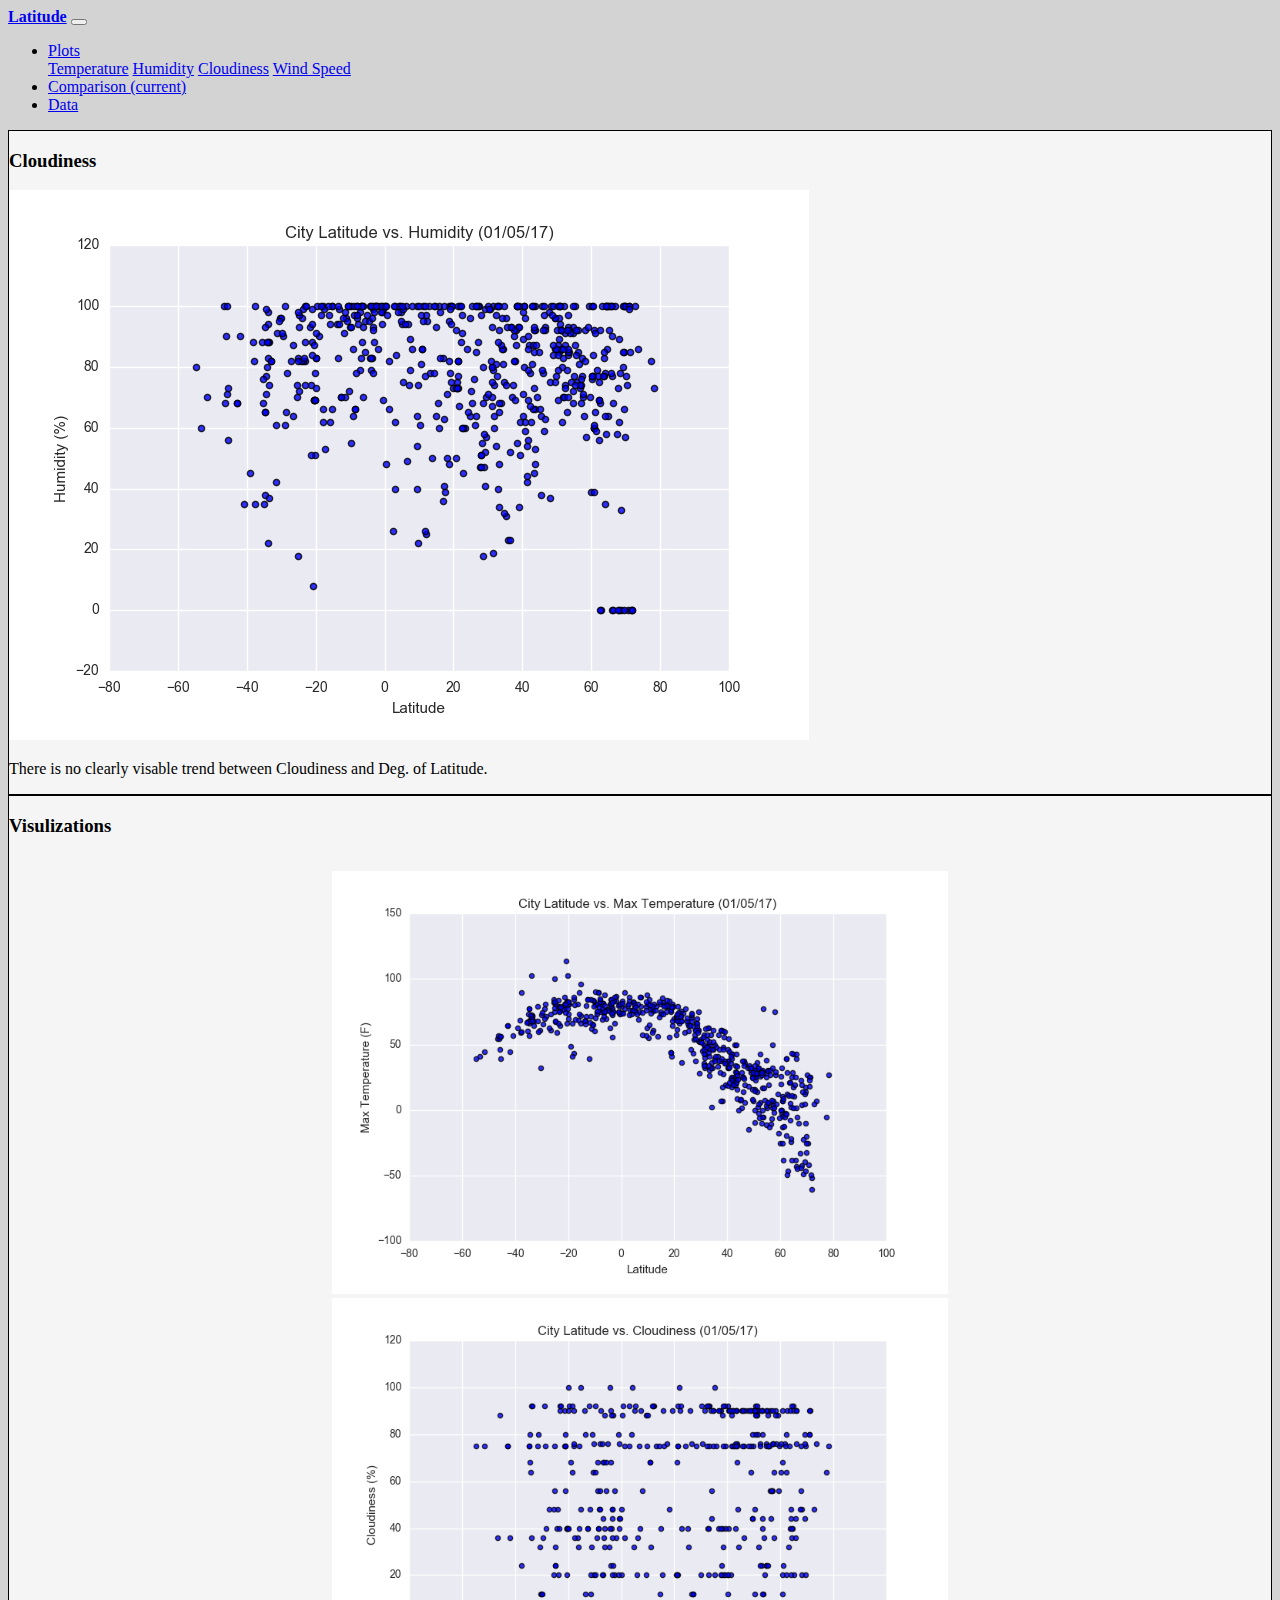
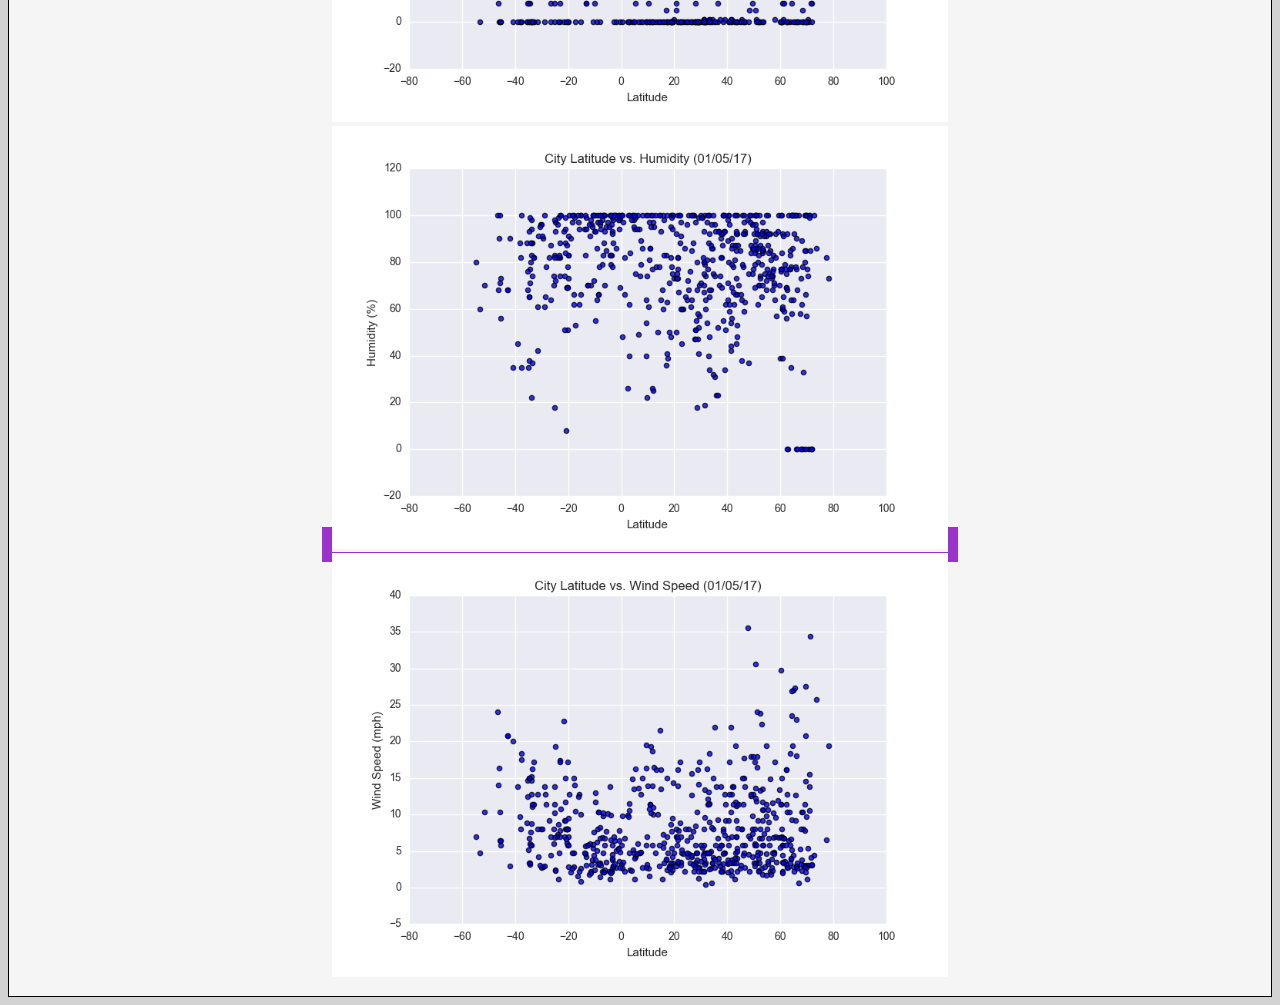
<file: cloudiness.html>
<!doctype html>
<html lang="en">
  <head>
    <!-- Required meta tags -->
    <meta charset="utf-8">
    <meta name="viewport" content="width=device-width, initial-scale=1, shrink-to-fit=no">

    <!-- Bootstrap CSS -->
    <link rel="stylesheet" href="https://stackpath.bootstrapcdn.com/bootstrap/4.1.3/css/bootstrap.min.css" integrity="sha384-MCw98/SFnGE8fJT3GXwEOngsV7Zt27NXFoaoApmYm81iuXoPkFOJwJ8ERdknLPMO" crossorigin="anonymous">
    <link rel='stylesheet' href='fig2.css'></linke>
    <title>Landing Page</title>
  </head>
  <body>
    <div class='container-fluid'>
    <div class='row'>
      <nav class="navbar navbar-expand-lg navbar-light bg-light col-12">
        <a class="navbar-brand" href="landing_f.html"><strong>Latitude</strong></a>
          <button class="navbar-toggler" type="button" data-toggle="collapse" data-target="#navbarSupportedContent" aria-controls="navbarSupportedContent" aria-expanded="false" aria-label="Toggle navigation">
            <span class="navbar-toggler-icon"></span>
          </button>
          <div class="collapse navbar-collapse" id="navbarSupportedContent">
            <ul class="navbar-nav mr-auto">
              <li class="nav-item dropdown">
                <a class="nav-link dropdown-toggle" href="#" id="navbarDropdown" role="button" data-toggle="dropdown" aria-haspopup="true" aria-expanded="false">
                  Plots
                </a>
                <div class="dropdown-menu" aria-labelledby="navbarDropdown">
                  <a class="dropdown-item" href="temperature.html">Temperature</a>
                  <a class="dropdown-item" href="humidity.html">Humidity</a>
                  <a class="dropdown-item" href="cloudiness.html">Cloudiness</a>
                  <a class="dropdown-item" href="wind_speed.html">Wind Speed</a>
                </div>
              </li>
              <li class="nav-item active">
                <a class="nav-link" href="comparison.html">Comparison <span class="sr-only">(current)</span></a>
              </li>
              <li class="nav-item">
                <a class="nav-link" href="data.html">Data</a>
              </li>
            </ul>
          </div>
      </nav>
    </div>
    </div><!--container1-->
    <div class='container-fluid'>
      <div class='row'>
        <div id='section1' class='col-md-8'>
          <h3 class= 'title'>Cloudiness</h3>
          <img class='fig_0' src='Resources/assets/images/Fig2.png' >
          <p> There is no clearly visable trend between Cloudiness and Deg. of Latitude.</p>

        </div>
        <div id='section2' class= 'col-md-4'>
          <h3 class='title'>Visulizations </h3>
          <div class="aside fig" >
            <a href='temperature.html' >
                <img class='fig fig_1' src='Resources/assets/images/Fig1.png'>
            </a>
            <a href='humidity.html'>
                <img class='fig fig_3' src='Resources/assets/images/Fig3.png'  >
            </a>
            <a href='cloudiness.html' class='select'>
                <img class='fig fig_2' src='Resources/assets/images/Fig2.png'  >
            </a>
            <a href='wind_speed.html' >
                <img class='fig fig_4' src= 'Resources/assets/images/Fig4.png'>
            </a>
          </div>
        </div>
    </div>
      










    <!-- Optional JavaScript -->
    <!-- jQuery first, then Popper.js, then Bootstrap JS -->
    <script src="https://code.jquery.com/jquery-3.3.1.slim.min.js" integrity="sha384-q8i/X+965DzO0rT7abK41JStQIAqVgRVzpbzo5smXKp4YfRvH+8abtTE1Pi6jizo" crossorigin="anonymous"></script>
    <script src="https://cdnjs.cloudflare.com/ajax/libs/popper.js/1.14.3/umd/popper.min.js" integrity="sha384-ZMP7rVo3mIykV+2+9J3UJ46jBk0WLaUAdn689aCwoqbBJiSnjAK/l8WvCWPIPm49" crossorigin="anonymous"></script>
    <script src="https://stackpath.bootstrapcdn.com/bootstrap/4.1.3/js/bootstrap.min.js" integrity="sha384-ChfqqxuZUCnJSK3+MXmPNIyE6ZbWh2IMqE241rYiqJxyMiZ6OW/JmZQ5stwEULTy" crossorigin="anonymous"></script>
  </body>
</html>
</file>
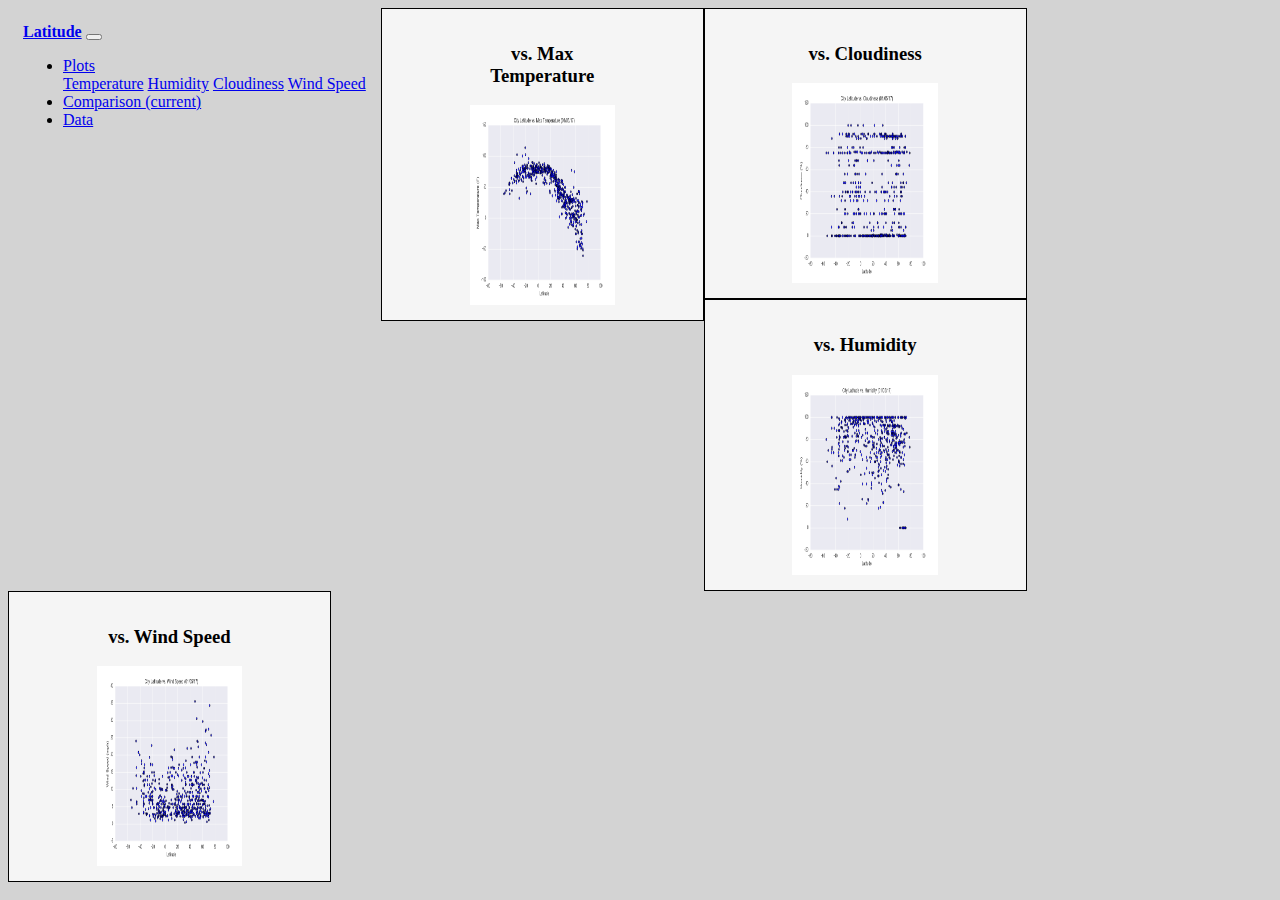
<file: comparison.html>
<html>
  <head>
    <!-- Required meta tags -->
    <meta charset="utf-8">
    <meta name="viewport" content="width=device-width, initial-scale=1, shrink-to-fit=no">

    <!-- Bootstrap CSS -->
    <link rel="stylesheet" href="https://stackpath.bootstrapcdn.com/bootstrap/4.1.3/css/bootstrap.min.css" integrity="sha384-MCw98/SFnGE8fJT3GXwEOngsV7Zt27NXFoaoApmYm81iuXoPkFOJwJ8ERdknLPMO" crossorigin="anonymous">
    <link rel='stylesheet' href='comparison.css'></linke>
    <title>Landing Page</title>
  </head>


<body>
  <div class='container-fluid'>
    <div class='row'>
      <nav class="navbar navbar-expand-lg navbar-light bg-light col-12">
        <a class="navbar-brand" href="landing_f.html"><strong>Latitude</strong></a>
          <button class="navbar-toggler" type="button" data-toggle="collapse" data-target="#navbarSupportedContent" aria-controls="navbarSupportedContent" aria-expanded="false" aria-label="Toggle navigation">
            <span class="navbar-toggler-icon"></span>
          </button>
          <div class="collapse navbar-collapse" id="navbarSupportedContent">
            <ul class="navbar-nav mr-auto">
              <li class="nav-item dropdown">
                <a class="nav-link dropdown-toggle" href="#" id="navbarDropdown" role="button" data-toggle="dropdown" aria-haspopup="true" aria-expanded="false">
                  Plots
                </a>
                <div class="dropdown-menu" aria-labelledby="navbarDropdown">
                  <a class="dropdown-item" href="temperature.html">Temperature</a>
                  <a class="dropdown-item" href="humidity.html">Humidity</a>
                  <a class="dropdown-item" href="cloudiness.html">Cloudiness</a>
                  <a class="dropdown-item" href="wind_speed.html">Wind Speed</a>
                </div>
              </li>
              <li class="nav-item active">
                <a class="nav-link" href="comparison.html">Comparison <span class="sr-only">(current)</span></a>
              </li>
              <li class="nav-item">
                <a class="nav-link" href="data.html">Data</a>
              </li>
            </ul>
          </div>
      </nav>
    </div>
    </div><!--container1-->
    <div claass='container-fluid'>
        <div class='row'>
            <div id='section1' class='col-6'>
                <h3 class= 'title center' >vs. Max Temperature</h3>
                <a href='temeprature.html'.html'>
                  <img class='fig_1 fig_s center' src='Resources/assets/images/Fig1.png'  width='200' height='200'>
                </a>
            </div>
            <div id='section1' class='col-6'>
              <h3 class= 'title center'>vs. Cloudiness</h3>
              <a href='cloudiness.html'>
                <img class='fig_3 fig_s center' src='Resources/assets/images/Fig3.png'  width='200' height='200'>
              </a>
              
          </div>
        </div>
        <div class='row'>
          <div id='section1' class='col-6'>
            <h3 class= 'title'>vs. Humidity</h3>
            <a href='humidity.html'>
              <img class='fig_2 fig_s center' src='Resources/assets/images/Fig2.png'  width='200' height='200'>
            </a>
            
          </div>
          <div id='section1' class='col-6'>
          <h3 class= 'title center'>vs. Wind Speed</h3>
          <a href='wind_speed.html'>
            <img class='fig_4 fig_s center' src='Resources/assets/images/Fig4.png'  width='200' height='200'>
          </a>
          
        </div>
        </div>

        




    </div>
     <!-- Optional JavaScript -->
    <!-- jQuery first, then Popper.js, then Bootstrap JS -->
    <script src="https://code.jquery.com/jquery-3.3.1.slim.min.js" integrity="sha384-q8i/X+965DzO0rT7abK41JStQIAqVgRVzpbzo5smXKp4YfRvH+8abtTE1Pi6jizo" crossorigin="anonymous"></script>
    <script src="https://cdnjs.cloudflare.com/ajax/libs/popper.js/1.14.3/umd/popper.min.js" integrity="sha384-ZMP7rVo3mIykV+2+9J3UJ46jBk0WLaUAdn689aCwoqbBJiSnjAK/l8WvCWPIPm49" crossorigin="anonymous"></script>
    <script src="https://stackpath.bootstrapcdn.com/bootstrap/4.1.3/js/bootstrap.min.js" integrity="sha384-ChfqqxuZUCnJSK3+MXmPNIyE6ZbWh2IMqE241rYiqJxyMiZ6OW/JmZQ5stwEULTy" crossorigin="anonymous"></script>
</body>

</html>
</file>
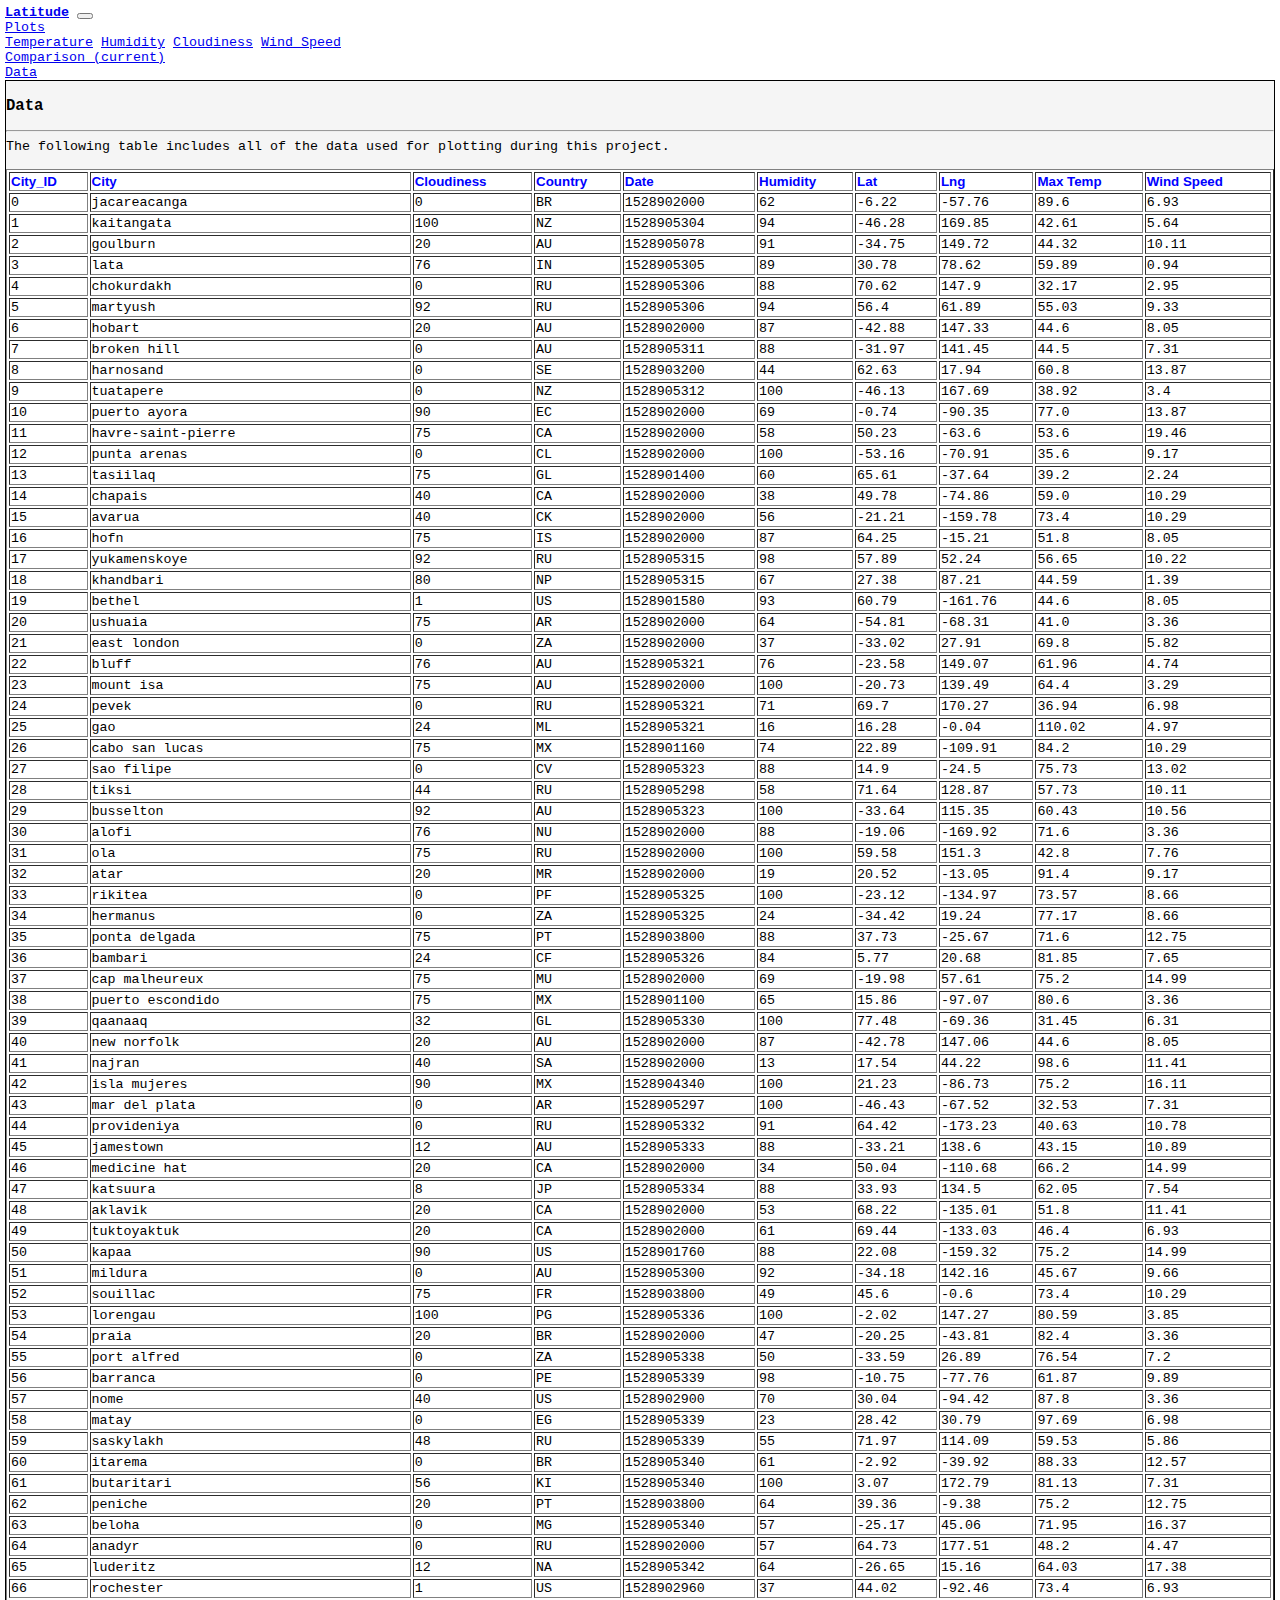
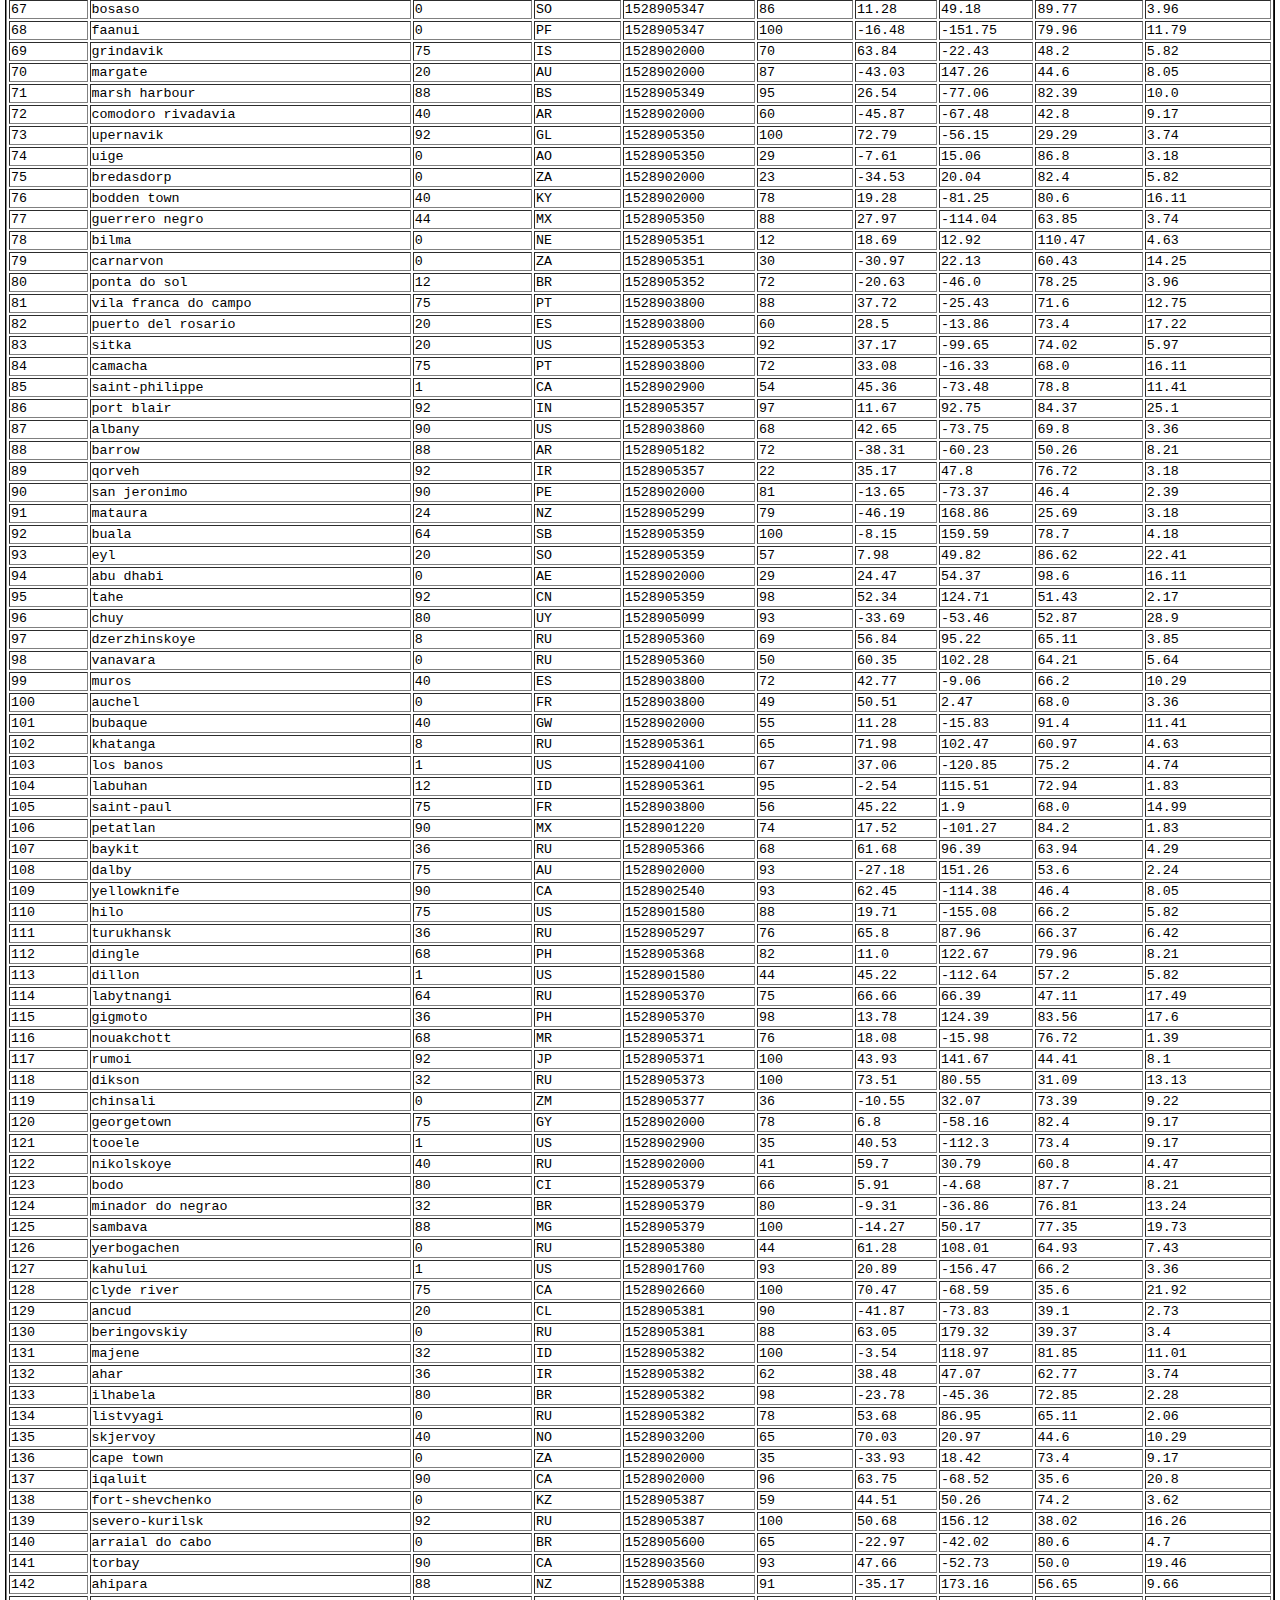
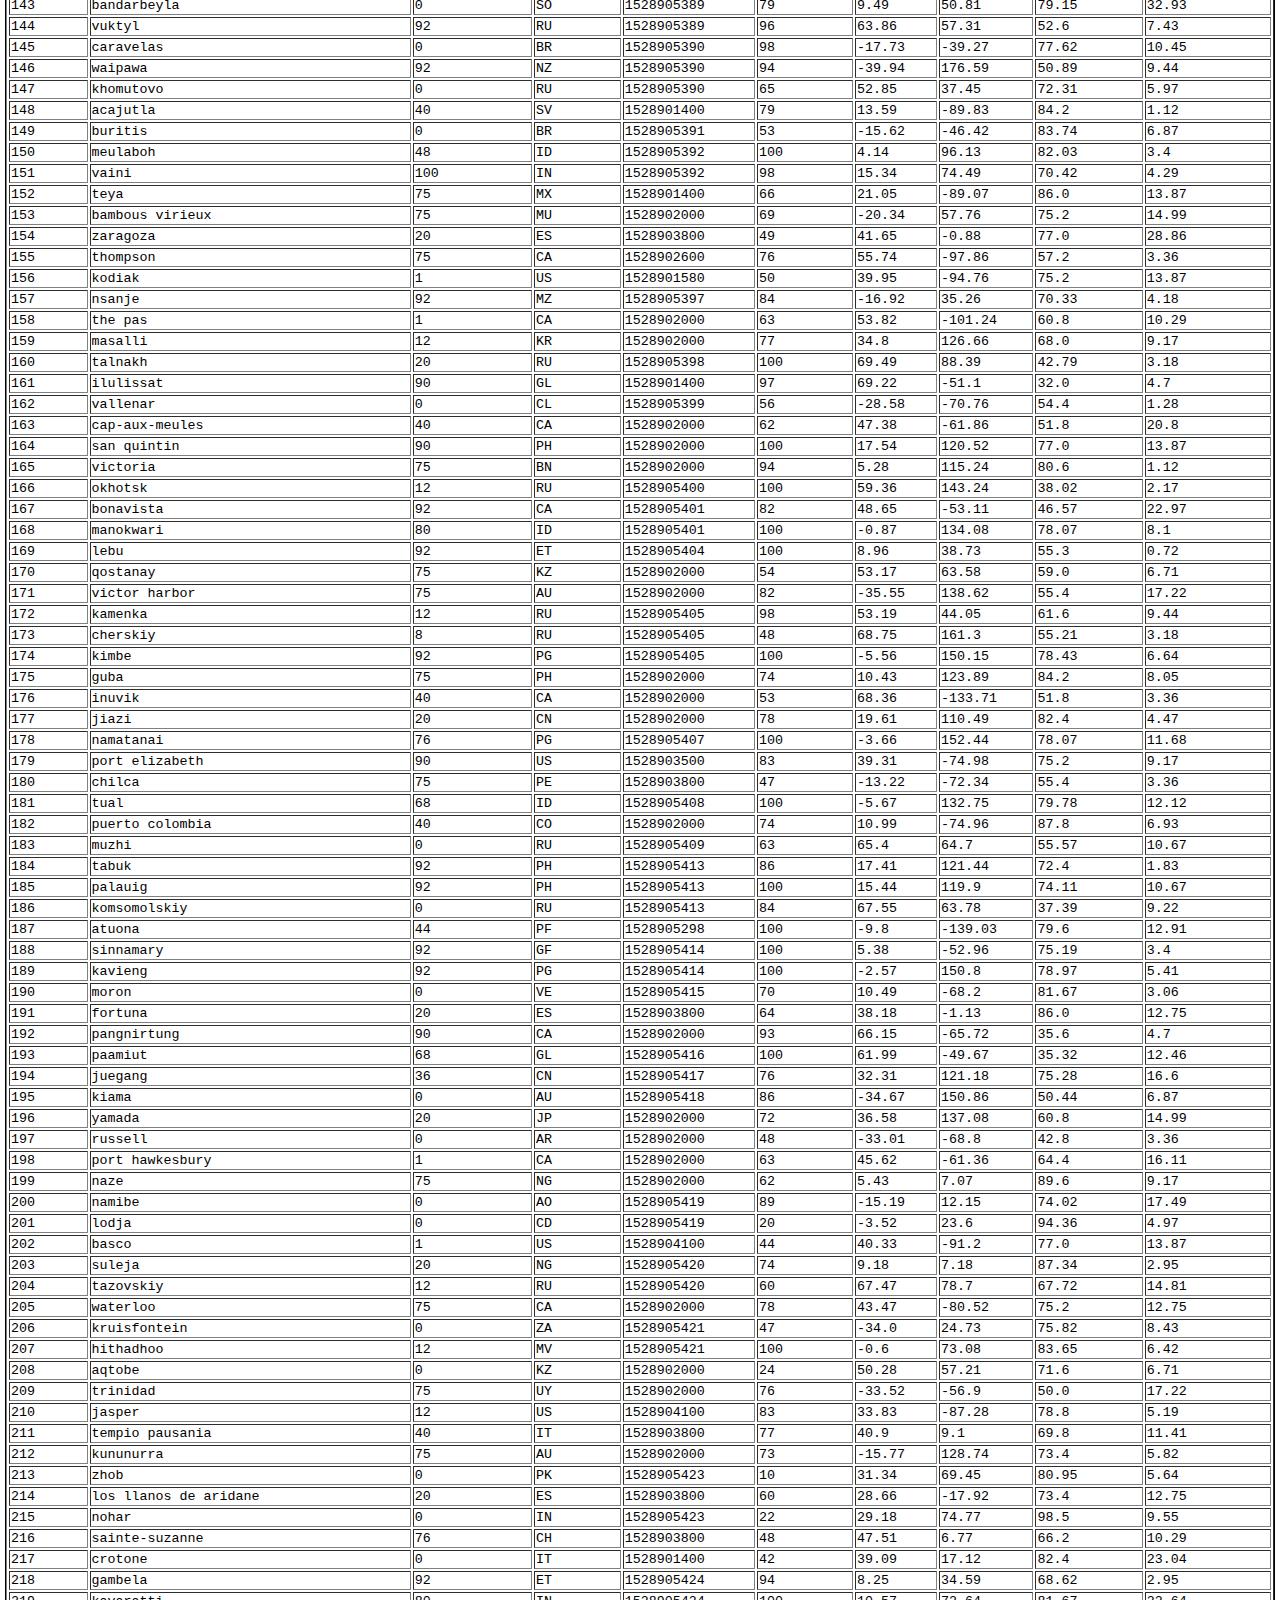
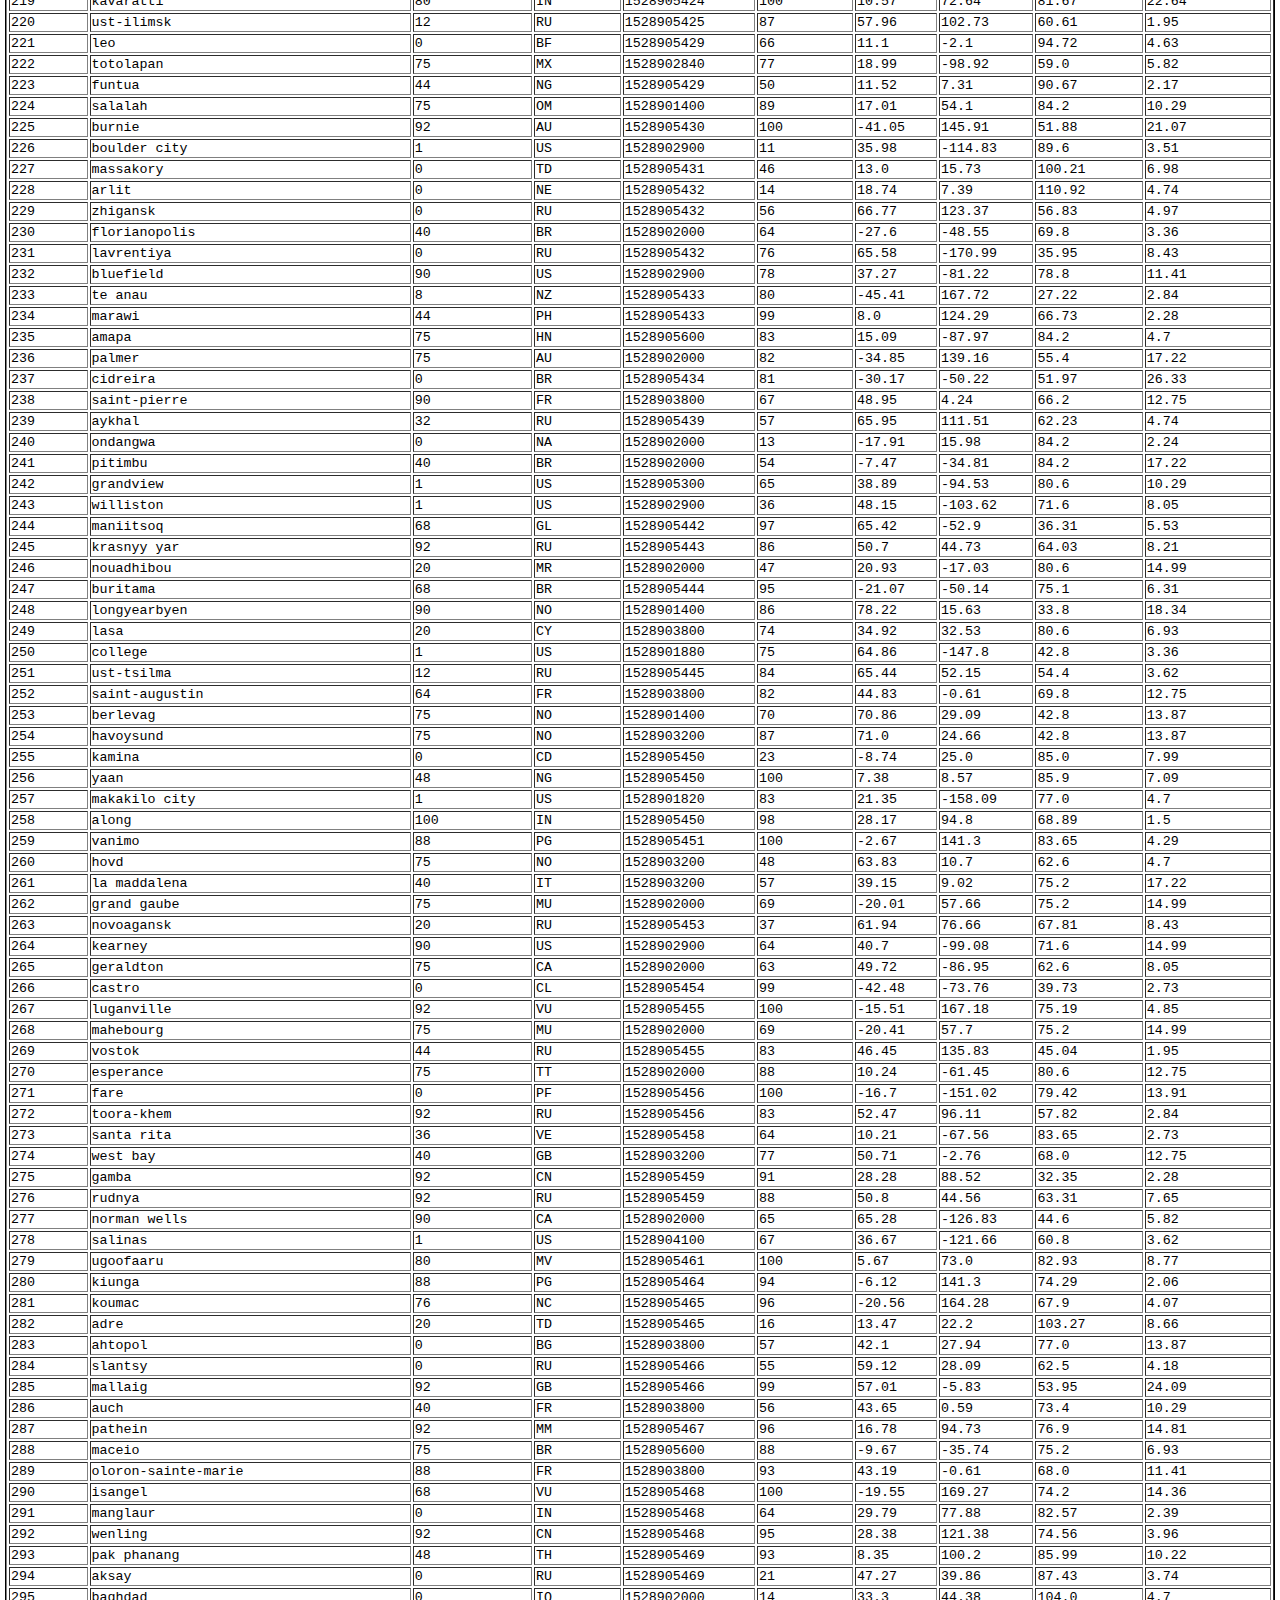
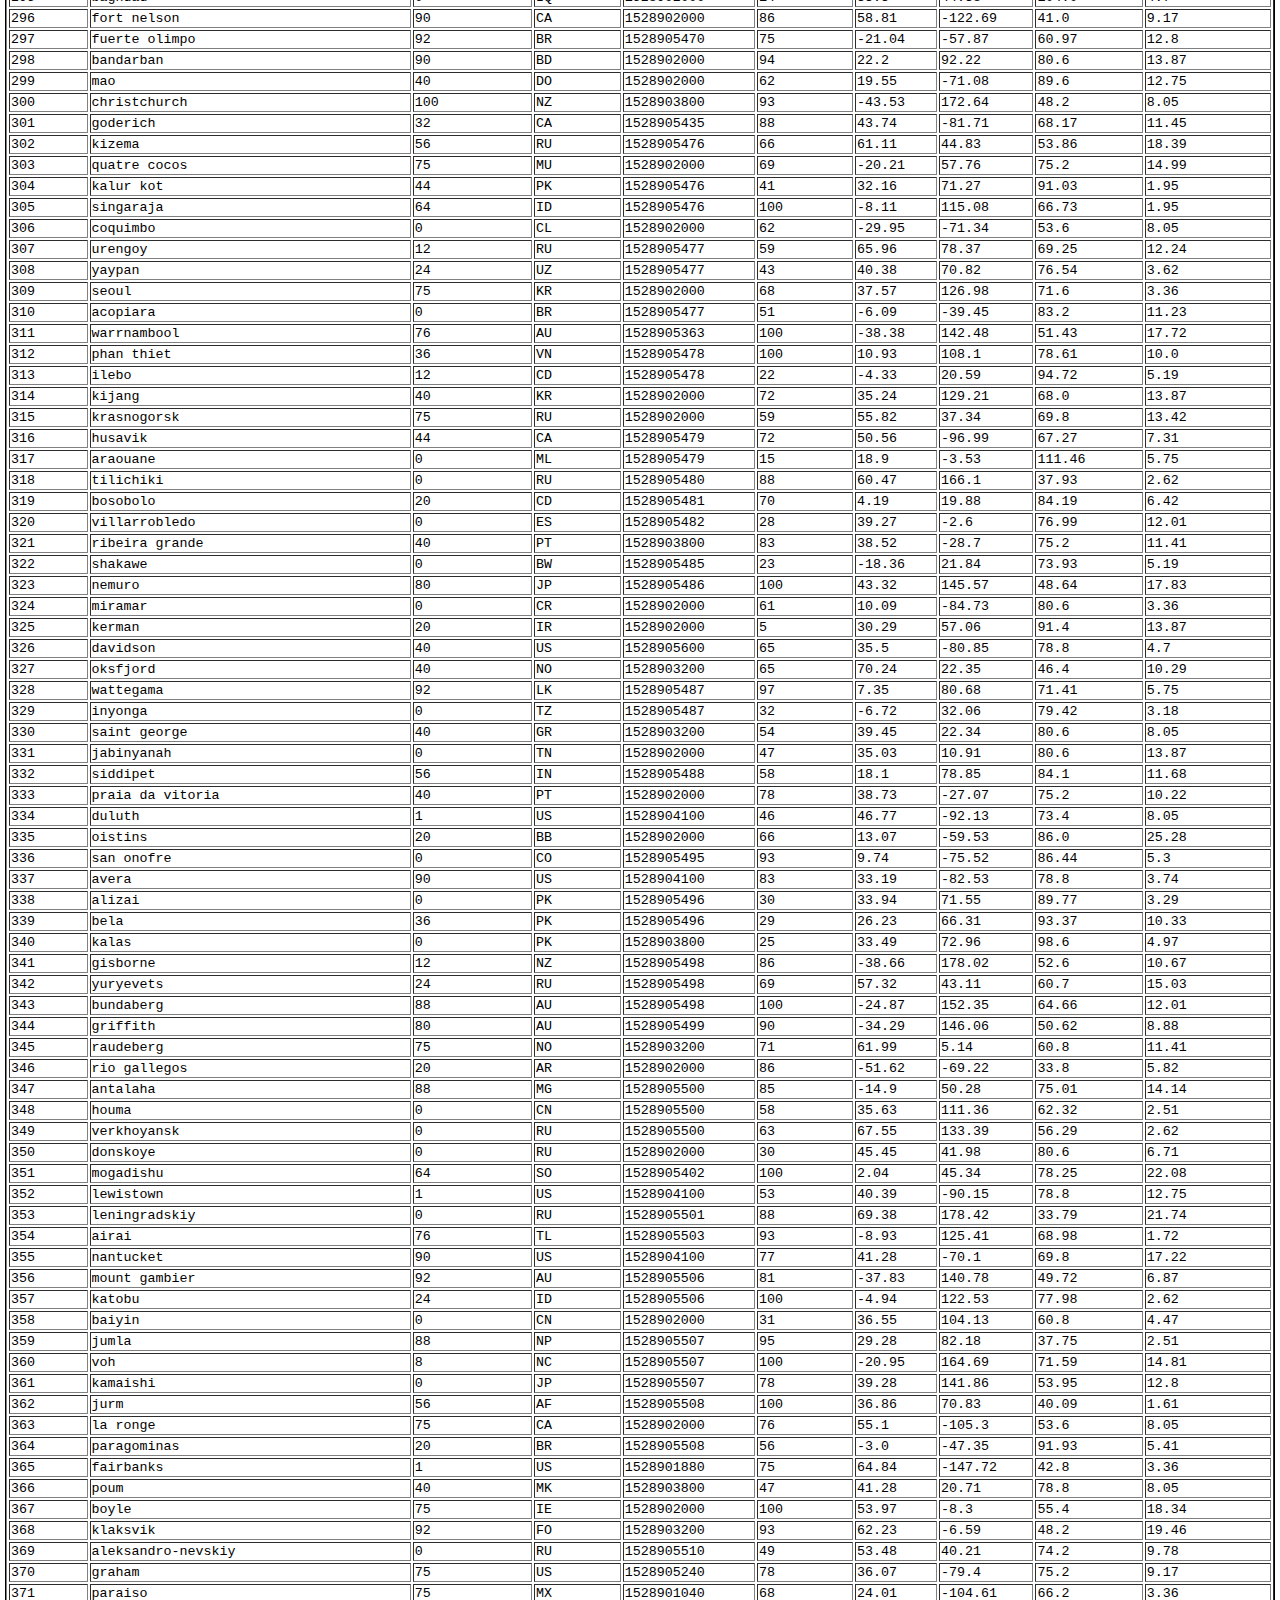
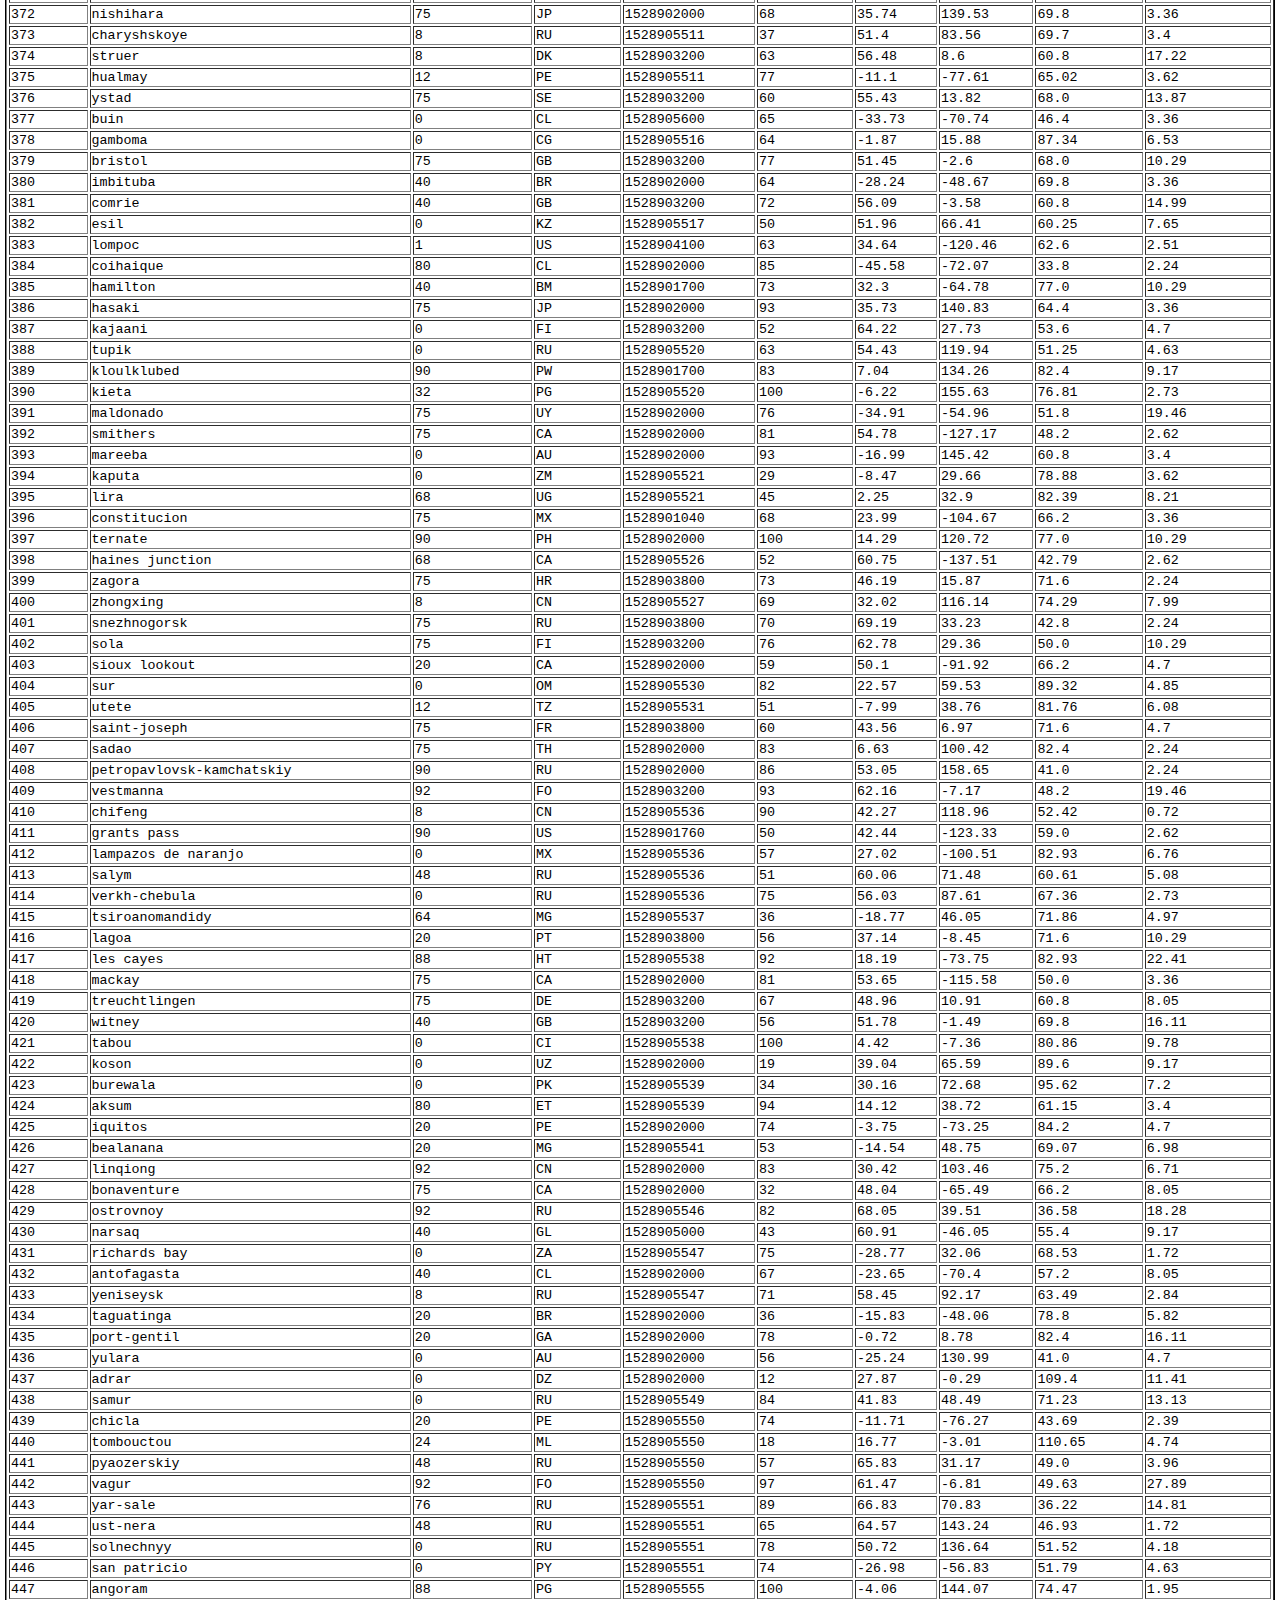
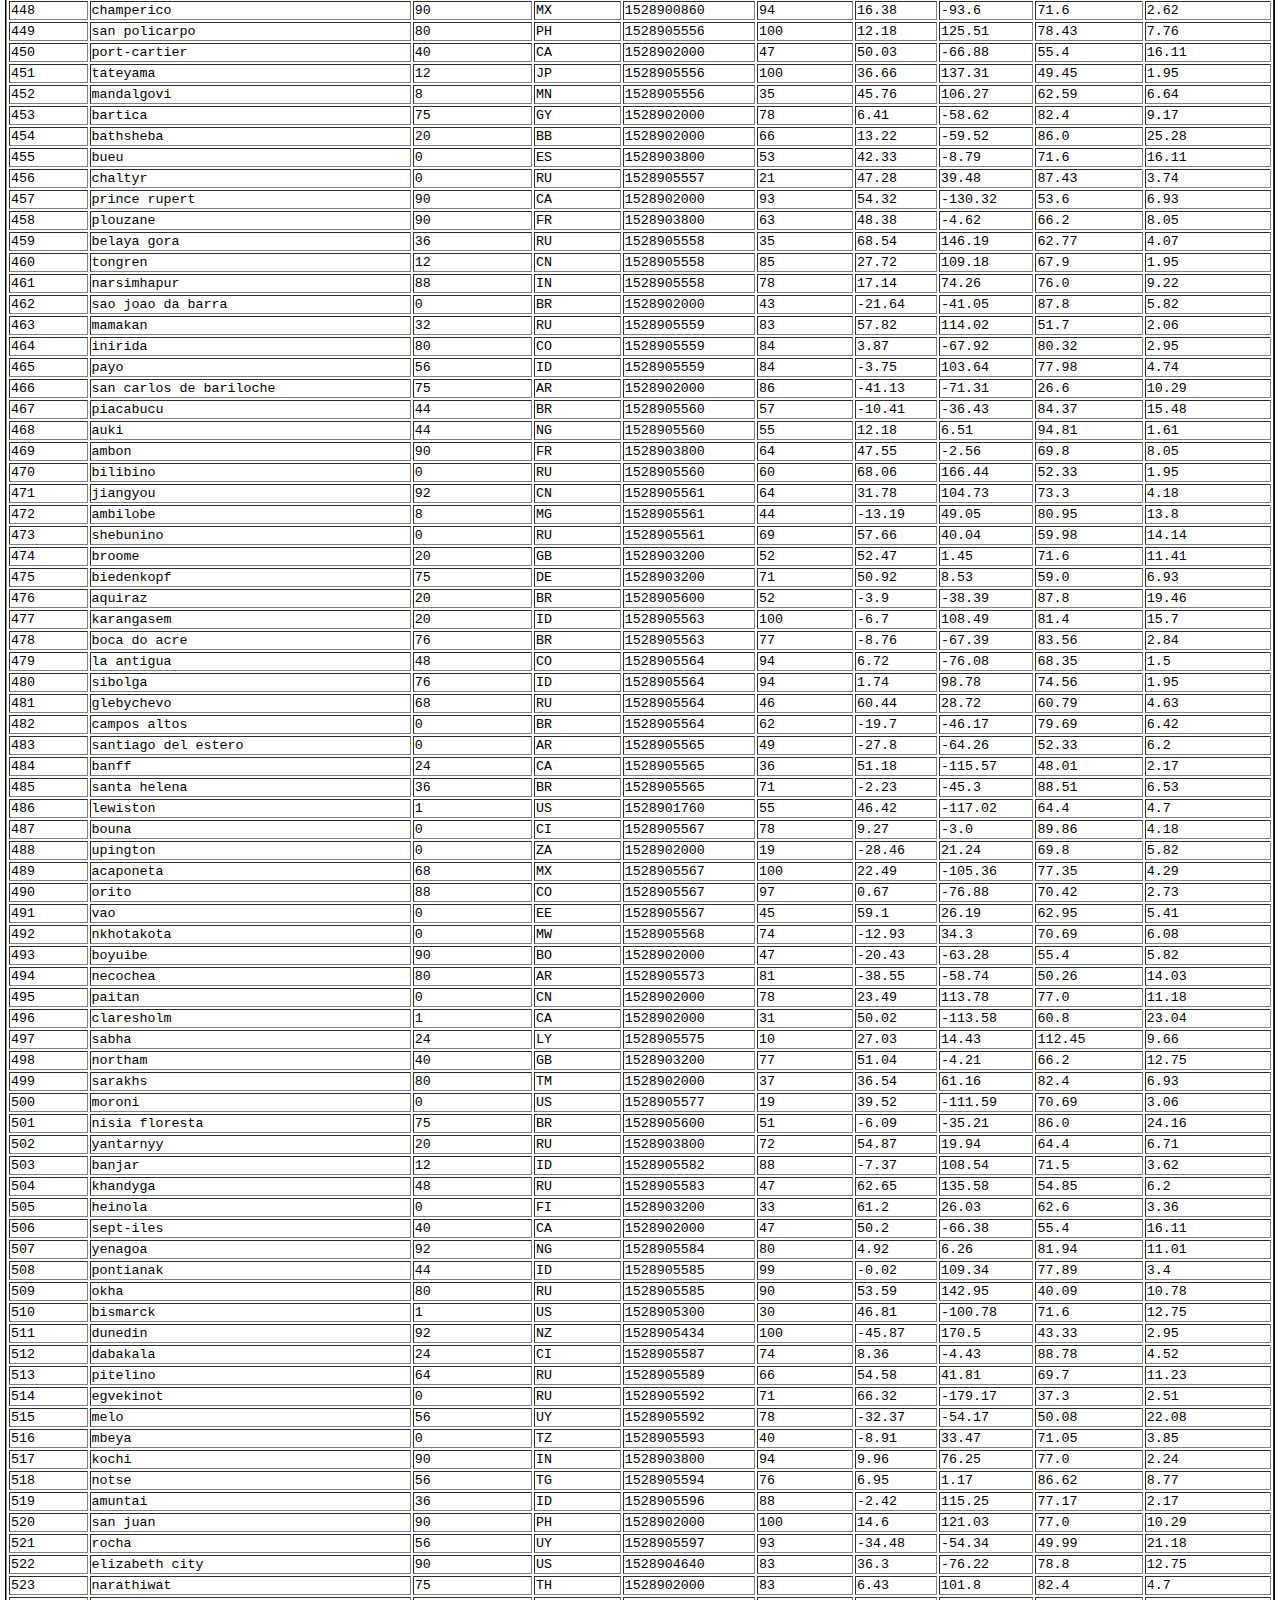
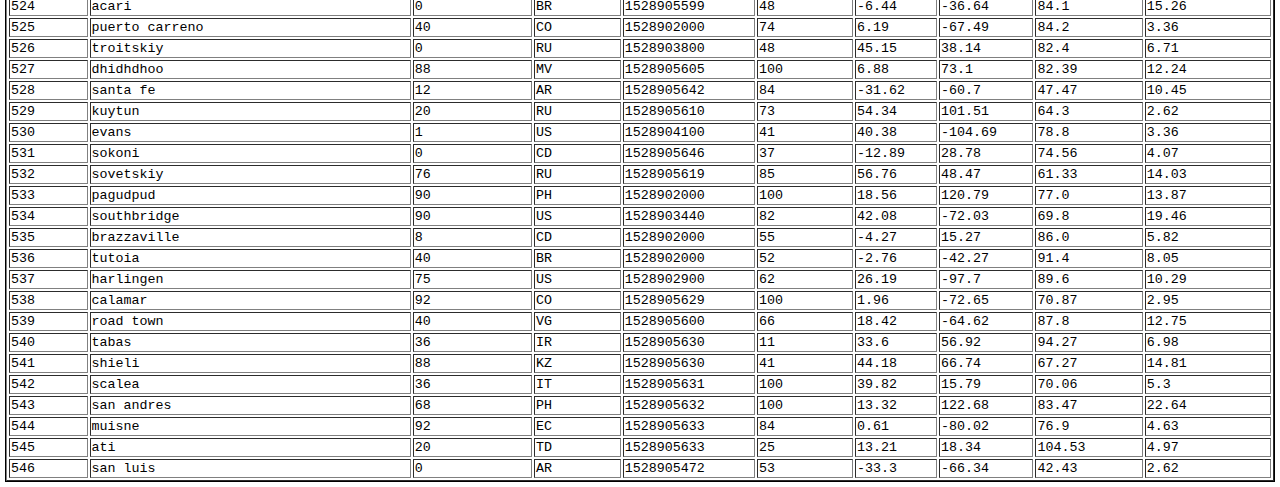
<file: data.html>
<html>

    <head>
        <!-- Required meta tags -->
        <meta charset="utf-8">
        <meta name="viewport" content="width=device-width, initial-scale=1, shrink-to-fit=no">
    
        <!-- Bootstrap CSS -->
        <link rel="stylesheet" href="https://stackpath.bootstrapcdn.com/bootstrap/4.1.3/css/bootstrap.min.css" integrity="sha384-MCw98/SFnGE8fJT3GXwEOngsV7Zt27NXFoaoApmYm81iuXoPkFOJwJ8ERdknLPMO" crossorigin="anonymous">
        <link rel='stylesheet' href='data.css'></linke>
        <title>Landing Page</title>
      </head>

<body>
    <div class='container-fluid'>
        <div class='row'>
          <nav class="navbar navbar-expand-lg navbar-light bg-light col-12">
            <a class="navbar-brand" href="landing_f.html"><strong>Latitude</strong></a>
              <button class="navbar-toggler" type="button" data-toggle="collapse" data-target="#navbarSupportedContent" aria-controls="navbarSupportedContent" aria-expanded="false" aria-label="Toggle navigation">
                <span class="navbar-toggler-icon"></span>
              </button>
              <div class="collapse navbar-collapse" id="navbarSupportedContent">
                <ul class="navbar-nav mr-auto">
                  <li class="nav-item dropdown">
                    <a class="nav-link dropdown-toggle" href="#" id="navbarDropdown" role="button" data-toggle="dropdown" aria-haspopup="true" aria-expanded="false">
                      Plots
                    </a>
                    <div class="dropdown-menu" aria-labelledby="navbarDropdown">
                      <a class="dropdown-item" href="temperature.html">Temperature</a>
                      <a class="dropdown-item" href="humidity.html">Humidity</a>
                      <a class="dropdown-item" href="cloudiness.html">Cloudiness</a>
                      <a class="dropdown-item" href="wind_speed.html">Wind Speed</a>
                    </div>
                  </li>
                  <li class="nav-item active">
                    <a class="nav-link" href="comparison.html">Comparison <span class="sr-only">(current)</span></a>
                  </li>
                  <li class="nav-item">
                    <a class="nav-link" href="data.html">Data</a>
                  </li>
                </ul>
              </div>
          </nav>
        </div>
        </div><!--container1-->
        <div class='container-fluid'>
            <div class='row'>
                <div id='section2' class='col-md-12'>
                    <h3 class= 'title'>Data</h3>
                    <hr>
                    <p> The following table includes all of the data used for plotting during this project.</p>
                    <!DOCTYPE HTML PUBLIC "-//W3C//DTD HTML 4.01 Transitional//EN">
<html><head><title></title>
<meta http-equiv="Content-Style-Type" content="text/css">
<style type="text/css"><!--
body {
  margin: 5px 5px 5px 5px;
  background-color: #ffffff;
}
/* ========== Text Styles ========== */
hr { color: #000000}
body, table /* Normal text */
{
 font-size: 10pt;
 font-family: 'Courier New';
 font-style: normal;
 font-weight: normal;
 color: #000000;
 text-decoration: none;
}
span.rvts1 /* Heading */
{
 font-family: 'Arial';
 font-weight: bold;
 color: #0000ff;
}
span.rvts2 /* Subheading */
{
 font-family: 'Arial';
 font-weight: bold;
 color: #000080;
}
span.rvts3 /* Keywords */
{
 font-family: 'Arial';
 font-style: italic;
 color: #800000;
}
a.rvts4, span.rvts4 /* Jump 1 */
{
 color: #008000;
 text-decoration: underline;
}
a.rvts5, span.rvts5 /* Jump 2 */
{
 font-family: 'Arial';
 color: #008000;
 text-decoration: underline;
}
/* ========== Para Styles ========== */
p,ul,ol /* Paragraph Style */
{
 text-align: left;
 text-indent: 0px;
 padding: 0px 0px 0px 0px;
 margin: 0px 0px 0px 0px;
}
.rvps1 /* Centered */
{
 text-align: center;
}
--></style>
</head>
<body>

<p><br></p>
<div><table width="100%" border=1 cellpadding=1 cellspacing=2 style="background-color: #ffffff;">
<tr valign=top>
<td style="border-style: inset;">
<p><span class=rvts1>City_ID</span></p>
</td>
<td style="border-style: inset;">
<p><span class=rvts1>City</span></p>
</td>
<td style="border-style: inset;">
<p><span class=rvts1>Cloudiness</span></p>
</td>
<td style="border-style: inset;">
<p><span class=rvts1>Country</span></p>
</td>
<td style="border-style: inset;">
<p><span class=rvts1>Date</span></p>
</td>
<td style="border-style: inset;">
<p><span class=rvts1>Humidity</span></p>
</td>
<td style="border-style: inset;">
<p><span class=rvts1>Lat</span></p>
</td>
<td style="border-style: inset;">
<p><span class=rvts1>Lng</span></p>
</td>
<td style="border-style: inset;">
<p><span class=rvts1>Max Temp</span></p>
</td>
<td style="border-style: inset;">
<p><span class=rvts1>Wind Speed</span></p>
</td>
</tr>
<tr valign=top>
<td style="border-style: inset;">
<p>0</p>
</td>
<td style="border-style: inset;">
<p>jacareacanga</p>
</td>
<td style="border-style: inset;">
<p>0</p>
</td>
<td style="border-style: inset;">
<p>BR</p>
</td>
<td style="border-style: inset;">
<p>1528902000</p>
</td>
<td style="border-style: inset;">
<p>62</p>
</td>
<td style="border-style: inset;">
<p>-6.22</p>
</td>
<td style="border-style: inset;">
<p>-57.76</p>
</td>
<td style="border-style: inset;">
<p>89.6</p>
</td>
<td style="border-style: inset;">
<p>6.93</p>
</td>
</tr>
<tr valign=top>
<td style="border-style: inset;">
<p>1</p>
</td>
<td style="border-style: inset;">
<p>kaitangata</p>
</td>
<td style="border-style: inset;">
<p>100</p>
</td>
<td style="border-style: inset;">
<p>NZ</p>
</td>
<td style="border-style: inset;">
<p>1528905304</p>
</td>
<td style="border-style: inset;">
<p>94</p>
</td>
<td style="border-style: inset;">
<p>-46.28</p>
</td>
<td style="border-style: inset;">
<p>169.85</p>
</td>
<td style="border-style: inset;">
<p>42.61</p>
</td>
<td style="border-style: inset;">
<p>5.64</p>
</td>
</tr>
<tr valign=top>
<td style="border-style: inset;">
<p>2</p>
</td>
<td style="border-style: inset;">
<p>goulburn</p>
</td>
<td style="border-style: inset;">
<p>20</p>
</td>
<td style="border-style: inset;">
<p>AU</p>
</td>
<td style="border-style: inset;">
<p>1528905078</p>
</td>
<td style="border-style: inset;">
<p>91</p>
</td>
<td style="border-style: inset;">
<p>-34.75</p>
</td>
<td style="border-style: inset;">
<p>149.72</p>
</td>
<td style="border-style: inset;">
<p>44.32</p>
</td>
<td style="border-style: inset;">
<p>10.11</p>
</td>
</tr>
<tr valign=top>
<td style="border-style: inset;">
<p>3</p>
</td>
<td style="border-style: inset;">
<p>lata</p>
</td>
<td style="border-style: inset;">
<p>76</p>
</td>
<td style="border-style: inset;">
<p>IN</p>
</td>
<td style="border-style: inset;">
<p>1528905305</p>
</td>
<td style="border-style: inset;">
<p>89</p>
</td>
<td style="border-style: inset;">
<p>30.78</p>
</td>
<td style="border-style: inset;">
<p>78.62</p>
</td>
<td style="border-style: inset;">
<p>59.89</p>
</td>
<td style="border-style: inset;">
<p>0.94</p>
</td>
</tr>
<tr valign=top>
<td style="border-style: inset;">
<p>4</p>
</td>
<td style="border-style: inset;">
<p>chokurdakh</p>
</td>
<td style="border-style: inset;">
<p>0</p>
</td>
<td style="border-style: inset;">
<p>RU</p>
</td>
<td style="border-style: inset;">
<p>1528905306</p>
</td>
<td style="border-style: inset;">
<p>88</p>
</td>
<td style="border-style: inset;">
<p>70.62</p>
</td>
<td style="border-style: inset;">
<p>147.9</p>
</td>
<td style="border-style: inset;">
<p>32.17</p>
</td>
<td style="border-style: inset;">
<p>2.95</p>
</td>
</tr>
<tr valign=top>
<td style="border-style: inset;">
<p>5</p>
</td>
<td style="border-style: inset;">
<p>martyush</p>
</td>
<td style="border-style: inset;">
<p>92</p>
</td>
<td style="border-style: inset;">
<p>RU</p>
</td>
<td style="border-style: inset;">
<p>1528905306</p>
</td>
<td style="border-style: inset;">
<p>94</p>
</td>
<td style="border-style: inset;">
<p>56.4</p>
</td>
<td style="border-style: inset;">
<p>61.89</p>
</td>
<td style="border-style: inset;">
<p>55.03</p>
</td>
<td style="border-style: inset;">
<p>9.33</p>
</td>
</tr>
<tr valign=top>
<td style="border-style: inset;">
<p>6</p>
</td>
<td style="border-style: inset;">
<p>hobart</p>
</td>
<td style="border-style: inset;">
<p>20</p>
</td>
<td style="border-style: inset;">
<p>AU</p>
</td>
<td style="border-style: inset;">
<p>1528902000</p>
</td>
<td style="border-style: inset;">
<p>87</p>
</td>
<td style="border-style: inset;">
<p>-42.88</p>
</td>
<td style="border-style: inset;">
<p>147.33</p>
</td>
<td style="border-style: inset;">
<p>44.6</p>
</td>
<td style="border-style: inset;">
<p>8.05</p>
</td>
</tr>
<tr valign=top>
<td style="border-style: inset;">
<p>7</p>
</td>
<td style="border-style: inset;">
<p>broken hill</p>
</td>
<td style="border-style: inset;">
<p>0</p>
</td>
<td style="border-style: inset;">
<p>AU</p>
</td>
<td style="border-style: inset;">
<p>1528905311</p>
</td>
<td style="border-style: inset;">
<p>88</p>
</td>
<td style="border-style: inset;">
<p>-31.97</p>
</td>
<td style="border-style: inset;">
<p>141.45</p>
</td>
<td style="border-style: inset;">
<p>44.5</p>
</td>
<td style="border-style: inset;">
<p>7.31</p>
</td>
</tr>
<tr valign=top>
<td style="border-style: inset;">
<p>8</p>
</td>
<td style="border-style: inset;">
<p>harnosand</p>
</td>
<td style="border-style: inset;">
<p>0</p>
</td>
<td style="border-style: inset;">
<p>SE</p>
</td>
<td style="border-style: inset;">
<p>1528903200</p>
</td>
<td style="border-style: inset;">
<p>44</p>
</td>
<td style="border-style: inset;">
<p>62.63</p>
</td>
<td style="border-style: inset;">
<p>17.94</p>
</td>
<td style="border-style: inset;">
<p>60.8</p>
</td>
<td style="border-style: inset;">
<p>13.87</p>
</td>
</tr>
<tr valign=top>
<td style="border-style: inset;">
<p>9</p>
</td>
<td style="border-style: inset;">
<p>tuatapere</p>
</td>
<td style="border-style: inset;">
<p>0</p>
</td>
<td style="border-style: inset;">
<p>NZ</p>
</td>
<td style="border-style: inset;">
<p>1528905312</p>
</td>
<td style="border-style: inset;">
<p>100</p>
</td>
<td style="border-style: inset;">
<p>-46.13</p>
</td>
<td style="border-style: inset;">
<p>167.69</p>
</td>
<td style="border-style: inset;">
<p>38.92</p>
</td>
<td style="border-style: inset;">
<p>3.4</p>
</td>
</tr>
<tr valign=top>
<td style="border-style: inset;">
<p>10</p>
</td>
<td style="border-style: inset;">
<p>puerto ayora</p>
</td>
<td style="border-style: inset;">
<p>90</p>
</td>
<td style="border-style: inset;">
<p>EC</p>
</td>
<td style="border-style: inset;">
<p>1528902000</p>
</td>
<td style="border-style: inset;">
<p>69</p>
</td>
<td style="border-style: inset;">
<p>-0.74</p>
</td>
<td style="border-style: inset;">
<p>-90.35</p>
</td>
<td style="border-style: inset;">
<p>77.0</p>
</td>
<td style="border-style: inset;">
<p>13.87</p>
</td>
</tr>
<tr valign=top>
<td style="border-style: inset;">
<p>11</p>
</td>
<td style="border-style: inset;">
<p>havre-saint-pierre</p>
</td>
<td style="border-style: inset;">
<p>75</p>
</td>
<td style="border-style: inset;">
<p>CA</p>
</td>
<td style="border-style: inset;">
<p>1528902000</p>
</td>
<td style="border-style: inset;">
<p>58</p>
</td>
<td style="border-style: inset;">
<p>50.23</p>
</td>
<td style="border-style: inset;">
<p>-63.6</p>
</td>
<td style="border-style: inset;">
<p>53.6</p>
</td>
<td style="border-style: inset;">
<p>19.46</p>
</td>
</tr>
<tr valign=top>
<td style="border-style: inset;">
<p>12</p>
</td>
<td style="border-style: inset;">
<p>punta arenas</p>
</td>
<td style="border-style: inset;">
<p>0</p>
</td>
<td style="border-style: inset;">
<p>CL</p>
</td>
<td style="border-style: inset;">
<p>1528902000</p>
</td>
<td style="border-style: inset;">
<p>100</p>
</td>
<td style="border-style: inset;">
<p>-53.16</p>
</td>
<td style="border-style: inset;">
<p>-70.91</p>
</td>
<td style="border-style: inset;">
<p>35.6</p>
</td>
<td style="border-style: inset;">
<p>9.17</p>
</td>
</tr>
<tr valign=top>
<td style="border-style: inset;">
<p>13</p>
</td>
<td style="border-style: inset;">
<p>tasiilaq</p>
</td>
<td style="border-style: inset;">
<p>75</p>
</td>
<td style="border-style: inset;">
<p>GL</p>
</td>
<td style="border-style: inset;">
<p>1528901400</p>
</td>
<td style="border-style: inset;">
<p>60</p>
</td>
<td style="border-style: inset;">
<p>65.61</p>
</td>
<td style="border-style: inset;">
<p>-37.64</p>
</td>
<td style="border-style: inset;">
<p>39.2</p>
</td>
<td style="border-style: inset;">
<p>2.24</p>
</td>
</tr>
<tr valign=top>
<td style="border-style: inset;">
<p>14</p>
</td>
<td style="border-style: inset;">
<p>chapais</p>
</td>
<td style="border-style: inset;">
<p>40</p>
</td>
<td style="border-style: inset;">
<p>CA</p>
</td>
<td style="border-style: inset;">
<p>1528902000</p>
</td>
<td style="border-style: inset;">
<p>38</p>
</td>
<td style="border-style: inset;">
<p>49.78</p>
</td>
<td style="border-style: inset;">
<p>-74.86</p>
</td>
<td style="border-style: inset;">
<p>59.0</p>
</td>
<td style="border-style: inset;">
<p>10.29</p>
</td>
</tr>
<tr valign=top>
<td style="border-style: inset;">
<p>15</p>
</td>
<td style="border-style: inset;">
<p>avarua</p>
</td>
<td style="border-style: inset;">
<p>40</p>
</td>
<td style="border-style: inset;">
<p>CK</p>
</td>
<td style="border-style: inset;">
<p>1528902000</p>
</td>
<td style="border-style: inset;">
<p>56</p>
</td>
<td style="border-style: inset;">
<p>-21.21</p>
</td>
<td style="border-style: inset;">
<p>-159.78</p>
</td>
<td style="border-style: inset;">
<p>73.4</p>
</td>
<td style="border-style: inset;">
<p>10.29</p>
</td>
</tr>
<tr valign=top>
<td style="border-style: inset;">
<p>16</p>
</td>
<td style="border-style: inset;">
<p>hofn</p>
</td>
<td style="border-style: inset;">
<p>75</p>
</td>
<td style="border-style: inset;">
<p>IS</p>
</td>
<td style="border-style: inset;">
<p>1528902000</p>
</td>
<td style="border-style: inset;">
<p>87</p>
</td>
<td style="border-style: inset;">
<p>64.25</p>
</td>
<td style="border-style: inset;">
<p>-15.21</p>
</td>
<td style="border-style: inset;">
<p>51.8</p>
</td>
<td style="border-style: inset;">
<p>8.05</p>
</td>
</tr>
<tr valign=top>
<td style="border-style: inset;">
<p>17</p>
</td>
<td style="border-style: inset;">
<p>yukamenskoye</p>
</td>
<td style="border-style: inset;">
<p>92</p>
</td>
<td style="border-style: inset;">
<p>RU</p>
</td>
<td style="border-style: inset;">
<p>1528905315</p>
</td>
<td style="border-style: inset;">
<p>98</p>
</td>
<td style="border-style: inset;">
<p>57.89</p>
</td>
<td style="border-style: inset;">
<p>52.24</p>
</td>
<td style="border-style: inset;">
<p>56.65</p>
</td>
<td style="border-style: inset;">
<p>10.22</p>
</td>
</tr>
<tr valign=top>
<td style="border-style: inset;">
<p>18</p>
</td>
<td style="border-style: inset;">
<p>khandbari</p>
</td>
<td style="border-style: inset;">
<p>80</p>
</td>
<td style="border-style: inset;">
<p>NP</p>
</td>
<td style="border-style: inset;">
<p>1528905315</p>
</td>
<td style="border-style: inset;">
<p>67</p>
</td>
<td style="border-style: inset;">
<p>27.38</p>
</td>
<td style="border-style: inset;">
<p>87.21</p>
</td>
<td style="border-style: inset;">
<p>44.59</p>
</td>
<td style="border-style: inset;">
<p>1.39</p>
</td>
</tr>
<tr valign=top>
<td style="border-style: inset;">
<p>19</p>
</td>
<td style="border-style: inset;">
<p>bethel</p>
</td>
<td style="border-style: inset;">
<p>1</p>
</td>
<td style="border-style: inset;">
<p>US</p>
</td>
<td style="border-style: inset;">
<p>1528901580</p>
</td>
<td style="border-style: inset;">
<p>93</p>
</td>
<td style="border-style: inset;">
<p>60.79</p>
</td>
<td style="border-style: inset;">
<p>-161.76</p>
</td>
<td style="border-style: inset;">
<p>44.6</p>
</td>
<td style="border-style: inset;">
<p>8.05</p>
</td>
</tr>
<tr valign=top>
<td style="border-style: inset;">
<p>20</p>
</td>
<td style="border-style: inset;">
<p>ushuaia</p>
</td>
<td style="border-style: inset;">
<p>75</p>
</td>
<td style="border-style: inset;">
<p>AR</p>
</td>
<td style="border-style: inset;">
<p>1528902000</p>
</td>
<td style="border-style: inset;">
<p>64</p>
</td>
<td style="border-style: inset;">
<p>-54.81</p>
</td>
<td style="border-style: inset;">
<p>-68.31</p>
</td>
<td style="border-style: inset;">
<p>41.0</p>
</td>
<td style="border-style: inset;">
<p>3.36</p>
</td>
</tr>
<tr valign=top>
<td style="border-style: inset;">
<p>21</p>
</td>
<td style="border-style: inset;">
<p>east london</p>
</td>
<td style="border-style: inset;">
<p>0</p>
</td>
<td style="border-style: inset;">
<p>ZA</p>
</td>
<td style="border-style: inset;">
<p>1528902000</p>
</td>
<td style="border-style: inset;">
<p>37</p>
</td>
<td style="border-style: inset;">
<p>-33.02</p>
</td>
<td style="border-style: inset;">
<p>27.91</p>
</td>
<td style="border-style: inset;">
<p>69.8</p>
</td>
<td style="border-style: inset;">
<p>5.82</p>
</td>
</tr>
<tr valign=top>
<td style="border-style: inset;">
<p>22</p>
</td>
<td style="border-style: inset;">
<p>bluff</p>
</td>
<td style="border-style: inset;">
<p>76</p>
</td>
<td style="border-style: inset;">
<p>AU</p>
</td>
<td style="border-style: inset;">
<p>1528905321</p>
</td>
<td style="border-style: inset;">
<p>76</p>
</td>
<td style="border-style: inset;">
<p>-23.58</p>
</td>
<td style="border-style: inset;">
<p>149.07</p>
</td>
<td style="border-style: inset;">
<p>61.96</p>
</td>
<td style="border-style: inset;">
<p>4.74</p>
</td>
</tr>
<tr valign=top>
<td style="border-style: inset;">
<p>23</p>
</td>
<td style="border-style: inset;">
<p>mount isa</p>
</td>
<td style="border-style: inset;">
<p>75</p>
</td>
<td style="border-style: inset;">
<p>AU</p>
</td>
<td style="border-style: inset;">
<p>1528902000</p>
</td>
<td style="border-style: inset;">
<p>100</p>
</td>
<td style="border-style: inset;">
<p>-20.73</p>
</td>
<td style="border-style: inset;">
<p>139.49</p>
</td>
<td style="border-style: inset;">
<p>64.4</p>
</td>
<td style="border-style: inset;">
<p>3.29</p>
</td>
</tr>
<tr valign=top>
<td style="border-style: inset;">
<p>24</p>
</td>
<td style="border-style: inset;">
<p>pevek</p>
</td>
<td style="border-style: inset;">
<p>0</p>
</td>
<td style="border-style: inset;">
<p>RU</p>
</td>
<td style="border-style: inset;">
<p>1528905321</p>
</td>
<td style="border-style: inset;">
<p>71</p>
</td>
<td style="border-style: inset;">
<p>69.7</p>
</td>
<td style="border-style: inset;">
<p>170.27</p>
</td>
<td style="border-style: inset;">
<p>36.94</p>
</td>
<td style="border-style: inset;">
<p>6.98</p>
</td>
</tr>
<tr valign=top>
<td style="border-style: inset;">
<p>25</p>
</td>
<td style="border-style: inset;">
<p>gao</p>
</td>
<td style="border-style: inset;">
<p>24</p>
</td>
<td style="border-style: inset;">
<p>ML</p>
</td>
<td style="border-style: inset;">
<p>1528905321</p>
</td>
<td style="border-style: inset;">
<p>16</p>
</td>
<td style="border-style: inset;">
<p>16.28</p>
</td>
<td style="border-style: inset;">
<p>-0.04</p>
</td>
<td style="border-style: inset;">
<p>110.02</p>
</td>
<td style="border-style: inset;">
<p>4.97</p>
</td>
</tr>
<tr valign=top>
<td style="border-style: inset;">
<p>26</p>
</td>
<td style="border-style: inset;">
<p>cabo san lucas</p>
</td>
<td style="border-style: inset;">
<p>75</p>
</td>
<td style="border-style: inset;">
<p>MX</p>
</td>
<td style="border-style: inset;">
<p>1528901160</p>
</td>
<td style="border-style: inset;">
<p>74</p>
</td>
<td style="border-style: inset;">
<p>22.89</p>
</td>
<td style="border-style: inset;">
<p>-109.91</p>
</td>
<td style="border-style: inset;">
<p>84.2</p>
</td>
<td style="border-style: inset;">
<p>10.29</p>
</td>
</tr>
<tr valign=top>
<td style="border-style: inset;">
<p>27</p>
</td>
<td style="border-style: inset;">
<p>sao filipe</p>
</td>
<td style="border-style: inset;">
<p>0</p>
</td>
<td style="border-style: inset;">
<p>CV</p>
</td>
<td style="border-style: inset;">
<p>1528905323</p>
</td>
<td style="border-style: inset;">
<p>88</p>
</td>
<td style="border-style: inset;">
<p>14.9</p>
</td>
<td style="border-style: inset;">
<p>-24.5</p>
</td>
<td style="border-style: inset;">
<p>75.73</p>
</td>
<td style="border-style: inset;">
<p>13.02</p>
</td>
</tr>
<tr valign=top>
<td style="border-style: inset;">
<p>28</p>
</td>
<td style="border-style: inset;">
<p>tiksi</p>
</td>
<td style="border-style: inset;">
<p>44</p>
</td>
<td style="border-style: inset;">
<p>RU</p>
</td>
<td style="border-style: inset;">
<p>1528905298</p>
</td>
<td style="border-style: inset;">
<p>58</p>
</td>
<td style="border-style: inset;">
<p>71.64</p>
</td>
<td style="border-style: inset;">
<p>128.87</p>
</td>
<td style="border-style: inset;">
<p>57.73</p>
</td>
<td style="border-style: inset;">
<p>10.11</p>
</td>
</tr>
<tr valign=top>
<td style="border-style: inset;">
<p>29</p>
</td>
<td style="border-style: inset;">
<p>busselton</p>
</td>
<td style="border-style: inset;">
<p>92</p>
</td>
<td style="border-style: inset;">
<p>AU</p>
</td>
<td style="border-style: inset;">
<p>1528905323</p>
</td>
<td style="border-style: inset;">
<p>100</p>
</td>
<td style="border-style: inset;">
<p>-33.64</p>
</td>
<td style="border-style: inset;">
<p>115.35</p>
</td>
<td style="border-style: inset;">
<p>60.43</p>
</td>
<td style="border-style: inset;">
<p>10.56</p>
</td>
</tr>
<tr valign=top>
<td style="border-style: inset;">
<p>30</p>
</td>
<td style="border-style: inset;">
<p>alofi</p>
</td>
<td style="border-style: inset;">
<p>76</p>
</td>
<td style="border-style: inset;">
<p>NU</p>
</td>
<td style="border-style: inset;">
<p>1528902000</p>
</td>
<td style="border-style: inset;">
<p>88</p>
</td>
<td style="border-style: inset;">
<p>-19.06</p>
</td>
<td style="border-style: inset;">
<p>-169.92</p>
</td>
<td style="border-style: inset;">
<p>71.6</p>
</td>
<td style="border-style: inset;">
<p>3.36</p>
</td>
</tr>
<tr valign=top>
<td style="border-style: inset;">
<p>31</p>
</td>
<td style="border-style: inset;">
<p>ola</p>
</td>
<td style="border-style: inset;">
<p>75</p>
</td>
<td style="border-style: inset;">
<p>RU</p>
</td>
<td style="border-style: inset;">
<p>1528902000</p>
</td>
<td style="border-style: inset;">
<p>100</p>
</td>
<td style="border-style: inset;">
<p>59.58</p>
</td>
<td style="border-style: inset;">
<p>151.3</p>
</td>
<td style="border-style: inset;">
<p>42.8</p>
</td>
<td style="border-style: inset;">
<p>7.76</p>
</td>
</tr>
<tr valign=top>
<td style="border-style: inset;">
<p>32</p>
</td>
<td style="border-style: inset;">
<p>atar</p>
</td>
<td style="border-style: inset;">
<p>20</p>
</td>
<td style="border-style: inset;">
<p>MR</p>
</td>
<td style="border-style: inset;">
<p>1528902000</p>
</td>
<td style="border-style: inset;">
<p>19</p>
</td>
<td style="border-style: inset;">
<p>20.52</p>
</td>
<td style="border-style: inset;">
<p>-13.05</p>
</td>
<td style="border-style: inset;">
<p>91.4</p>
</td>
<td style="border-style: inset;">
<p>9.17</p>
</td>
</tr>
<tr valign=top>
<td style="border-style: inset;">
<p>33</p>
</td>
<td style="border-style: inset;">
<p>rikitea</p>
</td>
<td style="border-style: inset;">
<p>0</p>
</td>
<td style="border-style: inset;">
<p>PF</p>
</td>
<td style="border-style: inset;">
<p>1528905325</p>
</td>
<td style="border-style: inset;">
<p>100</p>
</td>
<td style="border-style: inset;">
<p>-23.12</p>
</td>
<td style="border-style: inset;">
<p>-134.97</p>
</td>
<td style="border-style: inset;">
<p>73.57</p>
</td>
<td style="border-style: inset;">
<p>8.66</p>
</td>
</tr>
<tr valign=top>
<td style="border-style: inset;">
<p>34</p>
</td>
<td style="border-style: inset;">
<p>hermanus</p>
</td>
<td style="border-style: inset;">
<p>0</p>
</td>
<td style="border-style: inset;">
<p>ZA</p>
</td>
<td style="border-style: inset;">
<p>1528905325</p>
</td>
<td style="border-style: inset;">
<p>24</p>
</td>
<td style="border-style: inset;">
<p>-34.42</p>
</td>
<td style="border-style: inset;">
<p>19.24</p>
</td>
<td style="border-style: inset;">
<p>77.17</p>
</td>
<td style="border-style: inset;">
<p>8.66</p>
</td>
</tr>
<tr valign=top>
<td style="border-style: inset;">
<p>35</p>
</td>
<td style="border-style: inset;">
<p>ponta delgada</p>
</td>
<td style="border-style: inset;">
<p>75</p>
</td>
<td style="border-style: inset;">
<p>PT</p>
</td>
<td style="border-style: inset;">
<p>1528903800</p>
</td>
<td style="border-style: inset;">
<p>88</p>
</td>
<td style="border-style: inset;">
<p>37.73</p>
</td>
<td style="border-style: inset;">
<p>-25.67</p>
</td>
<td style="border-style: inset;">
<p>71.6</p>
</td>
<td style="border-style: inset;">
<p>12.75</p>
</td>
</tr>
<tr valign=top>
<td style="border-style: inset;">
<p>36</p>
</td>
<td style="border-style: inset;">
<p>bambari</p>
</td>
<td style="border-style: inset;">
<p>24</p>
</td>
<td style="border-style: inset;">
<p>CF</p>
</td>
<td style="border-style: inset;">
<p>1528905326</p>
</td>
<td style="border-style: inset;">
<p>84</p>
</td>
<td style="border-style: inset;">
<p>5.77</p>
</td>
<td style="border-style: inset;">
<p>20.68</p>
</td>
<td style="border-style: inset;">
<p>81.85</p>
</td>
<td style="border-style: inset;">
<p>7.65</p>
</td>
</tr>
<tr valign=top>
<td style="border-style: inset;">
<p>37</p>
</td>
<td style="border-style: inset;">
<p>cap malheureux</p>
</td>
<td style="border-style: inset;">
<p>75</p>
</td>
<td style="border-style: inset;">
<p>MU</p>
</td>
<td style="border-style: inset;">
<p>1528902000</p>
</td>
<td style="border-style: inset;">
<p>69</p>
</td>
<td style="border-style: inset;">
<p>-19.98</p>
</td>
<td style="border-style: inset;">
<p>57.61</p>
</td>
<td style="border-style: inset;">
<p>75.2</p>
</td>
<td style="border-style: inset;">
<p>14.99</p>
</td>
</tr>
<tr valign=top>
<td style="border-style: inset;">
<p>38</p>
</td>
<td style="border-style: inset;">
<p>puerto escondido</p>
</td>
<td style="border-style: inset;">
<p>75</p>
</td>
<td style="border-style: inset;">
<p>MX</p>
</td>
<td style="border-style: inset;">
<p>1528901100</p>
</td>
<td style="border-style: inset;">
<p>65</p>
</td>
<td style="border-style: inset;">
<p>15.86</p>
</td>
<td style="border-style: inset;">
<p>-97.07</p>
</td>
<td style="border-style: inset;">
<p>80.6</p>
</td>
<td style="border-style: inset;">
<p>3.36</p>
</td>
</tr>
<tr valign=top>
<td style="border-style: inset;">
<p>39</p>
</td>
<td style="border-style: inset;">
<p>qaanaaq</p>
</td>
<td style="border-style: inset;">
<p>32</p>
</td>
<td style="border-style: inset;">
<p>GL</p>
</td>
<td style="border-style: inset;">
<p>1528905330</p>
</td>
<td style="border-style: inset;">
<p>100</p>
</td>
<td style="border-style: inset;">
<p>77.48</p>
</td>
<td style="border-style: inset;">
<p>-69.36</p>
</td>
<td style="border-style: inset;">
<p>31.45</p>
</td>
<td style="border-style: inset;">
<p>6.31</p>
</td>
</tr>
<tr valign=top>
<td style="border-style: inset;">
<p>40</p>
</td>
<td style="border-style: inset;">
<p>new norfolk</p>
</td>
<td style="border-style: inset;">
<p>20</p>
</td>
<td style="border-style: inset;">
<p>AU</p>
</td>
<td style="border-style: inset;">
<p>1528902000</p>
</td>
<td style="border-style: inset;">
<p>87</p>
</td>
<td style="border-style: inset;">
<p>-42.78</p>
</td>
<td style="border-style: inset;">
<p>147.06</p>
</td>
<td style="border-style: inset;">
<p>44.6</p>
</td>
<td style="border-style: inset;">
<p>8.05</p>
</td>
</tr>
<tr valign=top>
<td style="border-style: inset;">
<p>41</p>
</td>
<td style="border-style: inset;">
<p>najran</p>
</td>
<td style="border-style: inset;">
<p>40</p>
</td>
<td style="border-style: inset;">
<p>SA</p>
</td>
<td style="border-style: inset;">
<p>1528902000</p>
</td>
<td style="border-style: inset;">
<p>13</p>
</td>
<td style="border-style: inset;">
<p>17.54</p>
</td>
<td style="border-style: inset;">
<p>44.22</p>
</td>
<td style="border-style: inset;">
<p>98.6</p>
</td>
<td style="border-style: inset;">
<p>11.41</p>
</td>
</tr>
<tr valign=top>
<td style="border-style: inset;">
<p>42</p>
</td>
<td style="border-style: inset;">
<p>isla mujeres</p>
</td>
<td style="border-style: inset;">
<p>90</p>
</td>
<td style="border-style: inset;">
<p>MX</p>
</td>
<td style="border-style: inset;">
<p>1528904340</p>
</td>
<td style="border-style: inset;">
<p>100</p>
</td>
<td style="border-style: inset;">
<p>21.23</p>
</td>
<td style="border-style: inset;">
<p>-86.73</p>
</td>
<td style="border-style: inset;">
<p>75.2</p>
</td>
<td style="border-style: inset;">
<p>16.11</p>
</td>
</tr>
<tr valign=top>
<td style="border-style: inset;">
<p>43</p>
</td>
<td style="border-style: inset;">
<p>mar del plata</p>
</td>
<td style="border-style: inset;">
<p>0</p>
</td>
<td style="border-style: inset;">
<p>AR</p>
</td>
<td style="border-style: inset;">
<p>1528905297</p>
</td>
<td style="border-style: inset;">
<p>100</p>
</td>
<td style="border-style: inset;">
<p>-46.43</p>
</td>
<td style="border-style: inset;">
<p>-67.52</p>
</td>
<td style="border-style: inset;">
<p>32.53</p>
</td>
<td style="border-style: inset;">
<p>7.31</p>
</td>
</tr>
<tr valign=top>
<td style="border-style: inset;">
<p>44</p>
</td>
<td style="border-style: inset;">
<p>provideniya</p>
</td>
<td style="border-style: inset;">
<p>0</p>
</td>
<td style="border-style: inset;">
<p>RU</p>
</td>
<td style="border-style: inset;">
<p>1528905332</p>
</td>
<td style="border-style: inset;">
<p>91</p>
</td>
<td style="border-style: inset;">
<p>64.42</p>
</td>
<td style="border-style: inset;">
<p>-173.23</p>
</td>
<td style="border-style: inset;">
<p>40.63</p>
</td>
<td style="border-style: inset;">
<p>10.78</p>
</td>
</tr>
<tr valign=top>
<td style="border-style: inset;">
<p>45</p>
</td>
<td style="border-style: inset;">
<p>jamestown</p>
</td>
<td style="border-style: inset;">
<p>12</p>
</td>
<td style="border-style: inset;">
<p>AU</p>
</td>
<td style="border-style: inset;">
<p>1528905333</p>
</td>
<td style="border-style: inset;">
<p>88</p>
</td>
<td style="border-style: inset;">
<p>-33.21</p>
</td>
<td style="border-style: inset;">
<p>138.6</p>
</td>
<td style="border-style: inset;">
<p>43.15</p>
</td>
<td style="border-style: inset;">
<p>10.89</p>
</td>
</tr>
<tr valign=top>
<td style="border-style: inset;">
<p>46</p>
</td>
<td style="border-style: inset;">
<p>medicine hat</p>
</td>
<td style="border-style: inset;">
<p>20</p>
</td>
<td style="border-style: inset;">
<p>CA</p>
</td>
<td style="border-style: inset;">
<p>1528902000</p>
</td>
<td style="border-style: inset;">
<p>34</p>
</td>
<td style="border-style: inset;">
<p>50.04</p>
</td>
<td style="border-style: inset;">
<p>-110.68</p>
</td>
<td style="border-style: inset;">
<p>66.2</p>
</td>
<td style="border-style: inset;">
<p>14.99</p>
</td>
</tr>
<tr valign=top>
<td style="border-style: inset;">
<p>47</p>
</td>
<td style="border-style: inset;">
<p>katsuura</p>
</td>
<td style="border-style: inset;">
<p>8</p>
</td>
<td style="border-style: inset;">
<p>JP</p>
</td>
<td style="border-style: inset;">
<p>1528905334</p>
</td>
<td style="border-style: inset;">
<p>88</p>
</td>
<td style="border-style: inset;">
<p>33.93</p>
</td>
<td style="border-style: inset;">
<p>134.5</p>
</td>
<td style="border-style: inset;">
<p>62.05</p>
</td>
<td style="border-style: inset;">
<p>7.54</p>
</td>
</tr>
<tr valign=top>
<td style="border-style: inset;">
<p>48</p>
</td>
<td style="border-style: inset;">
<p>aklavik</p>
</td>
<td style="border-style: inset;">
<p>20</p>
</td>
<td style="border-style: inset;">
<p>CA</p>
</td>
<td style="border-style: inset;">
<p>1528902000</p>
</td>
<td style="border-style: inset;">
<p>53</p>
</td>
<td style="border-style: inset;">
<p>68.22</p>
</td>
<td style="border-style: inset;">
<p>-135.01</p>
</td>
<td style="border-style: inset;">
<p>51.8</p>
</td>
<td style="border-style: inset;">
<p>11.41</p>
</td>
</tr>
<tr valign=top>
<td style="border-style: inset;">
<p>49</p>
</td>
<td style="border-style: inset;">
<p>tuktoyaktuk</p>
</td>
<td style="border-style: inset;">
<p>20</p>
</td>
<td style="border-style: inset;">
<p>CA</p>
</td>
<td style="border-style: inset;">
<p>1528902000</p>
</td>
<td style="border-style: inset;">
<p>61</p>
</td>
<td style="border-style: inset;">
<p>69.44</p>
</td>
<td style="border-style: inset;">
<p>-133.03</p>
</td>
<td style="border-style: inset;">
<p>46.4</p>
</td>
<td style="border-style: inset;">
<p>6.93</p>
</td>
</tr>
<tr valign=top>
<td style="border-style: inset;">
<p>50</p>
</td>
<td style="border-style: inset;">
<p>kapaa</p>
</td>
<td style="border-style: inset;">
<p>90</p>
</td>
<td style="border-style: inset;">
<p>US</p>
</td>
<td style="border-style: inset;">
<p>1528901760</p>
</td>
<td style="border-style: inset;">
<p>88</p>
</td>
<td style="border-style: inset;">
<p>22.08</p>
</td>
<td style="border-style: inset;">
<p>-159.32</p>
</td>
<td style="border-style: inset;">
<p>75.2</p>
</td>
<td style="border-style: inset;">
<p>14.99</p>
</td>
</tr>
<tr valign=top>
<td style="border-style: inset;">
<p>51</p>
</td>
<td style="border-style: inset;">
<p>mildura</p>
</td>
<td style="border-style: inset;">
<p>0</p>
</td>
<td style="border-style: inset;">
<p>AU</p>
</td>
<td style="border-style: inset;">
<p>1528905300</p>
</td>
<td style="border-style: inset;">
<p>92</p>
</td>
<td style="border-style: inset;">
<p>-34.18</p>
</td>
<td style="border-style: inset;">
<p>142.16</p>
</td>
<td style="border-style: inset;">
<p>45.67</p>
</td>
<td style="border-style: inset;">
<p>9.66</p>
</td>
</tr>
<tr valign=top>
<td style="border-style: inset;">
<p>52</p>
</td>
<td style="border-style: inset;">
<p>souillac</p>
</td>
<td style="border-style: inset;">
<p>75</p>
</td>
<td style="border-style: inset;">
<p>FR</p>
</td>
<td style="border-style: inset;">
<p>1528903800</p>
</td>
<td style="border-style: inset;">
<p>49</p>
</td>
<td style="border-style: inset;">
<p>45.6</p>
</td>
<td style="border-style: inset;">
<p>-0.6</p>
</td>
<td style="border-style: inset;">
<p>73.4</p>
</td>
<td style="border-style: inset;">
<p>10.29</p>
</td>
</tr>
<tr valign=top>
<td style="border-style: inset;">
<p>53</p>
</td>
<td style="border-style: inset;">
<p>lorengau</p>
</td>
<td style="border-style: inset;">
<p>100</p>
</td>
<td style="border-style: inset;">
<p>PG</p>
</td>
<td style="border-style: inset;">
<p>1528905336</p>
</td>
<td style="border-style: inset;">
<p>100</p>
</td>
<td style="border-style: inset;">
<p>-2.02</p>
</td>
<td style="border-style: inset;">
<p>147.27</p>
</td>
<td style="border-style: inset;">
<p>80.59</p>
</td>
<td style="border-style: inset;">
<p>3.85</p>
</td>
</tr>
<tr valign=top>
<td style="border-style: inset;">
<p>54</p>
</td>
<td style="border-style: inset;">
<p>praia</p>
</td>
<td style="border-style: inset;">
<p>20</p>
</td>
<td style="border-style: inset;">
<p>BR</p>
</td>
<td style="border-style: inset;">
<p>1528902000</p>
</td>
<td style="border-style: inset;">
<p>47</p>
</td>
<td style="border-style: inset;">
<p>-20.25</p>
</td>
<td style="border-style: inset;">
<p>-43.81</p>
</td>
<td style="border-style: inset;">
<p>82.4</p>
</td>
<td style="border-style: inset;">
<p>3.36</p>
</td>
</tr>
<tr valign=top>
<td style="border-style: inset;">
<p>55</p>
</td>
<td style="border-style: inset;">
<p>port alfred</p>
</td>
<td style="border-style: inset;">
<p>0</p>
</td>
<td style="border-style: inset;">
<p>ZA</p>
</td>
<td style="border-style: inset;">
<p>1528905338</p>
</td>
<td style="border-style: inset;">
<p>50</p>
</td>
<td style="border-style: inset;">
<p>-33.59</p>
</td>
<td style="border-style: inset;">
<p>26.89</p>
</td>
<td style="border-style: inset;">
<p>76.54</p>
</td>
<td style="border-style: inset;">
<p>7.2</p>
</td>
</tr>
<tr valign=top>
<td style="border-style: inset;">
<p>56</p>
</td>
<td style="border-style: inset;">
<p>barranca</p>
</td>
<td style="border-style: inset;">
<p>0</p>
</td>
<td style="border-style: inset;">
<p>PE</p>
</td>
<td style="border-style: inset;">
<p>1528905339</p>
</td>
<td style="border-style: inset;">
<p>98</p>
</td>
<td style="border-style: inset;">
<p>-10.75</p>
</td>
<td style="border-style: inset;">
<p>-77.76</p>
</td>
<td style="border-style: inset;">
<p>61.87</p>
</td>
<td style="border-style: inset;">
<p>9.89</p>
</td>
</tr>
<tr valign=top>
<td style="border-style: inset;">
<p>57</p>
</td>
<td style="border-style: inset;">
<p>nome</p>
</td>
<td style="border-style: inset;">
<p>40</p>
</td>
<td style="border-style: inset;">
<p>US</p>
</td>
<td style="border-style: inset;">
<p>1528902900</p>
</td>
<td style="border-style: inset;">
<p>70</p>
</td>
<td style="border-style: inset;">
<p>30.04</p>
</td>
<td style="border-style: inset;">
<p>-94.42</p>
</td>
<td style="border-style: inset;">
<p>87.8</p>
</td>
<td style="border-style: inset;">
<p>3.36</p>
</td>
</tr>
<tr valign=top>
<td style="border-style: inset;">
<p>58</p>
</td>
<td style="border-style: inset;">
<p>matay</p>
</td>
<td style="border-style: inset;">
<p>0</p>
</td>
<td style="border-style: inset;">
<p>EG</p>
</td>
<td style="border-style: inset;">
<p>1528905339</p>
</td>
<td style="border-style: inset;">
<p>23</p>
</td>
<td style="border-style: inset;">
<p>28.42</p>
</td>
<td style="border-style: inset;">
<p>30.79</p>
</td>
<td style="border-style: inset;">
<p>97.69</p>
</td>
<td style="border-style: inset;">
<p>6.98</p>
</td>
</tr>
<tr valign=top>
<td style="border-style: inset;">
<p>59</p>
</td>
<td style="border-style: inset;">
<p>saskylakh</p>
</td>
<td style="border-style: inset;">
<p>48</p>
</td>
<td style="border-style: inset;">
<p>RU</p>
</td>
<td style="border-style: inset;">
<p>1528905339</p>
</td>
<td style="border-style: inset;">
<p>55</p>
</td>
<td style="border-style: inset;">
<p>71.97</p>
</td>
<td style="border-style: inset;">
<p>114.09</p>
</td>
<td style="border-style: inset;">
<p>59.53</p>
</td>
<td style="border-style: inset;">
<p>5.86</p>
</td>
</tr>
<tr valign=top>
<td style="border-style: inset;">
<p>60</p>
</td>
<td style="border-style: inset;">
<p>itarema</p>
</td>
<td style="border-style: inset;">
<p>0</p>
</td>
<td style="border-style: inset;">
<p>BR</p>
</td>
<td style="border-style: inset;">
<p>1528905340</p>
</td>
<td style="border-style: inset;">
<p>61</p>
</td>
<td style="border-style: inset;">
<p>-2.92</p>
</td>
<td style="border-style: inset;">
<p>-39.92</p>
</td>
<td style="border-style: inset;">
<p>88.33</p>
</td>
<td style="border-style: inset;">
<p>12.57</p>
</td>
</tr>
<tr valign=top>
<td style="border-style: inset;">
<p>61</p>
</td>
<td style="border-style: inset;">
<p>butaritari</p>
</td>
<td style="border-style: inset;">
<p>56</p>
</td>
<td style="border-style: inset;">
<p>KI</p>
</td>
<td style="border-style: inset;">
<p>1528905340</p>
</td>
<td style="border-style: inset;">
<p>100</p>
</td>
<td style="border-style: inset;">
<p>3.07</p>
</td>
<td style="border-style: inset;">
<p>172.79</p>
</td>
<td style="border-style: inset;">
<p>81.13</p>
</td>
<td style="border-style: inset;">
<p>7.31</p>
</td>
</tr>
<tr valign=top>
<td style="border-style: inset;">
<p>62</p>
</td>
<td style="border-style: inset;">
<p>peniche</p>
</td>
<td style="border-style: inset;">
<p>20</p>
</td>
<td style="border-style: inset;">
<p>PT</p>
</td>
<td style="border-style: inset;">
<p>1528903800</p>
</td>
<td style="border-style: inset;">
<p>64</p>
</td>
<td style="border-style: inset;">
<p>39.36</p>
</td>
<td style="border-style: inset;">
<p>-9.38</p>
</td>
<td style="border-style: inset;">
<p>75.2</p>
</td>
<td style="border-style: inset;">
<p>12.75</p>
</td>
</tr>
<tr valign=top>
<td style="border-style: inset;">
<p>63</p>
</td>
<td style="border-style: inset;">
<p>beloha</p>
</td>
<td style="border-style: inset;">
<p>0</p>
</td>
<td style="border-style: inset;">
<p>MG</p>
</td>
<td style="border-style: inset;">
<p>1528905340</p>
</td>
<td style="border-style: inset;">
<p>57</p>
</td>
<td style="border-style: inset;">
<p>-25.17</p>
</td>
<td style="border-style: inset;">
<p>45.06</p>
</td>
<td style="border-style: inset;">
<p>71.95</p>
</td>
<td style="border-style: inset;">
<p>16.37</p>
</td>
</tr>
<tr valign=top>
<td style="border-style: inset;">
<p>64</p>
</td>
<td style="border-style: inset;">
<p>anadyr</p>
</td>
<td style="border-style: inset;">
<p>0</p>
</td>
<td style="border-style: inset;">
<p>RU</p>
</td>
<td style="border-style: inset;">
<p>1528902000</p>
</td>
<td style="border-style: inset;">
<p>57</p>
</td>
<td style="border-style: inset;">
<p>64.73</p>
</td>
<td style="border-style: inset;">
<p>177.51</p>
</td>
<td style="border-style: inset;">
<p>48.2</p>
</td>
<td style="border-style: inset;">
<p>4.47</p>
</td>
</tr>
<tr valign=top>
<td style="border-style: inset;">
<p>65</p>
</td>
<td style="border-style: inset;">
<p>luderitz</p>
</td>
<td style="border-style: inset;">
<p>12</p>
</td>
<td style="border-style: inset;">
<p>NA</p>
</td>
<td style="border-style: inset;">
<p>1528905342</p>
</td>
<td style="border-style: inset;">
<p>64</p>
</td>
<td style="border-style: inset;">
<p>-26.65</p>
</td>
<td style="border-style: inset;">
<p>15.16</p>
</td>
<td style="border-style: inset;">
<p>64.03</p>
</td>
<td style="border-style: inset;">
<p>17.38</p>
</td>
</tr>
<tr valign=top>
<td style="border-style: inset;">
<p>66</p>
</td>
<td style="border-style: inset;">
<p>rochester</p>
</td>
<td style="border-style: inset;">
<p>1</p>
</td>
<td style="border-style: inset;">
<p>US</p>
</td>
<td style="border-style: inset;">
<p>1528902960</p>
</td>
<td style="border-style: inset;">
<p>37</p>
</td>
<td style="border-style: inset;">
<p>44.02</p>
</td>
<td style="border-style: inset;">
<p>-92.46</p>
</td>
<td style="border-style: inset;">
<p>73.4</p>
</td>
<td style="border-style: inset;">
<p>6.93</p>
</td>
</tr>
<tr valign=top>
<td style="border-style: inset;">
<p>67</p>
</td>
<td style="border-style: inset;">
<p>bosaso</p>
</td>
<td style="border-style: inset;">
<p>0</p>
</td>
<td style="border-style: inset;">
<p>SO</p>
</td>
<td style="border-style: inset;">
<p>1528905347</p>
</td>
<td style="border-style: inset;">
<p>86</p>
</td>
<td style="border-style: inset;">
<p>11.28</p>
</td>
<td style="border-style: inset;">
<p>49.18</p>
</td>
<td style="border-style: inset;">
<p>89.77</p>
</td>
<td style="border-style: inset;">
<p>3.96</p>
</td>
</tr>
<tr valign=top>
<td style="border-style: inset;">
<p>68</p>
</td>
<td style="border-style: inset;">
<p>faanui</p>
</td>
<td style="border-style: inset;">
<p>0</p>
</td>
<td style="border-style: inset;">
<p>PF</p>
</td>
<td style="border-style: inset;">
<p>1528905347</p>
</td>
<td style="border-style: inset;">
<p>100</p>
</td>
<td style="border-style: inset;">
<p>-16.48</p>
</td>
<td style="border-style: inset;">
<p>-151.75</p>
</td>
<td style="border-style: inset;">
<p>79.96</p>
</td>
<td style="border-style: inset;">
<p>11.79</p>
</td>
</tr>
<tr valign=top>
<td style="border-style: inset;">
<p>69</p>
</td>
<td style="border-style: inset;">
<p>grindavik</p>
</td>
<td style="border-style: inset;">
<p>75</p>
</td>
<td style="border-style: inset;">
<p>IS</p>
</td>
<td style="border-style: inset;">
<p>1528902000</p>
</td>
<td style="border-style: inset;">
<p>70</p>
</td>
<td style="border-style: inset;">
<p>63.84</p>
</td>
<td style="border-style: inset;">
<p>-22.43</p>
</td>
<td style="border-style: inset;">
<p>48.2</p>
</td>
<td style="border-style: inset;">
<p>5.82</p>
</td>
</tr>
<tr valign=top>
<td style="border-style: inset;">
<p>70</p>
</td>
<td style="border-style: inset;">
<p>margate</p>
</td>
<td style="border-style: inset;">
<p>20</p>
</td>
<td style="border-style: inset;">
<p>AU</p>
</td>
<td style="border-style: inset;">
<p>1528902000</p>
</td>
<td style="border-style: inset;">
<p>87</p>
</td>
<td style="border-style: inset;">
<p>-43.03</p>
</td>
<td style="border-style: inset;">
<p>147.26</p>
</td>
<td style="border-style: inset;">
<p>44.6</p>
</td>
<td style="border-style: inset;">
<p>8.05</p>
</td>
</tr>
<tr valign=top>
<td style="border-style: inset;">
<p>71</p>
</td>
<td style="border-style: inset;">
<p>marsh harbour</p>
</td>
<td style="border-style: inset;">
<p>88</p>
</td>
<td style="border-style: inset;">
<p>BS</p>
</td>
<td style="border-style: inset;">
<p>1528905349</p>
</td>
<td style="border-style: inset;">
<p>95</p>
</td>
<td style="border-style: inset;">
<p>26.54</p>
</td>
<td style="border-style: inset;">
<p>-77.06</p>
</td>
<td style="border-style: inset;">
<p>82.39</p>
</td>
<td style="border-style: inset;">
<p>10.0</p>
</td>
</tr>
<tr valign=top>
<td style="border-style: inset;">
<p>72</p>
</td>
<td style="border-style: inset;">
<p>comodoro rivadavia</p>
</td>
<td style="border-style: inset;">
<p>40</p>
</td>
<td style="border-style: inset;">
<p>AR</p>
</td>
<td style="border-style: inset;">
<p>1528902000</p>
</td>
<td style="border-style: inset;">
<p>60</p>
</td>
<td style="border-style: inset;">
<p>-45.87</p>
</td>
<td style="border-style: inset;">
<p>-67.48</p>
</td>
<td style="border-style: inset;">
<p>42.8</p>
</td>
<td style="border-style: inset;">
<p>9.17</p>
</td>
</tr>
<tr valign=top>
<td style="border-style: inset;">
<p>73</p>
</td>
<td style="border-style: inset;">
<p>upernavik</p>
</td>
<td style="border-style: inset;">
<p>92</p>
</td>
<td style="border-style: inset;">
<p>GL</p>
</td>
<td style="border-style: inset;">
<p>1528905350</p>
</td>
<td style="border-style: inset;">
<p>100</p>
</td>
<td style="border-style: inset;">
<p>72.79</p>
</td>
<td style="border-style: inset;">
<p>-56.15</p>
</td>
<td style="border-style: inset;">
<p>29.29</p>
</td>
<td style="border-style: inset;">
<p>3.74</p>
</td>
</tr>
<tr valign=top>
<td style="border-style: inset;">
<p>74</p>
</td>
<td style="border-style: inset;">
<p>uige</p>
</td>
<td style="border-style: inset;">
<p>0</p>
</td>
<td style="border-style: inset;">
<p>AO</p>
</td>
<td style="border-style: inset;">
<p>1528905350</p>
</td>
<td style="border-style: inset;">
<p>29</p>
</td>
<td style="border-style: inset;">
<p>-7.61</p>
</td>
<td style="border-style: inset;">
<p>15.06</p>
</td>
<td style="border-style: inset;">
<p>86.8</p>
</td>
<td style="border-style: inset;">
<p>3.18</p>
</td>
</tr>
<tr valign=top>
<td style="border-style: inset;">
<p>75</p>
</td>
<td style="border-style: inset;">
<p>bredasdorp</p>
</td>
<td style="border-style: inset;">
<p>0</p>
</td>
<td style="border-style: inset;">
<p>ZA</p>
</td>
<td style="border-style: inset;">
<p>1528902000</p>
</td>
<td style="border-style: inset;">
<p>23</p>
</td>
<td style="border-style: inset;">
<p>-34.53</p>
</td>
<td style="border-style: inset;">
<p>20.04</p>
</td>
<td style="border-style: inset;">
<p>82.4</p>
</td>
<td style="border-style: inset;">
<p>5.82</p>
</td>
</tr>
<tr valign=top>
<td style="border-style: inset;">
<p>76</p>
</td>
<td style="border-style: inset;">
<p>bodden town</p>
</td>
<td style="border-style: inset;">
<p>40</p>
</td>
<td style="border-style: inset;">
<p>KY</p>
</td>
<td style="border-style: inset;">
<p>1528902000</p>
</td>
<td style="border-style: inset;">
<p>78</p>
</td>
<td style="border-style: inset;">
<p>19.28</p>
</td>
<td style="border-style: inset;">
<p>-81.25</p>
</td>
<td style="border-style: inset;">
<p>80.6</p>
</td>
<td style="border-style: inset;">
<p>16.11</p>
</td>
</tr>
<tr valign=top>
<td style="border-style: inset;">
<p>77</p>
</td>
<td style="border-style: inset;">
<p>guerrero negro</p>
</td>
<td style="border-style: inset;">
<p>44</p>
</td>
<td style="border-style: inset;">
<p>MX</p>
</td>
<td style="border-style: inset;">
<p>1528905350</p>
</td>
<td style="border-style: inset;">
<p>88</p>
</td>
<td style="border-style: inset;">
<p>27.97</p>
</td>
<td style="border-style: inset;">
<p>-114.04</p>
</td>
<td style="border-style: inset;">
<p>63.85</p>
</td>
<td style="border-style: inset;">
<p>3.74</p>
</td>
</tr>
<tr valign=top>
<td style="border-style: inset;">
<p>78</p>
</td>
<td style="border-style: inset;">
<p>bilma</p>
</td>
<td style="border-style: inset;">
<p>0</p>
</td>
<td style="border-style: inset;">
<p>NE</p>
</td>
<td style="border-style: inset;">
<p>1528905351</p>
</td>
<td style="border-style: inset;">
<p>12</p>
</td>
<td style="border-style: inset;">
<p>18.69</p>
</td>
<td style="border-style: inset;">
<p>12.92</p>
</td>
<td style="border-style: inset;">
<p>110.47</p>
</td>
<td style="border-style: inset;">
<p>4.63</p>
</td>
</tr>
<tr valign=top>
<td style="border-style: inset;">
<p>79</p>
</td>
<td style="border-style: inset;">
<p>carnarvon</p>
</td>
<td style="border-style: inset;">
<p>0</p>
</td>
<td style="border-style: inset;">
<p>ZA</p>
</td>
<td style="border-style: inset;">
<p>1528905351</p>
</td>
<td style="border-style: inset;">
<p>30</p>
</td>
<td style="border-style: inset;">
<p>-30.97</p>
</td>
<td style="border-style: inset;">
<p>22.13</p>
</td>
<td style="border-style: inset;">
<p>60.43</p>
</td>
<td style="border-style: inset;">
<p>14.25</p>
</td>
</tr>
<tr valign=top>
<td style="border-style: inset;">
<p>80</p>
</td>
<td style="border-style: inset;">
<p>ponta do sol</p>
</td>
<td style="border-style: inset;">
<p>12</p>
</td>
<td style="border-style: inset;">
<p>BR</p>
</td>
<td style="border-style: inset;">
<p>1528905352</p>
</td>
<td style="border-style: inset;">
<p>72</p>
</td>
<td style="border-style: inset;">
<p>-20.63</p>
</td>
<td style="border-style: inset;">
<p>-46.0</p>
</td>
<td style="border-style: inset;">
<p>78.25</p>
</td>
<td style="border-style: inset;">
<p>3.96</p>
</td>
</tr>
<tr valign=top>
<td style="border-style: inset;">
<p>81</p>
</td>
<td style="border-style: inset;">
<p>vila franca do campo</p>
</td>
<td style="border-style: inset;">
<p>75</p>
</td>
<td style="border-style: inset;">
<p>PT</p>
</td>
<td style="border-style: inset;">
<p>1528903800</p>
</td>
<td style="border-style: inset;">
<p>88</p>
</td>
<td style="border-style: inset;">
<p>37.72</p>
</td>
<td style="border-style: inset;">
<p>-25.43</p>
</td>
<td style="border-style: inset;">
<p>71.6</p>
</td>
<td style="border-style: inset;">
<p>12.75</p>
</td>
</tr>
<tr valign=top>
<td style="border-style: inset;">
<p>82</p>
</td>
<td style="border-style: inset;">
<p>puerto del rosario</p>
</td>
<td style="border-style: inset;">
<p>20</p>
</td>
<td style="border-style: inset;">
<p>ES</p>
</td>
<td style="border-style: inset;">
<p>1528903800</p>
</td>
<td style="border-style: inset;">
<p>60</p>
</td>
<td style="border-style: inset;">
<p>28.5</p>
</td>
<td style="border-style: inset;">
<p>-13.86</p>
</td>
<td style="border-style: inset;">
<p>73.4</p>
</td>
<td style="border-style: inset;">
<p>17.22</p>
</td>
</tr>
<tr valign=top>
<td style="border-style: inset;">
<p>83</p>
</td>
<td style="border-style: inset;">
<p>sitka</p>
</td>
<td style="border-style: inset;">
<p>20</p>
</td>
<td style="border-style: inset;">
<p>US</p>
</td>
<td style="border-style: inset;">
<p>1528905353</p>
</td>
<td style="border-style: inset;">
<p>92</p>
</td>
<td style="border-style: inset;">
<p>37.17</p>
</td>
<td style="border-style: inset;">
<p>-99.65</p>
</td>
<td style="border-style: inset;">
<p>74.02</p>
</td>
<td style="border-style: inset;">
<p>5.97</p>
</td>
</tr>
<tr valign=top>
<td style="border-style: inset;">
<p>84</p>
</td>
<td style="border-style: inset;">
<p>camacha</p>
</td>
<td style="border-style: inset;">
<p>75</p>
</td>
<td style="border-style: inset;">
<p>PT</p>
</td>
<td style="border-style: inset;">
<p>1528903800</p>
</td>
<td style="border-style: inset;">
<p>72</p>
</td>
<td style="border-style: inset;">
<p>33.08</p>
</td>
<td style="border-style: inset;">
<p>-16.33</p>
</td>
<td style="border-style: inset;">
<p>68.0</p>
</td>
<td style="border-style: inset;">
<p>16.11</p>
</td>
</tr>
<tr valign=top>
<td style="border-style: inset;">
<p>85</p>
</td>
<td style="border-style: inset;">
<p>saint-philippe</p>
</td>
<td style="border-style: inset;">
<p>1</p>
</td>
<td style="border-style: inset;">
<p>CA</p>
</td>
<td style="border-style: inset;">
<p>1528902900</p>
</td>
<td style="border-style: inset;">
<p>54</p>
</td>
<td style="border-style: inset;">
<p>45.36</p>
</td>
<td style="border-style: inset;">
<p>-73.48</p>
</td>
<td style="border-style: inset;">
<p>78.8</p>
</td>
<td style="border-style: inset;">
<p>11.41</p>
</td>
</tr>
<tr valign=top>
<td style="border-style: inset;">
<p>86</p>
</td>
<td style="border-style: inset;">
<p>port blair</p>
</td>
<td style="border-style: inset;">
<p>92</p>
</td>
<td style="border-style: inset;">
<p>IN</p>
</td>
<td style="border-style: inset;">
<p>1528905357</p>
</td>
<td style="border-style: inset;">
<p>97</p>
</td>
<td style="border-style: inset;">
<p>11.67</p>
</td>
<td style="border-style: inset;">
<p>92.75</p>
</td>
<td style="border-style: inset;">
<p>84.37</p>
</td>
<td style="border-style: inset;">
<p>25.1</p>
</td>
</tr>
<tr valign=top>
<td style="border-style: inset;">
<p>87</p>
</td>
<td style="border-style: inset;">
<p>albany</p>
</td>
<td style="border-style: inset;">
<p>90</p>
</td>
<td style="border-style: inset;">
<p>US</p>
</td>
<td style="border-style: inset;">
<p>1528903860</p>
</td>
<td style="border-style: inset;">
<p>68</p>
</td>
<td style="border-style: inset;">
<p>42.65</p>
</td>
<td style="border-style: inset;">
<p>-73.75</p>
</td>
<td style="border-style: inset;">
<p>69.8</p>
</td>
<td style="border-style: inset;">
<p>3.36</p>
</td>
</tr>
<tr valign=top>
<td style="border-style: inset;">
<p>88</p>
</td>
<td style="border-style: inset;">
<p>barrow</p>
</td>
<td style="border-style: inset;">
<p>88</p>
</td>
<td style="border-style: inset;">
<p>AR</p>
</td>
<td style="border-style: inset;">
<p>1528905182</p>
</td>
<td style="border-style: inset;">
<p>72</p>
</td>
<td style="border-style: inset;">
<p>-38.31</p>
</td>
<td style="border-style: inset;">
<p>-60.23</p>
</td>
<td style="border-style: inset;">
<p>50.26</p>
</td>
<td style="border-style: inset;">
<p>8.21</p>
</td>
</tr>
<tr valign=top>
<td style="border-style: inset;">
<p>89</p>
</td>
<td style="border-style: inset;">
<p>qorveh</p>
</td>
<td style="border-style: inset;">
<p>92</p>
</td>
<td style="border-style: inset;">
<p>IR</p>
</td>
<td style="border-style: inset;">
<p>1528905357</p>
</td>
<td style="border-style: inset;">
<p>22</p>
</td>
<td style="border-style: inset;">
<p>35.17</p>
</td>
<td style="border-style: inset;">
<p>47.8</p>
</td>
<td style="border-style: inset;">
<p>76.72</p>
</td>
<td style="border-style: inset;">
<p>3.18</p>
</td>
</tr>
<tr valign=top>
<td style="border-style: inset;">
<p>90</p>
</td>
<td style="border-style: inset;">
<p>san jeronimo</p>
</td>
<td style="border-style: inset;">
<p>90</p>
</td>
<td style="border-style: inset;">
<p>PE</p>
</td>
<td style="border-style: inset;">
<p>1528902000</p>
</td>
<td style="border-style: inset;">
<p>81</p>
</td>
<td style="border-style: inset;">
<p>-13.65</p>
</td>
<td style="border-style: inset;">
<p>-73.37</p>
</td>
<td style="border-style: inset;">
<p>46.4</p>
</td>
<td style="border-style: inset;">
<p>2.39</p>
</td>
</tr>
<tr valign=top>
<td style="border-style: inset;">
<p>91</p>
</td>
<td style="border-style: inset;">
<p>mataura</p>
</td>
<td style="border-style: inset;">
<p>24</p>
</td>
<td style="border-style: inset;">
<p>NZ</p>
</td>
<td style="border-style: inset;">
<p>1528905299</p>
</td>
<td style="border-style: inset;">
<p>79</p>
</td>
<td style="border-style: inset;">
<p>-46.19</p>
</td>
<td style="border-style: inset;">
<p>168.86</p>
</td>
<td style="border-style: inset;">
<p>25.69</p>
</td>
<td style="border-style: inset;">
<p>3.18</p>
</td>
</tr>
<tr valign=top>
<td style="border-style: inset;">
<p>92</p>
</td>
<td style="border-style: inset;">
<p>buala</p>
</td>
<td style="border-style: inset;">
<p>64</p>
</td>
<td style="border-style: inset;">
<p>SB</p>
</td>
<td style="border-style: inset;">
<p>1528905359</p>
</td>
<td style="border-style: inset;">
<p>100</p>
</td>
<td style="border-style: inset;">
<p>-8.15</p>
</td>
<td style="border-style: inset;">
<p>159.59</p>
</td>
<td style="border-style: inset;">
<p>78.7</p>
</td>
<td style="border-style: inset;">
<p>4.18</p>
</td>
</tr>
<tr valign=top>
<td style="border-style: inset;">
<p>93</p>
</td>
<td style="border-style: inset;">
<p>eyl</p>
</td>
<td style="border-style: inset;">
<p>20</p>
</td>
<td style="border-style: inset;">
<p>SO</p>
</td>
<td style="border-style: inset;">
<p>1528905359</p>
</td>
<td style="border-style: inset;">
<p>57</p>
</td>
<td style="border-style: inset;">
<p>7.98</p>
</td>
<td style="border-style: inset;">
<p>49.82</p>
</td>
<td style="border-style: inset;">
<p>86.62</p>
</td>
<td style="border-style: inset;">
<p>22.41</p>
</td>
</tr>
<tr valign=top>
<td style="border-style: inset;">
<p>94</p>
</td>
<td style="border-style: inset;">
<p>abu dhabi</p>
</td>
<td style="border-style: inset;">
<p>0</p>
</td>
<td style="border-style: inset;">
<p>AE</p>
</td>
<td style="border-style: inset;">
<p>1528902000</p>
</td>
<td style="border-style: inset;">
<p>29</p>
</td>
<td style="border-style: inset;">
<p>24.47</p>
</td>
<td style="border-style: inset;">
<p>54.37</p>
</td>
<td style="border-style: inset;">
<p>98.6</p>
</td>
<td style="border-style: inset;">
<p>16.11</p>
</td>
</tr>
<tr valign=top>
<td style="border-style: inset;">
<p>95</p>
</td>
<td style="border-style: inset;">
<p>tahe</p>
</td>
<td style="border-style: inset;">
<p>92</p>
</td>
<td style="border-style: inset;">
<p>CN</p>
</td>
<td style="border-style: inset;">
<p>1528905359</p>
</td>
<td style="border-style: inset;">
<p>98</p>
</td>
<td style="border-style: inset;">
<p>52.34</p>
</td>
<td style="border-style: inset;">
<p>124.71</p>
</td>
<td style="border-style: inset;">
<p>51.43</p>
</td>
<td style="border-style: inset;">
<p>2.17</p>
</td>
</tr>
<tr valign=top>
<td style="border-style: inset;">
<p>96</p>
</td>
<td style="border-style: inset;">
<p>chuy</p>
</td>
<td style="border-style: inset;">
<p>80</p>
</td>
<td style="border-style: inset;">
<p>UY</p>
</td>
<td style="border-style: inset;">
<p>1528905099</p>
</td>
<td style="border-style: inset;">
<p>93</p>
</td>
<td style="border-style: inset;">
<p>-33.69</p>
</td>
<td style="border-style: inset;">
<p>-53.46</p>
</td>
<td style="border-style: inset;">
<p>52.87</p>
</td>
<td style="border-style: inset;">
<p>28.9</p>
</td>
</tr>
<tr valign=top>
<td style="border-style: inset;">
<p>97</p>
</td>
<td style="border-style: inset;">
<p>dzerzhinskoye</p>
</td>
<td style="border-style: inset;">
<p>8</p>
</td>
<td style="border-style: inset;">
<p>RU</p>
</td>
<td style="border-style: inset;">
<p>1528905360</p>
</td>
<td style="border-style: inset;">
<p>69</p>
</td>
<td style="border-style: inset;">
<p>56.84</p>
</td>
<td style="border-style: inset;">
<p>95.22</p>
</td>
<td style="border-style: inset;">
<p>65.11</p>
</td>
<td style="border-style: inset;">
<p>3.85</p>
</td>
</tr>
<tr valign=top>
<td style="border-style: inset;">
<p>98</p>
</td>
<td style="border-style: inset;">
<p>vanavara</p>
</td>
<td style="border-style: inset;">
<p>0</p>
</td>
<td style="border-style: inset;">
<p>RU</p>
</td>
<td style="border-style: inset;">
<p>1528905360</p>
</td>
<td style="border-style: inset;">
<p>50</p>
</td>
<td style="border-style: inset;">
<p>60.35</p>
</td>
<td style="border-style: inset;">
<p>102.28</p>
</td>
<td style="border-style: inset;">
<p>64.21</p>
</td>
<td style="border-style: inset;">
<p>5.64</p>
</td>
</tr>
<tr valign=top>
<td style="border-style: inset;">
<p>99</p>
</td>
<td style="border-style: inset;">
<p>muros</p>
</td>
<td style="border-style: inset;">
<p>40</p>
</td>
<td style="border-style: inset;">
<p>ES</p>
</td>
<td style="border-style: inset;">
<p>1528903800</p>
</td>
<td style="border-style: inset;">
<p>72</p>
</td>
<td style="border-style: inset;">
<p>42.77</p>
</td>
<td style="border-style: inset;">
<p>-9.06</p>
</td>
<td style="border-style: inset;">
<p>66.2</p>
</td>
<td style="border-style: inset;">
<p>10.29</p>
</td>
</tr>
<tr valign=top>
<td style="border-style: inset;">
<p>100</p>
</td>
<td style="border-style: inset;">
<p>auchel</p>
</td>
<td style="border-style: inset;">
<p>0</p>
</td>
<td style="border-style: inset;">
<p>FR</p>
</td>
<td style="border-style: inset;">
<p>1528903800</p>
</td>
<td style="border-style: inset;">
<p>49</p>
</td>
<td style="border-style: inset;">
<p>50.51</p>
</td>
<td style="border-style: inset;">
<p>2.47</p>
</td>
<td style="border-style: inset;">
<p>68.0</p>
</td>
<td style="border-style: inset;">
<p>3.36</p>
</td>
</tr>
<tr valign=top>
<td style="border-style: inset;">
<p>101</p>
</td>
<td style="border-style: inset;">
<p>bubaque</p>
</td>
<td style="border-style: inset;">
<p>40</p>
</td>
<td style="border-style: inset;">
<p>GW</p>
</td>
<td style="border-style: inset;">
<p>1528902000</p>
</td>
<td style="border-style: inset;">
<p>55</p>
</td>
<td style="border-style: inset;">
<p>11.28</p>
</td>
<td style="border-style: inset;">
<p>-15.83</p>
</td>
<td style="border-style: inset;">
<p>91.4</p>
</td>
<td style="border-style: inset;">
<p>11.41</p>
</td>
</tr>
<tr valign=top>
<td style="border-style: inset;">
<p>102</p>
</td>
<td style="border-style: inset;">
<p>khatanga</p>
</td>
<td style="border-style: inset;">
<p>8</p>
</td>
<td style="border-style: inset;">
<p>RU</p>
</td>
<td style="border-style: inset;">
<p>1528905361</p>
</td>
<td style="border-style: inset;">
<p>65</p>
</td>
<td style="border-style: inset;">
<p>71.98</p>
</td>
<td style="border-style: inset;">
<p>102.47</p>
</td>
<td style="border-style: inset;">
<p>60.97</p>
</td>
<td style="border-style: inset;">
<p>4.63</p>
</td>
</tr>
<tr valign=top>
<td style="border-style: inset;">
<p>103</p>
</td>
<td style="border-style: inset;">
<p>los banos</p>
</td>
<td style="border-style: inset;">
<p>1</p>
</td>
<td style="border-style: inset;">
<p>US</p>
</td>
<td style="border-style: inset;">
<p>1528904100</p>
</td>
<td style="border-style: inset;">
<p>67</p>
</td>
<td style="border-style: inset;">
<p>37.06</p>
</td>
<td style="border-style: inset;">
<p>-120.85</p>
</td>
<td style="border-style: inset;">
<p>75.2</p>
</td>
<td style="border-style: inset;">
<p>4.74</p>
</td>
</tr>
<tr valign=top>
<td style="border-style: inset;">
<p>104</p>
</td>
<td style="border-style: inset;">
<p>labuhan</p>
</td>
<td style="border-style: inset;">
<p>12</p>
</td>
<td style="border-style: inset;">
<p>ID</p>
</td>
<td style="border-style: inset;">
<p>1528905361</p>
</td>
<td style="border-style: inset;">
<p>95</p>
</td>
<td style="border-style: inset;">
<p>-2.54</p>
</td>
<td style="border-style: inset;">
<p>115.51</p>
</td>
<td style="border-style: inset;">
<p>72.94</p>
</td>
<td style="border-style: inset;">
<p>1.83</p>
</td>
</tr>
<tr valign=top>
<td style="border-style: inset;">
<p>105</p>
</td>
<td style="border-style: inset;">
<p>saint-paul</p>
</td>
<td style="border-style: inset;">
<p>75</p>
</td>
<td style="border-style: inset;">
<p>FR</p>
</td>
<td style="border-style: inset;">
<p>1528903800</p>
</td>
<td style="border-style: inset;">
<p>56</p>
</td>
<td style="border-style: inset;">
<p>45.22</p>
</td>
<td style="border-style: inset;">
<p>1.9</p>
</td>
<td style="border-style: inset;">
<p>68.0</p>
</td>
<td style="border-style: inset;">
<p>14.99</p>
</td>
</tr>
<tr valign=top>
<td style="border-style: inset;">
<p>106</p>
</td>
<td style="border-style: inset;">
<p>petatlan</p>
</td>
<td style="border-style: inset;">
<p>90</p>
</td>
<td style="border-style: inset;">
<p>MX</p>
</td>
<td style="border-style: inset;">
<p>1528901220</p>
</td>
<td style="border-style: inset;">
<p>74</p>
</td>
<td style="border-style: inset;">
<p>17.52</p>
</td>
<td style="border-style: inset;">
<p>-101.27</p>
</td>
<td style="border-style: inset;">
<p>84.2</p>
</td>
<td style="border-style: inset;">
<p>1.83</p>
</td>
</tr>
<tr valign=top>
<td style="border-style: inset;">
<p>107</p>
</td>
<td style="border-style: inset;">
<p>baykit</p>
</td>
<td style="border-style: inset;">
<p>36</p>
</td>
<td style="border-style: inset;">
<p>RU</p>
</td>
<td style="border-style: inset;">
<p>1528905366</p>
</td>
<td style="border-style: inset;">
<p>68</p>
</td>
<td style="border-style: inset;">
<p>61.68</p>
</td>
<td style="border-style: inset;">
<p>96.39</p>
</td>
<td style="border-style: inset;">
<p>63.94</p>
</td>
<td style="border-style: inset;">
<p>4.29</p>
</td>
</tr>
<tr valign=top>
<td style="border-style: inset;">
<p>108</p>
</td>
<td style="border-style: inset;">
<p>dalby</p>
</td>
<td style="border-style: inset;">
<p>75</p>
</td>
<td style="border-style: inset;">
<p>AU</p>
</td>
<td style="border-style: inset;">
<p>1528902000</p>
</td>
<td style="border-style: inset;">
<p>93</p>
</td>
<td style="border-style: inset;">
<p>-27.18</p>
</td>
<td style="border-style: inset;">
<p>151.26</p>
</td>
<td style="border-style: inset;">
<p>53.6</p>
</td>
<td style="border-style: inset;">
<p>2.24</p>
</td>
</tr>
<tr valign=top>
<td style="border-style: inset;">
<p>109</p>
</td>
<td style="border-style: inset;">
<p>yellowknife</p>
</td>
<td style="border-style: inset;">
<p>90</p>
</td>
<td style="border-style: inset;">
<p>CA</p>
</td>
<td style="border-style: inset;">
<p>1528902540</p>
</td>
<td style="border-style: inset;">
<p>93</p>
</td>
<td style="border-style: inset;">
<p>62.45</p>
</td>
<td style="border-style: inset;">
<p>-114.38</p>
</td>
<td style="border-style: inset;">
<p>46.4</p>
</td>
<td style="border-style: inset;">
<p>8.05</p>
</td>
</tr>
<tr valign=top>
<td style="border-style: inset;">
<p>110</p>
</td>
<td style="border-style: inset;">
<p>hilo</p>
</td>
<td style="border-style: inset;">
<p>75</p>
</td>
<td style="border-style: inset;">
<p>US</p>
</td>
<td style="border-style: inset;">
<p>1528901580</p>
</td>
<td style="border-style: inset;">
<p>88</p>
</td>
<td style="border-style: inset;">
<p>19.71</p>
</td>
<td style="border-style: inset;">
<p>-155.08</p>
</td>
<td style="border-style: inset;">
<p>66.2</p>
</td>
<td style="border-style: inset;">
<p>5.82</p>
</td>
</tr>
<tr valign=top>
<td style="border-style: inset;">
<p>111</p>
</td>
<td style="border-style: inset;">
<p>turukhansk</p>
</td>
<td style="border-style: inset;">
<p>36</p>
</td>
<td style="border-style: inset;">
<p>RU</p>
</td>
<td style="border-style: inset;">
<p>1528905297</p>
</td>
<td style="border-style: inset;">
<p>76</p>
</td>
<td style="border-style: inset;">
<p>65.8</p>
</td>
<td style="border-style: inset;">
<p>87.96</p>
</td>
<td style="border-style: inset;">
<p>66.37</p>
</td>
<td style="border-style: inset;">
<p>6.42</p>
</td>
</tr>
<tr valign=top>
<td style="border-style: inset;">
<p>112</p>
</td>
<td style="border-style: inset;">
<p>dingle</p>
</td>
<td style="border-style: inset;">
<p>68</p>
</td>
<td style="border-style: inset;">
<p>PH</p>
</td>
<td style="border-style: inset;">
<p>1528905368</p>
</td>
<td style="border-style: inset;">
<p>82</p>
</td>
<td style="border-style: inset;">
<p>11.0</p>
</td>
<td style="border-style: inset;">
<p>122.67</p>
</td>
<td style="border-style: inset;">
<p>79.96</p>
</td>
<td style="border-style: inset;">
<p>8.21</p>
</td>
</tr>
<tr valign=top>
<td style="border-style: inset;">
<p>113</p>
</td>
<td style="border-style: inset;">
<p>dillon</p>
</td>
<td style="border-style: inset;">
<p>1</p>
</td>
<td style="border-style: inset;">
<p>US</p>
</td>
<td style="border-style: inset;">
<p>1528901580</p>
</td>
<td style="border-style: inset;">
<p>44</p>
</td>
<td style="border-style: inset;">
<p>45.22</p>
</td>
<td style="border-style: inset;">
<p>-112.64</p>
</td>
<td style="border-style: inset;">
<p>57.2</p>
</td>
<td style="border-style: inset;">
<p>5.82</p>
</td>
</tr>
<tr valign=top>
<td style="border-style: inset;">
<p>114</p>
</td>
<td style="border-style: inset;">
<p>labytnangi</p>
</td>
<td style="border-style: inset;">
<p>64</p>
</td>
<td style="border-style: inset;">
<p>RU</p>
</td>
<td style="border-style: inset;">
<p>1528905370</p>
</td>
<td style="border-style: inset;">
<p>75</p>
</td>
<td style="border-style: inset;">
<p>66.66</p>
</td>
<td style="border-style: inset;">
<p>66.39</p>
</td>
<td style="border-style: inset;">
<p>47.11</p>
</td>
<td style="border-style: inset;">
<p>17.49</p>
</td>
</tr>
<tr valign=top>
<td style="border-style: inset;">
<p>115</p>
</td>
<td style="border-style: inset;">
<p>gigmoto</p>
</td>
<td style="border-style: inset;">
<p>36</p>
</td>
<td style="border-style: inset;">
<p>PH</p>
</td>
<td style="border-style: inset;">
<p>1528905370</p>
</td>
<td style="border-style: inset;">
<p>98</p>
</td>
<td style="border-style: inset;">
<p>13.78</p>
</td>
<td style="border-style: inset;">
<p>124.39</p>
</td>
<td style="border-style: inset;">
<p>83.56</p>
</td>
<td style="border-style: inset;">
<p>17.6</p>
</td>
</tr>
<tr valign=top>
<td style="border-style: inset;">
<p>116</p>
</td>
<td style="border-style: inset;">
<p>nouakchott</p>
</td>
<td style="border-style: inset;">
<p>68</p>
</td>
<td style="border-style: inset;">
<p>MR</p>
</td>
<td style="border-style: inset;">
<p>1528905371</p>
</td>
<td style="border-style: inset;">
<p>76</p>
</td>
<td style="border-style: inset;">
<p>18.08</p>
</td>
<td style="border-style: inset;">
<p>-15.98</p>
</td>
<td style="border-style: inset;">
<p>76.72</p>
</td>
<td style="border-style: inset;">
<p>1.39</p>
</td>
</tr>
<tr valign=top>
<td style="border-style: inset;">
<p>117</p>
</td>
<td style="border-style: inset;">
<p>rumoi</p>
</td>
<td style="border-style: inset;">
<p>92</p>
</td>
<td style="border-style: inset;">
<p>JP</p>
</td>
<td style="border-style: inset;">
<p>1528905371</p>
</td>
<td style="border-style: inset;">
<p>100</p>
</td>
<td style="border-style: inset;">
<p>43.93</p>
</td>
<td style="border-style: inset;">
<p>141.67</p>
</td>
<td style="border-style: inset;">
<p>44.41</p>
</td>
<td style="border-style: inset;">
<p>8.1</p>
</td>
</tr>
<tr valign=top>
<td style="border-style: inset;">
<p>118</p>
</td>
<td style="border-style: inset;">
<p>dikson</p>
</td>
<td style="border-style: inset;">
<p>32</p>
</td>
<td style="border-style: inset;">
<p>RU</p>
</td>
<td style="border-style: inset;">
<p>1528905373</p>
</td>
<td style="border-style: inset;">
<p>100</p>
</td>
<td style="border-style: inset;">
<p>73.51</p>
</td>
<td style="border-style: inset;">
<p>80.55</p>
</td>
<td style="border-style: inset;">
<p>31.09</p>
</td>
<td style="border-style: inset;">
<p>13.13</p>
</td>
</tr>
<tr valign=top>
<td style="border-style: inset;">
<p>119</p>
</td>
<td style="border-style: inset;">
<p>chinsali</p>
</td>
<td style="border-style: inset;">
<p>0</p>
</td>
<td style="border-style: inset;">
<p>ZM</p>
</td>
<td style="border-style: inset;">
<p>1528905377</p>
</td>
<td style="border-style: inset;">
<p>36</p>
</td>
<td style="border-style: inset;">
<p>-10.55</p>
</td>
<td style="border-style: inset;">
<p>32.07</p>
</td>
<td style="border-style: inset;">
<p>73.39</p>
</td>
<td style="border-style: inset;">
<p>9.22</p>
</td>
</tr>
<tr valign=top>
<td style="border-style: inset;">
<p>120</p>
</td>
<td style="border-style: inset;">
<p>georgetown</p>
</td>
<td style="border-style: inset;">
<p>75</p>
</td>
<td style="border-style: inset;">
<p>GY</p>
</td>
<td style="border-style: inset;">
<p>1528902000</p>
</td>
<td style="border-style: inset;">
<p>78</p>
</td>
<td style="border-style: inset;">
<p>6.8</p>
</td>
<td style="border-style: inset;">
<p>-58.16</p>
</td>
<td style="border-style: inset;">
<p>82.4</p>
</td>
<td style="border-style: inset;">
<p>9.17</p>
</td>
</tr>
<tr valign=top>
<td style="border-style: inset;">
<p>121</p>
</td>
<td style="border-style: inset;">
<p>tooele</p>
</td>
<td style="border-style: inset;">
<p>1</p>
</td>
<td style="border-style: inset;">
<p>US</p>
</td>
<td style="border-style: inset;">
<p>1528902900</p>
</td>
<td style="border-style: inset;">
<p>35</p>
</td>
<td style="border-style: inset;">
<p>40.53</p>
</td>
<td style="border-style: inset;">
<p>-112.3</p>
</td>
<td style="border-style: inset;">
<p>73.4</p>
</td>
<td style="border-style: inset;">
<p>9.17</p>
</td>
</tr>
<tr valign=top>
<td style="border-style: inset;">
<p>122</p>
</td>
<td style="border-style: inset;">
<p>nikolskoye</p>
</td>
<td style="border-style: inset;">
<p>40</p>
</td>
<td style="border-style: inset;">
<p>RU</p>
</td>
<td style="border-style: inset;">
<p>1528902000</p>
</td>
<td style="border-style: inset;">
<p>41</p>
</td>
<td style="border-style: inset;">
<p>59.7</p>
</td>
<td style="border-style: inset;">
<p>30.79</p>
</td>
<td style="border-style: inset;">
<p>60.8</p>
</td>
<td style="border-style: inset;">
<p>4.47</p>
</td>
</tr>
<tr valign=top>
<td style="border-style: inset;">
<p>123</p>
</td>
<td style="border-style: inset;">
<p>bodo</p>
</td>
<td style="border-style: inset;">
<p>80</p>
</td>
<td style="border-style: inset;">
<p>CI</p>
</td>
<td style="border-style: inset;">
<p>1528905379</p>
</td>
<td style="border-style: inset;">
<p>66</p>
</td>
<td style="border-style: inset;">
<p>5.91</p>
</td>
<td style="border-style: inset;">
<p>-4.68</p>
</td>
<td style="border-style: inset;">
<p>87.7</p>
</td>
<td style="border-style: inset;">
<p>8.21</p>
</td>
</tr>
<tr valign=top>
<td style="border-style: inset;">
<p>124</p>
</td>
<td style="border-style: inset;">
<p>minador do negrao</p>
</td>
<td style="border-style: inset;">
<p>32</p>
</td>
<td style="border-style: inset;">
<p>BR</p>
</td>
<td style="border-style: inset;">
<p>1528905379</p>
</td>
<td style="border-style: inset;">
<p>80</p>
</td>
<td style="border-style: inset;">
<p>-9.31</p>
</td>
<td style="border-style: inset;">
<p>-36.86</p>
</td>
<td style="border-style: inset;">
<p>76.81</p>
</td>
<td style="border-style: inset;">
<p>13.24</p>
</td>
</tr>
<tr valign=top>
<td style="border-style: inset;">
<p>125</p>
</td>
<td style="border-style: inset;">
<p>sambava</p>
</td>
<td style="border-style: inset;">
<p>88</p>
</td>
<td style="border-style: inset;">
<p>MG</p>
</td>
<td style="border-style: inset;">
<p>1528905379</p>
</td>
<td style="border-style: inset;">
<p>100</p>
</td>
<td style="border-style: inset;">
<p>-14.27</p>
</td>
<td style="border-style: inset;">
<p>50.17</p>
</td>
<td style="border-style: inset;">
<p>77.35</p>
</td>
<td style="border-style: inset;">
<p>19.73</p>
</td>
</tr>
<tr valign=top>
<td style="border-style: inset;">
<p>126</p>
</td>
<td style="border-style: inset;">
<p>yerbogachen</p>
</td>
<td style="border-style: inset;">
<p>0</p>
</td>
<td style="border-style: inset;">
<p>RU</p>
</td>
<td style="border-style: inset;">
<p>1528905380</p>
</td>
<td style="border-style: inset;">
<p>44</p>
</td>
<td style="border-style: inset;">
<p>61.28</p>
</td>
<td style="border-style: inset;">
<p>108.01</p>
</td>
<td style="border-style: inset;">
<p>64.93</p>
</td>
<td style="border-style: inset;">
<p>7.43</p>
</td>
</tr>
<tr valign=top>
<td style="border-style: inset;">
<p>127</p>
</td>
<td style="border-style: inset;">
<p>kahului</p>
</td>
<td style="border-style: inset;">
<p>1</p>
</td>
<td style="border-style: inset;">
<p>US</p>
</td>
<td style="border-style: inset;">
<p>1528901760</p>
</td>
<td style="border-style: inset;">
<p>93</p>
</td>
<td style="border-style: inset;">
<p>20.89</p>
</td>
<td style="border-style: inset;">
<p>-156.47</p>
</td>
<td style="border-style: inset;">
<p>66.2</p>
</td>
<td style="border-style: inset;">
<p>3.36</p>
</td>
</tr>
<tr valign=top>
<td style="border-style: inset;">
<p>128</p>
</td>
<td style="border-style: inset;">
<p>clyde river</p>
</td>
<td style="border-style: inset;">
<p>75</p>
</td>
<td style="border-style: inset;">
<p>CA</p>
</td>
<td style="border-style: inset;">
<p>1528902660</p>
</td>
<td style="border-style: inset;">
<p>100</p>
</td>
<td style="border-style: inset;">
<p>70.47</p>
</td>
<td style="border-style: inset;">
<p>-68.59</p>
</td>
<td style="border-style: inset;">
<p>35.6</p>
</td>
<td style="border-style: inset;">
<p>21.92</p>
</td>
</tr>
<tr valign=top>
<td style="border-style: inset;">
<p>129</p>
</td>
<td style="border-style: inset;">
<p>ancud</p>
</td>
<td style="border-style: inset;">
<p>20</p>
</td>
<td style="border-style: inset;">
<p>CL</p>
</td>
<td style="border-style: inset;">
<p>1528905381</p>
</td>
<td style="border-style: inset;">
<p>90</p>
</td>
<td style="border-style: inset;">
<p>-41.87</p>
</td>
<td style="border-style: inset;">
<p>-73.83</p>
</td>
<td style="border-style: inset;">
<p>39.1</p>
</td>
<td style="border-style: inset;">
<p>2.73</p>
</td>
</tr>
<tr valign=top>
<td style="border-style: inset;">
<p>130</p>
</td>
<td style="border-style: inset;">
<p>beringovskiy</p>
</td>
<td style="border-style: inset;">
<p>0</p>
</td>
<td style="border-style: inset;">
<p>RU</p>
</td>
<td style="border-style: inset;">
<p>1528905381</p>
</td>
<td style="border-style: inset;">
<p>88</p>
</td>
<td style="border-style: inset;">
<p>63.05</p>
</td>
<td style="border-style: inset;">
<p>179.32</p>
</td>
<td style="border-style: inset;">
<p>39.37</p>
</td>
<td style="border-style: inset;">
<p>3.4</p>
</td>
</tr>
<tr valign=top>
<td style="border-style: inset;">
<p>131</p>
</td>
<td style="border-style: inset;">
<p>majene</p>
</td>
<td style="border-style: inset;">
<p>32</p>
</td>
<td style="border-style: inset;">
<p>ID</p>
</td>
<td style="border-style: inset;">
<p>1528905382</p>
</td>
<td style="border-style: inset;">
<p>100</p>
</td>
<td style="border-style: inset;">
<p>-3.54</p>
</td>
<td style="border-style: inset;">
<p>118.97</p>
</td>
<td style="border-style: inset;">
<p>81.85</p>
</td>
<td style="border-style: inset;">
<p>11.01</p>
</td>
</tr>
<tr valign=top>
<td style="border-style: inset;">
<p>132</p>
</td>
<td style="border-style: inset;">
<p>ahar</p>
</td>
<td style="border-style: inset;">
<p>36</p>
</td>
<td style="border-style: inset;">
<p>IR</p>
</td>
<td style="border-style: inset;">
<p>1528905382</p>
</td>
<td style="border-style: inset;">
<p>62</p>
</td>
<td style="border-style: inset;">
<p>38.48</p>
</td>
<td style="border-style: inset;">
<p>47.07</p>
</td>
<td style="border-style: inset;">
<p>62.77</p>
</td>
<td style="border-style: inset;">
<p>3.74</p>
</td>
</tr>
<tr valign=top>
<td style="border-style: inset;">
<p>133</p>
</td>
<td style="border-style: inset;">
<p>ilhabela</p>
</td>
<td style="border-style: inset;">
<p>80</p>
</td>
<td style="border-style: inset;">
<p>BR</p>
</td>
<td style="border-style: inset;">
<p>1528905382</p>
</td>
<td style="border-style: inset;">
<p>98</p>
</td>
<td style="border-style: inset;">
<p>-23.78</p>
</td>
<td style="border-style: inset;">
<p>-45.36</p>
</td>
<td style="border-style: inset;">
<p>72.85</p>
</td>
<td style="border-style: inset;">
<p>2.28</p>
</td>
</tr>
<tr valign=top>
<td style="border-style: inset;">
<p>134</p>
</td>
<td style="border-style: inset;">
<p>listvyagi</p>
</td>
<td style="border-style: inset;">
<p>0</p>
</td>
<td style="border-style: inset;">
<p>RU</p>
</td>
<td style="border-style: inset;">
<p>1528905382</p>
</td>
<td style="border-style: inset;">
<p>78</p>
</td>
<td style="border-style: inset;">
<p>53.68</p>
</td>
<td style="border-style: inset;">
<p>86.95</p>
</td>
<td style="border-style: inset;">
<p>65.11</p>
</td>
<td style="border-style: inset;">
<p>2.06</p>
</td>
</tr>
<tr valign=top>
<td style="border-style: inset;">
<p>135</p>
</td>
<td style="border-style: inset;">
<p>skjervoy</p>
</td>
<td style="border-style: inset;">
<p>40</p>
</td>
<td style="border-style: inset;">
<p>NO</p>
</td>
<td style="border-style: inset;">
<p>1528903200</p>
</td>
<td style="border-style: inset;">
<p>65</p>
</td>
<td style="border-style: inset;">
<p>70.03</p>
</td>
<td style="border-style: inset;">
<p>20.97</p>
</td>
<td style="border-style: inset;">
<p>44.6</p>
</td>
<td style="border-style: inset;">
<p>10.29</p>
</td>
</tr>
<tr valign=top>
<td style="border-style: inset;">
<p>136</p>
</td>
<td style="border-style: inset;">
<p>cape town</p>
</td>
<td style="border-style: inset;">
<p>0</p>
</td>
<td style="border-style: inset;">
<p>ZA</p>
</td>
<td style="border-style: inset;">
<p>1528902000</p>
</td>
<td style="border-style: inset;">
<p>35</p>
</td>
<td style="border-style: inset;">
<p>-33.93</p>
</td>
<td style="border-style: inset;">
<p>18.42</p>
</td>
<td style="border-style: inset;">
<p>73.4</p>
</td>
<td style="border-style: inset;">
<p>9.17</p>
</td>
</tr>
<tr valign=top>
<td style="border-style: inset;">
<p>137</p>
</td>
<td style="border-style: inset;">
<p>iqaluit</p>
</td>
<td style="border-style: inset;">
<p>90</p>
</td>
<td style="border-style: inset;">
<p>CA</p>
</td>
<td style="border-style: inset;">
<p>1528902000</p>
</td>
<td style="border-style: inset;">
<p>96</p>
</td>
<td style="border-style: inset;">
<p>63.75</p>
</td>
<td style="border-style: inset;">
<p>-68.52</p>
</td>
<td style="border-style: inset;">
<p>35.6</p>
</td>
<td style="border-style: inset;">
<p>20.8</p>
</td>
</tr>
<tr valign=top>
<td style="border-style: inset;">
<p>138</p>
</td>
<td style="border-style: inset;">
<p>fort-shevchenko</p>
</td>
<td style="border-style: inset;">
<p>0</p>
</td>
<td style="border-style: inset;">
<p>KZ</p>
</td>
<td style="border-style: inset;">
<p>1528905387</p>
</td>
<td style="border-style: inset;">
<p>59</p>
</td>
<td style="border-style: inset;">
<p>44.51</p>
</td>
<td style="border-style: inset;">
<p>50.26</p>
</td>
<td style="border-style: inset;">
<p>74.2</p>
</td>
<td style="border-style: inset;">
<p>3.62</p>
</td>
</tr>
<tr valign=top>
<td style="border-style: inset;">
<p>139</p>
</td>
<td style="border-style: inset;">
<p>severo-kurilsk</p>
</td>
<td style="border-style: inset;">
<p>92</p>
</td>
<td style="border-style: inset;">
<p>RU</p>
</td>
<td style="border-style: inset;">
<p>1528905387</p>
</td>
<td style="border-style: inset;">
<p>100</p>
</td>
<td style="border-style: inset;">
<p>50.68</p>
</td>
<td style="border-style: inset;">
<p>156.12</p>
</td>
<td style="border-style: inset;">
<p>38.02</p>
</td>
<td style="border-style: inset;">
<p>16.26</p>
</td>
</tr>
<tr valign=top>
<td style="border-style: inset;">
<p>140</p>
</td>
<td style="border-style: inset;">
<p>arraial do cabo</p>
</td>
<td style="border-style: inset;">
<p>0</p>
</td>
<td style="border-style: inset;">
<p>BR</p>
</td>
<td style="border-style: inset;">
<p>1528905600</p>
</td>
<td style="border-style: inset;">
<p>65</p>
</td>
<td style="border-style: inset;">
<p>-22.97</p>
</td>
<td style="border-style: inset;">
<p>-42.02</p>
</td>
<td style="border-style: inset;">
<p>80.6</p>
</td>
<td style="border-style: inset;">
<p>4.7</p>
</td>
</tr>
<tr valign=top>
<td style="border-style: inset;">
<p>141</p>
</td>
<td style="border-style: inset;">
<p>torbay</p>
</td>
<td style="border-style: inset;">
<p>90</p>
</td>
<td style="border-style: inset;">
<p>CA</p>
</td>
<td style="border-style: inset;">
<p>1528903560</p>
</td>
<td style="border-style: inset;">
<p>93</p>
</td>
<td style="border-style: inset;">
<p>47.66</p>
</td>
<td style="border-style: inset;">
<p>-52.73</p>
</td>
<td style="border-style: inset;">
<p>50.0</p>
</td>
<td style="border-style: inset;">
<p>19.46</p>
</td>
</tr>
<tr valign=top>
<td style="border-style: inset;">
<p>142</p>
</td>
<td style="border-style: inset;">
<p>ahipara</p>
</td>
<td style="border-style: inset;">
<p>88</p>
</td>
<td style="border-style: inset;">
<p>NZ</p>
</td>
<td style="border-style: inset;">
<p>1528905388</p>
</td>
<td style="border-style: inset;">
<p>91</p>
</td>
<td style="border-style: inset;">
<p>-35.17</p>
</td>
<td style="border-style: inset;">
<p>173.16</p>
</td>
<td style="border-style: inset;">
<p>56.65</p>
</td>
<td style="border-style: inset;">
<p>9.66</p>
</td>
</tr>
<tr valign=top>
<td style="border-style: inset;">
<p>143</p>
</td>
<td style="border-style: inset;">
<p>bandarbeyla</p>
</td>
<td style="border-style: inset;">
<p>0</p>
</td>
<td style="border-style: inset;">
<p>SO</p>
</td>
<td style="border-style: inset;">
<p>1528905389</p>
</td>
<td style="border-style: inset;">
<p>79</p>
</td>
<td style="border-style: inset;">
<p>9.49</p>
</td>
<td style="border-style: inset;">
<p>50.81</p>
</td>
<td style="border-style: inset;">
<p>79.15</p>
</td>
<td style="border-style: inset;">
<p>32.93</p>
</td>
</tr>
<tr valign=top>
<td style="border-style: inset;">
<p>144</p>
</td>
<td style="border-style: inset;">
<p>vuktyl</p>
</td>
<td style="border-style: inset;">
<p>92</p>
</td>
<td style="border-style: inset;">
<p>RU</p>
</td>
<td style="border-style: inset;">
<p>1528905389</p>
</td>
<td style="border-style: inset;">
<p>96</p>
</td>
<td style="border-style: inset;">
<p>63.86</p>
</td>
<td style="border-style: inset;">
<p>57.31</p>
</td>
<td style="border-style: inset;">
<p>52.6</p>
</td>
<td style="border-style: inset;">
<p>7.43</p>
</td>
</tr>
<tr valign=top>
<td style="border-style: inset;">
<p>145</p>
</td>
<td style="border-style: inset;">
<p>caravelas</p>
</td>
<td style="border-style: inset;">
<p>0</p>
</td>
<td style="border-style: inset;">
<p>BR</p>
</td>
<td style="border-style: inset;">
<p>1528905390</p>
</td>
<td style="border-style: inset;">
<p>98</p>
</td>
<td style="border-style: inset;">
<p>-17.73</p>
</td>
<td style="border-style: inset;">
<p>-39.27</p>
</td>
<td style="border-style: inset;">
<p>77.62</p>
</td>
<td style="border-style: inset;">
<p>10.45</p>
</td>
</tr>
<tr valign=top>
<td style="border-style: inset;">
<p>146</p>
</td>
<td style="border-style: inset;">
<p>waipawa</p>
</td>
<td style="border-style: inset;">
<p>92</p>
</td>
<td style="border-style: inset;">
<p>NZ</p>
</td>
<td style="border-style: inset;">
<p>1528905390</p>
</td>
<td style="border-style: inset;">
<p>94</p>
</td>
<td style="border-style: inset;">
<p>-39.94</p>
</td>
<td style="border-style: inset;">
<p>176.59</p>
</td>
<td style="border-style: inset;">
<p>50.89</p>
</td>
<td style="border-style: inset;">
<p>9.44</p>
</td>
</tr>
<tr valign=top>
<td style="border-style: inset;">
<p>147</p>
</td>
<td style="border-style: inset;">
<p>khomutovo</p>
</td>
<td style="border-style: inset;">
<p>0</p>
</td>
<td style="border-style: inset;">
<p>RU</p>
</td>
<td style="border-style: inset;">
<p>1528905390</p>
</td>
<td style="border-style: inset;">
<p>65</p>
</td>
<td style="border-style: inset;">
<p>52.85</p>
</td>
<td style="border-style: inset;">
<p>37.45</p>
</td>
<td style="border-style: inset;">
<p>72.31</p>
</td>
<td style="border-style: inset;">
<p>5.97</p>
</td>
</tr>
<tr valign=top>
<td style="border-style: inset;">
<p>148</p>
</td>
<td style="border-style: inset;">
<p>acajutla</p>
</td>
<td style="border-style: inset;">
<p>40</p>
</td>
<td style="border-style: inset;">
<p>SV</p>
</td>
<td style="border-style: inset;">
<p>1528901400</p>
</td>
<td style="border-style: inset;">
<p>79</p>
</td>
<td style="border-style: inset;">
<p>13.59</p>
</td>
<td style="border-style: inset;">
<p>-89.83</p>
</td>
<td style="border-style: inset;">
<p>84.2</p>
</td>
<td style="border-style: inset;">
<p>1.12</p>
</td>
</tr>
<tr valign=top>
<td style="border-style: inset;">
<p>149</p>
</td>
<td style="border-style: inset;">
<p>buritis</p>
</td>
<td style="border-style: inset;">
<p>0</p>
</td>
<td style="border-style: inset;">
<p>BR</p>
</td>
<td style="border-style: inset;">
<p>1528905391</p>
</td>
<td style="border-style: inset;">
<p>53</p>
</td>
<td style="border-style: inset;">
<p>-15.62</p>
</td>
<td style="border-style: inset;">
<p>-46.42</p>
</td>
<td style="border-style: inset;">
<p>83.74</p>
</td>
<td style="border-style: inset;">
<p>6.87</p>
</td>
</tr>
<tr valign=top>
<td style="border-style: inset;">
<p>150</p>
</td>
<td style="border-style: inset;">
<p>meulaboh</p>
</td>
<td style="border-style: inset;">
<p>48</p>
</td>
<td style="border-style: inset;">
<p>ID</p>
</td>
<td style="border-style: inset;">
<p>1528905392</p>
</td>
<td style="border-style: inset;">
<p>100</p>
</td>
<td style="border-style: inset;">
<p>4.14</p>
</td>
<td style="border-style: inset;">
<p>96.13</p>
</td>
<td style="border-style: inset;">
<p>82.03</p>
</td>
<td style="border-style: inset;">
<p>3.4</p>
</td>
</tr>
<tr valign=top>
<td style="border-style: inset;">
<p>151</p>
</td>
<td style="border-style: inset;">
<p>vaini</p>
</td>
<td style="border-style: inset;">
<p>100</p>
</td>
<td style="border-style: inset;">
<p>IN</p>
</td>
<td style="border-style: inset;">
<p>1528905392</p>
</td>
<td style="border-style: inset;">
<p>98</p>
</td>
<td style="border-style: inset;">
<p>15.34</p>
</td>
<td style="border-style: inset;">
<p>74.49</p>
</td>
<td style="border-style: inset;">
<p>70.42</p>
</td>
<td style="border-style: inset;">
<p>4.29</p>
</td>
</tr>
<tr valign=top>
<td style="border-style: inset;">
<p>152</p>
</td>
<td style="border-style: inset;">
<p>teya</p>
</td>
<td style="border-style: inset;">
<p>75</p>
</td>
<td style="border-style: inset;">
<p>MX</p>
</td>
<td style="border-style: inset;">
<p>1528901400</p>
</td>
<td style="border-style: inset;">
<p>66</p>
</td>
<td style="border-style: inset;">
<p>21.05</p>
</td>
<td style="border-style: inset;">
<p>-89.07</p>
</td>
<td style="border-style: inset;">
<p>86.0</p>
</td>
<td style="border-style: inset;">
<p>13.87</p>
</td>
</tr>
<tr valign=top>
<td style="border-style: inset;">
<p>153</p>
</td>
<td style="border-style: inset;">
<p>bambous virieux</p>
</td>
<td style="border-style: inset;">
<p>75</p>
</td>
<td style="border-style: inset;">
<p>MU</p>
</td>
<td style="border-style: inset;">
<p>1528902000</p>
</td>
<td style="border-style: inset;">
<p>69</p>
</td>
<td style="border-style: inset;">
<p>-20.34</p>
</td>
<td style="border-style: inset;">
<p>57.76</p>
</td>
<td style="border-style: inset;">
<p>75.2</p>
</td>
<td style="border-style: inset;">
<p>14.99</p>
</td>
</tr>
<tr valign=top>
<td style="border-style: inset;">
<p>154</p>
</td>
<td style="border-style: inset;">
<p>zaragoza</p>
</td>
<td style="border-style: inset;">
<p>20</p>
</td>
<td style="border-style: inset;">
<p>ES</p>
</td>
<td style="border-style: inset;">
<p>1528903800</p>
</td>
<td style="border-style: inset;">
<p>49</p>
</td>
<td style="border-style: inset;">
<p>41.65</p>
</td>
<td style="border-style: inset;">
<p>-0.88</p>
</td>
<td style="border-style: inset;">
<p>77.0</p>
</td>
<td style="border-style: inset;">
<p>28.86</p>
</td>
</tr>
<tr valign=top>
<td style="border-style: inset;">
<p>155</p>
</td>
<td style="border-style: inset;">
<p>thompson</p>
</td>
<td style="border-style: inset;">
<p>75</p>
</td>
<td style="border-style: inset;">
<p>CA</p>
</td>
<td style="border-style: inset;">
<p>1528902600</p>
</td>
<td style="border-style: inset;">
<p>76</p>
</td>
<td style="border-style: inset;">
<p>55.74</p>
</td>
<td style="border-style: inset;">
<p>-97.86</p>
</td>
<td style="border-style: inset;">
<p>57.2</p>
</td>
<td style="border-style: inset;">
<p>3.36</p>
</td>
</tr>
<tr valign=top>
<td style="border-style: inset;">
<p>156</p>
</td>
<td style="border-style: inset;">
<p>kodiak</p>
</td>
<td style="border-style: inset;">
<p>1</p>
</td>
<td style="border-style: inset;">
<p>US</p>
</td>
<td style="border-style: inset;">
<p>1528901580</p>
</td>
<td style="border-style: inset;">
<p>50</p>
</td>
<td style="border-style: inset;">
<p>39.95</p>
</td>
<td style="border-style: inset;">
<p>-94.76</p>
</td>
<td style="border-style: inset;">
<p>75.2</p>
</td>
<td style="border-style: inset;">
<p>13.87</p>
</td>
</tr>
<tr valign=top>
<td style="border-style: inset;">
<p>157</p>
</td>
<td style="border-style: inset;">
<p>nsanje</p>
</td>
<td style="border-style: inset;">
<p>92</p>
</td>
<td style="border-style: inset;">
<p>MZ</p>
</td>
<td style="border-style: inset;">
<p>1528905397</p>
</td>
<td style="border-style: inset;">
<p>84</p>
</td>
<td style="border-style: inset;">
<p>-16.92</p>
</td>
<td style="border-style: inset;">
<p>35.26</p>
</td>
<td style="border-style: inset;">
<p>70.33</p>
</td>
<td style="border-style: inset;">
<p>4.18</p>
</td>
</tr>
<tr valign=top>
<td style="border-style: inset;">
<p>158</p>
</td>
<td style="border-style: inset;">
<p>the pas</p>
</td>
<td style="border-style: inset;">
<p>1</p>
</td>
<td style="border-style: inset;">
<p>CA</p>
</td>
<td style="border-style: inset;">
<p>1528902000</p>
</td>
<td style="border-style: inset;">
<p>63</p>
</td>
<td style="border-style: inset;">
<p>53.82</p>
</td>
<td style="border-style: inset;">
<p>-101.24</p>
</td>
<td style="border-style: inset;">
<p>60.8</p>
</td>
<td style="border-style: inset;">
<p>10.29</p>
</td>
</tr>
<tr valign=top>
<td style="border-style: inset;">
<p>159</p>
</td>
<td style="border-style: inset;">
<p>masalli</p>
</td>
<td style="border-style: inset;">
<p>12</p>
</td>
<td style="border-style: inset;">
<p>KR</p>
</td>
<td style="border-style: inset;">
<p>1528902000</p>
</td>
<td style="border-style: inset;">
<p>77</p>
</td>
<td style="border-style: inset;">
<p>34.8</p>
</td>
<td style="border-style: inset;">
<p>126.66</p>
</td>
<td style="border-style: inset;">
<p>68.0</p>
</td>
<td style="border-style: inset;">
<p>9.17</p>
</td>
</tr>
<tr valign=top>
<td style="border-style: inset;">
<p>160</p>
</td>
<td style="border-style: inset;">
<p>talnakh</p>
</td>
<td style="border-style: inset;">
<p>20</p>
</td>
<td style="border-style: inset;">
<p>RU</p>
</td>
<td style="border-style: inset;">
<p>1528905398</p>
</td>
<td style="border-style: inset;">
<p>100</p>
</td>
<td style="border-style: inset;">
<p>69.49</p>
</td>
<td style="border-style: inset;">
<p>88.39</p>
</td>
<td style="border-style: inset;">
<p>42.79</p>
</td>
<td style="border-style: inset;">
<p>3.18</p>
</td>
</tr>
<tr valign=top>
<td style="border-style: inset;">
<p>161</p>
</td>
<td style="border-style: inset;">
<p>ilulissat</p>
</td>
<td style="border-style: inset;">
<p>90</p>
</td>
<td style="border-style: inset;">
<p>GL</p>
</td>
<td style="border-style: inset;">
<p>1528901400</p>
</td>
<td style="border-style: inset;">
<p>97</p>
</td>
<td style="border-style: inset;">
<p>69.22</p>
</td>
<td style="border-style: inset;">
<p>-51.1</p>
</td>
<td style="border-style: inset;">
<p>32.0</p>
</td>
<td style="border-style: inset;">
<p>4.7</p>
</td>
</tr>
<tr valign=top>
<td style="border-style: inset;">
<p>162</p>
</td>
<td style="border-style: inset;">
<p>vallenar</p>
</td>
<td style="border-style: inset;">
<p>0</p>
</td>
<td style="border-style: inset;">
<p>CL</p>
</td>
<td style="border-style: inset;">
<p>1528905399</p>
</td>
<td style="border-style: inset;">
<p>56</p>
</td>
<td style="border-style: inset;">
<p>-28.58</p>
</td>
<td style="border-style: inset;">
<p>-70.76</p>
</td>
<td style="border-style: inset;">
<p>54.4</p>
</td>
<td style="border-style: inset;">
<p>1.28</p>
</td>
</tr>
<tr valign=top>
<td style="border-style: inset;">
<p>163</p>
</td>
<td style="border-style: inset;">
<p>cap-aux-meules</p>
</td>
<td style="border-style: inset;">
<p>40</p>
</td>
<td style="border-style: inset;">
<p>CA</p>
</td>
<td style="border-style: inset;">
<p>1528902000</p>
</td>
<td style="border-style: inset;">
<p>62</p>
</td>
<td style="border-style: inset;">
<p>47.38</p>
</td>
<td style="border-style: inset;">
<p>-61.86</p>
</td>
<td style="border-style: inset;">
<p>51.8</p>
</td>
<td style="border-style: inset;">
<p>20.8</p>
</td>
</tr>
<tr valign=top>
<td style="border-style: inset;">
<p>164</p>
</td>
<td style="border-style: inset;">
<p>san quintin</p>
</td>
<td style="border-style: inset;">
<p>90</p>
</td>
<td style="border-style: inset;">
<p>PH</p>
</td>
<td style="border-style: inset;">
<p>1528902000</p>
</td>
<td style="border-style: inset;">
<p>100</p>
</td>
<td style="border-style: inset;">
<p>17.54</p>
</td>
<td style="border-style: inset;">
<p>120.52</p>
</td>
<td style="border-style: inset;">
<p>77.0</p>
</td>
<td style="border-style: inset;">
<p>13.87</p>
</td>
</tr>
<tr valign=top>
<td style="border-style: inset;">
<p>165</p>
</td>
<td style="border-style: inset;">
<p>victoria</p>
</td>
<td style="border-style: inset;">
<p>75</p>
</td>
<td style="border-style: inset;">
<p>BN</p>
</td>
<td style="border-style: inset;">
<p>1528902000</p>
</td>
<td style="border-style: inset;">
<p>94</p>
</td>
<td style="border-style: inset;">
<p>5.28</p>
</td>
<td style="border-style: inset;">
<p>115.24</p>
</td>
<td style="border-style: inset;">
<p>80.6</p>
</td>
<td style="border-style: inset;">
<p>1.12</p>
</td>
</tr>
<tr valign=top>
<td style="border-style: inset;">
<p>166</p>
</td>
<td style="border-style: inset;">
<p>okhotsk</p>
</td>
<td style="border-style: inset;">
<p>12</p>
</td>
<td style="border-style: inset;">
<p>RU</p>
</td>
<td style="border-style: inset;">
<p>1528905400</p>
</td>
<td style="border-style: inset;">
<p>100</p>
</td>
<td style="border-style: inset;">
<p>59.36</p>
</td>
<td style="border-style: inset;">
<p>143.24</p>
</td>
<td style="border-style: inset;">
<p>38.02</p>
</td>
<td style="border-style: inset;">
<p>2.17</p>
</td>
</tr>
<tr valign=top>
<td style="border-style: inset;">
<p>167</p>
</td>
<td style="border-style: inset;">
<p>bonavista</p>
</td>
<td style="border-style: inset;">
<p>92</p>
</td>
<td style="border-style: inset;">
<p>CA</p>
</td>
<td style="border-style: inset;">
<p>1528905401</p>
</td>
<td style="border-style: inset;">
<p>82</p>
</td>
<td style="border-style: inset;">
<p>48.65</p>
</td>
<td style="border-style: inset;">
<p>-53.11</p>
</td>
<td style="border-style: inset;">
<p>46.57</p>
</td>
<td style="border-style: inset;">
<p>22.97</p>
</td>
</tr>
<tr valign=top>
<td style="border-style: inset;">
<p>168</p>
</td>
<td style="border-style: inset;">
<p>manokwari</p>
</td>
<td style="border-style: inset;">
<p>80</p>
</td>
<td style="border-style: inset;">
<p>ID</p>
</td>
<td style="border-style: inset;">
<p>1528905401</p>
</td>
<td style="border-style: inset;">
<p>100</p>
</td>
<td style="border-style: inset;">
<p>-0.87</p>
</td>
<td style="border-style: inset;">
<p>134.08</p>
</td>
<td style="border-style: inset;">
<p>78.07</p>
</td>
<td style="border-style: inset;">
<p>8.1</p>
</td>
</tr>
<tr valign=top>
<td style="border-style: inset;">
<p>169</p>
</td>
<td style="border-style: inset;">
<p>lebu</p>
</td>
<td style="border-style: inset;">
<p>92</p>
</td>
<td style="border-style: inset;">
<p>ET</p>
</td>
<td style="border-style: inset;">
<p>1528905404</p>
</td>
<td style="border-style: inset;">
<p>100</p>
</td>
<td style="border-style: inset;">
<p>8.96</p>
</td>
<td style="border-style: inset;">
<p>38.73</p>
</td>
<td style="border-style: inset;">
<p>55.3</p>
</td>
<td style="border-style: inset;">
<p>0.72</p>
</td>
</tr>
<tr valign=top>
<td style="border-style: inset;">
<p>170</p>
</td>
<td style="border-style: inset;">
<p>qostanay</p>
</td>
<td style="border-style: inset;">
<p>75</p>
</td>
<td style="border-style: inset;">
<p>KZ</p>
</td>
<td style="border-style: inset;">
<p>1528902000</p>
</td>
<td style="border-style: inset;">
<p>54</p>
</td>
<td style="border-style: inset;">
<p>53.17</p>
</td>
<td style="border-style: inset;">
<p>63.58</p>
</td>
<td style="border-style: inset;">
<p>59.0</p>
</td>
<td style="border-style: inset;">
<p>6.71</p>
</td>
</tr>
<tr valign=top>
<td style="border-style: inset;">
<p>171</p>
</td>
<td style="border-style: inset;">
<p>victor harbor</p>
</td>
<td style="border-style: inset;">
<p>75</p>
</td>
<td style="border-style: inset;">
<p>AU</p>
</td>
<td style="border-style: inset;">
<p>1528902000</p>
</td>
<td style="border-style: inset;">
<p>82</p>
</td>
<td style="border-style: inset;">
<p>-35.55</p>
</td>
<td style="border-style: inset;">
<p>138.62</p>
</td>
<td style="border-style: inset;">
<p>55.4</p>
</td>
<td style="border-style: inset;">
<p>17.22</p>
</td>
</tr>
<tr valign=top>
<td style="border-style: inset;">
<p>172</p>
</td>
<td style="border-style: inset;">
<p>kamenka</p>
</td>
<td style="border-style: inset;">
<p>12</p>
</td>
<td style="border-style: inset;">
<p>RU</p>
</td>
<td style="border-style: inset;">
<p>1528905405</p>
</td>
<td style="border-style: inset;">
<p>98</p>
</td>
<td style="border-style: inset;">
<p>53.19</p>
</td>
<td style="border-style: inset;">
<p>44.05</p>
</td>
<td style="border-style: inset;">
<p>61.6</p>
</td>
<td style="border-style: inset;">
<p>9.44</p>
</td>
</tr>
<tr valign=top>
<td style="border-style: inset;">
<p>173</p>
</td>
<td style="border-style: inset;">
<p>cherskiy</p>
</td>
<td style="border-style: inset;">
<p>8</p>
</td>
<td style="border-style: inset;">
<p>RU</p>
</td>
<td style="border-style: inset;">
<p>1528905405</p>
</td>
<td style="border-style: inset;">
<p>48</p>
</td>
<td style="border-style: inset;">
<p>68.75</p>
</td>
<td style="border-style: inset;">
<p>161.3</p>
</td>
<td style="border-style: inset;">
<p>55.21</p>
</td>
<td style="border-style: inset;">
<p>3.18</p>
</td>
</tr>
<tr valign=top>
<td style="border-style: inset;">
<p>174</p>
</td>
<td style="border-style: inset;">
<p>kimbe</p>
</td>
<td style="border-style: inset;">
<p>92</p>
</td>
<td style="border-style: inset;">
<p>PG</p>
</td>
<td style="border-style: inset;">
<p>1528905405</p>
</td>
<td style="border-style: inset;">
<p>100</p>
</td>
<td style="border-style: inset;">
<p>-5.56</p>
</td>
<td style="border-style: inset;">
<p>150.15</p>
</td>
<td style="border-style: inset;">
<p>78.43</p>
</td>
<td style="border-style: inset;">
<p>6.64</p>
</td>
</tr>
<tr valign=top>
<td style="border-style: inset;">
<p>175</p>
</td>
<td style="border-style: inset;">
<p>guba</p>
</td>
<td style="border-style: inset;">
<p>75</p>
</td>
<td style="border-style: inset;">
<p>PH</p>
</td>
<td style="border-style: inset;">
<p>1528902000</p>
</td>
<td style="border-style: inset;">
<p>74</p>
</td>
<td style="border-style: inset;">
<p>10.43</p>
</td>
<td style="border-style: inset;">
<p>123.89</p>
</td>
<td style="border-style: inset;">
<p>84.2</p>
</td>
<td style="border-style: inset;">
<p>8.05</p>
</td>
</tr>
<tr valign=top>
<td style="border-style: inset;">
<p>176</p>
</td>
<td style="border-style: inset;">
<p>inuvik</p>
</td>
<td style="border-style: inset;">
<p>40</p>
</td>
<td style="border-style: inset;">
<p>CA</p>
</td>
<td style="border-style: inset;">
<p>1528902000</p>
</td>
<td style="border-style: inset;">
<p>53</p>
</td>
<td style="border-style: inset;">
<p>68.36</p>
</td>
<td style="border-style: inset;">
<p>-133.71</p>
</td>
<td style="border-style: inset;">
<p>51.8</p>
</td>
<td style="border-style: inset;">
<p>3.36</p>
</td>
</tr>
<tr valign=top>
<td style="border-style: inset;">
<p>177</p>
</td>
<td style="border-style: inset;">
<p>jiazi</p>
</td>
<td style="border-style: inset;">
<p>20</p>
</td>
<td style="border-style: inset;">
<p>CN</p>
</td>
<td style="border-style: inset;">
<p>1528902000</p>
</td>
<td style="border-style: inset;">
<p>78</p>
</td>
<td style="border-style: inset;">
<p>19.61</p>
</td>
<td style="border-style: inset;">
<p>110.49</p>
</td>
<td style="border-style: inset;">
<p>82.4</p>
</td>
<td style="border-style: inset;">
<p>4.47</p>
</td>
</tr>
<tr valign=top>
<td style="border-style: inset;">
<p>178</p>
</td>
<td style="border-style: inset;">
<p>namatanai</p>
</td>
<td style="border-style: inset;">
<p>76</p>
</td>
<td style="border-style: inset;">
<p>PG</p>
</td>
<td style="border-style: inset;">
<p>1528905407</p>
</td>
<td style="border-style: inset;">
<p>100</p>
</td>
<td style="border-style: inset;">
<p>-3.66</p>
</td>
<td style="border-style: inset;">
<p>152.44</p>
</td>
<td style="border-style: inset;">
<p>78.07</p>
</td>
<td style="border-style: inset;">
<p>11.68</p>
</td>
</tr>
<tr valign=top>
<td style="border-style: inset;">
<p>179</p>
</td>
<td style="border-style: inset;">
<p>port elizabeth</p>
</td>
<td style="border-style: inset;">
<p>90</p>
</td>
<td style="border-style: inset;">
<p>US</p>
</td>
<td style="border-style: inset;">
<p>1528903500</p>
</td>
<td style="border-style: inset;">
<p>83</p>
</td>
<td style="border-style: inset;">
<p>39.31</p>
</td>
<td style="border-style: inset;">
<p>-74.98</p>
</td>
<td style="border-style: inset;">
<p>75.2</p>
</td>
<td style="border-style: inset;">
<p>9.17</p>
</td>
</tr>
<tr valign=top>
<td style="border-style: inset;">
<p>180</p>
</td>
<td style="border-style: inset;">
<p>chilca</p>
</td>
<td style="border-style: inset;">
<p>75</p>
</td>
<td style="border-style: inset;">
<p>PE</p>
</td>
<td style="border-style: inset;">
<p>1528903800</p>
</td>
<td style="border-style: inset;">
<p>47</p>
</td>
<td style="border-style: inset;">
<p>-13.22</p>
</td>
<td style="border-style: inset;">
<p>-72.34</p>
</td>
<td style="border-style: inset;">
<p>55.4</p>
</td>
<td style="border-style: inset;">
<p>3.36</p>
</td>
</tr>
<tr valign=top>
<td style="border-style: inset;">
<p>181</p>
</td>
<td style="border-style: inset;">
<p>tual</p>
</td>
<td style="border-style: inset;">
<p>68</p>
</td>
<td style="border-style: inset;">
<p>ID</p>
</td>
<td style="border-style: inset;">
<p>1528905408</p>
</td>
<td style="border-style: inset;">
<p>100</p>
</td>
<td style="border-style: inset;">
<p>-5.67</p>
</td>
<td style="border-style: inset;">
<p>132.75</p>
</td>
<td style="border-style: inset;">
<p>79.78</p>
</td>
<td style="border-style: inset;">
<p>12.12</p>
</td>
</tr>
<tr valign=top>
<td style="border-style: inset;">
<p>182</p>
</td>
<td style="border-style: inset;">
<p>puerto colombia</p>
</td>
<td style="border-style: inset;">
<p>40</p>
</td>
<td style="border-style: inset;">
<p>CO</p>
</td>
<td style="border-style: inset;">
<p>1528902000</p>
</td>
<td style="border-style: inset;">
<p>74</p>
</td>
<td style="border-style: inset;">
<p>10.99</p>
</td>
<td style="border-style: inset;">
<p>-74.96</p>
</td>
<td style="border-style: inset;">
<p>87.8</p>
</td>
<td style="border-style: inset;">
<p>6.93</p>
</td>
</tr>
<tr valign=top>
<td style="border-style: inset;">
<p>183</p>
</td>
<td style="border-style: inset;">
<p>muzhi</p>
</td>
<td style="border-style: inset;">
<p>0</p>
</td>
<td style="border-style: inset;">
<p>RU</p>
</td>
<td style="border-style: inset;">
<p>1528905409</p>
</td>
<td style="border-style: inset;">
<p>63</p>
</td>
<td style="border-style: inset;">
<p>65.4</p>
</td>
<td style="border-style: inset;">
<p>64.7</p>
</td>
<td style="border-style: inset;">
<p>55.57</p>
</td>
<td style="border-style: inset;">
<p>10.67</p>
</td>
</tr>
<tr valign=top>
<td style="border-style: inset;">
<p>184</p>
</td>
<td style="border-style: inset;">
<p>tabuk</p>
</td>
<td style="border-style: inset;">
<p>92</p>
</td>
<td style="border-style: inset;">
<p>PH</p>
</td>
<td style="border-style: inset;">
<p>1528905413</p>
</td>
<td style="border-style: inset;">
<p>86</p>
</td>
<td style="border-style: inset;">
<p>17.41</p>
</td>
<td style="border-style: inset;">
<p>121.44</p>
</td>
<td style="border-style: inset;">
<p>72.4</p>
</td>
<td style="border-style: inset;">
<p>1.83</p>
</td>
</tr>
<tr valign=top>
<td style="border-style: inset;">
<p>185</p>
</td>
<td style="border-style: inset;">
<p>palauig</p>
</td>
<td style="border-style: inset;">
<p>92</p>
</td>
<td style="border-style: inset;">
<p>PH</p>
</td>
<td style="border-style: inset;">
<p>1528905413</p>
</td>
<td style="border-style: inset;">
<p>100</p>
</td>
<td style="border-style: inset;">
<p>15.44</p>
</td>
<td style="border-style: inset;">
<p>119.9</p>
</td>
<td style="border-style: inset;">
<p>74.11</p>
</td>
<td style="border-style: inset;">
<p>10.67</p>
</td>
</tr>
<tr valign=top>
<td style="border-style: inset;">
<p>186</p>
</td>
<td style="border-style: inset;">
<p>komsomolskiy</p>
</td>
<td style="border-style: inset;">
<p>0</p>
</td>
<td style="border-style: inset;">
<p>RU</p>
</td>
<td style="border-style: inset;">
<p>1528905413</p>
</td>
<td style="border-style: inset;">
<p>84</p>
</td>
<td style="border-style: inset;">
<p>67.55</p>
</td>
<td style="border-style: inset;">
<p>63.78</p>
</td>
<td style="border-style: inset;">
<p>37.39</p>
</td>
<td style="border-style: inset;">
<p>9.22</p>
</td>
</tr>
<tr valign=top>
<td style="border-style: inset;">
<p>187</p>
</td>
<td style="border-style: inset;">
<p>atuona</p>
</td>
<td style="border-style: inset;">
<p>44</p>
</td>
<td style="border-style: inset;">
<p>PF</p>
</td>
<td style="border-style: inset;">
<p>1528905298</p>
</td>
<td style="border-style: inset;">
<p>100</p>
</td>
<td style="border-style: inset;">
<p>-9.8</p>
</td>
<td style="border-style: inset;">
<p>-139.03</p>
</td>
<td style="border-style: inset;">
<p>79.6</p>
</td>
<td style="border-style: inset;">
<p>12.91</p>
</td>
</tr>
<tr valign=top>
<td style="border-style: inset;">
<p>188</p>
</td>
<td style="border-style: inset;">
<p>sinnamary</p>
</td>
<td style="border-style: inset;">
<p>92</p>
</td>
<td style="border-style: inset;">
<p>GF</p>
</td>
<td style="border-style: inset;">
<p>1528905414</p>
</td>
<td style="border-style: inset;">
<p>100</p>
</td>
<td style="border-style: inset;">
<p>5.38</p>
</td>
<td style="border-style: inset;">
<p>-52.96</p>
</td>
<td style="border-style: inset;">
<p>75.19</p>
</td>
<td style="border-style: inset;">
<p>3.4</p>
</td>
</tr>
<tr valign=top>
<td style="border-style: inset;">
<p>189</p>
</td>
<td style="border-style: inset;">
<p>kavieng</p>
</td>
<td style="border-style: inset;">
<p>92</p>
</td>
<td style="border-style: inset;">
<p>PG</p>
</td>
<td style="border-style: inset;">
<p>1528905414</p>
</td>
<td style="border-style: inset;">
<p>100</p>
</td>
<td style="border-style: inset;">
<p>-2.57</p>
</td>
<td style="border-style: inset;">
<p>150.8</p>
</td>
<td style="border-style: inset;">
<p>78.97</p>
</td>
<td style="border-style: inset;">
<p>5.41</p>
</td>
</tr>
<tr valign=top>
<td style="border-style: inset;">
<p>190</p>
</td>
<td style="border-style: inset;">
<p>moron</p>
</td>
<td style="border-style: inset;">
<p>0</p>
</td>
<td style="border-style: inset;">
<p>VE</p>
</td>
<td style="border-style: inset;">
<p>1528905415</p>
</td>
<td style="border-style: inset;">
<p>70</p>
</td>
<td style="border-style: inset;">
<p>10.49</p>
</td>
<td style="border-style: inset;">
<p>-68.2</p>
</td>
<td style="border-style: inset;">
<p>81.67</p>
</td>
<td style="border-style: inset;">
<p>3.06</p>
</td>
</tr>
<tr valign=top>
<td style="border-style: inset;">
<p>191</p>
</td>
<td style="border-style: inset;">
<p>fortuna</p>
</td>
<td style="border-style: inset;">
<p>20</p>
</td>
<td style="border-style: inset;">
<p>ES</p>
</td>
<td style="border-style: inset;">
<p>1528903800</p>
</td>
<td style="border-style: inset;">
<p>64</p>
</td>
<td style="border-style: inset;">
<p>38.18</p>
</td>
<td style="border-style: inset;">
<p>-1.13</p>
</td>
<td style="border-style: inset;">
<p>86.0</p>
</td>
<td style="border-style: inset;">
<p>12.75</p>
</td>
</tr>
<tr valign=top>
<td style="border-style: inset;">
<p>192</p>
</td>
<td style="border-style: inset;">
<p>pangnirtung</p>
</td>
<td style="border-style: inset;">
<p>90</p>
</td>
<td style="border-style: inset;">
<p>CA</p>
</td>
<td style="border-style: inset;">
<p>1528902000</p>
</td>
<td style="border-style: inset;">
<p>93</p>
</td>
<td style="border-style: inset;">
<p>66.15</p>
</td>
<td style="border-style: inset;">
<p>-65.72</p>
</td>
<td style="border-style: inset;">
<p>35.6</p>
</td>
<td style="border-style: inset;">
<p>4.7</p>
</td>
</tr>
<tr valign=top>
<td style="border-style: inset;">
<p>193</p>
</td>
<td style="border-style: inset;">
<p>paamiut</p>
</td>
<td style="border-style: inset;">
<p>68</p>
</td>
<td style="border-style: inset;">
<p>GL</p>
</td>
<td style="border-style: inset;">
<p>1528905416</p>
</td>
<td style="border-style: inset;">
<p>100</p>
</td>
<td style="border-style: inset;">
<p>61.99</p>
</td>
<td style="border-style: inset;">
<p>-49.67</p>
</td>
<td style="border-style: inset;">
<p>35.32</p>
</td>
<td style="border-style: inset;">
<p>12.46</p>
</td>
</tr>
<tr valign=top>
<td style="border-style: inset;">
<p>194</p>
</td>
<td style="border-style: inset;">
<p>juegang</p>
</td>
<td style="border-style: inset;">
<p>36</p>
</td>
<td style="border-style: inset;">
<p>CN</p>
</td>
<td style="border-style: inset;">
<p>1528905417</p>
</td>
<td style="border-style: inset;">
<p>76</p>
</td>
<td style="border-style: inset;">
<p>32.31</p>
</td>
<td style="border-style: inset;">
<p>121.18</p>
</td>
<td style="border-style: inset;">
<p>75.28</p>
</td>
<td style="border-style: inset;">
<p>16.6</p>
</td>
</tr>
<tr valign=top>
<td style="border-style: inset;">
<p>195</p>
</td>
<td style="border-style: inset;">
<p>kiama</p>
</td>
<td style="border-style: inset;">
<p>0</p>
</td>
<td style="border-style: inset;">
<p>AU</p>
</td>
<td style="border-style: inset;">
<p>1528905418</p>
</td>
<td style="border-style: inset;">
<p>86</p>
</td>
<td style="border-style: inset;">
<p>-34.67</p>
</td>
<td style="border-style: inset;">
<p>150.86</p>
</td>
<td style="border-style: inset;">
<p>50.44</p>
</td>
<td style="border-style: inset;">
<p>6.87</p>
</td>
</tr>
<tr valign=top>
<td style="border-style: inset;">
<p>196</p>
</td>
<td style="border-style: inset;">
<p>yamada</p>
</td>
<td style="border-style: inset;">
<p>20</p>
</td>
<td style="border-style: inset;">
<p>JP</p>
</td>
<td style="border-style: inset;">
<p>1528902000</p>
</td>
<td style="border-style: inset;">
<p>72</p>
</td>
<td style="border-style: inset;">
<p>36.58</p>
</td>
<td style="border-style: inset;">
<p>137.08</p>
</td>
<td style="border-style: inset;">
<p>60.8</p>
</td>
<td style="border-style: inset;">
<p>14.99</p>
</td>
</tr>
<tr valign=top>
<td style="border-style: inset;">
<p>197</p>
</td>
<td style="border-style: inset;">
<p>russell</p>
</td>
<td style="border-style: inset;">
<p>0</p>
</td>
<td style="border-style: inset;">
<p>AR</p>
</td>
<td style="border-style: inset;">
<p>1528902000</p>
</td>
<td style="border-style: inset;">
<p>48</p>
</td>
<td style="border-style: inset;">
<p>-33.01</p>
</td>
<td style="border-style: inset;">
<p>-68.8</p>
</td>
<td style="border-style: inset;">
<p>42.8</p>
</td>
<td style="border-style: inset;">
<p>3.36</p>
</td>
</tr>
<tr valign=top>
<td style="border-style: inset;">
<p>198</p>
</td>
<td style="border-style: inset;">
<p>port hawkesbury</p>
</td>
<td style="border-style: inset;">
<p>1</p>
</td>
<td style="border-style: inset;">
<p>CA</p>
</td>
<td style="border-style: inset;">
<p>1528902000</p>
</td>
<td style="border-style: inset;">
<p>63</p>
</td>
<td style="border-style: inset;">
<p>45.62</p>
</td>
<td style="border-style: inset;">
<p>-61.36</p>
</td>
<td style="border-style: inset;">
<p>64.4</p>
</td>
<td style="border-style: inset;">
<p>16.11</p>
</td>
</tr>
<tr valign=top>
<td style="border-style: inset;">
<p>199</p>
</td>
<td style="border-style: inset;">
<p>naze</p>
</td>
<td style="border-style: inset;">
<p>75</p>
</td>
<td style="border-style: inset;">
<p>NG</p>
</td>
<td style="border-style: inset;">
<p>1528902000</p>
</td>
<td style="border-style: inset;">
<p>62</p>
</td>
<td style="border-style: inset;">
<p>5.43</p>
</td>
<td style="border-style: inset;">
<p>7.07</p>
</td>
<td style="border-style: inset;">
<p>89.6</p>
</td>
<td style="border-style: inset;">
<p>9.17</p>
</td>
</tr>
<tr valign=top>
<td style="border-style: inset;">
<p>200</p>
</td>
<td style="border-style: inset;">
<p>namibe</p>
</td>
<td style="border-style: inset;">
<p>0</p>
</td>
<td style="border-style: inset;">
<p>AO</p>
</td>
<td style="border-style: inset;">
<p>1528905419</p>
</td>
<td style="border-style: inset;">
<p>89</p>
</td>
<td style="border-style: inset;">
<p>-15.19</p>
</td>
<td style="border-style: inset;">
<p>12.15</p>
</td>
<td style="border-style: inset;">
<p>74.02</p>
</td>
<td style="border-style: inset;">
<p>17.49</p>
</td>
</tr>
<tr valign=top>
<td style="border-style: inset;">
<p>201</p>
</td>
<td style="border-style: inset;">
<p>lodja</p>
</td>
<td style="border-style: inset;">
<p>0</p>
</td>
<td style="border-style: inset;">
<p>CD</p>
</td>
<td style="border-style: inset;">
<p>1528905419</p>
</td>
<td style="border-style: inset;">
<p>20</p>
</td>
<td style="border-style: inset;">
<p>-3.52</p>
</td>
<td style="border-style: inset;">
<p>23.6</p>
</td>
<td style="border-style: inset;">
<p>94.36</p>
</td>
<td style="border-style: inset;">
<p>4.97</p>
</td>
</tr>
<tr valign=top>
<td style="border-style: inset;">
<p>202</p>
</td>
<td style="border-style: inset;">
<p>basco</p>
</td>
<td style="border-style: inset;">
<p>1</p>
</td>
<td style="border-style: inset;">
<p>US</p>
</td>
<td style="border-style: inset;">
<p>1528904100</p>
</td>
<td style="border-style: inset;">
<p>44</p>
</td>
<td style="border-style: inset;">
<p>40.33</p>
</td>
<td style="border-style: inset;">
<p>-91.2</p>
</td>
<td style="border-style: inset;">
<p>77.0</p>
</td>
<td style="border-style: inset;">
<p>13.87</p>
</td>
</tr>
<tr valign=top>
<td style="border-style: inset;">
<p>203</p>
</td>
<td style="border-style: inset;">
<p>suleja</p>
</td>
<td style="border-style: inset;">
<p>20</p>
</td>
<td style="border-style: inset;">
<p>NG</p>
</td>
<td style="border-style: inset;">
<p>1528905420</p>
</td>
<td style="border-style: inset;">
<p>74</p>
</td>
<td style="border-style: inset;">
<p>9.18</p>
</td>
<td style="border-style: inset;">
<p>7.18</p>
</td>
<td style="border-style: inset;">
<p>87.34</p>
</td>
<td style="border-style: inset;">
<p>2.95</p>
</td>
</tr>
<tr valign=top>
<td style="border-style: inset;">
<p>204</p>
</td>
<td style="border-style: inset;">
<p>tazovskiy</p>
</td>
<td style="border-style: inset;">
<p>12</p>
</td>
<td style="border-style: inset;">
<p>RU</p>
</td>
<td style="border-style: inset;">
<p>1528905420</p>
</td>
<td style="border-style: inset;">
<p>60</p>
</td>
<td style="border-style: inset;">
<p>67.47</p>
</td>
<td style="border-style: inset;">
<p>78.7</p>
</td>
<td style="border-style: inset;">
<p>67.72</p>
</td>
<td style="border-style: inset;">
<p>14.81</p>
</td>
</tr>
<tr valign=top>
<td style="border-style: inset;">
<p>205</p>
</td>
<td style="border-style: inset;">
<p>waterloo</p>
</td>
<td style="border-style: inset;">
<p>75</p>
</td>
<td style="border-style: inset;">
<p>CA</p>
</td>
<td style="border-style: inset;">
<p>1528902000</p>
</td>
<td style="border-style: inset;">
<p>78</p>
</td>
<td style="border-style: inset;">
<p>43.47</p>
</td>
<td style="border-style: inset;">
<p>-80.52</p>
</td>
<td style="border-style: inset;">
<p>75.2</p>
</td>
<td style="border-style: inset;">
<p>12.75</p>
</td>
</tr>
<tr valign=top>
<td style="border-style: inset;">
<p>206</p>
</td>
<td style="border-style: inset;">
<p>kruisfontein</p>
</td>
<td style="border-style: inset;">
<p>0</p>
</td>
<td style="border-style: inset;">
<p>ZA</p>
</td>
<td style="border-style: inset;">
<p>1528905421</p>
</td>
<td style="border-style: inset;">
<p>47</p>
</td>
<td style="border-style: inset;">
<p>-34.0</p>
</td>
<td style="border-style: inset;">
<p>24.73</p>
</td>
<td style="border-style: inset;">
<p>75.82</p>
</td>
<td style="border-style: inset;">
<p>8.43</p>
</td>
</tr>
<tr valign=top>
<td style="border-style: inset;">
<p>207</p>
</td>
<td style="border-style: inset;">
<p>hithadhoo</p>
</td>
<td style="border-style: inset;">
<p>12</p>
</td>
<td style="border-style: inset;">
<p>MV</p>
</td>
<td style="border-style: inset;">
<p>1528905421</p>
</td>
<td style="border-style: inset;">
<p>100</p>
</td>
<td style="border-style: inset;">
<p>-0.6</p>
</td>
<td style="border-style: inset;">
<p>73.08</p>
</td>
<td style="border-style: inset;">
<p>83.65</p>
</td>
<td style="border-style: inset;">
<p>6.42</p>
</td>
</tr>
<tr valign=top>
<td style="border-style: inset;">
<p>208</p>
</td>
<td style="border-style: inset;">
<p>aqtobe</p>
</td>
<td style="border-style: inset;">
<p>0</p>
</td>
<td style="border-style: inset;">
<p>KZ</p>
</td>
<td style="border-style: inset;">
<p>1528902000</p>
</td>
<td style="border-style: inset;">
<p>24</p>
</td>
<td style="border-style: inset;">
<p>50.28</p>
</td>
<td style="border-style: inset;">
<p>57.21</p>
</td>
<td style="border-style: inset;">
<p>71.6</p>
</td>
<td style="border-style: inset;">
<p>6.71</p>
</td>
</tr>
<tr valign=top>
<td style="border-style: inset;">
<p>209</p>
</td>
<td style="border-style: inset;">
<p>trinidad</p>
</td>
<td style="border-style: inset;">
<p>75</p>
</td>
<td style="border-style: inset;">
<p>UY</p>
</td>
<td style="border-style: inset;">
<p>1528902000</p>
</td>
<td style="border-style: inset;">
<p>76</p>
</td>
<td style="border-style: inset;">
<p>-33.52</p>
</td>
<td style="border-style: inset;">
<p>-56.9</p>
</td>
<td style="border-style: inset;">
<p>50.0</p>
</td>
<td style="border-style: inset;">
<p>17.22</p>
</td>
</tr>
<tr valign=top>
<td style="border-style: inset;">
<p>210</p>
</td>
<td style="border-style: inset;">
<p>jasper</p>
</td>
<td style="border-style: inset;">
<p>12</p>
</td>
<td style="border-style: inset;">
<p>US</p>
</td>
<td style="border-style: inset;">
<p>1528904100</p>
</td>
<td style="border-style: inset;">
<p>83</p>
</td>
<td style="border-style: inset;">
<p>33.83</p>
</td>
<td style="border-style: inset;">
<p>-87.28</p>
</td>
<td style="border-style: inset;">
<p>78.8</p>
</td>
<td style="border-style: inset;">
<p>5.19</p>
</td>
</tr>
<tr valign=top>
<td style="border-style: inset;">
<p>211</p>
</td>
<td style="border-style: inset;">
<p>tempio pausania</p>
</td>
<td style="border-style: inset;">
<p>40</p>
</td>
<td style="border-style: inset;">
<p>IT</p>
</td>
<td style="border-style: inset;">
<p>1528903800</p>
</td>
<td style="border-style: inset;">
<p>77</p>
</td>
<td style="border-style: inset;">
<p>40.9</p>
</td>
<td style="border-style: inset;">
<p>9.1</p>
</td>
<td style="border-style: inset;">
<p>69.8</p>
</td>
<td style="border-style: inset;">
<p>11.41</p>
</td>
</tr>
<tr valign=top>
<td style="border-style: inset;">
<p>212</p>
</td>
<td style="border-style: inset;">
<p>kununurra</p>
</td>
<td style="border-style: inset;">
<p>75</p>
</td>
<td style="border-style: inset;">
<p>AU</p>
</td>
<td style="border-style: inset;">
<p>1528902000</p>
</td>
<td style="border-style: inset;">
<p>73</p>
</td>
<td style="border-style: inset;">
<p>-15.77</p>
</td>
<td style="border-style: inset;">
<p>128.74</p>
</td>
<td style="border-style: inset;">
<p>73.4</p>
</td>
<td style="border-style: inset;">
<p>5.82</p>
</td>
</tr>
<tr valign=top>
<td style="border-style: inset;">
<p>213</p>
</td>
<td style="border-style: inset;">
<p>zhob</p>
</td>
<td style="border-style: inset;">
<p>0</p>
</td>
<td style="border-style: inset;">
<p>PK</p>
</td>
<td style="border-style: inset;">
<p>1528905423</p>
</td>
<td style="border-style: inset;">
<p>10</p>
</td>
<td style="border-style: inset;">
<p>31.34</p>
</td>
<td style="border-style: inset;">
<p>69.45</p>
</td>
<td style="border-style: inset;">
<p>80.95</p>
</td>
<td style="border-style: inset;">
<p>5.64</p>
</td>
</tr>
<tr valign=top>
<td style="border-style: inset;">
<p>214</p>
</td>
<td style="border-style: inset;">
<p>los llanos de aridane</p>
</td>
<td style="border-style: inset;">
<p>20</p>
</td>
<td style="border-style: inset;">
<p>ES</p>
</td>
<td style="border-style: inset;">
<p>1528903800</p>
</td>
<td style="border-style: inset;">
<p>60</p>
</td>
<td style="border-style: inset;">
<p>28.66</p>
</td>
<td style="border-style: inset;">
<p>-17.92</p>
</td>
<td style="border-style: inset;">
<p>73.4</p>
</td>
<td style="border-style: inset;">
<p>12.75</p>
</td>
</tr>
<tr valign=top>
<td style="border-style: inset;">
<p>215</p>
</td>
<td style="border-style: inset;">
<p>nohar</p>
</td>
<td style="border-style: inset;">
<p>0</p>
</td>
<td style="border-style: inset;">
<p>IN</p>
</td>
<td style="border-style: inset;">
<p>1528905423</p>
</td>
<td style="border-style: inset;">
<p>22</p>
</td>
<td style="border-style: inset;">
<p>29.18</p>
</td>
<td style="border-style: inset;">
<p>74.77</p>
</td>
<td style="border-style: inset;">
<p>98.5</p>
</td>
<td style="border-style: inset;">
<p>9.55</p>
</td>
</tr>
<tr valign=top>
<td style="border-style: inset;">
<p>216</p>
</td>
<td style="border-style: inset;">
<p>sainte-suzanne</p>
</td>
<td style="border-style: inset;">
<p>76</p>
</td>
<td style="border-style: inset;">
<p>CH</p>
</td>
<td style="border-style: inset;">
<p>1528903800</p>
</td>
<td style="border-style: inset;">
<p>48</p>
</td>
<td style="border-style: inset;">
<p>47.51</p>
</td>
<td style="border-style: inset;">
<p>6.77</p>
</td>
<td style="border-style: inset;">
<p>66.2</p>
</td>
<td style="border-style: inset;">
<p>10.29</p>
</td>
</tr>
<tr valign=top>
<td style="border-style: inset;">
<p>217</p>
</td>
<td style="border-style: inset;">
<p>crotone</p>
</td>
<td style="border-style: inset;">
<p>0</p>
</td>
<td style="border-style: inset;">
<p>IT</p>
</td>
<td style="border-style: inset;">
<p>1528901400</p>
</td>
<td style="border-style: inset;">
<p>42</p>
</td>
<td style="border-style: inset;">
<p>39.09</p>
</td>
<td style="border-style: inset;">
<p>17.12</p>
</td>
<td style="border-style: inset;">
<p>82.4</p>
</td>
<td style="border-style: inset;">
<p>23.04</p>
</td>
</tr>
<tr valign=top>
<td style="border-style: inset;">
<p>218</p>
</td>
<td style="border-style: inset;">
<p>gambela</p>
</td>
<td style="border-style: inset;">
<p>92</p>
</td>
<td style="border-style: inset;">
<p>ET</p>
</td>
<td style="border-style: inset;">
<p>1528905424</p>
</td>
<td style="border-style: inset;">
<p>94</p>
</td>
<td style="border-style: inset;">
<p>8.25</p>
</td>
<td style="border-style: inset;">
<p>34.59</p>
</td>
<td style="border-style: inset;">
<p>68.62</p>
</td>
<td style="border-style: inset;">
<p>2.95</p>
</td>
</tr>
<tr valign=top>
<td style="border-style: inset;">
<p>219</p>
</td>
<td style="border-style: inset;">
<p>kavaratti</p>
</td>
<td style="border-style: inset;">
<p>80</p>
</td>
<td style="border-style: inset;">
<p>IN</p>
</td>
<td style="border-style: inset;">
<p>1528905424</p>
</td>
<td style="border-style: inset;">
<p>100</p>
</td>
<td style="border-style: inset;">
<p>10.57</p>
</td>
<td style="border-style: inset;">
<p>72.64</p>
</td>
<td style="border-style: inset;">
<p>81.67</p>
</td>
<td style="border-style: inset;">
<p>22.64</p>
</td>
</tr>
<tr valign=top>
<td style="border-style: inset;">
<p>220</p>
</td>
<td style="border-style: inset;">
<p>ust-ilimsk</p>
</td>
<td style="border-style: inset;">
<p>12</p>
</td>
<td style="border-style: inset;">
<p>RU</p>
</td>
<td style="border-style: inset;">
<p>1528905425</p>
</td>
<td style="border-style: inset;">
<p>87</p>
</td>
<td style="border-style: inset;">
<p>57.96</p>
</td>
<td style="border-style: inset;">
<p>102.73</p>
</td>
<td style="border-style: inset;">
<p>60.61</p>
</td>
<td style="border-style: inset;">
<p>1.95</p>
</td>
</tr>
<tr valign=top>
<td style="border-style: inset;">
<p>221</p>
</td>
<td style="border-style: inset;">
<p>leo</p>
</td>
<td style="border-style: inset;">
<p>0</p>
</td>
<td style="border-style: inset;">
<p>BF</p>
</td>
<td style="border-style: inset;">
<p>1528905429</p>
</td>
<td style="border-style: inset;">
<p>66</p>
</td>
<td style="border-style: inset;">
<p>11.1</p>
</td>
<td style="border-style: inset;">
<p>-2.1</p>
</td>
<td style="border-style: inset;">
<p>94.72</p>
</td>
<td style="border-style: inset;">
<p>4.63</p>
</td>
</tr>
<tr valign=top>
<td style="border-style: inset;">
<p>222</p>
</td>
<td style="border-style: inset;">
<p>totolapan</p>
</td>
<td style="border-style: inset;">
<p>75</p>
</td>
<td style="border-style: inset;">
<p>MX</p>
</td>
<td style="border-style: inset;">
<p>1528902840</p>
</td>
<td style="border-style: inset;">
<p>77</p>
</td>
<td style="border-style: inset;">
<p>18.99</p>
</td>
<td style="border-style: inset;">
<p>-98.92</p>
</td>
<td style="border-style: inset;">
<p>59.0</p>
</td>
<td style="border-style: inset;">
<p>5.82</p>
</td>
</tr>
<tr valign=top>
<td style="border-style: inset;">
<p>223</p>
</td>
<td style="border-style: inset;">
<p>funtua</p>
</td>
<td style="border-style: inset;">
<p>44</p>
</td>
<td style="border-style: inset;">
<p>NG</p>
</td>
<td style="border-style: inset;">
<p>1528905429</p>
</td>
<td style="border-style: inset;">
<p>50</p>
</td>
<td style="border-style: inset;">
<p>11.52</p>
</td>
<td style="border-style: inset;">
<p>7.31</p>
</td>
<td style="border-style: inset;">
<p>90.67</p>
</td>
<td style="border-style: inset;">
<p>2.17</p>
</td>
</tr>
<tr valign=top>
<td style="border-style: inset;">
<p>224</p>
</td>
<td style="border-style: inset;">
<p>salalah</p>
</td>
<td style="border-style: inset;">
<p>75</p>
</td>
<td style="border-style: inset;">
<p>OM</p>
</td>
<td style="border-style: inset;">
<p>1528901400</p>
</td>
<td style="border-style: inset;">
<p>89</p>
</td>
<td style="border-style: inset;">
<p>17.01</p>
</td>
<td style="border-style: inset;">
<p>54.1</p>
</td>
<td style="border-style: inset;">
<p>84.2</p>
</td>
<td style="border-style: inset;">
<p>10.29</p>
</td>
</tr>
<tr valign=top>
<td style="border-style: inset;">
<p>225</p>
</td>
<td style="border-style: inset;">
<p>burnie</p>
</td>
<td style="border-style: inset;">
<p>92</p>
</td>
<td style="border-style: inset;">
<p>AU</p>
</td>
<td style="border-style: inset;">
<p>1528905430</p>
</td>
<td style="border-style: inset;">
<p>100</p>
</td>
<td style="border-style: inset;">
<p>-41.05</p>
</td>
<td style="border-style: inset;">
<p>145.91</p>
</td>
<td style="border-style: inset;">
<p>51.88</p>
</td>
<td style="border-style: inset;">
<p>21.07</p>
</td>
</tr>
<tr valign=top>
<td style="border-style: inset;">
<p>226</p>
</td>
<td style="border-style: inset;">
<p>boulder city</p>
</td>
<td style="border-style: inset;">
<p>1</p>
</td>
<td style="border-style: inset;">
<p>US</p>
</td>
<td style="border-style: inset;">
<p>1528902900</p>
</td>
<td style="border-style: inset;">
<p>11</p>
</td>
<td style="border-style: inset;">
<p>35.98</p>
</td>
<td style="border-style: inset;">
<p>-114.83</p>
</td>
<td style="border-style: inset;">
<p>89.6</p>
</td>
<td style="border-style: inset;">
<p>3.51</p>
</td>
</tr>
<tr valign=top>
<td style="border-style: inset;">
<p>227</p>
</td>
<td style="border-style: inset;">
<p>massakory</p>
</td>
<td style="border-style: inset;">
<p>0</p>
</td>
<td style="border-style: inset;">
<p>TD</p>
</td>
<td style="border-style: inset;">
<p>1528905431</p>
</td>
<td style="border-style: inset;">
<p>46</p>
</td>
<td style="border-style: inset;">
<p>13.0</p>
</td>
<td style="border-style: inset;">
<p>15.73</p>
</td>
<td style="border-style: inset;">
<p>100.21</p>
</td>
<td style="border-style: inset;">
<p>6.98</p>
</td>
</tr>
<tr valign=top>
<td style="border-style: inset;">
<p>228</p>
</td>
<td style="border-style: inset;">
<p>arlit</p>
</td>
<td style="border-style: inset;">
<p>0</p>
</td>
<td style="border-style: inset;">
<p>NE</p>
</td>
<td style="border-style: inset;">
<p>1528905432</p>
</td>
<td style="border-style: inset;">
<p>14</p>
</td>
<td style="border-style: inset;">
<p>18.74</p>
</td>
<td style="border-style: inset;">
<p>7.39</p>
</td>
<td style="border-style: inset;">
<p>110.92</p>
</td>
<td style="border-style: inset;">
<p>4.74</p>
</td>
</tr>
<tr valign=top>
<td style="border-style: inset;">
<p>229</p>
</td>
<td style="border-style: inset;">
<p>zhigansk</p>
</td>
<td style="border-style: inset;">
<p>0</p>
</td>
<td style="border-style: inset;">
<p>RU</p>
</td>
<td style="border-style: inset;">
<p>1528905432</p>
</td>
<td style="border-style: inset;">
<p>56</p>
</td>
<td style="border-style: inset;">
<p>66.77</p>
</td>
<td style="border-style: inset;">
<p>123.37</p>
</td>
<td style="border-style: inset;">
<p>56.83</p>
</td>
<td style="border-style: inset;">
<p>4.97</p>
</td>
</tr>
<tr valign=top>
<td style="border-style: inset;">
<p>230</p>
</td>
<td style="border-style: inset;">
<p>florianopolis</p>
</td>
<td style="border-style: inset;">
<p>40</p>
</td>
<td style="border-style: inset;">
<p>BR</p>
</td>
<td style="border-style: inset;">
<p>1528902000</p>
</td>
<td style="border-style: inset;">
<p>64</p>
</td>
<td style="border-style: inset;">
<p>-27.6</p>
</td>
<td style="border-style: inset;">
<p>-48.55</p>
</td>
<td style="border-style: inset;">
<p>69.8</p>
</td>
<td style="border-style: inset;">
<p>3.36</p>
</td>
</tr>
<tr valign=top>
<td style="border-style: inset;">
<p>231</p>
</td>
<td style="border-style: inset;">
<p>lavrentiya</p>
</td>
<td style="border-style: inset;">
<p>0</p>
</td>
<td style="border-style: inset;">
<p>RU</p>
</td>
<td style="border-style: inset;">
<p>1528905432</p>
</td>
<td style="border-style: inset;">
<p>76</p>
</td>
<td style="border-style: inset;">
<p>65.58</p>
</td>
<td style="border-style: inset;">
<p>-170.99</p>
</td>
<td style="border-style: inset;">
<p>35.95</p>
</td>
<td style="border-style: inset;">
<p>8.43</p>
</td>
</tr>
<tr valign=top>
<td style="border-style: inset;">
<p>232</p>
</td>
<td style="border-style: inset;">
<p>bluefield</p>
</td>
<td style="border-style: inset;">
<p>90</p>
</td>
<td style="border-style: inset;">
<p>US</p>
</td>
<td style="border-style: inset;">
<p>1528902900</p>
</td>
<td style="border-style: inset;">
<p>78</p>
</td>
<td style="border-style: inset;">
<p>37.27</p>
</td>
<td style="border-style: inset;">
<p>-81.22</p>
</td>
<td style="border-style: inset;">
<p>78.8</p>
</td>
<td style="border-style: inset;">
<p>11.41</p>
</td>
</tr>
<tr valign=top>
<td style="border-style: inset;">
<p>233</p>
</td>
<td style="border-style: inset;">
<p>te anau</p>
</td>
<td style="border-style: inset;">
<p>8</p>
</td>
<td style="border-style: inset;">
<p>NZ</p>
</td>
<td style="border-style: inset;">
<p>1528905433</p>
</td>
<td style="border-style: inset;">
<p>80</p>
</td>
<td style="border-style: inset;">
<p>-45.41</p>
</td>
<td style="border-style: inset;">
<p>167.72</p>
</td>
<td style="border-style: inset;">
<p>27.22</p>
</td>
<td style="border-style: inset;">
<p>2.84</p>
</td>
</tr>
<tr valign=top>
<td style="border-style: inset;">
<p>234</p>
</td>
<td style="border-style: inset;">
<p>marawi</p>
</td>
<td style="border-style: inset;">
<p>44</p>
</td>
<td style="border-style: inset;">
<p>PH</p>
</td>
<td style="border-style: inset;">
<p>1528905433</p>
</td>
<td style="border-style: inset;">
<p>99</p>
</td>
<td style="border-style: inset;">
<p>8.0</p>
</td>
<td style="border-style: inset;">
<p>124.29</p>
</td>
<td style="border-style: inset;">
<p>66.73</p>
</td>
<td style="border-style: inset;">
<p>2.28</p>
</td>
</tr>
<tr valign=top>
<td style="border-style: inset;">
<p>235</p>
</td>
<td style="border-style: inset;">
<p>amapa</p>
</td>
<td style="border-style: inset;">
<p>75</p>
</td>
<td style="border-style: inset;">
<p>HN</p>
</td>
<td style="border-style: inset;">
<p>1528905600</p>
</td>
<td style="border-style: inset;">
<p>83</p>
</td>
<td style="border-style: inset;">
<p>15.09</p>
</td>
<td style="border-style: inset;">
<p>-87.97</p>
</td>
<td style="border-style: inset;">
<p>84.2</p>
</td>
<td style="border-style: inset;">
<p>4.7</p>
</td>
</tr>
<tr valign=top>
<td style="border-style: inset;">
<p>236</p>
</td>
<td style="border-style: inset;">
<p>palmer</p>
</td>
<td style="border-style: inset;">
<p>75</p>
</td>
<td style="border-style: inset;">
<p>AU</p>
</td>
<td style="border-style: inset;">
<p>1528902000</p>
</td>
<td style="border-style: inset;">
<p>82</p>
</td>
<td style="border-style: inset;">
<p>-34.85</p>
</td>
<td style="border-style: inset;">
<p>139.16</p>
</td>
<td style="border-style: inset;">
<p>55.4</p>
</td>
<td style="border-style: inset;">
<p>17.22</p>
</td>
</tr>
<tr valign=top>
<td style="border-style: inset;">
<p>237</p>
</td>
<td style="border-style: inset;">
<p>cidreira</p>
</td>
<td style="border-style: inset;">
<p>0</p>
</td>
<td style="border-style: inset;">
<p>BR</p>
</td>
<td style="border-style: inset;">
<p>1528905434</p>
</td>
<td style="border-style: inset;">
<p>81</p>
</td>
<td style="border-style: inset;">
<p>-30.17</p>
</td>
<td style="border-style: inset;">
<p>-50.22</p>
</td>
<td style="border-style: inset;">
<p>51.97</p>
</td>
<td style="border-style: inset;">
<p>26.33</p>
</td>
</tr>
<tr valign=top>
<td style="border-style: inset;">
<p>238</p>
</td>
<td style="border-style: inset;">
<p>saint-pierre</p>
</td>
<td style="border-style: inset;">
<p>90</p>
</td>
<td style="border-style: inset;">
<p>FR</p>
</td>
<td style="border-style: inset;">
<p>1528903800</p>
</td>
<td style="border-style: inset;">
<p>67</p>
</td>
<td style="border-style: inset;">
<p>48.95</p>
</td>
<td style="border-style: inset;">
<p>4.24</p>
</td>
<td style="border-style: inset;">
<p>66.2</p>
</td>
<td style="border-style: inset;">
<p>12.75</p>
</td>
</tr>
<tr valign=top>
<td style="border-style: inset;">
<p>239</p>
</td>
<td style="border-style: inset;">
<p>aykhal</p>
</td>
<td style="border-style: inset;">
<p>32</p>
</td>
<td style="border-style: inset;">
<p>RU</p>
</td>
<td style="border-style: inset;">
<p>1528905439</p>
</td>
<td style="border-style: inset;">
<p>57</p>
</td>
<td style="border-style: inset;">
<p>65.95</p>
</td>
<td style="border-style: inset;">
<p>111.51</p>
</td>
<td style="border-style: inset;">
<p>62.23</p>
</td>
<td style="border-style: inset;">
<p>4.74</p>
</td>
</tr>
<tr valign=top>
<td style="border-style: inset;">
<p>240</p>
</td>
<td style="border-style: inset;">
<p>ondangwa</p>
</td>
<td style="border-style: inset;">
<p>0</p>
</td>
<td style="border-style: inset;">
<p>NA</p>
</td>
<td style="border-style: inset;">
<p>1528902000</p>
</td>
<td style="border-style: inset;">
<p>13</p>
</td>
<td style="border-style: inset;">
<p>-17.91</p>
</td>
<td style="border-style: inset;">
<p>15.98</p>
</td>
<td style="border-style: inset;">
<p>84.2</p>
</td>
<td style="border-style: inset;">
<p>2.24</p>
</td>
</tr>
<tr valign=top>
<td style="border-style: inset;">
<p>241</p>
</td>
<td style="border-style: inset;">
<p>pitimbu</p>
</td>
<td style="border-style: inset;">
<p>40</p>
</td>
<td style="border-style: inset;">
<p>BR</p>
</td>
<td style="border-style: inset;">
<p>1528902000</p>
</td>
<td style="border-style: inset;">
<p>54</p>
</td>
<td style="border-style: inset;">
<p>-7.47</p>
</td>
<td style="border-style: inset;">
<p>-34.81</p>
</td>
<td style="border-style: inset;">
<p>84.2</p>
</td>
<td style="border-style: inset;">
<p>17.22</p>
</td>
</tr>
<tr valign=top>
<td style="border-style: inset;">
<p>242</p>
</td>
<td style="border-style: inset;">
<p>grandview</p>
</td>
<td style="border-style: inset;">
<p>1</p>
</td>
<td style="border-style: inset;">
<p>US</p>
</td>
<td style="border-style: inset;">
<p>1528905300</p>
</td>
<td style="border-style: inset;">
<p>65</p>
</td>
<td style="border-style: inset;">
<p>38.89</p>
</td>
<td style="border-style: inset;">
<p>-94.53</p>
</td>
<td style="border-style: inset;">
<p>80.6</p>
</td>
<td style="border-style: inset;">
<p>10.29</p>
</td>
</tr>
<tr valign=top>
<td style="border-style: inset;">
<p>243</p>
</td>
<td style="border-style: inset;">
<p>williston</p>
</td>
<td style="border-style: inset;">
<p>1</p>
</td>
<td style="border-style: inset;">
<p>US</p>
</td>
<td style="border-style: inset;">
<p>1528902900</p>
</td>
<td style="border-style: inset;">
<p>36</p>
</td>
<td style="border-style: inset;">
<p>48.15</p>
</td>
<td style="border-style: inset;">
<p>-103.62</p>
</td>
<td style="border-style: inset;">
<p>71.6</p>
</td>
<td style="border-style: inset;">
<p>8.05</p>
</td>
</tr>
<tr valign=top>
<td style="border-style: inset;">
<p>244</p>
</td>
<td style="border-style: inset;">
<p>maniitsoq</p>
</td>
<td style="border-style: inset;">
<p>68</p>
</td>
<td style="border-style: inset;">
<p>GL</p>
</td>
<td style="border-style: inset;">
<p>1528905442</p>
</td>
<td style="border-style: inset;">
<p>97</p>
</td>
<td style="border-style: inset;">
<p>65.42</p>
</td>
<td style="border-style: inset;">
<p>-52.9</p>
</td>
<td style="border-style: inset;">
<p>36.31</p>
</td>
<td style="border-style: inset;">
<p>5.53</p>
</td>
</tr>
<tr valign=top>
<td style="border-style: inset;">
<p>245</p>
</td>
<td style="border-style: inset;">
<p>krasnyy yar</p>
</td>
<td style="border-style: inset;">
<p>92</p>
</td>
<td style="border-style: inset;">
<p>RU</p>
</td>
<td style="border-style: inset;">
<p>1528905443</p>
</td>
<td style="border-style: inset;">
<p>86</p>
</td>
<td style="border-style: inset;">
<p>50.7</p>
</td>
<td style="border-style: inset;">
<p>44.73</p>
</td>
<td style="border-style: inset;">
<p>64.03</p>
</td>
<td style="border-style: inset;">
<p>8.21</p>
</td>
</tr>
<tr valign=top>
<td style="border-style: inset;">
<p>246</p>
</td>
<td style="border-style: inset;">
<p>nouadhibou</p>
</td>
<td style="border-style: inset;">
<p>20</p>
</td>
<td style="border-style: inset;">
<p>MR</p>
</td>
<td style="border-style: inset;">
<p>1528902000</p>
</td>
<td style="border-style: inset;">
<p>47</p>
</td>
<td style="border-style: inset;">
<p>20.93</p>
</td>
<td style="border-style: inset;">
<p>-17.03</p>
</td>
<td style="border-style: inset;">
<p>80.6</p>
</td>
<td style="border-style: inset;">
<p>14.99</p>
</td>
</tr>
<tr valign=top>
<td style="border-style: inset;">
<p>247</p>
</td>
<td style="border-style: inset;">
<p>buritama</p>
</td>
<td style="border-style: inset;">
<p>68</p>
</td>
<td style="border-style: inset;">
<p>BR</p>
</td>
<td style="border-style: inset;">
<p>1528905444</p>
</td>
<td style="border-style: inset;">
<p>95</p>
</td>
<td style="border-style: inset;">
<p>-21.07</p>
</td>
<td style="border-style: inset;">
<p>-50.14</p>
</td>
<td style="border-style: inset;">
<p>75.1</p>
</td>
<td style="border-style: inset;">
<p>6.31</p>
</td>
</tr>
<tr valign=top>
<td style="border-style: inset;">
<p>248</p>
</td>
<td style="border-style: inset;">
<p>longyearbyen</p>
</td>
<td style="border-style: inset;">
<p>90</p>
</td>
<td style="border-style: inset;">
<p>NO</p>
</td>
<td style="border-style: inset;">
<p>1528901400</p>
</td>
<td style="border-style: inset;">
<p>86</p>
</td>
<td style="border-style: inset;">
<p>78.22</p>
</td>
<td style="border-style: inset;">
<p>15.63</p>
</td>
<td style="border-style: inset;">
<p>33.8</p>
</td>
<td style="border-style: inset;">
<p>18.34</p>
</td>
</tr>
<tr valign=top>
<td style="border-style: inset;">
<p>249</p>
</td>
<td style="border-style: inset;">
<p>lasa</p>
</td>
<td style="border-style: inset;">
<p>20</p>
</td>
<td style="border-style: inset;">
<p>CY</p>
</td>
<td style="border-style: inset;">
<p>1528903800</p>
</td>
<td style="border-style: inset;">
<p>74</p>
</td>
<td style="border-style: inset;">
<p>34.92</p>
</td>
<td style="border-style: inset;">
<p>32.53</p>
</td>
<td style="border-style: inset;">
<p>80.6</p>
</td>
<td style="border-style: inset;">
<p>6.93</p>
</td>
</tr>
<tr valign=top>
<td style="border-style: inset;">
<p>250</p>
</td>
<td style="border-style: inset;">
<p>college</p>
</td>
<td style="border-style: inset;">
<p>1</p>
</td>
<td style="border-style: inset;">
<p>US</p>
</td>
<td style="border-style: inset;">
<p>1528901880</p>
</td>
<td style="border-style: inset;">
<p>75</p>
</td>
<td style="border-style: inset;">
<p>64.86</p>
</td>
<td style="border-style: inset;">
<p>-147.8</p>
</td>
<td style="border-style: inset;">
<p>42.8</p>
</td>
<td style="border-style: inset;">
<p>3.36</p>
</td>
</tr>
<tr valign=top>
<td style="border-style: inset;">
<p>251</p>
</td>
<td style="border-style: inset;">
<p>ust-tsilma</p>
</td>
<td style="border-style: inset;">
<p>12</p>
</td>
<td style="border-style: inset;">
<p>RU</p>
</td>
<td style="border-style: inset;">
<p>1528905445</p>
</td>
<td style="border-style: inset;">
<p>84</p>
</td>
<td style="border-style: inset;">
<p>65.44</p>
</td>
<td style="border-style: inset;">
<p>52.15</p>
</td>
<td style="border-style: inset;">
<p>54.4</p>
</td>
<td style="border-style: inset;">
<p>3.62</p>
</td>
</tr>
<tr valign=top>
<td style="border-style: inset;">
<p>252</p>
</td>
<td style="border-style: inset;">
<p>saint-augustin</p>
</td>
<td style="border-style: inset;">
<p>64</p>
</td>
<td style="border-style: inset;">
<p>FR</p>
</td>
<td style="border-style: inset;">
<p>1528903800</p>
</td>
<td style="border-style: inset;">
<p>82</p>
</td>
<td style="border-style: inset;">
<p>44.83</p>
</td>
<td style="border-style: inset;">
<p>-0.61</p>
</td>
<td style="border-style: inset;">
<p>69.8</p>
</td>
<td style="border-style: inset;">
<p>12.75</p>
</td>
</tr>
<tr valign=top>
<td style="border-style: inset;">
<p>253</p>
</td>
<td style="border-style: inset;">
<p>berlevag</p>
</td>
<td style="border-style: inset;">
<p>75</p>
</td>
<td style="border-style: inset;">
<p>NO</p>
</td>
<td style="border-style: inset;">
<p>1528901400</p>
</td>
<td style="border-style: inset;">
<p>70</p>
</td>
<td style="border-style: inset;">
<p>70.86</p>
</td>
<td style="border-style: inset;">
<p>29.09</p>
</td>
<td style="border-style: inset;">
<p>42.8</p>
</td>
<td style="border-style: inset;">
<p>13.87</p>
</td>
</tr>
<tr valign=top>
<td style="border-style: inset;">
<p>254</p>
</td>
<td style="border-style: inset;">
<p>havoysund</p>
</td>
<td style="border-style: inset;">
<p>75</p>
</td>
<td style="border-style: inset;">
<p>NO</p>
</td>
<td style="border-style: inset;">
<p>1528903200</p>
</td>
<td style="border-style: inset;">
<p>87</p>
</td>
<td style="border-style: inset;">
<p>71.0</p>
</td>
<td style="border-style: inset;">
<p>24.66</p>
</td>
<td style="border-style: inset;">
<p>42.8</p>
</td>
<td style="border-style: inset;">
<p>13.87</p>
</td>
</tr>
<tr valign=top>
<td style="border-style: inset;">
<p>255</p>
</td>
<td style="border-style: inset;">
<p>kamina</p>
</td>
<td style="border-style: inset;">
<p>0</p>
</td>
<td style="border-style: inset;">
<p>CD</p>
</td>
<td style="border-style: inset;">
<p>1528905450</p>
</td>
<td style="border-style: inset;">
<p>23</p>
</td>
<td style="border-style: inset;">
<p>-8.74</p>
</td>
<td style="border-style: inset;">
<p>25.0</p>
</td>
<td style="border-style: inset;">
<p>85.0</p>
</td>
<td style="border-style: inset;">
<p>7.99</p>
</td>
</tr>
<tr valign=top>
<td style="border-style: inset;">
<p>256</p>
</td>
<td style="border-style: inset;">
<p>yaan</p>
</td>
<td style="border-style: inset;">
<p>48</p>
</td>
<td style="border-style: inset;">
<p>NG</p>
</td>
<td style="border-style: inset;">
<p>1528905450</p>
</td>
<td style="border-style: inset;">
<p>100</p>
</td>
<td style="border-style: inset;">
<p>7.38</p>
</td>
<td style="border-style: inset;">
<p>8.57</p>
</td>
<td style="border-style: inset;">
<p>85.9</p>
</td>
<td style="border-style: inset;">
<p>7.09</p>
</td>
</tr>
<tr valign=top>
<td style="border-style: inset;">
<p>257</p>
</td>
<td style="border-style: inset;">
<p>makakilo city</p>
</td>
<td style="border-style: inset;">
<p>1</p>
</td>
<td style="border-style: inset;">
<p>US</p>
</td>
<td style="border-style: inset;">
<p>1528901820</p>
</td>
<td style="border-style: inset;">
<p>83</p>
</td>
<td style="border-style: inset;">
<p>21.35</p>
</td>
<td style="border-style: inset;">
<p>-158.09</p>
</td>
<td style="border-style: inset;">
<p>77.0</p>
</td>
<td style="border-style: inset;">
<p>4.7</p>
</td>
</tr>
<tr valign=top>
<td style="border-style: inset;">
<p>258</p>
</td>
<td style="border-style: inset;">
<p>along</p>
</td>
<td style="border-style: inset;">
<p>100</p>
</td>
<td style="border-style: inset;">
<p>IN</p>
</td>
<td style="border-style: inset;">
<p>1528905450</p>
</td>
<td style="border-style: inset;">
<p>98</p>
</td>
<td style="border-style: inset;">
<p>28.17</p>
</td>
<td style="border-style: inset;">
<p>94.8</p>
</td>
<td style="border-style: inset;">
<p>68.89</p>
</td>
<td style="border-style: inset;">
<p>1.5</p>
</td>
</tr>
<tr valign=top>
<td style="border-style: inset;">
<p>259</p>
</td>
<td style="border-style: inset;">
<p>vanimo</p>
</td>
<td style="border-style: inset;">
<p>88</p>
</td>
<td style="border-style: inset;">
<p>PG</p>
</td>
<td style="border-style: inset;">
<p>1528905451</p>
</td>
<td style="border-style: inset;">
<p>100</p>
</td>
<td style="border-style: inset;">
<p>-2.67</p>
</td>
<td style="border-style: inset;">
<p>141.3</p>
</td>
<td style="border-style: inset;">
<p>83.65</p>
</td>
<td style="border-style: inset;">
<p>4.29</p>
</td>
</tr>
<tr valign=top>
<td style="border-style: inset;">
<p>260</p>
</td>
<td style="border-style: inset;">
<p>hovd</p>
</td>
<td style="border-style: inset;">
<p>75</p>
</td>
<td style="border-style: inset;">
<p>NO</p>
</td>
<td style="border-style: inset;">
<p>1528903200</p>
</td>
<td style="border-style: inset;">
<p>48</p>
</td>
<td style="border-style: inset;">
<p>63.83</p>
</td>
<td style="border-style: inset;">
<p>10.7</p>
</td>
<td style="border-style: inset;">
<p>62.6</p>
</td>
<td style="border-style: inset;">
<p>4.7</p>
</td>
</tr>
<tr valign=top>
<td style="border-style: inset;">
<p>261</p>
</td>
<td style="border-style: inset;">
<p>la maddalena</p>
</td>
<td style="border-style: inset;">
<p>40</p>
</td>
<td style="border-style: inset;">
<p>IT</p>
</td>
<td style="border-style: inset;">
<p>1528903200</p>
</td>
<td style="border-style: inset;">
<p>57</p>
</td>
<td style="border-style: inset;">
<p>39.15</p>
</td>
<td style="border-style: inset;">
<p>9.02</p>
</td>
<td style="border-style: inset;">
<p>75.2</p>
</td>
<td style="border-style: inset;">
<p>17.22</p>
</td>
</tr>
<tr valign=top>
<td style="border-style: inset;">
<p>262</p>
</td>
<td style="border-style: inset;">
<p>grand gaube</p>
</td>
<td style="border-style: inset;">
<p>75</p>
</td>
<td style="border-style: inset;">
<p>MU</p>
</td>
<td style="border-style: inset;">
<p>1528902000</p>
</td>
<td style="border-style: inset;">
<p>69</p>
</td>
<td style="border-style: inset;">
<p>-20.01</p>
</td>
<td style="border-style: inset;">
<p>57.66</p>
</td>
<td style="border-style: inset;">
<p>75.2</p>
</td>
<td style="border-style: inset;">
<p>14.99</p>
</td>
</tr>
<tr valign=top>
<td style="border-style: inset;">
<p>263</p>
</td>
<td style="border-style: inset;">
<p>novoagansk</p>
</td>
<td style="border-style: inset;">
<p>20</p>
</td>
<td style="border-style: inset;">
<p>RU</p>
</td>
<td style="border-style: inset;">
<p>1528905453</p>
</td>
<td style="border-style: inset;">
<p>37</p>
</td>
<td style="border-style: inset;">
<p>61.94</p>
</td>
<td style="border-style: inset;">
<p>76.66</p>
</td>
<td style="border-style: inset;">
<p>67.81</p>
</td>
<td style="border-style: inset;">
<p>8.43</p>
</td>
</tr>
<tr valign=top>
<td style="border-style: inset;">
<p>264</p>
</td>
<td style="border-style: inset;">
<p>kearney</p>
</td>
<td style="border-style: inset;">
<p>90</p>
</td>
<td style="border-style: inset;">
<p>US</p>
</td>
<td style="border-style: inset;">
<p>1528902900</p>
</td>
<td style="border-style: inset;">
<p>64</p>
</td>
<td style="border-style: inset;">
<p>40.7</p>
</td>
<td style="border-style: inset;">
<p>-99.08</p>
</td>
<td style="border-style: inset;">
<p>71.6</p>
</td>
<td style="border-style: inset;">
<p>14.99</p>
</td>
</tr>
<tr valign=top>
<td style="border-style: inset;">
<p>265</p>
</td>
<td style="border-style: inset;">
<p>geraldton</p>
</td>
<td style="border-style: inset;">
<p>75</p>
</td>
<td style="border-style: inset;">
<p>CA</p>
</td>
<td style="border-style: inset;">
<p>1528902000</p>
</td>
<td style="border-style: inset;">
<p>63</p>
</td>
<td style="border-style: inset;">
<p>49.72</p>
</td>
<td style="border-style: inset;">
<p>-86.95</p>
</td>
<td style="border-style: inset;">
<p>62.6</p>
</td>
<td style="border-style: inset;">
<p>8.05</p>
</td>
</tr>
<tr valign=top>
<td style="border-style: inset;">
<p>266</p>
</td>
<td style="border-style: inset;">
<p>castro</p>
</td>
<td style="border-style: inset;">
<p>0</p>
</td>
<td style="border-style: inset;">
<p>CL</p>
</td>
<td style="border-style: inset;">
<p>1528905454</p>
</td>
<td style="border-style: inset;">
<p>99</p>
</td>
<td style="border-style: inset;">
<p>-42.48</p>
</td>
<td style="border-style: inset;">
<p>-73.76</p>
</td>
<td style="border-style: inset;">
<p>39.73</p>
</td>
<td style="border-style: inset;">
<p>2.73</p>
</td>
</tr>
<tr valign=top>
<td style="border-style: inset;">
<p>267</p>
</td>
<td style="border-style: inset;">
<p>luganville</p>
</td>
<td style="border-style: inset;">
<p>92</p>
</td>
<td style="border-style: inset;">
<p>VU</p>
</td>
<td style="border-style: inset;">
<p>1528905455</p>
</td>
<td style="border-style: inset;">
<p>100</p>
</td>
<td style="border-style: inset;">
<p>-15.51</p>
</td>
<td style="border-style: inset;">
<p>167.18</p>
</td>
<td style="border-style: inset;">
<p>75.19</p>
</td>
<td style="border-style: inset;">
<p>4.85</p>
</td>
</tr>
<tr valign=top>
<td style="border-style: inset;">
<p>268</p>
</td>
<td style="border-style: inset;">
<p>mahebourg</p>
</td>
<td style="border-style: inset;">
<p>75</p>
</td>
<td style="border-style: inset;">
<p>MU</p>
</td>
<td style="border-style: inset;">
<p>1528902000</p>
</td>
<td style="border-style: inset;">
<p>69</p>
</td>
<td style="border-style: inset;">
<p>-20.41</p>
</td>
<td style="border-style: inset;">
<p>57.7</p>
</td>
<td style="border-style: inset;">
<p>75.2</p>
</td>
<td style="border-style: inset;">
<p>14.99</p>
</td>
</tr>
<tr valign=top>
<td style="border-style: inset;">
<p>269</p>
</td>
<td style="border-style: inset;">
<p>vostok</p>
</td>
<td style="border-style: inset;">
<p>44</p>
</td>
<td style="border-style: inset;">
<p>RU</p>
</td>
<td style="border-style: inset;">
<p>1528905455</p>
</td>
<td style="border-style: inset;">
<p>83</p>
</td>
<td style="border-style: inset;">
<p>46.45</p>
</td>
<td style="border-style: inset;">
<p>135.83</p>
</td>
<td style="border-style: inset;">
<p>45.04</p>
</td>
<td style="border-style: inset;">
<p>1.95</p>
</td>
</tr>
<tr valign=top>
<td style="border-style: inset;">
<p>270</p>
</td>
<td style="border-style: inset;">
<p>esperance</p>
</td>
<td style="border-style: inset;">
<p>75</p>
</td>
<td style="border-style: inset;">
<p>TT</p>
</td>
<td style="border-style: inset;">
<p>1528902000</p>
</td>
<td style="border-style: inset;">
<p>88</p>
</td>
<td style="border-style: inset;">
<p>10.24</p>
</td>
<td style="border-style: inset;">
<p>-61.45</p>
</td>
<td style="border-style: inset;">
<p>80.6</p>
</td>
<td style="border-style: inset;">
<p>12.75</p>
</td>
</tr>
<tr valign=top>
<td style="border-style: inset;">
<p>271</p>
</td>
<td style="border-style: inset;">
<p>fare</p>
</td>
<td style="border-style: inset;">
<p>0</p>
</td>
<td style="border-style: inset;">
<p>PF</p>
</td>
<td style="border-style: inset;">
<p>1528905456</p>
</td>
<td style="border-style: inset;">
<p>100</p>
</td>
<td style="border-style: inset;">
<p>-16.7</p>
</td>
<td style="border-style: inset;">
<p>-151.02</p>
</td>
<td style="border-style: inset;">
<p>79.42</p>
</td>
<td style="border-style: inset;">
<p>13.91</p>
</td>
</tr>
<tr valign=top>
<td style="border-style: inset;">
<p>272</p>
</td>
<td style="border-style: inset;">
<p>toora-khem</p>
</td>
<td style="border-style: inset;">
<p>92</p>
</td>
<td style="border-style: inset;">
<p>RU</p>
</td>
<td style="border-style: inset;">
<p>1528905456</p>
</td>
<td style="border-style: inset;">
<p>83</p>
</td>
<td style="border-style: inset;">
<p>52.47</p>
</td>
<td style="border-style: inset;">
<p>96.11</p>
</td>
<td style="border-style: inset;">
<p>57.82</p>
</td>
<td style="border-style: inset;">
<p>2.84</p>
</td>
</tr>
<tr valign=top>
<td style="border-style: inset;">
<p>273</p>
</td>
<td style="border-style: inset;">
<p>santa rita</p>
</td>
<td style="border-style: inset;">
<p>36</p>
</td>
<td style="border-style: inset;">
<p>VE</p>
</td>
<td style="border-style: inset;">
<p>1528905458</p>
</td>
<td style="border-style: inset;">
<p>64</p>
</td>
<td style="border-style: inset;">
<p>10.21</p>
</td>
<td style="border-style: inset;">
<p>-67.56</p>
</td>
<td style="border-style: inset;">
<p>83.65</p>
</td>
<td style="border-style: inset;">
<p>2.73</p>
</td>
</tr>
<tr valign=top>
<td style="border-style: inset;">
<p>274</p>
</td>
<td style="border-style: inset;">
<p>west bay</p>
</td>
<td style="border-style: inset;">
<p>40</p>
</td>
<td style="border-style: inset;">
<p>GB</p>
</td>
<td style="border-style: inset;">
<p>1528903200</p>
</td>
<td style="border-style: inset;">
<p>77</p>
</td>
<td style="border-style: inset;">
<p>50.71</p>
</td>
<td style="border-style: inset;">
<p>-2.76</p>
</td>
<td style="border-style: inset;">
<p>68.0</p>
</td>
<td style="border-style: inset;">
<p>12.75</p>
</td>
</tr>
<tr valign=top>
<td style="border-style: inset;">
<p>275</p>
</td>
<td style="border-style: inset;">
<p>gamba</p>
</td>
<td style="border-style: inset;">
<p>92</p>
</td>
<td style="border-style: inset;">
<p>CN</p>
</td>
<td style="border-style: inset;">
<p>1528905459</p>
</td>
<td style="border-style: inset;">
<p>91</p>
</td>
<td style="border-style: inset;">
<p>28.28</p>
</td>
<td style="border-style: inset;">
<p>88.52</p>
</td>
<td style="border-style: inset;">
<p>32.35</p>
</td>
<td style="border-style: inset;">
<p>2.28</p>
</td>
</tr>
<tr valign=top>
<td style="border-style: inset;">
<p>276</p>
</td>
<td style="border-style: inset;">
<p>rudnya</p>
</td>
<td style="border-style: inset;">
<p>92</p>
</td>
<td style="border-style: inset;">
<p>RU</p>
</td>
<td style="border-style: inset;">
<p>1528905459</p>
</td>
<td style="border-style: inset;">
<p>88</p>
</td>
<td style="border-style: inset;">
<p>50.8</p>
</td>
<td style="border-style: inset;">
<p>44.56</p>
</td>
<td style="border-style: inset;">
<p>63.31</p>
</td>
<td style="border-style: inset;">
<p>7.65</p>
</td>
</tr>
<tr valign=top>
<td style="border-style: inset;">
<p>277</p>
</td>
<td style="border-style: inset;">
<p>norman wells</p>
</td>
<td style="border-style: inset;">
<p>90</p>
</td>
<td style="border-style: inset;">
<p>CA</p>
</td>
<td style="border-style: inset;">
<p>1528902000</p>
</td>
<td style="border-style: inset;">
<p>65</p>
</td>
<td style="border-style: inset;">
<p>65.28</p>
</td>
<td style="border-style: inset;">
<p>-126.83</p>
</td>
<td style="border-style: inset;">
<p>44.6</p>
</td>
<td style="border-style: inset;">
<p>5.82</p>
</td>
</tr>
<tr valign=top>
<td style="border-style: inset;">
<p>278</p>
</td>
<td style="border-style: inset;">
<p>salinas</p>
</td>
<td style="border-style: inset;">
<p>1</p>
</td>
<td style="border-style: inset;">
<p>US</p>
</td>
<td style="border-style: inset;">
<p>1528904100</p>
</td>
<td style="border-style: inset;">
<p>67</p>
</td>
<td style="border-style: inset;">
<p>36.67</p>
</td>
<td style="border-style: inset;">
<p>-121.66</p>
</td>
<td style="border-style: inset;">
<p>60.8</p>
</td>
<td style="border-style: inset;">
<p>3.62</p>
</td>
</tr>
<tr valign=top>
<td style="border-style: inset;">
<p>279</p>
</td>
<td style="border-style: inset;">
<p>ugoofaaru</p>
</td>
<td style="border-style: inset;">
<p>80</p>
</td>
<td style="border-style: inset;">
<p>MV</p>
</td>
<td style="border-style: inset;">
<p>1528905461</p>
</td>
<td style="border-style: inset;">
<p>100</p>
</td>
<td style="border-style: inset;">
<p>5.67</p>
</td>
<td style="border-style: inset;">
<p>73.0</p>
</td>
<td style="border-style: inset;">
<p>82.93</p>
</td>
<td style="border-style: inset;">
<p>8.77</p>
</td>
</tr>
<tr valign=top>
<td style="border-style: inset;">
<p>280</p>
</td>
<td style="border-style: inset;">
<p>kiunga</p>
</td>
<td style="border-style: inset;">
<p>88</p>
</td>
<td style="border-style: inset;">
<p>PG</p>
</td>
<td style="border-style: inset;">
<p>1528905464</p>
</td>
<td style="border-style: inset;">
<p>94</p>
</td>
<td style="border-style: inset;">
<p>-6.12</p>
</td>
<td style="border-style: inset;">
<p>141.3</p>
</td>
<td style="border-style: inset;">
<p>74.29</p>
</td>
<td style="border-style: inset;">
<p>2.06</p>
</td>
</tr>
<tr valign=top>
<td style="border-style: inset;">
<p>281</p>
</td>
<td style="border-style: inset;">
<p>koumac</p>
</td>
<td style="border-style: inset;">
<p>76</p>
</td>
<td style="border-style: inset;">
<p>NC</p>
</td>
<td style="border-style: inset;">
<p>1528905465</p>
</td>
<td style="border-style: inset;">
<p>96</p>
</td>
<td style="border-style: inset;">
<p>-20.56</p>
</td>
<td style="border-style: inset;">
<p>164.28</p>
</td>
<td style="border-style: inset;">
<p>67.9</p>
</td>
<td style="border-style: inset;">
<p>4.07</p>
</td>
</tr>
<tr valign=top>
<td style="border-style: inset;">
<p>282</p>
</td>
<td style="border-style: inset;">
<p>adre</p>
</td>
<td style="border-style: inset;">
<p>20</p>
</td>
<td style="border-style: inset;">
<p>TD</p>
</td>
<td style="border-style: inset;">
<p>1528905465</p>
</td>
<td style="border-style: inset;">
<p>16</p>
</td>
<td style="border-style: inset;">
<p>13.47</p>
</td>
<td style="border-style: inset;">
<p>22.2</p>
</td>
<td style="border-style: inset;">
<p>103.27</p>
</td>
<td style="border-style: inset;">
<p>8.66</p>
</td>
</tr>
<tr valign=top>
<td style="border-style: inset;">
<p>283</p>
</td>
<td style="border-style: inset;">
<p>ahtopol</p>
</td>
<td style="border-style: inset;">
<p>0</p>
</td>
<td style="border-style: inset;">
<p>BG</p>
</td>
<td style="border-style: inset;">
<p>1528903800</p>
</td>
<td style="border-style: inset;">
<p>57</p>
</td>
<td style="border-style: inset;">
<p>42.1</p>
</td>
<td style="border-style: inset;">
<p>27.94</p>
</td>
<td style="border-style: inset;">
<p>77.0</p>
</td>
<td style="border-style: inset;">
<p>13.87</p>
</td>
</tr>
<tr valign=top>
<td style="border-style: inset;">
<p>284</p>
</td>
<td style="border-style: inset;">
<p>slantsy</p>
</td>
<td style="border-style: inset;">
<p>0</p>
</td>
<td style="border-style: inset;">
<p>RU</p>
</td>
<td style="border-style: inset;">
<p>1528905466</p>
</td>
<td style="border-style: inset;">
<p>55</p>
</td>
<td style="border-style: inset;">
<p>59.12</p>
</td>
<td style="border-style: inset;">
<p>28.09</p>
</td>
<td style="border-style: inset;">
<p>62.5</p>
</td>
<td style="border-style: inset;">
<p>4.18</p>
</td>
</tr>
<tr valign=top>
<td style="border-style: inset;">
<p>285</p>
</td>
<td style="border-style: inset;">
<p>mallaig</p>
</td>
<td style="border-style: inset;">
<p>92</p>
</td>
<td style="border-style: inset;">
<p>GB</p>
</td>
<td style="border-style: inset;">
<p>1528905466</p>
</td>
<td style="border-style: inset;">
<p>99</p>
</td>
<td style="border-style: inset;">
<p>57.01</p>
</td>
<td style="border-style: inset;">
<p>-5.83</p>
</td>
<td style="border-style: inset;">
<p>53.95</p>
</td>
<td style="border-style: inset;">
<p>24.09</p>
</td>
</tr>
<tr valign=top>
<td style="border-style: inset;">
<p>286</p>
</td>
<td style="border-style: inset;">
<p>auch</p>
</td>
<td style="border-style: inset;">
<p>40</p>
</td>
<td style="border-style: inset;">
<p>FR</p>
</td>
<td style="border-style: inset;">
<p>1528903800</p>
</td>
<td style="border-style: inset;">
<p>56</p>
</td>
<td style="border-style: inset;">
<p>43.65</p>
</td>
<td style="border-style: inset;">
<p>0.59</p>
</td>
<td style="border-style: inset;">
<p>73.4</p>
</td>
<td style="border-style: inset;">
<p>10.29</p>
</td>
</tr>
<tr valign=top>
<td style="border-style: inset;">
<p>287</p>
</td>
<td style="border-style: inset;">
<p>pathein</p>
</td>
<td style="border-style: inset;">
<p>92</p>
</td>
<td style="border-style: inset;">
<p>MM</p>
</td>
<td style="border-style: inset;">
<p>1528905467</p>
</td>
<td style="border-style: inset;">
<p>96</p>
</td>
<td style="border-style: inset;">
<p>16.78</p>
</td>
<td style="border-style: inset;">
<p>94.73</p>
</td>
<td style="border-style: inset;">
<p>76.9</p>
</td>
<td style="border-style: inset;">
<p>14.81</p>
</td>
</tr>
<tr valign=top>
<td style="border-style: inset;">
<p>288</p>
</td>
<td style="border-style: inset;">
<p>maceio</p>
</td>
<td style="border-style: inset;">
<p>75</p>
</td>
<td style="border-style: inset;">
<p>BR</p>
</td>
<td style="border-style: inset;">
<p>1528905600</p>
</td>
<td style="border-style: inset;">
<p>88</p>
</td>
<td style="border-style: inset;">
<p>-9.67</p>
</td>
<td style="border-style: inset;">
<p>-35.74</p>
</td>
<td style="border-style: inset;">
<p>75.2</p>
</td>
<td style="border-style: inset;">
<p>6.93</p>
</td>
</tr>
<tr valign=top>
<td style="border-style: inset;">
<p>289</p>
</td>
<td style="border-style: inset;">
<p>oloron-sainte-marie</p>
</td>
<td style="border-style: inset;">
<p>88</p>
</td>
<td style="border-style: inset;">
<p>FR</p>
</td>
<td style="border-style: inset;">
<p>1528903800</p>
</td>
<td style="border-style: inset;">
<p>93</p>
</td>
<td style="border-style: inset;">
<p>43.19</p>
</td>
<td style="border-style: inset;">
<p>-0.61</p>
</td>
<td style="border-style: inset;">
<p>68.0</p>
</td>
<td style="border-style: inset;">
<p>11.41</p>
</td>
</tr>
<tr valign=top>
<td style="border-style: inset;">
<p>290</p>
</td>
<td style="border-style: inset;">
<p>isangel</p>
</td>
<td style="border-style: inset;">
<p>68</p>
</td>
<td style="border-style: inset;">
<p>VU</p>
</td>
<td style="border-style: inset;">
<p>1528905468</p>
</td>
<td style="border-style: inset;">
<p>100</p>
</td>
<td style="border-style: inset;">
<p>-19.55</p>
</td>
<td style="border-style: inset;">
<p>169.27</p>
</td>
<td style="border-style: inset;">
<p>74.2</p>
</td>
<td style="border-style: inset;">
<p>14.36</p>
</td>
</tr>
<tr valign=top>
<td style="border-style: inset;">
<p>291</p>
</td>
<td style="border-style: inset;">
<p>manglaur</p>
</td>
<td style="border-style: inset;">
<p>0</p>
</td>
<td style="border-style: inset;">
<p>IN</p>
</td>
<td style="border-style: inset;">
<p>1528905468</p>
</td>
<td style="border-style: inset;">
<p>64</p>
</td>
<td style="border-style: inset;">
<p>29.79</p>
</td>
<td style="border-style: inset;">
<p>77.88</p>
</td>
<td style="border-style: inset;">
<p>82.57</p>
</td>
<td style="border-style: inset;">
<p>2.39</p>
</td>
</tr>
<tr valign=top>
<td style="border-style: inset;">
<p>292</p>
</td>
<td style="border-style: inset;">
<p>wenling</p>
</td>
<td style="border-style: inset;">
<p>92</p>
</td>
<td style="border-style: inset;">
<p>CN</p>
</td>
<td style="border-style: inset;">
<p>1528905468</p>
</td>
<td style="border-style: inset;">
<p>95</p>
</td>
<td style="border-style: inset;">
<p>28.38</p>
</td>
<td style="border-style: inset;">
<p>121.38</p>
</td>
<td style="border-style: inset;">
<p>74.56</p>
</td>
<td style="border-style: inset;">
<p>3.96</p>
</td>
</tr>
<tr valign=top>
<td style="border-style: inset;">
<p>293</p>
</td>
<td style="border-style: inset;">
<p>pak phanang</p>
</td>
<td style="border-style: inset;">
<p>48</p>
</td>
<td style="border-style: inset;">
<p>TH</p>
</td>
<td style="border-style: inset;">
<p>1528905469</p>
</td>
<td style="border-style: inset;">
<p>93</p>
</td>
<td style="border-style: inset;">
<p>8.35</p>
</td>
<td style="border-style: inset;">
<p>100.2</p>
</td>
<td style="border-style: inset;">
<p>85.99</p>
</td>
<td style="border-style: inset;">
<p>10.22</p>
</td>
</tr>
<tr valign=top>
<td style="border-style: inset;">
<p>294</p>
</td>
<td style="border-style: inset;">
<p>aksay</p>
</td>
<td style="border-style: inset;">
<p>0</p>
</td>
<td style="border-style: inset;">
<p>RU</p>
</td>
<td style="border-style: inset;">
<p>1528905469</p>
</td>
<td style="border-style: inset;">
<p>21</p>
</td>
<td style="border-style: inset;">
<p>47.27</p>
</td>
<td style="border-style: inset;">
<p>39.86</p>
</td>
<td style="border-style: inset;">
<p>87.43</p>
</td>
<td style="border-style: inset;">
<p>3.74</p>
</td>
</tr>
<tr valign=top>
<td style="border-style: inset;">
<p>295</p>
</td>
<td style="border-style: inset;">
<p>baghdad</p>
</td>
<td style="border-style: inset;">
<p>0</p>
</td>
<td style="border-style: inset;">
<p>IQ</p>
</td>
<td style="border-style: inset;">
<p>1528902000</p>
</td>
<td style="border-style: inset;">
<p>14</p>
</td>
<td style="border-style: inset;">
<p>33.3</p>
</td>
<td style="border-style: inset;">
<p>44.38</p>
</td>
<td style="border-style: inset;">
<p>104.0</p>
</td>
<td style="border-style: inset;">
<p>4.7</p>
</td>
</tr>
<tr valign=top>
<td style="border-style: inset;">
<p>296</p>
</td>
<td style="border-style: inset;">
<p>fort nelson</p>
</td>
<td style="border-style: inset;">
<p>90</p>
</td>
<td style="border-style: inset;">
<p>CA</p>
</td>
<td style="border-style: inset;">
<p>1528902000</p>
</td>
<td style="border-style: inset;">
<p>86</p>
</td>
<td style="border-style: inset;">
<p>58.81</p>
</td>
<td style="border-style: inset;">
<p>-122.69</p>
</td>
<td style="border-style: inset;">
<p>41.0</p>
</td>
<td style="border-style: inset;">
<p>9.17</p>
</td>
</tr>
<tr valign=top>
<td style="border-style: inset;">
<p>297</p>
</td>
<td style="border-style: inset;">
<p>fuerte olimpo</p>
</td>
<td style="border-style: inset;">
<p>92</p>
</td>
<td style="border-style: inset;">
<p>BR</p>
</td>
<td style="border-style: inset;">
<p>1528905470</p>
</td>
<td style="border-style: inset;">
<p>75</p>
</td>
<td style="border-style: inset;">
<p>-21.04</p>
</td>
<td style="border-style: inset;">
<p>-57.87</p>
</td>
<td style="border-style: inset;">
<p>60.97</p>
</td>
<td style="border-style: inset;">
<p>12.8</p>
</td>
</tr>
<tr valign=top>
<td style="border-style: inset;">
<p>298</p>
</td>
<td style="border-style: inset;">
<p>bandarban</p>
</td>
<td style="border-style: inset;">
<p>90</p>
</td>
<td style="border-style: inset;">
<p>BD</p>
</td>
<td style="border-style: inset;">
<p>1528902000</p>
</td>
<td style="border-style: inset;">
<p>94</p>
</td>
<td style="border-style: inset;">
<p>22.2</p>
</td>
<td style="border-style: inset;">
<p>92.22</p>
</td>
<td style="border-style: inset;">
<p>80.6</p>
</td>
<td style="border-style: inset;">
<p>13.87</p>
</td>
</tr>
<tr valign=top>
<td style="border-style: inset;">
<p>299</p>
</td>
<td style="border-style: inset;">
<p>mao</p>
</td>
<td style="border-style: inset;">
<p>40</p>
</td>
<td style="border-style: inset;">
<p>DO</p>
</td>
<td style="border-style: inset;">
<p>1528902000</p>
</td>
<td style="border-style: inset;">
<p>62</p>
</td>
<td style="border-style: inset;">
<p>19.55</p>
</td>
<td style="border-style: inset;">
<p>-71.08</p>
</td>
<td style="border-style: inset;">
<p>89.6</p>
</td>
<td style="border-style: inset;">
<p>12.75</p>
</td>
</tr>
<tr valign=top>
<td style="border-style: inset;">
<p>300</p>
</td>
<td style="border-style: inset;">
<p>christchurch</p>
</td>
<td style="border-style: inset;">
<p>100</p>
</td>
<td style="border-style: inset;">
<p>NZ</p>
</td>
<td style="border-style: inset;">
<p>1528903800</p>
</td>
<td style="border-style: inset;">
<p>93</p>
</td>
<td style="border-style: inset;">
<p>-43.53</p>
</td>
<td style="border-style: inset;">
<p>172.64</p>
</td>
<td style="border-style: inset;">
<p>48.2</p>
</td>
<td style="border-style: inset;">
<p>8.05</p>
</td>
</tr>
<tr valign=top>
<td style="border-style: inset;">
<p>301</p>
</td>
<td style="border-style: inset;">
<p>goderich</p>
</td>
<td style="border-style: inset;">
<p>32</p>
</td>
<td style="border-style: inset;">
<p>CA</p>
</td>
<td style="border-style: inset;">
<p>1528905435</p>
</td>
<td style="border-style: inset;">
<p>88</p>
</td>
<td style="border-style: inset;">
<p>43.74</p>
</td>
<td style="border-style: inset;">
<p>-81.71</p>
</td>
<td style="border-style: inset;">
<p>68.17</p>
</td>
<td style="border-style: inset;">
<p>11.45</p>
</td>
</tr>
<tr valign=top>
<td style="border-style: inset;">
<p>302</p>
</td>
<td style="border-style: inset;">
<p>kizema</p>
</td>
<td style="border-style: inset;">
<p>56</p>
</td>
<td style="border-style: inset;">
<p>RU</p>
</td>
<td style="border-style: inset;">
<p>1528905476</p>
</td>
<td style="border-style: inset;">
<p>66</p>
</td>
<td style="border-style: inset;">
<p>61.11</p>
</td>
<td style="border-style: inset;">
<p>44.83</p>
</td>
<td style="border-style: inset;">
<p>53.86</p>
</td>
<td style="border-style: inset;">
<p>18.39</p>
</td>
</tr>
<tr valign=top>
<td style="border-style: inset;">
<p>303</p>
</td>
<td style="border-style: inset;">
<p>quatre cocos</p>
</td>
<td style="border-style: inset;">
<p>75</p>
</td>
<td style="border-style: inset;">
<p>MU</p>
</td>
<td style="border-style: inset;">
<p>1528902000</p>
</td>
<td style="border-style: inset;">
<p>69</p>
</td>
<td style="border-style: inset;">
<p>-20.21</p>
</td>
<td style="border-style: inset;">
<p>57.76</p>
</td>
<td style="border-style: inset;">
<p>75.2</p>
</td>
<td style="border-style: inset;">
<p>14.99</p>
</td>
</tr>
<tr valign=top>
<td style="border-style: inset;">
<p>304</p>
</td>
<td style="border-style: inset;">
<p>kalur kot</p>
</td>
<td style="border-style: inset;">
<p>44</p>
</td>
<td style="border-style: inset;">
<p>PK</p>
</td>
<td style="border-style: inset;">
<p>1528905476</p>
</td>
<td style="border-style: inset;">
<p>41</p>
</td>
<td style="border-style: inset;">
<p>32.16</p>
</td>
<td style="border-style: inset;">
<p>71.27</p>
</td>
<td style="border-style: inset;">
<p>91.03</p>
</td>
<td style="border-style: inset;">
<p>1.95</p>
</td>
</tr>
<tr valign=top>
<td style="border-style: inset;">
<p>305</p>
</td>
<td style="border-style: inset;">
<p>singaraja</p>
</td>
<td style="border-style: inset;">
<p>64</p>
</td>
<td style="border-style: inset;">
<p>ID</p>
</td>
<td style="border-style: inset;">
<p>1528905476</p>
</td>
<td style="border-style: inset;">
<p>100</p>
</td>
<td style="border-style: inset;">
<p>-8.11</p>
</td>
<td style="border-style: inset;">
<p>115.08</p>
</td>
<td style="border-style: inset;">
<p>66.73</p>
</td>
<td style="border-style: inset;">
<p>1.95</p>
</td>
</tr>
<tr valign=top>
<td style="border-style: inset;">
<p>306</p>
</td>
<td style="border-style: inset;">
<p>coquimbo</p>
</td>
<td style="border-style: inset;">
<p>0</p>
</td>
<td style="border-style: inset;">
<p>CL</p>
</td>
<td style="border-style: inset;">
<p>1528902000</p>
</td>
<td style="border-style: inset;">
<p>62</p>
</td>
<td style="border-style: inset;">
<p>-29.95</p>
</td>
<td style="border-style: inset;">
<p>-71.34</p>
</td>
<td style="border-style: inset;">
<p>53.6</p>
</td>
<td style="border-style: inset;">
<p>8.05</p>
</td>
</tr>
<tr valign=top>
<td style="border-style: inset;">
<p>307</p>
</td>
<td style="border-style: inset;">
<p>urengoy</p>
</td>
<td style="border-style: inset;">
<p>12</p>
</td>
<td style="border-style: inset;">
<p>RU</p>
</td>
<td style="border-style: inset;">
<p>1528905477</p>
</td>
<td style="border-style: inset;">
<p>59</p>
</td>
<td style="border-style: inset;">
<p>65.96</p>
</td>
<td style="border-style: inset;">
<p>78.37</p>
</td>
<td style="border-style: inset;">
<p>69.25</p>
</td>
<td style="border-style: inset;">
<p>12.24</p>
</td>
</tr>
<tr valign=top>
<td style="border-style: inset;">
<p>308</p>
</td>
<td style="border-style: inset;">
<p>yaypan</p>
</td>
<td style="border-style: inset;">
<p>24</p>
</td>
<td style="border-style: inset;">
<p>UZ</p>
</td>
<td style="border-style: inset;">
<p>1528905477</p>
</td>
<td style="border-style: inset;">
<p>43</p>
</td>
<td style="border-style: inset;">
<p>40.38</p>
</td>
<td style="border-style: inset;">
<p>70.82</p>
</td>
<td style="border-style: inset;">
<p>76.54</p>
</td>
<td style="border-style: inset;">
<p>3.62</p>
</td>
</tr>
<tr valign=top>
<td style="border-style: inset;">
<p>309</p>
</td>
<td style="border-style: inset;">
<p>seoul</p>
</td>
<td style="border-style: inset;">
<p>75</p>
</td>
<td style="border-style: inset;">
<p>KR</p>
</td>
<td style="border-style: inset;">
<p>1528902000</p>
</td>
<td style="border-style: inset;">
<p>68</p>
</td>
<td style="border-style: inset;">
<p>37.57</p>
</td>
<td style="border-style: inset;">
<p>126.98</p>
</td>
<td style="border-style: inset;">
<p>71.6</p>
</td>
<td style="border-style: inset;">
<p>3.36</p>
</td>
</tr>
<tr valign=top>
<td style="border-style: inset;">
<p>310</p>
</td>
<td style="border-style: inset;">
<p>acopiara</p>
</td>
<td style="border-style: inset;">
<p>0</p>
</td>
<td style="border-style: inset;">
<p>BR</p>
</td>
<td style="border-style: inset;">
<p>1528905477</p>
</td>
<td style="border-style: inset;">
<p>51</p>
</td>
<td style="border-style: inset;">
<p>-6.09</p>
</td>
<td style="border-style: inset;">
<p>-39.45</p>
</td>
<td style="border-style: inset;">
<p>83.2</p>
</td>
<td style="border-style: inset;">
<p>11.23</p>
</td>
</tr>
<tr valign=top>
<td style="border-style: inset;">
<p>311</p>
</td>
<td style="border-style: inset;">
<p>warrnambool</p>
</td>
<td style="border-style: inset;">
<p>76</p>
</td>
<td style="border-style: inset;">
<p>AU</p>
</td>
<td style="border-style: inset;">
<p>1528905363</p>
</td>
<td style="border-style: inset;">
<p>100</p>
</td>
<td style="border-style: inset;">
<p>-38.38</p>
</td>
<td style="border-style: inset;">
<p>142.48</p>
</td>
<td style="border-style: inset;">
<p>51.43</p>
</td>
<td style="border-style: inset;">
<p>17.72</p>
</td>
</tr>
<tr valign=top>
<td style="border-style: inset;">
<p>312</p>
</td>
<td style="border-style: inset;">
<p>phan thiet</p>
</td>
<td style="border-style: inset;">
<p>36</p>
</td>
<td style="border-style: inset;">
<p>VN</p>
</td>
<td style="border-style: inset;">
<p>1528905478</p>
</td>
<td style="border-style: inset;">
<p>100</p>
</td>
<td style="border-style: inset;">
<p>10.93</p>
</td>
<td style="border-style: inset;">
<p>108.1</p>
</td>
<td style="border-style: inset;">
<p>78.61</p>
</td>
<td style="border-style: inset;">
<p>10.0</p>
</td>
</tr>
<tr valign=top>
<td style="border-style: inset;">
<p>313</p>
</td>
<td style="border-style: inset;">
<p>ilebo</p>
</td>
<td style="border-style: inset;">
<p>12</p>
</td>
<td style="border-style: inset;">
<p>CD</p>
</td>
<td style="border-style: inset;">
<p>1528905478</p>
</td>
<td style="border-style: inset;">
<p>22</p>
</td>
<td style="border-style: inset;">
<p>-4.33</p>
</td>
<td style="border-style: inset;">
<p>20.59</p>
</td>
<td style="border-style: inset;">
<p>94.72</p>
</td>
<td style="border-style: inset;">
<p>5.19</p>
</td>
</tr>
<tr valign=top>
<td style="border-style: inset;">
<p>314</p>
</td>
<td style="border-style: inset;">
<p>kijang</p>
</td>
<td style="border-style: inset;">
<p>40</p>
</td>
<td style="border-style: inset;">
<p>KR</p>
</td>
<td style="border-style: inset;">
<p>1528902000</p>
</td>
<td style="border-style: inset;">
<p>72</p>
</td>
<td style="border-style: inset;">
<p>35.24</p>
</td>
<td style="border-style: inset;">
<p>129.21</p>
</td>
<td style="border-style: inset;">
<p>68.0</p>
</td>
<td style="border-style: inset;">
<p>13.87</p>
</td>
</tr>
<tr valign=top>
<td style="border-style: inset;">
<p>315</p>
</td>
<td style="border-style: inset;">
<p>krasnogorsk</p>
</td>
<td style="border-style: inset;">
<p>75</p>
</td>
<td style="border-style: inset;">
<p>RU</p>
</td>
<td style="border-style: inset;">
<p>1528902000</p>
</td>
<td style="border-style: inset;">
<p>59</p>
</td>
<td style="border-style: inset;">
<p>55.82</p>
</td>
<td style="border-style: inset;">
<p>37.34</p>
</td>
<td style="border-style: inset;">
<p>69.8</p>
</td>
<td style="border-style: inset;">
<p>13.42</p>
</td>
</tr>
<tr valign=top>
<td style="border-style: inset;">
<p>316</p>
</td>
<td style="border-style: inset;">
<p>husavik</p>
</td>
<td style="border-style: inset;">
<p>44</p>
</td>
<td style="border-style: inset;">
<p>CA</p>
</td>
<td style="border-style: inset;">
<p>1528905479</p>
</td>
<td style="border-style: inset;">
<p>72</p>
</td>
<td style="border-style: inset;">
<p>50.56</p>
</td>
<td style="border-style: inset;">
<p>-96.99</p>
</td>
<td style="border-style: inset;">
<p>67.27</p>
</td>
<td style="border-style: inset;">
<p>7.31</p>
</td>
</tr>
<tr valign=top>
<td style="border-style: inset;">
<p>317</p>
</td>
<td style="border-style: inset;">
<p>araouane</p>
</td>
<td style="border-style: inset;">
<p>0</p>
</td>
<td style="border-style: inset;">
<p>ML</p>
</td>
<td style="border-style: inset;">
<p>1528905479</p>
</td>
<td style="border-style: inset;">
<p>15</p>
</td>
<td style="border-style: inset;">
<p>18.9</p>
</td>
<td style="border-style: inset;">
<p>-3.53</p>
</td>
<td style="border-style: inset;">
<p>111.46</p>
</td>
<td style="border-style: inset;">
<p>5.75</p>
</td>
</tr>
<tr valign=top>
<td style="border-style: inset;">
<p>318</p>
</td>
<td style="border-style: inset;">
<p>tilichiki</p>
</td>
<td style="border-style: inset;">
<p>0</p>
</td>
<td style="border-style: inset;">
<p>RU</p>
</td>
<td style="border-style: inset;">
<p>1528905480</p>
</td>
<td style="border-style: inset;">
<p>88</p>
</td>
<td style="border-style: inset;">
<p>60.47</p>
</td>
<td style="border-style: inset;">
<p>166.1</p>
</td>
<td style="border-style: inset;">
<p>37.93</p>
</td>
<td style="border-style: inset;">
<p>2.62</p>
</td>
</tr>
<tr valign=top>
<td style="border-style: inset;">
<p>319</p>
</td>
<td style="border-style: inset;">
<p>bosobolo</p>
</td>
<td style="border-style: inset;">
<p>20</p>
</td>
<td style="border-style: inset;">
<p>CD</p>
</td>
<td style="border-style: inset;">
<p>1528905481</p>
</td>
<td style="border-style: inset;">
<p>70</p>
</td>
<td style="border-style: inset;">
<p>4.19</p>
</td>
<td style="border-style: inset;">
<p>19.88</p>
</td>
<td style="border-style: inset;">
<p>84.19</p>
</td>
<td style="border-style: inset;">
<p>6.42</p>
</td>
</tr>
<tr valign=top>
<td style="border-style: inset;">
<p>320</p>
</td>
<td style="border-style: inset;">
<p>villarrobledo</p>
</td>
<td style="border-style: inset;">
<p>0</p>
</td>
<td style="border-style: inset;">
<p>ES</p>
</td>
<td style="border-style: inset;">
<p>1528905482</p>
</td>
<td style="border-style: inset;">
<p>28</p>
</td>
<td style="border-style: inset;">
<p>39.27</p>
</td>
<td style="border-style: inset;">
<p>-2.6</p>
</td>
<td style="border-style: inset;">
<p>76.99</p>
</td>
<td style="border-style: inset;">
<p>12.01</p>
</td>
</tr>
<tr valign=top>
<td style="border-style: inset;">
<p>321</p>
</td>
<td style="border-style: inset;">
<p>ribeira grande</p>
</td>
<td style="border-style: inset;">
<p>40</p>
</td>
<td style="border-style: inset;">
<p>PT</p>
</td>
<td style="border-style: inset;">
<p>1528903800</p>
</td>
<td style="border-style: inset;">
<p>83</p>
</td>
<td style="border-style: inset;">
<p>38.52</p>
</td>
<td style="border-style: inset;">
<p>-28.7</p>
</td>
<td style="border-style: inset;">
<p>75.2</p>
</td>
<td style="border-style: inset;">
<p>11.41</p>
</td>
</tr>
<tr valign=top>
<td style="border-style: inset;">
<p>322</p>
</td>
<td style="border-style: inset;">
<p>shakawe</p>
</td>
<td style="border-style: inset;">
<p>0</p>
</td>
<td style="border-style: inset;">
<p>BW</p>
</td>
<td style="border-style: inset;">
<p>1528905485</p>
</td>
<td style="border-style: inset;">
<p>23</p>
</td>
<td style="border-style: inset;">
<p>-18.36</p>
</td>
<td style="border-style: inset;">
<p>21.84</p>
</td>
<td style="border-style: inset;">
<p>73.93</p>
</td>
<td style="border-style: inset;">
<p>5.19</p>
</td>
</tr>
<tr valign=top>
<td style="border-style: inset;">
<p>323</p>
</td>
<td style="border-style: inset;">
<p>nemuro</p>
</td>
<td style="border-style: inset;">
<p>80</p>
</td>
<td style="border-style: inset;">
<p>JP</p>
</td>
<td style="border-style: inset;">
<p>1528905486</p>
</td>
<td style="border-style: inset;">
<p>100</p>
</td>
<td style="border-style: inset;">
<p>43.32</p>
</td>
<td style="border-style: inset;">
<p>145.57</p>
</td>
<td style="border-style: inset;">
<p>48.64</p>
</td>
<td style="border-style: inset;">
<p>17.83</p>
</td>
</tr>
<tr valign=top>
<td style="border-style: inset;">
<p>324</p>
</td>
<td style="border-style: inset;">
<p>miramar</p>
</td>
<td style="border-style: inset;">
<p>0</p>
</td>
<td style="border-style: inset;">
<p>CR</p>
</td>
<td style="border-style: inset;">
<p>1528902000</p>
</td>
<td style="border-style: inset;">
<p>61</p>
</td>
<td style="border-style: inset;">
<p>10.09</p>
</td>
<td style="border-style: inset;">
<p>-84.73</p>
</td>
<td style="border-style: inset;">
<p>80.6</p>
</td>
<td style="border-style: inset;">
<p>3.36</p>
</td>
</tr>
<tr valign=top>
<td style="border-style: inset;">
<p>325</p>
</td>
<td style="border-style: inset;">
<p>kerman</p>
</td>
<td style="border-style: inset;">
<p>20</p>
</td>
<td style="border-style: inset;">
<p>IR</p>
</td>
<td style="border-style: inset;">
<p>1528902000</p>
</td>
<td style="border-style: inset;">
<p>5</p>
</td>
<td style="border-style: inset;">
<p>30.29</p>
</td>
<td style="border-style: inset;">
<p>57.06</p>
</td>
<td style="border-style: inset;">
<p>91.4</p>
</td>
<td style="border-style: inset;">
<p>13.87</p>
</td>
</tr>
<tr valign=top>
<td style="border-style: inset;">
<p>326</p>
</td>
<td style="border-style: inset;">
<p>davidson</p>
</td>
<td style="border-style: inset;">
<p>40</p>
</td>
<td style="border-style: inset;">
<p>US</p>
</td>
<td style="border-style: inset;">
<p>1528905600</p>
</td>
<td style="border-style: inset;">
<p>65</p>
</td>
<td style="border-style: inset;">
<p>35.5</p>
</td>
<td style="border-style: inset;">
<p>-80.85</p>
</td>
<td style="border-style: inset;">
<p>78.8</p>
</td>
<td style="border-style: inset;">
<p>4.7</p>
</td>
</tr>
<tr valign=top>
<td style="border-style: inset;">
<p>327</p>
</td>
<td style="border-style: inset;">
<p>oksfjord</p>
</td>
<td style="border-style: inset;">
<p>40</p>
</td>
<td style="border-style: inset;">
<p>NO</p>
</td>
<td style="border-style: inset;">
<p>1528903200</p>
</td>
<td style="border-style: inset;">
<p>65</p>
</td>
<td style="border-style: inset;">
<p>70.24</p>
</td>
<td style="border-style: inset;">
<p>22.35</p>
</td>
<td style="border-style: inset;">
<p>46.4</p>
</td>
<td style="border-style: inset;">
<p>10.29</p>
</td>
</tr>
<tr valign=top>
<td style="border-style: inset;">
<p>328</p>
</td>
<td style="border-style: inset;">
<p>wattegama</p>
</td>
<td style="border-style: inset;">
<p>92</p>
</td>
<td style="border-style: inset;">
<p>LK</p>
</td>
<td style="border-style: inset;">
<p>1528905487</p>
</td>
<td style="border-style: inset;">
<p>97</p>
</td>
<td style="border-style: inset;">
<p>7.35</p>
</td>
<td style="border-style: inset;">
<p>80.68</p>
</td>
<td style="border-style: inset;">
<p>71.41</p>
</td>
<td style="border-style: inset;">
<p>5.75</p>
</td>
</tr>
<tr valign=top>
<td style="border-style: inset;">
<p>329</p>
</td>
<td style="border-style: inset;">
<p>inyonga</p>
</td>
<td style="border-style: inset;">
<p>0</p>
</td>
<td style="border-style: inset;">
<p>TZ</p>
</td>
<td style="border-style: inset;">
<p>1528905487</p>
</td>
<td style="border-style: inset;">
<p>32</p>
</td>
<td style="border-style: inset;">
<p>-6.72</p>
</td>
<td style="border-style: inset;">
<p>32.06</p>
</td>
<td style="border-style: inset;">
<p>79.42</p>
</td>
<td style="border-style: inset;">
<p>3.18</p>
</td>
</tr>
<tr valign=top>
<td style="border-style: inset;">
<p>330</p>
</td>
<td style="border-style: inset;">
<p>saint george</p>
</td>
<td style="border-style: inset;">
<p>40</p>
</td>
<td style="border-style: inset;">
<p>GR</p>
</td>
<td style="border-style: inset;">
<p>1528903200</p>
</td>
<td style="border-style: inset;">
<p>54</p>
</td>
<td style="border-style: inset;">
<p>39.45</p>
</td>
<td style="border-style: inset;">
<p>22.34</p>
</td>
<td style="border-style: inset;">
<p>80.6</p>
</td>
<td style="border-style: inset;">
<p>8.05</p>
</td>
</tr>
<tr valign=top>
<td style="border-style: inset;">
<p>331</p>
</td>
<td style="border-style: inset;">
<p>jabinyanah</p>
</td>
<td style="border-style: inset;">
<p>0</p>
</td>
<td style="border-style: inset;">
<p>TN</p>
</td>
<td style="border-style: inset;">
<p>1528902000</p>
</td>
<td style="border-style: inset;">
<p>47</p>
</td>
<td style="border-style: inset;">
<p>35.03</p>
</td>
<td style="border-style: inset;">
<p>10.91</p>
</td>
<td style="border-style: inset;">
<p>80.6</p>
</td>
<td style="border-style: inset;">
<p>13.87</p>
</td>
</tr>
<tr valign=top>
<td style="border-style: inset;">
<p>332</p>
</td>
<td style="border-style: inset;">
<p>siddipet</p>
</td>
<td style="border-style: inset;">
<p>56</p>
</td>
<td style="border-style: inset;">
<p>IN</p>
</td>
<td style="border-style: inset;">
<p>1528905488</p>
</td>
<td style="border-style: inset;">
<p>58</p>
</td>
<td style="border-style: inset;">
<p>18.1</p>
</td>
<td style="border-style: inset;">
<p>78.85</p>
</td>
<td style="border-style: inset;">
<p>84.1</p>
</td>
<td style="border-style: inset;">
<p>11.68</p>
</td>
</tr>
<tr valign=top>
<td style="border-style: inset;">
<p>333</p>
</td>
<td style="border-style: inset;">
<p>praia da vitoria</p>
</td>
<td style="border-style: inset;">
<p>40</p>
</td>
<td style="border-style: inset;">
<p>PT</p>
</td>
<td style="border-style: inset;">
<p>1528902000</p>
</td>
<td style="border-style: inset;">
<p>78</p>
</td>
<td style="border-style: inset;">
<p>38.73</p>
</td>
<td style="border-style: inset;">
<p>-27.07</p>
</td>
<td style="border-style: inset;">
<p>75.2</p>
</td>
<td style="border-style: inset;">
<p>10.22</p>
</td>
</tr>
<tr valign=top>
<td style="border-style: inset;">
<p>334</p>
</td>
<td style="border-style: inset;">
<p>duluth</p>
</td>
<td style="border-style: inset;">
<p>1</p>
</td>
<td style="border-style: inset;">
<p>US</p>
</td>
<td style="border-style: inset;">
<p>1528904100</p>
</td>
<td style="border-style: inset;">
<p>46</p>
</td>
<td style="border-style: inset;">
<p>46.77</p>
</td>
<td style="border-style: inset;">
<p>-92.13</p>
</td>
<td style="border-style: inset;">
<p>73.4</p>
</td>
<td style="border-style: inset;">
<p>8.05</p>
</td>
</tr>
<tr valign=top>
<td style="border-style: inset;">
<p>335</p>
</td>
<td style="border-style: inset;">
<p>oistins</p>
</td>
<td style="border-style: inset;">
<p>20</p>
</td>
<td style="border-style: inset;">
<p>BB</p>
</td>
<td style="border-style: inset;">
<p>1528902000</p>
</td>
<td style="border-style: inset;">
<p>66</p>
</td>
<td style="border-style: inset;">
<p>13.07</p>
</td>
<td style="border-style: inset;">
<p>-59.53</p>
</td>
<td style="border-style: inset;">
<p>86.0</p>
</td>
<td style="border-style: inset;">
<p>25.28</p>
</td>
</tr>
<tr valign=top>
<td style="border-style: inset;">
<p>336</p>
</td>
<td style="border-style: inset;">
<p>san onofre</p>
</td>
<td style="border-style: inset;">
<p>0</p>
</td>
<td style="border-style: inset;">
<p>CO</p>
</td>
<td style="border-style: inset;">
<p>1528905495</p>
</td>
<td style="border-style: inset;">
<p>93</p>
</td>
<td style="border-style: inset;">
<p>9.74</p>
</td>
<td style="border-style: inset;">
<p>-75.52</p>
</td>
<td style="border-style: inset;">
<p>86.44</p>
</td>
<td style="border-style: inset;">
<p>5.3</p>
</td>
</tr>
<tr valign=top>
<td style="border-style: inset;">
<p>337</p>
</td>
<td style="border-style: inset;">
<p>avera</p>
</td>
<td style="border-style: inset;">
<p>90</p>
</td>
<td style="border-style: inset;">
<p>US</p>
</td>
<td style="border-style: inset;">
<p>1528904100</p>
</td>
<td style="border-style: inset;">
<p>83</p>
</td>
<td style="border-style: inset;">
<p>33.19</p>
</td>
<td style="border-style: inset;">
<p>-82.53</p>
</td>
<td style="border-style: inset;">
<p>78.8</p>
</td>
<td style="border-style: inset;">
<p>3.74</p>
</td>
</tr>
<tr valign=top>
<td style="border-style: inset;">
<p>338</p>
</td>
<td style="border-style: inset;">
<p>alizai</p>
</td>
<td style="border-style: inset;">
<p>0</p>
</td>
<td style="border-style: inset;">
<p>PK</p>
</td>
<td style="border-style: inset;">
<p>1528905496</p>
</td>
<td style="border-style: inset;">
<p>30</p>
</td>
<td style="border-style: inset;">
<p>33.94</p>
</td>
<td style="border-style: inset;">
<p>71.55</p>
</td>
<td style="border-style: inset;">
<p>89.77</p>
</td>
<td style="border-style: inset;">
<p>3.29</p>
</td>
</tr>
<tr valign=top>
<td style="border-style: inset;">
<p>339</p>
</td>
<td style="border-style: inset;">
<p>bela</p>
</td>
<td style="border-style: inset;">
<p>36</p>
</td>
<td style="border-style: inset;">
<p>PK</p>
</td>
<td style="border-style: inset;">
<p>1528905496</p>
</td>
<td style="border-style: inset;">
<p>29</p>
</td>
<td style="border-style: inset;">
<p>26.23</p>
</td>
<td style="border-style: inset;">
<p>66.31</p>
</td>
<td style="border-style: inset;">
<p>93.37</p>
</td>
<td style="border-style: inset;">
<p>10.33</p>
</td>
</tr>
<tr valign=top>
<td style="border-style: inset;">
<p>340</p>
</td>
<td style="border-style: inset;">
<p>kalas</p>
</td>
<td style="border-style: inset;">
<p>0</p>
</td>
<td style="border-style: inset;">
<p>PK</p>
</td>
<td style="border-style: inset;">
<p>1528903800</p>
</td>
<td style="border-style: inset;">
<p>25</p>
</td>
<td style="border-style: inset;">
<p>33.49</p>
</td>
<td style="border-style: inset;">
<p>72.96</p>
</td>
<td style="border-style: inset;">
<p>98.6</p>
</td>
<td style="border-style: inset;">
<p>4.97</p>
</td>
</tr>
<tr valign=top>
<td style="border-style: inset;">
<p>341</p>
</td>
<td style="border-style: inset;">
<p>gisborne</p>
</td>
<td style="border-style: inset;">
<p>12</p>
</td>
<td style="border-style: inset;">
<p>NZ</p>
</td>
<td style="border-style: inset;">
<p>1528905498</p>
</td>
<td style="border-style: inset;">
<p>86</p>
</td>
<td style="border-style: inset;">
<p>-38.66</p>
</td>
<td style="border-style: inset;">
<p>178.02</p>
</td>
<td style="border-style: inset;">
<p>52.6</p>
</td>
<td style="border-style: inset;">
<p>10.67</p>
</td>
</tr>
<tr valign=top>
<td style="border-style: inset;">
<p>342</p>
</td>
<td style="border-style: inset;">
<p>yuryevets</p>
</td>
<td style="border-style: inset;">
<p>24</p>
</td>
<td style="border-style: inset;">
<p>RU</p>
</td>
<td style="border-style: inset;">
<p>1528905498</p>
</td>
<td style="border-style: inset;">
<p>69</p>
</td>
<td style="border-style: inset;">
<p>57.32</p>
</td>
<td style="border-style: inset;">
<p>43.11</p>
</td>
<td style="border-style: inset;">
<p>60.7</p>
</td>
<td style="border-style: inset;">
<p>15.03</p>
</td>
</tr>
<tr valign=top>
<td style="border-style: inset;">
<p>343</p>
</td>
<td style="border-style: inset;">
<p>bundaberg</p>
</td>
<td style="border-style: inset;">
<p>88</p>
</td>
<td style="border-style: inset;">
<p>AU</p>
</td>
<td style="border-style: inset;">
<p>1528905498</p>
</td>
<td style="border-style: inset;">
<p>100</p>
</td>
<td style="border-style: inset;">
<p>-24.87</p>
</td>
<td style="border-style: inset;">
<p>152.35</p>
</td>
<td style="border-style: inset;">
<p>64.66</p>
</td>
<td style="border-style: inset;">
<p>12.01</p>
</td>
</tr>
<tr valign=top>
<td style="border-style: inset;">
<p>344</p>
</td>
<td style="border-style: inset;">
<p>griffith</p>
</td>
<td style="border-style: inset;">
<p>80</p>
</td>
<td style="border-style: inset;">
<p>AU</p>
</td>
<td style="border-style: inset;">
<p>1528905499</p>
</td>
<td style="border-style: inset;">
<p>90</p>
</td>
<td style="border-style: inset;">
<p>-34.29</p>
</td>
<td style="border-style: inset;">
<p>146.06</p>
</td>
<td style="border-style: inset;">
<p>50.62</p>
</td>
<td style="border-style: inset;">
<p>8.88</p>
</td>
</tr>
<tr valign=top>
<td style="border-style: inset;">
<p>345</p>
</td>
<td style="border-style: inset;">
<p>raudeberg</p>
</td>
<td style="border-style: inset;">
<p>75</p>
</td>
<td style="border-style: inset;">
<p>NO</p>
</td>
<td style="border-style: inset;">
<p>1528903200</p>
</td>
<td style="border-style: inset;">
<p>71</p>
</td>
<td style="border-style: inset;">
<p>61.99</p>
</td>
<td style="border-style: inset;">
<p>5.14</p>
</td>
<td style="border-style: inset;">
<p>60.8</p>
</td>
<td style="border-style: inset;">
<p>11.41</p>
</td>
</tr>
<tr valign=top>
<td style="border-style: inset;">
<p>346</p>
</td>
<td style="border-style: inset;">
<p>rio gallegos</p>
</td>
<td style="border-style: inset;">
<p>20</p>
</td>
<td style="border-style: inset;">
<p>AR</p>
</td>
<td style="border-style: inset;">
<p>1528902000</p>
</td>
<td style="border-style: inset;">
<p>86</p>
</td>
<td style="border-style: inset;">
<p>-51.62</p>
</td>
<td style="border-style: inset;">
<p>-69.22</p>
</td>
<td style="border-style: inset;">
<p>33.8</p>
</td>
<td style="border-style: inset;">
<p>5.82</p>
</td>
</tr>
<tr valign=top>
<td style="border-style: inset;">
<p>347</p>
</td>
<td style="border-style: inset;">
<p>antalaha</p>
</td>
<td style="border-style: inset;">
<p>88</p>
</td>
<td style="border-style: inset;">
<p>MG</p>
</td>
<td style="border-style: inset;">
<p>1528905500</p>
</td>
<td style="border-style: inset;">
<p>85</p>
</td>
<td style="border-style: inset;">
<p>-14.9</p>
</td>
<td style="border-style: inset;">
<p>50.28</p>
</td>
<td style="border-style: inset;">
<p>75.01</p>
</td>
<td style="border-style: inset;">
<p>14.14</p>
</td>
</tr>
<tr valign=top>
<td style="border-style: inset;">
<p>348</p>
</td>
<td style="border-style: inset;">
<p>houma</p>
</td>
<td style="border-style: inset;">
<p>0</p>
</td>
<td style="border-style: inset;">
<p>CN</p>
</td>
<td style="border-style: inset;">
<p>1528905500</p>
</td>
<td style="border-style: inset;">
<p>58</p>
</td>
<td style="border-style: inset;">
<p>35.63</p>
</td>
<td style="border-style: inset;">
<p>111.36</p>
</td>
<td style="border-style: inset;">
<p>62.32</p>
</td>
<td style="border-style: inset;">
<p>2.51</p>
</td>
</tr>
<tr valign=top>
<td style="border-style: inset;">
<p>349</p>
</td>
<td style="border-style: inset;">
<p>verkhoyansk</p>
</td>
<td style="border-style: inset;">
<p>0</p>
</td>
<td style="border-style: inset;">
<p>RU</p>
</td>
<td style="border-style: inset;">
<p>1528905500</p>
</td>
<td style="border-style: inset;">
<p>63</p>
</td>
<td style="border-style: inset;">
<p>67.55</p>
</td>
<td style="border-style: inset;">
<p>133.39</p>
</td>
<td style="border-style: inset;">
<p>56.29</p>
</td>
<td style="border-style: inset;">
<p>2.62</p>
</td>
</tr>
<tr valign=top>
<td style="border-style: inset;">
<p>350</p>
</td>
<td style="border-style: inset;">
<p>donskoye</p>
</td>
<td style="border-style: inset;">
<p>0</p>
</td>
<td style="border-style: inset;">
<p>RU</p>
</td>
<td style="border-style: inset;">
<p>1528902000</p>
</td>
<td style="border-style: inset;">
<p>30</p>
</td>
<td style="border-style: inset;">
<p>45.45</p>
</td>
<td style="border-style: inset;">
<p>41.98</p>
</td>
<td style="border-style: inset;">
<p>80.6</p>
</td>
<td style="border-style: inset;">
<p>6.71</p>
</td>
</tr>
<tr valign=top>
<td style="border-style: inset;">
<p>351</p>
</td>
<td style="border-style: inset;">
<p>mogadishu</p>
</td>
<td style="border-style: inset;">
<p>64</p>
</td>
<td style="border-style: inset;">
<p>SO</p>
</td>
<td style="border-style: inset;">
<p>1528905402</p>
</td>
<td style="border-style: inset;">
<p>100</p>
</td>
<td style="border-style: inset;">
<p>2.04</p>
</td>
<td style="border-style: inset;">
<p>45.34</p>
</td>
<td style="border-style: inset;">
<p>78.25</p>
</td>
<td style="border-style: inset;">
<p>22.08</p>
</td>
</tr>
<tr valign=top>
<td style="border-style: inset;">
<p>352</p>
</td>
<td style="border-style: inset;">
<p>lewistown</p>
</td>
<td style="border-style: inset;">
<p>1</p>
</td>
<td style="border-style: inset;">
<p>US</p>
</td>
<td style="border-style: inset;">
<p>1528904100</p>
</td>
<td style="border-style: inset;">
<p>53</p>
</td>
<td style="border-style: inset;">
<p>40.39</p>
</td>
<td style="border-style: inset;">
<p>-90.15</p>
</td>
<td style="border-style: inset;">
<p>78.8</p>
</td>
<td style="border-style: inset;">
<p>12.75</p>
</td>
</tr>
<tr valign=top>
<td style="border-style: inset;">
<p>353</p>
</td>
<td style="border-style: inset;">
<p>leningradskiy</p>
</td>
<td style="border-style: inset;">
<p>0</p>
</td>
<td style="border-style: inset;">
<p>RU</p>
</td>
<td style="border-style: inset;">
<p>1528905501</p>
</td>
<td style="border-style: inset;">
<p>88</p>
</td>
<td style="border-style: inset;">
<p>69.38</p>
</td>
<td style="border-style: inset;">
<p>178.42</p>
</td>
<td style="border-style: inset;">
<p>33.79</p>
</td>
<td style="border-style: inset;">
<p>21.74</p>
</td>
</tr>
<tr valign=top>
<td style="border-style: inset;">
<p>354</p>
</td>
<td style="border-style: inset;">
<p>airai</p>
</td>
<td style="border-style: inset;">
<p>76</p>
</td>
<td style="border-style: inset;">
<p>TL</p>
</td>
<td style="border-style: inset;">
<p>1528905503</p>
</td>
<td style="border-style: inset;">
<p>93</p>
</td>
<td style="border-style: inset;">
<p>-8.93</p>
</td>
<td style="border-style: inset;">
<p>125.41</p>
</td>
<td style="border-style: inset;">
<p>68.98</p>
</td>
<td style="border-style: inset;">
<p>1.72</p>
</td>
</tr>
<tr valign=top>
<td style="border-style: inset;">
<p>355</p>
</td>
<td style="border-style: inset;">
<p>nantucket</p>
</td>
<td style="border-style: inset;">
<p>90</p>
</td>
<td style="border-style: inset;">
<p>US</p>
</td>
<td style="border-style: inset;">
<p>1528904100</p>
</td>
<td style="border-style: inset;">
<p>77</p>
</td>
<td style="border-style: inset;">
<p>41.28</p>
</td>
<td style="border-style: inset;">
<p>-70.1</p>
</td>
<td style="border-style: inset;">
<p>69.8</p>
</td>
<td style="border-style: inset;">
<p>17.22</p>
</td>
</tr>
<tr valign=top>
<td style="border-style: inset;">
<p>356</p>
</td>
<td style="border-style: inset;">
<p>mount gambier</p>
</td>
<td style="border-style: inset;">
<p>92</p>
</td>
<td style="border-style: inset;">
<p>AU</p>
</td>
<td style="border-style: inset;">
<p>1528905506</p>
</td>
<td style="border-style: inset;">
<p>81</p>
</td>
<td style="border-style: inset;">
<p>-37.83</p>
</td>
<td style="border-style: inset;">
<p>140.78</p>
</td>
<td style="border-style: inset;">
<p>49.72</p>
</td>
<td style="border-style: inset;">
<p>6.87</p>
</td>
</tr>
<tr valign=top>
<td style="border-style: inset;">
<p>357</p>
</td>
<td style="border-style: inset;">
<p>katobu</p>
</td>
<td style="border-style: inset;">
<p>24</p>
</td>
<td style="border-style: inset;">
<p>ID</p>
</td>
<td style="border-style: inset;">
<p>1528905506</p>
</td>
<td style="border-style: inset;">
<p>100</p>
</td>
<td style="border-style: inset;">
<p>-4.94</p>
</td>
<td style="border-style: inset;">
<p>122.53</p>
</td>
<td style="border-style: inset;">
<p>77.98</p>
</td>
<td style="border-style: inset;">
<p>2.62</p>
</td>
</tr>
<tr valign=top>
<td style="border-style: inset;">
<p>358</p>
</td>
<td style="border-style: inset;">
<p>baiyin</p>
</td>
<td style="border-style: inset;">
<p>0</p>
</td>
<td style="border-style: inset;">
<p>CN</p>
</td>
<td style="border-style: inset;">
<p>1528902000</p>
</td>
<td style="border-style: inset;">
<p>31</p>
</td>
<td style="border-style: inset;">
<p>36.55</p>
</td>
<td style="border-style: inset;">
<p>104.13</p>
</td>
<td style="border-style: inset;">
<p>60.8</p>
</td>
<td style="border-style: inset;">
<p>4.47</p>
</td>
</tr>
<tr valign=top>
<td style="border-style: inset;">
<p>359</p>
</td>
<td style="border-style: inset;">
<p>jumla</p>
</td>
<td style="border-style: inset;">
<p>88</p>
</td>
<td style="border-style: inset;">
<p>NP</p>
</td>
<td style="border-style: inset;">
<p>1528905507</p>
</td>
<td style="border-style: inset;">
<p>95</p>
</td>
<td style="border-style: inset;">
<p>29.28</p>
</td>
<td style="border-style: inset;">
<p>82.18</p>
</td>
<td style="border-style: inset;">
<p>37.75</p>
</td>
<td style="border-style: inset;">
<p>2.51</p>
</td>
</tr>
<tr valign=top>
<td style="border-style: inset;">
<p>360</p>
</td>
<td style="border-style: inset;">
<p>voh</p>
</td>
<td style="border-style: inset;">
<p>8</p>
</td>
<td style="border-style: inset;">
<p>NC</p>
</td>
<td style="border-style: inset;">
<p>1528905507</p>
</td>
<td style="border-style: inset;">
<p>100</p>
</td>
<td style="border-style: inset;">
<p>-20.95</p>
</td>
<td style="border-style: inset;">
<p>164.69</p>
</td>
<td style="border-style: inset;">
<p>71.59</p>
</td>
<td style="border-style: inset;">
<p>14.81</p>
</td>
</tr>
<tr valign=top>
<td style="border-style: inset;">
<p>361</p>
</td>
<td style="border-style: inset;">
<p>kamaishi</p>
</td>
<td style="border-style: inset;">
<p>0</p>
</td>
<td style="border-style: inset;">
<p>JP</p>
</td>
<td style="border-style: inset;">
<p>1528905507</p>
</td>
<td style="border-style: inset;">
<p>78</p>
</td>
<td style="border-style: inset;">
<p>39.28</p>
</td>
<td style="border-style: inset;">
<p>141.86</p>
</td>
<td style="border-style: inset;">
<p>53.95</p>
</td>
<td style="border-style: inset;">
<p>12.8</p>
</td>
</tr>
<tr valign=top>
<td style="border-style: inset;">
<p>362</p>
</td>
<td style="border-style: inset;">
<p>jurm</p>
</td>
<td style="border-style: inset;">
<p>56</p>
</td>
<td style="border-style: inset;">
<p>AF</p>
</td>
<td style="border-style: inset;">
<p>1528905508</p>
</td>
<td style="border-style: inset;">
<p>100</p>
</td>
<td style="border-style: inset;">
<p>36.86</p>
</td>
<td style="border-style: inset;">
<p>70.83</p>
</td>
<td style="border-style: inset;">
<p>40.09</p>
</td>
<td style="border-style: inset;">
<p>1.61</p>
</td>
</tr>
<tr valign=top>
<td style="border-style: inset;">
<p>363</p>
</td>
<td style="border-style: inset;">
<p>la ronge</p>
</td>
<td style="border-style: inset;">
<p>75</p>
</td>
<td style="border-style: inset;">
<p>CA</p>
</td>
<td style="border-style: inset;">
<p>1528902000</p>
</td>
<td style="border-style: inset;">
<p>76</p>
</td>
<td style="border-style: inset;">
<p>55.1</p>
</td>
<td style="border-style: inset;">
<p>-105.3</p>
</td>
<td style="border-style: inset;">
<p>53.6</p>
</td>
<td style="border-style: inset;">
<p>8.05</p>
</td>
</tr>
<tr valign=top>
<td style="border-style: inset;">
<p>364</p>
</td>
<td style="border-style: inset;">
<p>paragominas</p>
</td>
<td style="border-style: inset;">
<p>20</p>
</td>
<td style="border-style: inset;">
<p>BR</p>
</td>
<td style="border-style: inset;">
<p>1528905508</p>
</td>
<td style="border-style: inset;">
<p>56</p>
</td>
<td style="border-style: inset;">
<p>-3.0</p>
</td>
<td style="border-style: inset;">
<p>-47.35</p>
</td>
<td style="border-style: inset;">
<p>91.93</p>
</td>
<td style="border-style: inset;">
<p>5.41</p>
</td>
</tr>
<tr valign=top>
<td style="border-style: inset;">
<p>365</p>
</td>
<td style="border-style: inset;">
<p>fairbanks</p>
</td>
<td style="border-style: inset;">
<p>1</p>
</td>
<td style="border-style: inset;">
<p>US</p>
</td>
<td style="border-style: inset;">
<p>1528901880</p>
</td>
<td style="border-style: inset;">
<p>75</p>
</td>
<td style="border-style: inset;">
<p>64.84</p>
</td>
<td style="border-style: inset;">
<p>-147.72</p>
</td>
<td style="border-style: inset;">
<p>42.8</p>
</td>
<td style="border-style: inset;">
<p>3.36</p>
</td>
</tr>
<tr valign=top>
<td style="border-style: inset;">
<p>366</p>
</td>
<td style="border-style: inset;">
<p>poum</p>
</td>
<td style="border-style: inset;">
<p>40</p>
</td>
<td style="border-style: inset;">
<p>MK</p>
</td>
<td style="border-style: inset;">
<p>1528903800</p>
</td>
<td style="border-style: inset;">
<p>47</p>
</td>
<td style="border-style: inset;">
<p>41.28</p>
</td>
<td style="border-style: inset;">
<p>20.71</p>
</td>
<td style="border-style: inset;">
<p>78.8</p>
</td>
<td style="border-style: inset;">
<p>8.05</p>
</td>
</tr>
<tr valign=top>
<td style="border-style: inset;">
<p>367</p>
</td>
<td style="border-style: inset;">
<p>boyle</p>
</td>
<td style="border-style: inset;">
<p>75</p>
</td>
<td style="border-style: inset;">
<p>IE</p>
</td>
<td style="border-style: inset;">
<p>1528902000</p>
</td>
<td style="border-style: inset;">
<p>100</p>
</td>
<td style="border-style: inset;">
<p>53.97</p>
</td>
<td style="border-style: inset;">
<p>-8.3</p>
</td>
<td style="border-style: inset;">
<p>55.4</p>
</td>
<td style="border-style: inset;">
<p>18.34</p>
</td>
</tr>
<tr valign=top>
<td style="border-style: inset;">
<p>368</p>
</td>
<td style="border-style: inset;">
<p>klaksvik</p>
</td>
<td style="border-style: inset;">
<p>92</p>
</td>
<td style="border-style: inset;">
<p>FO</p>
</td>
<td style="border-style: inset;">
<p>1528903200</p>
</td>
<td style="border-style: inset;">
<p>93</p>
</td>
<td style="border-style: inset;">
<p>62.23</p>
</td>
<td style="border-style: inset;">
<p>-6.59</p>
</td>
<td style="border-style: inset;">
<p>48.2</p>
</td>
<td style="border-style: inset;">
<p>19.46</p>
</td>
</tr>
<tr valign=top>
<td style="border-style: inset;">
<p>369</p>
</td>
<td style="border-style: inset;">
<p>aleksandro-nevskiy</p>
</td>
<td style="border-style: inset;">
<p>0</p>
</td>
<td style="border-style: inset;">
<p>RU</p>
</td>
<td style="border-style: inset;">
<p>1528905510</p>
</td>
<td style="border-style: inset;">
<p>49</p>
</td>
<td style="border-style: inset;">
<p>53.48</p>
</td>
<td style="border-style: inset;">
<p>40.21</p>
</td>
<td style="border-style: inset;">
<p>74.2</p>
</td>
<td style="border-style: inset;">
<p>9.78</p>
</td>
</tr>
<tr valign=top>
<td style="border-style: inset;">
<p>370</p>
</td>
<td style="border-style: inset;">
<p>graham</p>
</td>
<td style="border-style: inset;">
<p>75</p>
</td>
<td style="border-style: inset;">
<p>US</p>
</td>
<td style="border-style: inset;">
<p>1528905240</p>
</td>
<td style="border-style: inset;">
<p>78</p>
</td>
<td style="border-style: inset;">
<p>36.07</p>
</td>
<td style="border-style: inset;">
<p>-79.4</p>
</td>
<td style="border-style: inset;">
<p>75.2</p>
</td>
<td style="border-style: inset;">
<p>9.17</p>
</td>
</tr>
<tr valign=top>
<td style="border-style: inset;">
<p>371</p>
</td>
<td style="border-style: inset;">
<p>paraiso</p>
</td>
<td style="border-style: inset;">
<p>75</p>
</td>
<td style="border-style: inset;">
<p>MX</p>
</td>
<td style="border-style: inset;">
<p>1528901040</p>
</td>
<td style="border-style: inset;">
<p>68</p>
</td>
<td style="border-style: inset;">
<p>24.01</p>
</td>
<td style="border-style: inset;">
<p>-104.61</p>
</td>
<td style="border-style: inset;">
<p>66.2</p>
</td>
<td style="border-style: inset;">
<p>3.36</p>
</td>
</tr>
<tr valign=top>
<td style="border-style: inset;">
<p>372</p>
</td>
<td style="border-style: inset;">
<p>nishihara</p>
</td>
<td style="border-style: inset;">
<p>75</p>
</td>
<td style="border-style: inset;">
<p>JP</p>
</td>
<td style="border-style: inset;">
<p>1528902000</p>
</td>
<td style="border-style: inset;">
<p>68</p>
</td>
<td style="border-style: inset;">
<p>35.74</p>
</td>
<td style="border-style: inset;">
<p>139.53</p>
</td>
<td style="border-style: inset;">
<p>69.8</p>
</td>
<td style="border-style: inset;">
<p>3.36</p>
</td>
</tr>
<tr valign=top>
<td style="border-style: inset;">
<p>373</p>
</td>
<td style="border-style: inset;">
<p>charyshskoye</p>
</td>
<td style="border-style: inset;">
<p>8</p>
</td>
<td style="border-style: inset;">
<p>RU</p>
</td>
<td style="border-style: inset;">
<p>1528905511</p>
</td>
<td style="border-style: inset;">
<p>37</p>
</td>
<td style="border-style: inset;">
<p>51.4</p>
</td>
<td style="border-style: inset;">
<p>83.56</p>
</td>
<td style="border-style: inset;">
<p>69.7</p>
</td>
<td style="border-style: inset;">
<p>3.4</p>
</td>
</tr>
<tr valign=top>
<td style="border-style: inset;">
<p>374</p>
</td>
<td style="border-style: inset;">
<p>struer</p>
</td>
<td style="border-style: inset;">
<p>8</p>
</td>
<td style="border-style: inset;">
<p>DK</p>
</td>
<td style="border-style: inset;">
<p>1528903200</p>
</td>
<td style="border-style: inset;">
<p>63</p>
</td>
<td style="border-style: inset;">
<p>56.48</p>
</td>
<td style="border-style: inset;">
<p>8.6</p>
</td>
<td style="border-style: inset;">
<p>60.8</p>
</td>
<td style="border-style: inset;">
<p>17.22</p>
</td>
</tr>
<tr valign=top>
<td style="border-style: inset;">
<p>375</p>
</td>
<td style="border-style: inset;">
<p>hualmay</p>
</td>
<td style="border-style: inset;">
<p>12</p>
</td>
<td style="border-style: inset;">
<p>PE</p>
</td>
<td style="border-style: inset;">
<p>1528905511</p>
</td>
<td style="border-style: inset;">
<p>77</p>
</td>
<td style="border-style: inset;">
<p>-11.1</p>
</td>
<td style="border-style: inset;">
<p>-77.61</p>
</td>
<td style="border-style: inset;">
<p>65.02</p>
</td>
<td style="border-style: inset;">
<p>3.62</p>
</td>
</tr>
<tr valign=top>
<td style="border-style: inset;">
<p>376</p>
</td>
<td style="border-style: inset;">
<p>ystad</p>
</td>
<td style="border-style: inset;">
<p>75</p>
</td>
<td style="border-style: inset;">
<p>SE</p>
</td>
<td style="border-style: inset;">
<p>1528903200</p>
</td>
<td style="border-style: inset;">
<p>60</p>
</td>
<td style="border-style: inset;">
<p>55.43</p>
</td>
<td style="border-style: inset;">
<p>13.82</p>
</td>
<td style="border-style: inset;">
<p>68.0</p>
</td>
<td style="border-style: inset;">
<p>13.87</p>
</td>
</tr>
<tr valign=top>
<td style="border-style: inset;">
<p>377</p>
</td>
<td style="border-style: inset;">
<p>buin</p>
</td>
<td style="border-style: inset;">
<p>0</p>
</td>
<td style="border-style: inset;">
<p>CL</p>
</td>
<td style="border-style: inset;">
<p>1528905600</p>
</td>
<td style="border-style: inset;">
<p>65</p>
</td>
<td style="border-style: inset;">
<p>-33.73</p>
</td>
<td style="border-style: inset;">
<p>-70.74</p>
</td>
<td style="border-style: inset;">
<p>46.4</p>
</td>
<td style="border-style: inset;">
<p>3.36</p>
</td>
</tr>
<tr valign=top>
<td style="border-style: inset;">
<p>378</p>
</td>
<td style="border-style: inset;">
<p>gamboma</p>
</td>
<td style="border-style: inset;">
<p>0</p>
</td>
<td style="border-style: inset;">
<p>CG</p>
</td>
<td style="border-style: inset;">
<p>1528905516</p>
</td>
<td style="border-style: inset;">
<p>64</p>
</td>
<td style="border-style: inset;">
<p>-1.87</p>
</td>
<td style="border-style: inset;">
<p>15.88</p>
</td>
<td style="border-style: inset;">
<p>87.34</p>
</td>
<td style="border-style: inset;">
<p>6.53</p>
</td>
</tr>
<tr valign=top>
<td style="border-style: inset;">
<p>379</p>
</td>
<td style="border-style: inset;">
<p>bristol</p>
</td>
<td style="border-style: inset;">
<p>75</p>
</td>
<td style="border-style: inset;">
<p>GB</p>
</td>
<td style="border-style: inset;">
<p>1528903200</p>
</td>
<td style="border-style: inset;">
<p>77</p>
</td>
<td style="border-style: inset;">
<p>51.45</p>
</td>
<td style="border-style: inset;">
<p>-2.6</p>
</td>
<td style="border-style: inset;">
<p>68.0</p>
</td>
<td style="border-style: inset;">
<p>10.29</p>
</td>
</tr>
<tr valign=top>
<td style="border-style: inset;">
<p>380</p>
</td>
<td style="border-style: inset;">
<p>imbituba</p>
</td>
<td style="border-style: inset;">
<p>40</p>
</td>
<td style="border-style: inset;">
<p>BR</p>
</td>
<td style="border-style: inset;">
<p>1528902000</p>
</td>
<td style="border-style: inset;">
<p>64</p>
</td>
<td style="border-style: inset;">
<p>-28.24</p>
</td>
<td style="border-style: inset;">
<p>-48.67</p>
</td>
<td style="border-style: inset;">
<p>69.8</p>
</td>
<td style="border-style: inset;">
<p>3.36</p>
</td>
</tr>
<tr valign=top>
<td style="border-style: inset;">
<p>381</p>
</td>
<td style="border-style: inset;">
<p>comrie</p>
</td>
<td style="border-style: inset;">
<p>40</p>
</td>
<td style="border-style: inset;">
<p>GB</p>
</td>
<td style="border-style: inset;">
<p>1528903200</p>
</td>
<td style="border-style: inset;">
<p>72</p>
</td>
<td style="border-style: inset;">
<p>56.09</p>
</td>
<td style="border-style: inset;">
<p>-3.58</p>
</td>
<td style="border-style: inset;">
<p>60.8</p>
</td>
<td style="border-style: inset;">
<p>14.99</p>
</td>
</tr>
<tr valign=top>
<td style="border-style: inset;">
<p>382</p>
</td>
<td style="border-style: inset;">
<p>esil</p>
</td>
<td style="border-style: inset;">
<p>0</p>
</td>
<td style="border-style: inset;">
<p>KZ</p>
</td>
<td style="border-style: inset;">
<p>1528905517</p>
</td>
<td style="border-style: inset;">
<p>50</p>
</td>
<td style="border-style: inset;">
<p>51.96</p>
</td>
<td style="border-style: inset;">
<p>66.41</p>
</td>
<td style="border-style: inset;">
<p>60.25</p>
</td>
<td style="border-style: inset;">
<p>7.65</p>
</td>
</tr>
<tr valign=top>
<td style="border-style: inset;">
<p>383</p>
</td>
<td style="border-style: inset;">
<p>lompoc</p>
</td>
<td style="border-style: inset;">
<p>1</p>
</td>
<td style="border-style: inset;">
<p>US</p>
</td>
<td style="border-style: inset;">
<p>1528904100</p>
</td>
<td style="border-style: inset;">
<p>63</p>
</td>
<td style="border-style: inset;">
<p>34.64</p>
</td>
<td style="border-style: inset;">
<p>-120.46</p>
</td>
<td style="border-style: inset;">
<p>62.6</p>
</td>
<td style="border-style: inset;">
<p>2.51</p>
</td>
</tr>
<tr valign=top>
<td style="border-style: inset;">
<p>384</p>
</td>
<td style="border-style: inset;">
<p>coihaique</p>
</td>
<td style="border-style: inset;">
<p>80</p>
</td>
<td style="border-style: inset;">
<p>CL</p>
</td>
<td style="border-style: inset;">
<p>1528902000</p>
</td>
<td style="border-style: inset;">
<p>85</p>
</td>
<td style="border-style: inset;">
<p>-45.58</p>
</td>
<td style="border-style: inset;">
<p>-72.07</p>
</td>
<td style="border-style: inset;">
<p>33.8</p>
</td>
<td style="border-style: inset;">
<p>2.24</p>
</td>
</tr>
<tr valign=top>
<td style="border-style: inset;">
<p>385</p>
</td>
<td style="border-style: inset;">
<p>hamilton</p>
</td>
<td style="border-style: inset;">
<p>40</p>
</td>
<td style="border-style: inset;">
<p>BM</p>
</td>
<td style="border-style: inset;">
<p>1528901700</p>
</td>
<td style="border-style: inset;">
<p>73</p>
</td>
<td style="border-style: inset;">
<p>32.3</p>
</td>
<td style="border-style: inset;">
<p>-64.78</p>
</td>
<td style="border-style: inset;">
<p>77.0</p>
</td>
<td style="border-style: inset;">
<p>10.29</p>
</td>
</tr>
<tr valign=top>
<td style="border-style: inset;">
<p>386</p>
</td>
<td style="border-style: inset;">
<p>hasaki</p>
</td>
<td style="border-style: inset;">
<p>75</p>
</td>
<td style="border-style: inset;">
<p>JP</p>
</td>
<td style="border-style: inset;">
<p>1528902000</p>
</td>
<td style="border-style: inset;">
<p>93</p>
</td>
<td style="border-style: inset;">
<p>35.73</p>
</td>
<td style="border-style: inset;">
<p>140.83</p>
</td>
<td style="border-style: inset;">
<p>64.4</p>
</td>
<td style="border-style: inset;">
<p>3.36</p>
</td>
</tr>
<tr valign=top>
<td style="border-style: inset;">
<p>387</p>
</td>
<td style="border-style: inset;">
<p>kajaani</p>
</td>
<td style="border-style: inset;">
<p>0</p>
</td>
<td style="border-style: inset;">
<p>FI</p>
</td>
<td style="border-style: inset;">
<p>1528903200</p>
</td>
<td style="border-style: inset;">
<p>52</p>
</td>
<td style="border-style: inset;">
<p>64.22</p>
</td>
<td style="border-style: inset;">
<p>27.73</p>
</td>
<td style="border-style: inset;">
<p>53.6</p>
</td>
<td style="border-style: inset;">
<p>4.7</p>
</td>
</tr>
<tr valign=top>
<td style="border-style: inset;">
<p>388</p>
</td>
<td style="border-style: inset;">
<p>tupik</p>
</td>
<td style="border-style: inset;">
<p>0</p>
</td>
<td style="border-style: inset;">
<p>RU</p>
</td>
<td style="border-style: inset;">
<p>1528905520</p>
</td>
<td style="border-style: inset;">
<p>63</p>
</td>
<td style="border-style: inset;">
<p>54.43</p>
</td>
<td style="border-style: inset;">
<p>119.94</p>
</td>
<td style="border-style: inset;">
<p>51.25</p>
</td>
<td style="border-style: inset;">
<p>4.63</p>
</td>
</tr>
<tr valign=top>
<td style="border-style: inset;">
<p>389</p>
</td>
<td style="border-style: inset;">
<p>kloulklubed</p>
</td>
<td style="border-style: inset;">
<p>90</p>
</td>
<td style="border-style: inset;">
<p>PW</p>
</td>
<td style="border-style: inset;">
<p>1528901700</p>
</td>
<td style="border-style: inset;">
<p>83</p>
</td>
<td style="border-style: inset;">
<p>7.04</p>
</td>
<td style="border-style: inset;">
<p>134.26</p>
</td>
<td style="border-style: inset;">
<p>82.4</p>
</td>
<td style="border-style: inset;">
<p>9.17</p>
</td>
</tr>
<tr valign=top>
<td style="border-style: inset;">
<p>390</p>
</td>
<td style="border-style: inset;">
<p>kieta</p>
</td>
<td style="border-style: inset;">
<p>32</p>
</td>
<td style="border-style: inset;">
<p>PG</p>
</td>
<td style="border-style: inset;">
<p>1528905520</p>
</td>
<td style="border-style: inset;">
<p>100</p>
</td>
<td style="border-style: inset;">
<p>-6.22</p>
</td>
<td style="border-style: inset;">
<p>155.63</p>
</td>
<td style="border-style: inset;">
<p>76.81</p>
</td>
<td style="border-style: inset;">
<p>2.73</p>
</td>
</tr>
<tr valign=top>
<td style="border-style: inset;">
<p>391</p>
</td>
<td style="border-style: inset;">
<p>maldonado</p>
</td>
<td style="border-style: inset;">
<p>75</p>
</td>
<td style="border-style: inset;">
<p>UY</p>
</td>
<td style="border-style: inset;">
<p>1528902000</p>
</td>
<td style="border-style: inset;">
<p>76</p>
</td>
<td style="border-style: inset;">
<p>-34.91</p>
</td>
<td style="border-style: inset;">
<p>-54.96</p>
</td>
<td style="border-style: inset;">
<p>51.8</p>
</td>
<td style="border-style: inset;">
<p>19.46</p>
</td>
</tr>
<tr valign=top>
<td style="border-style: inset;">
<p>392</p>
</td>
<td style="border-style: inset;">
<p>smithers</p>
</td>
<td style="border-style: inset;">
<p>75</p>
</td>
<td style="border-style: inset;">
<p>CA</p>
</td>
<td style="border-style: inset;">
<p>1528902000</p>
</td>
<td style="border-style: inset;">
<p>81</p>
</td>
<td style="border-style: inset;">
<p>54.78</p>
</td>
<td style="border-style: inset;">
<p>-127.17</p>
</td>
<td style="border-style: inset;">
<p>48.2</p>
</td>
<td style="border-style: inset;">
<p>2.62</p>
</td>
</tr>
<tr valign=top>
<td style="border-style: inset;">
<p>393</p>
</td>
<td style="border-style: inset;">
<p>mareeba</p>
</td>
<td style="border-style: inset;">
<p>0</p>
</td>
<td style="border-style: inset;">
<p>AU</p>
</td>
<td style="border-style: inset;">
<p>1528902000</p>
</td>
<td style="border-style: inset;">
<p>93</p>
</td>
<td style="border-style: inset;">
<p>-16.99</p>
</td>
<td style="border-style: inset;">
<p>145.42</p>
</td>
<td style="border-style: inset;">
<p>60.8</p>
</td>
<td style="border-style: inset;">
<p>3.4</p>
</td>
</tr>
<tr valign=top>
<td style="border-style: inset;">
<p>394</p>
</td>
<td style="border-style: inset;">
<p>kaputa</p>
</td>
<td style="border-style: inset;">
<p>0</p>
</td>
<td style="border-style: inset;">
<p>ZM</p>
</td>
<td style="border-style: inset;">
<p>1528905521</p>
</td>
<td style="border-style: inset;">
<p>29</p>
</td>
<td style="border-style: inset;">
<p>-8.47</p>
</td>
<td style="border-style: inset;">
<p>29.66</p>
</td>
<td style="border-style: inset;">
<p>78.88</p>
</td>
<td style="border-style: inset;">
<p>3.62</p>
</td>
</tr>
<tr valign=top>
<td style="border-style: inset;">
<p>395</p>
</td>
<td style="border-style: inset;">
<p>lira</p>
</td>
<td style="border-style: inset;">
<p>68</p>
</td>
<td style="border-style: inset;">
<p>UG</p>
</td>
<td style="border-style: inset;">
<p>1528905521</p>
</td>
<td style="border-style: inset;">
<p>45</p>
</td>
<td style="border-style: inset;">
<p>2.25</p>
</td>
<td style="border-style: inset;">
<p>32.9</p>
</td>
<td style="border-style: inset;">
<p>82.39</p>
</td>
<td style="border-style: inset;">
<p>8.21</p>
</td>
</tr>
<tr valign=top>
<td style="border-style: inset;">
<p>396</p>
</td>
<td style="border-style: inset;">
<p>constitucion</p>
</td>
<td style="border-style: inset;">
<p>75</p>
</td>
<td style="border-style: inset;">
<p>MX</p>
</td>
<td style="border-style: inset;">
<p>1528901040</p>
</td>
<td style="border-style: inset;">
<p>68</p>
</td>
<td style="border-style: inset;">
<p>23.99</p>
</td>
<td style="border-style: inset;">
<p>-104.67</p>
</td>
<td style="border-style: inset;">
<p>66.2</p>
</td>
<td style="border-style: inset;">
<p>3.36</p>
</td>
</tr>
<tr valign=top>
<td style="border-style: inset;">
<p>397</p>
</td>
<td style="border-style: inset;">
<p>ternate</p>
</td>
<td style="border-style: inset;">
<p>90</p>
</td>
<td style="border-style: inset;">
<p>PH</p>
</td>
<td style="border-style: inset;">
<p>1528902000</p>
</td>
<td style="border-style: inset;">
<p>100</p>
</td>
<td style="border-style: inset;">
<p>14.29</p>
</td>
<td style="border-style: inset;">
<p>120.72</p>
</td>
<td style="border-style: inset;">
<p>77.0</p>
</td>
<td style="border-style: inset;">
<p>10.29</p>
</td>
</tr>
<tr valign=top>
<td style="border-style: inset;">
<p>398</p>
</td>
<td style="border-style: inset;">
<p>haines junction</p>
</td>
<td style="border-style: inset;">
<p>68</p>
</td>
<td style="border-style: inset;">
<p>CA</p>
</td>
<td style="border-style: inset;">
<p>1528905526</p>
</td>
<td style="border-style: inset;">
<p>52</p>
</td>
<td style="border-style: inset;">
<p>60.75</p>
</td>
<td style="border-style: inset;">
<p>-137.51</p>
</td>
<td style="border-style: inset;">
<p>42.79</p>
</td>
<td style="border-style: inset;">
<p>2.62</p>
</td>
</tr>
<tr valign=top>
<td style="border-style: inset;">
<p>399</p>
</td>
<td style="border-style: inset;">
<p>zagora</p>
</td>
<td style="border-style: inset;">
<p>75</p>
</td>
<td style="border-style: inset;">
<p>HR</p>
</td>
<td style="border-style: inset;">
<p>1528903800</p>
</td>
<td style="border-style: inset;">
<p>73</p>
</td>
<td style="border-style: inset;">
<p>46.19</p>
</td>
<td style="border-style: inset;">
<p>15.87</p>
</td>
<td style="border-style: inset;">
<p>71.6</p>
</td>
<td style="border-style: inset;">
<p>2.24</p>
</td>
</tr>
<tr valign=top>
<td style="border-style: inset;">
<p>400</p>
</td>
<td style="border-style: inset;">
<p>zhongxing</p>
</td>
<td style="border-style: inset;">
<p>8</p>
</td>
<td style="border-style: inset;">
<p>CN</p>
</td>
<td style="border-style: inset;">
<p>1528905527</p>
</td>
<td style="border-style: inset;">
<p>69</p>
</td>
<td style="border-style: inset;">
<p>32.02</p>
</td>
<td style="border-style: inset;">
<p>116.14</p>
</td>
<td style="border-style: inset;">
<p>74.29</p>
</td>
<td style="border-style: inset;">
<p>7.99</p>
</td>
</tr>
<tr valign=top>
<td style="border-style: inset;">
<p>401</p>
</td>
<td style="border-style: inset;">
<p>snezhnogorsk</p>
</td>
<td style="border-style: inset;">
<p>75</p>
</td>
<td style="border-style: inset;">
<p>RU</p>
</td>
<td style="border-style: inset;">
<p>1528903800</p>
</td>
<td style="border-style: inset;">
<p>70</p>
</td>
<td style="border-style: inset;">
<p>69.19</p>
</td>
<td style="border-style: inset;">
<p>33.23</p>
</td>
<td style="border-style: inset;">
<p>42.8</p>
</td>
<td style="border-style: inset;">
<p>2.24</p>
</td>
</tr>
<tr valign=top>
<td style="border-style: inset;">
<p>402</p>
</td>
<td style="border-style: inset;">
<p>sola</p>
</td>
<td style="border-style: inset;">
<p>75</p>
</td>
<td style="border-style: inset;">
<p>FI</p>
</td>
<td style="border-style: inset;">
<p>1528903200</p>
</td>
<td style="border-style: inset;">
<p>76</p>
</td>
<td style="border-style: inset;">
<p>62.78</p>
</td>
<td style="border-style: inset;">
<p>29.36</p>
</td>
<td style="border-style: inset;">
<p>50.0</p>
</td>
<td style="border-style: inset;">
<p>10.29</p>
</td>
</tr>
<tr valign=top>
<td style="border-style: inset;">
<p>403</p>
</td>
<td style="border-style: inset;">
<p>sioux lookout</p>
</td>
<td style="border-style: inset;">
<p>20</p>
</td>
<td style="border-style: inset;">
<p>CA</p>
</td>
<td style="border-style: inset;">
<p>1528902000</p>
</td>
<td style="border-style: inset;">
<p>59</p>
</td>
<td style="border-style: inset;">
<p>50.1</p>
</td>
<td style="border-style: inset;">
<p>-91.92</p>
</td>
<td style="border-style: inset;">
<p>66.2</p>
</td>
<td style="border-style: inset;">
<p>4.7</p>
</td>
</tr>
<tr valign=top>
<td style="border-style: inset;">
<p>404</p>
</td>
<td style="border-style: inset;">
<p>sur</p>
</td>
<td style="border-style: inset;">
<p>0</p>
</td>
<td style="border-style: inset;">
<p>OM</p>
</td>
<td style="border-style: inset;">
<p>1528905530</p>
</td>
<td style="border-style: inset;">
<p>82</p>
</td>
<td style="border-style: inset;">
<p>22.57</p>
</td>
<td style="border-style: inset;">
<p>59.53</p>
</td>
<td style="border-style: inset;">
<p>89.32</p>
</td>
<td style="border-style: inset;">
<p>4.85</p>
</td>
</tr>
<tr valign=top>
<td style="border-style: inset;">
<p>405</p>
</td>
<td style="border-style: inset;">
<p>utete</p>
</td>
<td style="border-style: inset;">
<p>12</p>
</td>
<td style="border-style: inset;">
<p>TZ</p>
</td>
<td style="border-style: inset;">
<p>1528905531</p>
</td>
<td style="border-style: inset;">
<p>51</p>
</td>
<td style="border-style: inset;">
<p>-7.99</p>
</td>
<td style="border-style: inset;">
<p>38.76</p>
</td>
<td style="border-style: inset;">
<p>81.76</p>
</td>
<td style="border-style: inset;">
<p>6.08</p>
</td>
</tr>
<tr valign=top>
<td style="border-style: inset;">
<p>406</p>
</td>
<td style="border-style: inset;">
<p>saint-joseph</p>
</td>
<td style="border-style: inset;">
<p>75</p>
</td>
<td style="border-style: inset;">
<p>FR</p>
</td>
<td style="border-style: inset;">
<p>1528903800</p>
</td>
<td style="border-style: inset;">
<p>60</p>
</td>
<td style="border-style: inset;">
<p>43.56</p>
</td>
<td style="border-style: inset;">
<p>6.97</p>
</td>
<td style="border-style: inset;">
<p>71.6</p>
</td>
<td style="border-style: inset;">
<p>4.7</p>
</td>
</tr>
<tr valign=top>
<td style="border-style: inset;">
<p>407</p>
</td>
<td style="border-style: inset;">
<p>sadao</p>
</td>
<td style="border-style: inset;">
<p>75</p>
</td>
<td style="border-style: inset;">
<p>TH</p>
</td>
<td style="border-style: inset;">
<p>1528902000</p>
</td>
<td style="border-style: inset;">
<p>83</p>
</td>
<td style="border-style: inset;">
<p>6.63</p>
</td>
<td style="border-style: inset;">
<p>100.42</p>
</td>
<td style="border-style: inset;">
<p>82.4</p>
</td>
<td style="border-style: inset;">
<p>2.24</p>
</td>
</tr>
<tr valign=top>
<td style="border-style: inset;">
<p>408</p>
</td>
<td style="border-style: inset;">
<p>petropavlovsk-kamchatskiy</p>
</td>
<td style="border-style: inset;">
<p>90</p>
</td>
<td style="border-style: inset;">
<p>RU</p>
</td>
<td style="border-style: inset;">
<p>1528902000</p>
</td>
<td style="border-style: inset;">
<p>86</p>
</td>
<td style="border-style: inset;">
<p>53.05</p>
</td>
<td style="border-style: inset;">
<p>158.65</p>
</td>
<td style="border-style: inset;">
<p>41.0</p>
</td>
<td style="border-style: inset;">
<p>2.24</p>
</td>
</tr>
<tr valign=top>
<td style="border-style: inset;">
<p>409</p>
</td>
<td style="border-style: inset;">
<p>vestmanna</p>
</td>
<td style="border-style: inset;">
<p>92</p>
</td>
<td style="border-style: inset;">
<p>FO</p>
</td>
<td style="border-style: inset;">
<p>1528903200</p>
</td>
<td style="border-style: inset;">
<p>93</p>
</td>
<td style="border-style: inset;">
<p>62.16</p>
</td>
<td style="border-style: inset;">
<p>-7.17</p>
</td>
<td style="border-style: inset;">
<p>48.2</p>
</td>
<td style="border-style: inset;">
<p>19.46</p>
</td>
</tr>
<tr valign=top>
<td style="border-style: inset;">
<p>410</p>
</td>
<td style="border-style: inset;">
<p>chifeng</p>
</td>
<td style="border-style: inset;">
<p>8</p>
</td>
<td style="border-style: inset;">
<p>CN</p>
</td>
<td style="border-style: inset;">
<p>1528905536</p>
</td>
<td style="border-style: inset;">
<p>90</p>
</td>
<td style="border-style: inset;">
<p>42.27</p>
</td>
<td style="border-style: inset;">
<p>118.96</p>
</td>
<td style="border-style: inset;">
<p>52.42</p>
</td>
<td style="border-style: inset;">
<p>0.72</p>
</td>
</tr>
<tr valign=top>
<td style="border-style: inset;">
<p>411</p>
</td>
<td style="border-style: inset;">
<p>grants pass</p>
</td>
<td style="border-style: inset;">
<p>90</p>
</td>
<td style="border-style: inset;">
<p>US</p>
</td>
<td style="border-style: inset;">
<p>1528901760</p>
</td>
<td style="border-style: inset;">
<p>50</p>
</td>
<td style="border-style: inset;">
<p>42.44</p>
</td>
<td style="border-style: inset;">
<p>-123.33</p>
</td>
<td style="border-style: inset;">
<p>59.0</p>
</td>
<td style="border-style: inset;">
<p>2.62</p>
</td>
</tr>
<tr valign=top>
<td style="border-style: inset;">
<p>412</p>
</td>
<td style="border-style: inset;">
<p>lampazos de naranjo</p>
</td>
<td style="border-style: inset;">
<p>0</p>
</td>
<td style="border-style: inset;">
<p>MX</p>
</td>
<td style="border-style: inset;">
<p>1528905536</p>
</td>
<td style="border-style: inset;">
<p>57</p>
</td>
<td style="border-style: inset;">
<p>27.02</p>
</td>
<td style="border-style: inset;">
<p>-100.51</p>
</td>
<td style="border-style: inset;">
<p>82.93</p>
</td>
<td style="border-style: inset;">
<p>6.76</p>
</td>
</tr>
<tr valign=top>
<td style="border-style: inset;">
<p>413</p>
</td>
<td style="border-style: inset;">
<p>salym</p>
</td>
<td style="border-style: inset;">
<p>48</p>
</td>
<td style="border-style: inset;">
<p>RU</p>
</td>
<td style="border-style: inset;">
<p>1528905536</p>
</td>
<td style="border-style: inset;">
<p>51</p>
</td>
<td style="border-style: inset;">
<p>60.06</p>
</td>
<td style="border-style: inset;">
<p>71.48</p>
</td>
<td style="border-style: inset;">
<p>60.61</p>
</td>
<td style="border-style: inset;">
<p>5.08</p>
</td>
</tr>
<tr valign=top>
<td style="border-style: inset;">
<p>414</p>
</td>
<td style="border-style: inset;">
<p>verkh-chebula</p>
</td>
<td style="border-style: inset;">
<p>0</p>
</td>
<td style="border-style: inset;">
<p>RU</p>
</td>
<td style="border-style: inset;">
<p>1528905536</p>
</td>
<td style="border-style: inset;">
<p>75</p>
</td>
<td style="border-style: inset;">
<p>56.03</p>
</td>
<td style="border-style: inset;">
<p>87.61</p>
</td>
<td style="border-style: inset;">
<p>67.36</p>
</td>
<td style="border-style: inset;">
<p>2.73</p>
</td>
</tr>
<tr valign=top>
<td style="border-style: inset;">
<p>415</p>
</td>
<td style="border-style: inset;">
<p>tsiroanomandidy</p>
</td>
<td style="border-style: inset;">
<p>64</p>
</td>
<td style="border-style: inset;">
<p>MG</p>
</td>
<td style="border-style: inset;">
<p>1528905537</p>
</td>
<td style="border-style: inset;">
<p>36</p>
</td>
<td style="border-style: inset;">
<p>-18.77</p>
</td>
<td style="border-style: inset;">
<p>46.05</p>
</td>
<td style="border-style: inset;">
<p>71.86</p>
</td>
<td style="border-style: inset;">
<p>4.97</p>
</td>
</tr>
<tr valign=top>
<td style="border-style: inset;">
<p>416</p>
</td>
<td style="border-style: inset;">
<p>lagoa</p>
</td>
<td style="border-style: inset;">
<p>20</p>
</td>
<td style="border-style: inset;">
<p>PT</p>
</td>
<td style="border-style: inset;">
<p>1528903800</p>
</td>
<td style="border-style: inset;">
<p>56</p>
</td>
<td style="border-style: inset;">
<p>37.14</p>
</td>
<td style="border-style: inset;">
<p>-8.45</p>
</td>
<td style="border-style: inset;">
<p>71.6</p>
</td>
<td style="border-style: inset;">
<p>10.29</p>
</td>
</tr>
<tr valign=top>
<td style="border-style: inset;">
<p>417</p>
</td>
<td style="border-style: inset;">
<p>les cayes</p>
</td>
<td style="border-style: inset;">
<p>88</p>
</td>
<td style="border-style: inset;">
<p>HT</p>
</td>
<td style="border-style: inset;">
<p>1528905538</p>
</td>
<td style="border-style: inset;">
<p>92</p>
</td>
<td style="border-style: inset;">
<p>18.19</p>
</td>
<td style="border-style: inset;">
<p>-73.75</p>
</td>
<td style="border-style: inset;">
<p>82.93</p>
</td>
<td style="border-style: inset;">
<p>22.41</p>
</td>
</tr>
<tr valign=top>
<td style="border-style: inset;">
<p>418</p>
</td>
<td style="border-style: inset;">
<p>mackay</p>
</td>
<td style="border-style: inset;">
<p>75</p>
</td>
<td style="border-style: inset;">
<p>CA</p>
</td>
<td style="border-style: inset;">
<p>1528902000</p>
</td>
<td style="border-style: inset;">
<p>81</p>
</td>
<td style="border-style: inset;">
<p>53.65</p>
</td>
<td style="border-style: inset;">
<p>-115.58</p>
</td>
<td style="border-style: inset;">
<p>50.0</p>
</td>
<td style="border-style: inset;">
<p>3.36</p>
</td>
</tr>
<tr valign=top>
<td style="border-style: inset;">
<p>419</p>
</td>
<td style="border-style: inset;">
<p>treuchtlingen</p>
</td>
<td style="border-style: inset;">
<p>75</p>
</td>
<td style="border-style: inset;">
<p>DE</p>
</td>
<td style="border-style: inset;">
<p>1528903200</p>
</td>
<td style="border-style: inset;">
<p>67</p>
</td>
<td style="border-style: inset;">
<p>48.96</p>
</td>
<td style="border-style: inset;">
<p>10.91</p>
</td>
<td style="border-style: inset;">
<p>60.8</p>
</td>
<td style="border-style: inset;">
<p>8.05</p>
</td>
</tr>
<tr valign=top>
<td style="border-style: inset;">
<p>420</p>
</td>
<td style="border-style: inset;">
<p>witney</p>
</td>
<td style="border-style: inset;">
<p>40</p>
</td>
<td style="border-style: inset;">
<p>GB</p>
</td>
<td style="border-style: inset;">
<p>1528903200</p>
</td>
<td style="border-style: inset;">
<p>56</p>
</td>
<td style="border-style: inset;">
<p>51.78</p>
</td>
<td style="border-style: inset;">
<p>-1.49</p>
</td>
<td style="border-style: inset;">
<p>69.8</p>
</td>
<td style="border-style: inset;">
<p>16.11</p>
</td>
</tr>
<tr valign=top>
<td style="border-style: inset;">
<p>421</p>
</td>
<td style="border-style: inset;">
<p>tabou</p>
</td>
<td style="border-style: inset;">
<p>0</p>
</td>
<td style="border-style: inset;">
<p>CI</p>
</td>
<td style="border-style: inset;">
<p>1528905538</p>
</td>
<td style="border-style: inset;">
<p>100</p>
</td>
<td style="border-style: inset;">
<p>4.42</p>
</td>
<td style="border-style: inset;">
<p>-7.36</p>
</td>
<td style="border-style: inset;">
<p>80.86</p>
</td>
<td style="border-style: inset;">
<p>9.78</p>
</td>
</tr>
<tr valign=top>
<td style="border-style: inset;">
<p>422</p>
</td>
<td style="border-style: inset;">
<p>koson</p>
</td>
<td style="border-style: inset;">
<p>0</p>
</td>
<td style="border-style: inset;">
<p>UZ</p>
</td>
<td style="border-style: inset;">
<p>1528902000</p>
</td>
<td style="border-style: inset;">
<p>19</p>
</td>
<td style="border-style: inset;">
<p>39.04</p>
</td>
<td style="border-style: inset;">
<p>65.59</p>
</td>
<td style="border-style: inset;">
<p>89.6</p>
</td>
<td style="border-style: inset;">
<p>9.17</p>
</td>
</tr>
<tr valign=top>
<td style="border-style: inset;">
<p>423</p>
</td>
<td style="border-style: inset;">
<p>burewala</p>
</td>
<td style="border-style: inset;">
<p>0</p>
</td>
<td style="border-style: inset;">
<p>PK</p>
</td>
<td style="border-style: inset;">
<p>1528905539</p>
</td>
<td style="border-style: inset;">
<p>34</p>
</td>
<td style="border-style: inset;">
<p>30.16</p>
</td>
<td style="border-style: inset;">
<p>72.68</p>
</td>
<td style="border-style: inset;">
<p>95.62</p>
</td>
<td style="border-style: inset;">
<p>7.2</p>
</td>
</tr>
<tr valign=top>
<td style="border-style: inset;">
<p>424</p>
</td>
<td style="border-style: inset;">
<p>aksum</p>
</td>
<td style="border-style: inset;">
<p>80</p>
</td>
<td style="border-style: inset;">
<p>ET</p>
</td>
<td style="border-style: inset;">
<p>1528905539</p>
</td>
<td style="border-style: inset;">
<p>94</p>
</td>
<td style="border-style: inset;">
<p>14.12</p>
</td>
<td style="border-style: inset;">
<p>38.72</p>
</td>
<td style="border-style: inset;">
<p>61.15</p>
</td>
<td style="border-style: inset;">
<p>3.4</p>
</td>
</tr>
<tr valign=top>
<td style="border-style: inset;">
<p>425</p>
</td>
<td style="border-style: inset;">
<p>iquitos</p>
</td>
<td style="border-style: inset;">
<p>20</p>
</td>
<td style="border-style: inset;">
<p>PE</p>
</td>
<td style="border-style: inset;">
<p>1528902000</p>
</td>
<td style="border-style: inset;">
<p>74</p>
</td>
<td style="border-style: inset;">
<p>-3.75</p>
</td>
<td style="border-style: inset;">
<p>-73.25</p>
</td>
<td style="border-style: inset;">
<p>84.2</p>
</td>
<td style="border-style: inset;">
<p>4.7</p>
</td>
</tr>
<tr valign=top>
<td style="border-style: inset;">
<p>426</p>
</td>
<td style="border-style: inset;">
<p>bealanana</p>
</td>
<td style="border-style: inset;">
<p>20</p>
</td>
<td style="border-style: inset;">
<p>MG</p>
</td>
<td style="border-style: inset;">
<p>1528905541</p>
</td>
<td style="border-style: inset;">
<p>53</p>
</td>
<td style="border-style: inset;">
<p>-14.54</p>
</td>
<td style="border-style: inset;">
<p>48.75</p>
</td>
<td style="border-style: inset;">
<p>69.07</p>
</td>
<td style="border-style: inset;">
<p>6.98</p>
</td>
</tr>
<tr valign=top>
<td style="border-style: inset;">
<p>427</p>
</td>
<td style="border-style: inset;">
<p>linqiong</p>
</td>
<td style="border-style: inset;">
<p>92</p>
</td>
<td style="border-style: inset;">
<p>CN</p>
</td>
<td style="border-style: inset;">
<p>1528902000</p>
</td>
<td style="border-style: inset;">
<p>83</p>
</td>
<td style="border-style: inset;">
<p>30.42</p>
</td>
<td style="border-style: inset;">
<p>103.46</p>
</td>
<td style="border-style: inset;">
<p>75.2</p>
</td>
<td style="border-style: inset;">
<p>6.71</p>
</td>
</tr>
<tr valign=top>
<td style="border-style: inset;">
<p>428</p>
</td>
<td style="border-style: inset;">
<p>bonaventure</p>
</td>
<td style="border-style: inset;">
<p>75</p>
</td>
<td style="border-style: inset;">
<p>CA</p>
</td>
<td style="border-style: inset;">
<p>1528902000</p>
</td>
<td style="border-style: inset;">
<p>32</p>
</td>
<td style="border-style: inset;">
<p>48.04</p>
</td>
<td style="border-style: inset;">
<p>-65.49</p>
</td>
<td style="border-style: inset;">
<p>66.2</p>
</td>
<td style="border-style: inset;">
<p>8.05</p>
</td>
</tr>
<tr valign=top>
<td style="border-style: inset;">
<p>429</p>
</td>
<td style="border-style: inset;">
<p>ostrovnoy</p>
</td>
<td style="border-style: inset;">
<p>92</p>
</td>
<td style="border-style: inset;">
<p>RU</p>
</td>
<td style="border-style: inset;">
<p>1528905546</p>
</td>
<td style="border-style: inset;">
<p>82</p>
</td>
<td style="border-style: inset;">
<p>68.05</p>
</td>
<td style="border-style: inset;">
<p>39.51</p>
</td>
<td style="border-style: inset;">
<p>36.58</p>
</td>
<td style="border-style: inset;">
<p>18.28</p>
</td>
</tr>
<tr valign=top>
<td style="border-style: inset;">
<p>430</p>
</td>
<td style="border-style: inset;">
<p>narsaq</p>
</td>
<td style="border-style: inset;">
<p>40</p>
</td>
<td style="border-style: inset;">
<p>GL</p>
</td>
<td style="border-style: inset;">
<p>1528905000</p>
</td>
<td style="border-style: inset;">
<p>43</p>
</td>
<td style="border-style: inset;">
<p>60.91</p>
</td>
<td style="border-style: inset;">
<p>-46.05</p>
</td>
<td style="border-style: inset;">
<p>55.4</p>
</td>
<td style="border-style: inset;">
<p>9.17</p>
</td>
</tr>
<tr valign=top>
<td style="border-style: inset;">
<p>431</p>
</td>
<td style="border-style: inset;">
<p>richards bay</p>
</td>
<td style="border-style: inset;">
<p>0</p>
</td>
<td style="border-style: inset;">
<p>ZA</p>
</td>
<td style="border-style: inset;">
<p>1528905547</p>
</td>
<td style="border-style: inset;">
<p>75</p>
</td>
<td style="border-style: inset;">
<p>-28.77</p>
</td>
<td style="border-style: inset;">
<p>32.06</p>
</td>
<td style="border-style: inset;">
<p>68.53</p>
</td>
<td style="border-style: inset;">
<p>1.72</p>
</td>
</tr>
<tr valign=top>
<td style="border-style: inset;">
<p>432</p>
</td>
<td style="border-style: inset;">
<p>antofagasta</p>
</td>
<td style="border-style: inset;">
<p>40</p>
</td>
<td style="border-style: inset;">
<p>CL</p>
</td>
<td style="border-style: inset;">
<p>1528902000</p>
</td>
<td style="border-style: inset;">
<p>67</p>
</td>
<td style="border-style: inset;">
<p>-23.65</p>
</td>
<td style="border-style: inset;">
<p>-70.4</p>
</td>
<td style="border-style: inset;">
<p>57.2</p>
</td>
<td style="border-style: inset;">
<p>8.05</p>
</td>
</tr>
<tr valign=top>
<td style="border-style: inset;">
<p>433</p>
</td>
<td style="border-style: inset;">
<p>yeniseysk</p>
</td>
<td style="border-style: inset;">
<p>8</p>
</td>
<td style="border-style: inset;">
<p>RU</p>
</td>
<td style="border-style: inset;">
<p>1528905547</p>
</td>
<td style="border-style: inset;">
<p>71</p>
</td>
<td style="border-style: inset;">
<p>58.45</p>
</td>
<td style="border-style: inset;">
<p>92.17</p>
</td>
<td style="border-style: inset;">
<p>63.49</p>
</td>
<td style="border-style: inset;">
<p>2.84</p>
</td>
</tr>
<tr valign=top>
<td style="border-style: inset;">
<p>434</p>
</td>
<td style="border-style: inset;">
<p>taguatinga</p>
</td>
<td style="border-style: inset;">
<p>20</p>
</td>
<td style="border-style: inset;">
<p>BR</p>
</td>
<td style="border-style: inset;">
<p>1528902000</p>
</td>
<td style="border-style: inset;">
<p>36</p>
</td>
<td style="border-style: inset;">
<p>-15.83</p>
</td>
<td style="border-style: inset;">
<p>-48.06</p>
</td>
<td style="border-style: inset;">
<p>78.8</p>
</td>
<td style="border-style: inset;">
<p>5.82</p>
</td>
</tr>
<tr valign=top>
<td style="border-style: inset;">
<p>435</p>
</td>
<td style="border-style: inset;">
<p>port-gentil</p>
</td>
<td style="border-style: inset;">
<p>20</p>
</td>
<td style="border-style: inset;">
<p>GA</p>
</td>
<td style="border-style: inset;">
<p>1528902000</p>
</td>
<td style="border-style: inset;">
<p>78</p>
</td>
<td style="border-style: inset;">
<p>-0.72</p>
</td>
<td style="border-style: inset;">
<p>8.78</p>
</td>
<td style="border-style: inset;">
<p>82.4</p>
</td>
<td style="border-style: inset;">
<p>16.11</p>
</td>
</tr>
<tr valign=top>
<td style="border-style: inset;">
<p>436</p>
</td>
<td style="border-style: inset;">
<p>yulara</p>
</td>
<td style="border-style: inset;">
<p>0</p>
</td>
<td style="border-style: inset;">
<p>AU</p>
</td>
<td style="border-style: inset;">
<p>1528902000</p>
</td>
<td style="border-style: inset;">
<p>56</p>
</td>
<td style="border-style: inset;">
<p>-25.24</p>
</td>
<td style="border-style: inset;">
<p>130.99</p>
</td>
<td style="border-style: inset;">
<p>41.0</p>
</td>
<td style="border-style: inset;">
<p>4.7</p>
</td>
</tr>
<tr valign=top>
<td style="border-style: inset;">
<p>437</p>
</td>
<td style="border-style: inset;">
<p>adrar</p>
</td>
<td style="border-style: inset;">
<p>0</p>
</td>
<td style="border-style: inset;">
<p>DZ</p>
</td>
<td style="border-style: inset;">
<p>1528902000</p>
</td>
<td style="border-style: inset;">
<p>12</p>
</td>
<td style="border-style: inset;">
<p>27.87</p>
</td>
<td style="border-style: inset;">
<p>-0.29</p>
</td>
<td style="border-style: inset;">
<p>109.4</p>
</td>
<td style="border-style: inset;">
<p>11.41</p>
</td>
</tr>
<tr valign=top>
<td style="border-style: inset;">
<p>438</p>
</td>
<td style="border-style: inset;">
<p>samur</p>
</td>
<td style="border-style: inset;">
<p>0</p>
</td>
<td style="border-style: inset;">
<p>RU</p>
</td>
<td style="border-style: inset;">
<p>1528905549</p>
</td>
<td style="border-style: inset;">
<p>84</p>
</td>
<td style="border-style: inset;">
<p>41.83</p>
</td>
<td style="border-style: inset;">
<p>48.49</p>
</td>
<td style="border-style: inset;">
<p>71.23</p>
</td>
<td style="border-style: inset;">
<p>13.13</p>
</td>
</tr>
<tr valign=top>
<td style="border-style: inset;">
<p>439</p>
</td>
<td style="border-style: inset;">
<p>chicla</p>
</td>
<td style="border-style: inset;">
<p>20</p>
</td>
<td style="border-style: inset;">
<p>PE</p>
</td>
<td style="border-style: inset;">
<p>1528905550</p>
</td>
<td style="border-style: inset;">
<p>74</p>
</td>
<td style="border-style: inset;">
<p>-11.71</p>
</td>
<td style="border-style: inset;">
<p>-76.27</p>
</td>
<td style="border-style: inset;">
<p>43.69</p>
</td>
<td style="border-style: inset;">
<p>2.39</p>
</td>
</tr>
<tr valign=top>
<td style="border-style: inset;">
<p>440</p>
</td>
<td style="border-style: inset;">
<p>tombouctou</p>
</td>
<td style="border-style: inset;">
<p>24</p>
</td>
<td style="border-style: inset;">
<p>ML</p>
</td>
<td style="border-style: inset;">
<p>1528905550</p>
</td>
<td style="border-style: inset;">
<p>18</p>
</td>
<td style="border-style: inset;">
<p>16.77</p>
</td>
<td style="border-style: inset;">
<p>-3.01</p>
</td>
<td style="border-style: inset;">
<p>110.65</p>
</td>
<td style="border-style: inset;">
<p>4.74</p>
</td>
</tr>
<tr valign=top>
<td style="border-style: inset;">
<p>441</p>
</td>
<td style="border-style: inset;">
<p>pyaozerskiy</p>
</td>
<td style="border-style: inset;">
<p>48</p>
</td>
<td style="border-style: inset;">
<p>RU</p>
</td>
<td style="border-style: inset;">
<p>1528905550</p>
</td>
<td style="border-style: inset;">
<p>57</p>
</td>
<td style="border-style: inset;">
<p>65.83</p>
</td>
<td style="border-style: inset;">
<p>31.17</p>
</td>
<td style="border-style: inset;">
<p>49.0</p>
</td>
<td style="border-style: inset;">
<p>3.96</p>
</td>
</tr>
<tr valign=top>
<td style="border-style: inset;">
<p>442</p>
</td>
<td style="border-style: inset;">
<p>vagur</p>
</td>
<td style="border-style: inset;">
<p>92</p>
</td>
<td style="border-style: inset;">
<p>FO</p>
</td>
<td style="border-style: inset;">
<p>1528905550</p>
</td>
<td style="border-style: inset;">
<p>97</p>
</td>
<td style="border-style: inset;">
<p>61.47</p>
</td>
<td style="border-style: inset;">
<p>-6.81</p>
</td>
<td style="border-style: inset;">
<p>49.63</p>
</td>
<td style="border-style: inset;">
<p>27.89</p>
</td>
</tr>
<tr valign=top>
<td style="border-style: inset;">
<p>443</p>
</td>
<td style="border-style: inset;">
<p>yar-sale</p>
</td>
<td style="border-style: inset;">
<p>76</p>
</td>
<td style="border-style: inset;">
<p>RU</p>
</td>
<td style="border-style: inset;">
<p>1528905551</p>
</td>
<td style="border-style: inset;">
<p>89</p>
</td>
<td style="border-style: inset;">
<p>66.83</p>
</td>
<td style="border-style: inset;">
<p>70.83</p>
</td>
<td style="border-style: inset;">
<p>36.22</p>
</td>
<td style="border-style: inset;">
<p>14.81</p>
</td>
</tr>
<tr valign=top>
<td style="border-style: inset;">
<p>444</p>
</td>
<td style="border-style: inset;">
<p>ust-nera</p>
</td>
<td style="border-style: inset;">
<p>48</p>
</td>
<td style="border-style: inset;">
<p>RU</p>
</td>
<td style="border-style: inset;">
<p>1528905551</p>
</td>
<td style="border-style: inset;">
<p>65</p>
</td>
<td style="border-style: inset;">
<p>64.57</p>
</td>
<td style="border-style: inset;">
<p>143.24</p>
</td>
<td style="border-style: inset;">
<p>46.93</p>
</td>
<td style="border-style: inset;">
<p>1.72</p>
</td>
</tr>
<tr valign=top>
<td style="border-style: inset;">
<p>445</p>
</td>
<td style="border-style: inset;">
<p>solnechnyy</p>
</td>
<td style="border-style: inset;">
<p>0</p>
</td>
<td style="border-style: inset;">
<p>RU</p>
</td>
<td style="border-style: inset;">
<p>1528905551</p>
</td>
<td style="border-style: inset;">
<p>78</p>
</td>
<td style="border-style: inset;">
<p>50.72</p>
</td>
<td style="border-style: inset;">
<p>136.64</p>
</td>
<td style="border-style: inset;">
<p>51.52</p>
</td>
<td style="border-style: inset;">
<p>4.18</p>
</td>
</tr>
<tr valign=top>
<td style="border-style: inset;">
<p>446</p>
</td>
<td style="border-style: inset;">
<p>san patricio</p>
</td>
<td style="border-style: inset;">
<p>0</p>
</td>
<td style="border-style: inset;">
<p>PY</p>
</td>
<td style="border-style: inset;">
<p>1528905551</p>
</td>
<td style="border-style: inset;">
<p>74</p>
</td>
<td style="border-style: inset;">
<p>-26.98</p>
</td>
<td style="border-style: inset;">
<p>-56.83</p>
</td>
<td style="border-style: inset;">
<p>51.79</p>
</td>
<td style="border-style: inset;">
<p>4.63</p>
</td>
</tr>
<tr valign=top>
<td style="border-style: inset;">
<p>447</p>
</td>
<td style="border-style: inset;">
<p>angoram</p>
</td>
<td style="border-style: inset;">
<p>88</p>
</td>
<td style="border-style: inset;">
<p>PG</p>
</td>
<td style="border-style: inset;">
<p>1528905555</p>
</td>
<td style="border-style: inset;">
<p>100</p>
</td>
<td style="border-style: inset;">
<p>-4.06</p>
</td>
<td style="border-style: inset;">
<p>144.07</p>
</td>
<td style="border-style: inset;">
<p>74.47</p>
</td>
<td style="border-style: inset;">
<p>1.95</p>
</td>
</tr>
<tr valign=top>
<td style="border-style: inset;">
<p>448</p>
</td>
<td style="border-style: inset;">
<p>champerico</p>
</td>
<td style="border-style: inset;">
<p>90</p>
</td>
<td style="border-style: inset;">
<p>MX</p>
</td>
<td style="border-style: inset;">
<p>1528900860</p>
</td>
<td style="border-style: inset;">
<p>94</p>
</td>
<td style="border-style: inset;">
<p>16.38</p>
</td>
<td style="border-style: inset;">
<p>-93.6</p>
</td>
<td style="border-style: inset;">
<p>71.6</p>
</td>
<td style="border-style: inset;">
<p>2.62</p>
</td>
</tr>
<tr valign=top>
<td style="border-style: inset;">
<p>449</p>
</td>
<td style="border-style: inset;">
<p>san policarpo</p>
</td>
<td style="border-style: inset;">
<p>80</p>
</td>
<td style="border-style: inset;">
<p>PH</p>
</td>
<td style="border-style: inset;">
<p>1528905556</p>
</td>
<td style="border-style: inset;">
<p>100</p>
</td>
<td style="border-style: inset;">
<p>12.18</p>
</td>
<td style="border-style: inset;">
<p>125.51</p>
</td>
<td style="border-style: inset;">
<p>78.43</p>
</td>
<td style="border-style: inset;">
<p>7.76</p>
</td>
</tr>
<tr valign=top>
<td style="border-style: inset;">
<p>450</p>
</td>
<td style="border-style: inset;">
<p>port-cartier</p>
</td>
<td style="border-style: inset;">
<p>40</p>
</td>
<td style="border-style: inset;">
<p>CA</p>
</td>
<td style="border-style: inset;">
<p>1528902000</p>
</td>
<td style="border-style: inset;">
<p>47</p>
</td>
<td style="border-style: inset;">
<p>50.03</p>
</td>
<td style="border-style: inset;">
<p>-66.88</p>
</td>
<td style="border-style: inset;">
<p>55.4</p>
</td>
<td style="border-style: inset;">
<p>16.11</p>
</td>
</tr>
<tr valign=top>
<td style="border-style: inset;">
<p>451</p>
</td>
<td style="border-style: inset;">
<p>tateyama</p>
</td>
<td style="border-style: inset;">
<p>12</p>
</td>
<td style="border-style: inset;">
<p>JP</p>
</td>
<td style="border-style: inset;">
<p>1528905556</p>
</td>
<td style="border-style: inset;">
<p>100</p>
</td>
<td style="border-style: inset;">
<p>36.66</p>
</td>
<td style="border-style: inset;">
<p>137.31</p>
</td>
<td style="border-style: inset;">
<p>49.45</p>
</td>
<td style="border-style: inset;">
<p>1.95</p>
</td>
</tr>
<tr valign=top>
<td style="border-style: inset;">
<p>452</p>
</td>
<td style="border-style: inset;">
<p>mandalgovi</p>
</td>
<td style="border-style: inset;">
<p>8</p>
</td>
<td style="border-style: inset;">
<p>MN</p>
</td>
<td style="border-style: inset;">
<p>1528905556</p>
</td>
<td style="border-style: inset;">
<p>35</p>
</td>
<td style="border-style: inset;">
<p>45.76</p>
</td>
<td style="border-style: inset;">
<p>106.27</p>
</td>
<td style="border-style: inset;">
<p>62.59</p>
</td>
<td style="border-style: inset;">
<p>6.64</p>
</td>
</tr>
<tr valign=top>
<td style="border-style: inset;">
<p>453</p>
</td>
<td style="border-style: inset;">
<p>bartica</p>
</td>
<td style="border-style: inset;">
<p>75</p>
</td>
<td style="border-style: inset;">
<p>GY</p>
</td>
<td style="border-style: inset;">
<p>1528902000</p>
</td>
<td style="border-style: inset;">
<p>78</p>
</td>
<td style="border-style: inset;">
<p>6.41</p>
</td>
<td style="border-style: inset;">
<p>-58.62</p>
</td>
<td style="border-style: inset;">
<p>82.4</p>
</td>
<td style="border-style: inset;">
<p>9.17</p>
</td>
</tr>
<tr valign=top>
<td style="border-style: inset;">
<p>454</p>
</td>
<td style="border-style: inset;">
<p>bathsheba</p>
</td>
<td style="border-style: inset;">
<p>20</p>
</td>
<td style="border-style: inset;">
<p>BB</p>
</td>
<td style="border-style: inset;">
<p>1528902000</p>
</td>
<td style="border-style: inset;">
<p>66</p>
</td>
<td style="border-style: inset;">
<p>13.22</p>
</td>
<td style="border-style: inset;">
<p>-59.52</p>
</td>
<td style="border-style: inset;">
<p>86.0</p>
</td>
<td style="border-style: inset;">
<p>25.28</p>
</td>
</tr>
<tr valign=top>
<td style="border-style: inset;">
<p>455</p>
</td>
<td style="border-style: inset;">
<p>bueu</p>
</td>
<td style="border-style: inset;">
<p>0</p>
</td>
<td style="border-style: inset;">
<p>ES</p>
</td>
<td style="border-style: inset;">
<p>1528903800</p>
</td>
<td style="border-style: inset;">
<p>53</p>
</td>
<td style="border-style: inset;">
<p>42.33</p>
</td>
<td style="border-style: inset;">
<p>-8.79</p>
</td>
<td style="border-style: inset;">
<p>71.6</p>
</td>
<td style="border-style: inset;">
<p>16.11</p>
</td>
</tr>
<tr valign=top>
<td style="border-style: inset;">
<p>456</p>
</td>
<td style="border-style: inset;">
<p>chaltyr</p>
</td>
<td style="border-style: inset;">
<p>0</p>
</td>
<td style="border-style: inset;">
<p>RU</p>
</td>
<td style="border-style: inset;">
<p>1528905557</p>
</td>
<td style="border-style: inset;">
<p>21</p>
</td>
<td style="border-style: inset;">
<p>47.28</p>
</td>
<td style="border-style: inset;">
<p>39.48</p>
</td>
<td style="border-style: inset;">
<p>87.43</p>
</td>
<td style="border-style: inset;">
<p>3.74</p>
</td>
</tr>
<tr valign=top>
<td style="border-style: inset;">
<p>457</p>
</td>
<td style="border-style: inset;">
<p>prince rupert</p>
</td>
<td style="border-style: inset;">
<p>90</p>
</td>
<td style="border-style: inset;">
<p>CA</p>
</td>
<td style="border-style: inset;">
<p>1528902000</p>
</td>
<td style="border-style: inset;">
<p>93</p>
</td>
<td style="border-style: inset;">
<p>54.32</p>
</td>
<td style="border-style: inset;">
<p>-130.32</p>
</td>
<td style="border-style: inset;">
<p>53.6</p>
</td>
<td style="border-style: inset;">
<p>6.93</p>
</td>
</tr>
<tr valign=top>
<td style="border-style: inset;">
<p>458</p>
</td>
<td style="border-style: inset;">
<p>plouzane</p>
</td>
<td style="border-style: inset;">
<p>90</p>
</td>
<td style="border-style: inset;">
<p>FR</p>
</td>
<td style="border-style: inset;">
<p>1528903800</p>
</td>
<td style="border-style: inset;">
<p>63</p>
</td>
<td style="border-style: inset;">
<p>48.38</p>
</td>
<td style="border-style: inset;">
<p>-4.62</p>
</td>
<td style="border-style: inset;">
<p>66.2</p>
</td>
<td style="border-style: inset;">
<p>8.05</p>
</td>
</tr>
<tr valign=top>
<td style="border-style: inset;">
<p>459</p>
</td>
<td style="border-style: inset;">
<p>belaya gora</p>
</td>
<td style="border-style: inset;">
<p>36</p>
</td>
<td style="border-style: inset;">
<p>RU</p>
</td>
<td style="border-style: inset;">
<p>1528905558</p>
</td>
<td style="border-style: inset;">
<p>35</p>
</td>
<td style="border-style: inset;">
<p>68.54</p>
</td>
<td style="border-style: inset;">
<p>146.19</p>
</td>
<td style="border-style: inset;">
<p>62.77</p>
</td>
<td style="border-style: inset;">
<p>4.07</p>
</td>
</tr>
<tr valign=top>
<td style="border-style: inset;">
<p>460</p>
</td>
<td style="border-style: inset;">
<p>tongren</p>
</td>
<td style="border-style: inset;">
<p>12</p>
</td>
<td style="border-style: inset;">
<p>CN</p>
</td>
<td style="border-style: inset;">
<p>1528905558</p>
</td>
<td style="border-style: inset;">
<p>85</p>
</td>
<td style="border-style: inset;">
<p>27.72</p>
</td>
<td style="border-style: inset;">
<p>109.18</p>
</td>
<td style="border-style: inset;">
<p>67.9</p>
</td>
<td style="border-style: inset;">
<p>1.95</p>
</td>
</tr>
<tr valign=top>
<td style="border-style: inset;">
<p>461</p>
</td>
<td style="border-style: inset;">
<p>narsimhapur</p>
</td>
<td style="border-style: inset;">
<p>88</p>
</td>
<td style="border-style: inset;">
<p>IN</p>
</td>
<td style="border-style: inset;">
<p>1528905558</p>
</td>
<td style="border-style: inset;">
<p>78</p>
</td>
<td style="border-style: inset;">
<p>17.14</p>
</td>
<td style="border-style: inset;">
<p>74.26</p>
</td>
<td style="border-style: inset;">
<p>76.0</p>
</td>
<td style="border-style: inset;">
<p>9.22</p>
</td>
</tr>
<tr valign=top>
<td style="border-style: inset;">
<p>462</p>
</td>
<td style="border-style: inset;">
<p>sao joao da barra</p>
</td>
<td style="border-style: inset;">
<p>0</p>
</td>
<td style="border-style: inset;">
<p>BR</p>
</td>
<td style="border-style: inset;">
<p>1528902000</p>
</td>
<td style="border-style: inset;">
<p>43</p>
</td>
<td style="border-style: inset;">
<p>-21.64</p>
</td>
<td style="border-style: inset;">
<p>-41.05</p>
</td>
<td style="border-style: inset;">
<p>87.8</p>
</td>
<td style="border-style: inset;">
<p>5.82</p>
</td>
</tr>
<tr valign=top>
<td style="border-style: inset;">
<p>463</p>
</td>
<td style="border-style: inset;">
<p>mamakan</p>
</td>
<td style="border-style: inset;">
<p>32</p>
</td>
<td style="border-style: inset;">
<p>RU</p>
</td>
<td style="border-style: inset;">
<p>1528905559</p>
</td>
<td style="border-style: inset;">
<p>83</p>
</td>
<td style="border-style: inset;">
<p>57.82</p>
</td>
<td style="border-style: inset;">
<p>114.02</p>
</td>
<td style="border-style: inset;">
<p>51.7</p>
</td>
<td style="border-style: inset;">
<p>2.06</p>
</td>
</tr>
<tr valign=top>
<td style="border-style: inset;">
<p>464</p>
</td>
<td style="border-style: inset;">
<p>inirida</p>
</td>
<td style="border-style: inset;">
<p>80</p>
</td>
<td style="border-style: inset;">
<p>CO</p>
</td>
<td style="border-style: inset;">
<p>1528905559</p>
</td>
<td style="border-style: inset;">
<p>84</p>
</td>
<td style="border-style: inset;">
<p>3.87</p>
</td>
<td style="border-style: inset;">
<p>-67.92</p>
</td>
<td style="border-style: inset;">
<p>80.32</p>
</td>
<td style="border-style: inset;">
<p>2.95</p>
</td>
</tr>
<tr valign=top>
<td style="border-style: inset;">
<p>465</p>
</td>
<td style="border-style: inset;">
<p>payo</p>
</td>
<td style="border-style: inset;">
<p>56</p>
</td>
<td style="border-style: inset;">
<p>ID</p>
</td>
<td style="border-style: inset;">
<p>1528905559</p>
</td>
<td style="border-style: inset;">
<p>84</p>
</td>
<td style="border-style: inset;">
<p>-3.75</p>
</td>
<td style="border-style: inset;">
<p>103.64</p>
</td>
<td style="border-style: inset;">
<p>77.98</p>
</td>
<td style="border-style: inset;">
<p>4.74</p>
</td>
</tr>
<tr valign=top>
<td style="border-style: inset;">
<p>466</p>
</td>
<td style="border-style: inset;">
<p>san carlos de bariloche</p>
</td>
<td style="border-style: inset;">
<p>75</p>
</td>
<td style="border-style: inset;">
<p>AR</p>
</td>
<td style="border-style: inset;">
<p>1528902000</p>
</td>
<td style="border-style: inset;">
<p>86</p>
</td>
<td style="border-style: inset;">
<p>-41.13</p>
</td>
<td style="border-style: inset;">
<p>-71.31</p>
</td>
<td style="border-style: inset;">
<p>26.6</p>
</td>
<td style="border-style: inset;">
<p>10.29</p>
</td>
</tr>
<tr valign=top>
<td style="border-style: inset;">
<p>467</p>
</td>
<td style="border-style: inset;">
<p>piacabucu</p>
</td>
<td style="border-style: inset;">
<p>44</p>
</td>
<td style="border-style: inset;">
<p>BR</p>
</td>
<td style="border-style: inset;">
<p>1528905560</p>
</td>
<td style="border-style: inset;">
<p>57</p>
</td>
<td style="border-style: inset;">
<p>-10.41</p>
</td>
<td style="border-style: inset;">
<p>-36.43</p>
</td>
<td style="border-style: inset;">
<p>84.37</p>
</td>
<td style="border-style: inset;">
<p>15.48</p>
</td>
</tr>
<tr valign=top>
<td style="border-style: inset;">
<p>468</p>
</td>
<td style="border-style: inset;">
<p>auki</p>
</td>
<td style="border-style: inset;">
<p>44</p>
</td>
<td style="border-style: inset;">
<p>NG</p>
</td>
<td style="border-style: inset;">
<p>1528905560</p>
</td>
<td style="border-style: inset;">
<p>55</p>
</td>
<td style="border-style: inset;">
<p>12.18</p>
</td>
<td style="border-style: inset;">
<p>6.51</p>
</td>
<td style="border-style: inset;">
<p>94.81</p>
</td>
<td style="border-style: inset;">
<p>1.61</p>
</td>
</tr>
<tr valign=top>
<td style="border-style: inset;">
<p>469</p>
</td>
<td style="border-style: inset;">
<p>ambon</p>
</td>
<td style="border-style: inset;">
<p>90</p>
</td>
<td style="border-style: inset;">
<p>FR</p>
</td>
<td style="border-style: inset;">
<p>1528903800</p>
</td>
<td style="border-style: inset;">
<p>64</p>
</td>
<td style="border-style: inset;">
<p>47.55</p>
</td>
<td style="border-style: inset;">
<p>-2.56</p>
</td>
<td style="border-style: inset;">
<p>69.8</p>
</td>
<td style="border-style: inset;">
<p>8.05</p>
</td>
</tr>
<tr valign=top>
<td style="border-style: inset;">
<p>470</p>
</td>
<td style="border-style: inset;">
<p>bilibino</p>
</td>
<td style="border-style: inset;">
<p>0</p>
</td>
<td style="border-style: inset;">
<p>RU</p>
</td>
<td style="border-style: inset;">
<p>1528905560</p>
</td>
<td style="border-style: inset;">
<p>60</p>
</td>
<td style="border-style: inset;">
<p>68.06</p>
</td>
<td style="border-style: inset;">
<p>166.44</p>
</td>
<td style="border-style: inset;">
<p>52.33</p>
</td>
<td style="border-style: inset;">
<p>1.95</p>
</td>
</tr>
<tr valign=top>
<td style="border-style: inset;">
<p>471</p>
</td>
<td style="border-style: inset;">
<p>jiangyou</p>
</td>
<td style="border-style: inset;">
<p>92</p>
</td>
<td style="border-style: inset;">
<p>CN</p>
</td>
<td style="border-style: inset;">
<p>1528905561</p>
</td>
<td style="border-style: inset;">
<p>64</p>
</td>
<td style="border-style: inset;">
<p>31.78</p>
</td>
<td style="border-style: inset;">
<p>104.73</p>
</td>
<td style="border-style: inset;">
<p>73.3</p>
</td>
<td style="border-style: inset;">
<p>4.18</p>
</td>
</tr>
<tr valign=top>
<td style="border-style: inset;">
<p>472</p>
</td>
<td style="border-style: inset;">
<p>ambilobe</p>
</td>
<td style="border-style: inset;">
<p>8</p>
</td>
<td style="border-style: inset;">
<p>MG</p>
</td>
<td style="border-style: inset;">
<p>1528905561</p>
</td>
<td style="border-style: inset;">
<p>44</p>
</td>
<td style="border-style: inset;">
<p>-13.19</p>
</td>
<td style="border-style: inset;">
<p>49.05</p>
</td>
<td style="border-style: inset;">
<p>80.95</p>
</td>
<td style="border-style: inset;">
<p>13.8</p>
</td>
</tr>
<tr valign=top>
<td style="border-style: inset;">
<p>473</p>
</td>
<td style="border-style: inset;">
<p>shebunino</p>
</td>
<td style="border-style: inset;">
<p>0</p>
</td>
<td style="border-style: inset;">
<p>RU</p>
</td>
<td style="border-style: inset;">
<p>1528905561</p>
</td>
<td style="border-style: inset;">
<p>69</p>
</td>
<td style="border-style: inset;">
<p>57.66</p>
</td>
<td style="border-style: inset;">
<p>40.04</p>
</td>
<td style="border-style: inset;">
<p>59.98</p>
</td>
<td style="border-style: inset;">
<p>14.14</p>
</td>
</tr>
<tr valign=top>
<td style="border-style: inset;">
<p>474</p>
</td>
<td style="border-style: inset;">
<p>broome</p>
</td>
<td style="border-style: inset;">
<p>20</p>
</td>
<td style="border-style: inset;">
<p>GB</p>
</td>
<td style="border-style: inset;">
<p>1528903200</p>
</td>
<td style="border-style: inset;">
<p>52</p>
</td>
<td style="border-style: inset;">
<p>52.47</p>
</td>
<td style="border-style: inset;">
<p>1.45</p>
</td>
<td style="border-style: inset;">
<p>71.6</p>
</td>
<td style="border-style: inset;">
<p>11.41</p>
</td>
</tr>
<tr valign=top>
<td style="border-style: inset;">
<p>475</p>
</td>
<td style="border-style: inset;">
<p>biedenkopf</p>
</td>
<td style="border-style: inset;">
<p>75</p>
</td>
<td style="border-style: inset;">
<p>DE</p>
</td>
<td style="border-style: inset;">
<p>1528903200</p>
</td>
<td style="border-style: inset;">
<p>71</p>
</td>
<td style="border-style: inset;">
<p>50.92</p>
</td>
<td style="border-style: inset;">
<p>8.53</p>
</td>
<td style="border-style: inset;">
<p>59.0</p>
</td>
<td style="border-style: inset;">
<p>6.93</p>
</td>
</tr>
<tr valign=top>
<td style="border-style: inset;">
<p>476</p>
</td>
<td style="border-style: inset;">
<p>aquiraz</p>
</td>
<td style="border-style: inset;">
<p>20</p>
</td>
<td style="border-style: inset;">
<p>BR</p>
</td>
<td style="border-style: inset;">
<p>1528905600</p>
</td>
<td style="border-style: inset;">
<p>52</p>
</td>
<td style="border-style: inset;">
<p>-3.9</p>
</td>
<td style="border-style: inset;">
<p>-38.39</p>
</td>
<td style="border-style: inset;">
<p>87.8</p>
</td>
<td style="border-style: inset;">
<p>19.46</p>
</td>
</tr>
<tr valign=top>
<td style="border-style: inset;">
<p>477</p>
</td>
<td style="border-style: inset;">
<p>karangasem</p>
</td>
<td style="border-style: inset;">
<p>20</p>
</td>
<td style="border-style: inset;">
<p>ID</p>
</td>
<td style="border-style: inset;">
<p>1528905563</p>
</td>
<td style="border-style: inset;">
<p>100</p>
</td>
<td style="border-style: inset;">
<p>-6.7</p>
</td>
<td style="border-style: inset;">
<p>108.49</p>
</td>
<td style="border-style: inset;">
<p>81.4</p>
</td>
<td style="border-style: inset;">
<p>15.7</p>
</td>
</tr>
<tr valign=top>
<td style="border-style: inset;">
<p>478</p>
</td>
<td style="border-style: inset;">
<p>boca do acre</p>
</td>
<td style="border-style: inset;">
<p>76</p>
</td>
<td style="border-style: inset;">
<p>BR</p>
</td>
<td style="border-style: inset;">
<p>1528905563</p>
</td>
<td style="border-style: inset;">
<p>77</p>
</td>
<td style="border-style: inset;">
<p>-8.76</p>
</td>
<td style="border-style: inset;">
<p>-67.39</p>
</td>
<td style="border-style: inset;">
<p>83.56</p>
</td>
<td style="border-style: inset;">
<p>2.84</p>
</td>
</tr>
<tr valign=top>
<td style="border-style: inset;">
<p>479</p>
</td>
<td style="border-style: inset;">
<p>la antigua</p>
</td>
<td style="border-style: inset;">
<p>48</p>
</td>
<td style="border-style: inset;">
<p>CO</p>
</td>
<td style="border-style: inset;">
<p>1528905564</p>
</td>
<td style="border-style: inset;">
<p>94</p>
</td>
<td style="border-style: inset;">
<p>6.72</p>
</td>
<td style="border-style: inset;">
<p>-76.08</p>
</td>
<td style="border-style: inset;">
<p>68.35</p>
</td>
<td style="border-style: inset;">
<p>1.5</p>
</td>
</tr>
<tr valign=top>
<td style="border-style: inset;">
<p>480</p>
</td>
<td style="border-style: inset;">
<p>sibolga</p>
</td>
<td style="border-style: inset;">
<p>76</p>
</td>
<td style="border-style: inset;">
<p>ID</p>
</td>
<td style="border-style: inset;">
<p>1528905564</p>
</td>
<td style="border-style: inset;">
<p>94</p>
</td>
<td style="border-style: inset;">
<p>1.74</p>
</td>
<td style="border-style: inset;">
<p>98.78</p>
</td>
<td style="border-style: inset;">
<p>74.56</p>
</td>
<td style="border-style: inset;">
<p>1.95</p>
</td>
</tr>
<tr valign=top>
<td style="border-style: inset;">
<p>481</p>
</td>
<td style="border-style: inset;">
<p>glebychevo</p>
</td>
<td style="border-style: inset;">
<p>68</p>
</td>
<td style="border-style: inset;">
<p>RU</p>
</td>
<td style="border-style: inset;">
<p>1528905564</p>
</td>
<td style="border-style: inset;">
<p>46</p>
</td>
<td style="border-style: inset;">
<p>60.44</p>
</td>
<td style="border-style: inset;">
<p>28.72</p>
</td>
<td style="border-style: inset;">
<p>60.79</p>
</td>
<td style="border-style: inset;">
<p>4.63</p>
</td>
</tr>
<tr valign=top>
<td style="border-style: inset;">
<p>482</p>
</td>
<td style="border-style: inset;">
<p>campos altos</p>
</td>
<td style="border-style: inset;">
<p>0</p>
</td>
<td style="border-style: inset;">
<p>BR</p>
</td>
<td style="border-style: inset;">
<p>1528905564</p>
</td>
<td style="border-style: inset;">
<p>62</p>
</td>
<td style="border-style: inset;">
<p>-19.7</p>
</td>
<td style="border-style: inset;">
<p>-46.17</p>
</td>
<td style="border-style: inset;">
<p>79.69</p>
</td>
<td style="border-style: inset;">
<p>6.42</p>
</td>
</tr>
<tr valign=top>
<td style="border-style: inset;">
<p>483</p>
</td>
<td style="border-style: inset;">
<p>santiago del estero</p>
</td>
<td style="border-style: inset;">
<p>0</p>
</td>
<td style="border-style: inset;">
<p>AR</p>
</td>
<td style="border-style: inset;">
<p>1528905565</p>
</td>
<td style="border-style: inset;">
<p>49</p>
</td>
<td style="border-style: inset;">
<p>-27.8</p>
</td>
<td style="border-style: inset;">
<p>-64.26</p>
</td>
<td style="border-style: inset;">
<p>52.33</p>
</td>
<td style="border-style: inset;">
<p>6.2</p>
</td>
</tr>
<tr valign=top>
<td style="border-style: inset;">
<p>484</p>
</td>
<td style="border-style: inset;">
<p>banff</p>
</td>
<td style="border-style: inset;">
<p>24</p>
</td>
<td style="border-style: inset;">
<p>CA</p>
</td>
<td style="border-style: inset;">
<p>1528905565</p>
</td>
<td style="border-style: inset;">
<p>36</p>
</td>
<td style="border-style: inset;">
<p>51.18</p>
</td>
<td style="border-style: inset;">
<p>-115.57</p>
</td>
<td style="border-style: inset;">
<p>48.01</p>
</td>
<td style="border-style: inset;">
<p>2.17</p>
</td>
</tr>
<tr valign=top>
<td style="border-style: inset;">
<p>485</p>
</td>
<td style="border-style: inset;">
<p>santa helena</p>
</td>
<td style="border-style: inset;">
<p>36</p>
</td>
<td style="border-style: inset;">
<p>BR</p>
</td>
<td style="border-style: inset;">
<p>1528905565</p>
</td>
<td style="border-style: inset;">
<p>71</p>
</td>
<td style="border-style: inset;">
<p>-2.23</p>
</td>
<td style="border-style: inset;">
<p>-45.3</p>
</td>
<td style="border-style: inset;">
<p>88.51</p>
</td>
<td style="border-style: inset;">
<p>6.53</p>
</td>
</tr>
<tr valign=top>
<td style="border-style: inset;">
<p>486</p>
</td>
<td style="border-style: inset;">
<p>lewiston</p>
</td>
<td style="border-style: inset;">
<p>1</p>
</td>
<td style="border-style: inset;">
<p>US</p>
</td>
<td style="border-style: inset;">
<p>1528901760</p>
</td>
<td style="border-style: inset;">
<p>55</p>
</td>
<td style="border-style: inset;">
<p>46.42</p>
</td>
<td style="border-style: inset;">
<p>-117.02</p>
</td>
<td style="border-style: inset;">
<p>64.4</p>
</td>
<td style="border-style: inset;">
<p>4.7</p>
</td>
</tr>
<tr valign=top>
<td style="border-style: inset;">
<p>487</p>
</td>
<td style="border-style: inset;">
<p>bouna</p>
</td>
<td style="border-style: inset;">
<p>0</p>
</td>
<td style="border-style: inset;">
<p>CI</p>
</td>
<td style="border-style: inset;">
<p>1528905567</p>
</td>
<td style="border-style: inset;">
<p>78</p>
</td>
<td style="border-style: inset;">
<p>9.27</p>
</td>
<td style="border-style: inset;">
<p>-3.0</p>
</td>
<td style="border-style: inset;">
<p>89.86</p>
</td>
<td style="border-style: inset;">
<p>4.18</p>
</td>
</tr>
<tr valign=top>
<td style="border-style: inset;">
<p>488</p>
</td>
<td style="border-style: inset;">
<p>upington</p>
</td>
<td style="border-style: inset;">
<p>0</p>
</td>
<td style="border-style: inset;">
<p>ZA</p>
</td>
<td style="border-style: inset;">
<p>1528902000</p>
</td>
<td style="border-style: inset;">
<p>19</p>
</td>
<td style="border-style: inset;">
<p>-28.46</p>
</td>
<td style="border-style: inset;">
<p>21.24</p>
</td>
<td style="border-style: inset;">
<p>69.8</p>
</td>
<td style="border-style: inset;">
<p>5.82</p>
</td>
</tr>
<tr valign=top>
<td style="border-style: inset;">
<p>489</p>
</td>
<td style="border-style: inset;">
<p>acaponeta</p>
</td>
<td style="border-style: inset;">
<p>68</p>
</td>
<td style="border-style: inset;">
<p>MX</p>
</td>
<td style="border-style: inset;">
<p>1528905567</p>
</td>
<td style="border-style: inset;">
<p>100</p>
</td>
<td style="border-style: inset;">
<p>22.49</p>
</td>
<td style="border-style: inset;">
<p>-105.36</p>
</td>
<td style="border-style: inset;">
<p>77.35</p>
</td>
<td style="border-style: inset;">
<p>4.29</p>
</td>
</tr>
<tr valign=top>
<td style="border-style: inset;">
<p>490</p>
</td>
<td style="border-style: inset;">
<p>orito</p>
</td>
<td style="border-style: inset;">
<p>88</p>
</td>
<td style="border-style: inset;">
<p>CO</p>
</td>
<td style="border-style: inset;">
<p>1528905567</p>
</td>
<td style="border-style: inset;">
<p>97</p>
</td>
<td style="border-style: inset;">
<p>0.67</p>
</td>
<td style="border-style: inset;">
<p>-76.88</p>
</td>
<td style="border-style: inset;">
<p>70.42</p>
</td>
<td style="border-style: inset;">
<p>2.73</p>
</td>
</tr>
<tr valign=top>
<td style="border-style: inset;">
<p>491</p>
</td>
<td style="border-style: inset;">
<p>vao</p>
</td>
<td style="border-style: inset;">
<p>0</p>
</td>
<td style="border-style: inset;">
<p>EE</p>
</td>
<td style="border-style: inset;">
<p>1528905567</p>
</td>
<td style="border-style: inset;">
<p>45</p>
</td>
<td style="border-style: inset;">
<p>59.1</p>
</td>
<td style="border-style: inset;">
<p>26.19</p>
</td>
<td style="border-style: inset;">
<p>62.95</p>
</td>
<td style="border-style: inset;">
<p>5.41</p>
</td>
</tr>
<tr valign=top>
<td style="border-style: inset;">
<p>492</p>
</td>
<td style="border-style: inset;">
<p>nkhotakota</p>
</td>
<td style="border-style: inset;">
<p>0</p>
</td>
<td style="border-style: inset;">
<p>MW</p>
</td>
<td style="border-style: inset;">
<p>1528905568</p>
</td>
<td style="border-style: inset;">
<p>74</p>
</td>
<td style="border-style: inset;">
<p>-12.93</p>
</td>
<td style="border-style: inset;">
<p>34.3</p>
</td>
<td style="border-style: inset;">
<p>70.69</p>
</td>
<td style="border-style: inset;">
<p>6.08</p>
</td>
</tr>
<tr valign=top>
<td style="border-style: inset;">
<p>493</p>
</td>
<td style="border-style: inset;">
<p>boyuibe</p>
</td>
<td style="border-style: inset;">
<p>90</p>
</td>
<td style="border-style: inset;">
<p>BO</p>
</td>
<td style="border-style: inset;">
<p>1528902000</p>
</td>
<td style="border-style: inset;">
<p>47</p>
</td>
<td style="border-style: inset;">
<p>-20.43</p>
</td>
<td style="border-style: inset;">
<p>-63.28</p>
</td>
<td style="border-style: inset;">
<p>55.4</p>
</td>
<td style="border-style: inset;">
<p>5.82</p>
</td>
</tr>
<tr valign=top>
<td style="border-style: inset;">
<p>494</p>
</td>
<td style="border-style: inset;">
<p>necochea</p>
</td>
<td style="border-style: inset;">
<p>80</p>
</td>
<td style="border-style: inset;">
<p>AR</p>
</td>
<td style="border-style: inset;">
<p>1528905573</p>
</td>
<td style="border-style: inset;">
<p>81</p>
</td>
<td style="border-style: inset;">
<p>-38.55</p>
</td>
<td style="border-style: inset;">
<p>-58.74</p>
</td>
<td style="border-style: inset;">
<p>50.26</p>
</td>
<td style="border-style: inset;">
<p>14.03</p>
</td>
</tr>
<tr valign=top>
<td style="border-style: inset;">
<p>495</p>
</td>
<td style="border-style: inset;">
<p>paitan</p>
</td>
<td style="border-style: inset;">
<p>0</p>
</td>
<td style="border-style: inset;">
<p>CN</p>
</td>
<td style="border-style: inset;">
<p>1528902000</p>
</td>
<td style="border-style: inset;">
<p>78</p>
</td>
<td style="border-style: inset;">
<p>23.49</p>
</td>
<td style="border-style: inset;">
<p>113.78</p>
</td>
<td style="border-style: inset;">
<p>77.0</p>
</td>
<td style="border-style: inset;">
<p>11.18</p>
</td>
</tr>
<tr valign=top>
<td style="border-style: inset;">
<p>496</p>
</td>
<td style="border-style: inset;">
<p>claresholm</p>
</td>
<td style="border-style: inset;">
<p>1</p>
</td>
<td style="border-style: inset;">
<p>CA</p>
</td>
<td style="border-style: inset;">
<p>1528902000</p>
</td>
<td style="border-style: inset;">
<p>31</p>
</td>
<td style="border-style: inset;">
<p>50.02</p>
</td>
<td style="border-style: inset;">
<p>-113.58</p>
</td>
<td style="border-style: inset;">
<p>60.8</p>
</td>
<td style="border-style: inset;">
<p>23.04</p>
</td>
</tr>
<tr valign=top>
<td style="border-style: inset;">
<p>497</p>
</td>
<td style="border-style: inset;">
<p>sabha</p>
</td>
<td style="border-style: inset;">
<p>24</p>
</td>
<td style="border-style: inset;">
<p>LY</p>
</td>
<td style="border-style: inset;">
<p>1528905575</p>
</td>
<td style="border-style: inset;">
<p>10</p>
</td>
<td style="border-style: inset;">
<p>27.03</p>
</td>
<td style="border-style: inset;">
<p>14.43</p>
</td>
<td style="border-style: inset;">
<p>112.45</p>
</td>
<td style="border-style: inset;">
<p>9.66</p>
</td>
</tr>
<tr valign=top>
<td style="border-style: inset;">
<p>498</p>
</td>
<td style="border-style: inset;">
<p>northam</p>
</td>
<td style="border-style: inset;">
<p>40</p>
</td>
<td style="border-style: inset;">
<p>GB</p>
</td>
<td style="border-style: inset;">
<p>1528903200</p>
</td>
<td style="border-style: inset;">
<p>77</p>
</td>
<td style="border-style: inset;">
<p>51.04</p>
</td>
<td style="border-style: inset;">
<p>-4.21</p>
</td>
<td style="border-style: inset;">
<p>66.2</p>
</td>
<td style="border-style: inset;">
<p>12.75</p>
</td>
</tr>
<tr valign=top>
<td style="border-style: inset;">
<p>499</p>
</td>
<td style="border-style: inset;">
<p>sarakhs</p>
</td>
<td style="border-style: inset;">
<p>80</p>
</td>
<td style="border-style: inset;">
<p>TM</p>
</td>
<td style="border-style: inset;">
<p>1528902000</p>
</td>
<td style="border-style: inset;">
<p>37</p>
</td>
<td style="border-style: inset;">
<p>36.54</p>
</td>
<td style="border-style: inset;">
<p>61.16</p>
</td>
<td style="border-style: inset;">
<p>82.4</p>
</td>
<td style="border-style: inset;">
<p>6.93</p>
</td>
</tr>
<tr valign=top>
<td style="border-style: inset;">
<p>500</p>
</td>
<td style="border-style: inset;">
<p>moroni</p>
</td>
<td style="border-style: inset;">
<p>0</p>
</td>
<td style="border-style: inset;">
<p>US</p>
</td>
<td style="border-style: inset;">
<p>1528905577</p>
</td>
<td style="border-style: inset;">
<p>19</p>
</td>
<td style="border-style: inset;">
<p>39.52</p>
</td>
<td style="border-style: inset;">
<p>-111.59</p>
</td>
<td style="border-style: inset;">
<p>70.69</p>
</td>
<td style="border-style: inset;">
<p>3.06</p>
</td>
</tr>
<tr valign=top>
<td style="border-style: inset;">
<p>501</p>
</td>
<td style="border-style: inset;">
<p>nisia floresta</p>
</td>
<td style="border-style: inset;">
<p>75</p>
</td>
<td style="border-style: inset;">
<p>BR</p>
</td>
<td style="border-style: inset;">
<p>1528905600</p>
</td>
<td style="border-style: inset;">
<p>51</p>
</td>
<td style="border-style: inset;">
<p>-6.09</p>
</td>
<td style="border-style: inset;">
<p>-35.21</p>
</td>
<td style="border-style: inset;">
<p>86.0</p>
</td>
<td style="border-style: inset;">
<p>24.16</p>
</td>
</tr>
<tr valign=top>
<td style="border-style: inset;">
<p>502</p>
</td>
<td style="border-style: inset;">
<p>yantarnyy</p>
</td>
<td style="border-style: inset;">
<p>20</p>
</td>
<td style="border-style: inset;">
<p>RU</p>
</td>
<td style="border-style: inset;">
<p>1528903800</p>
</td>
<td style="border-style: inset;">
<p>72</p>
</td>
<td style="border-style: inset;">
<p>54.87</p>
</td>
<td style="border-style: inset;">
<p>19.94</p>
</td>
<td style="border-style: inset;">
<p>64.4</p>
</td>
<td style="border-style: inset;">
<p>6.71</p>
</td>
</tr>
<tr valign=top>
<td style="border-style: inset;">
<p>503</p>
</td>
<td style="border-style: inset;">
<p>banjar</p>
</td>
<td style="border-style: inset;">
<p>12</p>
</td>
<td style="border-style: inset;">
<p>ID</p>
</td>
<td style="border-style: inset;">
<p>1528905582</p>
</td>
<td style="border-style: inset;">
<p>88</p>
</td>
<td style="border-style: inset;">
<p>-7.37</p>
</td>
<td style="border-style: inset;">
<p>108.54</p>
</td>
<td style="border-style: inset;">
<p>71.5</p>
</td>
<td style="border-style: inset;">
<p>3.62</p>
</td>
</tr>
<tr valign=top>
<td style="border-style: inset;">
<p>504</p>
</td>
<td style="border-style: inset;">
<p>khandyga</p>
</td>
<td style="border-style: inset;">
<p>48</p>
</td>
<td style="border-style: inset;">
<p>RU</p>
</td>
<td style="border-style: inset;">
<p>1528905583</p>
</td>
<td style="border-style: inset;">
<p>47</p>
</td>
<td style="border-style: inset;">
<p>62.65</p>
</td>
<td style="border-style: inset;">
<p>135.58</p>
</td>
<td style="border-style: inset;">
<p>54.85</p>
</td>
<td style="border-style: inset;">
<p>6.2</p>
</td>
</tr>
<tr valign=top>
<td style="border-style: inset;">
<p>505</p>
</td>
<td style="border-style: inset;">
<p>heinola</p>
</td>
<td style="border-style: inset;">
<p>0</p>
</td>
<td style="border-style: inset;">
<p>FI</p>
</td>
<td style="border-style: inset;">
<p>1528903200</p>
</td>
<td style="border-style: inset;">
<p>33</p>
</td>
<td style="border-style: inset;">
<p>61.2</p>
</td>
<td style="border-style: inset;">
<p>26.03</p>
</td>
<td style="border-style: inset;">
<p>62.6</p>
</td>
<td style="border-style: inset;">
<p>3.36</p>
</td>
</tr>
<tr valign=top>
<td style="border-style: inset;">
<p>506</p>
</td>
<td style="border-style: inset;">
<p>sept-iles</p>
</td>
<td style="border-style: inset;">
<p>40</p>
</td>
<td style="border-style: inset;">
<p>CA</p>
</td>
<td style="border-style: inset;">
<p>1528902000</p>
</td>
<td style="border-style: inset;">
<p>47</p>
</td>
<td style="border-style: inset;">
<p>50.2</p>
</td>
<td style="border-style: inset;">
<p>-66.38</p>
</td>
<td style="border-style: inset;">
<p>55.4</p>
</td>
<td style="border-style: inset;">
<p>16.11</p>
</td>
</tr>
<tr valign=top>
<td style="border-style: inset;">
<p>507</p>
</td>
<td style="border-style: inset;">
<p>yenagoa</p>
</td>
<td style="border-style: inset;">
<p>92</p>
</td>
<td style="border-style: inset;">
<p>NG</p>
</td>
<td style="border-style: inset;">
<p>1528905584</p>
</td>
<td style="border-style: inset;">
<p>80</p>
</td>
<td style="border-style: inset;">
<p>4.92</p>
</td>
<td style="border-style: inset;">
<p>6.26</p>
</td>
<td style="border-style: inset;">
<p>81.94</p>
</td>
<td style="border-style: inset;">
<p>11.01</p>
</td>
</tr>
<tr valign=top>
<td style="border-style: inset;">
<p>508</p>
</td>
<td style="border-style: inset;">
<p>pontianak</p>
</td>
<td style="border-style: inset;">
<p>44</p>
</td>
<td style="border-style: inset;">
<p>ID</p>
</td>
<td style="border-style: inset;">
<p>1528905585</p>
</td>
<td style="border-style: inset;">
<p>99</p>
</td>
<td style="border-style: inset;">
<p>-0.02</p>
</td>
<td style="border-style: inset;">
<p>109.34</p>
</td>
<td style="border-style: inset;">
<p>77.89</p>
</td>
<td style="border-style: inset;">
<p>3.4</p>
</td>
</tr>
<tr valign=top>
<td style="border-style: inset;">
<p>509</p>
</td>
<td style="border-style: inset;">
<p>okha</p>
</td>
<td style="border-style: inset;">
<p>80</p>
</td>
<td style="border-style: inset;">
<p>RU</p>
</td>
<td style="border-style: inset;">
<p>1528905585</p>
</td>
<td style="border-style: inset;">
<p>90</p>
</td>
<td style="border-style: inset;">
<p>53.59</p>
</td>
<td style="border-style: inset;">
<p>142.95</p>
</td>
<td style="border-style: inset;">
<p>40.09</p>
</td>
<td style="border-style: inset;">
<p>10.78</p>
</td>
</tr>
<tr valign=top>
<td style="border-style: inset;">
<p>510</p>
</td>
<td style="border-style: inset;">
<p>bismarck</p>
</td>
<td style="border-style: inset;">
<p>1</p>
</td>
<td style="border-style: inset;">
<p>US</p>
</td>
<td style="border-style: inset;">
<p>1528905300</p>
</td>
<td style="border-style: inset;">
<p>30</p>
</td>
<td style="border-style: inset;">
<p>46.81</p>
</td>
<td style="border-style: inset;">
<p>-100.78</p>
</td>
<td style="border-style: inset;">
<p>71.6</p>
</td>
<td style="border-style: inset;">
<p>12.75</p>
</td>
</tr>
<tr valign=top>
<td style="border-style: inset;">
<p>511</p>
</td>
<td style="border-style: inset;">
<p>dunedin</p>
</td>
<td style="border-style: inset;">
<p>92</p>
</td>
<td style="border-style: inset;">
<p>NZ</p>
</td>
<td style="border-style: inset;">
<p>1528905434</p>
</td>
<td style="border-style: inset;">
<p>100</p>
</td>
<td style="border-style: inset;">
<p>-45.87</p>
</td>
<td style="border-style: inset;">
<p>170.5</p>
</td>
<td style="border-style: inset;">
<p>43.33</p>
</td>
<td style="border-style: inset;">
<p>2.95</p>
</td>
</tr>
<tr valign=top>
<td style="border-style: inset;">
<p>512</p>
</td>
<td style="border-style: inset;">
<p>dabakala</p>
</td>
<td style="border-style: inset;">
<p>24</p>
</td>
<td style="border-style: inset;">
<p>CI</p>
</td>
<td style="border-style: inset;">
<p>1528905587</p>
</td>
<td style="border-style: inset;">
<p>74</p>
</td>
<td style="border-style: inset;">
<p>8.36</p>
</td>
<td style="border-style: inset;">
<p>-4.43</p>
</td>
<td style="border-style: inset;">
<p>88.78</p>
</td>
<td style="border-style: inset;">
<p>4.52</p>
</td>
</tr>
<tr valign=top>
<td style="border-style: inset;">
<p>513</p>
</td>
<td style="border-style: inset;">
<p>pitelino</p>
</td>
<td style="border-style: inset;">
<p>64</p>
</td>
<td style="border-style: inset;">
<p>RU</p>
</td>
<td style="border-style: inset;">
<p>1528905589</p>
</td>
<td style="border-style: inset;">
<p>66</p>
</td>
<td style="border-style: inset;">
<p>54.58</p>
</td>
<td style="border-style: inset;">
<p>41.81</p>
</td>
<td style="border-style: inset;">
<p>69.7</p>
</td>
<td style="border-style: inset;">
<p>11.23</p>
</td>
</tr>
<tr valign=top>
<td style="border-style: inset;">
<p>514</p>
</td>
<td style="border-style: inset;">
<p>egvekinot</p>
</td>
<td style="border-style: inset;">
<p>0</p>
</td>
<td style="border-style: inset;">
<p>RU</p>
</td>
<td style="border-style: inset;">
<p>1528905592</p>
</td>
<td style="border-style: inset;">
<p>71</p>
</td>
<td style="border-style: inset;">
<p>66.32</p>
</td>
<td style="border-style: inset;">
<p>-179.17</p>
</td>
<td style="border-style: inset;">
<p>37.3</p>
</td>
<td style="border-style: inset;">
<p>2.51</p>
</td>
</tr>
<tr valign=top>
<td style="border-style: inset;">
<p>515</p>
</td>
<td style="border-style: inset;">
<p>melo</p>
</td>
<td style="border-style: inset;">
<p>56</p>
</td>
<td style="border-style: inset;">
<p>UY</p>
</td>
<td style="border-style: inset;">
<p>1528905592</p>
</td>
<td style="border-style: inset;">
<p>78</p>
</td>
<td style="border-style: inset;">
<p>-32.37</p>
</td>
<td style="border-style: inset;">
<p>-54.17</p>
</td>
<td style="border-style: inset;">
<p>50.08</p>
</td>
<td style="border-style: inset;">
<p>22.08</p>
</td>
</tr>
<tr valign=top>
<td style="border-style: inset;">
<p>516</p>
</td>
<td style="border-style: inset;">
<p>mbeya</p>
</td>
<td style="border-style: inset;">
<p>0</p>
</td>
<td style="border-style: inset;">
<p>TZ</p>
</td>
<td style="border-style: inset;">
<p>1528905593</p>
</td>
<td style="border-style: inset;">
<p>40</p>
</td>
<td style="border-style: inset;">
<p>-8.91</p>
</td>
<td style="border-style: inset;">
<p>33.47</p>
</td>
<td style="border-style: inset;">
<p>71.05</p>
</td>
<td style="border-style: inset;">
<p>3.85</p>
</td>
</tr>
<tr valign=top>
<td style="border-style: inset;">
<p>517</p>
</td>
<td style="border-style: inset;">
<p>kochi</p>
</td>
<td style="border-style: inset;">
<p>90</p>
</td>
<td style="border-style: inset;">
<p>IN</p>
</td>
<td style="border-style: inset;">
<p>1528903800</p>
</td>
<td style="border-style: inset;">
<p>94</p>
</td>
<td style="border-style: inset;">
<p>9.96</p>
</td>
<td style="border-style: inset;">
<p>76.25</p>
</td>
<td style="border-style: inset;">
<p>77.0</p>
</td>
<td style="border-style: inset;">
<p>2.24</p>
</td>
</tr>
<tr valign=top>
<td style="border-style: inset;">
<p>518</p>
</td>
<td style="border-style: inset;">
<p>notse</p>
</td>
<td style="border-style: inset;">
<p>56</p>
</td>
<td style="border-style: inset;">
<p>TG</p>
</td>
<td style="border-style: inset;">
<p>1528905594</p>
</td>
<td style="border-style: inset;">
<p>76</p>
</td>
<td style="border-style: inset;">
<p>6.95</p>
</td>
<td style="border-style: inset;">
<p>1.17</p>
</td>
<td style="border-style: inset;">
<p>86.62</p>
</td>
<td style="border-style: inset;">
<p>8.77</p>
</td>
</tr>
<tr valign=top>
<td style="border-style: inset;">
<p>519</p>
</td>
<td style="border-style: inset;">
<p>amuntai</p>
</td>
<td style="border-style: inset;">
<p>36</p>
</td>
<td style="border-style: inset;">
<p>ID</p>
</td>
<td style="border-style: inset;">
<p>1528905596</p>
</td>
<td style="border-style: inset;">
<p>88</p>
</td>
<td style="border-style: inset;">
<p>-2.42</p>
</td>
<td style="border-style: inset;">
<p>115.25</p>
</td>
<td style="border-style: inset;">
<p>77.17</p>
</td>
<td style="border-style: inset;">
<p>2.17</p>
</td>
</tr>
<tr valign=top>
<td style="border-style: inset;">
<p>520</p>
</td>
<td style="border-style: inset;">
<p>san juan</p>
</td>
<td style="border-style: inset;">
<p>90</p>
</td>
<td style="border-style: inset;">
<p>PH</p>
</td>
<td style="border-style: inset;">
<p>1528902000</p>
</td>
<td style="border-style: inset;">
<p>100</p>
</td>
<td style="border-style: inset;">
<p>14.6</p>
</td>
<td style="border-style: inset;">
<p>121.03</p>
</td>
<td style="border-style: inset;">
<p>77.0</p>
</td>
<td style="border-style: inset;">
<p>10.29</p>
</td>
</tr>
<tr valign=top>
<td style="border-style: inset;">
<p>521</p>
</td>
<td style="border-style: inset;">
<p>rocha</p>
</td>
<td style="border-style: inset;">
<p>56</p>
</td>
<td style="border-style: inset;">
<p>UY</p>
</td>
<td style="border-style: inset;">
<p>1528905597</p>
</td>
<td style="border-style: inset;">
<p>93</p>
</td>
<td style="border-style: inset;">
<p>-34.48</p>
</td>
<td style="border-style: inset;">
<p>-54.34</p>
</td>
<td style="border-style: inset;">
<p>49.99</p>
</td>
<td style="border-style: inset;">
<p>21.18</p>
</td>
</tr>
<tr valign=top>
<td style="border-style: inset;">
<p>522</p>
</td>
<td style="border-style: inset;">
<p>elizabeth city</p>
</td>
<td style="border-style: inset;">
<p>90</p>
</td>
<td style="border-style: inset;">
<p>US</p>
</td>
<td style="border-style: inset;">
<p>1528904640</p>
</td>
<td style="border-style: inset;">
<p>83</p>
</td>
<td style="border-style: inset;">
<p>36.3</p>
</td>
<td style="border-style: inset;">
<p>-76.22</p>
</td>
<td style="border-style: inset;">
<p>78.8</p>
</td>
<td style="border-style: inset;">
<p>12.75</p>
</td>
</tr>
<tr valign=top>
<td style="border-style: inset;">
<p>523</p>
</td>
<td style="border-style: inset;">
<p>narathiwat</p>
</td>
<td style="border-style: inset;">
<p>75</p>
</td>
<td style="border-style: inset;">
<p>TH</p>
</td>
<td style="border-style: inset;">
<p>1528902000</p>
</td>
<td style="border-style: inset;">
<p>83</p>
</td>
<td style="border-style: inset;">
<p>6.43</p>
</td>
<td style="border-style: inset;">
<p>101.8</p>
</td>
<td style="border-style: inset;">
<p>82.4</p>
</td>
<td style="border-style: inset;">
<p>4.7</p>
</td>
</tr>
<tr valign=top>
<td style="border-style: inset;">
<p>524</p>
</td>
<td style="border-style: inset;">
<p>acari</p>
</td>
<td style="border-style: inset;">
<p>0</p>
</td>
<td style="border-style: inset;">
<p>BR</p>
</td>
<td style="border-style: inset;">
<p>1528905599</p>
</td>
<td style="border-style: inset;">
<p>48</p>
</td>
<td style="border-style: inset;">
<p>-6.44</p>
</td>
<td style="border-style: inset;">
<p>-36.64</p>
</td>
<td style="border-style: inset;">
<p>84.1</p>
</td>
<td style="border-style: inset;">
<p>15.26</p>
</td>
</tr>
<tr valign=top>
<td style="border-style: inset;">
<p>525</p>
</td>
<td style="border-style: inset;">
<p>puerto carreno</p>
</td>
<td style="border-style: inset;">
<p>40</p>
</td>
<td style="border-style: inset;">
<p>CO</p>
</td>
<td style="border-style: inset;">
<p>1528902000</p>
</td>
<td style="border-style: inset;">
<p>74</p>
</td>
<td style="border-style: inset;">
<p>6.19</p>
</td>
<td style="border-style: inset;">
<p>-67.49</p>
</td>
<td style="border-style: inset;">
<p>84.2</p>
</td>
<td style="border-style: inset;">
<p>3.36</p>
</td>
</tr>
<tr valign=top>
<td style="border-style: inset;">
<p>526</p>
</td>
<td style="border-style: inset;">
<p>troitskiy</p>
</td>
<td style="border-style: inset;">
<p>0</p>
</td>
<td style="border-style: inset;">
<p>RU</p>
</td>
<td style="border-style: inset;">
<p>1528903800</p>
</td>
<td style="border-style: inset;">
<p>48</p>
</td>
<td style="border-style: inset;">
<p>45.15</p>
</td>
<td style="border-style: inset;">
<p>38.14</p>
</td>
<td style="border-style: inset;">
<p>82.4</p>
</td>
<td style="border-style: inset;">
<p>6.71</p>
</td>
</tr>
<tr valign=top>
<td style="border-style: inset;">
<p>527</p>
</td>
<td style="border-style: inset;">
<p>dhidhdhoo</p>
</td>
<td style="border-style: inset;">
<p>88</p>
</td>
<td style="border-style: inset;">
<p>MV</p>
</td>
<td style="border-style: inset;">
<p>1528905605</p>
</td>
<td style="border-style: inset;">
<p>100</p>
</td>
<td style="border-style: inset;">
<p>6.88</p>
</td>
<td style="border-style: inset;">
<p>73.1</p>
</td>
<td style="border-style: inset;">
<p>82.39</p>
</td>
<td style="border-style: inset;">
<p>12.24</p>
</td>
</tr>
<tr valign=top>
<td style="border-style: inset;">
<p>528</p>
</td>
<td style="border-style: inset;">
<p>santa fe</p>
</td>
<td style="border-style: inset;">
<p>12</p>
</td>
<td style="border-style: inset;">
<p>AR</p>
</td>
<td style="border-style: inset;">
<p>1528905642</p>
</td>
<td style="border-style: inset;">
<p>84</p>
</td>
<td style="border-style: inset;">
<p>-31.62</p>
</td>
<td style="border-style: inset;">
<p>-60.7</p>
</td>
<td style="border-style: inset;">
<p>47.47</p>
</td>
<td style="border-style: inset;">
<p>10.45</p>
</td>
</tr>
<tr valign=top>
<td style="border-style: inset;">
<p>529</p>
</td>
<td style="border-style: inset;">
<p>kuytun</p>
</td>
<td style="border-style: inset;">
<p>20</p>
</td>
<td style="border-style: inset;">
<p>RU</p>
</td>
<td style="border-style: inset;">
<p>1528905610</p>
</td>
<td style="border-style: inset;">
<p>73</p>
</td>
<td style="border-style: inset;">
<p>54.34</p>
</td>
<td style="border-style: inset;">
<p>101.51</p>
</td>
<td style="border-style: inset;">
<p>64.3</p>
</td>
<td style="border-style: inset;">
<p>2.62</p>
</td>
</tr>
<tr valign=top>
<td style="border-style: inset;">
<p>530</p>
</td>
<td style="border-style: inset;">
<p>evans</p>
</td>
<td style="border-style: inset;">
<p>1</p>
</td>
<td style="border-style: inset;">
<p>US</p>
</td>
<td style="border-style: inset;">
<p>1528904100</p>
</td>
<td style="border-style: inset;">
<p>41</p>
</td>
<td style="border-style: inset;">
<p>40.38</p>
</td>
<td style="border-style: inset;">
<p>-104.69</p>
</td>
<td style="border-style: inset;">
<p>78.8</p>
</td>
<td style="border-style: inset;">
<p>3.36</p>
</td>
</tr>
<tr valign=top>
<td style="border-style: inset;">
<p>531</p>
</td>
<td style="border-style: inset;">
<p>sokoni</p>
</td>
<td style="border-style: inset;">
<p>0</p>
</td>
<td style="border-style: inset;">
<p>CD</p>
</td>
<td style="border-style: inset;">
<p>1528905646</p>
</td>
<td style="border-style: inset;">
<p>37</p>
</td>
<td style="border-style: inset;">
<p>-12.89</p>
</td>
<td style="border-style: inset;">
<p>28.78</p>
</td>
<td style="border-style: inset;">
<p>74.56</p>
</td>
<td style="border-style: inset;">
<p>4.07</p>
</td>
</tr>
<tr valign=top>
<td style="border-style: inset;">
<p>532</p>
</td>
<td style="border-style: inset;">
<p>sovetskiy</p>
</td>
<td style="border-style: inset;">
<p>76</p>
</td>
<td style="border-style: inset;">
<p>RU</p>
</td>
<td style="border-style: inset;">
<p>1528905619</p>
</td>
<td style="border-style: inset;">
<p>85</p>
</td>
<td style="border-style: inset;">
<p>56.76</p>
</td>
<td style="border-style: inset;">
<p>48.47</p>
</td>
<td style="border-style: inset;">
<p>61.33</p>
</td>
<td style="border-style: inset;">
<p>14.03</p>
</td>
</tr>
<tr valign=top>
<td style="border-style: inset;">
<p>533</p>
</td>
<td style="border-style: inset;">
<p>pagudpud</p>
</td>
<td style="border-style: inset;">
<p>90</p>
</td>
<td style="border-style: inset;">
<p>PH</p>
</td>
<td style="border-style: inset;">
<p>1528902000</p>
</td>
<td style="border-style: inset;">
<p>100</p>
</td>
<td style="border-style: inset;">
<p>18.56</p>
</td>
<td style="border-style: inset;">
<p>120.79</p>
</td>
<td style="border-style: inset;">
<p>77.0</p>
</td>
<td style="border-style: inset;">
<p>13.87</p>
</td>
</tr>
<tr valign=top>
<td style="border-style: inset;">
<p>534</p>
</td>
<td style="border-style: inset;">
<p>southbridge</p>
</td>
<td style="border-style: inset;">
<p>90</p>
</td>
<td style="border-style: inset;">
<p>US</p>
</td>
<td style="border-style: inset;">
<p>1528903440</p>
</td>
<td style="border-style: inset;">
<p>82</p>
</td>
<td style="border-style: inset;">
<p>42.08</p>
</td>
<td style="border-style: inset;">
<p>-72.03</p>
</td>
<td style="border-style: inset;">
<p>69.8</p>
</td>
<td style="border-style: inset;">
<p>19.46</p>
</td>
</tr>
<tr valign=top>
<td style="border-style: inset;">
<p>535</p>
</td>
<td style="border-style: inset;">
<p>brazzaville</p>
</td>
<td style="border-style: inset;">
<p>8</p>
</td>
<td style="border-style: inset;">
<p>CD</p>
</td>
<td style="border-style: inset;">
<p>1528902000</p>
</td>
<td style="border-style: inset;">
<p>55</p>
</td>
<td style="border-style: inset;">
<p>-4.27</p>
</td>
<td style="border-style: inset;">
<p>15.27</p>
</td>
<td style="border-style: inset;">
<p>86.0</p>
</td>
<td style="border-style: inset;">
<p>5.82</p>
</td>
</tr>
<tr valign=top>
<td style="border-style: inset;">
<p>536</p>
</td>
<td style="border-style: inset;">
<p>tutoia</p>
</td>
<td style="border-style: inset;">
<p>40</p>
</td>
<td style="border-style: inset;">
<p>BR</p>
</td>
<td style="border-style: inset;">
<p>1528902000</p>
</td>
<td style="border-style: inset;">
<p>52</p>
</td>
<td style="border-style: inset;">
<p>-2.76</p>
</td>
<td style="border-style: inset;">
<p>-42.27</p>
</td>
<td style="border-style: inset;">
<p>91.4</p>
</td>
<td style="border-style: inset;">
<p>8.05</p>
</td>
</tr>
<tr valign=top>
<td style="border-style: inset;">
<p>537</p>
</td>
<td style="border-style: inset;">
<p>harlingen</p>
</td>
<td style="border-style: inset;">
<p>75</p>
</td>
<td style="border-style: inset;">
<p>US</p>
</td>
<td style="border-style: inset;">
<p>1528902900</p>
</td>
<td style="border-style: inset;">
<p>62</p>
</td>
<td style="border-style: inset;">
<p>26.19</p>
</td>
<td style="border-style: inset;">
<p>-97.7</p>
</td>
<td style="border-style: inset;">
<p>89.6</p>
</td>
<td style="border-style: inset;">
<p>10.29</p>
</td>
</tr>
<tr valign=top>
<td style="border-style: inset;">
<p>538</p>
</td>
<td style="border-style: inset;">
<p>calamar</p>
</td>
<td style="border-style: inset;">
<p>92</p>
</td>
<td style="border-style: inset;">
<p>CO</p>
</td>
<td style="border-style: inset;">
<p>1528905629</p>
</td>
<td style="border-style: inset;">
<p>100</p>
</td>
<td style="border-style: inset;">
<p>1.96</p>
</td>
<td style="border-style: inset;">
<p>-72.65</p>
</td>
<td style="border-style: inset;">
<p>70.87</p>
</td>
<td style="border-style: inset;">
<p>2.95</p>
</td>
</tr>
<tr valign=top>
<td style="border-style: inset;">
<p>539</p>
</td>
<td style="border-style: inset;">
<p>road town</p>
</td>
<td style="border-style: inset;">
<p>40</p>
</td>
<td style="border-style: inset;">
<p>VG</p>
</td>
<td style="border-style: inset;">
<p>1528905600</p>
</td>
<td style="border-style: inset;">
<p>66</p>
</td>
<td style="border-style: inset;">
<p>18.42</p>
</td>
<td style="border-style: inset;">
<p>-64.62</p>
</td>
<td style="border-style: inset;">
<p>87.8</p>
</td>
<td style="border-style: inset;">
<p>12.75</p>
</td>
</tr>
<tr valign=top>
<td style="border-style: inset;">
<p>540</p>
</td>
<td style="border-style: inset;">
<p>tabas</p>
</td>
<td style="border-style: inset;">
<p>36</p>
</td>
<td style="border-style: inset;">
<p>IR</p>
</td>
<td style="border-style: inset;">
<p>1528905630</p>
</td>
<td style="border-style: inset;">
<p>11</p>
</td>
<td style="border-style: inset;">
<p>33.6</p>
</td>
<td style="border-style: inset;">
<p>56.92</p>
</td>
<td style="border-style: inset;">
<p>94.27</p>
</td>
<td style="border-style: inset;">
<p>6.98</p>
</td>
</tr>
<tr valign=top>
<td style="border-style: inset;">
<p>541</p>
</td>
<td style="border-style: inset;">
<p>shieli</p>
</td>
<td style="border-style: inset;">
<p>88</p>
</td>
<td style="border-style: inset;">
<p>KZ</p>
</td>
<td style="border-style: inset;">
<p>1528905630</p>
</td>
<td style="border-style: inset;">
<p>41</p>
</td>
<td style="border-style: inset;">
<p>44.18</p>
</td>
<td style="border-style: inset;">
<p>66.74</p>
</td>
<td style="border-style: inset;">
<p>67.27</p>
</td>
<td style="border-style: inset;">
<p>14.81</p>
</td>
</tr>
<tr valign=top>
<td style="border-style: inset;">
<p>542</p>
</td>
<td style="border-style: inset;">
<p>scalea</p>
</td>
<td style="border-style: inset;">
<p>36</p>
</td>
<td style="border-style: inset;">
<p>IT</p>
</td>
<td style="border-style: inset;">
<p>1528905631</p>
</td>
<td style="border-style: inset;">
<p>100</p>
</td>
<td style="border-style: inset;">
<p>39.82</p>
</td>
<td style="border-style: inset;">
<p>15.79</p>
</td>
<td style="border-style: inset;">
<p>70.06</p>
</td>
<td style="border-style: inset;">
<p>5.3</p>
</td>
</tr>
<tr valign=top>
<td style="border-style: inset;">
<p>543</p>
</td>
<td style="border-style: inset;">
<p>san andres</p>
</td>
<td style="border-style: inset;">
<p>68</p>
</td>
<td style="border-style: inset;">
<p>PH</p>
</td>
<td style="border-style: inset;">
<p>1528905632</p>
</td>
<td style="border-style: inset;">
<p>100</p>
</td>
<td style="border-style: inset;">
<p>13.32</p>
</td>
<td style="border-style: inset;">
<p>122.68</p>
</td>
<td style="border-style: inset;">
<p>83.47</p>
</td>
<td style="border-style: inset;">
<p>22.64</p>
</td>
</tr>
<tr valign=top>
<td style="border-style: inset;">
<p>544</p>
</td>
<td style="border-style: inset;">
<p>muisne</p>
</td>
<td style="border-style: inset;">
<p>92</p>
</td>
<td style="border-style: inset;">
<p>EC</p>
</td>
<td style="border-style: inset;">
<p>1528905633</p>
</td>
<td style="border-style: inset;">
<p>84</p>
</td>
<td style="border-style: inset;">
<p>0.61</p>
</td>
<td style="border-style: inset;">
<p>-80.02</p>
</td>
<td style="border-style: inset;">
<p>76.9</p>
</td>
<td style="border-style: inset;">
<p>4.63</p>
</td>
</tr>
<tr valign=top>
<td style="border-style: inset;">
<p>545</p>
</td>
<td style="border-style: inset;">
<p>ati</p>
</td>
<td style="border-style: inset;">
<p>20</p>
</td>
<td style="border-style: inset;">
<p>TD</p>
</td>
<td style="border-style: inset;">
<p>1528905633</p>
</td>
<td style="border-style: inset;">
<p>25</p>
</td>
<td style="border-style: inset;">
<p>13.21</p>
</td>
<td style="border-style: inset;">
<p>18.34</p>
</td>
<td style="border-style: inset;">
<p>104.53</p>
</td>
<td style="border-style: inset;">
<p>4.97</p>
</td>
</tr>
<tr valign=top>
<td style="border-style: inset;">
<p>546</p>
</td>
<td style="border-style: inset;">
<p>san luis</p>
</td>
<td style="border-style: inset;">
<p>0</p>
</td>
<td style="border-style: inset;">
<p>AR</p>
</td>
<td style="border-style: inset;">
<p>1528905472</p>
</td>
<td style="border-style: inset;">
<p>53</p>
</td>
<td style="border-style: inset;">
<p>-33.3</p>
</td>
<td style="border-style: inset;">
<p>-66.34</p>
</td>
<td style="border-style: inset;">
<p>42.43</p>
</td>
<td style="border-style: inset;">
<p>2.62</p>
</td>
</tr>
</table>
</div>

</body></html>

                </div>          
            </div>
        </div>
    </div>
    <!-- Optional JavaScript -->
    <!-- jQuery first, then Popper.js, then Bootstrap JS -->
    <script src="https://code.jquery.com/jquery-3.3.1.slim.min.js" integrity="sha384-q8i/X+965DzO0rT7abK41JStQIAqVgRVzpbzo5smXKp4YfRvH+8abtTE1Pi6jizo" crossorigin="anonymous"></script>
    <script src="https://cdnjs.cloudflare.com/ajax/libs/popper.js/1.14.3/umd/popper.min.js" integrity="sha384-ZMP7rVo3mIykV+2+9J3UJ46jBk0WLaUAdn689aCwoqbBJiSnjAK/l8WvCWPIPm49" crossorigin="anonymous"></script>
    <script src="https://stackpath.bootstrapcdn.com/bootstrap/4.1.3/js/bootstrap.min.js" integrity="sha384-ChfqqxuZUCnJSK3+MXmPNIyE6ZbWh2IMqE241rYiqJxyMiZ6OW/JmZQ5stwEULTy" crossorigin="anonymous"></script>
    </body>
</html>
</file>
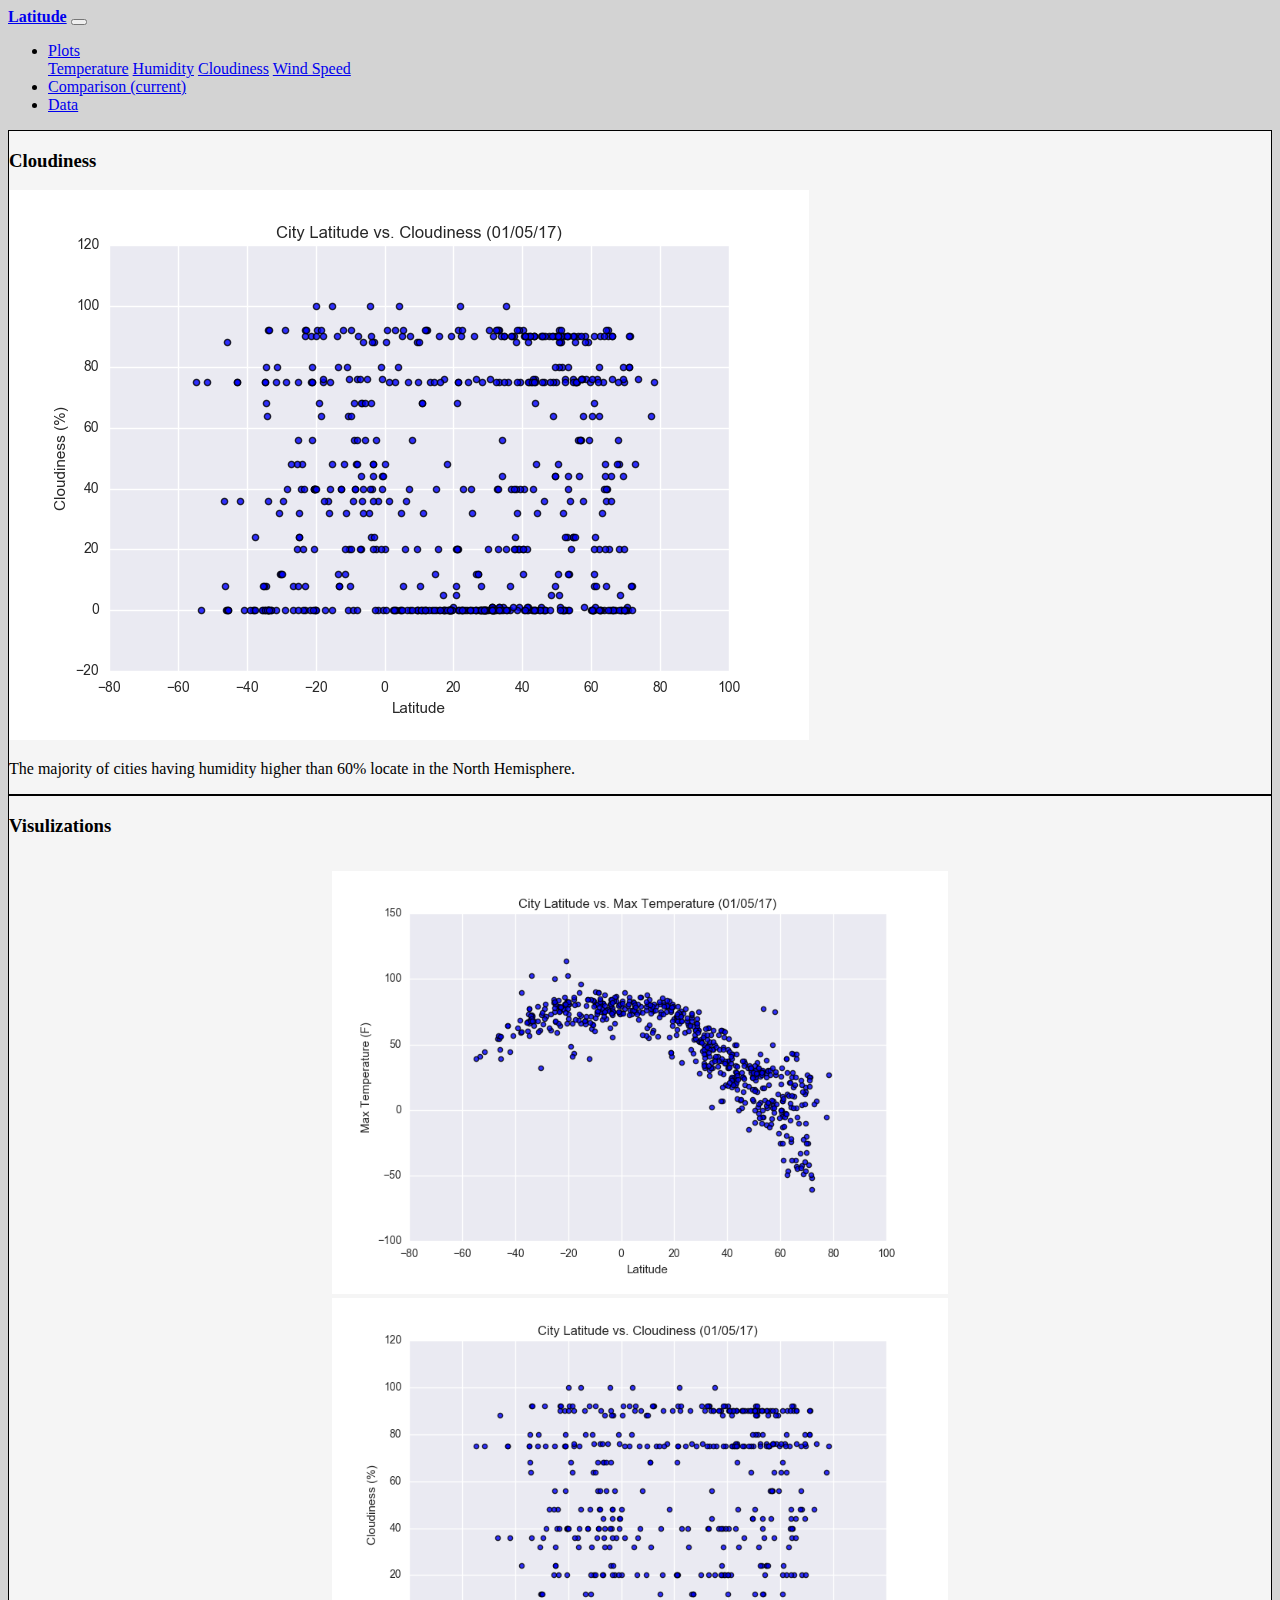
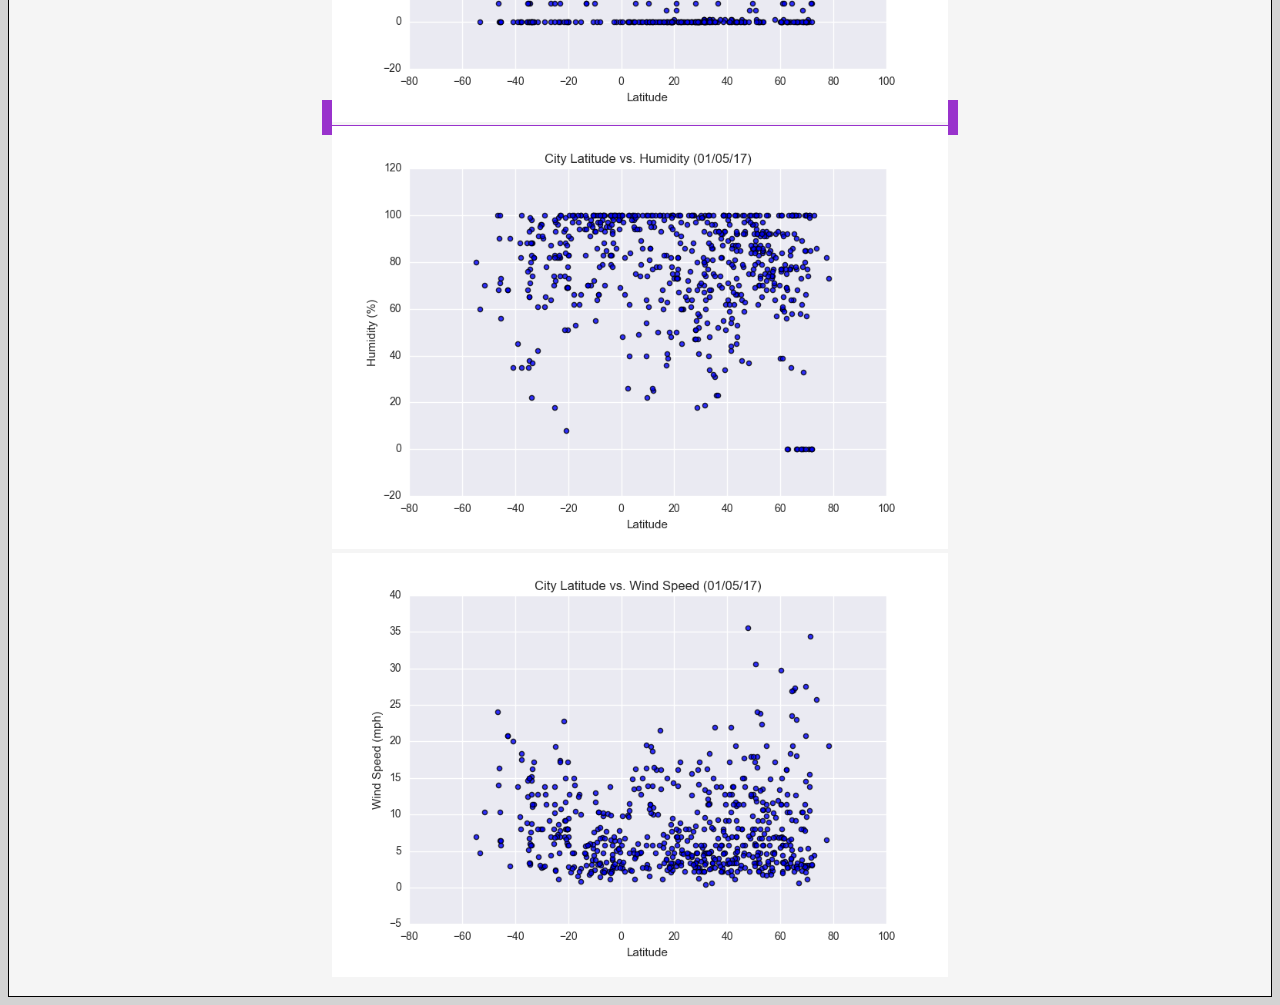
<file: humidity.html>
<!doctype html>
<html lang="en">
  <head>
    <!-- Required meta tags -->
    <meta charset="utf-8">
    <meta name="viewport" content="width=device-width, initial-scale=1, shrink-to-fit=no">

    <!-- Bootstrap CSS -->
    <link rel="stylesheet" href="https://stackpath.bootstrapcdn.com/bootstrap/4.1.3/css/bootstrap.min.css" integrity="sha384-MCw98/SFnGE8fJT3GXwEOngsV7Zt27NXFoaoApmYm81iuXoPkFOJwJ8ERdknLPMO" crossorigin="anonymous">
    <link rel='stylesheet' href='fig2.css'></linke>
    <title>Landing Page</title>
  </head>
  <body>
    <div class='container-fluid'>
    <div class='row'>
      <nav class="navbar navbar-expand-lg navbar-light bg-light col-12">
        <a class="navbar-brand" href="landing_f.html"><strong>Latitude</strong></a>
          <button class="navbar-toggler" type="button" data-toggle="collapse" data-target="#navbarSupportedContent" aria-controls="navbarSupportedContent" aria-expanded="false" aria-label="Toggle navigation">
            <span class="navbar-toggler-icon"></span>
          </button>
          <div class="collapse navbar-collapse" id="navbarSupportedContent">
            <ul class="navbar-nav mr-auto">
              <li class="nav-item dropdown">
                <a class="nav-link dropdown-toggle" href="#" id="navbarDropdown" role="button" data-toggle="dropdown" aria-haspopup="true" aria-expanded="false">
                  Plots
                </a>
                <div class="dropdown-menu" aria-labelledby="navbarDropdown">
                  <a class="dropdown-item" href="temperature.html">Temperature</a>
                  <a class="dropdown-item" href="humidity.html">Humidity</a>
                  <a class="dropdown-item" href="cloudiness.html">Cloudiness</a>
                  <a class="dropdown-item" href="wind_speed.html">Wind Speed</a>
                </div>
              </li>
              <li class="nav-item active">
                <a class="nav-link" href="comparison.html">Comparison <span class="sr-only">(current)</span></a>
              </li>
              <li class="nav-item">
                <a class="nav-link" href="data.html">Data</a>
              </li>
            </ul>
          </div>
      </nav>
    </div>
    </div><!--container1-->
    <div class='container-fluid'>
      <div class='row'>
        <div id='section1' class='col-md-8'>
          <h3 class= 'title'>Cloudiness</h3>
          <img class='fig_0' src='Resources/assets/images/Fig3.png' >
          <p> The majority of cities having humidity higher than 60% locate in the North Hemisphere.</p>

        </div>
        <div id='section2' class= 'col-md-4'>
          <h3 class='title'>Visulizations </h3>
          <div class="aside fig" >
            <a href='temperature.html' >
                <img class='fig fig_1' src='Resources/assets/images/Fig1.png'>
            </a>
            <a href='humidity.html'class='select'>
                <img class='fig fig_3' src='Resources/assets/images/Fig3.png'  >
            </a>
            <a href='cloudiness.html'>
                <img class='fig fig_2' src='Resources/assets/images/Fig2.png'  >
            </a>
            <a href='wind_speed.html' >
                <img class='fig fig_4' src= 'Resources/assets/images/Fig4.png'>
            </a>
          </div>
        </div>
    </div>
      










    <!-- Optional JavaScript -->
    <!-- jQuery first, then Popper.js, then Bootstrap JS -->
    <script src="https://code.jquery.com/jquery-3.3.1.slim.min.js" integrity="sha384-q8i/X+965DzO0rT7abK41JStQIAqVgRVzpbzo5smXKp4YfRvH+8abtTE1Pi6jizo" crossorigin="anonymous"></script>
    <script src="https://cdnjs.cloudflare.com/ajax/libs/popper.js/1.14.3/umd/popper.min.js" integrity="sha384-ZMP7rVo3mIykV+2+9J3UJ46jBk0WLaUAdn689aCwoqbBJiSnjAK/l8WvCWPIPm49" crossorigin="anonymous"></script>
    <script src="https://stackpath.bootstrapcdn.com/bootstrap/4.1.3/js/bootstrap.min.js" integrity="sha384-ChfqqxuZUCnJSK3+MXmPNIyE6ZbWh2IMqE241rYiqJxyMiZ6OW/JmZQ5stwEULTy" crossorigin="anonymous"></script>
  </body>
</html>
</file>
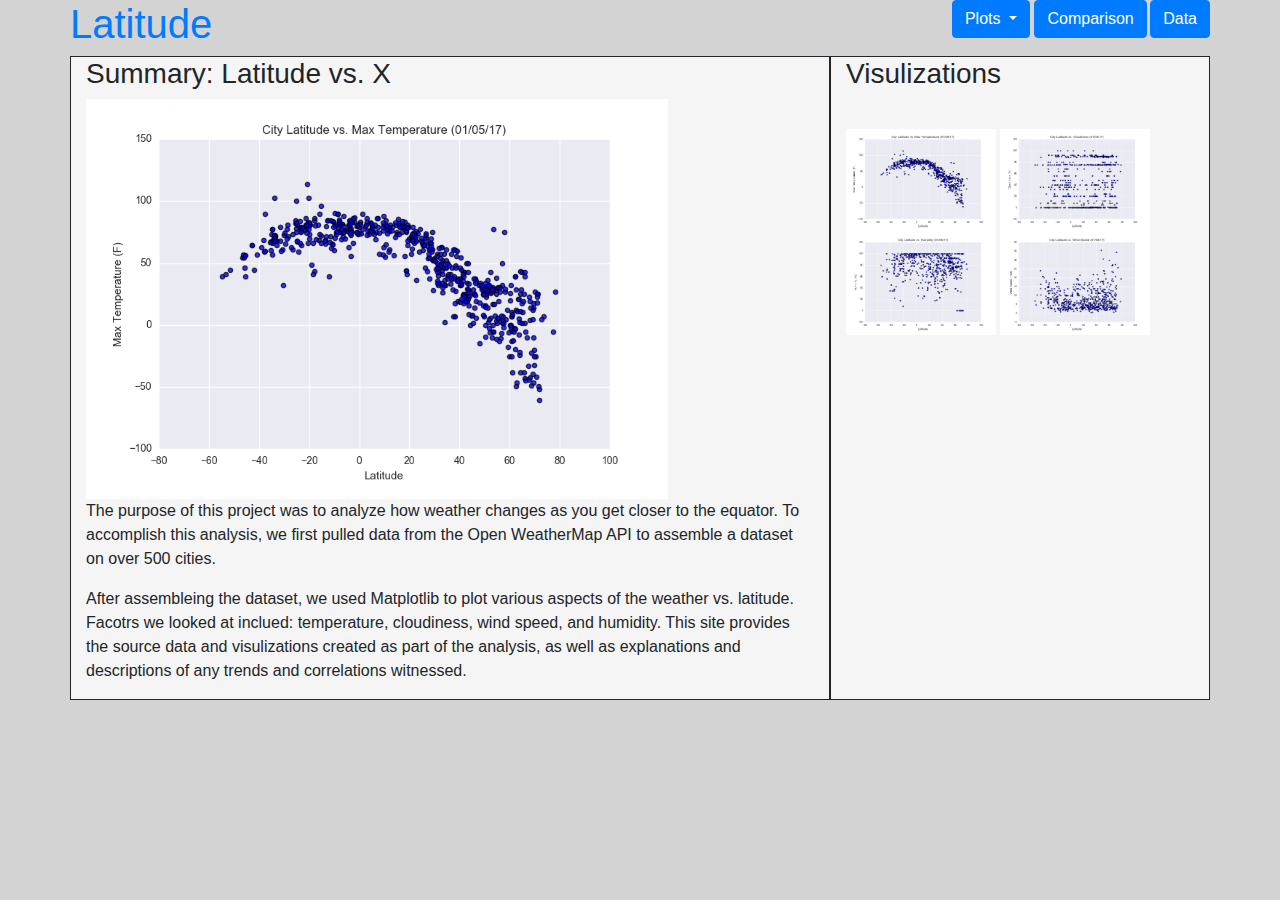
<file: landing_f.html>
<html>

<head>
    <meta name="viewport" content="width=device-width, initial-scale=1.0">
    <link rel="stylesheet" href="https://maxcdn.bootstrapcdn.com/bootstrap/4.0.0/css/bootstrap.min.css" integrity="sha384-Gn5384xqQ1aoWXA+058RXPxPg6fy4IWvTNh0E263XmFcJlSAwiGgFAW/dAiS6JXm" crossorigin="anonymous">
    <script src="https://code.jquery.com/jquery-3.2.1.slim.min.js" integrity="sha384-KJ3o2DKtIkvYIK3UENzmM7KCkRr/rE9/Qpg6aAZGJwFDMVNA/GpGFF93hXpG5KkN" crossorigin="anonymous"></script>
    <script src="https://cdnjs.cloudflare.com/ajax/libs/popper.js/1.12.9/umd/popper.min.js" integrity="sha384-ApNbgh9B+Y1QKtv3Rn7W3mgPxhU9K/ScQsAP7hUibX39j7fakFPskvXusvfa0b4Q" crossorigin="anonymous"></script>
    <script src="https://maxcdn.bootstrapcdn.com/bootstrap/4.0.0/js/bootstrap.min.js" integrity="sha384-JZR6Spejh4U02d8jOt6vLEHfe/JQGiRRSQQxSfFWpi1MquVdAyjUar5+76PVCmYl" crossorigin="anonymous"></script>
    <link rel="stylesheet" href="landing_f.css">
</head>

<body>
    <div class="container">
        <div class='row justify-content-between'>
            <div>
                <a href="landing_f.html" class="active"><h1 id='page_title'>Latitude</h1></a>
            </div>
            <div class="btn-group">
                <div class="dropdown">
                    <button class="btn btn-primary dropdown-toggle" data-toggle="dropdown" aria-haspopup="true" >
                    Plots
                    </button>
                    <div class="dropdown-menu dropbtn">
                    <ul class="dropdown-item" href="temperature.html">Max Temerature </ul>
                    <ul class="dropdown-item" href="humidity.html">Humidity</ul>
                    <ul class="dropdown-item" href="cloudiness.html">Cloudiness</ul>
                    <ul class="dropdown-item" href="wind_speed.html">Wind Speed</ul>
                </div>
            
                <a class="btn btn-primary " href="comparison.html" role="button">Comparison</a>
                <a class="btn btn-primary " href="data.html" role="button">Data</a>
            </div>
        </div>
    </div>
    <div claass='container'>
        <div class='row'>
            <div id='section1' class='col-8'>
                <h3 class= 'title'>Summary: Latitude vs. X</h1>
                <img class='fig_0' src='Resources/assets/images/Fig1.png' >
                <p> The purpose of this project was to analyze how weather 
                    changes as you get closer to the equator. To accomplish
                    this analysis, we first pulled data from the Open WeatherMap API 
                    to assemble a dataset on over 500 cities.
                </p>
                <p>  After assembleing the dataset, we used Matplotlib to plot various aspects
                    of the weather vs. latitude. Facotrs we looked at inclued:
                    temperature, cloudiness, wind speed, and humidity. This site provides
                    the source data and visulizations created as part of the analysis, as
                    well as explanations and descriptions of any trends and correlations
                    witnessed.
                </p>
            </div>
            <div id='section2' class='col-4 right'>
                <h3 class='title'>Visulizations </h1>
                <div class="aside fig" ></div>
                    <a href='temeprature.html'>
                        <img class='fig fig_1' src='Resources/assets/images/Fig1.png'  width='150',height='150'>
                    </a>
                    <a href='humidity.html'>
                        <img class='fig fig_3' src='Resources/assets/images/Fig3.png'  width='150',height='150'>
                    </a>
                    <a href='cloudiness.html'>
                        <img class='fig fig_2' src='Resources/assets/images/Fig2.png'  width='150',height='150'>
                    </a>
                    <a href='wind_speed.html'>
                        <img class='fig fig_4' src= 'Resources/assets/images/Fig4.png'width='150',height='150'>
                    </a>
                </div>
            </div>
        </div>

        




    </div>
</body>

</html>
</file>
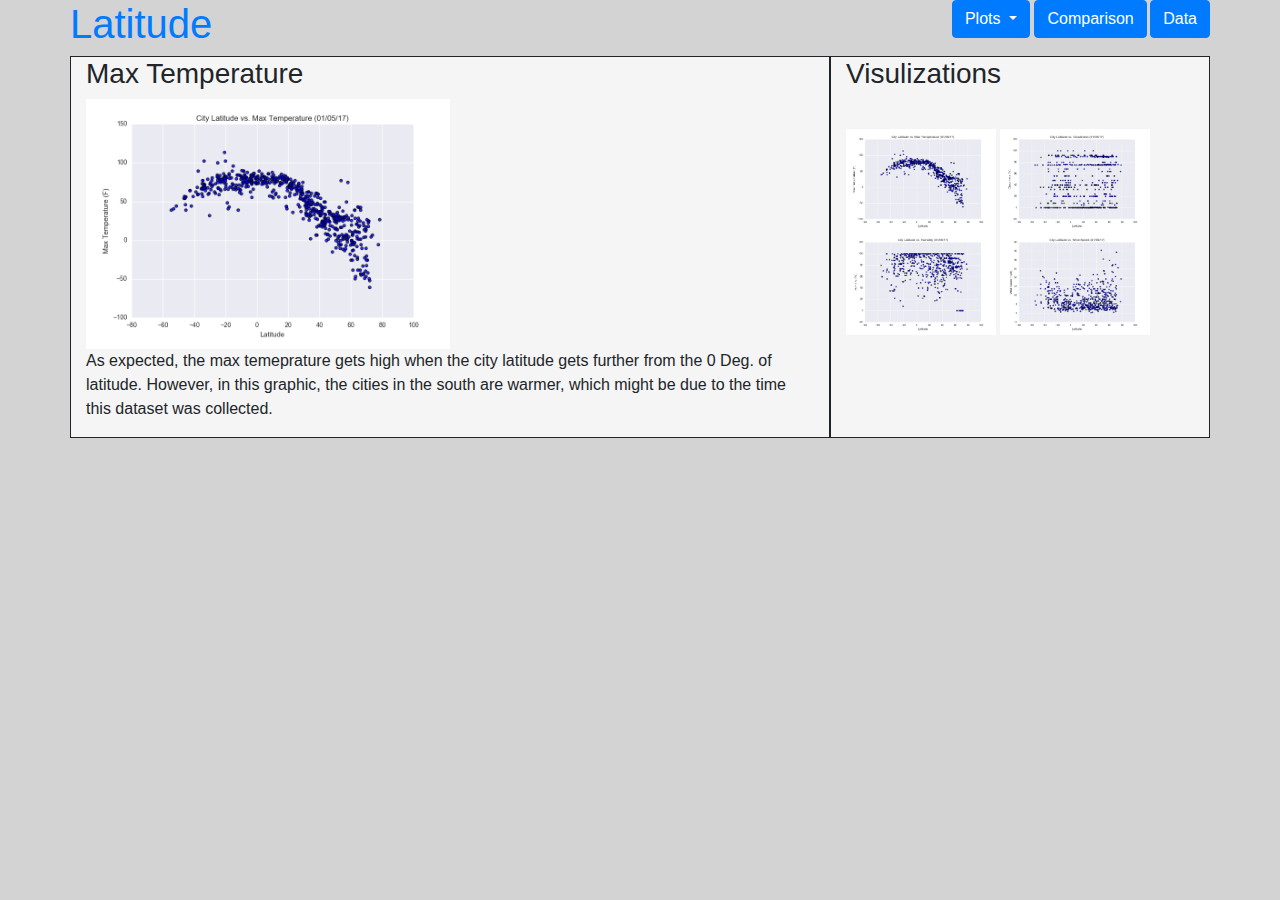
<file: temeprature.html>
<html>

<head>
    <meta name="viewport" content="width=device-width, initial-scale=1.0">
    <link rel="stylesheet" href="https://maxcdn.bootstrapcdn.com/bootstrap/4.0.0/css/bootstrap.min.css" integrity="sha384-Gn5384xqQ1aoWXA+058RXPxPg6fy4IWvTNh0E263XmFcJlSAwiGgFAW/dAiS6JXm" crossorigin="anonymous">
    <script src="https://code.jquery.com/jquery-3.2.1.slim.min.js" integrity="sha384-KJ3o2DKtIkvYIK3UENzmM7KCkRr/rE9/Qpg6aAZGJwFDMVNA/GpGFF93hXpG5KkN" crossorigin="anonymous"></script>
    <script src="https://cdnjs.cloudflare.com/ajax/libs/popper.js/1.12.9/umd/popper.min.js" integrity="sha384-ApNbgh9B+Y1QKtv3Rn7W3mgPxhU9K/ScQsAP7hUibX39j7fakFPskvXusvfa0b4Q" crossorigin="anonymous"></script>
    <script src="https://maxcdn.bootstrapcdn.com/bootstrap/4.0.0/js/bootstrap.min.js" integrity="sha384-JZR6Spejh4U02d8jOt6vLEHfe/JQGiRRSQQxSfFWpi1MquVdAyjUar5+76PVCmYl" crossorigin="anonymous"></script>
    <link rel="stylesheet" href="fig1.css">
</head>

<body>
    <div class="container">
        <div class='row justify-content-between'>
            <div>
                <a href="landing_f.html" class="active"><h1 id='page_title'>Latitude</h1></a>
            </div>
            <div class="btn-group">
                <div class="dropdown">
                    <button class="btn btn-primary dropdown-toggle" data-toggle="dropdown" aria-haspopup="true" >
                    Plots
                    </button>
                    <div class="dropdown-menu dropbtn">
                        <a class="dropdown-item" href="temeprature.html">Max Temperature</a>
                        <a class="dropdown-item" href="cloudiness.html">Cloudiness</a>
                        <a class="dropdown-item" href="humidity.html">Humidity</a>
                        <a class="dropdown-item" href="wind_speed.html">Wind Speed</a>
                    </div>
            
                <a class="btn btn-primary " href="comparison.html" role="button">Comparison</a>
                <a class="btn btn-primary " href="data.html" role="button">Data</a>
            </div>
        </div>
    </div>
    <div claass='container'>
        <div class='row'>
            <div id='section1' class='col-8'>
                <h3 class= 'title'>Max Temperature</h1>
                <img class='fig_1 fig_s' src='Resources/assets/images/Fig1.png' >
                <p> As expected, the max temeprature gets high when the city latitude gets further from the 0 Deg. of latitude. However, in this graphic, the cities in the south are warmer,
                    which might be due to the time this dataset was collected.</p>
            </div>
            <div id='section2' class='col-4 right'>
                <h3 class='title'>Visulizations </h1>
                <div class="aside fig" ></div>
                    <a href='temeprature.html'>
                        <img id='fig_1' class='fig fig_1' src='Resources/assets/images/Fig1.png'  width='150',height='150'>
                    </a>
                    <a href='cloudiness.html'>
                        <img id='fig_2'class='fig fig_3' src='Resources/assets/images/Fig3.png'  width='150',height='150'>
                    </a>
                    <a href='humidity.html'>
                        <img id='fig_3'class='fig fig_2' src='Resources/assets/images/Fig2.png'  width='150',height='150'>
                    </a>
                    <a href='wind_speed.html'>
                        <img id='fig_4'class='fig fig_4' src= 'Resources/assets/images/Fig4.png'width='150',height='150'>
                    </a>
                </div>
            </div>
        </div>

        




    </div>
</body>

</html>
</file>
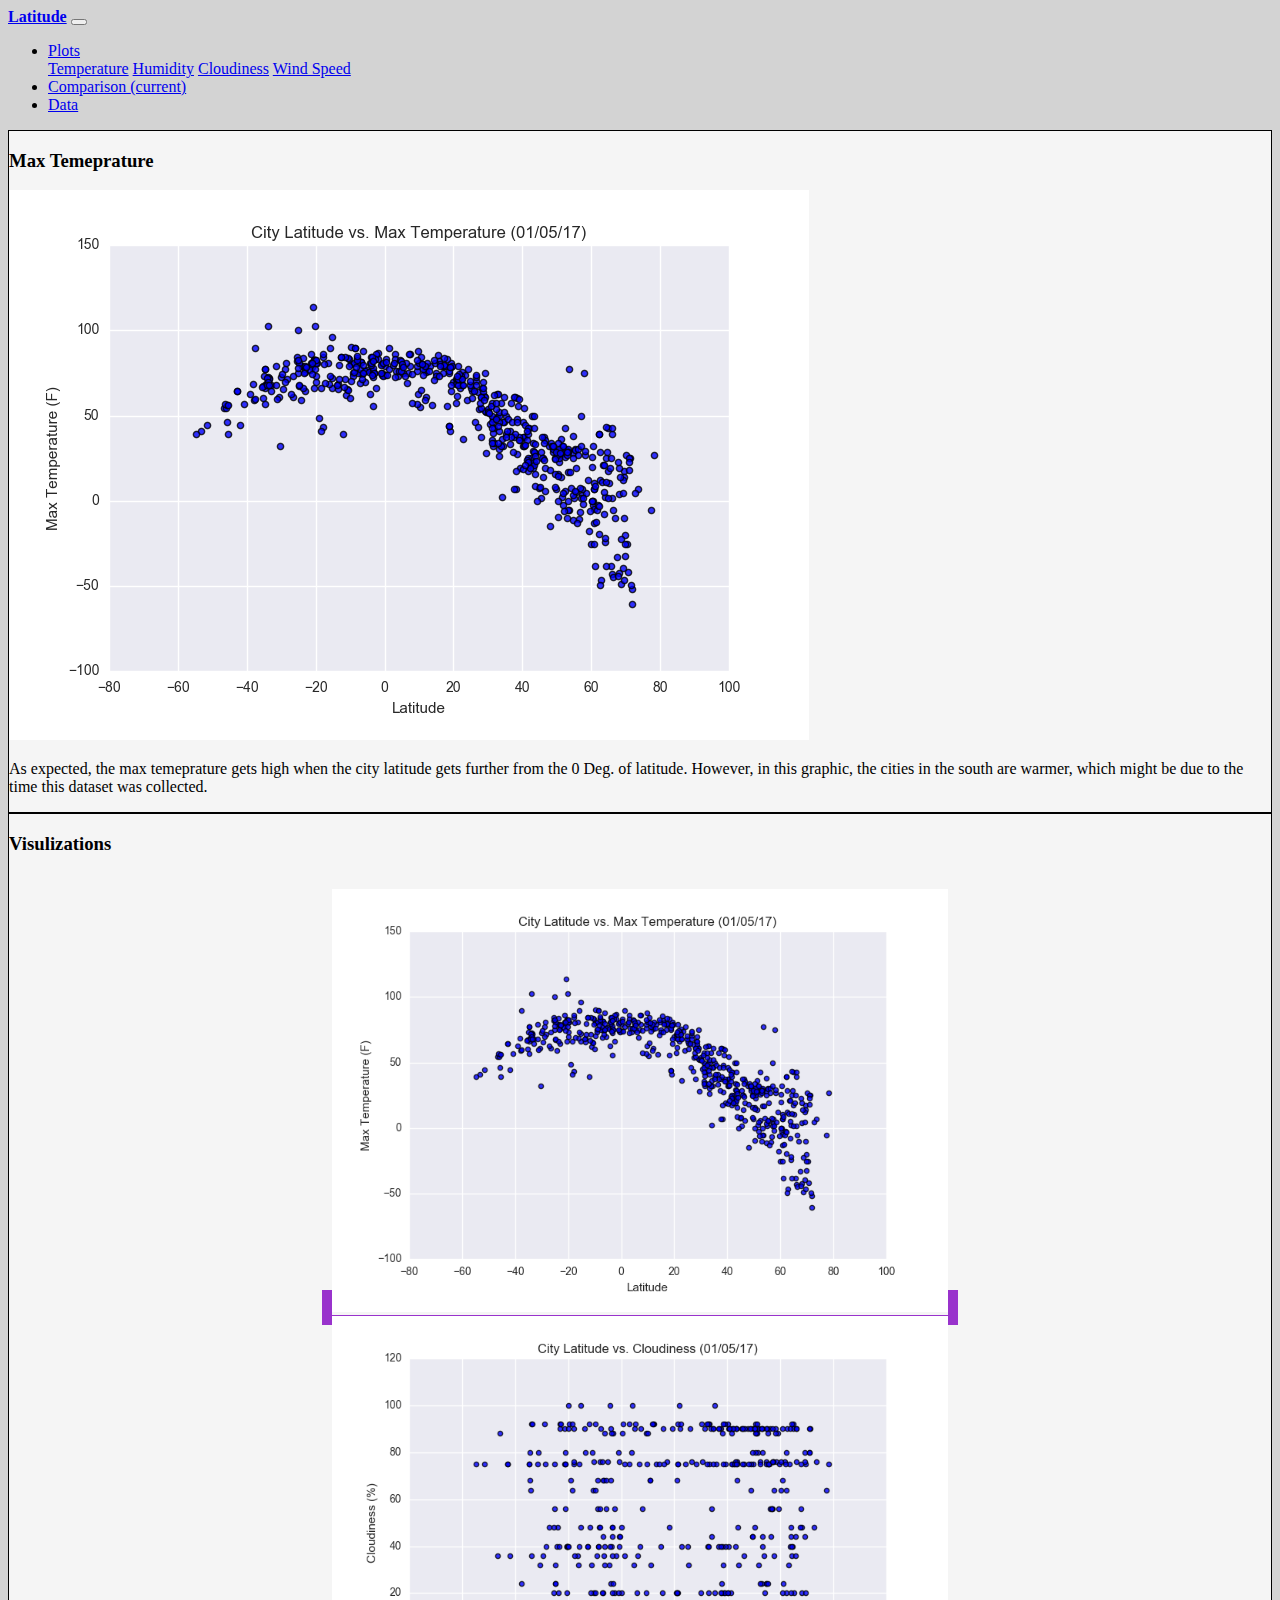
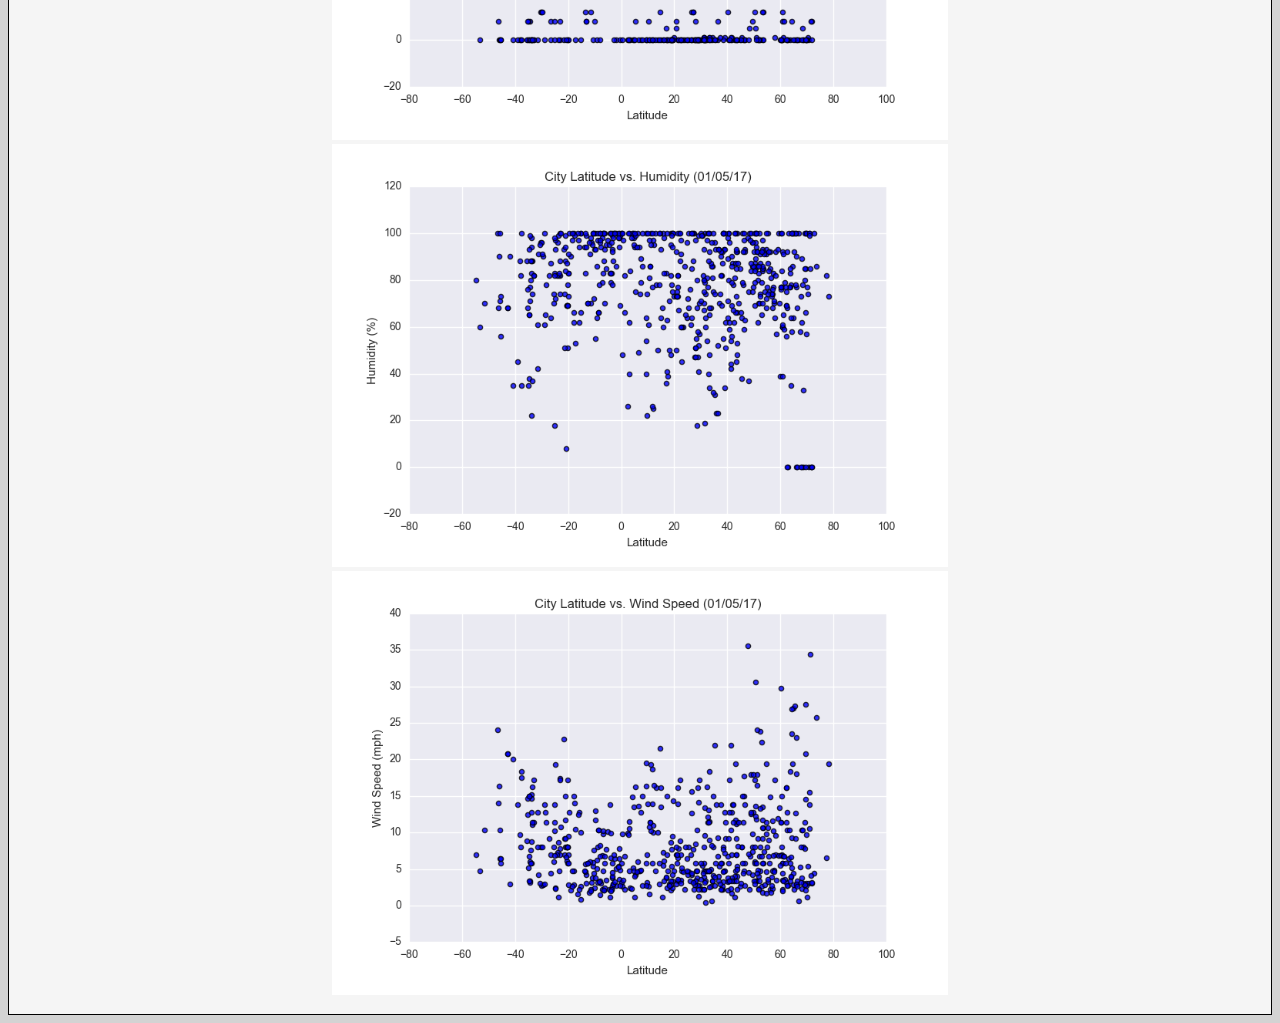
<file: temperature.html>
<!doctype html>
<html lang="en">
  <head>
    <!-- Required meta tags -->
    <meta charset="utf-8">
    <meta name="viewport" content="width=device-width, initial-scale=1, shrink-to-fit=no">

    <!-- Bootstrap CSS -->
    <link rel="stylesheet" href="https://stackpath.bootstrapcdn.com/bootstrap/4.1.3/css/bootstrap.min.css" integrity="sha384-MCw98/SFnGE8fJT3GXwEOngsV7Zt27NXFoaoApmYm81iuXoPkFOJwJ8ERdknLPMO" crossorigin="anonymous">
    <link rel='stylesheet' href='fig1.css'></linke>
    <title>Landing Page</title>
  </head>
    <body>
        <div class='container-fluid'>
        <div class='row'>
            <nav class="navbar navbar-expand-lg navbar-light bg-light col-12">
                <a class="navbar-brand" href="landing_f.html"><strong>Latitude</strong></a>
                <button class="navbar-toggler" type="button" data-toggle="collapse" data-target="#navbarSupportedContent" aria-controls="navbarSupportedContent" aria-expanded="false" aria-label="Toggle navigation">
                    <span class="navbar-toggler-icon"></span>
                </button>
            <div class="collapse navbar-collapse" id="navbarSupportedContent">
                <ul class="navbar-nav mr-auto">
                    <li class="nav-item dropdown">
                        <a class="nav-link dropdown-toggle" href="#" id="navbarDropdown" role="button" data-toggle="dropdown" aria-haspopup="true" aria-expanded="false">
                            Plots
                        </a>
                        <div class="dropdown-menu" aria-labelledby="navbarDropdown">
                            <a class="dropdown-item" href="temperature.html">Temperature</a>
                            <a class="dropdown-item" href="humidity.html">Humidity</a>
                            <a class="dropdown-item" href="cloudiness.html">Cloudiness</a>
                            <a class="dropdown-item" href="wind_speed.html">Wind Speed</a>
                        </div>
                    </li>
                    <li class="nav-item active">
                        <a class="nav-link" href="comparison.html">Comparison <span class="sr-only">(current)</span></a>
                    </li>
                    <li class="nav-item">
                        <a class="nav-link" href="data.html">Data</a>
                    </li>
                </ul>
            </div>
            </nav>
        </div>
    </div><!--container1-->
    <div class='container-fluid'>
        <div class='row'>
            <div id='section1' class='col-md-8'>
                <h3 class= 'title'>Max Temeprature</h3>
                <img class='fig_0' src='Resources/assets/images/Fig1.png' >
                <p> As expected, the max temeprature gets high when the city latitude gets further from the 0 Deg. of latitude. However, in this graphic, the cities in the south are warmer,
                    which might be due to the time this dataset was collected.              
                </p>
            </div>
            <div id='section2' class= 'col-md-4'>
            <h3 class='title'>Visulizations </h3>
            <div class="aside fig" >
                <a href='temperature.html' class='select' >
                    <img class='fig fig_1' src='Resources/assets/images/Fig1.png'>
                </a>
                <a href='humidity.html'>
                    <img class='fig fig_3' src='Resources/assets/images/Fig3.png'  >
                </a>
                <a href='cloudiness.html'>
                    <img class='fig fig_2' src='Resources/assets/images/Fig2.png'  >
                </a>
                <a href='wind_speed.html'>
                    <img class='fig fig_4' src= 'Resources/assets/images/Fig4.png'>
                </a>
            </div>
            </div>
        </div>
    </div>
      










    <!-- Optional JavaScript -->
    <!-- jQuery first, then Popper.js, then Bootstrap JS -->
    <script src="https://code.jquery.com/jquery-3.3.1.slim.min.js" integrity="sha384-q8i/X+965DzO0rT7abK41JStQIAqVgRVzpbzo5smXKp4YfRvH+8abtTE1Pi6jizo" crossorigin="anonymous"></script>
    <script src="https://cdnjs.cloudflare.com/ajax/libs/popper.js/1.14.3/umd/popper.min.js" integrity="sha384-ZMP7rVo3mIykV+2+9J3UJ46jBk0WLaUAdn689aCwoqbBJiSnjAK/l8WvCWPIPm49" crossorigin="anonymous"></script>
    <script src="https://stackpath.bootstrapcdn.com/bootstrap/4.1.3/js/bootstrap.min.js" integrity="sha384-ChfqqxuZUCnJSK3+MXmPNIyE6ZbWh2IMqE241rYiqJxyMiZ6OW/JmZQ5stwEULTy" crossorigin="anonymous"></script>
    </body>
</html>
</file>
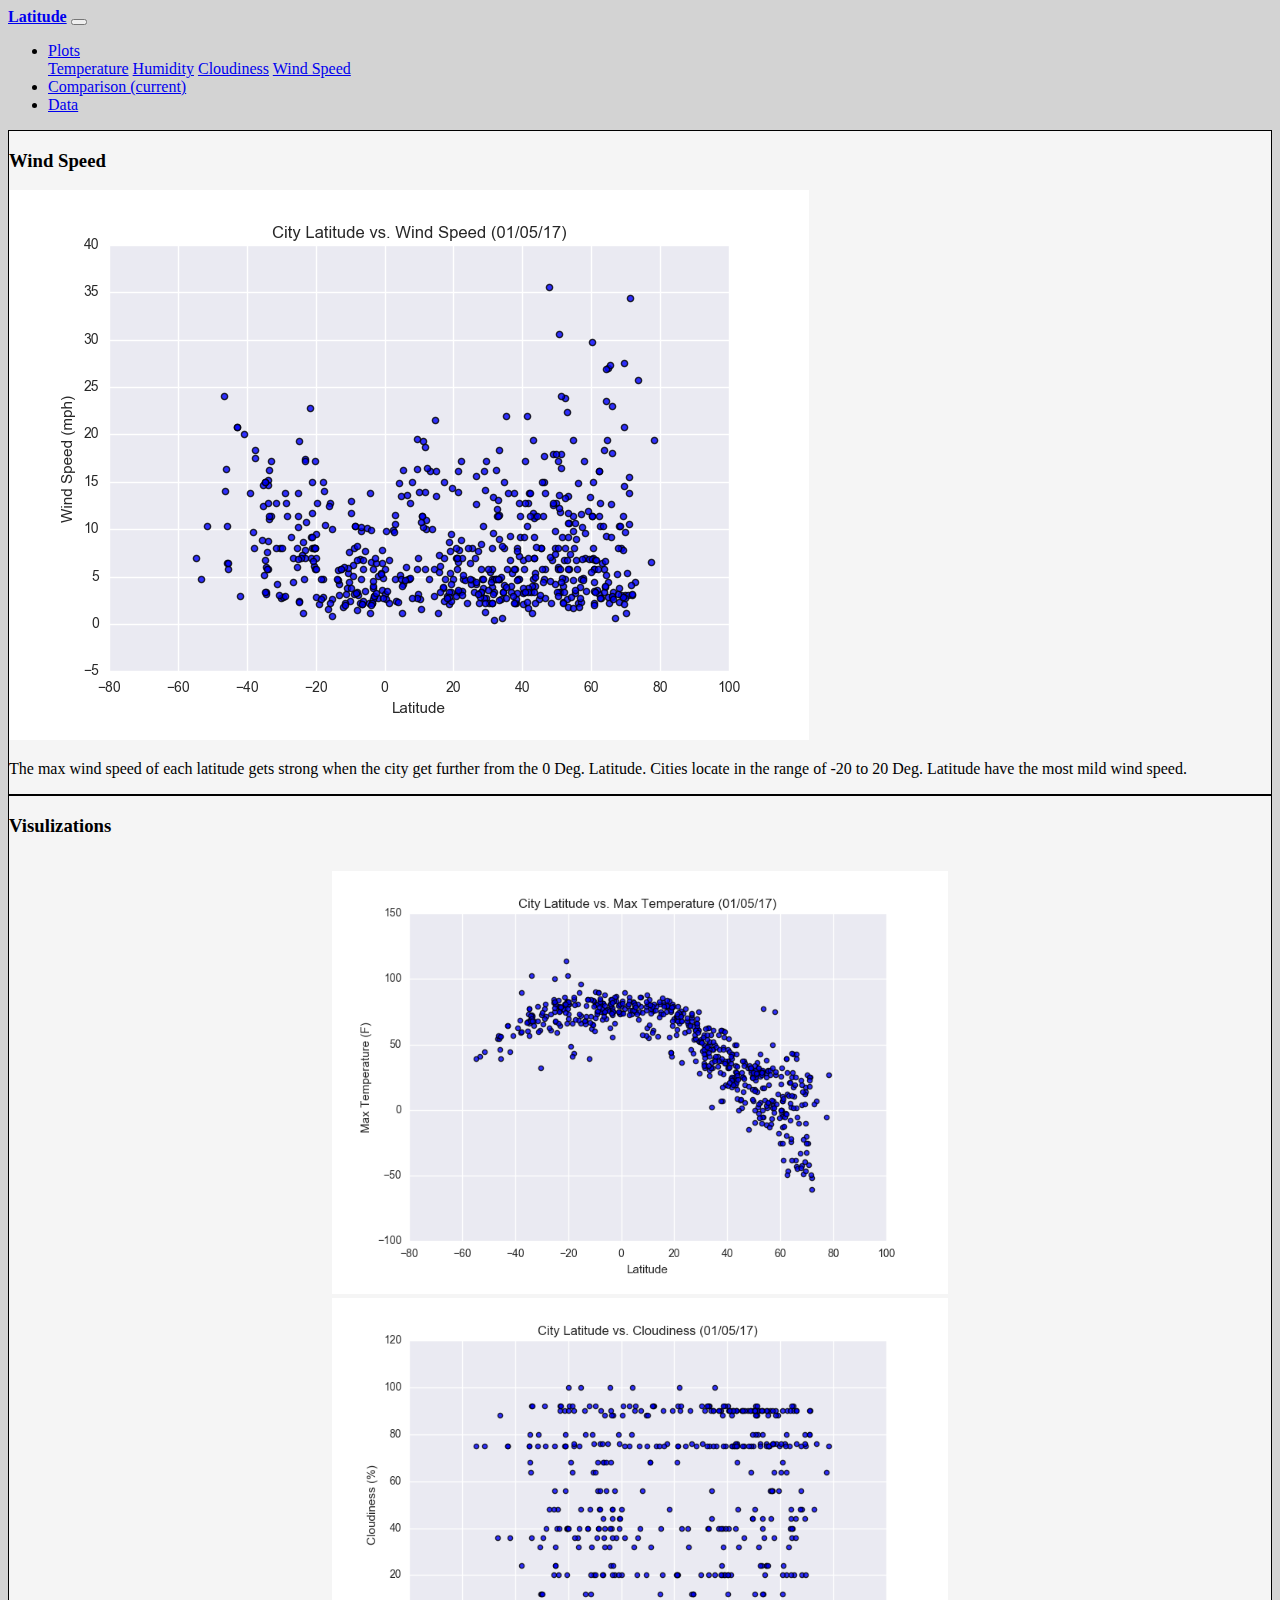
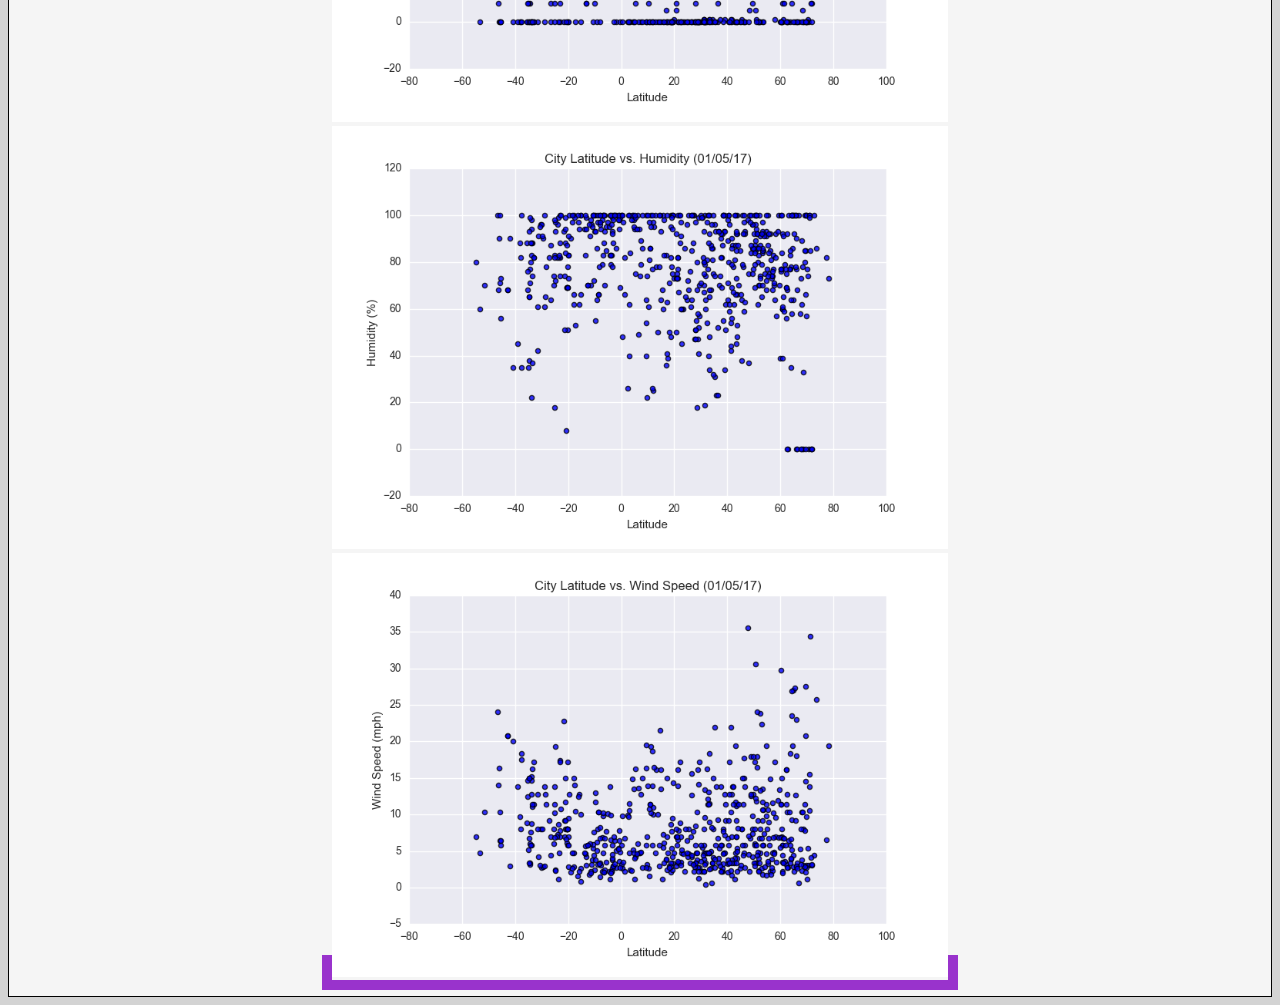
<file: wind_speed.html>
<!doctype html>
<html lang="en">
  <head>
    <!-- Required meta tags -->
    <meta charset="utf-8">
    <meta name="viewport" content="width=device-width, initial-scale=1, shrink-to-fit=no">

    <!-- Bootstrap CSS -->
    <link rel="stylesheet" href="https://stackpath.bootstrapcdn.com/bootstrap/4.1.3/css/bootstrap.min.css" integrity="sha384-MCw98/SFnGE8fJT3GXwEOngsV7Zt27NXFoaoApmYm81iuXoPkFOJwJ8ERdknLPMO" crossorigin="anonymous">
    <link rel='stylesheet' href='fig4.css'></linke>
    <title>Landing Page</title>
  </head>
  <body>
    <div class='container-fluid'>
    <div class='row'>
      <nav class="navbar navbar-expand-lg navbar-light bg-light col-12">
        <a class="navbar-brand" href="landing_f.html"><strong>Latitude</strong></a>
          <button class="navbar-toggler" type="button" data-toggle="collapse" data-target="#navbarSupportedContent" aria-controls="navbarSupportedContent" aria-expanded="false" aria-label="Toggle navigation">
            <span class="navbar-toggler-icon"></span>
          </button>
          <div class="collapse navbar-collapse" id="navbarSupportedContent">
            <ul class="navbar-nav mr-auto">
              <li class="nav-item dropdown">
                <a class="nav-link dropdown-toggle" href="#" id="navbarDropdown" role="button" data-toggle="dropdown" aria-haspopup="true" aria-expanded="false">
                  Plots
                </a>
                <div class="dropdown-menu" aria-labelledby="navbarDropdown">
                  <a class="dropdown-item" href="temperature.html">Temperature</a>
                  <a class="dropdown-item" href="humidity.html">Humidity</a>
                  <a class="dropdown-item" href="cloudiness.html">Cloudiness</a>
                  <a class="dropdown-item" href="wind_speed.html">Wind Speed</a>
                </div>
              </li>
              <li class="nav-item active">
                <a class="nav-link" href="comparison.html">Comparison <span class="sr-only">(current)</span></a>
              </li>
              <li class="nav-item">
                <a class="nav-link" href="data.html">Data</a>
              </li>
            </ul>
          </div>
      </nav>
    </div>
    </div><!--container1-->
    <div class='container-fluid'>
      <div class='row'>
        <div id='section1' class='col-md-8'>
          <h3 class= 'title'>Wind Speed</h3>
          <img class='fig_0' src='Resources/assets/images/Fig4.png' >
          <p> The max wind speed of each latitude gets strong when the city get further from the 0 Deg. Latitude. Cities locate in the range of -20 to 20 Deg. Latitude have the most mild wind speed.</p>

        </div>
        <div id='section2' class= 'col-md-4'>
          <h3 class='title'>Visulizations </h3>
          <div class="aside fig" >
            <a href='temperature.html' >
                <img class='fig fig_1' src='Resources/assets/images/Fig1.png'>
            </a>
            <a href='humidity.html'>
                <img class='fig fig_3' src='Resources/assets/images/Fig3.png'  >
            </a>
            <a href='cloudiness.html'>
                <img class='fig fig_2' src='Resources/assets/images/Fig2.png'  >
            </a>
            <a href='wind_speed.html' class='select'>
                <img class='fig fig_4' src= 'Resources/assets/images/Fig4.png'>
            </a>
          </div>
        </div>
    </div>
      










    <!-- Optional JavaScript -->
    <!-- jQuery first, then Popper.js, then Bootstrap JS -->
    <script src="https://code.jquery.com/jquery-3.3.1.slim.min.js" integrity="sha384-q8i/X+965DzO0rT7abK41JStQIAqVgRVzpbzo5smXKp4YfRvH+8abtTE1Pi6jizo" crossorigin="anonymous"></script>
    <script src="https://cdnjs.cloudflare.com/ajax/libs/popper.js/1.14.3/umd/popper.min.js" integrity="sha384-ZMP7rVo3mIykV+2+9J3UJ46jBk0WLaUAdn689aCwoqbBJiSnjAK/l8WvCWPIPm49" crossorigin="anonymous"></script>
    <script src="https://stackpath.bootstrapcdn.com/bootstrap/4.1.3/js/bootstrap.min.js" integrity="sha384-ChfqqxuZUCnJSK3+MXmPNIyE6ZbWh2IMqE241rYiqJxyMiZ6OW/JmZQ5stwEULTy" crossorigin="anonymous"></script>
  </body>
</html>
</file>
<file: landing_f.css>
body{
  background-color: lightgray;
}


.aside {

  padding: 15px;
  color: #ffffff;
  text-align: center;
  font-size: 14px;
  
}

#section1{
  position :relative;
  border:1px solid;
  background-color:whitesmoke;
 }
 
 #section2{
  position:relative;
  border:1px solid;
  background-color:whitesmoke;
 }



@media only screen and (min-width: 300px) {
  /* For tablets: */
  #section1{
    position:relative;
    height:auto;
    width:auto;
      
  }
  #section2 {
    position:relative;
  }
  .fig_0{
    max-width:100%;
    max-height:100%;
    }

  .fig_1, .fig_2, .fig_3, .fig_4{
    max-width:50%;
    max-height:50%;
  }
  
}







@media only screen and (min-width: 768px) {
  /* For desktop: */
  #section1{
      position:relative;
      margin-top:auto;
  }

  #section2{
      position:relative;
  }

  .fig_0{
    max-width:80%;
    max-height:70%;
    }

  .fig_1, .fig_2, .fig_3, .fig_4{
    max-width:50%;
    max-height:80%;
  }


}
</file>
<file: fig2.css>
body{
  background-color: lightgray;
}


.aside {

  padding: 15px;
  color: #ffffff;
  text-align: center;
  font-size: 14px;
  
}

#section1{
  position :relative;
  border:1px solid;
  background-color:whitesmoke;
 }
 
 #section2{
  position:relative;
  border:1px solid;
  background-color:whitesmoke;
 }
 .select{
  border-style: solid;
  border-color: #9933cc;
  border-width: 10px;
}


@media only screen and (min-width: 300px) {
  /* For tablets: */
  #section1{
    position:relative;
    height:auto;
    width:auto;
      
  }
  #section2 {
    position:relative;
  }


  .fig_1, .fig_2, .fig_3, .fig_4{
    max-width:50%;
    max-height:50%;
  }
  
  .fig_0{
    max-width:100%;
    max-height:100%;
    }
}







@media only screen and (min-width: 768px) {
  /* For desktop: */
  #section1{
      position:relative;
      margin-top:auto;
  }

  #section2{
      position:relative;
  }

  .fig_0{
    max-width:80%;
    max-height:100%;
    }

  .fig_1, .fig_2, .fig_3, .fig_4{
    max-width:50%;
    max-height:80%;
  }


}
</file>
<file: comparison.css>
* {
  box-sizing: border-box;
}

[class*="col-"] {
  float: left;
  padding: 15px;
}

body{
  background-color: lightgray;
}

#page_title{
  background-color: lightgray;
}

.tilte{
  text-align:center;
}
h3{
  text-align:center;
}

.aside {

  padding: 15px;
  color: #ffffff;
  text-align: center;
  font-size: 14px;
  
}

#section1{
  position :relative;
  border:1px solid;
  background-color:whitesmoke;
 }
 
 #section2{
  position:relative;
  border:1px solid;
  background-color:whitesmoke;
 }

.fig_s{
  display: block;
  margin-left: auto;
  margin-right: auto;
}

#fig_1{
  border-style: solid;
  border-color: #9933cc;
}

.center {
  display: block;
  margin-left: auto;
  margin-right: auto;
  width: 50%;
}

@media only screen and (max-width: 767px) {
  /* For tablets: */
  #section1{
    position:relative;
    height:auto;
    width:auto;
      
  }
  #section2 {
    position:relative;
  }

}







@media only screen and (min-width: 768px) {
  /* For desktop: */
  #section1{
      position:relative;
      margin-top:auto;
  }

  #section2{
      position:relative;
  }

  .fig_1{
  display: block;
  max-width:100%;
  max-height:150%;
  margin-left: auto;
  margin-right: auto;
  }

  .fig_2{ 
    display: block;
  max-width:100%;
  max-height:150%;
  margin-left: auto;
  margin-right: auto;
  }
  
      
  .fig_3{
    display: block;
  max-width:100%;
  max-height:150%;
  margin-left: auto;
  margin-right: auto;
  }
      
  .fig_4{
    display: block;
  max-width:100%;
  max-height:150%;
  margin-left: auto;
  margin-right: auto;
  }
  

}
</file>
<file: data.css>
body{
    background-color: lightgray;
  }
  
  
  .aside {
  
    padding: 15px;
    color: #ffffff;
    text-align: center;
    font-size: 14px;
    
  }
  
  #section1{
    position :relative;
    border:1px solid;
    background-color:whitesmoke;
   }
   
   #section2{
    position:relative;
    border:1px solid;
    background-color:whitesmoke;
   }
  
   .select{
    border-style: solid;
    border-color: #9933cc;
    border-width: 10px;
  }
  
  
  @media only screen and (min-width: 300px) {
    /* For tablets: */
    #section1{
      position:relative;
      height:auto;
      width:auto;
        
    }
    #section2 {
      position:relative;
    }
    .fig_0{
      max-width:100%;
      max-height:100%;
      }
  
    .fig_1, .fig_2, .fig_3, .fig_4{
      max-width:50%;
      max-height:50%;
    }
    
  }
  
  
  
  
  
  
  
  @media only screen and (min-width: 768px) {
    /* For desktop: */
    #section1{
        position:relative;
        margin-top:auto;
    }
  
    #section2{
        position:relative;
    }
  
    .fig_0{
      max-width:80%;
      max-height:70%;
      }
  
    .fig_1, .fig_2, .fig_3, .fig_4{
      max-width:50%;
      max-height:80%;
    }
  
  
  }
</file>
<file: fig1.css>
body{
  background-color: lightgray;
}


.aside {

  padding: 15px;
  color: #ffffff;
  text-align: center;
  font-size: 14px;
  
}

#section1{
  position :relative;
  border:1px solid;
  background-color:whitesmoke;
 }
 
 #section2{
  position:relative;
  border:1px solid;
  background-color:whitesmoke;
 }
 .select{
  border-style: solid;
  border-color: #9933cc;
  border-width: 10px;
}


@media only screen and (min-width: 300px) {
  /* For tablets: */
  #section1{
    position:relative;
    height:auto;
    width:auto;
      
  }
  #section2 {
    position:relative;
  }

  .fig_0{
    max-width:100%;
    max-height:100%;
    }

  .fig_1, .fig_2, .fig_3, .fig_4{
    max-width:50%;
    max-height:50%;
  }
  
}







@media only screen and (min-width: 768px) {
  /* For desktop: */
  #section1{
      position:relative;
      margin-top:auto;
  }

  #section2{
      position:relative;
  }

  .fig_0{
    max-width:80%;
    max-height:100%;
    }

  .fig_1, .fig_2, .fig_3, .fig_4{
    max-width:50%;
    max-height:80%;
  }


}
</file>
<file: fig4.css>
body{
  background-color: lightgray;
}


.aside {

  padding: 15px;
  color: #ffffff;
  text-align: center;
  font-size: 14px;
  
}

#section1{
  position :relative;
  border:1px solid;
  background-color:whitesmoke;
 }
 
 #section2{
  position:relative;
  border:1px solid;
  background-color:whitesmoke;
 }
 .select{
  border-style: solid;
  border-color: #9933cc;
  border-width: 10px;
}


@media only screen and (min-width: 300px) {
  /* For tablets: */
  #section1{
    position:relative;
    height:auto;
    width:auto;
      
  }
  #section2 {
    position:relative;
  }


  .fig_1, .fig_2, .fig_3, .fig_4{
    max-width:50%;
    max-height:50%;
  }
  
  .fig_0{
    max-width:100%;
    max-height:100%;
    }
}







@media only screen and (min-width: 768px) {
  /* For desktop: */
  #section1{
      position:relative;
      margin-top:auto;
  }

  #section2{
      position:relative;
  }

  .fig_0{
    max-width:80%;
    max-height:100%;
    }

  .fig_1, .fig_2, .fig_3, .fig_4{
    max-width:50%;
    max-height:80%;
  }


}
</file>
